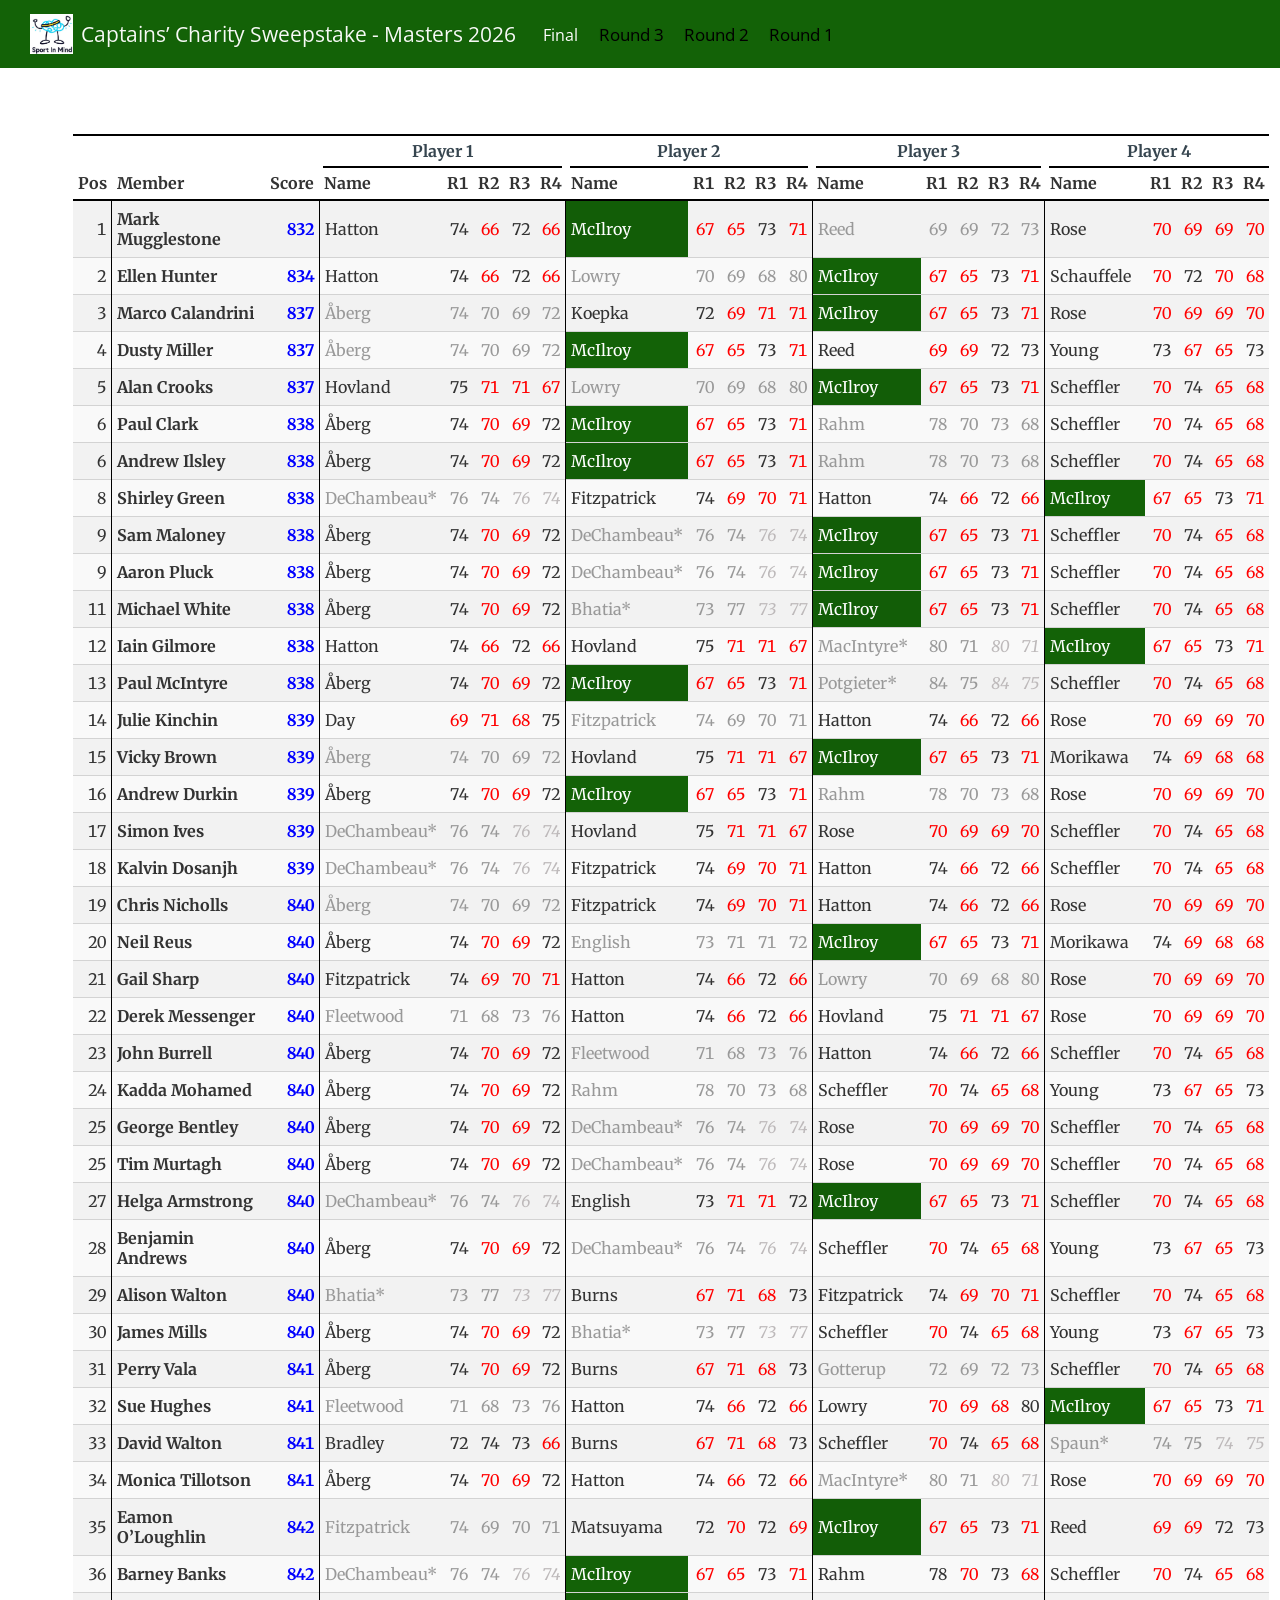
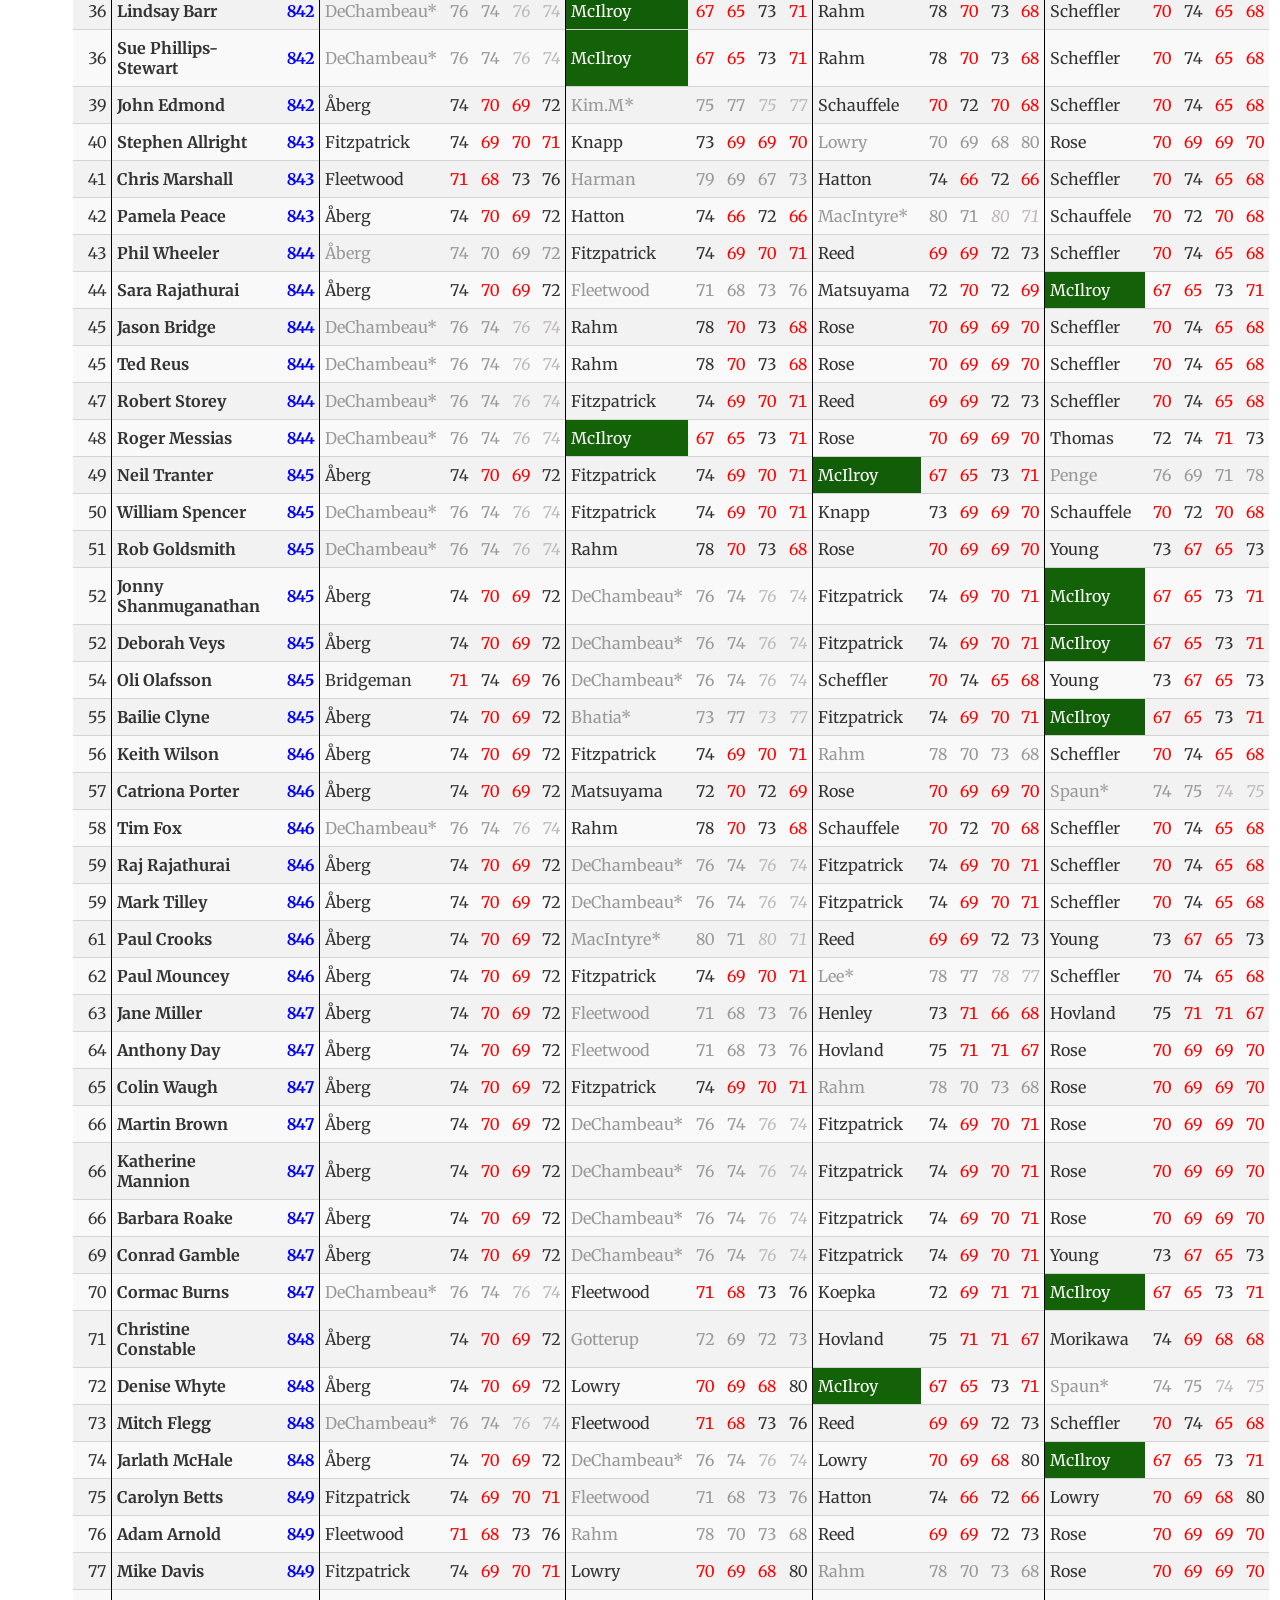
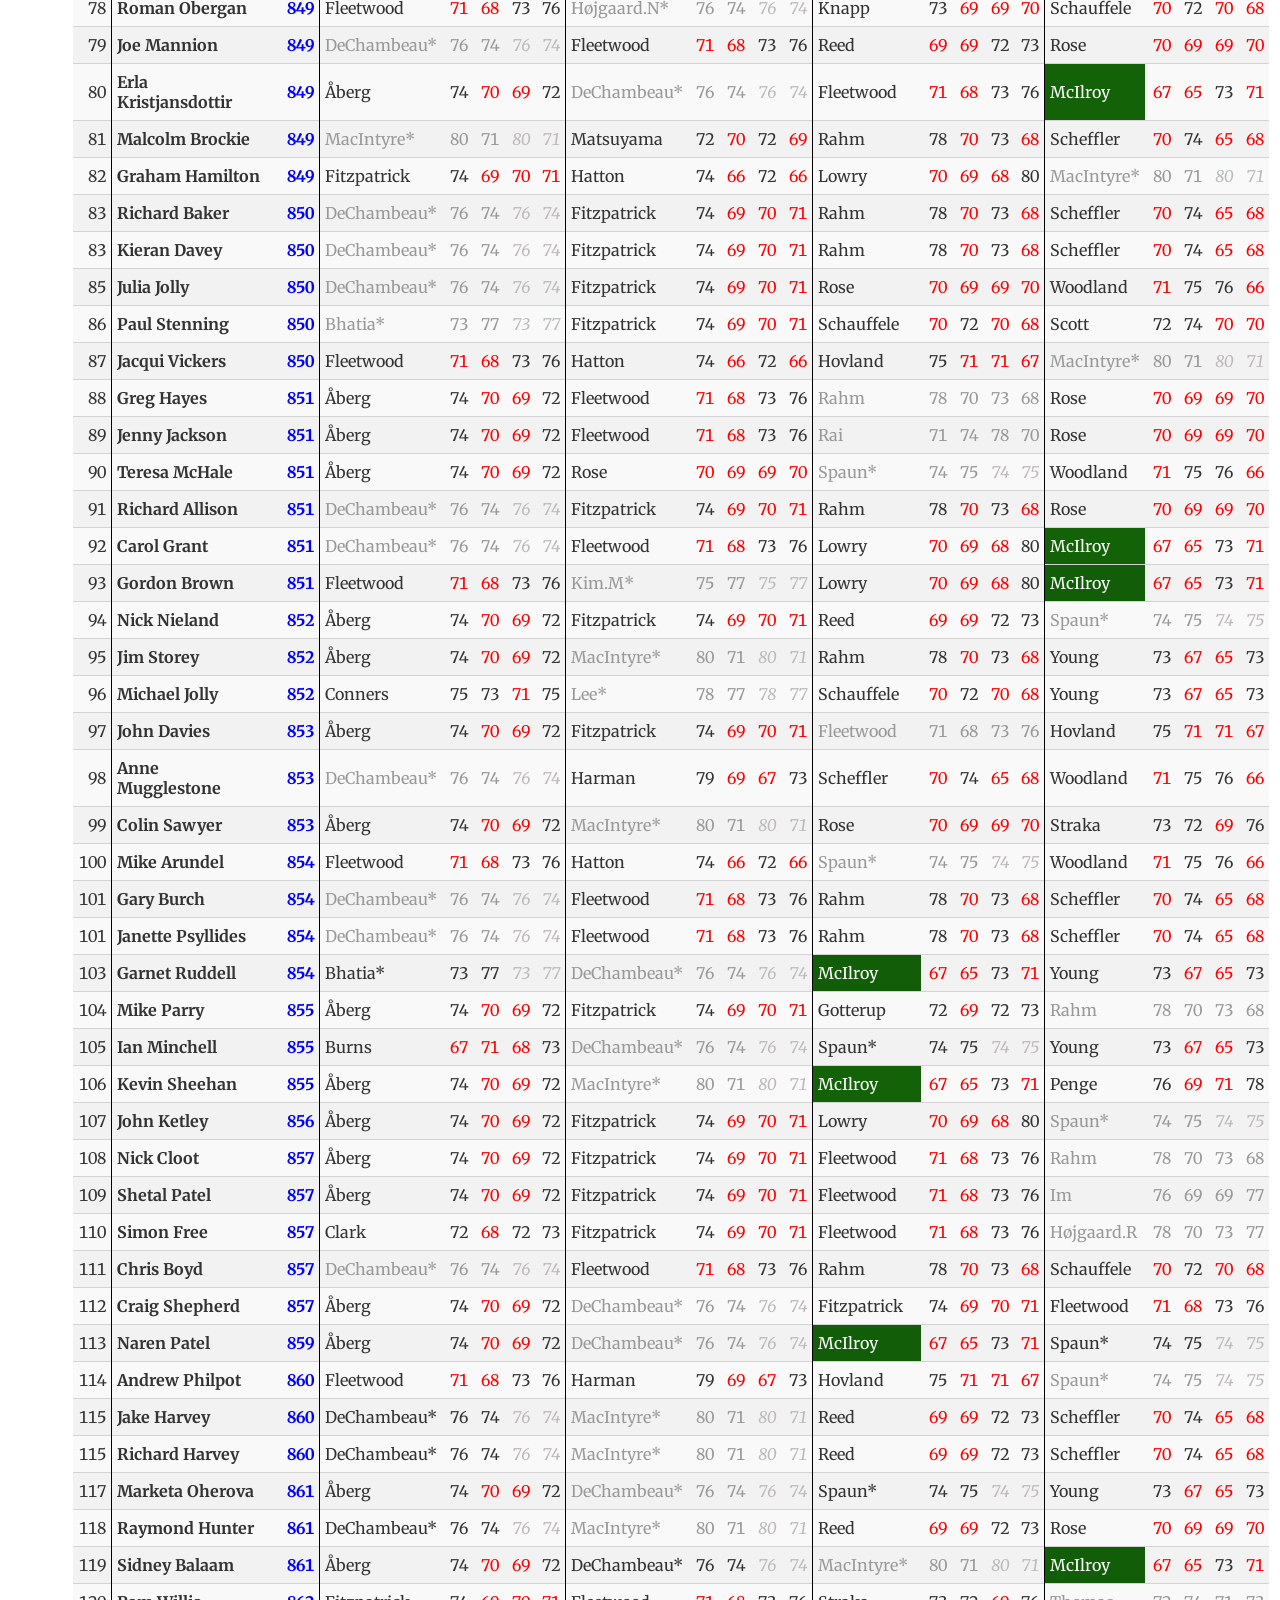
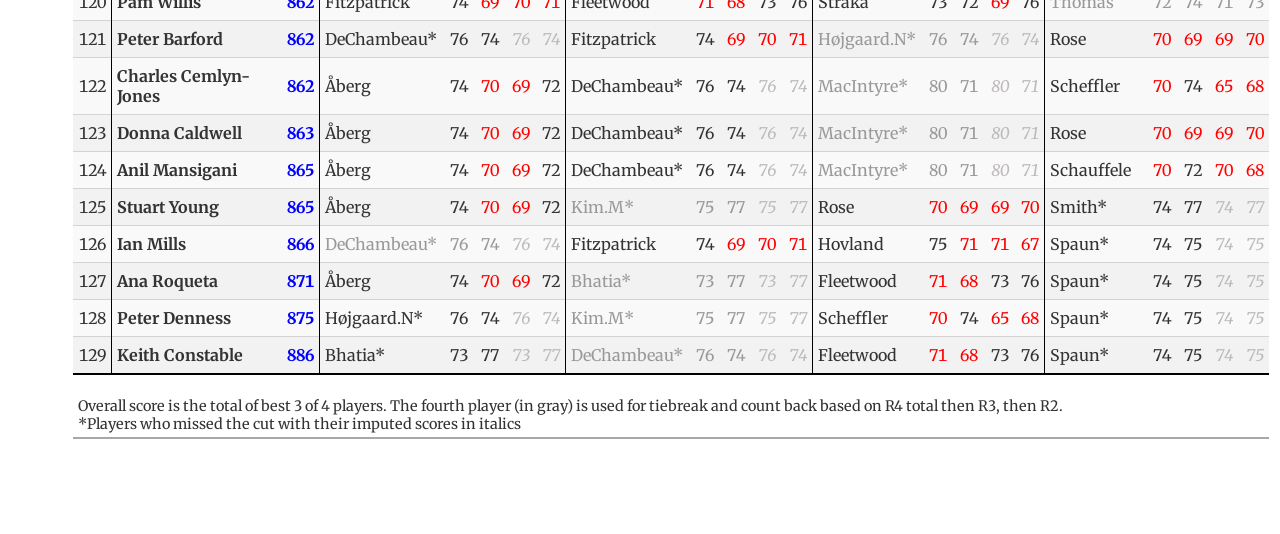
<file: docs/index.html>
<!DOCTYPE html>
<html xmlns="http://www.w3.org/1999/xhtml" lang="en" xml:lang="en"><head>

<meta charset="utf-8">
<meta name="generator" content="quarto-1.8.25">

<meta name="viewport" content="width=device-width, initial-scale=1.0, user-scalable=yes">


<title>Captains’ Charity Sweepstake - Masters 2026</title>
<style>
code{white-space: pre-wrap;}
span.smallcaps{font-variant: small-caps;}
div.columns{display: flex; gap: min(4vw, 1.5em);}
div.column{flex: auto; overflow-x: auto;}
div.hanging-indent{margin-left: 1.5em; text-indent: -1.5em;}
ul.task-list{list-style: none;}
ul.task-list li input[type="checkbox"] {
  width: 0.8em;
  margin: 0 0.8em 0.2em -1em; /* quarto-specific, see https://github.com/quarto-dev/quarto-cli/issues/4556 */ 
  vertical-align: middle;
}
</style>


<script src="site_libs/quarto-nav/quarto-nav.js"></script>
<script src="site_libs/quarto-nav/headroom.min.js"></script>
<script src="site_libs/clipboard/clipboard.min.js"></script>
<script src="site_libs/quarto-html/quarto.js" type="module"></script>
<script src="site_libs/quarto-html/tabsets/tabsets.js" type="module"></script>
<script src="site_libs/quarto-html/axe/axe-check.js" type="module"></script>
<script src="site_libs/quarto-html/popper.min.js"></script>
<script src="site_libs/quarto-html/tippy.umd.min.js"></script>
<script src="site_libs/quarto-html/anchor.min.js"></script>
<link href="site_libs/quarto-html/tippy.css" rel="stylesheet">
<link href="site_libs/quarto-html/quarto-syntax-highlighting-7b89279ff1a6dce999919e0e67d4d9ec.css" rel="stylesheet" id="quarto-text-highlighting-styles">
<script src="site_libs/bootstrap/bootstrap.min.js"></script>
<link href="site_libs/bootstrap/bootstrap-icons.css" rel="stylesheet">
<link href="site_libs/bootstrap/bootstrap-b308e4e3dc597f16d4e132da65c1b6ef.min.css" rel="stylesheet" append-hash="true" id="quarto-bootstrap" data-mode="light">
<script id="quarto-search-options" type="application/json">{
  "language": {
    "search-no-results-text": "No results",
    "search-matching-documents-text": "matching documents",
    "search-copy-link-title": "Copy link to search",
    "search-hide-matches-text": "Hide additional matches",
    "search-more-match-text": "more match in this document",
    "search-more-matches-text": "more matches in this document",
    "search-clear-button-title": "Clear",
    "search-text-placeholder": "",
    "search-detached-cancel-button-title": "Cancel",
    "search-submit-button-title": "Submit",
    "search-label": "Search"
  }
}</script>


<link rel="stylesheet" href="styles.css">
</head>

<body class="nav-fixed quarto-light">

<div id="quarto-search-results"></div>
  <header id="quarto-header" class="headroom fixed-top">
    <nav class="navbar navbar-expand-lg " data-bs-theme="dark">
      <div class="navbar-container container-fluid">
      <div class="navbar-brand-container mx-auto">
    <a href="./index.html" class="navbar-brand navbar-brand-logo">
    <img src="./www/sport-in-mind2.png" alt="" class="navbar-logo light-content">
    <img src="./www/sport-in-mind2.png" alt="" class="navbar-logo dark-content">
    </a>
    <a class="navbar-brand" href="./index.html">
    <span class="navbar-title">Captains’ Charity Sweepstake - Masters 2026</span>
    </a>
  </div>
          <button class="navbar-toggler" type="button" data-bs-toggle="collapse" data-bs-target="#navbarCollapse" aria-controls="navbarCollapse" role="menu" aria-expanded="false" aria-label="Toggle navigation" onclick="if (window.quartoToggleHeadroom) { window.quartoToggleHeadroom(); }">
  <span class="navbar-toggler-icon"></span>
</button>
          <div class="collapse navbar-collapse" id="navbarCollapse">
            <ul class="navbar-nav navbar-nav-scroll me-auto">
  <li class="nav-item">
    <a class="nav-link active" href="./index.html" aria-current="page"> 
<span class="menu-text">Final</span></a>
  </li>  
  <li class="nav-item">
    <a class="nav-link" href="./round3.html"> 
<span class="menu-text">Round 3</span></a>
  </li>  
  <li class="nav-item">
    <a class="nav-link" href="./round2.html"> 
<span class="menu-text">Round 2</span></a>
  </li>  
  <li class="nav-item">
    <a class="nav-link" href="./round1.html"> 
<span class="menu-text">Round 1</span></a>
  </li>  
</ul>
          </div> <!-- /navcollapse -->
            <div class="quarto-navbar-tools">
</div>
      </div> <!-- /container-fluid -->
    </nav>
</header>
<!-- content -->
<div id="quarto-content" class="quarto-container page-columns page-rows-contents page-layout-full page-navbar">
<!-- sidebar -->
<!-- margin-sidebar -->
    
<!-- main -->
<main class="content page-columns page-full column-body" id="quarto-document-content"><header id="title-block-header" class="quarto-title-block"></header>




<div id="banner" class="page-columns page-full">
<div class="grid column-page">
<div class="cell">
<div class="cell-output-display">
<div id="rjpuangool" style="padding-left:0px;padding-right:0px;padding-top:10px;padding-bottom:10px;overflow-x:auto;overflow-y:auto;width:auto;height:auto;">
<style>@import url("https://fonts.googleapis.com/css2?family=Merriweather:ital,wght@0,100;0,200;0,300;0,400;0,500;0,600;0,700;0,800;0,900;1,100;1,200;1,300;1,400;1,500;1,600;1,700;1,800;1,900&display=swap");
#rjpuangool table {
  font-family: Merriweather, Cochin, Serif, system-ui, 'Segoe UI', Roboto, Helvetica, Arial, sans-serif, 'Apple Color Emoji', 'Segoe UI Emoji', 'Segoe UI Symbol', 'Noto Color Emoji';
  -webkit-font-smoothing: antialiased;
  -moz-osx-font-smoothing: grayscale;
}

#rjpuangool thead, #rjpuangool tbody, #rjpuangool tfoot, #rjpuangool tr, #rjpuangool td, #rjpuangool th {
  border-style: none;
}

#rjpuangool p {
  margin: 0;
  padding: 0;
}

#rjpuangool .gt_table {
  display: table;
  border-collapse: collapse;
  line-height: normal;
  margin-left: auto;
  margin-right: auto;
  color: #333333;
  font-size: 16px;
  font-weight: normal;
  font-style: normal;
  background-color: #FFFFFF;
  width: auto;
  border-top-style: solid;
  border-top-width: 2px;
  border-top-color: #FFFFFF;
  border-right-style: none;
  border-right-width: 2px;
  border-right-color: #D3D3D3;
  border-bottom-style: solid;
  border-bottom-width: 2px;
  border-bottom-color: #A8A8A8;
  border-left-style: none;
  border-left-width: 2px;
  border-left-color: #D3D3D3;
}

#rjpuangool .gt_caption {
  padding-top: 4px;
  padding-bottom: 4px;
}

#rjpuangool .gt_title {
  color: #333333;
  font-size: 22px;
  font-weight: initial;
  padding-top: 4px;
  padding-bottom: 4px;
  padding-left: 5px;
  padding-right: 5px;
  border-bottom-color: #FFFFFF;
  border-bottom-width: 0;
}

#rjpuangool .gt_subtitle {
  color: #333333;
  font-size: 20px;
  font-weight: initial;
  padding-top: 3px;
  padding-bottom: 5px;
  padding-left: 5px;
  padding-right: 5px;
  border-top-color: #FFFFFF;
  border-top-width: 0;
}

#rjpuangool .gt_heading {
  background-color: #FFFFFF;
  text-align: center;
  border-bottom-color: #FFFFFF;
  border-left-style: none;
  border-left-width: 1px;
  border-left-color: #D3D3D3;
  border-right-style: none;
  border-right-width: 1px;
  border-right-color: #D3D3D3;
}

#rjpuangool .gt_bottom_border {
  border-bottom-style: solid;
  border-bottom-width: 2px;
  border-bottom-color: #D3D3D3;
}

#rjpuangool .gt_col_headings {
  border-top-style: solid;
  border-top-width: 2px;
  border-top-color: #000000;
  border-bottom-style: solid;
  border-bottom-width: 2px;
  border-bottom-color: #000000;
  border-left-style: none;
  border-left-width: 1px;
  border-left-color: #D3D3D3;
  border-right-style: none;
  border-right-width: 1px;
  border-right-color: #D3D3D3;
}

#rjpuangool .gt_col_heading {
  color: #333333;
  background-color: #FFFFFF;
  font-size: 100%;
  font-weight: normal;
  text-transform: inherit;
  border-left-style: none;
  border-left-width: 1px;
  border-left-color: #D3D3D3;
  border-right-style: none;
  border-right-width: 1px;
  border-right-color: #D3D3D3;
  vertical-align: bottom;
  padding-top: 5px;
  padding-bottom: 6px;
  padding-left: 5px;
  padding-right: 5px;
  overflow-x: hidden;
}

#rjpuangool .gt_column_spanner_outer {
  color: #333333;
  background-color: #FFFFFF;
  font-size: 100%;
  font-weight: normal;
  text-transform: inherit;
  padding-top: 0;
  padding-bottom: 0;
  padding-left: 4px;
  padding-right: 4px;
}

#rjpuangool .gt_column_spanner_outer:first-child {
  padding-left: 0;
}

#rjpuangool .gt_column_spanner_outer:last-child {
  padding-right: 0;
}

#rjpuangool .gt_column_spanner {
  border-bottom-style: solid;
  border-bottom-width: 2px;
  border-bottom-color: #000000;
  vertical-align: bottom;
  padding-top: 5px;
  padding-bottom: 5px;
  overflow-x: hidden;
  display: inline-block;
  width: 100%;
}

#rjpuangool .gt_spanner_row {
  border-bottom-style: hidden;
}

#rjpuangool .gt_group_heading {
  padding-top: 8px;
  padding-bottom: 8px;
  padding-left: 5px;
  padding-right: 5px;
  color: #333333;
  background-color: #FFFFFF;
  font-size: 100%;
  font-weight: initial;
  text-transform: inherit;
  border-top-style: solid;
  border-top-width: 2px;
  border-top-color: #D3D3D3;
  border-bottom-style: solid;
  border-bottom-width: 2px;
  border-bottom-color: #D3D3D3;
  border-left-style: none;
  border-left-width: 1px;
  border-left-color: #D3D3D3;
  border-right-style: none;
  border-right-width: 1px;
  border-right-color: #D3D3D3;
  vertical-align: middle;
  text-align: left;
}

#rjpuangool .gt_empty_group_heading {
  padding: 0.5px;
  color: #333333;
  background-color: #FFFFFF;
  font-size: 100%;
  font-weight: initial;
  border-top-style: solid;
  border-top-width: 2px;
  border-top-color: #D3D3D3;
  border-bottom-style: solid;
  border-bottom-width: 2px;
  border-bottom-color: #D3D3D3;
  vertical-align: middle;
}

#rjpuangool .gt_from_md > :first-child {
  margin-top: 0;
}

#rjpuangool .gt_from_md > :last-child {
  margin-bottom: 0;
}

#rjpuangool .gt_row {
  padding-top: 8px;
  padding-bottom: 8px;
  padding-left: 5px;
  padding-right: 5px;
  margin: 10px;
  border-top-style: solid;
  border-top-width: 1px;
  border-top-color: #D3D3D3;
  border-left-style: none;
  border-left-width: 1px;
  border-left-color: #D3D3D3;
  border-right-style: none;
  border-right-width: 1px;
  border-right-color: #D3D3D3;
  vertical-align: middle;
  overflow-x: hidden;
}

#rjpuangool .gt_stub {
  color: #333333;
  background-color: #FFFFFF;
  font-size: 100%;
  font-weight: initial;
  text-transform: inherit;
  border-right-style: solid;
  border-right-width: 2px;
  border-right-color: #D3D3D3;
  padding-left: 5px;
  padding-right: 5px;
}

#rjpuangool .gt_stub_row_group {
  color: #333333;
  background-color: #FFFFFF;
  font-size: 100%;
  font-weight: initial;
  text-transform: inherit;
  border-right-style: solid;
  border-right-width: 2px;
  border-right-color: #D3D3D3;
  padding-left: 5px;
  padding-right: 5px;
  vertical-align: top;
}

#rjpuangool .gt_row_group_first td {
  border-top-width: 2px;
}

#rjpuangool .gt_row_group_first th {
  border-top-width: 2px;
}

#rjpuangool .gt_summary_row {
  color: #333333;
  background-color: #FFFFFF;
  text-transform: inherit;
  padding-top: 8px;
  padding-bottom: 8px;
  padding-left: 5px;
  padding-right: 5px;
}

#rjpuangool .gt_first_summary_row {
  border-top-style: solid;
  border-top-color: #D3D3D3;
}

#rjpuangool .gt_first_summary_row.thick {
  border-top-width: 2px;
}

#rjpuangool .gt_last_summary_row {
  padding-top: 8px;
  padding-bottom: 8px;
  padding-left: 5px;
  padding-right: 5px;
  border-bottom-style: solid;
  border-bottom-width: 2px;
  border-bottom-color: #D3D3D3;
}

#rjpuangool .gt_grand_summary_row {
  color: #333333;
  background-color: #FFFFFF;
  text-transform: inherit;
  padding-top: 8px;
  padding-bottom: 8px;
  padding-left: 5px;
  padding-right: 5px;
}

#rjpuangool .gt_first_grand_summary_row {
  padding-top: 8px;
  padding-bottom: 8px;
  padding-left: 5px;
  padding-right: 5px;
  border-top-style: double;
  border-top-width: 6px;
  border-top-color: #D3D3D3;
}

#rjpuangool .gt_last_grand_summary_row_top {
  padding-top: 8px;
  padding-bottom: 8px;
  padding-left: 5px;
  padding-right: 5px;
  border-bottom-style: double;
  border-bottom-width: 6px;
  border-bottom-color: #D3D3D3;
}

#rjpuangool .gt_striped {
  background-color: rgba(128, 128, 128, 0.05);
}

#rjpuangool .gt_table_body {
  border-top-style: solid;
  border-top-width: 2px;
  border-top-color: #D3D3D3;
  border-bottom-style: solid;
  border-bottom-width: 2px;
  border-bottom-color: #000000;
}

#rjpuangool .gt_footnotes {
  color: #333333;
  background-color: #FFFFFF;
  border-bottom-style: none;
  border-bottom-width: 2px;
  border-bottom-color: #D3D3D3;
  border-left-style: none;
  border-left-width: 2px;
  border-left-color: #D3D3D3;
  border-right-style: none;
  border-right-width: 2px;
  border-right-color: #D3D3D3;
}

#rjpuangool .gt_footnote {
  margin: 0px;
  font-size: 90%;
  padding-top: 4px;
  padding-bottom: 4px;
  padding-left: 5px;
  padding-right: 5px;
}

#rjpuangool .gt_sourcenotes {
  color: #333333;
  background-color: #FFFFFF;
  border-bottom-style: none;
  border-bottom-width: 2px;
  border-bottom-color: #D3D3D3;
  border-left-style: none;
  border-left-width: 2px;
  border-left-color: #D3D3D3;
  border-right-style: none;
  border-right-width: 2px;
  border-right-color: #D3D3D3;
}

#rjpuangool .gt_sourcenote {
  font-size: 90%;
  padding-top: 4px;
  padding-bottom: 4px;
  padding-left: 5px;
  padding-right: 5px;
}

#rjpuangool .gt_left {
  text-align: left;
}

#rjpuangool .gt_center {
  text-align: center;
}

#rjpuangool .gt_right {
  text-align: right;
  font-variant-numeric: tabular-nums;
}

#rjpuangool .gt_font_normal {
  font-weight: normal;
}

#rjpuangool .gt_font_bold {
  font-weight: bold;
}

#rjpuangool .gt_font_italic {
  font-style: italic;
}

#rjpuangool .gt_super {
  font-size: 65%;
}

#rjpuangool .gt_footnote_marks {
  font-size: 75%;
  vertical-align: 0.4em;
  position: initial;
}

#rjpuangool .gt_asterisk {
  font-size: 100%;
  vertical-align: 0;
}

#rjpuangool .gt_indent_1 {
  text-indent: 5px;
}

#rjpuangool .gt_indent_2 {
  text-indent: 10px;
}

#rjpuangool .gt_indent_3 {
  text-indent: 15px;
}

#rjpuangool .gt_indent_4 {
  text-indent: 20px;
}

#rjpuangool .gt_indent_5 {
  text-indent: 25px;
}

#rjpuangool .katex-display {
  display: inline-flex !important;
  margin-bottom: 0.75em !important;
}

#rjpuangool div.Reactable > div.rt-table > div.rt-thead > div.rt-tr.rt-tr-group-header > div.rt-th-group:after {
  height: 0px !important;
}
</style>

<table class="gt_table caption-top table table-sm table-striped small" data-quarto-bootstrap="false">
<thead>
<tr class="gt_col_headings gt_spanner_row header">
<th rowspan="2" id="N" class="gt_col_heading gt_columns_bottom_border gt_right" data-quarto-table-cell-role="th" style="border-bottom-width: 2px; border-bottom-style: solid; border-bottom-color: #000000; font-weight: bold" scope="col">Pos</th>
<th rowspan="2" id="Member" class="gt_col_heading gt_columns_bottom_border gt_left" data-quarto-table-cell-role="th" style="border-bottom-width: 2px; border-bottom-style: solid; border-bottom-color: #000000; font-weight: bold" scope="col">Member</th>
<th rowspan="2" id="Score" class="gt_col_heading gt_columns_bottom_border gt_right" data-quarto-table-cell-role="th" style="border-bottom-width: 2px; border-bottom-style: solid; border-bottom-color: #000000; font-weight: bold" scope="col">Score</th>
<th colspan="5" id="Player 1" class="gt_center gt_columns_top_border gt_column_spanner_outer" data-quarto-table-cell-role="th" style="color: #36454F; font-size: 16px; font-weight: bold" scope="colgroup"><div class="gt_column_spanner">
Player 1
</div></th>
<th colspan="5" id="Player 2" class="gt_center gt_columns_top_border gt_column_spanner_outer" data-quarto-table-cell-role="th" style="color: #36454F; font-size: 16px; font-weight: bold" scope="colgroup"><div class="gt_column_spanner">
Player 2
</div></th>
<th colspan="5" id="Player 3" class="gt_center gt_columns_top_border gt_column_spanner_outer" data-quarto-table-cell-role="th" style="color: #36454F; font-size: 16px; font-weight: bold" scope="colgroup"><div class="gt_column_spanner">
Player 3
</div></th>
<th colspan="5" id="Player 4" class="gt_center gt_columns_top_border gt_column_spanner_outer" data-quarto-table-cell-role="th" style="color: #36454F; font-size: 16px; font-weight: bold" scope="colgroup"><div class="gt_column_spanner">
Player 4
</div></th>
</tr>
<tr class="gt_col_headings even">
<th id="Player1_Name" class="gt_col_heading gt_columns_bottom_border gt_left" data-quarto-table-cell-role="th" style="border-bottom-width: 2px; border-bottom-style: solid; border-bottom-color: #000000; font-weight: bold" scope="col">Name</th>
<th id="Player1_R1" class="gt_col_heading gt_columns_bottom_border gt_right" data-quarto-table-cell-role="th" style="border-bottom-width: 2px; border-bottom-style: solid; border-bottom-color: #000000; font-weight: bold" scope="col">R1</th>
<th id="Player1_R2" class="gt_col_heading gt_columns_bottom_border gt_right" data-quarto-table-cell-role="th" style="border-bottom-width: 2px; border-bottom-style: solid; border-bottom-color: #000000; font-weight: bold" scope="col">R2</th>
<th id="Player1_R3" class="gt_col_heading gt_columns_bottom_border gt_right" data-quarto-table-cell-role="th" style="border-bottom-width: 2px; border-bottom-style: solid; border-bottom-color: #000000; font-weight: bold" scope="col">R3</th>
<th id="Player1_R4" class="gt_col_heading gt_columns_bottom_border gt_right" data-quarto-table-cell-role="th" style="border-bottom-width: 2px; border-bottom-style: solid; border-bottom-color: #000000; font-weight: bold" scope="col">R4</th>
<th id="Player2_Name" class="gt_col_heading gt_columns_bottom_border gt_left" data-quarto-table-cell-role="th" style="border-bottom-width: 2px; border-bottom-style: solid; border-bottom-color: #000000; font-weight: bold" scope="col">Name</th>
<th id="Player2_R1" class="gt_col_heading gt_columns_bottom_border gt_right" data-quarto-table-cell-role="th" style="border-bottom-width: 2px; border-bottom-style: solid; border-bottom-color: #000000; font-weight: bold" scope="col">R1</th>
<th id="Player2_R2" class="gt_col_heading gt_columns_bottom_border gt_right" data-quarto-table-cell-role="th" style="border-bottom-width: 2px; border-bottom-style: solid; border-bottom-color: #000000; font-weight: bold" scope="col">R2</th>
<th id="Player2_R3" class="gt_col_heading gt_columns_bottom_border gt_right" data-quarto-table-cell-role="th" style="border-bottom-width: 2px; border-bottom-style: solid; border-bottom-color: #000000; font-weight: bold" scope="col">R3</th>
<th id="Player2_R4" class="gt_col_heading gt_columns_bottom_border gt_right" data-quarto-table-cell-role="th" style="border-bottom-width: 2px; border-bottom-style: solid; border-bottom-color: #000000; font-weight: bold" scope="col">R4</th>
<th id="Player3_Name" class="gt_col_heading gt_columns_bottom_border gt_left" data-quarto-table-cell-role="th" style="border-bottom-width: 2px; border-bottom-style: solid; border-bottom-color: #000000; font-weight: bold" scope="col">Name</th>
<th id="Player3_R1" class="gt_col_heading gt_columns_bottom_border gt_right" data-quarto-table-cell-role="th" style="border-bottom-width: 2px; border-bottom-style: solid; border-bottom-color: #000000; font-weight: bold" scope="col">R1</th>
<th id="Player3_R2" class="gt_col_heading gt_columns_bottom_border gt_right" data-quarto-table-cell-role="th" style="border-bottom-width: 2px; border-bottom-style: solid; border-bottom-color: #000000; font-weight: bold" scope="col">R2</th>
<th id="Player3_R3" class="gt_col_heading gt_columns_bottom_border gt_right" data-quarto-table-cell-role="th" style="border-bottom-width: 2px; border-bottom-style: solid; border-bottom-color: #000000; font-weight: bold" scope="col">R3</th>
<th id="Player3_R4" class="gt_col_heading gt_columns_bottom_border gt_right" data-quarto-table-cell-role="th" style="border-bottom-width: 2px; border-bottom-style: solid; border-bottom-color: #000000; font-weight: bold" scope="col">R4</th>
<th id="Player4_Name" class="gt_col_heading gt_columns_bottom_border gt_left" data-quarto-table-cell-role="th" style="border-bottom-width: 2px; border-bottom-style: solid; border-bottom-color: #000000; font-weight: bold" scope="col">Name</th>
<th id="Player4_R1" class="gt_col_heading gt_columns_bottom_border gt_right" data-quarto-table-cell-role="th" style="border-bottom-width: 2px; border-bottom-style: solid; border-bottom-color: #000000; font-weight: bold" scope="col">R1</th>
<th id="Player4_R2" class="gt_col_heading gt_columns_bottom_border gt_right" data-quarto-table-cell-role="th" style="border-bottom-width: 2px; border-bottom-style: solid; border-bottom-color: #000000; font-weight: bold" scope="col">R2</th>
<th id="Player4_R3" class="gt_col_heading gt_columns_bottom_border gt_right" data-quarto-table-cell-role="th" style="border-bottom-width: 2px; border-bottom-style: solid; border-bottom-color: #000000; font-weight: bold" scope="col">R3</th>
<th id="Player4_R4" class="gt_col_heading gt_columns_bottom_border gt_right" data-quarto-table-cell-role="th" style="border-bottom-width: 2px; border-bottom-style: solid; border-bottom-color: #000000; font-weight: bold" scope="col">R4</th>
</tr>
</thead>
<tbody class="gt_table_body">
<tr class="odd">
<td class="gt_row gt_right" headers="N">1</td>
<td class="gt_row gt_left" headers="Member" style="font-weight: bold; border-left-width: 1px; border-left-style: solid; border-left-color: black">Mark Mugglestone</td>
<td class="gt_row gt_right" headers="Score" style="font-weight: bold; color: #0000FF">832</td>
<td class="gt_row gt_left" headers="Player1_Name" style="border-left-width: 1px; border-left-style: solid; border-left-color: black">Hatton</td>
<td class="gt_row gt_right" headers="Player1_R1">74</td>
<td class="gt_row gt_right" headers="Player1_R2" style="color: #FF0000">66</td>
<td class="gt_row gt_right" headers="Player1_R3">72</td>
<td class="gt_row gt_right" headers="Player1_R4" style="color: #FF0000">66</td>
<td class="gt_row gt_left" headers="Player2_Name" style="border-left-width: 1px; border-left-style: solid; border-left-color: black; background-color: #136207; color: #FFFFFF">McIlroy</td>
<td class="gt_row gt_right" headers="Player2_R1" style="color: #FF0000">67</td>
<td class="gt_row gt_right" headers="Player2_R2" style="color: #FF0000">65</td>
<td class="gt_row gt_right" headers="Player2_R3">73</td>
<td class="gt_row gt_right" headers="Player2_R4" style="color: #FF0000">71</td>
<td class="gt_row gt_left" headers="Player3_Name" style="border-left-width: 1px; border-left-style: solid; border-left-color: black; color: #999999">Reed</td>
<td class="gt_row gt_right" headers="Player3_R1" style="color: #999999">69</td>
<td class="gt_row gt_right" headers="Player3_R2" style="color: #999999">69</td>
<td class="gt_row gt_right" headers="Player3_R3" style="color: #999999">72</td>
<td class="gt_row gt_right" headers="Player3_R4" style="color: #999999">73</td>
<td class="gt_row gt_left" headers="Player4_Name" style="border-left-width: 1px; border-left-style: solid; border-left-color: black">Rose</td>
<td class="gt_row gt_right" headers="Player4_R1" style="color: #FF0000">70</td>
<td class="gt_row gt_right" headers="Player4_R2" style="color: #FF0000">69</td>
<td class="gt_row gt_right" headers="Player4_R3" style="color: #FF0000">69</td>
<td class="gt_row gt_right" headers="Player4_R4" style="color: #FF0000">70</td>
</tr>
<tr class="even">
<td class="gt_row gt_right gt_striped" headers="N">2</td>
<td class="gt_row gt_left gt_striped" headers="Member" style="font-weight: bold; border-left-width: 1px; border-left-style: solid; border-left-color: black">Ellen Hunter</td>
<td class="gt_row gt_right gt_striped" headers="Score" style="font-weight: bold; color: #0000FF">834</td>
<td class="gt_row gt_left gt_striped" headers="Player1_Name" style="border-left-width: 1px; border-left-style: solid; border-left-color: black">Hatton</td>
<td class="gt_row gt_right gt_striped" headers="Player1_R1">74</td>
<td class="gt_row gt_right gt_striped" headers="Player1_R2" style="color: #FF0000">66</td>
<td class="gt_row gt_right gt_striped" headers="Player1_R3">72</td>
<td class="gt_row gt_right gt_striped" headers="Player1_R4" style="color: #FF0000">66</td>
<td class="gt_row gt_left gt_striped" headers="Player2_Name" style="border-left-width: 1px; border-left-style: solid; border-left-color: black; color: #999999">Lowry</td>
<td class="gt_row gt_right gt_striped" headers="Player2_R1" style="color: #999999">70</td>
<td class="gt_row gt_right gt_striped" headers="Player2_R2" style="color: #999999">69</td>
<td class="gt_row gt_right gt_striped" headers="Player2_R3" style="color: #999999">68</td>
<td class="gt_row gt_right gt_striped" headers="Player2_R4" style="color: #999999">80</td>
<td class="gt_row gt_left gt_striped" headers="Player3_Name" style="border-left-width: 1px; border-left-style: solid; border-left-color: black; background-color: #136207; color: #FFFFFF">McIlroy</td>
<td class="gt_row gt_right gt_striped" headers="Player3_R1" style="color: #FF0000">67</td>
<td class="gt_row gt_right gt_striped" headers="Player3_R2" style="color: #FF0000">65</td>
<td class="gt_row gt_right gt_striped" headers="Player3_R3">73</td>
<td class="gt_row gt_right gt_striped" headers="Player3_R4" style="color: #FF0000">71</td>
<td class="gt_row gt_left gt_striped" headers="Player4_Name" style="border-left-width: 1px; border-left-style: solid; border-left-color: black">Schauffele</td>
<td class="gt_row gt_right gt_striped" headers="Player4_R1" style="color: #FF0000">70</td>
<td class="gt_row gt_right gt_striped" headers="Player4_R2">72</td>
<td class="gt_row gt_right gt_striped" headers="Player4_R3" style="color: #FF0000">70</td>
<td class="gt_row gt_right gt_striped" headers="Player4_R4" style="color: #FF0000">68</td>
</tr>
<tr class="odd">
<td class="gt_row gt_right" headers="N">3</td>
<td class="gt_row gt_left" headers="Member" style="font-weight: bold; border-left-width: 1px; border-left-style: solid; border-left-color: black">Marco Calandrini</td>
<td class="gt_row gt_right" headers="Score" style="font-weight: bold; color: #0000FF">837</td>
<td class="gt_row gt_left" headers="Player1_Name" style="border-left-width: 1px; border-left-style: solid; border-left-color: black; color: #999999">Åberg</td>
<td class="gt_row gt_right" headers="Player1_R1" style="color: #999999">74</td>
<td class="gt_row gt_right" headers="Player1_R2" style="color: #999999">70</td>
<td class="gt_row gt_right" headers="Player1_R3" style="color: #999999">69</td>
<td class="gt_row gt_right" headers="Player1_R4" style="color: #999999">72</td>
<td class="gt_row gt_left" headers="Player2_Name" style="border-left-width: 1px; border-left-style: solid; border-left-color: black">Koepka</td>
<td class="gt_row gt_right" headers="Player2_R1">72</td>
<td class="gt_row gt_right" headers="Player2_R2" style="color: #FF0000">69</td>
<td class="gt_row gt_right" headers="Player2_R3" style="color: #FF0000">71</td>
<td class="gt_row gt_right" headers="Player2_R4" style="color: #FF0000">71</td>
<td class="gt_row gt_left" headers="Player3_Name" style="border-left-width: 1px; border-left-style: solid; border-left-color: black; background-color: #136207; color: #FFFFFF">McIlroy</td>
<td class="gt_row gt_right" headers="Player3_R1" style="color: #FF0000">67</td>
<td class="gt_row gt_right" headers="Player3_R2" style="color: #FF0000">65</td>
<td class="gt_row gt_right" headers="Player3_R3">73</td>
<td class="gt_row gt_right" headers="Player3_R4" style="color: #FF0000">71</td>
<td class="gt_row gt_left" headers="Player4_Name" style="border-left-width: 1px; border-left-style: solid; border-left-color: black">Rose</td>
<td class="gt_row gt_right" headers="Player4_R1" style="color: #FF0000">70</td>
<td class="gt_row gt_right" headers="Player4_R2" style="color: #FF0000">69</td>
<td class="gt_row gt_right" headers="Player4_R3" style="color: #FF0000">69</td>
<td class="gt_row gt_right" headers="Player4_R4" style="color: #FF0000">70</td>
</tr>
<tr class="even">
<td class="gt_row gt_right gt_striped" headers="N">4</td>
<td class="gt_row gt_left gt_striped" headers="Member" style="font-weight: bold; border-left-width: 1px; border-left-style: solid; border-left-color: black">Dusty Miller</td>
<td class="gt_row gt_right gt_striped" headers="Score" style="font-weight: bold; color: #0000FF">837</td>
<td class="gt_row gt_left gt_striped" headers="Player1_Name" style="border-left-width: 1px; border-left-style: solid; border-left-color: black; color: #999999">Åberg</td>
<td class="gt_row gt_right gt_striped" headers="Player1_R1" style="color: #999999">74</td>
<td class="gt_row gt_right gt_striped" headers="Player1_R2" style="color: #999999">70</td>
<td class="gt_row gt_right gt_striped" headers="Player1_R3" style="color: #999999">69</td>
<td class="gt_row gt_right gt_striped" headers="Player1_R4" style="color: #999999">72</td>
<td class="gt_row gt_left gt_striped" headers="Player2_Name" style="border-left-width: 1px; border-left-style: solid; border-left-color: black; background-color: #136207; color: #FFFFFF">McIlroy</td>
<td class="gt_row gt_right gt_striped" headers="Player2_R1" style="color: #FF0000">67</td>
<td class="gt_row gt_right gt_striped" headers="Player2_R2" style="color: #FF0000">65</td>
<td class="gt_row gt_right gt_striped" headers="Player2_R3">73</td>
<td class="gt_row gt_right gt_striped" headers="Player2_R4" style="color: #FF0000">71</td>
<td class="gt_row gt_left gt_striped" headers="Player3_Name" style="border-left-width: 1px; border-left-style: solid; border-left-color: black">Reed</td>
<td class="gt_row gt_right gt_striped" headers="Player3_R1" style="color: #FF0000">69</td>
<td class="gt_row gt_right gt_striped" headers="Player3_R2" style="color: #FF0000">69</td>
<td class="gt_row gt_right gt_striped" headers="Player3_R3">72</td>
<td class="gt_row gt_right gt_striped" headers="Player3_R4">73</td>
<td class="gt_row gt_left gt_striped" headers="Player4_Name" style="border-left-width: 1px; border-left-style: solid; border-left-color: black">Young</td>
<td class="gt_row gt_right gt_striped" headers="Player4_R1">73</td>
<td class="gt_row gt_right gt_striped" headers="Player4_R2" style="color: #FF0000">67</td>
<td class="gt_row gt_right gt_striped" headers="Player4_R3" style="color: #FF0000">65</td>
<td class="gt_row gt_right gt_striped" headers="Player4_R4">73</td>
</tr>
<tr class="odd">
<td class="gt_row gt_right" headers="N">5</td>
<td class="gt_row gt_left" headers="Member" style="font-weight: bold; border-left-width: 1px; border-left-style: solid; border-left-color: black">Alan Crooks</td>
<td class="gt_row gt_right" headers="Score" style="font-weight: bold; color: #0000FF">837</td>
<td class="gt_row gt_left" headers="Player1_Name" style="border-left-width: 1px; border-left-style: solid; border-left-color: black">Hovland</td>
<td class="gt_row gt_right" headers="Player1_R1">75</td>
<td class="gt_row gt_right" headers="Player1_R2" style="color: #FF0000">71</td>
<td class="gt_row gt_right" headers="Player1_R3" style="color: #FF0000">71</td>
<td class="gt_row gt_right" headers="Player1_R4" style="color: #FF0000">67</td>
<td class="gt_row gt_left" headers="Player2_Name" style="border-left-width: 1px; border-left-style: solid; border-left-color: black; color: #999999">Lowry</td>
<td class="gt_row gt_right" headers="Player2_R1" style="color: #999999">70</td>
<td class="gt_row gt_right" headers="Player2_R2" style="color: #999999">69</td>
<td class="gt_row gt_right" headers="Player2_R3" style="color: #999999">68</td>
<td class="gt_row gt_right" headers="Player2_R4" style="color: #999999">80</td>
<td class="gt_row gt_left" headers="Player3_Name" style="border-left-width: 1px; border-left-style: solid; border-left-color: black; background-color: #136207; color: #FFFFFF">McIlroy</td>
<td class="gt_row gt_right" headers="Player3_R1" style="color: #FF0000">67</td>
<td class="gt_row gt_right" headers="Player3_R2" style="color: #FF0000">65</td>
<td class="gt_row gt_right" headers="Player3_R3">73</td>
<td class="gt_row gt_right" headers="Player3_R4" style="color: #FF0000">71</td>
<td class="gt_row gt_left" headers="Player4_Name" style="border-left-width: 1px; border-left-style: solid; border-left-color: black">Scheffler</td>
<td class="gt_row gt_right" headers="Player4_R1" style="color: #FF0000">70</td>
<td class="gt_row gt_right" headers="Player4_R2">74</td>
<td class="gt_row gt_right" headers="Player4_R3" style="color: #FF0000">65</td>
<td class="gt_row gt_right" headers="Player4_R4" style="color: #FF0000">68</td>
</tr>
<tr class="even">
<td class="gt_row gt_right gt_striped" headers="N">6</td>
<td class="gt_row gt_left gt_striped" headers="Member" style="font-weight: bold; border-left-width: 1px; border-left-style: solid; border-left-color: black">Paul Clark</td>
<td class="gt_row gt_right gt_striped" headers="Score" style="font-weight: bold; color: #0000FF">838</td>
<td class="gt_row gt_left gt_striped" headers="Player1_Name" style="border-left-width: 1px; border-left-style: solid; border-left-color: black">Åberg</td>
<td class="gt_row gt_right gt_striped" headers="Player1_R1">74</td>
<td class="gt_row gt_right gt_striped" headers="Player1_R2" style="color: #FF0000">70</td>
<td class="gt_row gt_right gt_striped" headers="Player1_R3" style="color: #FF0000">69</td>
<td class="gt_row gt_right gt_striped" headers="Player1_R4">72</td>
<td class="gt_row gt_left gt_striped" headers="Player2_Name" style="border-left-width: 1px; border-left-style: solid; border-left-color: black; background-color: #136207; color: #FFFFFF">McIlroy</td>
<td class="gt_row gt_right gt_striped" headers="Player2_R1" style="color: #FF0000">67</td>
<td class="gt_row gt_right gt_striped" headers="Player2_R2" style="color: #FF0000">65</td>
<td class="gt_row gt_right gt_striped" headers="Player2_R3">73</td>
<td class="gt_row gt_right gt_striped" headers="Player2_R4" style="color: #FF0000">71</td>
<td class="gt_row gt_left gt_striped" headers="Player3_Name" style="border-left-width: 1px; border-left-style: solid; border-left-color: black; color: #999999">Rahm</td>
<td class="gt_row gt_right gt_striped" headers="Player3_R1" style="color: #999999">78</td>
<td class="gt_row gt_right gt_striped" headers="Player3_R2" style="color: #999999">70</td>
<td class="gt_row gt_right gt_striped" headers="Player3_R3" style="color: #999999">73</td>
<td class="gt_row gt_right gt_striped" headers="Player3_R4" style="color: #999999">68</td>
<td class="gt_row gt_left gt_striped" headers="Player4_Name" style="border-left-width: 1px; border-left-style: solid; border-left-color: black">Scheffler</td>
<td class="gt_row gt_right gt_striped" headers="Player4_R1" style="color: #FF0000">70</td>
<td class="gt_row gt_right gt_striped" headers="Player4_R2">74</td>
<td class="gt_row gt_right gt_striped" headers="Player4_R3" style="color: #FF0000">65</td>
<td class="gt_row gt_right gt_striped" headers="Player4_R4" style="color: #FF0000">68</td>
</tr>
<tr class="odd">
<td class="gt_row gt_right" headers="N">6</td>
<td class="gt_row gt_left" headers="Member" style="font-weight: bold; border-left-width: 1px; border-left-style: solid; border-left-color: black">Andrew Ilsley</td>
<td class="gt_row gt_right" headers="Score" style="font-weight: bold; color: #0000FF">838</td>
<td class="gt_row gt_left" headers="Player1_Name" style="border-left-width: 1px; border-left-style: solid; border-left-color: black">Åberg</td>
<td class="gt_row gt_right" headers="Player1_R1">74</td>
<td class="gt_row gt_right" headers="Player1_R2" style="color: #FF0000">70</td>
<td class="gt_row gt_right" headers="Player1_R3" style="color: #FF0000">69</td>
<td class="gt_row gt_right" headers="Player1_R4">72</td>
<td class="gt_row gt_left" headers="Player2_Name" style="border-left-width: 1px; border-left-style: solid; border-left-color: black; background-color: #136207; color: #FFFFFF">McIlroy</td>
<td class="gt_row gt_right" headers="Player2_R1" style="color: #FF0000">67</td>
<td class="gt_row gt_right" headers="Player2_R2" style="color: #FF0000">65</td>
<td class="gt_row gt_right" headers="Player2_R3">73</td>
<td class="gt_row gt_right" headers="Player2_R4" style="color: #FF0000">71</td>
<td class="gt_row gt_left" headers="Player3_Name" style="border-left-width: 1px; border-left-style: solid; border-left-color: black; color: #999999">Rahm</td>
<td class="gt_row gt_right" headers="Player3_R1" style="color: #999999">78</td>
<td class="gt_row gt_right" headers="Player3_R2" style="color: #999999">70</td>
<td class="gt_row gt_right" headers="Player3_R3" style="color: #999999">73</td>
<td class="gt_row gt_right" headers="Player3_R4" style="color: #999999">68</td>
<td class="gt_row gt_left" headers="Player4_Name" style="border-left-width: 1px; border-left-style: solid; border-left-color: black">Scheffler</td>
<td class="gt_row gt_right" headers="Player4_R1" style="color: #FF0000">70</td>
<td class="gt_row gt_right" headers="Player4_R2">74</td>
<td class="gt_row gt_right" headers="Player4_R3" style="color: #FF0000">65</td>
<td class="gt_row gt_right" headers="Player4_R4" style="color: #FF0000">68</td>
</tr>
<tr class="even">
<td class="gt_row gt_right gt_striped" headers="N">8</td>
<td class="gt_row gt_left gt_striped" headers="Member" style="font-weight: bold; border-left-width: 1px; border-left-style: solid; border-left-color: black">Shirley Green</td>
<td class="gt_row gt_right gt_striped" headers="Score" style="font-weight: bold; color: #0000FF">838</td>
<td class="gt_row gt_left gt_striped" headers="Player1_Name" style="border-left-width: 1px; border-left-style: solid; border-left-color: black; color: #999999">DeChambeau*</td>
<td class="gt_row gt_right gt_striped" headers="Player1_R1" style="color: #999999">76</td>
<td class="gt_row gt_right gt_striped" headers="Player1_R2" style="color: #999999">74</td>
<td class="gt_row gt_right gt_striped" headers="Player1_R3" style="color: #BDB9BA; font-style: italic">76</td>
<td class="gt_row gt_right gt_striped" headers="Player1_R4" style="color: #BDB9BA; font-style: italic">74</td>
<td class="gt_row gt_left gt_striped" headers="Player2_Name" style="border-left-width: 1px; border-left-style: solid; border-left-color: black">Fitzpatrick</td>
<td class="gt_row gt_right gt_striped" headers="Player2_R1">74</td>
<td class="gt_row gt_right gt_striped" headers="Player2_R2" style="color: #FF0000">69</td>
<td class="gt_row gt_right gt_striped" headers="Player2_R3" style="color: #FF0000">70</td>
<td class="gt_row gt_right gt_striped" headers="Player2_R4" style="color: #FF0000">71</td>
<td class="gt_row gt_left gt_striped" headers="Player3_Name" style="border-left-width: 1px; border-left-style: solid; border-left-color: black">Hatton</td>
<td class="gt_row gt_right gt_striped" headers="Player3_R1">74</td>
<td class="gt_row gt_right gt_striped" headers="Player3_R2" style="color: #FF0000">66</td>
<td class="gt_row gt_right gt_striped" headers="Player3_R3">72</td>
<td class="gt_row gt_right gt_striped" headers="Player3_R4" style="color: #FF0000">66</td>
<td class="gt_row gt_left gt_striped" headers="Player4_Name" style="border-left-width: 1px; border-left-style: solid; border-left-color: black; background-color: #136207; color: #FFFFFF">McIlroy</td>
<td class="gt_row gt_right gt_striped" headers="Player4_R1" style="color: #FF0000">67</td>
<td class="gt_row gt_right gt_striped" headers="Player4_R2" style="color: #FF0000">65</td>
<td class="gt_row gt_right gt_striped" headers="Player4_R3">73</td>
<td class="gt_row gt_right gt_striped" headers="Player4_R4" style="color: #FF0000">71</td>
</tr>
<tr class="odd">
<td class="gt_row gt_right" headers="N">9</td>
<td class="gt_row gt_left" headers="Member" style="font-weight: bold; border-left-width: 1px; border-left-style: solid; border-left-color: black">Sam Maloney</td>
<td class="gt_row gt_right" headers="Score" style="font-weight: bold; color: #0000FF">838</td>
<td class="gt_row gt_left" headers="Player1_Name" style="border-left-width: 1px; border-left-style: solid; border-left-color: black">Åberg</td>
<td class="gt_row gt_right" headers="Player1_R1">74</td>
<td class="gt_row gt_right" headers="Player1_R2" style="color: #FF0000">70</td>
<td class="gt_row gt_right" headers="Player1_R3" style="color: #FF0000">69</td>
<td class="gt_row gt_right" headers="Player1_R4">72</td>
<td class="gt_row gt_left" headers="Player2_Name" style="border-left-width: 1px; border-left-style: solid; border-left-color: black; color: #999999">DeChambeau*</td>
<td class="gt_row gt_right" headers="Player2_R1" style="color: #999999">76</td>
<td class="gt_row gt_right" headers="Player2_R2" style="color: #999999">74</td>
<td class="gt_row gt_right" headers="Player2_R3" style="color: #BDB9BA; font-style: italic">76</td>
<td class="gt_row gt_right" headers="Player2_R4" style="color: #BDB9BA; font-style: italic">74</td>
<td class="gt_row gt_left" headers="Player3_Name" style="border-left-width: 1px; border-left-style: solid; border-left-color: black; background-color: #136207; color: #FFFFFF">McIlroy</td>
<td class="gt_row gt_right" headers="Player3_R1" style="color: #FF0000">67</td>
<td class="gt_row gt_right" headers="Player3_R2" style="color: #FF0000">65</td>
<td class="gt_row gt_right" headers="Player3_R3">73</td>
<td class="gt_row gt_right" headers="Player3_R4" style="color: #FF0000">71</td>
<td class="gt_row gt_left" headers="Player4_Name" style="border-left-width: 1px; border-left-style: solid; border-left-color: black">Scheffler</td>
<td class="gt_row gt_right" headers="Player4_R1" style="color: #FF0000">70</td>
<td class="gt_row gt_right" headers="Player4_R2">74</td>
<td class="gt_row gt_right" headers="Player4_R3" style="color: #FF0000">65</td>
<td class="gt_row gt_right" headers="Player4_R4" style="color: #FF0000">68</td>
</tr>
<tr class="even">
<td class="gt_row gt_right gt_striped" headers="N">9</td>
<td class="gt_row gt_left gt_striped" headers="Member" style="font-weight: bold; border-left-width: 1px; border-left-style: solid; border-left-color: black">Aaron Pluck</td>
<td class="gt_row gt_right gt_striped" headers="Score" style="font-weight: bold; color: #0000FF">838</td>
<td class="gt_row gt_left gt_striped" headers="Player1_Name" style="border-left-width: 1px; border-left-style: solid; border-left-color: black">Åberg</td>
<td class="gt_row gt_right gt_striped" headers="Player1_R1">74</td>
<td class="gt_row gt_right gt_striped" headers="Player1_R2" style="color: #FF0000">70</td>
<td class="gt_row gt_right gt_striped" headers="Player1_R3" style="color: #FF0000">69</td>
<td class="gt_row gt_right gt_striped" headers="Player1_R4">72</td>
<td class="gt_row gt_left gt_striped" headers="Player2_Name" style="border-left-width: 1px; border-left-style: solid; border-left-color: black; color: #999999">DeChambeau*</td>
<td class="gt_row gt_right gt_striped" headers="Player2_R1" style="color: #999999">76</td>
<td class="gt_row gt_right gt_striped" headers="Player2_R2" style="color: #999999">74</td>
<td class="gt_row gt_right gt_striped" headers="Player2_R3" style="color: #BDB9BA; font-style: italic">76</td>
<td class="gt_row gt_right gt_striped" headers="Player2_R4" style="color: #BDB9BA; font-style: italic">74</td>
<td class="gt_row gt_left gt_striped" headers="Player3_Name" style="border-left-width: 1px; border-left-style: solid; border-left-color: black; background-color: #136207; color: #FFFFFF">McIlroy</td>
<td class="gt_row gt_right gt_striped" headers="Player3_R1" style="color: #FF0000">67</td>
<td class="gt_row gt_right gt_striped" headers="Player3_R2" style="color: #FF0000">65</td>
<td class="gt_row gt_right gt_striped" headers="Player3_R3">73</td>
<td class="gt_row gt_right gt_striped" headers="Player3_R4" style="color: #FF0000">71</td>
<td class="gt_row gt_left gt_striped" headers="Player4_Name" style="border-left-width: 1px; border-left-style: solid; border-left-color: black">Scheffler</td>
<td class="gt_row gt_right gt_striped" headers="Player4_R1" style="color: #FF0000">70</td>
<td class="gt_row gt_right gt_striped" headers="Player4_R2">74</td>
<td class="gt_row gt_right gt_striped" headers="Player4_R3" style="color: #FF0000">65</td>
<td class="gt_row gt_right gt_striped" headers="Player4_R4" style="color: #FF0000">68</td>
</tr>
<tr class="odd">
<td class="gt_row gt_right" headers="N">11</td>
<td class="gt_row gt_left" headers="Member" style="font-weight: bold; border-left-width: 1px; border-left-style: solid; border-left-color: black">Michael White</td>
<td class="gt_row gt_right" headers="Score" style="font-weight: bold; color: #0000FF">838</td>
<td class="gt_row gt_left" headers="Player1_Name" style="border-left-width: 1px; border-left-style: solid; border-left-color: black">Åberg</td>
<td class="gt_row gt_right" headers="Player1_R1">74</td>
<td class="gt_row gt_right" headers="Player1_R2" style="color: #FF0000">70</td>
<td class="gt_row gt_right" headers="Player1_R3" style="color: #FF0000">69</td>
<td class="gt_row gt_right" headers="Player1_R4">72</td>
<td class="gt_row gt_left" headers="Player2_Name" style="border-left-width: 1px; border-left-style: solid; border-left-color: black; color: #999999">Bhatia*</td>
<td class="gt_row gt_right" headers="Player2_R1" style="color: #999999">73</td>
<td class="gt_row gt_right" headers="Player2_R2" style="color: #999999">77</td>
<td class="gt_row gt_right" headers="Player2_R3" style="color: #BDB9BA; font-style: italic">73</td>
<td class="gt_row gt_right" headers="Player2_R4" style="color: #BDB9BA; font-style: italic">77</td>
<td class="gt_row gt_left" headers="Player3_Name" style="border-left-width: 1px; border-left-style: solid; border-left-color: black; background-color: #136207; color: #FFFFFF">McIlroy</td>
<td class="gt_row gt_right" headers="Player3_R1" style="color: #FF0000">67</td>
<td class="gt_row gt_right" headers="Player3_R2" style="color: #FF0000">65</td>
<td class="gt_row gt_right" headers="Player3_R3">73</td>
<td class="gt_row gt_right" headers="Player3_R4" style="color: #FF0000">71</td>
<td class="gt_row gt_left" headers="Player4_Name" style="border-left-width: 1px; border-left-style: solid; border-left-color: black">Scheffler</td>
<td class="gt_row gt_right" headers="Player4_R1" style="color: #FF0000">70</td>
<td class="gt_row gt_right" headers="Player4_R2">74</td>
<td class="gt_row gt_right" headers="Player4_R3" style="color: #FF0000">65</td>
<td class="gt_row gt_right" headers="Player4_R4" style="color: #FF0000">68</td>
</tr>
<tr class="even">
<td class="gt_row gt_right gt_striped" headers="N">12</td>
<td class="gt_row gt_left gt_striped" headers="Member" style="font-weight: bold; border-left-width: 1px; border-left-style: solid; border-left-color: black">Iain Gilmore</td>
<td class="gt_row gt_right gt_striped" headers="Score" style="font-weight: bold; color: #0000FF">838</td>
<td class="gt_row gt_left gt_striped" headers="Player1_Name" style="border-left-width: 1px; border-left-style: solid; border-left-color: black">Hatton</td>
<td class="gt_row gt_right gt_striped" headers="Player1_R1">74</td>
<td class="gt_row gt_right gt_striped" headers="Player1_R2" style="color: #FF0000">66</td>
<td class="gt_row gt_right gt_striped" headers="Player1_R3">72</td>
<td class="gt_row gt_right gt_striped" headers="Player1_R4" style="color: #FF0000">66</td>
<td class="gt_row gt_left gt_striped" headers="Player2_Name" style="border-left-width: 1px; border-left-style: solid; border-left-color: black">Hovland</td>
<td class="gt_row gt_right gt_striped" headers="Player2_R1">75</td>
<td class="gt_row gt_right gt_striped" headers="Player2_R2" style="color: #FF0000">71</td>
<td class="gt_row gt_right gt_striped" headers="Player2_R3" style="color: #FF0000">71</td>
<td class="gt_row gt_right gt_striped" headers="Player2_R4" style="color: #FF0000">67</td>
<td class="gt_row gt_left gt_striped" headers="Player3_Name" style="border-left-width: 1px; border-left-style: solid; border-left-color: black; color: #999999">MacIntyre*</td>
<td class="gt_row gt_right gt_striped" headers="Player3_R1" style="color: #999999">80</td>
<td class="gt_row gt_right gt_striped" headers="Player3_R2" style="color: #999999">71</td>
<td class="gt_row gt_right gt_striped" headers="Player3_R3" style="color: #BDB9BA; font-style: italic">80</td>
<td class="gt_row gt_right gt_striped" headers="Player3_R4" style="color: #BDB9BA; font-style: italic">71</td>
<td class="gt_row gt_left gt_striped" headers="Player4_Name" style="border-left-width: 1px; border-left-style: solid; border-left-color: black; background-color: #136207; color: #FFFFFF">McIlroy</td>
<td class="gt_row gt_right gt_striped" headers="Player4_R1" style="color: #FF0000">67</td>
<td class="gt_row gt_right gt_striped" headers="Player4_R2" style="color: #FF0000">65</td>
<td class="gt_row gt_right gt_striped" headers="Player4_R3">73</td>
<td class="gt_row gt_right gt_striped" headers="Player4_R4" style="color: #FF0000">71</td>
</tr>
<tr class="odd">
<td class="gt_row gt_right" headers="N">13</td>
<td class="gt_row gt_left" headers="Member" style="font-weight: bold; border-left-width: 1px; border-left-style: solid; border-left-color: black">Paul McIntyre</td>
<td class="gt_row gt_right" headers="Score" style="font-weight: bold; color: #0000FF">838</td>
<td class="gt_row gt_left" headers="Player1_Name" style="border-left-width: 1px; border-left-style: solid; border-left-color: black">Åberg</td>
<td class="gt_row gt_right" headers="Player1_R1">74</td>
<td class="gt_row gt_right" headers="Player1_R2" style="color: #FF0000">70</td>
<td class="gt_row gt_right" headers="Player1_R3" style="color: #FF0000">69</td>
<td class="gt_row gt_right" headers="Player1_R4">72</td>
<td class="gt_row gt_left" headers="Player2_Name" style="border-left-width: 1px; border-left-style: solid; border-left-color: black; background-color: #136207; color: #FFFFFF">McIlroy</td>
<td class="gt_row gt_right" headers="Player2_R1" style="color: #FF0000">67</td>
<td class="gt_row gt_right" headers="Player2_R2" style="color: #FF0000">65</td>
<td class="gt_row gt_right" headers="Player2_R3">73</td>
<td class="gt_row gt_right" headers="Player2_R4" style="color: #FF0000">71</td>
<td class="gt_row gt_left" headers="Player3_Name" style="border-left-width: 1px; border-left-style: solid; border-left-color: black; color: #999999">Potgieter*</td>
<td class="gt_row gt_right" headers="Player3_R1" style="color: #999999">84</td>
<td class="gt_row gt_right" headers="Player3_R2" style="color: #999999">75</td>
<td class="gt_row gt_right" headers="Player3_R3" style="color: #BDB9BA; font-style: italic">84</td>
<td class="gt_row gt_right" headers="Player3_R4" style="color: #BDB9BA; font-style: italic">75</td>
<td class="gt_row gt_left" headers="Player4_Name" style="border-left-width: 1px; border-left-style: solid; border-left-color: black">Scheffler</td>
<td class="gt_row gt_right" headers="Player4_R1" style="color: #FF0000">70</td>
<td class="gt_row gt_right" headers="Player4_R2">74</td>
<td class="gt_row gt_right" headers="Player4_R3" style="color: #FF0000">65</td>
<td class="gt_row gt_right" headers="Player4_R4" style="color: #FF0000">68</td>
</tr>
<tr class="even">
<td class="gt_row gt_right gt_striped" headers="N">14</td>
<td class="gt_row gt_left gt_striped" headers="Member" style="font-weight: bold; border-left-width: 1px; border-left-style: solid; border-left-color: black">Julie Kinchin</td>
<td class="gt_row gt_right gt_striped" headers="Score" style="font-weight: bold; color: #0000FF">839</td>
<td class="gt_row gt_left gt_striped" headers="Player1_Name" style="border-left-width: 1px; border-left-style: solid; border-left-color: black">Day</td>
<td class="gt_row gt_right gt_striped" headers="Player1_R1" style="color: #FF0000">69</td>
<td class="gt_row gt_right gt_striped" headers="Player1_R2" style="color: #FF0000">71</td>
<td class="gt_row gt_right gt_striped" headers="Player1_R3" style="color: #FF0000">68</td>
<td class="gt_row gt_right gt_striped" headers="Player1_R4">75</td>
<td class="gt_row gt_left gt_striped" headers="Player2_Name" style="border-left-width: 1px; border-left-style: solid; border-left-color: black; color: #999999">Fitzpatrick</td>
<td class="gt_row gt_right gt_striped" headers="Player2_R1" style="color: #999999">74</td>
<td class="gt_row gt_right gt_striped" headers="Player2_R2" style="color: #999999">69</td>
<td class="gt_row gt_right gt_striped" headers="Player2_R3" style="color: #999999">70</td>
<td class="gt_row gt_right gt_striped" headers="Player2_R4" style="color: #999999">71</td>
<td class="gt_row gt_left gt_striped" headers="Player3_Name" style="border-left-width: 1px; border-left-style: solid; border-left-color: black">Hatton</td>
<td class="gt_row gt_right gt_striped" headers="Player3_R1">74</td>
<td class="gt_row gt_right gt_striped" headers="Player3_R2" style="color: #FF0000">66</td>
<td class="gt_row gt_right gt_striped" headers="Player3_R3">72</td>
<td class="gt_row gt_right gt_striped" headers="Player3_R4" style="color: #FF0000">66</td>
<td class="gt_row gt_left gt_striped" headers="Player4_Name" style="border-left-width: 1px; border-left-style: solid; border-left-color: black">Rose</td>
<td class="gt_row gt_right gt_striped" headers="Player4_R1" style="color: #FF0000">70</td>
<td class="gt_row gt_right gt_striped" headers="Player4_R2" style="color: #FF0000">69</td>
<td class="gt_row gt_right gt_striped" headers="Player4_R3" style="color: #FF0000">69</td>
<td class="gt_row gt_right gt_striped" headers="Player4_R4" style="color: #FF0000">70</td>
</tr>
<tr class="odd">
<td class="gt_row gt_right" headers="N">15</td>
<td class="gt_row gt_left" headers="Member" style="font-weight: bold; border-left-width: 1px; border-left-style: solid; border-left-color: black">Vicky Brown</td>
<td class="gt_row gt_right" headers="Score" style="font-weight: bold; color: #0000FF">839</td>
<td class="gt_row gt_left" headers="Player1_Name" style="border-left-width: 1px; border-left-style: solid; border-left-color: black; color: #999999">Åberg</td>
<td class="gt_row gt_right" headers="Player1_R1" style="color: #999999">74</td>
<td class="gt_row gt_right" headers="Player1_R2" style="color: #999999">70</td>
<td class="gt_row gt_right" headers="Player1_R3" style="color: #999999">69</td>
<td class="gt_row gt_right" headers="Player1_R4" style="color: #999999">72</td>
<td class="gt_row gt_left" headers="Player2_Name" style="border-left-width: 1px; border-left-style: solid; border-left-color: black">Hovland</td>
<td class="gt_row gt_right" headers="Player2_R1">75</td>
<td class="gt_row gt_right" headers="Player2_R2" style="color: #FF0000">71</td>
<td class="gt_row gt_right" headers="Player2_R3" style="color: #FF0000">71</td>
<td class="gt_row gt_right" headers="Player2_R4" style="color: #FF0000">67</td>
<td class="gt_row gt_left" headers="Player3_Name" style="border-left-width: 1px; border-left-style: solid; border-left-color: black; background-color: #136207; color: #FFFFFF">McIlroy</td>
<td class="gt_row gt_right" headers="Player3_R1" style="color: #FF0000">67</td>
<td class="gt_row gt_right" headers="Player3_R2" style="color: #FF0000">65</td>
<td class="gt_row gt_right" headers="Player3_R3">73</td>
<td class="gt_row gt_right" headers="Player3_R4" style="color: #FF0000">71</td>
<td class="gt_row gt_left" headers="Player4_Name" style="border-left-width: 1px; border-left-style: solid; border-left-color: black">Morikawa</td>
<td class="gt_row gt_right" headers="Player4_R1">74</td>
<td class="gt_row gt_right" headers="Player4_R2" style="color: #FF0000">69</td>
<td class="gt_row gt_right" headers="Player4_R3" style="color: #FF0000">68</td>
<td class="gt_row gt_right" headers="Player4_R4" style="color: #FF0000">68</td>
</tr>
<tr class="even">
<td class="gt_row gt_right gt_striped" headers="N">16</td>
<td class="gt_row gt_left gt_striped" headers="Member" style="font-weight: bold; border-left-width: 1px; border-left-style: solid; border-left-color: black">Andrew Durkin</td>
<td class="gt_row gt_right gt_striped" headers="Score" style="font-weight: bold; color: #0000FF">839</td>
<td class="gt_row gt_left gt_striped" headers="Player1_Name" style="border-left-width: 1px; border-left-style: solid; border-left-color: black">Åberg</td>
<td class="gt_row gt_right gt_striped" headers="Player1_R1">74</td>
<td class="gt_row gt_right gt_striped" headers="Player1_R2" style="color: #FF0000">70</td>
<td class="gt_row gt_right gt_striped" headers="Player1_R3" style="color: #FF0000">69</td>
<td class="gt_row gt_right gt_striped" headers="Player1_R4">72</td>
<td class="gt_row gt_left gt_striped" headers="Player2_Name" style="border-left-width: 1px; border-left-style: solid; border-left-color: black; background-color: #136207; color: #FFFFFF">McIlroy</td>
<td class="gt_row gt_right gt_striped" headers="Player2_R1" style="color: #FF0000">67</td>
<td class="gt_row gt_right gt_striped" headers="Player2_R2" style="color: #FF0000">65</td>
<td class="gt_row gt_right gt_striped" headers="Player2_R3">73</td>
<td class="gt_row gt_right gt_striped" headers="Player2_R4" style="color: #FF0000">71</td>
<td class="gt_row gt_left gt_striped" headers="Player3_Name" style="border-left-width: 1px; border-left-style: solid; border-left-color: black; color: #999999">Rahm</td>
<td class="gt_row gt_right gt_striped" headers="Player3_R1" style="color: #999999">78</td>
<td class="gt_row gt_right gt_striped" headers="Player3_R2" style="color: #999999">70</td>
<td class="gt_row gt_right gt_striped" headers="Player3_R3" style="color: #999999">73</td>
<td class="gt_row gt_right gt_striped" headers="Player3_R4" style="color: #999999">68</td>
<td class="gt_row gt_left gt_striped" headers="Player4_Name" style="border-left-width: 1px; border-left-style: solid; border-left-color: black">Rose</td>
<td class="gt_row gt_right gt_striped" headers="Player4_R1" style="color: #FF0000">70</td>
<td class="gt_row gt_right gt_striped" headers="Player4_R2" style="color: #FF0000">69</td>
<td class="gt_row gt_right gt_striped" headers="Player4_R3" style="color: #FF0000">69</td>
<td class="gt_row gt_right gt_striped" headers="Player4_R4" style="color: #FF0000">70</td>
</tr>
<tr class="odd">
<td class="gt_row gt_right" headers="N">17</td>
<td class="gt_row gt_left" headers="Member" style="font-weight: bold; border-left-width: 1px; border-left-style: solid; border-left-color: black">Simon Ives</td>
<td class="gt_row gt_right" headers="Score" style="font-weight: bold; color: #0000FF">839</td>
<td class="gt_row gt_left" headers="Player1_Name" style="border-left-width: 1px; border-left-style: solid; border-left-color: black; color: #999999">DeChambeau*</td>
<td class="gt_row gt_right" headers="Player1_R1" style="color: #999999">76</td>
<td class="gt_row gt_right" headers="Player1_R2" style="color: #999999">74</td>
<td class="gt_row gt_right" headers="Player1_R3" style="color: #BDB9BA; font-style: italic">76</td>
<td class="gt_row gt_right" headers="Player1_R4" style="color: #BDB9BA; font-style: italic">74</td>
<td class="gt_row gt_left" headers="Player2_Name" style="border-left-width: 1px; border-left-style: solid; border-left-color: black">Hovland</td>
<td class="gt_row gt_right" headers="Player2_R1">75</td>
<td class="gt_row gt_right" headers="Player2_R2" style="color: #FF0000">71</td>
<td class="gt_row gt_right" headers="Player2_R3" style="color: #FF0000">71</td>
<td class="gt_row gt_right" headers="Player2_R4" style="color: #FF0000">67</td>
<td class="gt_row gt_left" headers="Player3_Name" style="border-left-width: 1px; border-left-style: solid; border-left-color: black">Rose</td>
<td class="gt_row gt_right" headers="Player3_R1" style="color: #FF0000">70</td>
<td class="gt_row gt_right" headers="Player3_R2" style="color: #FF0000">69</td>
<td class="gt_row gt_right" headers="Player3_R3" style="color: #FF0000">69</td>
<td class="gt_row gt_right" headers="Player3_R4" style="color: #FF0000">70</td>
<td class="gt_row gt_left" headers="Player4_Name" style="border-left-width: 1px; border-left-style: solid; border-left-color: black">Scheffler</td>
<td class="gt_row gt_right" headers="Player4_R1" style="color: #FF0000">70</td>
<td class="gt_row gt_right" headers="Player4_R2">74</td>
<td class="gt_row gt_right" headers="Player4_R3" style="color: #FF0000">65</td>
<td class="gt_row gt_right" headers="Player4_R4" style="color: #FF0000">68</td>
</tr>
<tr class="even">
<td class="gt_row gt_right gt_striped" headers="N">18</td>
<td class="gt_row gt_left gt_striped" headers="Member" style="font-weight: bold; border-left-width: 1px; border-left-style: solid; border-left-color: black">Kalvin Dosanjh</td>
<td class="gt_row gt_right gt_striped" headers="Score" style="font-weight: bold; color: #0000FF">839</td>
<td class="gt_row gt_left gt_striped" headers="Player1_Name" style="border-left-width: 1px; border-left-style: solid; border-left-color: black; color: #999999">DeChambeau*</td>
<td class="gt_row gt_right gt_striped" headers="Player1_R1" style="color: #999999">76</td>
<td class="gt_row gt_right gt_striped" headers="Player1_R2" style="color: #999999">74</td>
<td class="gt_row gt_right gt_striped" headers="Player1_R3" style="color: #BDB9BA; font-style: italic">76</td>
<td class="gt_row gt_right gt_striped" headers="Player1_R4" style="color: #BDB9BA; font-style: italic">74</td>
<td class="gt_row gt_left gt_striped" headers="Player2_Name" style="border-left-width: 1px; border-left-style: solid; border-left-color: black">Fitzpatrick</td>
<td class="gt_row gt_right gt_striped" headers="Player2_R1">74</td>
<td class="gt_row gt_right gt_striped" headers="Player2_R2" style="color: #FF0000">69</td>
<td class="gt_row gt_right gt_striped" headers="Player2_R3" style="color: #FF0000">70</td>
<td class="gt_row gt_right gt_striped" headers="Player2_R4" style="color: #FF0000">71</td>
<td class="gt_row gt_left gt_striped" headers="Player3_Name" style="border-left-width: 1px; border-left-style: solid; border-left-color: black">Hatton</td>
<td class="gt_row gt_right gt_striped" headers="Player3_R1">74</td>
<td class="gt_row gt_right gt_striped" headers="Player3_R2" style="color: #FF0000">66</td>
<td class="gt_row gt_right gt_striped" headers="Player3_R3">72</td>
<td class="gt_row gt_right gt_striped" headers="Player3_R4" style="color: #FF0000">66</td>
<td class="gt_row gt_left gt_striped" headers="Player4_Name" style="border-left-width: 1px; border-left-style: solid; border-left-color: black">Scheffler</td>
<td class="gt_row gt_right gt_striped" headers="Player4_R1" style="color: #FF0000">70</td>
<td class="gt_row gt_right gt_striped" headers="Player4_R2">74</td>
<td class="gt_row gt_right gt_striped" headers="Player4_R3" style="color: #FF0000">65</td>
<td class="gt_row gt_right gt_striped" headers="Player4_R4" style="color: #FF0000">68</td>
</tr>
<tr class="odd">
<td class="gt_row gt_right" headers="N">19</td>
<td class="gt_row gt_left" headers="Member" style="font-weight: bold; border-left-width: 1px; border-left-style: solid; border-left-color: black">Chris Nicholls</td>
<td class="gt_row gt_right" headers="Score" style="font-weight: bold; color: #0000FF">840</td>
<td class="gt_row gt_left" headers="Player1_Name" style="border-left-width: 1px; border-left-style: solid; border-left-color: black; color: #999999">Åberg</td>
<td class="gt_row gt_right" headers="Player1_R1" style="color: #999999">74</td>
<td class="gt_row gt_right" headers="Player1_R2" style="color: #999999">70</td>
<td class="gt_row gt_right" headers="Player1_R3" style="color: #999999">69</td>
<td class="gt_row gt_right" headers="Player1_R4" style="color: #999999">72</td>
<td class="gt_row gt_left" headers="Player2_Name" style="border-left-width: 1px; border-left-style: solid; border-left-color: black">Fitzpatrick</td>
<td class="gt_row gt_right" headers="Player2_R1">74</td>
<td class="gt_row gt_right" headers="Player2_R2" style="color: #FF0000">69</td>
<td class="gt_row gt_right" headers="Player2_R3" style="color: #FF0000">70</td>
<td class="gt_row gt_right" headers="Player2_R4" style="color: #FF0000">71</td>
<td class="gt_row gt_left" headers="Player3_Name" style="border-left-width: 1px; border-left-style: solid; border-left-color: black">Hatton</td>
<td class="gt_row gt_right" headers="Player3_R1">74</td>
<td class="gt_row gt_right" headers="Player3_R2" style="color: #FF0000">66</td>
<td class="gt_row gt_right" headers="Player3_R3">72</td>
<td class="gt_row gt_right" headers="Player3_R4" style="color: #FF0000">66</td>
<td class="gt_row gt_left" headers="Player4_Name" style="border-left-width: 1px; border-left-style: solid; border-left-color: black">Rose</td>
<td class="gt_row gt_right" headers="Player4_R1" style="color: #FF0000">70</td>
<td class="gt_row gt_right" headers="Player4_R2" style="color: #FF0000">69</td>
<td class="gt_row gt_right" headers="Player4_R3" style="color: #FF0000">69</td>
<td class="gt_row gt_right" headers="Player4_R4" style="color: #FF0000">70</td>
</tr>
<tr class="even">
<td class="gt_row gt_right gt_striped" headers="N">20</td>
<td class="gt_row gt_left gt_striped" headers="Member" style="font-weight: bold; border-left-width: 1px; border-left-style: solid; border-left-color: black">Neil Reus</td>
<td class="gt_row gt_right gt_striped" headers="Score" style="font-weight: bold; color: #0000FF">840</td>
<td class="gt_row gt_left gt_striped" headers="Player1_Name" style="border-left-width: 1px; border-left-style: solid; border-left-color: black">Åberg</td>
<td class="gt_row gt_right gt_striped" headers="Player1_R1">74</td>
<td class="gt_row gt_right gt_striped" headers="Player1_R2" style="color: #FF0000">70</td>
<td class="gt_row gt_right gt_striped" headers="Player1_R3" style="color: #FF0000">69</td>
<td class="gt_row gt_right gt_striped" headers="Player1_R4">72</td>
<td class="gt_row gt_left gt_striped" headers="Player2_Name" style="border-left-width: 1px; border-left-style: solid; border-left-color: black; color: #999999">English</td>
<td class="gt_row gt_right gt_striped" headers="Player2_R1" style="color: #999999">73</td>
<td class="gt_row gt_right gt_striped" headers="Player2_R2" style="color: #999999">71</td>
<td class="gt_row gt_right gt_striped" headers="Player2_R3" style="color: #999999">71</td>
<td class="gt_row gt_right gt_striped" headers="Player2_R4" style="color: #999999">72</td>
<td class="gt_row gt_left gt_striped" headers="Player3_Name" style="border-left-width: 1px; border-left-style: solid; border-left-color: black; background-color: #136207; color: #FFFFFF">McIlroy</td>
<td class="gt_row gt_right gt_striped" headers="Player3_R1" style="color: #FF0000">67</td>
<td class="gt_row gt_right gt_striped" headers="Player3_R2" style="color: #FF0000">65</td>
<td class="gt_row gt_right gt_striped" headers="Player3_R3">73</td>
<td class="gt_row gt_right gt_striped" headers="Player3_R4" style="color: #FF0000">71</td>
<td class="gt_row gt_left gt_striped" headers="Player4_Name" style="border-left-width: 1px; border-left-style: solid; border-left-color: black">Morikawa</td>
<td class="gt_row gt_right gt_striped" headers="Player4_R1">74</td>
<td class="gt_row gt_right gt_striped" headers="Player4_R2" style="color: #FF0000">69</td>
<td class="gt_row gt_right gt_striped" headers="Player4_R3" style="color: #FF0000">68</td>
<td class="gt_row gt_right gt_striped" headers="Player4_R4" style="color: #FF0000">68</td>
</tr>
<tr class="odd">
<td class="gt_row gt_right" headers="N">21</td>
<td class="gt_row gt_left" headers="Member" style="font-weight: bold; border-left-width: 1px; border-left-style: solid; border-left-color: black">Gail Sharp</td>
<td class="gt_row gt_right" headers="Score" style="font-weight: bold; color: #0000FF">840</td>
<td class="gt_row gt_left" headers="Player1_Name" style="border-left-width: 1px; border-left-style: solid; border-left-color: black">Fitzpatrick</td>
<td class="gt_row gt_right" headers="Player1_R1">74</td>
<td class="gt_row gt_right" headers="Player1_R2" style="color: #FF0000">69</td>
<td class="gt_row gt_right" headers="Player1_R3" style="color: #FF0000">70</td>
<td class="gt_row gt_right" headers="Player1_R4" style="color: #FF0000">71</td>
<td class="gt_row gt_left" headers="Player2_Name" style="border-left-width: 1px; border-left-style: solid; border-left-color: black">Hatton</td>
<td class="gt_row gt_right" headers="Player2_R1">74</td>
<td class="gt_row gt_right" headers="Player2_R2" style="color: #FF0000">66</td>
<td class="gt_row gt_right" headers="Player2_R3">72</td>
<td class="gt_row gt_right" headers="Player2_R4" style="color: #FF0000">66</td>
<td class="gt_row gt_left" headers="Player3_Name" style="border-left-width: 1px; border-left-style: solid; border-left-color: black; color: #999999">Lowry</td>
<td class="gt_row gt_right" headers="Player3_R1" style="color: #999999">70</td>
<td class="gt_row gt_right" headers="Player3_R2" style="color: #999999">69</td>
<td class="gt_row gt_right" headers="Player3_R3" style="color: #999999">68</td>
<td class="gt_row gt_right" headers="Player3_R4" style="color: #999999">80</td>
<td class="gt_row gt_left" headers="Player4_Name" style="border-left-width: 1px; border-left-style: solid; border-left-color: black">Rose</td>
<td class="gt_row gt_right" headers="Player4_R1" style="color: #FF0000">70</td>
<td class="gt_row gt_right" headers="Player4_R2" style="color: #FF0000">69</td>
<td class="gt_row gt_right" headers="Player4_R3" style="color: #FF0000">69</td>
<td class="gt_row gt_right" headers="Player4_R4" style="color: #FF0000">70</td>
</tr>
<tr class="even">
<td class="gt_row gt_right gt_striped" headers="N">22</td>
<td class="gt_row gt_left gt_striped" headers="Member" style="font-weight: bold; border-left-width: 1px; border-left-style: solid; border-left-color: black">Derek Messenger</td>
<td class="gt_row gt_right gt_striped" headers="Score" style="font-weight: bold; color: #0000FF">840</td>
<td class="gt_row gt_left gt_striped" headers="Player1_Name" style="border-left-width: 1px; border-left-style: solid; border-left-color: black; color: #999999">Fleetwood</td>
<td class="gt_row gt_right gt_striped" headers="Player1_R1" style="color: #999999">71</td>
<td class="gt_row gt_right gt_striped" headers="Player1_R2" style="color: #999999">68</td>
<td class="gt_row gt_right gt_striped" headers="Player1_R3" style="color: #999999">73</td>
<td class="gt_row gt_right gt_striped" headers="Player1_R4" style="color: #999999">76</td>
<td class="gt_row gt_left gt_striped" headers="Player2_Name" style="border-left-width: 1px; border-left-style: solid; border-left-color: black">Hatton</td>
<td class="gt_row gt_right gt_striped" headers="Player2_R1">74</td>
<td class="gt_row gt_right gt_striped" headers="Player2_R2" style="color: #FF0000">66</td>
<td class="gt_row gt_right gt_striped" headers="Player2_R3">72</td>
<td class="gt_row gt_right gt_striped" headers="Player2_R4" style="color: #FF0000">66</td>
<td class="gt_row gt_left gt_striped" headers="Player3_Name" style="border-left-width: 1px; border-left-style: solid; border-left-color: black">Hovland</td>
<td class="gt_row gt_right gt_striped" headers="Player3_R1">75</td>
<td class="gt_row gt_right gt_striped" headers="Player3_R2" style="color: #FF0000">71</td>
<td class="gt_row gt_right gt_striped" headers="Player3_R3" style="color: #FF0000">71</td>
<td class="gt_row gt_right gt_striped" headers="Player3_R4" style="color: #FF0000">67</td>
<td class="gt_row gt_left gt_striped" headers="Player4_Name" style="border-left-width: 1px; border-left-style: solid; border-left-color: black">Rose</td>
<td class="gt_row gt_right gt_striped" headers="Player4_R1" style="color: #FF0000">70</td>
<td class="gt_row gt_right gt_striped" headers="Player4_R2" style="color: #FF0000">69</td>
<td class="gt_row gt_right gt_striped" headers="Player4_R3" style="color: #FF0000">69</td>
<td class="gt_row gt_right gt_striped" headers="Player4_R4" style="color: #FF0000">70</td>
</tr>
<tr class="odd">
<td class="gt_row gt_right" headers="N">23</td>
<td class="gt_row gt_left" headers="Member" style="font-weight: bold; border-left-width: 1px; border-left-style: solid; border-left-color: black">John Burrell</td>
<td class="gt_row gt_right" headers="Score" style="font-weight: bold; color: #0000FF">840</td>
<td class="gt_row gt_left" headers="Player1_Name" style="border-left-width: 1px; border-left-style: solid; border-left-color: black">Åberg</td>
<td class="gt_row gt_right" headers="Player1_R1">74</td>
<td class="gt_row gt_right" headers="Player1_R2" style="color: #FF0000">70</td>
<td class="gt_row gt_right" headers="Player1_R3" style="color: #FF0000">69</td>
<td class="gt_row gt_right" headers="Player1_R4">72</td>
<td class="gt_row gt_left" headers="Player2_Name" style="border-left-width: 1px; border-left-style: solid; border-left-color: black; color: #999999">Fleetwood</td>
<td class="gt_row gt_right" headers="Player2_R1" style="color: #999999">71</td>
<td class="gt_row gt_right" headers="Player2_R2" style="color: #999999">68</td>
<td class="gt_row gt_right" headers="Player2_R3" style="color: #999999">73</td>
<td class="gt_row gt_right" headers="Player2_R4" style="color: #999999">76</td>
<td class="gt_row gt_left" headers="Player3_Name" style="border-left-width: 1px; border-left-style: solid; border-left-color: black">Hatton</td>
<td class="gt_row gt_right" headers="Player3_R1">74</td>
<td class="gt_row gt_right" headers="Player3_R2" style="color: #FF0000">66</td>
<td class="gt_row gt_right" headers="Player3_R3">72</td>
<td class="gt_row gt_right" headers="Player3_R4" style="color: #FF0000">66</td>
<td class="gt_row gt_left" headers="Player4_Name" style="border-left-width: 1px; border-left-style: solid; border-left-color: black">Scheffler</td>
<td class="gt_row gt_right" headers="Player4_R1" style="color: #FF0000">70</td>
<td class="gt_row gt_right" headers="Player4_R2">74</td>
<td class="gt_row gt_right" headers="Player4_R3" style="color: #FF0000">65</td>
<td class="gt_row gt_right" headers="Player4_R4" style="color: #FF0000">68</td>
</tr>
<tr class="even">
<td class="gt_row gt_right gt_striped" headers="N">24</td>
<td class="gt_row gt_left gt_striped" headers="Member" style="font-weight: bold; border-left-width: 1px; border-left-style: solid; border-left-color: black">Kadda Mohamed</td>
<td class="gt_row gt_right gt_striped" headers="Score" style="font-weight: bold; color: #0000FF">840</td>
<td class="gt_row gt_left gt_striped" headers="Player1_Name" style="border-left-width: 1px; border-left-style: solid; border-left-color: black">Åberg</td>
<td class="gt_row gt_right gt_striped" headers="Player1_R1">74</td>
<td class="gt_row gt_right gt_striped" headers="Player1_R2" style="color: #FF0000">70</td>
<td class="gt_row gt_right gt_striped" headers="Player1_R3" style="color: #FF0000">69</td>
<td class="gt_row gt_right gt_striped" headers="Player1_R4">72</td>
<td class="gt_row gt_left gt_striped" headers="Player2_Name" style="border-left-width: 1px; border-left-style: solid; border-left-color: black; color: #999999">Rahm</td>
<td class="gt_row gt_right gt_striped" headers="Player2_R1" style="color: #999999">78</td>
<td class="gt_row gt_right gt_striped" headers="Player2_R2" style="color: #999999">70</td>
<td class="gt_row gt_right gt_striped" headers="Player2_R3" style="color: #999999">73</td>
<td class="gt_row gt_right gt_striped" headers="Player2_R4" style="color: #999999">68</td>
<td class="gt_row gt_left gt_striped" headers="Player3_Name" style="border-left-width: 1px; border-left-style: solid; border-left-color: black">Scheffler</td>
<td class="gt_row gt_right gt_striped" headers="Player3_R1" style="color: #FF0000">70</td>
<td class="gt_row gt_right gt_striped" headers="Player3_R2">74</td>
<td class="gt_row gt_right gt_striped" headers="Player3_R3" style="color: #FF0000">65</td>
<td class="gt_row gt_right gt_striped" headers="Player3_R4" style="color: #FF0000">68</td>
<td class="gt_row gt_left gt_striped" headers="Player4_Name" style="border-left-width: 1px; border-left-style: solid; border-left-color: black">Young</td>
<td class="gt_row gt_right gt_striped" headers="Player4_R1">73</td>
<td class="gt_row gt_right gt_striped" headers="Player4_R2" style="color: #FF0000">67</td>
<td class="gt_row gt_right gt_striped" headers="Player4_R3" style="color: #FF0000">65</td>
<td class="gt_row gt_right gt_striped" headers="Player4_R4">73</td>
</tr>
<tr class="odd">
<td class="gt_row gt_right" headers="N">25</td>
<td class="gt_row gt_left" headers="Member" style="font-weight: bold; border-left-width: 1px; border-left-style: solid; border-left-color: black">George Bentley</td>
<td class="gt_row gt_right" headers="Score" style="font-weight: bold; color: #0000FF">840</td>
<td class="gt_row gt_left" headers="Player1_Name" style="border-left-width: 1px; border-left-style: solid; border-left-color: black">Åberg</td>
<td class="gt_row gt_right" headers="Player1_R1">74</td>
<td class="gt_row gt_right" headers="Player1_R2" style="color: #FF0000">70</td>
<td class="gt_row gt_right" headers="Player1_R3" style="color: #FF0000">69</td>
<td class="gt_row gt_right" headers="Player1_R4">72</td>
<td class="gt_row gt_left" headers="Player2_Name" style="border-left-width: 1px; border-left-style: solid; border-left-color: black; color: #999999">DeChambeau*</td>
<td class="gt_row gt_right" headers="Player2_R1" style="color: #999999">76</td>
<td class="gt_row gt_right" headers="Player2_R2" style="color: #999999">74</td>
<td class="gt_row gt_right" headers="Player2_R3" style="color: #BDB9BA; font-style: italic">76</td>
<td class="gt_row gt_right" headers="Player2_R4" style="color: #BDB9BA; font-style: italic">74</td>
<td class="gt_row gt_left" headers="Player3_Name" style="border-left-width: 1px; border-left-style: solid; border-left-color: black">Rose</td>
<td class="gt_row gt_right" headers="Player3_R1" style="color: #FF0000">70</td>
<td class="gt_row gt_right" headers="Player3_R2" style="color: #FF0000">69</td>
<td class="gt_row gt_right" headers="Player3_R3" style="color: #FF0000">69</td>
<td class="gt_row gt_right" headers="Player3_R4" style="color: #FF0000">70</td>
<td class="gt_row gt_left" headers="Player4_Name" style="border-left-width: 1px; border-left-style: solid; border-left-color: black">Scheffler</td>
<td class="gt_row gt_right" headers="Player4_R1" style="color: #FF0000">70</td>
<td class="gt_row gt_right" headers="Player4_R2">74</td>
<td class="gt_row gt_right" headers="Player4_R3" style="color: #FF0000">65</td>
<td class="gt_row gt_right" headers="Player4_R4" style="color: #FF0000">68</td>
</tr>
<tr class="even">
<td class="gt_row gt_right gt_striped" headers="N">25</td>
<td class="gt_row gt_left gt_striped" headers="Member" style="font-weight: bold; border-left-width: 1px; border-left-style: solid; border-left-color: black">Tim Murtagh</td>
<td class="gt_row gt_right gt_striped" headers="Score" style="font-weight: bold; color: #0000FF">840</td>
<td class="gt_row gt_left gt_striped" headers="Player1_Name" style="border-left-width: 1px; border-left-style: solid; border-left-color: black">Åberg</td>
<td class="gt_row gt_right gt_striped" headers="Player1_R1">74</td>
<td class="gt_row gt_right gt_striped" headers="Player1_R2" style="color: #FF0000">70</td>
<td class="gt_row gt_right gt_striped" headers="Player1_R3" style="color: #FF0000">69</td>
<td class="gt_row gt_right gt_striped" headers="Player1_R4">72</td>
<td class="gt_row gt_left gt_striped" headers="Player2_Name" style="border-left-width: 1px; border-left-style: solid; border-left-color: black; color: #999999">DeChambeau*</td>
<td class="gt_row gt_right gt_striped" headers="Player2_R1" style="color: #999999">76</td>
<td class="gt_row gt_right gt_striped" headers="Player2_R2" style="color: #999999">74</td>
<td class="gt_row gt_right gt_striped" headers="Player2_R3" style="color: #BDB9BA; font-style: italic">76</td>
<td class="gt_row gt_right gt_striped" headers="Player2_R4" style="color: #BDB9BA; font-style: italic">74</td>
<td class="gt_row gt_left gt_striped" headers="Player3_Name" style="border-left-width: 1px; border-left-style: solid; border-left-color: black">Rose</td>
<td class="gt_row gt_right gt_striped" headers="Player3_R1" style="color: #FF0000">70</td>
<td class="gt_row gt_right gt_striped" headers="Player3_R2" style="color: #FF0000">69</td>
<td class="gt_row gt_right gt_striped" headers="Player3_R3" style="color: #FF0000">69</td>
<td class="gt_row gt_right gt_striped" headers="Player3_R4" style="color: #FF0000">70</td>
<td class="gt_row gt_left gt_striped" headers="Player4_Name" style="border-left-width: 1px; border-left-style: solid; border-left-color: black">Scheffler</td>
<td class="gt_row gt_right gt_striped" headers="Player4_R1" style="color: #FF0000">70</td>
<td class="gt_row gt_right gt_striped" headers="Player4_R2">74</td>
<td class="gt_row gt_right gt_striped" headers="Player4_R3" style="color: #FF0000">65</td>
<td class="gt_row gt_right gt_striped" headers="Player4_R4" style="color: #FF0000">68</td>
</tr>
<tr class="odd">
<td class="gt_row gt_right" headers="N">27</td>
<td class="gt_row gt_left" headers="Member" style="font-weight: bold; border-left-width: 1px; border-left-style: solid; border-left-color: black">Helga Armstrong</td>
<td class="gt_row gt_right" headers="Score" style="font-weight: bold; color: #0000FF">840</td>
<td class="gt_row gt_left" headers="Player1_Name" style="border-left-width: 1px; border-left-style: solid; border-left-color: black; color: #999999">DeChambeau*</td>
<td class="gt_row gt_right" headers="Player1_R1" style="color: #999999">76</td>
<td class="gt_row gt_right" headers="Player1_R2" style="color: #999999">74</td>
<td class="gt_row gt_right" headers="Player1_R3" style="color: #BDB9BA; font-style: italic">76</td>
<td class="gt_row gt_right" headers="Player1_R4" style="color: #BDB9BA; font-style: italic">74</td>
<td class="gt_row gt_left" headers="Player2_Name" style="border-left-width: 1px; border-left-style: solid; border-left-color: black">English</td>
<td class="gt_row gt_right" headers="Player2_R1">73</td>
<td class="gt_row gt_right" headers="Player2_R2" style="color: #FF0000">71</td>
<td class="gt_row gt_right" headers="Player2_R3" style="color: #FF0000">71</td>
<td class="gt_row gt_right" headers="Player2_R4">72</td>
<td class="gt_row gt_left" headers="Player3_Name" style="border-left-width: 1px; border-left-style: solid; border-left-color: black; background-color: #136207; color: #FFFFFF">McIlroy</td>
<td class="gt_row gt_right" headers="Player3_R1" style="color: #FF0000">67</td>
<td class="gt_row gt_right" headers="Player3_R2" style="color: #FF0000">65</td>
<td class="gt_row gt_right" headers="Player3_R3">73</td>
<td class="gt_row gt_right" headers="Player3_R4" style="color: #FF0000">71</td>
<td class="gt_row gt_left" headers="Player4_Name" style="border-left-width: 1px; border-left-style: solid; border-left-color: black">Scheffler</td>
<td class="gt_row gt_right" headers="Player4_R1" style="color: #FF0000">70</td>
<td class="gt_row gt_right" headers="Player4_R2">74</td>
<td class="gt_row gt_right" headers="Player4_R3" style="color: #FF0000">65</td>
<td class="gt_row gt_right" headers="Player4_R4" style="color: #FF0000">68</td>
</tr>
<tr class="even">
<td class="gt_row gt_right gt_striped" headers="N">28</td>
<td class="gt_row gt_left gt_striped" headers="Member" style="font-weight: bold; border-left-width: 1px; border-left-style: solid; border-left-color: black">Benjamin Andrews</td>
<td class="gt_row gt_right gt_striped" headers="Score" style="font-weight: bold; color: #0000FF">840</td>
<td class="gt_row gt_left gt_striped" headers="Player1_Name" style="border-left-width: 1px; border-left-style: solid; border-left-color: black">Åberg</td>
<td class="gt_row gt_right gt_striped" headers="Player1_R1">74</td>
<td class="gt_row gt_right gt_striped" headers="Player1_R2" style="color: #FF0000">70</td>
<td class="gt_row gt_right gt_striped" headers="Player1_R3" style="color: #FF0000">69</td>
<td class="gt_row gt_right gt_striped" headers="Player1_R4">72</td>
<td class="gt_row gt_left gt_striped" headers="Player2_Name" style="border-left-width: 1px; border-left-style: solid; border-left-color: black; color: #999999">DeChambeau*</td>
<td class="gt_row gt_right gt_striped" headers="Player2_R1" style="color: #999999">76</td>
<td class="gt_row gt_right gt_striped" headers="Player2_R2" style="color: #999999">74</td>
<td class="gt_row gt_right gt_striped" headers="Player2_R3" style="color: #BDB9BA; font-style: italic">76</td>
<td class="gt_row gt_right gt_striped" headers="Player2_R4" style="color: #BDB9BA; font-style: italic">74</td>
<td class="gt_row gt_left gt_striped" headers="Player3_Name" style="border-left-width: 1px; border-left-style: solid; border-left-color: black">Scheffler</td>
<td class="gt_row gt_right gt_striped" headers="Player3_R1" style="color: #FF0000">70</td>
<td class="gt_row gt_right gt_striped" headers="Player3_R2">74</td>
<td class="gt_row gt_right gt_striped" headers="Player3_R3" style="color: #FF0000">65</td>
<td class="gt_row gt_right gt_striped" headers="Player3_R4" style="color: #FF0000">68</td>
<td class="gt_row gt_left gt_striped" headers="Player4_Name" style="border-left-width: 1px; border-left-style: solid; border-left-color: black">Young</td>
<td class="gt_row gt_right gt_striped" headers="Player4_R1">73</td>
<td class="gt_row gt_right gt_striped" headers="Player4_R2" style="color: #FF0000">67</td>
<td class="gt_row gt_right gt_striped" headers="Player4_R3" style="color: #FF0000">65</td>
<td class="gt_row gt_right gt_striped" headers="Player4_R4">73</td>
</tr>
<tr class="odd">
<td class="gt_row gt_right" headers="N">29</td>
<td class="gt_row gt_left" headers="Member" style="font-weight: bold; border-left-width: 1px; border-left-style: solid; border-left-color: black">Alison Walton</td>
<td class="gt_row gt_right" headers="Score" style="font-weight: bold; color: #0000FF">840</td>
<td class="gt_row gt_left" headers="Player1_Name" style="border-left-width: 1px; border-left-style: solid; border-left-color: black; color: #999999">Bhatia*</td>
<td class="gt_row gt_right" headers="Player1_R1" style="color: #999999">73</td>
<td class="gt_row gt_right" headers="Player1_R2" style="color: #999999">77</td>
<td class="gt_row gt_right" headers="Player1_R3" style="color: #BDB9BA; font-style: italic">73</td>
<td class="gt_row gt_right" headers="Player1_R4" style="color: #BDB9BA; font-style: italic">77</td>
<td class="gt_row gt_left" headers="Player2_Name" style="border-left-width: 1px; border-left-style: solid; border-left-color: black">Burns</td>
<td class="gt_row gt_right" headers="Player2_R1" style="color: #FF0000">67</td>
<td class="gt_row gt_right" headers="Player2_R2" style="color: #FF0000">71</td>
<td class="gt_row gt_right" headers="Player2_R3" style="color: #FF0000">68</td>
<td class="gt_row gt_right" headers="Player2_R4">73</td>
<td class="gt_row gt_left" headers="Player3_Name" style="border-left-width: 1px; border-left-style: solid; border-left-color: black">Fitzpatrick</td>
<td class="gt_row gt_right" headers="Player3_R1">74</td>
<td class="gt_row gt_right" headers="Player3_R2" style="color: #FF0000">69</td>
<td class="gt_row gt_right" headers="Player3_R3" style="color: #FF0000">70</td>
<td class="gt_row gt_right" headers="Player3_R4" style="color: #FF0000">71</td>
<td class="gt_row gt_left" headers="Player4_Name" style="border-left-width: 1px; border-left-style: solid; border-left-color: black">Scheffler</td>
<td class="gt_row gt_right" headers="Player4_R1" style="color: #FF0000">70</td>
<td class="gt_row gt_right" headers="Player4_R2">74</td>
<td class="gt_row gt_right" headers="Player4_R3" style="color: #FF0000">65</td>
<td class="gt_row gt_right" headers="Player4_R4" style="color: #FF0000">68</td>
</tr>
<tr class="even">
<td class="gt_row gt_right gt_striped" headers="N">30</td>
<td class="gt_row gt_left gt_striped" headers="Member" style="font-weight: bold; border-left-width: 1px; border-left-style: solid; border-left-color: black">James Mills</td>
<td class="gt_row gt_right gt_striped" headers="Score" style="font-weight: bold; color: #0000FF">840</td>
<td class="gt_row gt_left gt_striped" headers="Player1_Name" style="border-left-width: 1px; border-left-style: solid; border-left-color: black">Åberg</td>
<td class="gt_row gt_right gt_striped" headers="Player1_R1">74</td>
<td class="gt_row gt_right gt_striped" headers="Player1_R2" style="color: #FF0000">70</td>
<td class="gt_row gt_right gt_striped" headers="Player1_R3" style="color: #FF0000">69</td>
<td class="gt_row gt_right gt_striped" headers="Player1_R4">72</td>
<td class="gt_row gt_left gt_striped" headers="Player2_Name" style="border-left-width: 1px; border-left-style: solid; border-left-color: black; color: #999999">Bhatia*</td>
<td class="gt_row gt_right gt_striped" headers="Player2_R1" style="color: #999999">73</td>
<td class="gt_row gt_right gt_striped" headers="Player2_R2" style="color: #999999">77</td>
<td class="gt_row gt_right gt_striped" headers="Player2_R3" style="color: #BDB9BA; font-style: italic">73</td>
<td class="gt_row gt_right gt_striped" headers="Player2_R4" style="color: #BDB9BA; font-style: italic">77</td>
<td class="gt_row gt_left gt_striped" headers="Player3_Name" style="border-left-width: 1px; border-left-style: solid; border-left-color: black">Scheffler</td>
<td class="gt_row gt_right gt_striped" headers="Player3_R1" style="color: #FF0000">70</td>
<td class="gt_row gt_right gt_striped" headers="Player3_R2">74</td>
<td class="gt_row gt_right gt_striped" headers="Player3_R3" style="color: #FF0000">65</td>
<td class="gt_row gt_right gt_striped" headers="Player3_R4" style="color: #FF0000">68</td>
<td class="gt_row gt_left gt_striped" headers="Player4_Name" style="border-left-width: 1px; border-left-style: solid; border-left-color: black">Young</td>
<td class="gt_row gt_right gt_striped" headers="Player4_R1">73</td>
<td class="gt_row gt_right gt_striped" headers="Player4_R2" style="color: #FF0000">67</td>
<td class="gt_row gt_right gt_striped" headers="Player4_R3" style="color: #FF0000">65</td>
<td class="gt_row gt_right gt_striped" headers="Player4_R4">73</td>
</tr>
<tr class="odd">
<td class="gt_row gt_right" headers="N">31</td>
<td class="gt_row gt_left" headers="Member" style="font-weight: bold; border-left-width: 1px; border-left-style: solid; border-left-color: black">Perry Vala</td>
<td class="gt_row gt_right" headers="Score" style="font-weight: bold; color: #0000FF">841</td>
<td class="gt_row gt_left" headers="Player1_Name" style="border-left-width: 1px; border-left-style: solid; border-left-color: black">Åberg</td>
<td class="gt_row gt_right" headers="Player1_R1">74</td>
<td class="gt_row gt_right" headers="Player1_R2" style="color: #FF0000">70</td>
<td class="gt_row gt_right" headers="Player1_R3" style="color: #FF0000">69</td>
<td class="gt_row gt_right" headers="Player1_R4">72</td>
<td class="gt_row gt_left" headers="Player2_Name" style="border-left-width: 1px; border-left-style: solid; border-left-color: black">Burns</td>
<td class="gt_row gt_right" headers="Player2_R1" style="color: #FF0000">67</td>
<td class="gt_row gt_right" headers="Player2_R2" style="color: #FF0000">71</td>
<td class="gt_row gt_right" headers="Player2_R3" style="color: #FF0000">68</td>
<td class="gt_row gt_right" headers="Player2_R4">73</td>
<td class="gt_row gt_left" headers="Player3_Name" style="border-left-width: 1px; border-left-style: solid; border-left-color: black; color: #999999">Gotterup</td>
<td class="gt_row gt_right" headers="Player3_R1" style="color: #999999">72</td>
<td class="gt_row gt_right" headers="Player3_R2" style="color: #999999">69</td>
<td class="gt_row gt_right" headers="Player3_R3" style="color: #999999">72</td>
<td class="gt_row gt_right" headers="Player3_R4" style="color: #999999">73</td>
<td class="gt_row gt_left" headers="Player4_Name" style="border-left-width: 1px; border-left-style: solid; border-left-color: black">Scheffler</td>
<td class="gt_row gt_right" headers="Player4_R1" style="color: #FF0000">70</td>
<td class="gt_row gt_right" headers="Player4_R2">74</td>
<td class="gt_row gt_right" headers="Player4_R3" style="color: #FF0000">65</td>
<td class="gt_row gt_right" headers="Player4_R4" style="color: #FF0000">68</td>
</tr>
<tr class="even">
<td class="gt_row gt_right gt_striped" headers="N">32</td>
<td class="gt_row gt_left gt_striped" headers="Member" style="font-weight: bold; border-left-width: 1px; border-left-style: solid; border-left-color: black">Sue Hughes</td>
<td class="gt_row gt_right gt_striped" headers="Score" style="font-weight: bold; color: #0000FF">841</td>
<td class="gt_row gt_left gt_striped" headers="Player1_Name" style="border-left-width: 1px; border-left-style: solid; border-left-color: black; color: #999999">Fleetwood</td>
<td class="gt_row gt_right gt_striped" headers="Player1_R1" style="color: #999999">71</td>
<td class="gt_row gt_right gt_striped" headers="Player1_R2" style="color: #999999">68</td>
<td class="gt_row gt_right gt_striped" headers="Player1_R3" style="color: #999999">73</td>
<td class="gt_row gt_right gt_striped" headers="Player1_R4" style="color: #999999">76</td>
<td class="gt_row gt_left gt_striped" headers="Player2_Name" style="border-left-width: 1px; border-left-style: solid; border-left-color: black">Hatton</td>
<td class="gt_row gt_right gt_striped" headers="Player2_R1">74</td>
<td class="gt_row gt_right gt_striped" headers="Player2_R2" style="color: #FF0000">66</td>
<td class="gt_row gt_right gt_striped" headers="Player2_R3">72</td>
<td class="gt_row gt_right gt_striped" headers="Player2_R4" style="color: #FF0000">66</td>
<td class="gt_row gt_left gt_striped" headers="Player3_Name" style="border-left-width: 1px; border-left-style: solid; border-left-color: black">Lowry</td>
<td class="gt_row gt_right gt_striped" headers="Player3_R1" style="color: #FF0000">70</td>
<td class="gt_row gt_right gt_striped" headers="Player3_R2" style="color: #FF0000">69</td>
<td class="gt_row gt_right gt_striped" headers="Player3_R3" style="color: #FF0000">68</td>
<td class="gt_row gt_right gt_striped" headers="Player3_R4">80</td>
<td class="gt_row gt_left gt_striped" headers="Player4_Name" style="border-left-width: 1px; border-left-style: solid; border-left-color: black; background-color: #136207; color: #FFFFFF">McIlroy</td>
<td class="gt_row gt_right gt_striped" headers="Player4_R1" style="color: #FF0000">67</td>
<td class="gt_row gt_right gt_striped" headers="Player4_R2" style="color: #FF0000">65</td>
<td class="gt_row gt_right gt_striped" headers="Player4_R3">73</td>
<td class="gt_row gt_right gt_striped" headers="Player4_R4" style="color: #FF0000">71</td>
</tr>
<tr class="odd">
<td class="gt_row gt_right" headers="N">33</td>
<td class="gt_row gt_left" headers="Member" style="font-weight: bold; border-left-width: 1px; border-left-style: solid; border-left-color: black">David Walton</td>
<td class="gt_row gt_right" headers="Score" style="font-weight: bold; color: #0000FF">841</td>
<td class="gt_row gt_left" headers="Player1_Name" style="border-left-width: 1px; border-left-style: solid; border-left-color: black">Bradley</td>
<td class="gt_row gt_right" headers="Player1_R1">72</td>
<td class="gt_row gt_right" headers="Player1_R2">74</td>
<td class="gt_row gt_right" headers="Player1_R3">73</td>
<td class="gt_row gt_right" headers="Player1_R4" style="color: #FF0000">66</td>
<td class="gt_row gt_left" headers="Player2_Name" style="border-left-width: 1px; border-left-style: solid; border-left-color: black">Burns</td>
<td class="gt_row gt_right" headers="Player2_R1" style="color: #FF0000">67</td>
<td class="gt_row gt_right" headers="Player2_R2" style="color: #FF0000">71</td>
<td class="gt_row gt_right" headers="Player2_R3" style="color: #FF0000">68</td>
<td class="gt_row gt_right" headers="Player2_R4">73</td>
<td class="gt_row gt_left" headers="Player3_Name" style="border-left-width: 1px; border-left-style: solid; border-left-color: black">Scheffler</td>
<td class="gt_row gt_right" headers="Player3_R1" style="color: #FF0000">70</td>
<td class="gt_row gt_right" headers="Player3_R2">74</td>
<td class="gt_row gt_right" headers="Player3_R3" style="color: #FF0000">65</td>
<td class="gt_row gt_right" headers="Player3_R4" style="color: #FF0000">68</td>
<td class="gt_row gt_left" headers="Player4_Name" style="border-left-width: 1px; border-left-style: solid; border-left-color: black; color: #999999">Spaun*</td>
<td class="gt_row gt_right" headers="Player4_R1" style="color: #999999">74</td>
<td class="gt_row gt_right" headers="Player4_R2" style="color: #999999">75</td>
<td class="gt_row gt_right" headers="Player4_R3" style="color: #BDB9BA; font-style: italic">74</td>
<td class="gt_row gt_right" headers="Player4_R4" style="color: #BDB9BA; font-style: italic">75</td>
</tr>
<tr class="even">
<td class="gt_row gt_right gt_striped" headers="N">34</td>
<td class="gt_row gt_left gt_striped" headers="Member" style="font-weight: bold; border-left-width: 1px; border-left-style: solid; border-left-color: black">Monica Tillotson</td>
<td class="gt_row gt_right gt_striped" headers="Score" style="font-weight: bold; color: #0000FF">841</td>
<td class="gt_row gt_left gt_striped" headers="Player1_Name" style="border-left-width: 1px; border-left-style: solid; border-left-color: black">Åberg</td>
<td class="gt_row gt_right gt_striped" headers="Player1_R1">74</td>
<td class="gt_row gt_right gt_striped" headers="Player1_R2" style="color: #FF0000">70</td>
<td class="gt_row gt_right gt_striped" headers="Player1_R3" style="color: #FF0000">69</td>
<td class="gt_row gt_right gt_striped" headers="Player1_R4">72</td>
<td class="gt_row gt_left gt_striped" headers="Player2_Name" style="border-left-width: 1px; border-left-style: solid; border-left-color: black">Hatton</td>
<td class="gt_row gt_right gt_striped" headers="Player2_R1">74</td>
<td class="gt_row gt_right gt_striped" headers="Player2_R2" style="color: #FF0000">66</td>
<td class="gt_row gt_right gt_striped" headers="Player2_R3">72</td>
<td class="gt_row gt_right gt_striped" headers="Player2_R4" style="color: #FF0000">66</td>
<td class="gt_row gt_left gt_striped" headers="Player3_Name" style="border-left-width: 1px; border-left-style: solid; border-left-color: black; color: #999999">MacIntyre*</td>
<td class="gt_row gt_right gt_striped" headers="Player3_R1" style="color: #999999">80</td>
<td class="gt_row gt_right gt_striped" headers="Player3_R2" style="color: #999999">71</td>
<td class="gt_row gt_right gt_striped" headers="Player3_R3" style="color: #BDB9BA; font-style: italic">80</td>
<td class="gt_row gt_right gt_striped" headers="Player3_R4" style="color: #BDB9BA; font-style: italic">71</td>
<td class="gt_row gt_left gt_striped" headers="Player4_Name" style="border-left-width: 1px; border-left-style: solid; border-left-color: black">Rose</td>
<td class="gt_row gt_right gt_striped" headers="Player4_R1" style="color: #FF0000">70</td>
<td class="gt_row gt_right gt_striped" headers="Player4_R2" style="color: #FF0000">69</td>
<td class="gt_row gt_right gt_striped" headers="Player4_R3" style="color: #FF0000">69</td>
<td class="gt_row gt_right gt_striped" headers="Player4_R4" style="color: #FF0000">70</td>
</tr>
<tr class="odd">
<td class="gt_row gt_right" headers="N">35</td>
<td class="gt_row gt_left" headers="Member" style="font-weight: bold; border-left-width: 1px; border-left-style: solid; border-left-color: black">Eamon O’Loughlin</td>
<td class="gt_row gt_right" headers="Score" style="font-weight: bold; color: #0000FF">842</td>
<td class="gt_row gt_left" headers="Player1_Name" style="border-left-width: 1px; border-left-style: solid; border-left-color: black; color: #999999">Fitzpatrick</td>
<td class="gt_row gt_right" headers="Player1_R1" style="color: #999999">74</td>
<td class="gt_row gt_right" headers="Player1_R2" style="color: #999999">69</td>
<td class="gt_row gt_right" headers="Player1_R3" style="color: #999999">70</td>
<td class="gt_row gt_right" headers="Player1_R4" style="color: #999999">71</td>
<td class="gt_row gt_left" headers="Player2_Name" style="border-left-width: 1px; border-left-style: solid; border-left-color: black">Matsuyama</td>
<td class="gt_row gt_right" headers="Player2_R1">72</td>
<td class="gt_row gt_right" headers="Player2_R2" style="color: #FF0000">70</td>
<td class="gt_row gt_right" headers="Player2_R3">72</td>
<td class="gt_row gt_right" headers="Player2_R4" style="color: #FF0000">69</td>
<td class="gt_row gt_left" headers="Player3_Name" style="border-left-width: 1px; border-left-style: solid; border-left-color: black; background-color: #136207; color: #FFFFFF">McIlroy</td>
<td class="gt_row gt_right" headers="Player3_R1" style="color: #FF0000">67</td>
<td class="gt_row gt_right" headers="Player3_R2" style="color: #FF0000">65</td>
<td class="gt_row gt_right" headers="Player3_R3">73</td>
<td class="gt_row gt_right" headers="Player3_R4" style="color: #FF0000">71</td>
<td class="gt_row gt_left" headers="Player4_Name" style="border-left-width: 1px; border-left-style: solid; border-left-color: black">Reed</td>
<td class="gt_row gt_right" headers="Player4_R1" style="color: #FF0000">69</td>
<td class="gt_row gt_right" headers="Player4_R2" style="color: #FF0000">69</td>
<td class="gt_row gt_right" headers="Player4_R3">72</td>
<td class="gt_row gt_right" headers="Player4_R4">73</td>
</tr>
<tr class="even">
<td class="gt_row gt_right gt_striped" headers="N">36</td>
<td class="gt_row gt_left gt_striped" headers="Member" style="font-weight: bold; border-left-width: 1px; border-left-style: solid; border-left-color: black">Barney Banks</td>
<td class="gt_row gt_right gt_striped" headers="Score" style="font-weight: bold; color: #0000FF">842</td>
<td class="gt_row gt_left gt_striped" headers="Player1_Name" style="border-left-width: 1px; border-left-style: solid; border-left-color: black; color: #999999">DeChambeau*</td>
<td class="gt_row gt_right gt_striped" headers="Player1_R1" style="color: #999999">76</td>
<td class="gt_row gt_right gt_striped" headers="Player1_R2" style="color: #999999">74</td>
<td class="gt_row gt_right gt_striped" headers="Player1_R3" style="color: #BDB9BA; font-style: italic">76</td>
<td class="gt_row gt_right gt_striped" headers="Player1_R4" style="color: #BDB9BA; font-style: italic">74</td>
<td class="gt_row gt_left gt_striped" headers="Player2_Name" style="border-left-width: 1px; border-left-style: solid; border-left-color: black; background-color: #136207; color: #FFFFFF">McIlroy</td>
<td class="gt_row gt_right gt_striped" headers="Player2_R1" style="color: #FF0000">67</td>
<td class="gt_row gt_right gt_striped" headers="Player2_R2" style="color: #FF0000">65</td>
<td class="gt_row gt_right gt_striped" headers="Player2_R3">73</td>
<td class="gt_row gt_right gt_striped" headers="Player2_R4" style="color: #FF0000">71</td>
<td class="gt_row gt_left gt_striped" headers="Player3_Name" style="border-left-width: 1px; border-left-style: solid; border-left-color: black">Rahm</td>
<td class="gt_row gt_right gt_striped" headers="Player3_R1">78</td>
<td class="gt_row gt_right gt_striped" headers="Player3_R2" style="color: #FF0000">70</td>
<td class="gt_row gt_right gt_striped" headers="Player3_R3">73</td>
<td class="gt_row gt_right gt_striped" headers="Player3_R4" style="color: #FF0000">68</td>
<td class="gt_row gt_left gt_striped" headers="Player4_Name" style="border-left-width: 1px; border-left-style: solid; border-left-color: black">Scheffler</td>
<td class="gt_row gt_right gt_striped" headers="Player4_R1" style="color: #FF0000">70</td>
<td class="gt_row gt_right gt_striped" headers="Player4_R2">74</td>
<td class="gt_row gt_right gt_striped" headers="Player4_R3" style="color: #FF0000">65</td>
<td class="gt_row gt_right gt_striped" headers="Player4_R4" style="color: #FF0000">68</td>
</tr>
<tr class="odd">
<td class="gt_row gt_right" headers="N">36</td>
<td class="gt_row gt_left" headers="Member" style="font-weight: bold; border-left-width: 1px; border-left-style: solid; border-left-color: black">Lindsay Barr</td>
<td class="gt_row gt_right" headers="Score" style="font-weight: bold; color: #0000FF">842</td>
<td class="gt_row gt_left" headers="Player1_Name" style="border-left-width: 1px; border-left-style: solid; border-left-color: black; color: #999999">DeChambeau*</td>
<td class="gt_row gt_right" headers="Player1_R1" style="color: #999999">76</td>
<td class="gt_row gt_right" headers="Player1_R2" style="color: #999999">74</td>
<td class="gt_row gt_right" headers="Player1_R3" style="color: #BDB9BA; font-style: italic">76</td>
<td class="gt_row gt_right" headers="Player1_R4" style="color: #BDB9BA; font-style: italic">74</td>
<td class="gt_row gt_left" headers="Player2_Name" style="border-left-width: 1px; border-left-style: solid; border-left-color: black; background-color: #136207; color: #FFFFFF">McIlroy</td>
<td class="gt_row gt_right" headers="Player2_R1" style="color: #FF0000">67</td>
<td class="gt_row gt_right" headers="Player2_R2" style="color: #FF0000">65</td>
<td class="gt_row gt_right" headers="Player2_R3">73</td>
<td class="gt_row gt_right" headers="Player2_R4" style="color: #FF0000">71</td>
<td class="gt_row gt_left" headers="Player3_Name" style="border-left-width: 1px; border-left-style: solid; border-left-color: black">Rahm</td>
<td class="gt_row gt_right" headers="Player3_R1">78</td>
<td class="gt_row gt_right" headers="Player3_R2" style="color: #FF0000">70</td>
<td class="gt_row gt_right" headers="Player3_R3">73</td>
<td class="gt_row gt_right" headers="Player3_R4" style="color: #FF0000">68</td>
<td class="gt_row gt_left" headers="Player4_Name" style="border-left-width: 1px; border-left-style: solid; border-left-color: black">Scheffler</td>
<td class="gt_row gt_right" headers="Player4_R1" style="color: #FF0000">70</td>
<td class="gt_row gt_right" headers="Player4_R2">74</td>
<td class="gt_row gt_right" headers="Player4_R3" style="color: #FF0000">65</td>
<td class="gt_row gt_right" headers="Player4_R4" style="color: #FF0000">68</td>
</tr>
<tr class="even">
<td class="gt_row gt_right gt_striped" headers="N">36</td>
<td class="gt_row gt_left gt_striped" headers="Member" style="font-weight: bold; border-left-width: 1px; border-left-style: solid; border-left-color: black">Sue Phillips-Stewart</td>
<td class="gt_row gt_right gt_striped" headers="Score" style="font-weight: bold; color: #0000FF">842</td>
<td class="gt_row gt_left gt_striped" headers="Player1_Name" style="border-left-width: 1px; border-left-style: solid; border-left-color: black; color: #999999">DeChambeau*</td>
<td class="gt_row gt_right gt_striped" headers="Player1_R1" style="color: #999999">76</td>
<td class="gt_row gt_right gt_striped" headers="Player1_R2" style="color: #999999">74</td>
<td class="gt_row gt_right gt_striped" headers="Player1_R3" style="color: #BDB9BA; font-style: italic">76</td>
<td class="gt_row gt_right gt_striped" headers="Player1_R4" style="color: #BDB9BA; font-style: italic">74</td>
<td class="gt_row gt_left gt_striped" headers="Player2_Name" style="border-left-width: 1px; border-left-style: solid; border-left-color: black; background-color: #136207; color: #FFFFFF">McIlroy</td>
<td class="gt_row gt_right gt_striped" headers="Player2_R1" style="color: #FF0000">67</td>
<td class="gt_row gt_right gt_striped" headers="Player2_R2" style="color: #FF0000">65</td>
<td class="gt_row gt_right gt_striped" headers="Player2_R3">73</td>
<td class="gt_row gt_right gt_striped" headers="Player2_R4" style="color: #FF0000">71</td>
<td class="gt_row gt_left gt_striped" headers="Player3_Name" style="border-left-width: 1px; border-left-style: solid; border-left-color: black">Rahm</td>
<td class="gt_row gt_right gt_striped" headers="Player3_R1">78</td>
<td class="gt_row gt_right gt_striped" headers="Player3_R2" style="color: #FF0000">70</td>
<td class="gt_row gt_right gt_striped" headers="Player3_R3">73</td>
<td class="gt_row gt_right gt_striped" headers="Player3_R4" style="color: #FF0000">68</td>
<td class="gt_row gt_left gt_striped" headers="Player4_Name" style="border-left-width: 1px; border-left-style: solid; border-left-color: black">Scheffler</td>
<td class="gt_row gt_right gt_striped" headers="Player4_R1" style="color: #FF0000">70</td>
<td class="gt_row gt_right gt_striped" headers="Player4_R2">74</td>
<td class="gt_row gt_right gt_striped" headers="Player4_R3" style="color: #FF0000">65</td>
<td class="gt_row gt_right gt_striped" headers="Player4_R4" style="color: #FF0000">68</td>
</tr>
<tr class="odd">
<td class="gt_row gt_right" headers="N">39</td>
<td class="gt_row gt_left" headers="Member" style="font-weight: bold; border-left-width: 1px; border-left-style: solid; border-left-color: black">John Edmond</td>
<td class="gt_row gt_right" headers="Score" style="font-weight: bold; color: #0000FF">842</td>
<td class="gt_row gt_left" headers="Player1_Name" style="border-left-width: 1px; border-left-style: solid; border-left-color: black">Åberg</td>
<td class="gt_row gt_right" headers="Player1_R1">74</td>
<td class="gt_row gt_right" headers="Player1_R2" style="color: #FF0000">70</td>
<td class="gt_row gt_right" headers="Player1_R3" style="color: #FF0000">69</td>
<td class="gt_row gt_right" headers="Player1_R4">72</td>
<td class="gt_row gt_left" headers="Player2_Name" style="border-left-width: 1px; border-left-style: solid; border-left-color: black; color: #999999">Kim.M*</td>
<td class="gt_row gt_right" headers="Player2_R1" style="color: #999999">75</td>
<td class="gt_row gt_right" headers="Player2_R2" style="color: #999999">77</td>
<td class="gt_row gt_right" headers="Player2_R3" style="color: #BDB9BA; font-style: italic">75</td>
<td class="gt_row gt_right" headers="Player2_R4" style="color: #BDB9BA; font-style: italic">77</td>
<td class="gt_row gt_left" headers="Player3_Name" style="border-left-width: 1px; border-left-style: solid; border-left-color: black">Schauffele</td>
<td class="gt_row gt_right" headers="Player3_R1" style="color: #FF0000">70</td>
<td class="gt_row gt_right" headers="Player3_R2">72</td>
<td class="gt_row gt_right" headers="Player3_R3" style="color: #FF0000">70</td>
<td class="gt_row gt_right" headers="Player3_R4" style="color: #FF0000">68</td>
<td class="gt_row gt_left" headers="Player4_Name" style="border-left-width: 1px; border-left-style: solid; border-left-color: black">Scheffler</td>
<td class="gt_row gt_right" headers="Player4_R1" style="color: #FF0000">70</td>
<td class="gt_row gt_right" headers="Player4_R2">74</td>
<td class="gt_row gt_right" headers="Player4_R3" style="color: #FF0000">65</td>
<td class="gt_row gt_right" headers="Player4_R4" style="color: #FF0000">68</td>
</tr>
<tr class="even">
<td class="gt_row gt_right gt_striped" headers="N">40</td>
<td class="gt_row gt_left gt_striped" headers="Member" style="font-weight: bold; border-left-width: 1px; border-left-style: solid; border-left-color: black">Stephen Allright</td>
<td class="gt_row gt_right gt_striped" headers="Score" style="font-weight: bold; color: #0000FF">843</td>
<td class="gt_row gt_left gt_striped" headers="Player1_Name" style="border-left-width: 1px; border-left-style: solid; border-left-color: black">Fitzpatrick</td>
<td class="gt_row gt_right gt_striped" headers="Player1_R1">74</td>
<td class="gt_row gt_right gt_striped" headers="Player1_R2" style="color: #FF0000">69</td>
<td class="gt_row gt_right gt_striped" headers="Player1_R3" style="color: #FF0000">70</td>
<td class="gt_row gt_right gt_striped" headers="Player1_R4" style="color: #FF0000">71</td>
<td class="gt_row gt_left gt_striped" headers="Player2_Name" style="border-left-width: 1px; border-left-style: solid; border-left-color: black">Knapp</td>
<td class="gt_row gt_right gt_striped" headers="Player2_R1">73</td>
<td class="gt_row gt_right gt_striped" headers="Player2_R2" style="color: #FF0000">69</td>
<td class="gt_row gt_right gt_striped" headers="Player2_R3" style="color: #FF0000">69</td>
<td class="gt_row gt_right gt_striped" headers="Player2_R4" style="color: #FF0000">70</td>
<td class="gt_row gt_left gt_striped" headers="Player3_Name" style="border-left-width: 1px; border-left-style: solid; border-left-color: black; color: #999999">Lowry</td>
<td class="gt_row gt_right gt_striped" headers="Player3_R1" style="color: #999999">70</td>
<td class="gt_row gt_right gt_striped" headers="Player3_R2" style="color: #999999">69</td>
<td class="gt_row gt_right gt_striped" headers="Player3_R3" style="color: #999999">68</td>
<td class="gt_row gt_right gt_striped" headers="Player3_R4" style="color: #999999">80</td>
<td class="gt_row gt_left gt_striped" headers="Player4_Name" style="border-left-width: 1px; border-left-style: solid; border-left-color: black">Rose</td>
<td class="gt_row gt_right gt_striped" headers="Player4_R1" style="color: #FF0000">70</td>
<td class="gt_row gt_right gt_striped" headers="Player4_R2" style="color: #FF0000">69</td>
<td class="gt_row gt_right gt_striped" headers="Player4_R3" style="color: #FF0000">69</td>
<td class="gt_row gt_right gt_striped" headers="Player4_R4" style="color: #FF0000">70</td>
</tr>
<tr class="odd">
<td class="gt_row gt_right" headers="N">41</td>
<td class="gt_row gt_left" headers="Member" style="font-weight: bold; border-left-width: 1px; border-left-style: solid; border-left-color: black">Chris Marshall</td>
<td class="gt_row gt_right" headers="Score" style="font-weight: bold; color: #0000FF">843</td>
<td class="gt_row gt_left" headers="Player1_Name" style="border-left-width: 1px; border-left-style: solid; border-left-color: black">Fleetwood</td>
<td class="gt_row gt_right" headers="Player1_R1" style="color: #FF0000">71</td>
<td class="gt_row gt_right" headers="Player1_R2" style="color: #FF0000">68</td>
<td class="gt_row gt_right" headers="Player1_R3">73</td>
<td class="gt_row gt_right" headers="Player1_R4">76</td>
<td class="gt_row gt_left" headers="Player2_Name" style="border-left-width: 1px; border-left-style: solid; border-left-color: black; color: #999999">Harman</td>
<td class="gt_row gt_right" headers="Player2_R1" style="color: #999999">79</td>
<td class="gt_row gt_right" headers="Player2_R2" style="color: #999999">69</td>
<td class="gt_row gt_right" headers="Player2_R3" style="color: #999999">67</td>
<td class="gt_row gt_right" headers="Player2_R4" style="color: #999999">73</td>
<td class="gt_row gt_left" headers="Player3_Name" style="border-left-width: 1px; border-left-style: solid; border-left-color: black">Hatton</td>
<td class="gt_row gt_right" headers="Player3_R1">74</td>
<td class="gt_row gt_right" headers="Player3_R2" style="color: #FF0000">66</td>
<td class="gt_row gt_right" headers="Player3_R3">72</td>
<td class="gt_row gt_right" headers="Player3_R4" style="color: #FF0000">66</td>
<td class="gt_row gt_left" headers="Player4_Name" style="border-left-width: 1px; border-left-style: solid; border-left-color: black">Scheffler</td>
<td class="gt_row gt_right" headers="Player4_R1" style="color: #FF0000">70</td>
<td class="gt_row gt_right" headers="Player4_R2">74</td>
<td class="gt_row gt_right" headers="Player4_R3" style="color: #FF0000">65</td>
<td class="gt_row gt_right" headers="Player4_R4" style="color: #FF0000">68</td>
</tr>
<tr class="even">
<td class="gt_row gt_right gt_striped" headers="N">42</td>
<td class="gt_row gt_left gt_striped" headers="Member" style="font-weight: bold; border-left-width: 1px; border-left-style: solid; border-left-color: black">Pamela Peace</td>
<td class="gt_row gt_right gt_striped" headers="Score" style="font-weight: bold; color: #0000FF">843</td>
<td class="gt_row gt_left gt_striped" headers="Player1_Name" style="border-left-width: 1px; border-left-style: solid; border-left-color: black">Åberg</td>
<td class="gt_row gt_right gt_striped" headers="Player1_R1">74</td>
<td class="gt_row gt_right gt_striped" headers="Player1_R2" style="color: #FF0000">70</td>
<td class="gt_row gt_right gt_striped" headers="Player1_R3" style="color: #FF0000">69</td>
<td class="gt_row gt_right gt_striped" headers="Player1_R4">72</td>
<td class="gt_row gt_left gt_striped" headers="Player2_Name" style="border-left-width: 1px; border-left-style: solid; border-left-color: black">Hatton</td>
<td class="gt_row gt_right gt_striped" headers="Player2_R1">74</td>
<td class="gt_row gt_right gt_striped" headers="Player2_R2" style="color: #FF0000">66</td>
<td class="gt_row gt_right gt_striped" headers="Player2_R3">72</td>
<td class="gt_row gt_right gt_striped" headers="Player2_R4" style="color: #FF0000">66</td>
<td class="gt_row gt_left gt_striped" headers="Player3_Name" style="border-left-width: 1px; border-left-style: solid; border-left-color: black; color: #999999">MacIntyre*</td>
<td class="gt_row gt_right gt_striped" headers="Player3_R1" style="color: #999999">80</td>
<td class="gt_row gt_right gt_striped" headers="Player3_R2" style="color: #999999">71</td>
<td class="gt_row gt_right gt_striped" headers="Player3_R3" style="color: #BDB9BA; font-style: italic">80</td>
<td class="gt_row gt_right gt_striped" headers="Player3_R4" style="color: #BDB9BA; font-style: italic">71</td>
<td class="gt_row gt_left gt_striped" headers="Player4_Name" style="border-left-width: 1px; border-left-style: solid; border-left-color: black">Schauffele</td>
<td class="gt_row gt_right gt_striped" headers="Player4_R1" style="color: #FF0000">70</td>
<td class="gt_row gt_right gt_striped" headers="Player4_R2">72</td>
<td class="gt_row gt_right gt_striped" headers="Player4_R3" style="color: #FF0000">70</td>
<td class="gt_row gt_right gt_striped" headers="Player4_R4" style="color: #FF0000">68</td>
</tr>
<tr class="odd">
<td class="gt_row gt_right" headers="N">43</td>
<td class="gt_row gt_left" headers="Member" style="font-weight: bold; border-left-width: 1px; border-left-style: solid; border-left-color: black">Phil Wheeler</td>
<td class="gt_row gt_right" headers="Score" style="font-weight: bold; color: #0000FF">844</td>
<td class="gt_row gt_left" headers="Player1_Name" style="border-left-width: 1px; border-left-style: solid; border-left-color: black; color: #999999">Åberg</td>
<td class="gt_row gt_right" headers="Player1_R1" style="color: #999999">74</td>
<td class="gt_row gt_right" headers="Player1_R2" style="color: #999999">70</td>
<td class="gt_row gt_right" headers="Player1_R3" style="color: #999999">69</td>
<td class="gt_row gt_right" headers="Player1_R4" style="color: #999999">72</td>
<td class="gt_row gt_left" headers="Player2_Name" style="border-left-width: 1px; border-left-style: solid; border-left-color: black">Fitzpatrick</td>
<td class="gt_row gt_right" headers="Player2_R1">74</td>
<td class="gt_row gt_right" headers="Player2_R2" style="color: #FF0000">69</td>
<td class="gt_row gt_right" headers="Player2_R3" style="color: #FF0000">70</td>
<td class="gt_row gt_right" headers="Player2_R4" style="color: #FF0000">71</td>
<td class="gt_row gt_left" headers="Player3_Name" style="border-left-width: 1px; border-left-style: solid; border-left-color: black">Reed</td>
<td class="gt_row gt_right" headers="Player3_R1" style="color: #FF0000">69</td>
<td class="gt_row gt_right" headers="Player3_R2" style="color: #FF0000">69</td>
<td class="gt_row gt_right" headers="Player3_R3">72</td>
<td class="gt_row gt_right" headers="Player3_R4">73</td>
<td class="gt_row gt_left" headers="Player4_Name" style="border-left-width: 1px; border-left-style: solid; border-left-color: black">Scheffler</td>
<td class="gt_row gt_right" headers="Player4_R1" style="color: #FF0000">70</td>
<td class="gt_row gt_right" headers="Player4_R2">74</td>
<td class="gt_row gt_right" headers="Player4_R3" style="color: #FF0000">65</td>
<td class="gt_row gt_right" headers="Player4_R4" style="color: #FF0000">68</td>
</tr>
<tr class="even">
<td class="gt_row gt_right gt_striped" headers="N">44</td>
<td class="gt_row gt_left gt_striped" headers="Member" style="font-weight: bold; border-left-width: 1px; border-left-style: solid; border-left-color: black">Sara Rajathurai</td>
<td class="gt_row gt_right gt_striped" headers="Score" style="font-weight: bold; color: #0000FF">844</td>
<td class="gt_row gt_left gt_striped" headers="Player1_Name" style="border-left-width: 1px; border-left-style: solid; border-left-color: black">Åberg</td>
<td class="gt_row gt_right gt_striped" headers="Player1_R1">74</td>
<td class="gt_row gt_right gt_striped" headers="Player1_R2" style="color: #FF0000">70</td>
<td class="gt_row gt_right gt_striped" headers="Player1_R3" style="color: #FF0000">69</td>
<td class="gt_row gt_right gt_striped" headers="Player1_R4">72</td>
<td class="gt_row gt_left gt_striped" headers="Player2_Name" style="border-left-width: 1px; border-left-style: solid; border-left-color: black; color: #999999">Fleetwood</td>
<td class="gt_row gt_right gt_striped" headers="Player2_R1" style="color: #999999">71</td>
<td class="gt_row gt_right gt_striped" headers="Player2_R2" style="color: #999999">68</td>
<td class="gt_row gt_right gt_striped" headers="Player2_R3" style="color: #999999">73</td>
<td class="gt_row gt_right gt_striped" headers="Player2_R4" style="color: #999999">76</td>
<td class="gt_row gt_left gt_striped" headers="Player3_Name" style="border-left-width: 1px; border-left-style: solid; border-left-color: black">Matsuyama</td>
<td class="gt_row gt_right gt_striped" headers="Player3_R1">72</td>
<td class="gt_row gt_right gt_striped" headers="Player3_R2" style="color: #FF0000">70</td>
<td class="gt_row gt_right gt_striped" headers="Player3_R3">72</td>
<td class="gt_row gt_right gt_striped" headers="Player3_R4" style="color: #FF0000">69</td>
<td class="gt_row gt_left gt_striped" headers="Player4_Name" style="border-left-width: 1px; border-left-style: solid; border-left-color: black; background-color: #136207; color: #FFFFFF">McIlroy</td>
<td class="gt_row gt_right gt_striped" headers="Player4_R1" style="color: #FF0000">67</td>
<td class="gt_row gt_right gt_striped" headers="Player4_R2" style="color: #FF0000">65</td>
<td class="gt_row gt_right gt_striped" headers="Player4_R3">73</td>
<td class="gt_row gt_right gt_striped" headers="Player4_R4" style="color: #FF0000">71</td>
</tr>
<tr class="odd">
<td class="gt_row gt_right" headers="N">45</td>
<td class="gt_row gt_left" headers="Member" style="font-weight: bold; border-left-width: 1px; border-left-style: solid; border-left-color: black">Jason Bridge</td>
<td class="gt_row gt_right" headers="Score" style="font-weight: bold; color: #0000FF">844</td>
<td class="gt_row gt_left" headers="Player1_Name" style="border-left-width: 1px; border-left-style: solid; border-left-color: black; color: #999999">DeChambeau*</td>
<td class="gt_row gt_right" headers="Player1_R1" style="color: #999999">76</td>
<td class="gt_row gt_right" headers="Player1_R2" style="color: #999999">74</td>
<td class="gt_row gt_right" headers="Player1_R3" style="color: #BDB9BA; font-style: italic">76</td>
<td class="gt_row gt_right" headers="Player1_R4" style="color: #BDB9BA; font-style: italic">74</td>
<td class="gt_row gt_left" headers="Player2_Name" style="border-left-width: 1px; border-left-style: solid; border-left-color: black">Rahm</td>
<td class="gt_row gt_right" headers="Player2_R1">78</td>
<td class="gt_row gt_right" headers="Player2_R2" style="color: #FF0000">70</td>
<td class="gt_row gt_right" headers="Player2_R3">73</td>
<td class="gt_row gt_right" headers="Player2_R4" style="color: #FF0000">68</td>
<td class="gt_row gt_left" headers="Player3_Name" style="border-left-width: 1px; border-left-style: solid; border-left-color: black">Rose</td>
<td class="gt_row gt_right" headers="Player3_R1" style="color: #FF0000">70</td>
<td class="gt_row gt_right" headers="Player3_R2" style="color: #FF0000">69</td>
<td class="gt_row gt_right" headers="Player3_R3" style="color: #FF0000">69</td>
<td class="gt_row gt_right" headers="Player3_R4" style="color: #FF0000">70</td>
<td class="gt_row gt_left" headers="Player4_Name" style="border-left-width: 1px; border-left-style: solid; border-left-color: black">Scheffler</td>
<td class="gt_row gt_right" headers="Player4_R1" style="color: #FF0000">70</td>
<td class="gt_row gt_right" headers="Player4_R2">74</td>
<td class="gt_row gt_right" headers="Player4_R3" style="color: #FF0000">65</td>
<td class="gt_row gt_right" headers="Player4_R4" style="color: #FF0000">68</td>
</tr>
<tr class="even">
<td class="gt_row gt_right gt_striped" headers="N">45</td>
<td class="gt_row gt_left gt_striped" headers="Member" style="font-weight: bold; border-left-width: 1px; border-left-style: solid; border-left-color: black">Ted Reus</td>
<td class="gt_row gt_right gt_striped" headers="Score" style="font-weight: bold; color: #0000FF">844</td>
<td class="gt_row gt_left gt_striped" headers="Player1_Name" style="border-left-width: 1px; border-left-style: solid; border-left-color: black; color: #999999">DeChambeau*</td>
<td class="gt_row gt_right gt_striped" headers="Player1_R1" style="color: #999999">76</td>
<td class="gt_row gt_right gt_striped" headers="Player1_R2" style="color: #999999">74</td>
<td class="gt_row gt_right gt_striped" headers="Player1_R3" style="color: #BDB9BA; font-style: italic">76</td>
<td class="gt_row gt_right gt_striped" headers="Player1_R4" style="color: #BDB9BA; font-style: italic">74</td>
<td class="gt_row gt_left gt_striped" headers="Player2_Name" style="border-left-width: 1px; border-left-style: solid; border-left-color: black">Rahm</td>
<td class="gt_row gt_right gt_striped" headers="Player2_R1">78</td>
<td class="gt_row gt_right gt_striped" headers="Player2_R2" style="color: #FF0000">70</td>
<td class="gt_row gt_right gt_striped" headers="Player2_R3">73</td>
<td class="gt_row gt_right gt_striped" headers="Player2_R4" style="color: #FF0000">68</td>
<td class="gt_row gt_left gt_striped" headers="Player3_Name" style="border-left-width: 1px; border-left-style: solid; border-left-color: black">Rose</td>
<td class="gt_row gt_right gt_striped" headers="Player3_R1" style="color: #FF0000">70</td>
<td class="gt_row gt_right gt_striped" headers="Player3_R2" style="color: #FF0000">69</td>
<td class="gt_row gt_right gt_striped" headers="Player3_R3" style="color: #FF0000">69</td>
<td class="gt_row gt_right gt_striped" headers="Player3_R4" style="color: #FF0000">70</td>
<td class="gt_row gt_left gt_striped" headers="Player4_Name" style="border-left-width: 1px; border-left-style: solid; border-left-color: black">Scheffler</td>
<td class="gt_row gt_right gt_striped" headers="Player4_R1" style="color: #FF0000">70</td>
<td class="gt_row gt_right gt_striped" headers="Player4_R2">74</td>
<td class="gt_row gt_right gt_striped" headers="Player4_R3" style="color: #FF0000">65</td>
<td class="gt_row gt_right gt_striped" headers="Player4_R4" style="color: #FF0000">68</td>
</tr>
<tr class="odd">
<td class="gt_row gt_right" headers="N">47</td>
<td class="gt_row gt_left" headers="Member" style="font-weight: bold; border-left-width: 1px; border-left-style: solid; border-left-color: black">Robert Storey</td>
<td class="gt_row gt_right" headers="Score" style="font-weight: bold; color: #0000FF">844</td>
<td class="gt_row gt_left" headers="Player1_Name" style="border-left-width: 1px; border-left-style: solid; border-left-color: black; color: #999999">DeChambeau*</td>
<td class="gt_row gt_right" headers="Player1_R1" style="color: #999999">76</td>
<td class="gt_row gt_right" headers="Player1_R2" style="color: #999999">74</td>
<td class="gt_row gt_right" headers="Player1_R3" style="color: #BDB9BA; font-style: italic">76</td>
<td class="gt_row gt_right" headers="Player1_R4" style="color: #BDB9BA; font-style: italic">74</td>
<td class="gt_row gt_left" headers="Player2_Name" style="border-left-width: 1px; border-left-style: solid; border-left-color: black">Fitzpatrick</td>
<td class="gt_row gt_right" headers="Player2_R1">74</td>
<td class="gt_row gt_right" headers="Player2_R2" style="color: #FF0000">69</td>
<td class="gt_row gt_right" headers="Player2_R3" style="color: #FF0000">70</td>
<td class="gt_row gt_right" headers="Player2_R4" style="color: #FF0000">71</td>
<td class="gt_row gt_left" headers="Player3_Name" style="border-left-width: 1px; border-left-style: solid; border-left-color: black">Reed</td>
<td class="gt_row gt_right" headers="Player3_R1" style="color: #FF0000">69</td>
<td class="gt_row gt_right" headers="Player3_R2" style="color: #FF0000">69</td>
<td class="gt_row gt_right" headers="Player3_R3">72</td>
<td class="gt_row gt_right" headers="Player3_R4">73</td>
<td class="gt_row gt_left" headers="Player4_Name" style="border-left-width: 1px; border-left-style: solid; border-left-color: black">Scheffler</td>
<td class="gt_row gt_right" headers="Player4_R1" style="color: #FF0000">70</td>
<td class="gt_row gt_right" headers="Player4_R2">74</td>
<td class="gt_row gt_right" headers="Player4_R3" style="color: #FF0000">65</td>
<td class="gt_row gt_right" headers="Player4_R4" style="color: #FF0000">68</td>
</tr>
<tr class="even">
<td class="gt_row gt_right gt_striped" headers="N">48</td>
<td class="gt_row gt_left gt_striped" headers="Member" style="font-weight: bold; border-left-width: 1px; border-left-style: solid; border-left-color: black">Roger Messias</td>
<td class="gt_row gt_right gt_striped" headers="Score" style="font-weight: bold; color: #0000FF">844</td>
<td class="gt_row gt_left gt_striped" headers="Player1_Name" style="border-left-width: 1px; border-left-style: solid; border-left-color: black; color: #999999">DeChambeau*</td>
<td class="gt_row gt_right gt_striped" headers="Player1_R1" style="color: #999999">76</td>
<td class="gt_row gt_right gt_striped" headers="Player1_R2" style="color: #999999">74</td>
<td class="gt_row gt_right gt_striped" headers="Player1_R3" style="color: #BDB9BA; font-style: italic">76</td>
<td class="gt_row gt_right gt_striped" headers="Player1_R4" style="color: #BDB9BA; font-style: italic">74</td>
<td class="gt_row gt_left gt_striped" headers="Player2_Name" style="border-left-width: 1px; border-left-style: solid; border-left-color: black; background-color: #136207; color: #FFFFFF">McIlroy</td>
<td class="gt_row gt_right gt_striped" headers="Player2_R1" style="color: #FF0000">67</td>
<td class="gt_row gt_right gt_striped" headers="Player2_R2" style="color: #FF0000">65</td>
<td class="gt_row gt_right gt_striped" headers="Player2_R3">73</td>
<td class="gt_row gt_right gt_striped" headers="Player2_R4" style="color: #FF0000">71</td>
<td class="gt_row gt_left gt_striped" headers="Player3_Name" style="border-left-width: 1px; border-left-style: solid; border-left-color: black">Rose</td>
<td class="gt_row gt_right gt_striped" headers="Player3_R1" style="color: #FF0000">70</td>
<td class="gt_row gt_right gt_striped" headers="Player3_R2" style="color: #FF0000">69</td>
<td class="gt_row gt_right gt_striped" headers="Player3_R3" style="color: #FF0000">69</td>
<td class="gt_row gt_right gt_striped" headers="Player3_R4" style="color: #FF0000">70</td>
<td class="gt_row gt_left gt_striped" headers="Player4_Name" style="border-left-width: 1px; border-left-style: solid; border-left-color: black">Thomas</td>
<td class="gt_row gt_right gt_striped" headers="Player4_R1">72</td>
<td class="gt_row gt_right gt_striped" headers="Player4_R2">74</td>
<td class="gt_row gt_right gt_striped" headers="Player4_R3" style="color: #FF0000">71</td>
<td class="gt_row gt_right gt_striped" headers="Player4_R4">73</td>
</tr>
<tr class="odd">
<td class="gt_row gt_right" headers="N">49</td>
<td class="gt_row gt_left" headers="Member" style="font-weight: bold; border-left-width: 1px; border-left-style: solid; border-left-color: black">Neil Tranter</td>
<td class="gt_row gt_right" headers="Score" style="font-weight: bold; color: #0000FF">845</td>
<td class="gt_row gt_left" headers="Player1_Name" style="border-left-width: 1px; border-left-style: solid; border-left-color: black">Åberg</td>
<td class="gt_row gt_right" headers="Player1_R1">74</td>
<td class="gt_row gt_right" headers="Player1_R2" style="color: #FF0000">70</td>
<td class="gt_row gt_right" headers="Player1_R3" style="color: #FF0000">69</td>
<td class="gt_row gt_right" headers="Player1_R4">72</td>
<td class="gt_row gt_left" headers="Player2_Name" style="border-left-width: 1px; border-left-style: solid; border-left-color: black">Fitzpatrick</td>
<td class="gt_row gt_right" headers="Player2_R1">74</td>
<td class="gt_row gt_right" headers="Player2_R2" style="color: #FF0000">69</td>
<td class="gt_row gt_right" headers="Player2_R3" style="color: #FF0000">70</td>
<td class="gt_row gt_right" headers="Player2_R4" style="color: #FF0000">71</td>
<td class="gt_row gt_left" headers="Player3_Name" style="border-left-width: 1px; border-left-style: solid; border-left-color: black; background-color: #136207; color: #FFFFFF">McIlroy</td>
<td class="gt_row gt_right" headers="Player3_R1" style="color: #FF0000">67</td>
<td class="gt_row gt_right" headers="Player3_R2" style="color: #FF0000">65</td>
<td class="gt_row gt_right" headers="Player3_R3">73</td>
<td class="gt_row gt_right" headers="Player3_R4" style="color: #FF0000">71</td>
<td class="gt_row gt_left" headers="Player4_Name" style="border-left-width: 1px; border-left-style: solid; border-left-color: black; color: #999999">Penge</td>
<td class="gt_row gt_right" headers="Player4_R1" style="color: #999999">76</td>
<td class="gt_row gt_right" headers="Player4_R2" style="color: #999999">69</td>
<td class="gt_row gt_right" headers="Player4_R3" style="color: #999999">71</td>
<td class="gt_row gt_right" headers="Player4_R4" style="color: #999999">78</td>
</tr>
<tr class="even">
<td class="gt_row gt_right gt_striped" headers="N">50</td>
<td class="gt_row gt_left gt_striped" headers="Member" style="font-weight: bold; border-left-width: 1px; border-left-style: solid; border-left-color: black">William Spencer</td>
<td class="gt_row gt_right gt_striped" headers="Score" style="font-weight: bold; color: #0000FF">845</td>
<td class="gt_row gt_left gt_striped" headers="Player1_Name" style="border-left-width: 1px; border-left-style: solid; border-left-color: black; color: #999999">DeChambeau*</td>
<td class="gt_row gt_right gt_striped" headers="Player1_R1" style="color: #999999">76</td>
<td class="gt_row gt_right gt_striped" headers="Player1_R2" style="color: #999999">74</td>
<td class="gt_row gt_right gt_striped" headers="Player1_R3" style="color: #BDB9BA; font-style: italic">76</td>
<td class="gt_row gt_right gt_striped" headers="Player1_R4" style="color: #BDB9BA; font-style: italic">74</td>
<td class="gt_row gt_left gt_striped" headers="Player2_Name" style="border-left-width: 1px; border-left-style: solid; border-left-color: black">Fitzpatrick</td>
<td class="gt_row gt_right gt_striped" headers="Player2_R1">74</td>
<td class="gt_row gt_right gt_striped" headers="Player2_R2" style="color: #FF0000">69</td>
<td class="gt_row gt_right gt_striped" headers="Player2_R3" style="color: #FF0000">70</td>
<td class="gt_row gt_right gt_striped" headers="Player2_R4" style="color: #FF0000">71</td>
<td class="gt_row gt_left gt_striped" headers="Player3_Name" style="border-left-width: 1px; border-left-style: solid; border-left-color: black">Knapp</td>
<td class="gt_row gt_right gt_striped" headers="Player3_R1">73</td>
<td class="gt_row gt_right gt_striped" headers="Player3_R2" style="color: #FF0000">69</td>
<td class="gt_row gt_right gt_striped" headers="Player3_R3" style="color: #FF0000">69</td>
<td class="gt_row gt_right gt_striped" headers="Player3_R4" style="color: #FF0000">70</td>
<td class="gt_row gt_left gt_striped" headers="Player4_Name" style="border-left-width: 1px; border-left-style: solid; border-left-color: black">Schauffele</td>
<td class="gt_row gt_right gt_striped" headers="Player4_R1" style="color: #FF0000">70</td>
<td class="gt_row gt_right gt_striped" headers="Player4_R2">72</td>
<td class="gt_row gt_right gt_striped" headers="Player4_R3" style="color: #FF0000">70</td>
<td class="gt_row gt_right gt_striped" headers="Player4_R4" style="color: #FF0000">68</td>
</tr>
<tr class="odd">
<td class="gt_row gt_right" headers="N">51</td>
<td class="gt_row gt_left" headers="Member" style="font-weight: bold; border-left-width: 1px; border-left-style: solid; border-left-color: black">Rob Goldsmith</td>
<td class="gt_row gt_right" headers="Score" style="font-weight: bold; color: #0000FF">845</td>
<td class="gt_row gt_left" headers="Player1_Name" style="border-left-width: 1px; border-left-style: solid; border-left-color: black; color: #999999">DeChambeau*</td>
<td class="gt_row gt_right" headers="Player1_R1" style="color: #999999">76</td>
<td class="gt_row gt_right" headers="Player1_R2" style="color: #999999">74</td>
<td class="gt_row gt_right" headers="Player1_R3" style="color: #BDB9BA; font-style: italic">76</td>
<td class="gt_row gt_right" headers="Player1_R4" style="color: #BDB9BA; font-style: italic">74</td>
<td class="gt_row gt_left" headers="Player2_Name" style="border-left-width: 1px; border-left-style: solid; border-left-color: black">Rahm</td>
<td class="gt_row gt_right" headers="Player2_R1">78</td>
<td class="gt_row gt_right" headers="Player2_R2" style="color: #FF0000">70</td>
<td class="gt_row gt_right" headers="Player2_R3">73</td>
<td class="gt_row gt_right" headers="Player2_R4" style="color: #FF0000">68</td>
<td class="gt_row gt_left" headers="Player3_Name" style="border-left-width: 1px; border-left-style: solid; border-left-color: black">Rose</td>
<td class="gt_row gt_right" headers="Player3_R1" style="color: #FF0000">70</td>
<td class="gt_row gt_right" headers="Player3_R2" style="color: #FF0000">69</td>
<td class="gt_row gt_right" headers="Player3_R3" style="color: #FF0000">69</td>
<td class="gt_row gt_right" headers="Player3_R4" style="color: #FF0000">70</td>
<td class="gt_row gt_left" headers="Player4_Name" style="border-left-width: 1px; border-left-style: solid; border-left-color: black">Young</td>
<td class="gt_row gt_right" headers="Player4_R1">73</td>
<td class="gt_row gt_right" headers="Player4_R2" style="color: #FF0000">67</td>
<td class="gt_row gt_right" headers="Player4_R3" style="color: #FF0000">65</td>
<td class="gt_row gt_right" headers="Player4_R4">73</td>
</tr>
<tr class="even">
<td class="gt_row gt_right gt_striped" headers="N">52</td>
<td class="gt_row gt_left gt_striped" headers="Member" style="font-weight: bold; border-left-width: 1px; border-left-style: solid; border-left-color: black">Jonny Shanmuganathan</td>
<td class="gt_row gt_right gt_striped" headers="Score" style="font-weight: bold; color: #0000FF">845</td>
<td class="gt_row gt_left gt_striped" headers="Player1_Name" style="border-left-width: 1px; border-left-style: solid; border-left-color: black">Åberg</td>
<td class="gt_row gt_right gt_striped" headers="Player1_R1">74</td>
<td class="gt_row gt_right gt_striped" headers="Player1_R2" style="color: #FF0000">70</td>
<td class="gt_row gt_right gt_striped" headers="Player1_R3" style="color: #FF0000">69</td>
<td class="gt_row gt_right gt_striped" headers="Player1_R4">72</td>
<td class="gt_row gt_left gt_striped" headers="Player2_Name" style="border-left-width: 1px; border-left-style: solid; border-left-color: black; color: #999999">DeChambeau*</td>
<td class="gt_row gt_right gt_striped" headers="Player2_R1" style="color: #999999">76</td>
<td class="gt_row gt_right gt_striped" headers="Player2_R2" style="color: #999999">74</td>
<td class="gt_row gt_right gt_striped" headers="Player2_R3" style="color: #BDB9BA; font-style: italic">76</td>
<td class="gt_row gt_right gt_striped" headers="Player2_R4" style="color: #BDB9BA; font-style: italic">74</td>
<td class="gt_row gt_left gt_striped" headers="Player3_Name" style="border-left-width: 1px; border-left-style: solid; border-left-color: black">Fitzpatrick</td>
<td class="gt_row gt_right gt_striped" headers="Player3_R1">74</td>
<td class="gt_row gt_right gt_striped" headers="Player3_R2" style="color: #FF0000">69</td>
<td class="gt_row gt_right gt_striped" headers="Player3_R3" style="color: #FF0000">70</td>
<td class="gt_row gt_right gt_striped" headers="Player3_R4" style="color: #FF0000">71</td>
<td class="gt_row gt_left gt_striped" headers="Player4_Name" style="border-left-width: 1px; border-left-style: solid; border-left-color: black; background-color: #136207; color: #FFFFFF">McIlroy</td>
<td class="gt_row gt_right gt_striped" headers="Player4_R1" style="color: #FF0000">67</td>
<td class="gt_row gt_right gt_striped" headers="Player4_R2" style="color: #FF0000">65</td>
<td class="gt_row gt_right gt_striped" headers="Player4_R3">73</td>
<td class="gt_row gt_right gt_striped" headers="Player4_R4" style="color: #FF0000">71</td>
</tr>
<tr class="odd">
<td class="gt_row gt_right" headers="N">52</td>
<td class="gt_row gt_left" headers="Member" style="font-weight: bold; border-left-width: 1px; border-left-style: solid; border-left-color: black">Deborah Veys</td>
<td class="gt_row gt_right" headers="Score" style="font-weight: bold; color: #0000FF">845</td>
<td class="gt_row gt_left" headers="Player1_Name" style="border-left-width: 1px; border-left-style: solid; border-left-color: black">Åberg</td>
<td class="gt_row gt_right" headers="Player1_R1">74</td>
<td class="gt_row gt_right" headers="Player1_R2" style="color: #FF0000">70</td>
<td class="gt_row gt_right" headers="Player1_R3" style="color: #FF0000">69</td>
<td class="gt_row gt_right" headers="Player1_R4">72</td>
<td class="gt_row gt_left" headers="Player2_Name" style="border-left-width: 1px; border-left-style: solid; border-left-color: black; color: #999999">DeChambeau*</td>
<td class="gt_row gt_right" headers="Player2_R1" style="color: #999999">76</td>
<td class="gt_row gt_right" headers="Player2_R2" style="color: #999999">74</td>
<td class="gt_row gt_right" headers="Player2_R3" style="color: #BDB9BA; font-style: italic">76</td>
<td class="gt_row gt_right" headers="Player2_R4" style="color: #BDB9BA; font-style: italic">74</td>
<td class="gt_row gt_left" headers="Player3_Name" style="border-left-width: 1px; border-left-style: solid; border-left-color: black">Fitzpatrick</td>
<td class="gt_row gt_right" headers="Player3_R1">74</td>
<td class="gt_row gt_right" headers="Player3_R2" style="color: #FF0000">69</td>
<td class="gt_row gt_right" headers="Player3_R3" style="color: #FF0000">70</td>
<td class="gt_row gt_right" headers="Player3_R4" style="color: #FF0000">71</td>
<td class="gt_row gt_left" headers="Player4_Name" style="border-left-width: 1px; border-left-style: solid; border-left-color: black; background-color: #136207; color: #FFFFFF">McIlroy</td>
<td class="gt_row gt_right" headers="Player4_R1" style="color: #FF0000">67</td>
<td class="gt_row gt_right" headers="Player4_R2" style="color: #FF0000">65</td>
<td class="gt_row gt_right" headers="Player4_R3">73</td>
<td class="gt_row gt_right" headers="Player4_R4" style="color: #FF0000">71</td>
</tr>
<tr class="even">
<td class="gt_row gt_right gt_striped" headers="N">54</td>
<td class="gt_row gt_left gt_striped" headers="Member" style="font-weight: bold; border-left-width: 1px; border-left-style: solid; border-left-color: black">Oli Olafsson</td>
<td class="gt_row gt_right gt_striped" headers="Score" style="font-weight: bold; color: #0000FF">845</td>
<td class="gt_row gt_left gt_striped" headers="Player1_Name" style="border-left-width: 1px; border-left-style: solid; border-left-color: black">Bridgeman</td>
<td class="gt_row gt_right gt_striped" headers="Player1_R1" style="color: #FF0000">71</td>
<td class="gt_row gt_right gt_striped" headers="Player1_R2">74</td>
<td class="gt_row gt_right gt_striped" headers="Player1_R3" style="color: #FF0000">69</td>
<td class="gt_row gt_right gt_striped" headers="Player1_R4">76</td>
<td class="gt_row gt_left gt_striped" headers="Player2_Name" style="border-left-width: 1px; border-left-style: solid; border-left-color: black; color: #999999">DeChambeau*</td>
<td class="gt_row gt_right gt_striped" headers="Player2_R1" style="color: #999999">76</td>
<td class="gt_row gt_right gt_striped" headers="Player2_R2" style="color: #999999">74</td>
<td class="gt_row gt_right gt_striped" headers="Player2_R3" style="color: #BDB9BA; font-style: italic">76</td>
<td class="gt_row gt_right gt_striped" headers="Player2_R4" style="color: #BDB9BA; font-style: italic">74</td>
<td class="gt_row gt_left gt_striped" headers="Player3_Name" style="border-left-width: 1px; border-left-style: solid; border-left-color: black">Scheffler</td>
<td class="gt_row gt_right gt_striped" headers="Player3_R1" style="color: #FF0000">70</td>
<td class="gt_row gt_right gt_striped" headers="Player3_R2">74</td>
<td class="gt_row gt_right gt_striped" headers="Player3_R3" style="color: #FF0000">65</td>
<td class="gt_row gt_right gt_striped" headers="Player3_R4" style="color: #FF0000">68</td>
<td class="gt_row gt_left gt_striped" headers="Player4_Name" style="border-left-width: 1px; border-left-style: solid; border-left-color: black">Young</td>
<td class="gt_row gt_right gt_striped" headers="Player4_R1">73</td>
<td class="gt_row gt_right gt_striped" headers="Player4_R2" style="color: #FF0000">67</td>
<td class="gt_row gt_right gt_striped" headers="Player4_R3" style="color: #FF0000">65</td>
<td class="gt_row gt_right gt_striped" headers="Player4_R4">73</td>
</tr>
<tr class="odd">
<td class="gt_row gt_right" headers="N">55</td>
<td class="gt_row gt_left" headers="Member" style="font-weight: bold; border-left-width: 1px; border-left-style: solid; border-left-color: black">Bailie Clyne</td>
<td class="gt_row gt_right" headers="Score" style="font-weight: bold; color: #0000FF">845</td>
<td class="gt_row gt_left" headers="Player1_Name" style="border-left-width: 1px; border-left-style: solid; border-left-color: black">Åberg</td>
<td class="gt_row gt_right" headers="Player1_R1">74</td>
<td class="gt_row gt_right" headers="Player1_R2" style="color: #FF0000">70</td>
<td class="gt_row gt_right" headers="Player1_R3" style="color: #FF0000">69</td>
<td class="gt_row gt_right" headers="Player1_R4">72</td>
<td class="gt_row gt_left" headers="Player2_Name" style="border-left-width: 1px; border-left-style: solid; border-left-color: black; color: #999999">Bhatia*</td>
<td class="gt_row gt_right" headers="Player2_R1" style="color: #999999">73</td>
<td class="gt_row gt_right" headers="Player2_R2" style="color: #999999">77</td>
<td class="gt_row gt_right" headers="Player2_R3" style="color: #BDB9BA; font-style: italic">73</td>
<td class="gt_row gt_right" headers="Player2_R4" style="color: #BDB9BA; font-style: italic">77</td>
<td class="gt_row gt_left" headers="Player3_Name" style="border-left-width: 1px; border-left-style: solid; border-left-color: black">Fitzpatrick</td>
<td class="gt_row gt_right" headers="Player3_R1">74</td>
<td class="gt_row gt_right" headers="Player3_R2" style="color: #FF0000">69</td>
<td class="gt_row gt_right" headers="Player3_R3" style="color: #FF0000">70</td>
<td class="gt_row gt_right" headers="Player3_R4" style="color: #FF0000">71</td>
<td class="gt_row gt_left" headers="Player4_Name" style="border-left-width: 1px; border-left-style: solid; border-left-color: black; background-color: #136207; color: #FFFFFF">McIlroy</td>
<td class="gt_row gt_right" headers="Player4_R1" style="color: #FF0000">67</td>
<td class="gt_row gt_right" headers="Player4_R2" style="color: #FF0000">65</td>
<td class="gt_row gt_right" headers="Player4_R3">73</td>
<td class="gt_row gt_right" headers="Player4_R4" style="color: #FF0000">71</td>
</tr>
<tr class="even">
<td class="gt_row gt_right gt_striped" headers="N">56</td>
<td class="gt_row gt_left gt_striped" headers="Member" style="font-weight: bold; border-left-width: 1px; border-left-style: solid; border-left-color: black">Keith Wilson</td>
<td class="gt_row gt_right gt_striped" headers="Score" style="font-weight: bold; color: #0000FF">846</td>
<td class="gt_row gt_left gt_striped" headers="Player1_Name" style="border-left-width: 1px; border-left-style: solid; border-left-color: black">Åberg</td>
<td class="gt_row gt_right gt_striped" headers="Player1_R1">74</td>
<td class="gt_row gt_right gt_striped" headers="Player1_R2" style="color: #FF0000">70</td>
<td class="gt_row gt_right gt_striped" headers="Player1_R3" style="color: #FF0000">69</td>
<td class="gt_row gt_right gt_striped" headers="Player1_R4">72</td>
<td class="gt_row gt_left gt_striped" headers="Player2_Name" style="border-left-width: 1px; border-left-style: solid; border-left-color: black">Fitzpatrick</td>
<td class="gt_row gt_right gt_striped" headers="Player2_R1">74</td>
<td class="gt_row gt_right gt_striped" headers="Player2_R2" style="color: #FF0000">69</td>
<td class="gt_row gt_right gt_striped" headers="Player2_R3" style="color: #FF0000">70</td>
<td class="gt_row gt_right gt_striped" headers="Player2_R4" style="color: #FF0000">71</td>
<td class="gt_row gt_left gt_striped" headers="Player3_Name" style="border-left-width: 1px; border-left-style: solid; border-left-color: black; color: #999999">Rahm</td>
<td class="gt_row gt_right gt_striped" headers="Player3_R1" style="color: #999999">78</td>
<td class="gt_row gt_right gt_striped" headers="Player3_R2" style="color: #999999">70</td>
<td class="gt_row gt_right gt_striped" headers="Player3_R3" style="color: #999999">73</td>
<td class="gt_row gt_right gt_striped" headers="Player3_R4" style="color: #999999">68</td>
<td class="gt_row gt_left gt_striped" headers="Player4_Name" style="border-left-width: 1px; border-left-style: solid; border-left-color: black">Scheffler</td>
<td class="gt_row gt_right gt_striped" headers="Player4_R1" style="color: #FF0000">70</td>
<td class="gt_row gt_right gt_striped" headers="Player4_R2">74</td>
<td class="gt_row gt_right gt_striped" headers="Player4_R3" style="color: #FF0000">65</td>
<td class="gt_row gt_right gt_striped" headers="Player4_R4" style="color: #FF0000">68</td>
</tr>
<tr class="odd">
<td class="gt_row gt_right" headers="N">57</td>
<td class="gt_row gt_left" headers="Member" style="font-weight: bold; border-left-width: 1px; border-left-style: solid; border-left-color: black">Catriona Porter</td>
<td class="gt_row gt_right" headers="Score" style="font-weight: bold; color: #0000FF">846</td>
<td class="gt_row gt_left" headers="Player1_Name" style="border-left-width: 1px; border-left-style: solid; border-left-color: black">Åberg</td>
<td class="gt_row gt_right" headers="Player1_R1">74</td>
<td class="gt_row gt_right" headers="Player1_R2" style="color: #FF0000">70</td>
<td class="gt_row gt_right" headers="Player1_R3" style="color: #FF0000">69</td>
<td class="gt_row gt_right" headers="Player1_R4">72</td>
<td class="gt_row gt_left" headers="Player2_Name" style="border-left-width: 1px; border-left-style: solid; border-left-color: black">Matsuyama</td>
<td class="gt_row gt_right" headers="Player2_R1">72</td>
<td class="gt_row gt_right" headers="Player2_R2" style="color: #FF0000">70</td>
<td class="gt_row gt_right" headers="Player2_R3">72</td>
<td class="gt_row gt_right" headers="Player2_R4" style="color: #FF0000">69</td>
<td class="gt_row gt_left" headers="Player3_Name" style="border-left-width: 1px; border-left-style: solid; border-left-color: black">Rose</td>
<td class="gt_row gt_right" headers="Player3_R1" style="color: #FF0000">70</td>
<td class="gt_row gt_right" headers="Player3_R2" style="color: #FF0000">69</td>
<td class="gt_row gt_right" headers="Player3_R3" style="color: #FF0000">69</td>
<td class="gt_row gt_right" headers="Player3_R4" style="color: #FF0000">70</td>
<td class="gt_row gt_left" headers="Player4_Name" style="border-left-width: 1px; border-left-style: solid; border-left-color: black; color: #999999">Spaun*</td>
<td class="gt_row gt_right" headers="Player4_R1" style="color: #999999">74</td>
<td class="gt_row gt_right" headers="Player4_R2" style="color: #999999">75</td>
<td class="gt_row gt_right" headers="Player4_R3" style="color: #BDB9BA; font-style: italic">74</td>
<td class="gt_row gt_right" headers="Player4_R4" style="color: #BDB9BA; font-style: italic">75</td>
</tr>
<tr class="even">
<td class="gt_row gt_right gt_striped" headers="N">58</td>
<td class="gt_row gt_left gt_striped" headers="Member" style="font-weight: bold; border-left-width: 1px; border-left-style: solid; border-left-color: black">Tim Fox</td>
<td class="gt_row gt_right gt_striped" headers="Score" style="font-weight: bold; color: #0000FF">846</td>
<td class="gt_row gt_left gt_striped" headers="Player1_Name" style="border-left-width: 1px; border-left-style: solid; border-left-color: black; color: #999999">DeChambeau*</td>
<td class="gt_row gt_right gt_striped" headers="Player1_R1" style="color: #999999">76</td>
<td class="gt_row gt_right gt_striped" headers="Player1_R2" style="color: #999999">74</td>
<td class="gt_row gt_right gt_striped" headers="Player1_R3" style="color: #BDB9BA; font-style: italic">76</td>
<td class="gt_row gt_right gt_striped" headers="Player1_R4" style="color: #BDB9BA; font-style: italic">74</td>
<td class="gt_row gt_left gt_striped" headers="Player2_Name" style="border-left-width: 1px; border-left-style: solid; border-left-color: black">Rahm</td>
<td class="gt_row gt_right gt_striped" headers="Player2_R1">78</td>
<td class="gt_row gt_right gt_striped" headers="Player2_R2" style="color: #FF0000">70</td>
<td class="gt_row gt_right gt_striped" headers="Player2_R3">73</td>
<td class="gt_row gt_right gt_striped" headers="Player2_R4" style="color: #FF0000">68</td>
<td class="gt_row gt_left gt_striped" headers="Player3_Name" style="border-left-width: 1px; border-left-style: solid; border-left-color: black">Schauffele</td>
<td class="gt_row gt_right gt_striped" headers="Player3_R1" style="color: #FF0000">70</td>
<td class="gt_row gt_right gt_striped" headers="Player3_R2">72</td>
<td class="gt_row gt_right gt_striped" headers="Player3_R3" style="color: #FF0000">70</td>
<td class="gt_row gt_right gt_striped" headers="Player3_R4" style="color: #FF0000">68</td>
<td class="gt_row gt_left gt_striped" headers="Player4_Name" style="border-left-width: 1px; border-left-style: solid; border-left-color: black">Scheffler</td>
<td class="gt_row gt_right gt_striped" headers="Player4_R1" style="color: #FF0000">70</td>
<td class="gt_row gt_right gt_striped" headers="Player4_R2">74</td>
<td class="gt_row gt_right gt_striped" headers="Player4_R3" style="color: #FF0000">65</td>
<td class="gt_row gt_right gt_striped" headers="Player4_R4" style="color: #FF0000">68</td>
</tr>
<tr class="odd">
<td class="gt_row gt_right" headers="N">59</td>
<td class="gt_row gt_left" headers="Member" style="font-weight: bold; border-left-width: 1px; border-left-style: solid; border-left-color: black">Raj Rajathurai</td>
<td class="gt_row gt_right" headers="Score" style="font-weight: bold; color: #0000FF">846</td>
<td class="gt_row gt_left" headers="Player1_Name" style="border-left-width: 1px; border-left-style: solid; border-left-color: black">Åberg</td>
<td class="gt_row gt_right" headers="Player1_R1">74</td>
<td class="gt_row gt_right" headers="Player1_R2" style="color: #FF0000">70</td>
<td class="gt_row gt_right" headers="Player1_R3" style="color: #FF0000">69</td>
<td class="gt_row gt_right" headers="Player1_R4">72</td>
<td class="gt_row gt_left" headers="Player2_Name" style="border-left-width: 1px; border-left-style: solid; border-left-color: black; color: #999999">DeChambeau*</td>
<td class="gt_row gt_right" headers="Player2_R1" style="color: #999999">76</td>
<td class="gt_row gt_right" headers="Player2_R2" style="color: #999999">74</td>
<td class="gt_row gt_right" headers="Player2_R3" style="color: #BDB9BA; font-style: italic">76</td>
<td class="gt_row gt_right" headers="Player2_R4" style="color: #BDB9BA; font-style: italic">74</td>
<td class="gt_row gt_left" headers="Player3_Name" style="border-left-width: 1px; border-left-style: solid; border-left-color: black">Fitzpatrick</td>
<td class="gt_row gt_right" headers="Player3_R1">74</td>
<td class="gt_row gt_right" headers="Player3_R2" style="color: #FF0000">69</td>
<td class="gt_row gt_right" headers="Player3_R3" style="color: #FF0000">70</td>
<td class="gt_row gt_right" headers="Player3_R4" style="color: #FF0000">71</td>
<td class="gt_row gt_left" headers="Player4_Name" style="border-left-width: 1px; border-left-style: solid; border-left-color: black">Scheffler</td>
<td class="gt_row gt_right" headers="Player4_R1" style="color: #FF0000">70</td>
<td class="gt_row gt_right" headers="Player4_R2">74</td>
<td class="gt_row gt_right" headers="Player4_R3" style="color: #FF0000">65</td>
<td class="gt_row gt_right" headers="Player4_R4" style="color: #FF0000">68</td>
</tr>
<tr class="even">
<td class="gt_row gt_right gt_striped" headers="N">59</td>
<td class="gt_row gt_left gt_striped" headers="Member" style="font-weight: bold; border-left-width: 1px; border-left-style: solid; border-left-color: black">Mark Tilley</td>
<td class="gt_row gt_right gt_striped" headers="Score" style="font-weight: bold; color: #0000FF">846</td>
<td class="gt_row gt_left gt_striped" headers="Player1_Name" style="border-left-width: 1px; border-left-style: solid; border-left-color: black">Åberg</td>
<td class="gt_row gt_right gt_striped" headers="Player1_R1">74</td>
<td class="gt_row gt_right gt_striped" headers="Player1_R2" style="color: #FF0000">70</td>
<td class="gt_row gt_right gt_striped" headers="Player1_R3" style="color: #FF0000">69</td>
<td class="gt_row gt_right gt_striped" headers="Player1_R4">72</td>
<td class="gt_row gt_left gt_striped" headers="Player2_Name" style="border-left-width: 1px; border-left-style: solid; border-left-color: black; color: #999999">DeChambeau*</td>
<td class="gt_row gt_right gt_striped" headers="Player2_R1" style="color: #999999">76</td>
<td class="gt_row gt_right gt_striped" headers="Player2_R2" style="color: #999999">74</td>
<td class="gt_row gt_right gt_striped" headers="Player2_R3" style="color: #BDB9BA; font-style: italic">76</td>
<td class="gt_row gt_right gt_striped" headers="Player2_R4" style="color: #BDB9BA; font-style: italic">74</td>
<td class="gt_row gt_left gt_striped" headers="Player3_Name" style="border-left-width: 1px; border-left-style: solid; border-left-color: black">Fitzpatrick</td>
<td class="gt_row gt_right gt_striped" headers="Player3_R1">74</td>
<td class="gt_row gt_right gt_striped" headers="Player3_R2" style="color: #FF0000">69</td>
<td class="gt_row gt_right gt_striped" headers="Player3_R3" style="color: #FF0000">70</td>
<td class="gt_row gt_right gt_striped" headers="Player3_R4" style="color: #FF0000">71</td>
<td class="gt_row gt_left gt_striped" headers="Player4_Name" style="border-left-width: 1px; border-left-style: solid; border-left-color: black">Scheffler</td>
<td class="gt_row gt_right gt_striped" headers="Player4_R1" style="color: #FF0000">70</td>
<td class="gt_row gt_right gt_striped" headers="Player4_R2">74</td>
<td class="gt_row gt_right gt_striped" headers="Player4_R3" style="color: #FF0000">65</td>
<td class="gt_row gt_right gt_striped" headers="Player4_R4" style="color: #FF0000">68</td>
</tr>
<tr class="odd">
<td class="gt_row gt_right" headers="N">61</td>
<td class="gt_row gt_left" headers="Member" style="font-weight: bold; border-left-width: 1px; border-left-style: solid; border-left-color: black">Paul Crooks</td>
<td class="gt_row gt_right" headers="Score" style="font-weight: bold; color: #0000FF">846</td>
<td class="gt_row gt_left" headers="Player1_Name" style="border-left-width: 1px; border-left-style: solid; border-left-color: black">Åberg</td>
<td class="gt_row gt_right" headers="Player1_R1">74</td>
<td class="gt_row gt_right" headers="Player1_R2" style="color: #FF0000">70</td>
<td class="gt_row gt_right" headers="Player1_R3" style="color: #FF0000">69</td>
<td class="gt_row gt_right" headers="Player1_R4">72</td>
<td class="gt_row gt_left" headers="Player2_Name" style="border-left-width: 1px; border-left-style: solid; border-left-color: black; color: #999999">MacIntyre*</td>
<td class="gt_row gt_right" headers="Player2_R1" style="color: #999999">80</td>
<td class="gt_row gt_right" headers="Player2_R2" style="color: #999999">71</td>
<td class="gt_row gt_right" headers="Player2_R3" style="color: #BDB9BA; font-style: italic">80</td>
<td class="gt_row gt_right" headers="Player2_R4" style="color: #BDB9BA; font-style: italic">71</td>
<td class="gt_row gt_left" headers="Player3_Name" style="border-left-width: 1px; border-left-style: solid; border-left-color: black">Reed</td>
<td class="gt_row gt_right" headers="Player3_R1" style="color: #FF0000">69</td>
<td class="gt_row gt_right" headers="Player3_R2" style="color: #FF0000">69</td>
<td class="gt_row gt_right" headers="Player3_R3">72</td>
<td class="gt_row gt_right" headers="Player3_R4">73</td>
<td class="gt_row gt_left" headers="Player4_Name" style="border-left-width: 1px; border-left-style: solid; border-left-color: black">Young</td>
<td class="gt_row gt_right" headers="Player4_R1">73</td>
<td class="gt_row gt_right" headers="Player4_R2" style="color: #FF0000">67</td>
<td class="gt_row gt_right" headers="Player4_R3" style="color: #FF0000">65</td>
<td class="gt_row gt_right" headers="Player4_R4">73</td>
</tr>
<tr class="even">
<td class="gt_row gt_right gt_striped" headers="N">62</td>
<td class="gt_row gt_left gt_striped" headers="Member" style="font-weight: bold; border-left-width: 1px; border-left-style: solid; border-left-color: black">Paul Mouncey</td>
<td class="gt_row gt_right gt_striped" headers="Score" style="font-weight: bold; color: #0000FF">846</td>
<td class="gt_row gt_left gt_striped" headers="Player1_Name" style="border-left-width: 1px; border-left-style: solid; border-left-color: black">Åberg</td>
<td class="gt_row gt_right gt_striped" headers="Player1_R1">74</td>
<td class="gt_row gt_right gt_striped" headers="Player1_R2" style="color: #FF0000">70</td>
<td class="gt_row gt_right gt_striped" headers="Player1_R3" style="color: #FF0000">69</td>
<td class="gt_row gt_right gt_striped" headers="Player1_R4">72</td>
<td class="gt_row gt_left gt_striped" headers="Player2_Name" style="border-left-width: 1px; border-left-style: solid; border-left-color: black">Fitzpatrick</td>
<td class="gt_row gt_right gt_striped" headers="Player2_R1">74</td>
<td class="gt_row gt_right gt_striped" headers="Player2_R2" style="color: #FF0000">69</td>
<td class="gt_row gt_right gt_striped" headers="Player2_R3" style="color: #FF0000">70</td>
<td class="gt_row gt_right gt_striped" headers="Player2_R4" style="color: #FF0000">71</td>
<td class="gt_row gt_left gt_striped" headers="Player3_Name" style="border-left-width: 1px; border-left-style: solid; border-left-color: black; color: #999999">Lee*</td>
<td class="gt_row gt_right gt_striped" headers="Player3_R1" style="color: #999999">78</td>
<td class="gt_row gt_right gt_striped" headers="Player3_R2" style="color: #999999">77</td>
<td class="gt_row gt_right gt_striped" headers="Player3_R3" style="color: #BDB9BA; font-style: italic">78</td>
<td class="gt_row gt_right gt_striped" headers="Player3_R4" style="color: #BDB9BA; font-style: italic">77</td>
<td class="gt_row gt_left gt_striped" headers="Player4_Name" style="border-left-width: 1px; border-left-style: solid; border-left-color: black">Scheffler</td>
<td class="gt_row gt_right gt_striped" headers="Player4_R1" style="color: #FF0000">70</td>
<td class="gt_row gt_right gt_striped" headers="Player4_R2">74</td>
<td class="gt_row gt_right gt_striped" headers="Player4_R3" style="color: #FF0000">65</td>
<td class="gt_row gt_right gt_striped" headers="Player4_R4" style="color: #FF0000">68</td>
</tr>
<tr class="odd">
<td class="gt_row gt_right" headers="N">63</td>
<td class="gt_row gt_left" headers="Member" style="font-weight: bold; border-left-width: 1px; border-left-style: solid; border-left-color: black">Jane Miller</td>
<td class="gt_row gt_right" headers="Score" style="font-weight: bold; color: #0000FF">847</td>
<td class="gt_row gt_left" headers="Player1_Name" style="border-left-width: 1px; border-left-style: solid; border-left-color: black">Åberg</td>
<td class="gt_row gt_right" headers="Player1_R1">74</td>
<td class="gt_row gt_right" headers="Player1_R2" style="color: #FF0000">70</td>
<td class="gt_row gt_right" headers="Player1_R3" style="color: #FF0000">69</td>
<td class="gt_row gt_right" headers="Player1_R4">72</td>
<td class="gt_row gt_left" headers="Player2_Name" style="border-left-width: 1px; border-left-style: solid; border-left-color: black; color: #999999">Fleetwood</td>
<td class="gt_row gt_right" headers="Player2_R1" style="color: #999999">71</td>
<td class="gt_row gt_right" headers="Player2_R2" style="color: #999999">68</td>
<td class="gt_row gt_right" headers="Player2_R3" style="color: #999999">73</td>
<td class="gt_row gt_right" headers="Player2_R4" style="color: #999999">76</td>
<td class="gt_row gt_left" headers="Player3_Name" style="border-left-width: 1px; border-left-style: solid; border-left-color: black">Henley</td>
<td class="gt_row gt_right" headers="Player3_R1">73</td>
<td class="gt_row gt_right" headers="Player3_R2" style="color: #FF0000">71</td>
<td class="gt_row gt_right" headers="Player3_R3" style="color: #FF0000">66</td>
<td class="gt_row gt_right" headers="Player3_R4" style="color: #FF0000">68</td>
<td class="gt_row gt_left" headers="Player4_Name" style="border-left-width: 1px; border-left-style: solid; border-left-color: black">Hovland</td>
<td class="gt_row gt_right" headers="Player4_R1">75</td>
<td class="gt_row gt_right" headers="Player4_R2" style="color: #FF0000">71</td>
<td class="gt_row gt_right" headers="Player4_R3" style="color: #FF0000">71</td>
<td class="gt_row gt_right" headers="Player4_R4" style="color: #FF0000">67</td>
</tr>
<tr class="even">
<td class="gt_row gt_right gt_striped" headers="N">64</td>
<td class="gt_row gt_left gt_striped" headers="Member" style="font-weight: bold; border-left-width: 1px; border-left-style: solid; border-left-color: black">Anthony Day</td>
<td class="gt_row gt_right gt_striped" headers="Score" style="font-weight: bold; color: #0000FF">847</td>
<td class="gt_row gt_left gt_striped" headers="Player1_Name" style="border-left-width: 1px; border-left-style: solid; border-left-color: black">Åberg</td>
<td class="gt_row gt_right gt_striped" headers="Player1_R1">74</td>
<td class="gt_row gt_right gt_striped" headers="Player1_R2" style="color: #FF0000">70</td>
<td class="gt_row gt_right gt_striped" headers="Player1_R3" style="color: #FF0000">69</td>
<td class="gt_row gt_right gt_striped" headers="Player1_R4">72</td>
<td class="gt_row gt_left gt_striped" headers="Player2_Name" style="border-left-width: 1px; border-left-style: solid; border-left-color: black; color: #999999">Fleetwood</td>
<td class="gt_row gt_right gt_striped" headers="Player2_R1" style="color: #999999">71</td>
<td class="gt_row gt_right gt_striped" headers="Player2_R2" style="color: #999999">68</td>
<td class="gt_row gt_right gt_striped" headers="Player2_R3" style="color: #999999">73</td>
<td class="gt_row gt_right gt_striped" headers="Player2_R4" style="color: #999999">76</td>
<td class="gt_row gt_left gt_striped" headers="Player3_Name" style="border-left-width: 1px; border-left-style: solid; border-left-color: black">Hovland</td>
<td class="gt_row gt_right gt_striped" headers="Player3_R1">75</td>
<td class="gt_row gt_right gt_striped" headers="Player3_R2" style="color: #FF0000">71</td>
<td class="gt_row gt_right gt_striped" headers="Player3_R3" style="color: #FF0000">71</td>
<td class="gt_row gt_right gt_striped" headers="Player3_R4" style="color: #FF0000">67</td>
<td class="gt_row gt_left gt_striped" headers="Player4_Name" style="border-left-width: 1px; border-left-style: solid; border-left-color: black">Rose</td>
<td class="gt_row gt_right gt_striped" headers="Player4_R1" style="color: #FF0000">70</td>
<td class="gt_row gt_right gt_striped" headers="Player4_R2" style="color: #FF0000">69</td>
<td class="gt_row gt_right gt_striped" headers="Player4_R3" style="color: #FF0000">69</td>
<td class="gt_row gt_right gt_striped" headers="Player4_R4" style="color: #FF0000">70</td>
</tr>
<tr class="odd">
<td class="gt_row gt_right" headers="N">65</td>
<td class="gt_row gt_left" headers="Member" style="font-weight: bold; border-left-width: 1px; border-left-style: solid; border-left-color: black">Colin Waugh</td>
<td class="gt_row gt_right" headers="Score" style="font-weight: bold; color: #0000FF">847</td>
<td class="gt_row gt_left" headers="Player1_Name" style="border-left-width: 1px; border-left-style: solid; border-left-color: black">Åberg</td>
<td class="gt_row gt_right" headers="Player1_R1">74</td>
<td class="gt_row gt_right" headers="Player1_R2" style="color: #FF0000">70</td>
<td class="gt_row gt_right" headers="Player1_R3" style="color: #FF0000">69</td>
<td class="gt_row gt_right" headers="Player1_R4">72</td>
<td class="gt_row gt_left" headers="Player2_Name" style="border-left-width: 1px; border-left-style: solid; border-left-color: black">Fitzpatrick</td>
<td class="gt_row gt_right" headers="Player2_R1">74</td>
<td class="gt_row gt_right" headers="Player2_R2" style="color: #FF0000">69</td>
<td class="gt_row gt_right" headers="Player2_R3" style="color: #FF0000">70</td>
<td class="gt_row gt_right" headers="Player2_R4" style="color: #FF0000">71</td>
<td class="gt_row gt_left" headers="Player3_Name" style="border-left-width: 1px; border-left-style: solid; border-left-color: black; color: #999999">Rahm</td>
<td class="gt_row gt_right" headers="Player3_R1" style="color: #999999">78</td>
<td class="gt_row gt_right" headers="Player3_R2" style="color: #999999">70</td>
<td class="gt_row gt_right" headers="Player3_R3" style="color: #999999">73</td>
<td class="gt_row gt_right" headers="Player3_R4" style="color: #999999">68</td>
<td class="gt_row gt_left" headers="Player4_Name" style="border-left-width: 1px; border-left-style: solid; border-left-color: black">Rose</td>
<td class="gt_row gt_right" headers="Player4_R1" style="color: #FF0000">70</td>
<td class="gt_row gt_right" headers="Player4_R2" style="color: #FF0000">69</td>
<td class="gt_row gt_right" headers="Player4_R3" style="color: #FF0000">69</td>
<td class="gt_row gt_right" headers="Player4_R4" style="color: #FF0000">70</td>
</tr>
<tr class="even">
<td class="gt_row gt_right gt_striped" headers="N">66</td>
<td class="gt_row gt_left gt_striped" headers="Member" style="font-weight: bold; border-left-width: 1px; border-left-style: solid; border-left-color: black">Martin Brown</td>
<td class="gt_row gt_right gt_striped" headers="Score" style="font-weight: bold; color: #0000FF">847</td>
<td class="gt_row gt_left gt_striped" headers="Player1_Name" style="border-left-width: 1px; border-left-style: solid; border-left-color: black">Åberg</td>
<td class="gt_row gt_right gt_striped" headers="Player1_R1">74</td>
<td class="gt_row gt_right gt_striped" headers="Player1_R2" style="color: #FF0000">70</td>
<td class="gt_row gt_right gt_striped" headers="Player1_R3" style="color: #FF0000">69</td>
<td class="gt_row gt_right gt_striped" headers="Player1_R4">72</td>
<td class="gt_row gt_left gt_striped" headers="Player2_Name" style="border-left-width: 1px; border-left-style: solid; border-left-color: black; color: #999999">DeChambeau*</td>
<td class="gt_row gt_right gt_striped" headers="Player2_R1" style="color: #999999">76</td>
<td class="gt_row gt_right gt_striped" headers="Player2_R2" style="color: #999999">74</td>
<td class="gt_row gt_right gt_striped" headers="Player2_R3" style="color: #BDB9BA; font-style: italic">76</td>
<td class="gt_row gt_right gt_striped" headers="Player2_R4" style="color: #BDB9BA; font-style: italic">74</td>
<td class="gt_row gt_left gt_striped" headers="Player3_Name" style="border-left-width: 1px; border-left-style: solid; border-left-color: black">Fitzpatrick</td>
<td class="gt_row gt_right gt_striped" headers="Player3_R1">74</td>
<td class="gt_row gt_right gt_striped" headers="Player3_R2" style="color: #FF0000">69</td>
<td class="gt_row gt_right gt_striped" headers="Player3_R3" style="color: #FF0000">70</td>
<td class="gt_row gt_right gt_striped" headers="Player3_R4" style="color: #FF0000">71</td>
<td class="gt_row gt_left gt_striped" headers="Player4_Name" style="border-left-width: 1px; border-left-style: solid; border-left-color: black">Rose</td>
<td class="gt_row gt_right gt_striped" headers="Player4_R1" style="color: #FF0000">70</td>
<td class="gt_row gt_right gt_striped" headers="Player4_R2" style="color: #FF0000">69</td>
<td class="gt_row gt_right gt_striped" headers="Player4_R3" style="color: #FF0000">69</td>
<td class="gt_row gt_right gt_striped" headers="Player4_R4" style="color: #FF0000">70</td>
</tr>
<tr class="odd">
<td class="gt_row gt_right" headers="N">66</td>
<td class="gt_row gt_left" headers="Member" style="font-weight: bold; border-left-width: 1px; border-left-style: solid; border-left-color: black">Katherine Mannion</td>
<td class="gt_row gt_right" headers="Score" style="font-weight: bold; color: #0000FF">847</td>
<td class="gt_row gt_left" headers="Player1_Name" style="border-left-width: 1px; border-left-style: solid; border-left-color: black">Åberg</td>
<td class="gt_row gt_right" headers="Player1_R1">74</td>
<td class="gt_row gt_right" headers="Player1_R2" style="color: #FF0000">70</td>
<td class="gt_row gt_right" headers="Player1_R3" style="color: #FF0000">69</td>
<td class="gt_row gt_right" headers="Player1_R4">72</td>
<td class="gt_row gt_left" headers="Player2_Name" style="border-left-width: 1px; border-left-style: solid; border-left-color: black; color: #999999">DeChambeau*</td>
<td class="gt_row gt_right" headers="Player2_R1" style="color: #999999">76</td>
<td class="gt_row gt_right" headers="Player2_R2" style="color: #999999">74</td>
<td class="gt_row gt_right" headers="Player2_R3" style="color: #BDB9BA; font-style: italic">76</td>
<td class="gt_row gt_right" headers="Player2_R4" style="color: #BDB9BA; font-style: italic">74</td>
<td class="gt_row gt_left" headers="Player3_Name" style="border-left-width: 1px; border-left-style: solid; border-left-color: black">Fitzpatrick</td>
<td class="gt_row gt_right" headers="Player3_R1">74</td>
<td class="gt_row gt_right" headers="Player3_R2" style="color: #FF0000">69</td>
<td class="gt_row gt_right" headers="Player3_R3" style="color: #FF0000">70</td>
<td class="gt_row gt_right" headers="Player3_R4" style="color: #FF0000">71</td>
<td class="gt_row gt_left" headers="Player4_Name" style="border-left-width: 1px; border-left-style: solid; border-left-color: black">Rose</td>
<td class="gt_row gt_right" headers="Player4_R1" style="color: #FF0000">70</td>
<td class="gt_row gt_right" headers="Player4_R2" style="color: #FF0000">69</td>
<td class="gt_row gt_right" headers="Player4_R3" style="color: #FF0000">69</td>
<td class="gt_row gt_right" headers="Player4_R4" style="color: #FF0000">70</td>
</tr>
<tr class="even">
<td class="gt_row gt_right gt_striped" headers="N">66</td>
<td class="gt_row gt_left gt_striped" headers="Member" style="font-weight: bold; border-left-width: 1px; border-left-style: solid; border-left-color: black">Barbara Roake</td>
<td class="gt_row gt_right gt_striped" headers="Score" style="font-weight: bold; color: #0000FF">847</td>
<td class="gt_row gt_left gt_striped" headers="Player1_Name" style="border-left-width: 1px; border-left-style: solid; border-left-color: black">Åberg</td>
<td class="gt_row gt_right gt_striped" headers="Player1_R1">74</td>
<td class="gt_row gt_right gt_striped" headers="Player1_R2" style="color: #FF0000">70</td>
<td class="gt_row gt_right gt_striped" headers="Player1_R3" style="color: #FF0000">69</td>
<td class="gt_row gt_right gt_striped" headers="Player1_R4">72</td>
<td class="gt_row gt_left gt_striped" headers="Player2_Name" style="border-left-width: 1px; border-left-style: solid; border-left-color: black; color: #999999">DeChambeau*</td>
<td class="gt_row gt_right gt_striped" headers="Player2_R1" style="color: #999999">76</td>
<td class="gt_row gt_right gt_striped" headers="Player2_R2" style="color: #999999">74</td>
<td class="gt_row gt_right gt_striped" headers="Player2_R3" style="color: #BDB9BA; font-style: italic">76</td>
<td class="gt_row gt_right gt_striped" headers="Player2_R4" style="color: #BDB9BA; font-style: italic">74</td>
<td class="gt_row gt_left gt_striped" headers="Player3_Name" style="border-left-width: 1px; border-left-style: solid; border-left-color: black">Fitzpatrick</td>
<td class="gt_row gt_right gt_striped" headers="Player3_R1">74</td>
<td class="gt_row gt_right gt_striped" headers="Player3_R2" style="color: #FF0000">69</td>
<td class="gt_row gt_right gt_striped" headers="Player3_R3" style="color: #FF0000">70</td>
<td class="gt_row gt_right gt_striped" headers="Player3_R4" style="color: #FF0000">71</td>
<td class="gt_row gt_left gt_striped" headers="Player4_Name" style="border-left-width: 1px; border-left-style: solid; border-left-color: black">Rose</td>
<td class="gt_row gt_right gt_striped" headers="Player4_R1" style="color: #FF0000">70</td>
<td class="gt_row gt_right gt_striped" headers="Player4_R2" style="color: #FF0000">69</td>
<td class="gt_row gt_right gt_striped" headers="Player4_R3" style="color: #FF0000">69</td>
<td class="gt_row gt_right gt_striped" headers="Player4_R4" style="color: #FF0000">70</td>
</tr>
<tr class="odd">
<td class="gt_row gt_right" headers="N">69</td>
<td class="gt_row gt_left" headers="Member" style="font-weight: bold; border-left-width: 1px; border-left-style: solid; border-left-color: black">Conrad Gamble</td>
<td class="gt_row gt_right" headers="Score" style="font-weight: bold; color: #0000FF">847</td>
<td class="gt_row gt_left" headers="Player1_Name" style="border-left-width: 1px; border-left-style: solid; border-left-color: black">Åberg</td>
<td class="gt_row gt_right" headers="Player1_R1">74</td>
<td class="gt_row gt_right" headers="Player1_R2" style="color: #FF0000">70</td>
<td class="gt_row gt_right" headers="Player1_R3" style="color: #FF0000">69</td>
<td class="gt_row gt_right" headers="Player1_R4">72</td>
<td class="gt_row gt_left" headers="Player2_Name" style="border-left-width: 1px; border-left-style: solid; border-left-color: black; color: #999999">DeChambeau*</td>
<td class="gt_row gt_right" headers="Player2_R1" style="color: #999999">76</td>
<td class="gt_row gt_right" headers="Player2_R2" style="color: #999999">74</td>
<td class="gt_row gt_right" headers="Player2_R3" style="color: #BDB9BA; font-style: italic">76</td>
<td class="gt_row gt_right" headers="Player2_R4" style="color: #BDB9BA; font-style: italic">74</td>
<td class="gt_row gt_left" headers="Player3_Name" style="border-left-width: 1px; border-left-style: solid; border-left-color: black">Fitzpatrick</td>
<td class="gt_row gt_right" headers="Player3_R1">74</td>
<td class="gt_row gt_right" headers="Player3_R2" style="color: #FF0000">69</td>
<td class="gt_row gt_right" headers="Player3_R3" style="color: #FF0000">70</td>
<td class="gt_row gt_right" headers="Player3_R4" style="color: #FF0000">71</td>
<td class="gt_row gt_left" headers="Player4_Name" style="border-left-width: 1px; border-left-style: solid; border-left-color: black">Young</td>
<td class="gt_row gt_right" headers="Player4_R1">73</td>
<td class="gt_row gt_right" headers="Player4_R2" style="color: #FF0000">67</td>
<td class="gt_row gt_right" headers="Player4_R3" style="color: #FF0000">65</td>
<td class="gt_row gt_right" headers="Player4_R4">73</td>
</tr>
<tr class="even">
<td class="gt_row gt_right gt_striped" headers="N">70</td>
<td class="gt_row gt_left gt_striped" headers="Member" style="font-weight: bold; border-left-width: 1px; border-left-style: solid; border-left-color: black">Cormac Burns</td>
<td class="gt_row gt_right gt_striped" headers="Score" style="font-weight: bold; color: #0000FF">847</td>
<td class="gt_row gt_left gt_striped" headers="Player1_Name" style="border-left-width: 1px; border-left-style: solid; border-left-color: black; color: #999999">DeChambeau*</td>
<td class="gt_row gt_right gt_striped" headers="Player1_R1" style="color: #999999">76</td>
<td class="gt_row gt_right gt_striped" headers="Player1_R2" style="color: #999999">74</td>
<td class="gt_row gt_right gt_striped" headers="Player1_R3" style="color: #BDB9BA; font-style: italic">76</td>
<td class="gt_row gt_right gt_striped" headers="Player1_R4" style="color: #BDB9BA; font-style: italic">74</td>
<td class="gt_row gt_left gt_striped" headers="Player2_Name" style="border-left-width: 1px; border-left-style: solid; border-left-color: black">Fleetwood</td>
<td class="gt_row gt_right gt_striped" headers="Player2_R1" style="color: #FF0000">71</td>
<td class="gt_row gt_right gt_striped" headers="Player2_R2" style="color: #FF0000">68</td>
<td class="gt_row gt_right gt_striped" headers="Player2_R3">73</td>
<td class="gt_row gt_right gt_striped" headers="Player2_R4">76</td>
<td class="gt_row gt_left gt_striped" headers="Player3_Name" style="border-left-width: 1px; border-left-style: solid; border-left-color: black">Koepka</td>
<td class="gt_row gt_right gt_striped" headers="Player3_R1">72</td>
<td class="gt_row gt_right gt_striped" headers="Player3_R2" style="color: #FF0000">69</td>
<td class="gt_row gt_right gt_striped" headers="Player3_R3" style="color: #FF0000">71</td>
<td class="gt_row gt_right gt_striped" headers="Player3_R4" style="color: #FF0000">71</td>
<td class="gt_row gt_left gt_striped" headers="Player4_Name" style="border-left-width: 1px; border-left-style: solid; border-left-color: black; background-color: #136207; color: #FFFFFF">McIlroy</td>
<td class="gt_row gt_right gt_striped" headers="Player4_R1" style="color: #FF0000">67</td>
<td class="gt_row gt_right gt_striped" headers="Player4_R2" style="color: #FF0000">65</td>
<td class="gt_row gt_right gt_striped" headers="Player4_R3">73</td>
<td class="gt_row gt_right gt_striped" headers="Player4_R4" style="color: #FF0000">71</td>
</tr>
<tr class="odd">
<td class="gt_row gt_right" headers="N">71</td>
<td class="gt_row gt_left" headers="Member" style="font-weight: bold; border-left-width: 1px; border-left-style: solid; border-left-color: black">Christine Constable</td>
<td class="gt_row gt_right" headers="Score" style="font-weight: bold; color: #0000FF">848</td>
<td class="gt_row gt_left" headers="Player1_Name" style="border-left-width: 1px; border-left-style: solid; border-left-color: black">Åberg</td>
<td class="gt_row gt_right" headers="Player1_R1">74</td>
<td class="gt_row gt_right" headers="Player1_R2" style="color: #FF0000">70</td>
<td class="gt_row gt_right" headers="Player1_R3" style="color: #FF0000">69</td>
<td class="gt_row gt_right" headers="Player1_R4">72</td>
<td class="gt_row gt_left" headers="Player2_Name" style="border-left-width: 1px; border-left-style: solid; border-left-color: black; color: #999999">Gotterup</td>
<td class="gt_row gt_right" headers="Player2_R1" style="color: #999999">72</td>
<td class="gt_row gt_right" headers="Player2_R2" style="color: #999999">69</td>
<td class="gt_row gt_right" headers="Player2_R3" style="color: #999999">72</td>
<td class="gt_row gt_right" headers="Player2_R4" style="color: #999999">73</td>
<td class="gt_row gt_left" headers="Player3_Name" style="border-left-width: 1px; border-left-style: solid; border-left-color: black">Hovland</td>
<td class="gt_row gt_right" headers="Player3_R1">75</td>
<td class="gt_row gt_right" headers="Player3_R2" style="color: #FF0000">71</td>
<td class="gt_row gt_right" headers="Player3_R3" style="color: #FF0000">71</td>
<td class="gt_row gt_right" headers="Player3_R4" style="color: #FF0000">67</td>
<td class="gt_row gt_left" headers="Player4_Name" style="border-left-width: 1px; border-left-style: solid; border-left-color: black">Morikawa</td>
<td class="gt_row gt_right" headers="Player4_R1">74</td>
<td class="gt_row gt_right" headers="Player4_R2" style="color: #FF0000">69</td>
<td class="gt_row gt_right" headers="Player4_R3" style="color: #FF0000">68</td>
<td class="gt_row gt_right" headers="Player4_R4" style="color: #FF0000">68</td>
</tr>
<tr class="even">
<td class="gt_row gt_right gt_striped" headers="N">72</td>
<td class="gt_row gt_left gt_striped" headers="Member" style="font-weight: bold; border-left-width: 1px; border-left-style: solid; border-left-color: black">Denise Whyte</td>
<td class="gt_row gt_right gt_striped" headers="Score" style="font-weight: bold; color: #0000FF">848</td>
<td class="gt_row gt_left gt_striped" headers="Player1_Name" style="border-left-width: 1px; border-left-style: solid; border-left-color: black">Åberg</td>
<td class="gt_row gt_right gt_striped" headers="Player1_R1">74</td>
<td class="gt_row gt_right gt_striped" headers="Player1_R2" style="color: #FF0000">70</td>
<td class="gt_row gt_right gt_striped" headers="Player1_R3" style="color: #FF0000">69</td>
<td class="gt_row gt_right gt_striped" headers="Player1_R4">72</td>
<td class="gt_row gt_left gt_striped" headers="Player2_Name" style="border-left-width: 1px; border-left-style: solid; border-left-color: black">Lowry</td>
<td class="gt_row gt_right gt_striped" headers="Player2_R1" style="color: #FF0000">70</td>
<td class="gt_row gt_right gt_striped" headers="Player2_R2" style="color: #FF0000">69</td>
<td class="gt_row gt_right gt_striped" headers="Player2_R3" style="color: #FF0000">68</td>
<td class="gt_row gt_right gt_striped" headers="Player2_R4">80</td>
<td class="gt_row gt_left gt_striped" headers="Player3_Name" style="border-left-width: 1px; border-left-style: solid; border-left-color: black; background-color: #136207; color: #FFFFFF">McIlroy</td>
<td class="gt_row gt_right gt_striped" headers="Player3_R1" style="color: #FF0000">67</td>
<td class="gt_row gt_right gt_striped" headers="Player3_R2" style="color: #FF0000">65</td>
<td class="gt_row gt_right gt_striped" headers="Player3_R3">73</td>
<td class="gt_row gt_right gt_striped" headers="Player3_R4" style="color: #FF0000">71</td>
<td class="gt_row gt_left gt_striped" headers="Player4_Name" style="border-left-width: 1px; border-left-style: solid; border-left-color: black; color: #999999">Spaun*</td>
<td class="gt_row gt_right gt_striped" headers="Player4_R1" style="color: #999999">74</td>
<td class="gt_row gt_right gt_striped" headers="Player4_R2" style="color: #999999">75</td>
<td class="gt_row gt_right gt_striped" headers="Player4_R3" style="color: #BDB9BA; font-style: italic">74</td>
<td class="gt_row gt_right gt_striped" headers="Player4_R4" style="color: #BDB9BA; font-style: italic">75</td>
</tr>
<tr class="odd">
<td class="gt_row gt_right" headers="N">73</td>
<td class="gt_row gt_left" headers="Member" style="font-weight: bold; border-left-width: 1px; border-left-style: solid; border-left-color: black">Mitch Flegg</td>
<td class="gt_row gt_right" headers="Score" style="font-weight: bold; color: #0000FF">848</td>
<td class="gt_row gt_left" headers="Player1_Name" style="border-left-width: 1px; border-left-style: solid; border-left-color: black; color: #999999">DeChambeau*</td>
<td class="gt_row gt_right" headers="Player1_R1" style="color: #999999">76</td>
<td class="gt_row gt_right" headers="Player1_R2" style="color: #999999">74</td>
<td class="gt_row gt_right" headers="Player1_R3" style="color: #BDB9BA; font-style: italic">76</td>
<td class="gt_row gt_right" headers="Player1_R4" style="color: #BDB9BA; font-style: italic">74</td>
<td class="gt_row gt_left" headers="Player2_Name" style="border-left-width: 1px; border-left-style: solid; border-left-color: black">Fleetwood</td>
<td class="gt_row gt_right" headers="Player2_R1" style="color: #FF0000">71</td>
<td class="gt_row gt_right" headers="Player2_R2" style="color: #FF0000">68</td>
<td class="gt_row gt_right" headers="Player2_R3">73</td>
<td class="gt_row gt_right" headers="Player2_R4">76</td>
<td class="gt_row gt_left" headers="Player3_Name" style="border-left-width: 1px; border-left-style: solid; border-left-color: black">Reed</td>
<td class="gt_row gt_right" headers="Player3_R1" style="color: #FF0000">69</td>
<td class="gt_row gt_right" headers="Player3_R2" style="color: #FF0000">69</td>
<td class="gt_row gt_right" headers="Player3_R3">72</td>
<td class="gt_row gt_right" headers="Player3_R4">73</td>
<td class="gt_row gt_left" headers="Player4_Name" style="border-left-width: 1px; border-left-style: solid; border-left-color: black">Scheffler</td>
<td class="gt_row gt_right" headers="Player4_R1" style="color: #FF0000">70</td>
<td class="gt_row gt_right" headers="Player4_R2">74</td>
<td class="gt_row gt_right" headers="Player4_R3" style="color: #FF0000">65</td>
<td class="gt_row gt_right" headers="Player4_R4" style="color: #FF0000">68</td>
</tr>
<tr class="even">
<td class="gt_row gt_right gt_striped" headers="N">74</td>
<td class="gt_row gt_left gt_striped" headers="Member" style="font-weight: bold; border-left-width: 1px; border-left-style: solid; border-left-color: black">Jarlath McHale</td>
<td class="gt_row gt_right gt_striped" headers="Score" style="font-weight: bold; color: #0000FF">848</td>
<td class="gt_row gt_left gt_striped" headers="Player1_Name" style="border-left-width: 1px; border-left-style: solid; border-left-color: black">Åberg</td>
<td class="gt_row gt_right gt_striped" headers="Player1_R1">74</td>
<td class="gt_row gt_right gt_striped" headers="Player1_R2" style="color: #FF0000">70</td>
<td class="gt_row gt_right gt_striped" headers="Player1_R3" style="color: #FF0000">69</td>
<td class="gt_row gt_right gt_striped" headers="Player1_R4">72</td>
<td class="gt_row gt_left gt_striped" headers="Player2_Name" style="border-left-width: 1px; border-left-style: solid; border-left-color: black; color: #999999">DeChambeau*</td>
<td class="gt_row gt_right gt_striped" headers="Player2_R1" style="color: #999999">76</td>
<td class="gt_row gt_right gt_striped" headers="Player2_R2" style="color: #999999">74</td>
<td class="gt_row gt_right gt_striped" headers="Player2_R3" style="color: #BDB9BA; font-style: italic">76</td>
<td class="gt_row gt_right gt_striped" headers="Player2_R4" style="color: #BDB9BA; font-style: italic">74</td>
<td class="gt_row gt_left gt_striped" headers="Player3_Name" style="border-left-width: 1px; border-left-style: solid; border-left-color: black">Lowry</td>
<td class="gt_row gt_right gt_striped" headers="Player3_R1" style="color: #FF0000">70</td>
<td class="gt_row gt_right gt_striped" headers="Player3_R2" style="color: #FF0000">69</td>
<td class="gt_row gt_right gt_striped" headers="Player3_R3" style="color: #FF0000">68</td>
<td class="gt_row gt_right gt_striped" headers="Player3_R4">80</td>
<td class="gt_row gt_left gt_striped" headers="Player4_Name" style="border-left-width: 1px; border-left-style: solid; border-left-color: black; background-color: #136207; color: #FFFFFF">McIlroy</td>
<td class="gt_row gt_right gt_striped" headers="Player4_R1" style="color: #FF0000">67</td>
<td class="gt_row gt_right gt_striped" headers="Player4_R2" style="color: #FF0000">65</td>
<td class="gt_row gt_right gt_striped" headers="Player4_R3">73</td>
<td class="gt_row gt_right gt_striped" headers="Player4_R4" style="color: #FF0000">71</td>
</tr>
<tr class="odd">
<td class="gt_row gt_right" headers="N">75</td>
<td class="gt_row gt_left" headers="Member" style="font-weight: bold; border-left-width: 1px; border-left-style: solid; border-left-color: black">Carolyn Betts</td>
<td class="gt_row gt_right" headers="Score" style="font-weight: bold; color: #0000FF">849</td>
<td class="gt_row gt_left" headers="Player1_Name" style="border-left-width: 1px; border-left-style: solid; border-left-color: black">Fitzpatrick</td>
<td class="gt_row gt_right" headers="Player1_R1">74</td>
<td class="gt_row gt_right" headers="Player1_R2" style="color: #FF0000">69</td>
<td class="gt_row gt_right" headers="Player1_R3" style="color: #FF0000">70</td>
<td class="gt_row gt_right" headers="Player1_R4" style="color: #FF0000">71</td>
<td class="gt_row gt_left" headers="Player2_Name" style="border-left-width: 1px; border-left-style: solid; border-left-color: black; color: #999999">Fleetwood</td>
<td class="gt_row gt_right" headers="Player2_R1" style="color: #999999">71</td>
<td class="gt_row gt_right" headers="Player2_R2" style="color: #999999">68</td>
<td class="gt_row gt_right" headers="Player2_R3" style="color: #999999">73</td>
<td class="gt_row gt_right" headers="Player2_R4" style="color: #999999">76</td>
<td class="gt_row gt_left" headers="Player3_Name" style="border-left-width: 1px; border-left-style: solid; border-left-color: black">Hatton</td>
<td class="gt_row gt_right" headers="Player3_R1">74</td>
<td class="gt_row gt_right" headers="Player3_R2" style="color: #FF0000">66</td>
<td class="gt_row gt_right" headers="Player3_R3">72</td>
<td class="gt_row gt_right" headers="Player3_R4" style="color: #FF0000">66</td>
<td class="gt_row gt_left" headers="Player4_Name" style="border-left-width: 1px; border-left-style: solid; border-left-color: black">Lowry</td>
<td class="gt_row gt_right" headers="Player4_R1" style="color: #FF0000">70</td>
<td class="gt_row gt_right" headers="Player4_R2" style="color: #FF0000">69</td>
<td class="gt_row gt_right" headers="Player4_R3" style="color: #FF0000">68</td>
<td class="gt_row gt_right" headers="Player4_R4">80</td>
</tr>
<tr class="even">
<td class="gt_row gt_right gt_striped" headers="N">76</td>
<td class="gt_row gt_left gt_striped" headers="Member" style="font-weight: bold; border-left-width: 1px; border-left-style: solid; border-left-color: black">Adam Arnold</td>
<td class="gt_row gt_right gt_striped" headers="Score" style="font-weight: bold; color: #0000FF">849</td>
<td class="gt_row gt_left gt_striped" headers="Player1_Name" style="border-left-width: 1px; border-left-style: solid; border-left-color: black">Fleetwood</td>
<td class="gt_row gt_right gt_striped" headers="Player1_R1" style="color: #FF0000">71</td>
<td class="gt_row gt_right gt_striped" headers="Player1_R2" style="color: #FF0000">68</td>
<td class="gt_row gt_right gt_striped" headers="Player1_R3">73</td>
<td class="gt_row gt_right gt_striped" headers="Player1_R4">76</td>
<td class="gt_row gt_left gt_striped" headers="Player2_Name" style="border-left-width: 1px; border-left-style: solid; border-left-color: black; color: #999999">Rahm</td>
<td class="gt_row gt_right gt_striped" headers="Player2_R1" style="color: #999999">78</td>
<td class="gt_row gt_right gt_striped" headers="Player2_R2" style="color: #999999">70</td>
<td class="gt_row gt_right gt_striped" headers="Player2_R3" style="color: #999999">73</td>
<td class="gt_row gt_right gt_striped" headers="Player2_R4" style="color: #999999">68</td>
<td class="gt_row gt_left gt_striped" headers="Player3_Name" style="border-left-width: 1px; border-left-style: solid; border-left-color: black">Reed</td>
<td class="gt_row gt_right gt_striped" headers="Player3_R1" style="color: #FF0000">69</td>
<td class="gt_row gt_right gt_striped" headers="Player3_R2" style="color: #FF0000">69</td>
<td class="gt_row gt_right gt_striped" headers="Player3_R3">72</td>
<td class="gt_row gt_right gt_striped" headers="Player3_R4">73</td>
<td class="gt_row gt_left gt_striped" headers="Player4_Name" style="border-left-width: 1px; border-left-style: solid; border-left-color: black">Rose</td>
<td class="gt_row gt_right gt_striped" headers="Player4_R1" style="color: #FF0000">70</td>
<td class="gt_row gt_right gt_striped" headers="Player4_R2" style="color: #FF0000">69</td>
<td class="gt_row gt_right gt_striped" headers="Player4_R3" style="color: #FF0000">69</td>
<td class="gt_row gt_right gt_striped" headers="Player4_R4" style="color: #FF0000">70</td>
</tr>
<tr class="odd">
<td class="gt_row gt_right" headers="N">77</td>
<td class="gt_row gt_left" headers="Member" style="font-weight: bold; border-left-width: 1px; border-left-style: solid; border-left-color: black">Mike Davis</td>
<td class="gt_row gt_right" headers="Score" style="font-weight: bold; color: #0000FF">849</td>
<td class="gt_row gt_left" headers="Player1_Name" style="border-left-width: 1px; border-left-style: solid; border-left-color: black">Fitzpatrick</td>
<td class="gt_row gt_right" headers="Player1_R1">74</td>
<td class="gt_row gt_right" headers="Player1_R2" style="color: #FF0000">69</td>
<td class="gt_row gt_right" headers="Player1_R3" style="color: #FF0000">70</td>
<td class="gt_row gt_right" headers="Player1_R4" style="color: #FF0000">71</td>
<td class="gt_row gt_left" headers="Player2_Name" style="border-left-width: 1px; border-left-style: solid; border-left-color: black">Lowry</td>
<td class="gt_row gt_right" headers="Player2_R1" style="color: #FF0000">70</td>
<td class="gt_row gt_right" headers="Player2_R2" style="color: #FF0000">69</td>
<td class="gt_row gt_right" headers="Player2_R3" style="color: #FF0000">68</td>
<td class="gt_row gt_right" headers="Player2_R4">80</td>
<td class="gt_row gt_left" headers="Player3_Name" style="border-left-width: 1px; border-left-style: solid; border-left-color: black; color: #999999">Rahm</td>
<td class="gt_row gt_right" headers="Player3_R1" style="color: #999999">78</td>
<td class="gt_row gt_right" headers="Player3_R2" style="color: #999999">70</td>
<td class="gt_row gt_right" headers="Player3_R3" style="color: #999999">73</td>
<td class="gt_row gt_right" headers="Player3_R4" style="color: #999999">68</td>
<td class="gt_row gt_left" headers="Player4_Name" style="border-left-width: 1px; border-left-style: solid; border-left-color: black">Rose</td>
<td class="gt_row gt_right" headers="Player4_R1" style="color: #FF0000">70</td>
<td class="gt_row gt_right" headers="Player4_R2" style="color: #FF0000">69</td>
<td class="gt_row gt_right" headers="Player4_R3" style="color: #FF0000">69</td>
<td class="gt_row gt_right" headers="Player4_R4" style="color: #FF0000">70</td>
</tr>
<tr class="even">
<td class="gt_row gt_right gt_striped" headers="N">78</td>
<td class="gt_row gt_left gt_striped" headers="Member" style="font-weight: bold; border-left-width: 1px; border-left-style: solid; border-left-color: black">Roman Obergan</td>
<td class="gt_row gt_right gt_striped" headers="Score" style="font-weight: bold; color: #0000FF">849</td>
<td class="gt_row gt_left gt_striped" headers="Player1_Name" style="border-left-width: 1px; border-left-style: solid; border-left-color: black">Fleetwood</td>
<td class="gt_row gt_right gt_striped" headers="Player1_R1" style="color: #FF0000">71</td>
<td class="gt_row gt_right gt_striped" headers="Player1_R2" style="color: #FF0000">68</td>
<td class="gt_row gt_right gt_striped" headers="Player1_R3">73</td>
<td class="gt_row gt_right gt_striped" headers="Player1_R4">76</td>
<td class="gt_row gt_left gt_striped" headers="Player2_Name" style="border-left-width: 1px; border-left-style: solid; border-left-color: black; color: #999999">Højgaard.N*</td>
<td class="gt_row gt_right gt_striped" headers="Player2_R1" style="color: #999999">76</td>
<td class="gt_row gt_right gt_striped" headers="Player2_R2" style="color: #999999">74</td>
<td class="gt_row gt_right gt_striped" headers="Player2_R3" style="color: #BDB9BA; font-style: italic">76</td>
<td class="gt_row gt_right gt_striped" headers="Player2_R4" style="color: #BDB9BA; font-style: italic">74</td>
<td class="gt_row gt_left gt_striped" headers="Player3_Name" style="border-left-width: 1px; border-left-style: solid; border-left-color: black">Knapp</td>
<td class="gt_row gt_right gt_striped" headers="Player3_R1">73</td>
<td class="gt_row gt_right gt_striped" headers="Player3_R2" style="color: #FF0000">69</td>
<td class="gt_row gt_right gt_striped" headers="Player3_R3" style="color: #FF0000">69</td>
<td class="gt_row gt_right gt_striped" headers="Player3_R4" style="color: #FF0000">70</td>
<td class="gt_row gt_left gt_striped" headers="Player4_Name" style="border-left-width: 1px; border-left-style: solid; border-left-color: black">Schauffele</td>
<td class="gt_row gt_right gt_striped" headers="Player4_R1" style="color: #FF0000">70</td>
<td class="gt_row gt_right gt_striped" headers="Player4_R2">72</td>
<td class="gt_row gt_right gt_striped" headers="Player4_R3" style="color: #FF0000">70</td>
<td class="gt_row gt_right gt_striped" headers="Player4_R4" style="color: #FF0000">68</td>
</tr>
<tr class="odd">
<td class="gt_row gt_right" headers="N">79</td>
<td class="gt_row gt_left" headers="Member" style="font-weight: bold; border-left-width: 1px; border-left-style: solid; border-left-color: black">Joe Mannion</td>
<td class="gt_row gt_right" headers="Score" style="font-weight: bold; color: #0000FF">849</td>
<td class="gt_row gt_left" headers="Player1_Name" style="border-left-width: 1px; border-left-style: solid; border-left-color: black; color: #999999">DeChambeau*</td>
<td class="gt_row gt_right" headers="Player1_R1" style="color: #999999">76</td>
<td class="gt_row gt_right" headers="Player1_R2" style="color: #999999">74</td>
<td class="gt_row gt_right" headers="Player1_R3" style="color: #BDB9BA; font-style: italic">76</td>
<td class="gt_row gt_right" headers="Player1_R4" style="color: #BDB9BA; font-style: italic">74</td>
<td class="gt_row gt_left" headers="Player2_Name" style="border-left-width: 1px; border-left-style: solid; border-left-color: black">Fleetwood</td>
<td class="gt_row gt_right" headers="Player2_R1" style="color: #FF0000">71</td>
<td class="gt_row gt_right" headers="Player2_R2" style="color: #FF0000">68</td>
<td class="gt_row gt_right" headers="Player2_R3">73</td>
<td class="gt_row gt_right" headers="Player2_R4">76</td>
<td class="gt_row gt_left" headers="Player3_Name" style="border-left-width: 1px; border-left-style: solid; border-left-color: black">Reed</td>
<td class="gt_row gt_right" headers="Player3_R1" style="color: #FF0000">69</td>
<td class="gt_row gt_right" headers="Player3_R2" style="color: #FF0000">69</td>
<td class="gt_row gt_right" headers="Player3_R3">72</td>
<td class="gt_row gt_right" headers="Player3_R4">73</td>
<td class="gt_row gt_left" headers="Player4_Name" style="border-left-width: 1px; border-left-style: solid; border-left-color: black">Rose</td>
<td class="gt_row gt_right" headers="Player4_R1" style="color: #FF0000">70</td>
<td class="gt_row gt_right" headers="Player4_R2" style="color: #FF0000">69</td>
<td class="gt_row gt_right" headers="Player4_R3" style="color: #FF0000">69</td>
<td class="gt_row gt_right" headers="Player4_R4" style="color: #FF0000">70</td>
</tr>
<tr class="even">
<td class="gt_row gt_right gt_striped" headers="N">80</td>
<td class="gt_row gt_left gt_striped" headers="Member" style="font-weight: bold; border-left-width: 1px; border-left-style: solid; border-left-color: black">Erla Kristjansdottir</td>
<td class="gt_row gt_right gt_striped" headers="Score" style="font-weight: bold; color: #0000FF">849</td>
<td class="gt_row gt_left gt_striped" headers="Player1_Name" style="border-left-width: 1px; border-left-style: solid; border-left-color: black">Åberg</td>
<td class="gt_row gt_right gt_striped" headers="Player1_R1">74</td>
<td class="gt_row gt_right gt_striped" headers="Player1_R2" style="color: #FF0000">70</td>
<td class="gt_row gt_right gt_striped" headers="Player1_R3" style="color: #FF0000">69</td>
<td class="gt_row gt_right gt_striped" headers="Player1_R4">72</td>
<td class="gt_row gt_left gt_striped" headers="Player2_Name" style="border-left-width: 1px; border-left-style: solid; border-left-color: black; color: #999999">DeChambeau*</td>
<td class="gt_row gt_right gt_striped" headers="Player2_R1" style="color: #999999">76</td>
<td class="gt_row gt_right gt_striped" headers="Player2_R2" style="color: #999999">74</td>
<td class="gt_row gt_right gt_striped" headers="Player2_R3" style="color: #BDB9BA; font-style: italic">76</td>
<td class="gt_row gt_right gt_striped" headers="Player2_R4" style="color: #BDB9BA; font-style: italic">74</td>
<td class="gt_row gt_left gt_striped" headers="Player3_Name" style="border-left-width: 1px; border-left-style: solid; border-left-color: black">Fleetwood</td>
<td class="gt_row gt_right gt_striped" headers="Player3_R1" style="color: #FF0000">71</td>
<td class="gt_row gt_right gt_striped" headers="Player3_R2" style="color: #FF0000">68</td>
<td class="gt_row gt_right gt_striped" headers="Player3_R3">73</td>
<td class="gt_row gt_right gt_striped" headers="Player3_R4">76</td>
<td class="gt_row gt_left gt_striped" headers="Player4_Name" style="border-left-width: 1px; border-left-style: solid; border-left-color: black; background-color: #136207; color: #FFFFFF">McIlroy</td>
<td class="gt_row gt_right gt_striped" headers="Player4_R1" style="color: #FF0000">67</td>
<td class="gt_row gt_right gt_striped" headers="Player4_R2" style="color: #FF0000">65</td>
<td class="gt_row gt_right gt_striped" headers="Player4_R3">73</td>
<td class="gt_row gt_right gt_striped" headers="Player4_R4" style="color: #FF0000">71</td>
</tr>
<tr class="odd">
<td class="gt_row gt_right" headers="N">81</td>
<td class="gt_row gt_left" headers="Member" style="font-weight: bold; border-left-width: 1px; border-left-style: solid; border-left-color: black">Malcolm Brockie</td>
<td class="gt_row gt_right" headers="Score" style="font-weight: bold; color: #0000FF">849</td>
<td class="gt_row gt_left" headers="Player1_Name" style="border-left-width: 1px; border-left-style: solid; border-left-color: black; color: #999999">MacIntyre*</td>
<td class="gt_row gt_right" headers="Player1_R1" style="color: #999999">80</td>
<td class="gt_row gt_right" headers="Player1_R2" style="color: #999999">71</td>
<td class="gt_row gt_right" headers="Player1_R3" style="color: #BDB9BA; font-style: italic">80</td>
<td class="gt_row gt_right" headers="Player1_R4" style="color: #BDB9BA; font-style: italic">71</td>
<td class="gt_row gt_left" headers="Player2_Name" style="border-left-width: 1px; border-left-style: solid; border-left-color: black">Matsuyama</td>
<td class="gt_row gt_right" headers="Player2_R1">72</td>
<td class="gt_row gt_right" headers="Player2_R2" style="color: #FF0000">70</td>
<td class="gt_row gt_right" headers="Player2_R3">72</td>
<td class="gt_row gt_right" headers="Player2_R4" style="color: #FF0000">69</td>
<td class="gt_row gt_left" headers="Player3_Name" style="border-left-width: 1px; border-left-style: solid; border-left-color: black">Rahm</td>
<td class="gt_row gt_right" headers="Player3_R1">78</td>
<td class="gt_row gt_right" headers="Player3_R2" style="color: #FF0000">70</td>
<td class="gt_row gt_right" headers="Player3_R3">73</td>
<td class="gt_row gt_right" headers="Player3_R4" style="color: #FF0000">68</td>
<td class="gt_row gt_left" headers="Player4_Name" style="border-left-width: 1px; border-left-style: solid; border-left-color: black">Scheffler</td>
<td class="gt_row gt_right" headers="Player4_R1" style="color: #FF0000">70</td>
<td class="gt_row gt_right" headers="Player4_R2">74</td>
<td class="gt_row gt_right" headers="Player4_R3" style="color: #FF0000">65</td>
<td class="gt_row gt_right" headers="Player4_R4" style="color: #FF0000">68</td>
</tr>
<tr class="even">
<td class="gt_row gt_right gt_striped" headers="N">82</td>
<td class="gt_row gt_left gt_striped" headers="Member" style="font-weight: bold; border-left-width: 1px; border-left-style: solid; border-left-color: black">Graham Hamilton</td>
<td class="gt_row gt_right gt_striped" headers="Score" style="font-weight: bold; color: #0000FF">849</td>
<td class="gt_row gt_left gt_striped" headers="Player1_Name" style="border-left-width: 1px; border-left-style: solid; border-left-color: black">Fitzpatrick</td>
<td class="gt_row gt_right gt_striped" headers="Player1_R1">74</td>
<td class="gt_row gt_right gt_striped" headers="Player1_R2" style="color: #FF0000">69</td>
<td class="gt_row gt_right gt_striped" headers="Player1_R3" style="color: #FF0000">70</td>
<td class="gt_row gt_right gt_striped" headers="Player1_R4" style="color: #FF0000">71</td>
<td class="gt_row gt_left gt_striped" headers="Player2_Name" style="border-left-width: 1px; border-left-style: solid; border-left-color: black">Hatton</td>
<td class="gt_row gt_right gt_striped" headers="Player2_R1">74</td>
<td class="gt_row gt_right gt_striped" headers="Player2_R2" style="color: #FF0000">66</td>
<td class="gt_row gt_right gt_striped" headers="Player2_R3">72</td>
<td class="gt_row gt_right gt_striped" headers="Player2_R4" style="color: #FF0000">66</td>
<td class="gt_row gt_left gt_striped" headers="Player3_Name" style="border-left-width: 1px; border-left-style: solid; border-left-color: black">Lowry</td>
<td class="gt_row gt_right gt_striped" headers="Player3_R1" style="color: #FF0000">70</td>
<td class="gt_row gt_right gt_striped" headers="Player3_R2" style="color: #FF0000">69</td>
<td class="gt_row gt_right gt_striped" headers="Player3_R3" style="color: #FF0000">68</td>
<td class="gt_row gt_right gt_striped" headers="Player3_R4">80</td>
<td class="gt_row gt_left gt_striped" headers="Player4_Name" style="border-left-width: 1px; border-left-style: solid; border-left-color: black; color: #999999">MacIntyre*</td>
<td class="gt_row gt_right gt_striped" headers="Player4_R1" style="color: #999999">80</td>
<td class="gt_row gt_right gt_striped" headers="Player4_R2" style="color: #999999">71</td>
<td class="gt_row gt_right gt_striped" headers="Player4_R3" style="color: #BDB9BA; font-style: italic">80</td>
<td class="gt_row gt_right gt_striped" headers="Player4_R4" style="color: #BDB9BA; font-style: italic">71</td>
</tr>
<tr class="odd">
<td class="gt_row gt_right" headers="N">83</td>
<td class="gt_row gt_left" headers="Member" style="font-weight: bold; border-left-width: 1px; border-left-style: solid; border-left-color: black">Richard Baker</td>
<td class="gt_row gt_right" headers="Score" style="font-weight: bold; color: #0000FF">850</td>
<td class="gt_row gt_left" headers="Player1_Name" style="border-left-width: 1px; border-left-style: solid; border-left-color: black; color: #999999">DeChambeau*</td>
<td class="gt_row gt_right" headers="Player1_R1" style="color: #999999">76</td>
<td class="gt_row gt_right" headers="Player1_R2" style="color: #999999">74</td>
<td class="gt_row gt_right" headers="Player1_R3" style="color: #BDB9BA; font-style: italic">76</td>
<td class="gt_row gt_right" headers="Player1_R4" style="color: #BDB9BA; font-style: italic">74</td>
<td class="gt_row gt_left" headers="Player2_Name" style="border-left-width: 1px; border-left-style: solid; border-left-color: black">Fitzpatrick</td>
<td class="gt_row gt_right" headers="Player2_R1">74</td>
<td class="gt_row gt_right" headers="Player2_R2" style="color: #FF0000">69</td>
<td class="gt_row gt_right" headers="Player2_R3" style="color: #FF0000">70</td>
<td class="gt_row gt_right" headers="Player2_R4" style="color: #FF0000">71</td>
<td class="gt_row gt_left" headers="Player3_Name" style="border-left-width: 1px; border-left-style: solid; border-left-color: black">Rahm</td>
<td class="gt_row gt_right" headers="Player3_R1">78</td>
<td class="gt_row gt_right" headers="Player3_R2" style="color: #FF0000">70</td>
<td class="gt_row gt_right" headers="Player3_R3">73</td>
<td class="gt_row gt_right" headers="Player3_R4" style="color: #FF0000">68</td>
<td class="gt_row gt_left" headers="Player4_Name" style="border-left-width: 1px; border-left-style: solid; border-left-color: black">Scheffler</td>
<td class="gt_row gt_right" headers="Player4_R1" style="color: #FF0000">70</td>
<td class="gt_row gt_right" headers="Player4_R2">74</td>
<td class="gt_row gt_right" headers="Player4_R3" style="color: #FF0000">65</td>
<td class="gt_row gt_right" headers="Player4_R4" style="color: #FF0000">68</td>
</tr>
<tr class="even">
<td class="gt_row gt_right gt_striped" headers="N">83</td>
<td class="gt_row gt_left gt_striped" headers="Member" style="font-weight: bold; border-left-width: 1px; border-left-style: solid; border-left-color: black">Kieran Davey</td>
<td class="gt_row gt_right gt_striped" headers="Score" style="font-weight: bold; color: #0000FF">850</td>
<td class="gt_row gt_left gt_striped" headers="Player1_Name" style="border-left-width: 1px; border-left-style: solid; border-left-color: black; color: #999999">DeChambeau*</td>
<td class="gt_row gt_right gt_striped" headers="Player1_R1" style="color: #999999">76</td>
<td class="gt_row gt_right gt_striped" headers="Player1_R2" style="color: #999999">74</td>
<td class="gt_row gt_right gt_striped" headers="Player1_R3" style="color: #BDB9BA; font-style: italic">76</td>
<td class="gt_row gt_right gt_striped" headers="Player1_R4" style="color: #BDB9BA; font-style: italic">74</td>
<td class="gt_row gt_left gt_striped" headers="Player2_Name" style="border-left-width: 1px; border-left-style: solid; border-left-color: black">Fitzpatrick</td>
<td class="gt_row gt_right gt_striped" headers="Player2_R1">74</td>
<td class="gt_row gt_right gt_striped" headers="Player2_R2" style="color: #FF0000">69</td>
<td class="gt_row gt_right gt_striped" headers="Player2_R3" style="color: #FF0000">70</td>
<td class="gt_row gt_right gt_striped" headers="Player2_R4" style="color: #FF0000">71</td>
<td class="gt_row gt_left gt_striped" headers="Player3_Name" style="border-left-width: 1px; border-left-style: solid; border-left-color: black">Rahm</td>
<td class="gt_row gt_right gt_striped" headers="Player3_R1">78</td>
<td class="gt_row gt_right gt_striped" headers="Player3_R2" style="color: #FF0000">70</td>
<td class="gt_row gt_right gt_striped" headers="Player3_R3">73</td>
<td class="gt_row gt_right gt_striped" headers="Player3_R4" style="color: #FF0000">68</td>
<td class="gt_row gt_left gt_striped" headers="Player4_Name" style="border-left-width: 1px; border-left-style: solid; border-left-color: black">Scheffler</td>
<td class="gt_row gt_right gt_striped" headers="Player4_R1" style="color: #FF0000">70</td>
<td class="gt_row gt_right gt_striped" headers="Player4_R2">74</td>
<td class="gt_row gt_right gt_striped" headers="Player4_R3" style="color: #FF0000">65</td>
<td class="gt_row gt_right gt_striped" headers="Player4_R4" style="color: #FF0000">68</td>
</tr>
<tr class="odd">
<td class="gt_row gt_right" headers="N">85</td>
<td class="gt_row gt_left" headers="Member" style="font-weight: bold; border-left-width: 1px; border-left-style: solid; border-left-color: black">Julia Jolly</td>
<td class="gt_row gt_right" headers="Score" style="font-weight: bold; color: #0000FF">850</td>
<td class="gt_row gt_left" headers="Player1_Name" style="border-left-width: 1px; border-left-style: solid; border-left-color: black; color: #999999">DeChambeau*</td>
<td class="gt_row gt_right" headers="Player1_R1" style="color: #999999">76</td>
<td class="gt_row gt_right" headers="Player1_R2" style="color: #999999">74</td>
<td class="gt_row gt_right" headers="Player1_R3" style="color: #BDB9BA; font-style: italic">76</td>
<td class="gt_row gt_right" headers="Player1_R4" style="color: #BDB9BA; font-style: italic">74</td>
<td class="gt_row gt_left" headers="Player2_Name" style="border-left-width: 1px; border-left-style: solid; border-left-color: black">Fitzpatrick</td>
<td class="gt_row gt_right" headers="Player2_R1">74</td>
<td class="gt_row gt_right" headers="Player2_R2" style="color: #FF0000">69</td>
<td class="gt_row gt_right" headers="Player2_R3" style="color: #FF0000">70</td>
<td class="gt_row gt_right" headers="Player2_R4" style="color: #FF0000">71</td>
<td class="gt_row gt_left" headers="Player3_Name" style="border-left-width: 1px; border-left-style: solid; border-left-color: black">Rose</td>
<td class="gt_row gt_right" headers="Player3_R1" style="color: #FF0000">70</td>
<td class="gt_row gt_right" headers="Player3_R2" style="color: #FF0000">69</td>
<td class="gt_row gt_right" headers="Player3_R3" style="color: #FF0000">69</td>
<td class="gt_row gt_right" headers="Player3_R4" style="color: #FF0000">70</td>
<td class="gt_row gt_left" headers="Player4_Name" style="border-left-width: 1px; border-left-style: solid; border-left-color: black">Woodland</td>
<td class="gt_row gt_right" headers="Player4_R1" style="color: #FF0000">71</td>
<td class="gt_row gt_right" headers="Player4_R2">75</td>
<td class="gt_row gt_right" headers="Player4_R3">76</td>
<td class="gt_row gt_right" headers="Player4_R4" style="color: #FF0000">66</td>
</tr>
<tr class="even">
<td class="gt_row gt_right gt_striped" headers="N">86</td>
<td class="gt_row gt_left gt_striped" headers="Member" style="font-weight: bold; border-left-width: 1px; border-left-style: solid; border-left-color: black">Paul Stenning</td>
<td class="gt_row gt_right gt_striped" headers="Score" style="font-weight: bold; color: #0000FF">850</td>
<td class="gt_row gt_left gt_striped" headers="Player1_Name" style="border-left-width: 1px; border-left-style: solid; border-left-color: black; color: #999999">Bhatia*</td>
<td class="gt_row gt_right gt_striped" headers="Player1_R1" style="color: #999999">73</td>
<td class="gt_row gt_right gt_striped" headers="Player1_R2" style="color: #999999">77</td>
<td class="gt_row gt_right gt_striped" headers="Player1_R3" style="color: #BDB9BA; font-style: italic">73</td>
<td class="gt_row gt_right gt_striped" headers="Player1_R4" style="color: #BDB9BA; font-style: italic">77</td>
<td class="gt_row gt_left gt_striped" headers="Player2_Name" style="border-left-width: 1px; border-left-style: solid; border-left-color: black">Fitzpatrick</td>
<td class="gt_row gt_right gt_striped" headers="Player2_R1">74</td>
<td class="gt_row gt_right gt_striped" headers="Player2_R2" style="color: #FF0000">69</td>
<td class="gt_row gt_right gt_striped" headers="Player2_R3" style="color: #FF0000">70</td>
<td class="gt_row gt_right gt_striped" headers="Player2_R4" style="color: #FF0000">71</td>
<td class="gt_row gt_left gt_striped" headers="Player3_Name" style="border-left-width: 1px; border-left-style: solid; border-left-color: black">Schauffele</td>
<td class="gt_row gt_right gt_striped" headers="Player3_R1" style="color: #FF0000">70</td>
<td class="gt_row gt_right gt_striped" headers="Player3_R2">72</td>
<td class="gt_row gt_right gt_striped" headers="Player3_R3" style="color: #FF0000">70</td>
<td class="gt_row gt_right gt_striped" headers="Player3_R4" style="color: #FF0000">68</td>
<td class="gt_row gt_left gt_striped" headers="Player4_Name" style="border-left-width: 1px; border-left-style: solid; border-left-color: black">Scott</td>
<td class="gt_row gt_right gt_striped" headers="Player4_R1">72</td>
<td class="gt_row gt_right gt_striped" headers="Player4_R2">74</td>
<td class="gt_row gt_right gt_striped" headers="Player4_R3" style="color: #FF0000">70</td>
<td class="gt_row gt_right gt_striped" headers="Player4_R4" style="color: #FF0000">70</td>
</tr>
<tr class="odd">
<td class="gt_row gt_right" headers="N">87</td>
<td class="gt_row gt_left" headers="Member" style="font-weight: bold; border-left-width: 1px; border-left-style: solid; border-left-color: black">Jacqui Vickers</td>
<td class="gt_row gt_right" headers="Score" style="font-weight: bold; color: #0000FF">850</td>
<td class="gt_row gt_left" headers="Player1_Name" style="border-left-width: 1px; border-left-style: solid; border-left-color: black">Fleetwood</td>
<td class="gt_row gt_right" headers="Player1_R1" style="color: #FF0000">71</td>
<td class="gt_row gt_right" headers="Player1_R2" style="color: #FF0000">68</td>
<td class="gt_row gt_right" headers="Player1_R3">73</td>
<td class="gt_row gt_right" headers="Player1_R4">76</td>
<td class="gt_row gt_left" headers="Player2_Name" style="border-left-width: 1px; border-left-style: solid; border-left-color: black">Hatton</td>
<td class="gt_row gt_right" headers="Player2_R1">74</td>
<td class="gt_row gt_right" headers="Player2_R2" style="color: #FF0000">66</td>
<td class="gt_row gt_right" headers="Player2_R3">72</td>
<td class="gt_row gt_right" headers="Player2_R4" style="color: #FF0000">66</td>
<td class="gt_row gt_left" headers="Player3_Name" style="border-left-width: 1px; border-left-style: solid; border-left-color: black">Hovland</td>
<td class="gt_row gt_right" headers="Player3_R1">75</td>
<td class="gt_row gt_right" headers="Player3_R2" style="color: #FF0000">71</td>
<td class="gt_row gt_right" headers="Player3_R3" style="color: #FF0000">71</td>
<td class="gt_row gt_right" headers="Player3_R4" style="color: #FF0000">67</td>
<td class="gt_row gt_left" headers="Player4_Name" style="border-left-width: 1px; border-left-style: solid; border-left-color: black; color: #999999">MacIntyre*</td>
<td class="gt_row gt_right" headers="Player4_R1" style="color: #999999">80</td>
<td class="gt_row gt_right" headers="Player4_R2" style="color: #999999">71</td>
<td class="gt_row gt_right" headers="Player4_R3" style="color: #BDB9BA; font-style: italic">80</td>
<td class="gt_row gt_right" headers="Player4_R4" style="color: #BDB9BA; font-style: italic">71</td>
</tr>
<tr class="even">
<td class="gt_row gt_right gt_striped" headers="N">88</td>
<td class="gt_row gt_left gt_striped" headers="Member" style="font-weight: bold; border-left-width: 1px; border-left-style: solid; border-left-color: black">Greg Hayes</td>
<td class="gt_row gt_right gt_striped" headers="Score" style="font-weight: bold; color: #0000FF">851</td>
<td class="gt_row gt_left gt_striped" headers="Player1_Name" style="border-left-width: 1px; border-left-style: solid; border-left-color: black">Åberg</td>
<td class="gt_row gt_right gt_striped" headers="Player1_R1">74</td>
<td class="gt_row gt_right gt_striped" headers="Player1_R2" style="color: #FF0000">70</td>
<td class="gt_row gt_right gt_striped" headers="Player1_R3" style="color: #FF0000">69</td>
<td class="gt_row gt_right gt_striped" headers="Player1_R4">72</td>
<td class="gt_row gt_left gt_striped" headers="Player2_Name" style="border-left-width: 1px; border-left-style: solid; border-left-color: black">Fleetwood</td>
<td class="gt_row gt_right gt_striped" headers="Player2_R1" style="color: #FF0000">71</td>
<td class="gt_row gt_right gt_striped" headers="Player2_R2" style="color: #FF0000">68</td>
<td class="gt_row gt_right gt_striped" headers="Player2_R3">73</td>
<td class="gt_row gt_right gt_striped" headers="Player2_R4">76</td>
<td class="gt_row gt_left gt_striped" headers="Player3_Name" style="border-left-width: 1px; border-left-style: solid; border-left-color: black; color: #999999">Rahm</td>
<td class="gt_row gt_right gt_striped" headers="Player3_R1" style="color: #999999">78</td>
<td class="gt_row gt_right gt_striped" headers="Player3_R2" style="color: #999999">70</td>
<td class="gt_row gt_right gt_striped" headers="Player3_R3" style="color: #999999">73</td>
<td class="gt_row gt_right gt_striped" headers="Player3_R4" style="color: #999999">68</td>
<td class="gt_row gt_left gt_striped" headers="Player4_Name" style="border-left-width: 1px; border-left-style: solid; border-left-color: black">Rose</td>
<td class="gt_row gt_right gt_striped" headers="Player4_R1" style="color: #FF0000">70</td>
<td class="gt_row gt_right gt_striped" headers="Player4_R2" style="color: #FF0000">69</td>
<td class="gt_row gt_right gt_striped" headers="Player4_R3" style="color: #FF0000">69</td>
<td class="gt_row gt_right gt_striped" headers="Player4_R4" style="color: #FF0000">70</td>
</tr>
<tr class="odd">
<td class="gt_row gt_right" headers="N">89</td>
<td class="gt_row gt_left" headers="Member" style="font-weight: bold; border-left-width: 1px; border-left-style: solid; border-left-color: black">Jenny Jackson</td>
<td class="gt_row gt_right" headers="Score" style="font-weight: bold; color: #0000FF">851</td>
<td class="gt_row gt_left" headers="Player1_Name" style="border-left-width: 1px; border-left-style: solid; border-left-color: black">Åberg</td>
<td class="gt_row gt_right" headers="Player1_R1">74</td>
<td class="gt_row gt_right" headers="Player1_R2" style="color: #FF0000">70</td>
<td class="gt_row gt_right" headers="Player1_R3" style="color: #FF0000">69</td>
<td class="gt_row gt_right" headers="Player1_R4">72</td>
<td class="gt_row gt_left" headers="Player2_Name" style="border-left-width: 1px; border-left-style: solid; border-left-color: black">Fleetwood</td>
<td class="gt_row gt_right" headers="Player2_R1" style="color: #FF0000">71</td>
<td class="gt_row gt_right" headers="Player2_R2" style="color: #FF0000">68</td>
<td class="gt_row gt_right" headers="Player2_R3">73</td>
<td class="gt_row gt_right" headers="Player2_R4">76</td>
<td class="gt_row gt_left" headers="Player3_Name" style="border-left-width: 1px; border-left-style: solid; border-left-color: black; color: #999999">Rai</td>
<td class="gt_row gt_right" headers="Player3_R1" style="color: #999999">71</td>
<td class="gt_row gt_right" headers="Player3_R2" style="color: #999999">74</td>
<td class="gt_row gt_right" headers="Player3_R3" style="color: #999999">78</td>
<td class="gt_row gt_right" headers="Player3_R4" style="color: #999999">70</td>
<td class="gt_row gt_left" headers="Player4_Name" style="border-left-width: 1px; border-left-style: solid; border-left-color: black">Rose</td>
<td class="gt_row gt_right" headers="Player4_R1" style="color: #FF0000">70</td>
<td class="gt_row gt_right" headers="Player4_R2" style="color: #FF0000">69</td>
<td class="gt_row gt_right" headers="Player4_R3" style="color: #FF0000">69</td>
<td class="gt_row gt_right" headers="Player4_R4" style="color: #FF0000">70</td>
</tr>
<tr class="even">
<td class="gt_row gt_right gt_striped" headers="N">90</td>
<td class="gt_row gt_left gt_striped" headers="Member" style="font-weight: bold; border-left-width: 1px; border-left-style: solid; border-left-color: black">Teresa McHale</td>
<td class="gt_row gt_right gt_striped" headers="Score" style="font-weight: bold; color: #0000FF">851</td>
<td class="gt_row gt_left gt_striped" headers="Player1_Name" style="border-left-width: 1px; border-left-style: solid; border-left-color: black">Åberg</td>
<td class="gt_row gt_right gt_striped" headers="Player1_R1">74</td>
<td class="gt_row gt_right gt_striped" headers="Player1_R2" style="color: #FF0000">70</td>
<td class="gt_row gt_right gt_striped" headers="Player1_R3" style="color: #FF0000">69</td>
<td class="gt_row gt_right gt_striped" headers="Player1_R4">72</td>
<td class="gt_row gt_left gt_striped" headers="Player2_Name" style="border-left-width: 1px; border-left-style: solid; border-left-color: black">Rose</td>
<td class="gt_row gt_right gt_striped" headers="Player2_R1" style="color: #FF0000">70</td>
<td class="gt_row gt_right gt_striped" headers="Player2_R2" style="color: #FF0000">69</td>
<td class="gt_row gt_right gt_striped" headers="Player2_R3" style="color: #FF0000">69</td>
<td class="gt_row gt_right gt_striped" headers="Player2_R4" style="color: #FF0000">70</td>
<td class="gt_row gt_left gt_striped" headers="Player3_Name" style="border-left-width: 1px; border-left-style: solid; border-left-color: black; color: #999999">Spaun*</td>
<td class="gt_row gt_right gt_striped" headers="Player3_R1" style="color: #999999">74</td>
<td class="gt_row gt_right gt_striped" headers="Player3_R2" style="color: #999999">75</td>
<td class="gt_row gt_right gt_striped" headers="Player3_R3" style="color: #BDB9BA; font-style: italic">74</td>
<td class="gt_row gt_right gt_striped" headers="Player3_R4" style="color: #BDB9BA; font-style: italic">75</td>
<td class="gt_row gt_left gt_striped" headers="Player4_Name" style="border-left-width: 1px; border-left-style: solid; border-left-color: black">Woodland</td>
<td class="gt_row gt_right gt_striped" headers="Player4_R1" style="color: #FF0000">71</td>
<td class="gt_row gt_right gt_striped" headers="Player4_R2">75</td>
<td class="gt_row gt_right gt_striped" headers="Player4_R3">76</td>
<td class="gt_row gt_right gt_striped" headers="Player4_R4" style="color: #FF0000">66</td>
</tr>
<tr class="odd">
<td class="gt_row gt_right" headers="N">91</td>
<td class="gt_row gt_left" headers="Member" style="font-weight: bold; border-left-width: 1px; border-left-style: solid; border-left-color: black">Richard Allison</td>
<td class="gt_row gt_right" headers="Score" style="font-weight: bold; color: #0000FF">851</td>
<td class="gt_row gt_left" headers="Player1_Name" style="border-left-width: 1px; border-left-style: solid; border-left-color: black; color: #999999">DeChambeau*</td>
<td class="gt_row gt_right" headers="Player1_R1" style="color: #999999">76</td>
<td class="gt_row gt_right" headers="Player1_R2" style="color: #999999">74</td>
<td class="gt_row gt_right" headers="Player1_R3" style="color: #BDB9BA; font-style: italic">76</td>
<td class="gt_row gt_right" headers="Player1_R4" style="color: #BDB9BA; font-style: italic">74</td>
<td class="gt_row gt_left" headers="Player2_Name" style="border-left-width: 1px; border-left-style: solid; border-left-color: black">Fitzpatrick</td>
<td class="gt_row gt_right" headers="Player2_R1">74</td>
<td class="gt_row gt_right" headers="Player2_R2" style="color: #FF0000">69</td>
<td class="gt_row gt_right" headers="Player2_R3" style="color: #FF0000">70</td>
<td class="gt_row gt_right" headers="Player2_R4" style="color: #FF0000">71</td>
<td class="gt_row gt_left" headers="Player3_Name" style="border-left-width: 1px; border-left-style: solid; border-left-color: black">Rahm</td>
<td class="gt_row gt_right" headers="Player3_R1">78</td>
<td class="gt_row gt_right" headers="Player3_R2" style="color: #FF0000">70</td>
<td class="gt_row gt_right" headers="Player3_R3">73</td>
<td class="gt_row gt_right" headers="Player3_R4" style="color: #FF0000">68</td>
<td class="gt_row gt_left" headers="Player4_Name" style="border-left-width: 1px; border-left-style: solid; border-left-color: black">Rose</td>
<td class="gt_row gt_right" headers="Player4_R1" style="color: #FF0000">70</td>
<td class="gt_row gt_right" headers="Player4_R2" style="color: #FF0000">69</td>
<td class="gt_row gt_right" headers="Player4_R3" style="color: #FF0000">69</td>
<td class="gt_row gt_right" headers="Player4_R4" style="color: #FF0000">70</td>
</tr>
<tr class="even">
<td class="gt_row gt_right gt_striped" headers="N">92</td>
<td class="gt_row gt_left gt_striped" headers="Member" style="font-weight: bold; border-left-width: 1px; border-left-style: solid; border-left-color: black">Carol Grant</td>
<td class="gt_row gt_right gt_striped" headers="Score" style="font-weight: bold; color: #0000FF">851</td>
<td class="gt_row gt_left gt_striped" headers="Player1_Name" style="border-left-width: 1px; border-left-style: solid; border-left-color: black; color: #999999">DeChambeau*</td>
<td class="gt_row gt_right gt_striped" headers="Player1_R1" style="color: #999999">76</td>
<td class="gt_row gt_right gt_striped" headers="Player1_R2" style="color: #999999">74</td>
<td class="gt_row gt_right gt_striped" headers="Player1_R3" style="color: #BDB9BA; font-style: italic">76</td>
<td class="gt_row gt_right gt_striped" headers="Player1_R4" style="color: #BDB9BA; font-style: italic">74</td>
<td class="gt_row gt_left gt_striped" headers="Player2_Name" style="border-left-width: 1px; border-left-style: solid; border-left-color: black">Fleetwood</td>
<td class="gt_row gt_right gt_striped" headers="Player2_R1" style="color: #FF0000">71</td>
<td class="gt_row gt_right gt_striped" headers="Player2_R2" style="color: #FF0000">68</td>
<td class="gt_row gt_right gt_striped" headers="Player2_R3">73</td>
<td class="gt_row gt_right gt_striped" headers="Player2_R4">76</td>
<td class="gt_row gt_left gt_striped" headers="Player3_Name" style="border-left-width: 1px; border-left-style: solid; border-left-color: black">Lowry</td>
<td class="gt_row gt_right gt_striped" headers="Player3_R1" style="color: #FF0000">70</td>
<td class="gt_row gt_right gt_striped" headers="Player3_R2" style="color: #FF0000">69</td>
<td class="gt_row gt_right gt_striped" headers="Player3_R3" style="color: #FF0000">68</td>
<td class="gt_row gt_right gt_striped" headers="Player3_R4">80</td>
<td class="gt_row gt_left gt_striped" headers="Player4_Name" style="border-left-width: 1px; border-left-style: solid; border-left-color: black; background-color: #136207; color: #FFFFFF">McIlroy</td>
<td class="gt_row gt_right gt_striped" headers="Player4_R1" style="color: #FF0000">67</td>
<td class="gt_row gt_right gt_striped" headers="Player4_R2" style="color: #FF0000">65</td>
<td class="gt_row gt_right gt_striped" headers="Player4_R3">73</td>
<td class="gt_row gt_right gt_striped" headers="Player4_R4" style="color: #FF0000">71</td>
</tr>
<tr class="odd">
<td class="gt_row gt_right" headers="N">93</td>
<td class="gt_row gt_left" headers="Member" style="font-weight: bold; border-left-width: 1px; border-left-style: solid; border-left-color: black">Gordon Brown</td>
<td class="gt_row gt_right" headers="Score" style="font-weight: bold; color: #0000FF">851</td>
<td class="gt_row gt_left" headers="Player1_Name" style="border-left-width: 1px; border-left-style: solid; border-left-color: black">Fleetwood</td>
<td class="gt_row gt_right" headers="Player1_R1" style="color: #FF0000">71</td>
<td class="gt_row gt_right" headers="Player1_R2" style="color: #FF0000">68</td>
<td class="gt_row gt_right" headers="Player1_R3">73</td>
<td class="gt_row gt_right" headers="Player1_R4">76</td>
<td class="gt_row gt_left" headers="Player2_Name" style="border-left-width: 1px; border-left-style: solid; border-left-color: black; color: #999999">Kim.M*</td>
<td class="gt_row gt_right" headers="Player2_R1" style="color: #999999">75</td>
<td class="gt_row gt_right" headers="Player2_R2" style="color: #999999">77</td>
<td class="gt_row gt_right" headers="Player2_R3" style="color: #BDB9BA; font-style: italic">75</td>
<td class="gt_row gt_right" headers="Player2_R4" style="color: #BDB9BA; font-style: italic">77</td>
<td class="gt_row gt_left" headers="Player3_Name" style="border-left-width: 1px; border-left-style: solid; border-left-color: black">Lowry</td>
<td class="gt_row gt_right" headers="Player3_R1" style="color: #FF0000">70</td>
<td class="gt_row gt_right" headers="Player3_R2" style="color: #FF0000">69</td>
<td class="gt_row gt_right" headers="Player3_R3" style="color: #FF0000">68</td>
<td class="gt_row gt_right" headers="Player3_R4">80</td>
<td class="gt_row gt_left" headers="Player4_Name" style="border-left-width: 1px; border-left-style: solid; border-left-color: black; background-color: #136207; color: #FFFFFF">McIlroy</td>
<td class="gt_row gt_right" headers="Player4_R1" style="color: #FF0000">67</td>
<td class="gt_row gt_right" headers="Player4_R2" style="color: #FF0000">65</td>
<td class="gt_row gt_right" headers="Player4_R3">73</td>
<td class="gt_row gt_right" headers="Player4_R4" style="color: #FF0000">71</td>
</tr>
<tr class="even">
<td class="gt_row gt_right gt_striped" headers="N">94</td>
<td class="gt_row gt_left gt_striped" headers="Member" style="font-weight: bold; border-left-width: 1px; border-left-style: solid; border-left-color: black">Nick Nieland</td>
<td class="gt_row gt_right gt_striped" headers="Score" style="font-weight: bold; color: #0000FF">852</td>
<td class="gt_row gt_left gt_striped" headers="Player1_Name" style="border-left-width: 1px; border-left-style: solid; border-left-color: black">Åberg</td>
<td class="gt_row gt_right gt_striped" headers="Player1_R1">74</td>
<td class="gt_row gt_right gt_striped" headers="Player1_R2" style="color: #FF0000">70</td>
<td class="gt_row gt_right gt_striped" headers="Player1_R3" style="color: #FF0000">69</td>
<td class="gt_row gt_right gt_striped" headers="Player1_R4">72</td>
<td class="gt_row gt_left gt_striped" headers="Player2_Name" style="border-left-width: 1px; border-left-style: solid; border-left-color: black">Fitzpatrick</td>
<td class="gt_row gt_right gt_striped" headers="Player2_R1">74</td>
<td class="gt_row gt_right gt_striped" headers="Player2_R2" style="color: #FF0000">69</td>
<td class="gt_row gt_right gt_striped" headers="Player2_R3" style="color: #FF0000">70</td>
<td class="gt_row gt_right gt_striped" headers="Player2_R4" style="color: #FF0000">71</td>
<td class="gt_row gt_left gt_striped" headers="Player3_Name" style="border-left-width: 1px; border-left-style: solid; border-left-color: black">Reed</td>
<td class="gt_row gt_right gt_striped" headers="Player3_R1" style="color: #FF0000">69</td>
<td class="gt_row gt_right gt_striped" headers="Player3_R2" style="color: #FF0000">69</td>
<td class="gt_row gt_right gt_striped" headers="Player3_R3">72</td>
<td class="gt_row gt_right gt_striped" headers="Player3_R4">73</td>
<td class="gt_row gt_left gt_striped" headers="Player4_Name" style="border-left-width: 1px; border-left-style: solid; border-left-color: black; color: #999999">Spaun*</td>
<td class="gt_row gt_right gt_striped" headers="Player4_R1" style="color: #999999">74</td>
<td class="gt_row gt_right gt_striped" headers="Player4_R2" style="color: #999999">75</td>
<td class="gt_row gt_right gt_striped" headers="Player4_R3" style="color: #BDB9BA; font-style: italic">74</td>
<td class="gt_row gt_right gt_striped" headers="Player4_R4" style="color: #BDB9BA; font-style: italic">75</td>
</tr>
<tr class="odd">
<td class="gt_row gt_right" headers="N">95</td>
<td class="gt_row gt_left" headers="Member" style="font-weight: bold; border-left-width: 1px; border-left-style: solid; border-left-color: black">Jim Storey</td>
<td class="gt_row gt_right" headers="Score" style="font-weight: bold; color: #0000FF">852</td>
<td class="gt_row gt_left" headers="Player1_Name" style="border-left-width: 1px; border-left-style: solid; border-left-color: black">Åberg</td>
<td class="gt_row gt_right" headers="Player1_R1">74</td>
<td class="gt_row gt_right" headers="Player1_R2" style="color: #FF0000">70</td>
<td class="gt_row gt_right" headers="Player1_R3" style="color: #FF0000">69</td>
<td class="gt_row gt_right" headers="Player1_R4">72</td>
<td class="gt_row gt_left" headers="Player2_Name" style="border-left-width: 1px; border-left-style: solid; border-left-color: black; color: #999999">MacIntyre*</td>
<td class="gt_row gt_right" headers="Player2_R1" style="color: #999999">80</td>
<td class="gt_row gt_right" headers="Player2_R2" style="color: #999999">71</td>
<td class="gt_row gt_right" headers="Player2_R3" style="color: #BDB9BA; font-style: italic">80</td>
<td class="gt_row gt_right" headers="Player2_R4" style="color: #BDB9BA; font-style: italic">71</td>
<td class="gt_row gt_left" headers="Player3_Name" style="border-left-width: 1px; border-left-style: solid; border-left-color: black">Rahm</td>
<td class="gt_row gt_right" headers="Player3_R1">78</td>
<td class="gt_row gt_right" headers="Player3_R2" style="color: #FF0000">70</td>
<td class="gt_row gt_right" headers="Player3_R3">73</td>
<td class="gt_row gt_right" headers="Player3_R4" style="color: #FF0000">68</td>
<td class="gt_row gt_left" headers="Player4_Name" style="border-left-width: 1px; border-left-style: solid; border-left-color: black">Young</td>
<td class="gt_row gt_right" headers="Player4_R1">73</td>
<td class="gt_row gt_right" headers="Player4_R2" style="color: #FF0000">67</td>
<td class="gt_row gt_right" headers="Player4_R3" style="color: #FF0000">65</td>
<td class="gt_row gt_right" headers="Player4_R4">73</td>
</tr>
<tr class="even">
<td class="gt_row gt_right gt_striped" headers="N">96</td>
<td class="gt_row gt_left gt_striped" headers="Member" style="font-weight: bold; border-left-width: 1px; border-left-style: solid; border-left-color: black">Michael Jolly</td>
<td class="gt_row gt_right gt_striped" headers="Score" style="font-weight: bold; color: #0000FF">852</td>
<td class="gt_row gt_left gt_striped" headers="Player1_Name" style="border-left-width: 1px; border-left-style: solid; border-left-color: black">Conners</td>
<td class="gt_row gt_right gt_striped" headers="Player1_R1">75</td>
<td class="gt_row gt_right gt_striped" headers="Player1_R2">73</td>
<td class="gt_row gt_right gt_striped" headers="Player1_R3" style="color: #FF0000">71</td>
<td class="gt_row gt_right gt_striped" headers="Player1_R4">75</td>
<td class="gt_row gt_left gt_striped" headers="Player2_Name" style="border-left-width: 1px; border-left-style: solid; border-left-color: black; color: #999999">Lee*</td>
<td class="gt_row gt_right gt_striped" headers="Player2_R1" style="color: #999999">78</td>
<td class="gt_row gt_right gt_striped" headers="Player2_R2" style="color: #999999">77</td>
<td class="gt_row gt_right gt_striped" headers="Player2_R3" style="color: #BDB9BA; font-style: italic">78</td>
<td class="gt_row gt_right gt_striped" headers="Player2_R4" style="color: #BDB9BA; font-style: italic">77</td>
<td class="gt_row gt_left gt_striped" headers="Player3_Name" style="border-left-width: 1px; border-left-style: solid; border-left-color: black">Schauffele</td>
<td class="gt_row gt_right gt_striped" headers="Player3_R1" style="color: #FF0000">70</td>
<td class="gt_row gt_right gt_striped" headers="Player3_R2">72</td>
<td class="gt_row gt_right gt_striped" headers="Player3_R3" style="color: #FF0000">70</td>
<td class="gt_row gt_right gt_striped" headers="Player3_R4" style="color: #FF0000">68</td>
<td class="gt_row gt_left gt_striped" headers="Player4_Name" style="border-left-width: 1px; border-left-style: solid; border-left-color: black">Young</td>
<td class="gt_row gt_right gt_striped" headers="Player4_R1">73</td>
<td class="gt_row gt_right gt_striped" headers="Player4_R2" style="color: #FF0000">67</td>
<td class="gt_row gt_right gt_striped" headers="Player4_R3" style="color: #FF0000">65</td>
<td class="gt_row gt_right gt_striped" headers="Player4_R4">73</td>
</tr>
<tr class="odd">
<td class="gt_row gt_right" headers="N">97</td>
<td class="gt_row gt_left" headers="Member" style="font-weight: bold; border-left-width: 1px; border-left-style: solid; border-left-color: black">John Davies</td>
<td class="gt_row gt_right" headers="Score" style="font-weight: bold; color: #0000FF">853</td>
<td class="gt_row gt_left" headers="Player1_Name" style="border-left-width: 1px; border-left-style: solid; border-left-color: black">Åberg</td>
<td class="gt_row gt_right" headers="Player1_R1">74</td>
<td class="gt_row gt_right" headers="Player1_R2" style="color: #FF0000">70</td>
<td class="gt_row gt_right" headers="Player1_R3" style="color: #FF0000">69</td>
<td class="gt_row gt_right" headers="Player1_R4">72</td>
<td class="gt_row gt_left" headers="Player2_Name" style="border-left-width: 1px; border-left-style: solid; border-left-color: black">Fitzpatrick</td>
<td class="gt_row gt_right" headers="Player2_R1">74</td>
<td class="gt_row gt_right" headers="Player2_R2" style="color: #FF0000">69</td>
<td class="gt_row gt_right" headers="Player2_R3" style="color: #FF0000">70</td>
<td class="gt_row gt_right" headers="Player2_R4" style="color: #FF0000">71</td>
<td class="gt_row gt_left" headers="Player3_Name" style="border-left-width: 1px; border-left-style: solid; border-left-color: black; color: #999999">Fleetwood</td>
<td class="gt_row gt_right" headers="Player3_R1" style="color: #999999">71</td>
<td class="gt_row gt_right" headers="Player3_R2" style="color: #999999">68</td>
<td class="gt_row gt_right" headers="Player3_R3" style="color: #999999">73</td>
<td class="gt_row gt_right" headers="Player3_R4" style="color: #999999">76</td>
<td class="gt_row gt_left" headers="Player4_Name" style="border-left-width: 1px; border-left-style: solid; border-left-color: black">Hovland</td>
<td class="gt_row gt_right" headers="Player4_R1">75</td>
<td class="gt_row gt_right" headers="Player4_R2" style="color: #FF0000">71</td>
<td class="gt_row gt_right" headers="Player4_R3" style="color: #FF0000">71</td>
<td class="gt_row gt_right" headers="Player4_R4" style="color: #FF0000">67</td>
</tr>
<tr class="even">
<td class="gt_row gt_right gt_striped" headers="N">98</td>
<td class="gt_row gt_left gt_striped" headers="Member" style="font-weight: bold; border-left-width: 1px; border-left-style: solid; border-left-color: black">Anne Mugglestone</td>
<td class="gt_row gt_right gt_striped" headers="Score" style="font-weight: bold; color: #0000FF">853</td>
<td class="gt_row gt_left gt_striped" headers="Player1_Name" style="border-left-width: 1px; border-left-style: solid; border-left-color: black; color: #999999">DeChambeau*</td>
<td class="gt_row gt_right gt_striped" headers="Player1_R1" style="color: #999999">76</td>
<td class="gt_row gt_right gt_striped" headers="Player1_R2" style="color: #999999">74</td>
<td class="gt_row gt_right gt_striped" headers="Player1_R3" style="color: #BDB9BA; font-style: italic">76</td>
<td class="gt_row gt_right gt_striped" headers="Player1_R4" style="color: #BDB9BA; font-style: italic">74</td>
<td class="gt_row gt_left gt_striped" headers="Player2_Name" style="border-left-width: 1px; border-left-style: solid; border-left-color: black">Harman</td>
<td class="gt_row gt_right gt_striped" headers="Player2_R1">79</td>
<td class="gt_row gt_right gt_striped" headers="Player2_R2" style="color: #FF0000">69</td>
<td class="gt_row gt_right gt_striped" headers="Player2_R3" style="color: #FF0000">67</td>
<td class="gt_row gt_right gt_striped" headers="Player2_R4">73</td>
<td class="gt_row gt_left gt_striped" headers="Player3_Name" style="border-left-width: 1px; border-left-style: solid; border-left-color: black">Scheffler</td>
<td class="gt_row gt_right gt_striped" headers="Player3_R1" style="color: #FF0000">70</td>
<td class="gt_row gt_right gt_striped" headers="Player3_R2">74</td>
<td class="gt_row gt_right gt_striped" headers="Player3_R3" style="color: #FF0000">65</td>
<td class="gt_row gt_right gt_striped" headers="Player3_R4" style="color: #FF0000">68</td>
<td class="gt_row gt_left gt_striped" headers="Player4_Name" style="border-left-width: 1px; border-left-style: solid; border-left-color: black">Woodland</td>
<td class="gt_row gt_right gt_striped" headers="Player4_R1" style="color: #FF0000">71</td>
<td class="gt_row gt_right gt_striped" headers="Player4_R2">75</td>
<td class="gt_row gt_right gt_striped" headers="Player4_R3">76</td>
<td class="gt_row gt_right gt_striped" headers="Player4_R4" style="color: #FF0000">66</td>
</tr>
<tr class="odd">
<td class="gt_row gt_right" headers="N">99</td>
<td class="gt_row gt_left" headers="Member" style="font-weight: bold; border-left-width: 1px; border-left-style: solid; border-left-color: black">Colin Sawyer</td>
<td class="gt_row gt_right" headers="Score" style="font-weight: bold; color: #0000FF">853</td>
<td class="gt_row gt_left" headers="Player1_Name" style="border-left-width: 1px; border-left-style: solid; border-left-color: black">Åberg</td>
<td class="gt_row gt_right" headers="Player1_R1">74</td>
<td class="gt_row gt_right" headers="Player1_R2" style="color: #FF0000">70</td>
<td class="gt_row gt_right" headers="Player1_R3" style="color: #FF0000">69</td>
<td class="gt_row gt_right" headers="Player1_R4">72</td>
<td class="gt_row gt_left" headers="Player2_Name" style="border-left-width: 1px; border-left-style: solid; border-left-color: black; color: #999999">MacIntyre*</td>
<td class="gt_row gt_right" headers="Player2_R1" style="color: #999999">80</td>
<td class="gt_row gt_right" headers="Player2_R2" style="color: #999999">71</td>
<td class="gt_row gt_right" headers="Player2_R3" style="color: #BDB9BA; font-style: italic">80</td>
<td class="gt_row gt_right" headers="Player2_R4" style="color: #BDB9BA; font-style: italic">71</td>
<td class="gt_row gt_left" headers="Player3_Name" style="border-left-width: 1px; border-left-style: solid; border-left-color: black">Rose</td>
<td class="gt_row gt_right" headers="Player3_R1" style="color: #FF0000">70</td>
<td class="gt_row gt_right" headers="Player3_R2" style="color: #FF0000">69</td>
<td class="gt_row gt_right" headers="Player3_R3" style="color: #FF0000">69</td>
<td class="gt_row gt_right" headers="Player3_R4" style="color: #FF0000">70</td>
<td class="gt_row gt_left" headers="Player4_Name" style="border-left-width: 1px; border-left-style: solid; border-left-color: black">Straka</td>
<td class="gt_row gt_right" headers="Player4_R1">73</td>
<td class="gt_row gt_right" headers="Player4_R2">72</td>
<td class="gt_row gt_right" headers="Player4_R3" style="color: #FF0000">69</td>
<td class="gt_row gt_right" headers="Player4_R4">76</td>
</tr>
<tr class="even">
<td class="gt_row gt_right gt_striped" headers="N">100</td>
<td class="gt_row gt_left gt_striped" headers="Member" style="font-weight: bold; border-left-width: 1px; border-left-style: solid; border-left-color: black">Mike Arundel</td>
<td class="gt_row gt_right gt_striped" headers="Score" style="font-weight: bold; color: #0000FF">854</td>
<td class="gt_row gt_left gt_striped" headers="Player1_Name" style="border-left-width: 1px; border-left-style: solid; border-left-color: black">Fleetwood</td>
<td class="gt_row gt_right gt_striped" headers="Player1_R1" style="color: #FF0000">71</td>
<td class="gt_row gt_right gt_striped" headers="Player1_R2" style="color: #FF0000">68</td>
<td class="gt_row gt_right gt_striped" headers="Player1_R3">73</td>
<td class="gt_row gt_right gt_striped" headers="Player1_R4">76</td>
<td class="gt_row gt_left gt_striped" headers="Player2_Name" style="border-left-width: 1px; border-left-style: solid; border-left-color: black">Hatton</td>
<td class="gt_row gt_right gt_striped" headers="Player2_R1">74</td>
<td class="gt_row gt_right gt_striped" headers="Player2_R2" style="color: #FF0000">66</td>
<td class="gt_row gt_right gt_striped" headers="Player2_R3">72</td>
<td class="gt_row gt_right gt_striped" headers="Player2_R4" style="color: #FF0000">66</td>
<td class="gt_row gt_left gt_striped" headers="Player3_Name" style="border-left-width: 1px; border-left-style: solid; border-left-color: black; color: #999999">Spaun*</td>
<td class="gt_row gt_right gt_striped" headers="Player3_R1" style="color: #999999">74</td>
<td class="gt_row gt_right gt_striped" headers="Player3_R2" style="color: #999999">75</td>
<td class="gt_row gt_right gt_striped" headers="Player3_R3" style="color: #BDB9BA; font-style: italic">74</td>
<td class="gt_row gt_right gt_striped" headers="Player3_R4" style="color: #BDB9BA; font-style: italic">75</td>
<td class="gt_row gt_left gt_striped" headers="Player4_Name" style="border-left-width: 1px; border-left-style: solid; border-left-color: black">Woodland</td>
<td class="gt_row gt_right gt_striped" headers="Player4_R1" style="color: #FF0000">71</td>
<td class="gt_row gt_right gt_striped" headers="Player4_R2">75</td>
<td class="gt_row gt_right gt_striped" headers="Player4_R3">76</td>
<td class="gt_row gt_right gt_striped" headers="Player4_R4" style="color: #FF0000">66</td>
</tr>
<tr class="odd">
<td class="gt_row gt_right" headers="N">101</td>
<td class="gt_row gt_left" headers="Member" style="font-weight: bold; border-left-width: 1px; border-left-style: solid; border-left-color: black">Gary Burch</td>
<td class="gt_row gt_right" headers="Score" style="font-weight: bold; color: #0000FF">854</td>
<td class="gt_row gt_left" headers="Player1_Name" style="border-left-width: 1px; border-left-style: solid; border-left-color: black; color: #999999">DeChambeau*</td>
<td class="gt_row gt_right" headers="Player1_R1" style="color: #999999">76</td>
<td class="gt_row gt_right" headers="Player1_R2" style="color: #999999">74</td>
<td class="gt_row gt_right" headers="Player1_R3" style="color: #BDB9BA; font-style: italic">76</td>
<td class="gt_row gt_right" headers="Player1_R4" style="color: #BDB9BA; font-style: italic">74</td>
<td class="gt_row gt_left" headers="Player2_Name" style="border-left-width: 1px; border-left-style: solid; border-left-color: black">Fleetwood</td>
<td class="gt_row gt_right" headers="Player2_R1" style="color: #FF0000">71</td>
<td class="gt_row gt_right" headers="Player2_R2" style="color: #FF0000">68</td>
<td class="gt_row gt_right" headers="Player2_R3">73</td>
<td class="gt_row gt_right" headers="Player2_R4">76</td>
<td class="gt_row gt_left" headers="Player3_Name" style="border-left-width: 1px; border-left-style: solid; border-left-color: black">Rahm</td>
<td class="gt_row gt_right" headers="Player3_R1">78</td>
<td class="gt_row gt_right" headers="Player3_R2" style="color: #FF0000">70</td>
<td class="gt_row gt_right" headers="Player3_R3">73</td>
<td class="gt_row gt_right" headers="Player3_R4" style="color: #FF0000">68</td>
<td class="gt_row gt_left" headers="Player4_Name" style="border-left-width: 1px; border-left-style: solid; border-left-color: black">Scheffler</td>
<td class="gt_row gt_right" headers="Player4_R1" style="color: #FF0000">70</td>
<td class="gt_row gt_right" headers="Player4_R2">74</td>
<td class="gt_row gt_right" headers="Player4_R3" style="color: #FF0000">65</td>
<td class="gt_row gt_right" headers="Player4_R4" style="color: #FF0000">68</td>
</tr>
<tr class="even">
<td class="gt_row gt_right gt_striped" headers="N">101</td>
<td class="gt_row gt_left gt_striped" headers="Member" style="font-weight: bold; border-left-width: 1px; border-left-style: solid; border-left-color: black">Janette Psyllides</td>
<td class="gt_row gt_right gt_striped" headers="Score" style="font-weight: bold; color: #0000FF">854</td>
<td class="gt_row gt_left gt_striped" headers="Player1_Name" style="border-left-width: 1px; border-left-style: solid; border-left-color: black; color: #999999">DeChambeau*</td>
<td class="gt_row gt_right gt_striped" headers="Player1_R1" style="color: #999999">76</td>
<td class="gt_row gt_right gt_striped" headers="Player1_R2" style="color: #999999">74</td>
<td class="gt_row gt_right gt_striped" headers="Player1_R3" style="color: #BDB9BA; font-style: italic">76</td>
<td class="gt_row gt_right gt_striped" headers="Player1_R4" style="color: #BDB9BA; font-style: italic">74</td>
<td class="gt_row gt_left gt_striped" headers="Player2_Name" style="border-left-width: 1px; border-left-style: solid; border-left-color: black">Fleetwood</td>
<td class="gt_row gt_right gt_striped" headers="Player2_R1" style="color: #FF0000">71</td>
<td class="gt_row gt_right gt_striped" headers="Player2_R2" style="color: #FF0000">68</td>
<td class="gt_row gt_right gt_striped" headers="Player2_R3">73</td>
<td class="gt_row gt_right gt_striped" headers="Player2_R4">76</td>
<td class="gt_row gt_left gt_striped" headers="Player3_Name" style="border-left-width: 1px; border-left-style: solid; border-left-color: black">Rahm</td>
<td class="gt_row gt_right gt_striped" headers="Player3_R1">78</td>
<td class="gt_row gt_right gt_striped" headers="Player3_R2" style="color: #FF0000">70</td>
<td class="gt_row gt_right gt_striped" headers="Player3_R3">73</td>
<td class="gt_row gt_right gt_striped" headers="Player3_R4" style="color: #FF0000">68</td>
<td class="gt_row gt_left gt_striped" headers="Player4_Name" style="border-left-width: 1px; border-left-style: solid; border-left-color: black">Scheffler</td>
<td class="gt_row gt_right gt_striped" headers="Player4_R1" style="color: #FF0000">70</td>
<td class="gt_row gt_right gt_striped" headers="Player4_R2">74</td>
<td class="gt_row gt_right gt_striped" headers="Player4_R3" style="color: #FF0000">65</td>
<td class="gt_row gt_right gt_striped" headers="Player4_R4" style="color: #FF0000">68</td>
</tr>
<tr class="odd">
<td class="gt_row gt_right" headers="N">103</td>
<td class="gt_row gt_left" headers="Member" style="font-weight: bold; border-left-width: 1px; border-left-style: solid; border-left-color: black">Garnet Ruddell</td>
<td class="gt_row gt_right" headers="Score" style="font-weight: bold; color: #0000FF">854</td>
<td class="gt_row gt_left" headers="Player1_Name" style="border-left-width: 1px; border-left-style: solid; border-left-color: black">Bhatia*</td>
<td class="gt_row gt_right" headers="Player1_R1">73</td>
<td class="gt_row gt_right" headers="Player1_R2">77</td>
<td class="gt_row gt_right" headers="Player1_R3" style="color: #BDB9BA; font-style: italic">73</td>
<td class="gt_row gt_right" headers="Player1_R4" style="color: #BDB9BA; font-style: italic">77</td>
<td class="gt_row gt_left" headers="Player2_Name" style="border-left-width: 1px; border-left-style: solid; border-left-color: black; color: #999999">DeChambeau*</td>
<td class="gt_row gt_right" headers="Player2_R1" style="color: #999999">76</td>
<td class="gt_row gt_right" headers="Player2_R2" style="color: #999999">74</td>
<td class="gt_row gt_right" headers="Player2_R3" style="color: #BDB9BA; font-style: italic">76</td>
<td class="gt_row gt_right" headers="Player2_R4" style="color: #BDB9BA; font-style: italic">74</td>
<td class="gt_row gt_left" headers="Player3_Name" style="border-left-width: 1px; border-left-style: solid; border-left-color: black; background-color: #136207; color: #FFFFFF">McIlroy</td>
<td class="gt_row gt_right" headers="Player3_R1" style="color: #FF0000">67</td>
<td class="gt_row gt_right" headers="Player3_R2" style="color: #FF0000">65</td>
<td class="gt_row gt_right" headers="Player3_R3">73</td>
<td class="gt_row gt_right" headers="Player3_R4" style="color: #FF0000">71</td>
<td class="gt_row gt_left" headers="Player4_Name" style="border-left-width: 1px; border-left-style: solid; border-left-color: black">Young</td>
<td class="gt_row gt_right" headers="Player4_R1">73</td>
<td class="gt_row gt_right" headers="Player4_R2" style="color: #FF0000">67</td>
<td class="gt_row gt_right" headers="Player4_R3" style="color: #FF0000">65</td>
<td class="gt_row gt_right" headers="Player4_R4">73</td>
</tr>
<tr class="even">
<td class="gt_row gt_right gt_striped" headers="N">104</td>
<td class="gt_row gt_left gt_striped" headers="Member" style="font-weight: bold; border-left-width: 1px; border-left-style: solid; border-left-color: black">Mike Parry</td>
<td class="gt_row gt_right gt_striped" headers="Score" style="font-weight: bold; color: #0000FF">855</td>
<td class="gt_row gt_left gt_striped" headers="Player1_Name" style="border-left-width: 1px; border-left-style: solid; border-left-color: black">Åberg</td>
<td class="gt_row gt_right gt_striped" headers="Player1_R1">74</td>
<td class="gt_row gt_right gt_striped" headers="Player1_R2" style="color: #FF0000">70</td>
<td class="gt_row gt_right gt_striped" headers="Player1_R3" style="color: #FF0000">69</td>
<td class="gt_row gt_right gt_striped" headers="Player1_R4">72</td>
<td class="gt_row gt_left gt_striped" headers="Player2_Name" style="border-left-width: 1px; border-left-style: solid; border-left-color: black">Fitzpatrick</td>
<td class="gt_row gt_right gt_striped" headers="Player2_R1">74</td>
<td class="gt_row gt_right gt_striped" headers="Player2_R2" style="color: #FF0000">69</td>
<td class="gt_row gt_right gt_striped" headers="Player2_R3" style="color: #FF0000">70</td>
<td class="gt_row gt_right gt_striped" headers="Player2_R4" style="color: #FF0000">71</td>
<td class="gt_row gt_left gt_striped" headers="Player3_Name" style="border-left-width: 1px; border-left-style: solid; border-left-color: black">Gotterup</td>
<td class="gt_row gt_right gt_striped" headers="Player3_R1">72</td>
<td class="gt_row gt_right gt_striped" headers="Player3_R2" style="color: #FF0000">69</td>
<td class="gt_row gt_right gt_striped" headers="Player3_R3">72</td>
<td class="gt_row gt_right gt_striped" headers="Player3_R4">73</td>
<td class="gt_row gt_left gt_striped" headers="Player4_Name" style="border-left-width: 1px; border-left-style: solid; border-left-color: black; color: #999999">Rahm</td>
<td class="gt_row gt_right gt_striped" headers="Player4_R1" style="color: #999999">78</td>
<td class="gt_row gt_right gt_striped" headers="Player4_R2" style="color: #999999">70</td>
<td class="gt_row gt_right gt_striped" headers="Player4_R3" style="color: #999999">73</td>
<td class="gt_row gt_right gt_striped" headers="Player4_R4" style="color: #999999">68</td>
</tr>
<tr class="odd">
<td class="gt_row gt_right" headers="N">105</td>
<td class="gt_row gt_left" headers="Member" style="font-weight: bold; border-left-width: 1px; border-left-style: solid; border-left-color: black">Ian Minchell</td>
<td class="gt_row gt_right" headers="Score" style="font-weight: bold; color: #0000FF">855</td>
<td class="gt_row gt_left" headers="Player1_Name" style="border-left-width: 1px; border-left-style: solid; border-left-color: black">Burns</td>
<td class="gt_row gt_right" headers="Player1_R1" style="color: #FF0000">67</td>
<td class="gt_row gt_right" headers="Player1_R2" style="color: #FF0000">71</td>
<td class="gt_row gt_right" headers="Player1_R3" style="color: #FF0000">68</td>
<td class="gt_row gt_right" headers="Player1_R4">73</td>
<td class="gt_row gt_left" headers="Player2_Name" style="border-left-width: 1px; border-left-style: solid; border-left-color: black; color: #999999">DeChambeau*</td>
<td class="gt_row gt_right" headers="Player2_R1" style="color: #999999">76</td>
<td class="gt_row gt_right" headers="Player2_R2" style="color: #999999">74</td>
<td class="gt_row gt_right" headers="Player2_R3" style="color: #BDB9BA; font-style: italic">76</td>
<td class="gt_row gt_right" headers="Player2_R4" style="color: #BDB9BA; font-style: italic">74</td>
<td class="gt_row gt_left" headers="Player3_Name" style="border-left-width: 1px; border-left-style: solid; border-left-color: black">Spaun*</td>
<td class="gt_row gt_right" headers="Player3_R1">74</td>
<td class="gt_row gt_right" headers="Player3_R2">75</td>
<td class="gt_row gt_right" headers="Player3_R3" style="color: #BDB9BA; font-style: italic">74</td>
<td class="gt_row gt_right" headers="Player3_R4" style="color: #BDB9BA; font-style: italic">75</td>
<td class="gt_row gt_left" headers="Player4_Name" style="border-left-width: 1px; border-left-style: solid; border-left-color: black">Young</td>
<td class="gt_row gt_right" headers="Player4_R1">73</td>
<td class="gt_row gt_right" headers="Player4_R2" style="color: #FF0000">67</td>
<td class="gt_row gt_right" headers="Player4_R3" style="color: #FF0000">65</td>
<td class="gt_row gt_right" headers="Player4_R4">73</td>
</tr>
<tr class="even">
<td class="gt_row gt_right gt_striped" headers="N">106</td>
<td class="gt_row gt_left gt_striped" headers="Member" style="font-weight: bold; border-left-width: 1px; border-left-style: solid; border-left-color: black">Kevin Sheehan</td>
<td class="gt_row gt_right gt_striped" headers="Score" style="font-weight: bold; color: #0000FF">855</td>
<td class="gt_row gt_left gt_striped" headers="Player1_Name" style="border-left-width: 1px; border-left-style: solid; border-left-color: black">Åberg</td>
<td class="gt_row gt_right gt_striped" headers="Player1_R1">74</td>
<td class="gt_row gt_right gt_striped" headers="Player1_R2" style="color: #FF0000">70</td>
<td class="gt_row gt_right gt_striped" headers="Player1_R3" style="color: #FF0000">69</td>
<td class="gt_row gt_right gt_striped" headers="Player1_R4">72</td>
<td class="gt_row gt_left gt_striped" headers="Player2_Name" style="border-left-width: 1px; border-left-style: solid; border-left-color: black; color: #999999">MacIntyre*</td>
<td class="gt_row gt_right gt_striped" headers="Player2_R1" style="color: #999999">80</td>
<td class="gt_row gt_right gt_striped" headers="Player2_R2" style="color: #999999">71</td>
<td class="gt_row gt_right gt_striped" headers="Player2_R3" style="color: #BDB9BA; font-style: italic">80</td>
<td class="gt_row gt_right gt_striped" headers="Player2_R4" style="color: #BDB9BA; font-style: italic">71</td>
<td class="gt_row gt_left gt_striped" headers="Player3_Name" style="border-left-width: 1px; border-left-style: solid; border-left-color: black; background-color: #136207; color: #FFFFFF">McIlroy</td>
<td class="gt_row gt_right gt_striped" headers="Player3_R1" style="color: #FF0000">67</td>
<td class="gt_row gt_right gt_striped" headers="Player3_R2" style="color: #FF0000">65</td>
<td class="gt_row gt_right gt_striped" headers="Player3_R3">73</td>
<td class="gt_row gt_right gt_striped" headers="Player3_R4" style="color: #FF0000">71</td>
<td class="gt_row gt_left gt_striped" headers="Player4_Name" style="border-left-width: 1px; border-left-style: solid; border-left-color: black">Penge</td>
<td class="gt_row gt_right gt_striped" headers="Player4_R1">76</td>
<td class="gt_row gt_right gt_striped" headers="Player4_R2" style="color: #FF0000">69</td>
<td class="gt_row gt_right gt_striped" headers="Player4_R3" style="color: #FF0000">71</td>
<td class="gt_row gt_right gt_striped" headers="Player4_R4">78</td>
</tr>
<tr class="odd">
<td class="gt_row gt_right" headers="N">107</td>
<td class="gt_row gt_left" headers="Member" style="font-weight: bold; border-left-width: 1px; border-left-style: solid; border-left-color: black">John Ketley</td>
<td class="gt_row gt_right" headers="Score" style="font-weight: bold; color: #0000FF">856</td>
<td class="gt_row gt_left" headers="Player1_Name" style="border-left-width: 1px; border-left-style: solid; border-left-color: black">Åberg</td>
<td class="gt_row gt_right" headers="Player1_R1">74</td>
<td class="gt_row gt_right" headers="Player1_R2" style="color: #FF0000">70</td>
<td class="gt_row gt_right" headers="Player1_R3" style="color: #FF0000">69</td>
<td class="gt_row gt_right" headers="Player1_R4">72</td>
<td class="gt_row gt_left" headers="Player2_Name" style="border-left-width: 1px; border-left-style: solid; border-left-color: black">Fitzpatrick</td>
<td class="gt_row gt_right" headers="Player2_R1">74</td>
<td class="gt_row gt_right" headers="Player2_R2" style="color: #FF0000">69</td>
<td class="gt_row gt_right" headers="Player2_R3" style="color: #FF0000">70</td>
<td class="gt_row gt_right" headers="Player2_R4" style="color: #FF0000">71</td>
<td class="gt_row gt_left" headers="Player3_Name" style="border-left-width: 1px; border-left-style: solid; border-left-color: black">Lowry</td>
<td class="gt_row gt_right" headers="Player3_R1" style="color: #FF0000">70</td>
<td class="gt_row gt_right" headers="Player3_R2" style="color: #FF0000">69</td>
<td class="gt_row gt_right" headers="Player3_R3" style="color: #FF0000">68</td>
<td class="gt_row gt_right" headers="Player3_R4">80</td>
<td class="gt_row gt_left" headers="Player4_Name" style="border-left-width: 1px; border-left-style: solid; border-left-color: black; color: #999999">Spaun*</td>
<td class="gt_row gt_right" headers="Player4_R1" style="color: #999999">74</td>
<td class="gt_row gt_right" headers="Player4_R2" style="color: #999999">75</td>
<td class="gt_row gt_right" headers="Player4_R3" style="color: #BDB9BA; font-style: italic">74</td>
<td class="gt_row gt_right" headers="Player4_R4" style="color: #BDB9BA; font-style: italic">75</td>
</tr>
<tr class="even">
<td class="gt_row gt_right gt_striped" headers="N">108</td>
<td class="gt_row gt_left gt_striped" headers="Member" style="font-weight: bold; border-left-width: 1px; border-left-style: solid; border-left-color: black">Nick Cloot</td>
<td class="gt_row gt_right gt_striped" headers="Score" style="font-weight: bold; color: #0000FF">857</td>
<td class="gt_row gt_left gt_striped" headers="Player1_Name" style="border-left-width: 1px; border-left-style: solid; border-left-color: black">Åberg</td>
<td class="gt_row gt_right gt_striped" headers="Player1_R1">74</td>
<td class="gt_row gt_right gt_striped" headers="Player1_R2" style="color: #FF0000">70</td>
<td class="gt_row gt_right gt_striped" headers="Player1_R3" style="color: #FF0000">69</td>
<td class="gt_row gt_right gt_striped" headers="Player1_R4">72</td>
<td class="gt_row gt_left gt_striped" headers="Player2_Name" style="border-left-width: 1px; border-left-style: solid; border-left-color: black">Fitzpatrick</td>
<td class="gt_row gt_right gt_striped" headers="Player2_R1">74</td>
<td class="gt_row gt_right gt_striped" headers="Player2_R2" style="color: #FF0000">69</td>
<td class="gt_row gt_right gt_striped" headers="Player2_R3" style="color: #FF0000">70</td>
<td class="gt_row gt_right gt_striped" headers="Player2_R4" style="color: #FF0000">71</td>
<td class="gt_row gt_left gt_striped" headers="Player3_Name" style="border-left-width: 1px; border-left-style: solid; border-left-color: black">Fleetwood</td>
<td class="gt_row gt_right gt_striped" headers="Player3_R1" style="color: #FF0000">71</td>
<td class="gt_row gt_right gt_striped" headers="Player3_R2" style="color: #FF0000">68</td>
<td class="gt_row gt_right gt_striped" headers="Player3_R3">73</td>
<td class="gt_row gt_right gt_striped" headers="Player3_R4">76</td>
<td class="gt_row gt_left gt_striped" headers="Player4_Name" style="border-left-width: 1px; border-left-style: solid; border-left-color: black; color: #999999">Rahm</td>
<td class="gt_row gt_right gt_striped" headers="Player4_R1" style="color: #999999">78</td>
<td class="gt_row gt_right gt_striped" headers="Player4_R2" style="color: #999999">70</td>
<td class="gt_row gt_right gt_striped" headers="Player4_R3" style="color: #999999">73</td>
<td class="gt_row gt_right gt_striped" headers="Player4_R4" style="color: #999999">68</td>
</tr>
<tr class="odd">
<td class="gt_row gt_right" headers="N">109</td>
<td class="gt_row gt_left" headers="Member" style="font-weight: bold; border-left-width: 1px; border-left-style: solid; border-left-color: black">Shetal Patel</td>
<td class="gt_row gt_right" headers="Score" style="font-weight: bold; color: #0000FF">857</td>
<td class="gt_row gt_left" headers="Player1_Name" style="border-left-width: 1px; border-left-style: solid; border-left-color: black">Åberg</td>
<td class="gt_row gt_right" headers="Player1_R1">74</td>
<td class="gt_row gt_right" headers="Player1_R2" style="color: #FF0000">70</td>
<td class="gt_row gt_right" headers="Player1_R3" style="color: #FF0000">69</td>
<td class="gt_row gt_right" headers="Player1_R4">72</td>
<td class="gt_row gt_left" headers="Player2_Name" style="border-left-width: 1px; border-left-style: solid; border-left-color: black">Fitzpatrick</td>
<td class="gt_row gt_right" headers="Player2_R1">74</td>
<td class="gt_row gt_right" headers="Player2_R2" style="color: #FF0000">69</td>
<td class="gt_row gt_right" headers="Player2_R3" style="color: #FF0000">70</td>
<td class="gt_row gt_right" headers="Player2_R4" style="color: #FF0000">71</td>
<td class="gt_row gt_left" headers="Player3_Name" style="border-left-width: 1px; border-left-style: solid; border-left-color: black">Fleetwood</td>
<td class="gt_row gt_right" headers="Player3_R1" style="color: #FF0000">71</td>
<td class="gt_row gt_right" headers="Player3_R2" style="color: #FF0000">68</td>
<td class="gt_row gt_right" headers="Player3_R3">73</td>
<td class="gt_row gt_right" headers="Player3_R4">76</td>
<td class="gt_row gt_left" headers="Player4_Name" style="border-left-width: 1px; border-left-style: solid; border-left-color: black; color: #999999">Im</td>
<td class="gt_row gt_right" headers="Player4_R1" style="color: #999999">76</td>
<td class="gt_row gt_right" headers="Player4_R2" style="color: #999999">69</td>
<td class="gt_row gt_right" headers="Player4_R3" style="color: #999999">69</td>
<td class="gt_row gt_right" headers="Player4_R4" style="color: #999999">77</td>
</tr>
<tr class="even">
<td class="gt_row gt_right gt_striped" headers="N">110</td>
<td class="gt_row gt_left gt_striped" headers="Member" style="font-weight: bold; border-left-width: 1px; border-left-style: solid; border-left-color: black">Simon Free</td>
<td class="gt_row gt_right gt_striped" headers="Score" style="font-weight: bold; color: #0000FF">857</td>
<td class="gt_row gt_left gt_striped" headers="Player1_Name" style="border-left-width: 1px; border-left-style: solid; border-left-color: black">Clark</td>
<td class="gt_row gt_right gt_striped" headers="Player1_R1">72</td>
<td class="gt_row gt_right gt_striped" headers="Player1_R2" style="color: #FF0000">68</td>
<td class="gt_row gt_right gt_striped" headers="Player1_R3">72</td>
<td class="gt_row gt_right gt_striped" headers="Player1_R4">73</td>
<td class="gt_row gt_left gt_striped" headers="Player2_Name" style="border-left-width: 1px; border-left-style: solid; border-left-color: black">Fitzpatrick</td>
<td class="gt_row gt_right gt_striped" headers="Player2_R1">74</td>
<td class="gt_row gt_right gt_striped" headers="Player2_R2" style="color: #FF0000">69</td>
<td class="gt_row gt_right gt_striped" headers="Player2_R3" style="color: #FF0000">70</td>
<td class="gt_row gt_right gt_striped" headers="Player2_R4" style="color: #FF0000">71</td>
<td class="gt_row gt_left gt_striped" headers="Player3_Name" style="border-left-width: 1px; border-left-style: solid; border-left-color: black">Fleetwood</td>
<td class="gt_row gt_right gt_striped" headers="Player3_R1" style="color: #FF0000">71</td>
<td class="gt_row gt_right gt_striped" headers="Player3_R2" style="color: #FF0000">68</td>
<td class="gt_row gt_right gt_striped" headers="Player3_R3">73</td>
<td class="gt_row gt_right gt_striped" headers="Player3_R4">76</td>
<td class="gt_row gt_left gt_striped" headers="Player4_Name" style="border-left-width: 1px; border-left-style: solid; border-left-color: black; color: #999999">Højgaard.R</td>
<td class="gt_row gt_right gt_striped" headers="Player4_R1" style="color: #999999">78</td>
<td class="gt_row gt_right gt_striped" headers="Player4_R2" style="color: #999999">70</td>
<td class="gt_row gt_right gt_striped" headers="Player4_R3" style="color: #999999">73</td>
<td class="gt_row gt_right gt_striped" headers="Player4_R4" style="color: #999999">77</td>
</tr>
<tr class="odd">
<td class="gt_row gt_right" headers="N">111</td>
<td class="gt_row gt_left" headers="Member" style="font-weight: bold; border-left-width: 1px; border-left-style: solid; border-left-color: black">Chris Boyd</td>
<td class="gt_row gt_right" headers="Score" style="font-weight: bold; color: #0000FF">857</td>
<td class="gt_row gt_left" headers="Player1_Name" style="border-left-width: 1px; border-left-style: solid; border-left-color: black; color: #999999">DeChambeau*</td>
<td class="gt_row gt_right" headers="Player1_R1" style="color: #999999">76</td>
<td class="gt_row gt_right" headers="Player1_R2" style="color: #999999">74</td>
<td class="gt_row gt_right" headers="Player1_R3" style="color: #BDB9BA; font-style: italic">76</td>
<td class="gt_row gt_right" headers="Player1_R4" style="color: #BDB9BA; font-style: italic">74</td>
<td class="gt_row gt_left" headers="Player2_Name" style="border-left-width: 1px; border-left-style: solid; border-left-color: black">Fleetwood</td>
<td class="gt_row gt_right" headers="Player2_R1" style="color: #FF0000">71</td>
<td class="gt_row gt_right" headers="Player2_R2" style="color: #FF0000">68</td>
<td class="gt_row gt_right" headers="Player2_R3">73</td>
<td class="gt_row gt_right" headers="Player2_R4">76</td>
<td class="gt_row gt_left" headers="Player3_Name" style="border-left-width: 1px; border-left-style: solid; border-left-color: black">Rahm</td>
<td class="gt_row gt_right" headers="Player3_R1">78</td>
<td class="gt_row gt_right" headers="Player3_R2" style="color: #FF0000">70</td>
<td class="gt_row gt_right" headers="Player3_R3">73</td>
<td class="gt_row gt_right" headers="Player3_R4" style="color: #FF0000">68</td>
<td class="gt_row gt_left" headers="Player4_Name" style="border-left-width: 1px; border-left-style: solid; border-left-color: black">Schauffele</td>
<td class="gt_row gt_right" headers="Player4_R1" style="color: #FF0000">70</td>
<td class="gt_row gt_right" headers="Player4_R2">72</td>
<td class="gt_row gt_right" headers="Player4_R3" style="color: #FF0000">70</td>
<td class="gt_row gt_right" headers="Player4_R4" style="color: #FF0000">68</td>
</tr>
<tr class="even">
<td class="gt_row gt_right gt_striped" headers="N">112</td>
<td class="gt_row gt_left gt_striped" headers="Member" style="font-weight: bold; border-left-width: 1px; border-left-style: solid; border-left-color: black">Craig Shepherd</td>
<td class="gt_row gt_right gt_striped" headers="Score" style="font-weight: bold; color: #0000FF">857</td>
<td class="gt_row gt_left gt_striped" headers="Player1_Name" style="border-left-width: 1px; border-left-style: solid; border-left-color: black">Åberg</td>
<td class="gt_row gt_right gt_striped" headers="Player1_R1">74</td>
<td class="gt_row gt_right gt_striped" headers="Player1_R2" style="color: #FF0000">70</td>
<td class="gt_row gt_right gt_striped" headers="Player1_R3" style="color: #FF0000">69</td>
<td class="gt_row gt_right gt_striped" headers="Player1_R4">72</td>
<td class="gt_row gt_left gt_striped" headers="Player2_Name" style="border-left-width: 1px; border-left-style: solid; border-left-color: black; color: #999999">DeChambeau*</td>
<td class="gt_row gt_right gt_striped" headers="Player2_R1" style="color: #999999">76</td>
<td class="gt_row gt_right gt_striped" headers="Player2_R2" style="color: #999999">74</td>
<td class="gt_row gt_right gt_striped" headers="Player2_R3" style="color: #BDB9BA; font-style: italic">76</td>
<td class="gt_row gt_right gt_striped" headers="Player2_R4" style="color: #BDB9BA; font-style: italic">74</td>
<td class="gt_row gt_left gt_striped" headers="Player3_Name" style="border-left-width: 1px; border-left-style: solid; border-left-color: black">Fitzpatrick</td>
<td class="gt_row gt_right gt_striped" headers="Player3_R1">74</td>
<td class="gt_row gt_right gt_striped" headers="Player3_R2" style="color: #FF0000">69</td>
<td class="gt_row gt_right gt_striped" headers="Player3_R3" style="color: #FF0000">70</td>
<td class="gt_row gt_right gt_striped" headers="Player3_R4" style="color: #FF0000">71</td>
<td class="gt_row gt_left gt_striped" headers="Player4_Name" style="border-left-width: 1px; border-left-style: solid; border-left-color: black">Fleetwood</td>
<td class="gt_row gt_right gt_striped" headers="Player4_R1" style="color: #FF0000">71</td>
<td class="gt_row gt_right gt_striped" headers="Player4_R2" style="color: #FF0000">68</td>
<td class="gt_row gt_right gt_striped" headers="Player4_R3">73</td>
<td class="gt_row gt_right gt_striped" headers="Player4_R4">76</td>
</tr>
<tr class="odd">
<td class="gt_row gt_right" headers="N">113</td>
<td class="gt_row gt_left" headers="Member" style="font-weight: bold; border-left-width: 1px; border-left-style: solid; border-left-color: black">Naren Patel</td>
<td class="gt_row gt_right" headers="Score" style="font-weight: bold; color: #0000FF">859</td>
<td class="gt_row gt_left" headers="Player1_Name" style="border-left-width: 1px; border-left-style: solid; border-left-color: black">Åberg</td>
<td class="gt_row gt_right" headers="Player1_R1">74</td>
<td class="gt_row gt_right" headers="Player1_R2" style="color: #FF0000">70</td>
<td class="gt_row gt_right" headers="Player1_R3" style="color: #FF0000">69</td>
<td class="gt_row gt_right" headers="Player1_R4">72</td>
<td class="gt_row gt_left" headers="Player2_Name" style="border-left-width: 1px; border-left-style: solid; border-left-color: black; color: #999999">DeChambeau*</td>
<td class="gt_row gt_right" headers="Player2_R1" style="color: #999999">76</td>
<td class="gt_row gt_right" headers="Player2_R2" style="color: #999999">74</td>
<td class="gt_row gt_right" headers="Player2_R3" style="color: #BDB9BA; font-style: italic">76</td>
<td class="gt_row gt_right" headers="Player2_R4" style="color: #BDB9BA; font-style: italic">74</td>
<td class="gt_row gt_left" headers="Player3_Name" style="border-left-width: 1px; border-left-style: solid; border-left-color: black; background-color: #136207; color: #FFFFFF">McIlroy</td>
<td class="gt_row gt_right" headers="Player3_R1" style="color: #FF0000">67</td>
<td class="gt_row gt_right" headers="Player3_R2" style="color: #FF0000">65</td>
<td class="gt_row gt_right" headers="Player3_R3">73</td>
<td class="gt_row gt_right" headers="Player3_R4" style="color: #FF0000">71</td>
<td class="gt_row gt_left" headers="Player4_Name" style="border-left-width: 1px; border-left-style: solid; border-left-color: black">Spaun*</td>
<td class="gt_row gt_right" headers="Player4_R1">74</td>
<td class="gt_row gt_right" headers="Player4_R2">75</td>
<td class="gt_row gt_right" headers="Player4_R3" style="color: #BDB9BA; font-style: italic">74</td>
<td class="gt_row gt_right" headers="Player4_R4" style="color: #BDB9BA; font-style: italic">75</td>
</tr>
<tr class="even">
<td class="gt_row gt_right gt_striped" headers="N">114</td>
<td class="gt_row gt_left gt_striped" headers="Member" style="font-weight: bold; border-left-width: 1px; border-left-style: solid; border-left-color: black">Andrew Philpot</td>
<td class="gt_row gt_right gt_striped" headers="Score" style="font-weight: bold; color: #0000FF">860</td>
<td class="gt_row gt_left gt_striped" headers="Player1_Name" style="border-left-width: 1px; border-left-style: solid; border-left-color: black">Fleetwood</td>
<td class="gt_row gt_right gt_striped" headers="Player1_R1" style="color: #FF0000">71</td>
<td class="gt_row gt_right gt_striped" headers="Player1_R2" style="color: #FF0000">68</td>
<td class="gt_row gt_right gt_striped" headers="Player1_R3">73</td>
<td class="gt_row gt_right gt_striped" headers="Player1_R4">76</td>
<td class="gt_row gt_left gt_striped" headers="Player2_Name" style="border-left-width: 1px; border-left-style: solid; border-left-color: black">Harman</td>
<td class="gt_row gt_right gt_striped" headers="Player2_R1">79</td>
<td class="gt_row gt_right gt_striped" headers="Player2_R2" style="color: #FF0000">69</td>
<td class="gt_row gt_right gt_striped" headers="Player2_R3" style="color: #FF0000">67</td>
<td class="gt_row gt_right gt_striped" headers="Player2_R4">73</td>
<td class="gt_row gt_left gt_striped" headers="Player3_Name" style="border-left-width: 1px; border-left-style: solid; border-left-color: black">Hovland</td>
<td class="gt_row gt_right gt_striped" headers="Player3_R1">75</td>
<td class="gt_row gt_right gt_striped" headers="Player3_R2" style="color: #FF0000">71</td>
<td class="gt_row gt_right gt_striped" headers="Player3_R3" style="color: #FF0000">71</td>
<td class="gt_row gt_right gt_striped" headers="Player3_R4" style="color: #FF0000">67</td>
<td class="gt_row gt_left gt_striped" headers="Player4_Name" style="border-left-width: 1px; border-left-style: solid; border-left-color: black; color: #999999">Spaun*</td>
<td class="gt_row gt_right gt_striped" headers="Player4_R1" style="color: #999999">74</td>
<td class="gt_row gt_right gt_striped" headers="Player4_R2" style="color: #999999">75</td>
<td class="gt_row gt_right gt_striped" headers="Player4_R3" style="color: #BDB9BA; font-style: italic">74</td>
<td class="gt_row gt_right gt_striped" headers="Player4_R4" style="color: #BDB9BA; font-style: italic">75</td>
</tr>
<tr class="odd">
<td class="gt_row gt_right" headers="N">115</td>
<td class="gt_row gt_left" headers="Member" style="font-weight: bold; border-left-width: 1px; border-left-style: solid; border-left-color: black">Jake Harvey</td>
<td class="gt_row gt_right" headers="Score" style="font-weight: bold; color: #0000FF">860</td>
<td class="gt_row gt_left" headers="Player1_Name" style="border-left-width: 1px; border-left-style: solid; border-left-color: black">DeChambeau*</td>
<td class="gt_row gt_right" headers="Player1_R1">76</td>
<td class="gt_row gt_right" headers="Player1_R2">74</td>
<td class="gt_row gt_right" headers="Player1_R3" style="color: #BDB9BA; font-style: italic">76</td>
<td class="gt_row gt_right" headers="Player1_R4" style="color: #BDB9BA; font-style: italic">74</td>
<td class="gt_row gt_left" headers="Player2_Name" style="border-left-width: 1px; border-left-style: solid; border-left-color: black; color: #999999">MacIntyre*</td>
<td class="gt_row gt_right" headers="Player2_R1" style="color: #999999">80</td>
<td class="gt_row gt_right" headers="Player2_R2" style="color: #999999">71</td>
<td class="gt_row gt_right" headers="Player2_R3" style="color: #BDB9BA; font-style: italic">80</td>
<td class="gt_row gt_right" headers="Player2_R4" style="color: #BDB9BA; font-style: italic">71</td>
<td class="gt_row gt_left" headers="Player3_Name" style="border-left-width: 1px; border-left-style: solid; border-left-color: black">Reed</td>
<td class="gt_row gt_right" headers="Player3_R1" style="color: #FF0000">69</td>
<td class="gt_row gt_right" headers="Player3_R2" style="color: #FF0000">69</td>
<td class="gt_row gt_right" headers="Player3_R3">72</td>
<td class="gt_row gt_right" headers="Player3_R4">73</td>
<td class="gt_row gt_left" headers="Player4_Name" style="border-left-width: 1px; border-left-style: solid; border-left-color: black">Scheffler</td>
<td class="gt_row gt_right" headers="Player4_R1" style="color: #FF0000">70</td>
<td class="gt_row gt_right" headers="Player4_R2">74</td>
<td class="gt_row gt_right" headers="Player4_R3" style="color: #FF0000">65</td>
<td class="gt_row gt_right" headers="Player4_R4" style="color: #FF0000">68</td>
</tr>
<tr class="even">
<td class="gt_row gt_right gt_striped" headers="N">115</td>
<td class="gt_row gt_left gt_striped" headers="Member" style="font-weight: bold; border-left-width: 1px; border-left-style: solid; border-left-color: black">Richard Harvey</td>
<td class="gt_row gt_right gt_striped" headers="Score" style="font-weight: bold; color: #0000FF">860</td>
<td class="gt_row gt_left gt_striped" headers="Player1_Name" style="border-left-width: 1px; border-left-style: solid; border-left-color: black">DeChambeau*</td>
<td class="gt_row gt_right gt_striped" headers="Player1_R1">76</td>
<td class="gt_row gt_right gt_striped" headers="Player1_R2">74</td>
<td class="gt_row gt_right gt_striped" headers="Player1_R3" style="color: #BDB9BA; font-style: italic">76</td>
<td class="gt_row gt_right gt_striped" headers="Player1_R4" style="color: #BDB9BA; font-style: italic">74</td>
<td class="gt_row gt_left gt_striped" headers="Player2_Name" style="border-left-width: 1px; border-left-style: solid; border-left-color: black; color: #999999">MacIntyre*</td>
<td class="gt_row gt_right gt_striped" headers="Player2_R1" style="color: #999999">80</td>
<td class="gt_row gt_right gt_striped" headers="Player2_R2" style="color: #999999">71</td>
<td class="gt_row gt_right gt_striped" headers="Player2_R3" style="color: #BDB9BA; font-style: italic">80</td>
<td class="gt_row gt_right gt_striped" headers="Player2_R4" style="color: #BDB9BA; font-style: italic">71</td>
<td class="gt_row gt_left gt_striped" headers="Player3_Name" style="border-left-width: 1px; border-left-style: solid; border-left-color: black">Reed</td>
<td class="gt_row gt_right gt_striped" headers="Player3_R1" style="color: #FF0000">69</td>
<td class="gt_row gt_right gt_striped" headers="Player3_R2" style="color: #FF0000">69</td>
<td class="gt_row gt_right gt_striped" headers="Player3_R3">72</td>
<td class="gt_row gt_right gt_striped" headers="Player3_R4">73</td>
<td class="gt_row gt_left gt_striped" headers="Player4_Name" style="border-left-width: 1px; border-left-style: solid; border-left-color: black">Scheffler</td>
<td class="gt_row gt_right gt_striped" headers="Player4_R1" style="color: #FF0000">70</td>
<td class="gt_row gt_right gt_striped" headers="Player4_R2">74</td>
<td class="gt_row gt_right gt_striped" headers="Player4_R3" style="color: #FF0000">65</td>
<td class="gt_row gt_right gt_striped" headers="Player4_R4" style="color: #FF0000">68</td>
</tr>
<tr class="odd">
<td class="gt_row gt_right" headers="N">117</td>
<td class="gt_row gt_left" headers="Member" style="font-weight: bold; border-left-width: 1px; border-left-style: solid; border-left-color: black">Marketa Oherova</td>
<td class="gt_row gt_right" headers="Score" style="font-weight: bold; color: #0000FF">861</td>
<td class="gt_row gt_left" headers="Player1_Name" style="border-left-width: 1px; border-left-style: solid; border-left-color: black">Åberg</td>
<td class="gt_row gt_right" headers="Player1_R1">74</td>
<td class="gt_row gt_right" headers="Player1_R2" style="color: #FF0000">70</td>
<td class="gt_row gt_right" headers="Player1_R3" style="color: #FF0000">69</td>
<td class="gt_row gt_right" headers="Player1_R4">72</td>
<td class="gt_row gt_left" headers="Player2_Name" style="border-left-width: 1px; border-left-style: solid; border-left-color: black; color: #999999">DeChambeau*</td>
<td class="gt_row gt_right" headers="Player2_R1" style="color: #999999">76</td>
<td class="gt_row gt_right" headers="Player2_R2" style="color: #999999">74</td>
<td class="gt_row gt_right" headers="Player2_R3" style="color: #BDB9BA; font-style: italic">76</td>
<td class="gt_row gt_right" headers="Player2_R4" style="color: #BDB9BA; font-style: italic">74</td>
<td class="gt_row gt_left" headers="Player3_Name" style="border-left-width: 1px; border-left-style: solid; border-left-color: black">Spaun*</td>
<td class="gt_row gt_right" headers="Player3_R1">74</td>
<td class="gt_row gt_right" headers="Player3_R2">75</td>
<td class="gt_row gt_right" headers="Player3_R3" style="color: #BDB9BA; font-style: italic">74</td>
<td class="gt_row gt_right" headers="Player3_R4" style="color: #BDB9BA; font-style: italic">75</td>
<td class="gt_row gt_left" headers="Player4_Name" style="border-left-width: 1px; border-left-style: solid; border-left-color: black">Young</td>
<td class="gt_row gt_right" headers="Player4_R1">73</td>
<td class="gt_row gt_right" headers="Player4_R2" style="color: #FF0000">67</td>
<td class="gt_row gt_right" headers="Player4_R3" style="color: #FF0000">65</td>
<td class="gt_row gt_right" headers="Player4_R4">73</td>
</tr>
<tr class="even">
<td class="gt_row gt_right gt_striped" headers="N">118</td>
<td class="gt_row gt_left gt_striped" headers="Member" style="font-weight: bold; border-left-width: 1px; border-left-style: solid; border-left-color: black">Raymond Hunter</td>
<td class="gt_row gt_right gt_striped" headers="Score" style="font-weight: bold; color: #0000FF">861</td>
<td class="gt_row gt_left gt_striped" headers="Player1_Name" style="border-left-width: 1px; border-left-style: solid; border-left-color: black">DeChambeau*</td>
<td class="gt_row gt_right gt_striped" headers="Player1_R1">76</td>
<td class="gt_row gt_right gt_striped" headers="Player1_R2">74</td>
<td class="gt_row gt_right gt_striped" headers="Player1_R3" style="color: #BDB9BA; font-style: italic">76</td>
<td class="gt_row gt_right gt_striped" headers="Player1_R4" style="color: #BDB9BA; font-style: italic">74</td>
<td class="gt_row gt_left gt_striped" headers="Player2_Name" style="border-left-width: 1px; border-left-style: solid; border-left-color: black; color: #999999">MacIntyre*</td>
<td class="gt_row gt_right gt_striped" headers="Player2_R1" style="color: #999999">80</td>
<td class="gt_row gt_right gt_striped" headers="Player2_R2" style="color: #999999">71</td>
<td class="gt_row gt_right gt_striped" headers="Player2_R3" style="color: #BDB9BA; font-style: italic">80</td>
<td class="gt_row gt_right gt_striped" headers="Player2_R4" style="color: #BDB9BA; font-style: italic">71</td>
<td class="gt_row gt_left gt_striped" headers="Player3_Name" style="border-left-width: 1px; border-left-style: solid; border-left-color: black">Reed</td>
<td class="gt_row gt_right gt_striped" headers="Player3_R1" style="color: #FF0000">69</td>
<td class="gt_row gt_right gt_striped" headers="Player3_R2" style="color: #FF0000">69</td>
<td class="gt_row gt_right gt_striped" headers="Player3_R3">72</td>
<td class="gt_row gt_right gt_striped" headers="Player3_R4">73</td>
<td class="gt_row gt_left gt_striped" headers="Player4_Name" style="border-left-width: 1px; border-left-style: solid; border-left-color: black">Rose</td>
<td class="gt_row gt_right gt_striped" headers="Player4_R1" style="color: #FF0000">70</td>
<td class="gt_row gt_right gt_striped" headers="Player4_R2" style="color: #FF0000">69</td>
<td class="gt_row gt_right gt_striped" headers="Player4_R3" style="color: #FF0000">69</td>
<td class="gt_row gt_right gt_striped" headers="Player4_R4" style="color: #FF0000">70</td>
</tr>
<tr class="odd">
<td class="gt_row gt_right" headers="N">119</td>
<td class="gt_row gt_left" headers="Member" style="font-weight: bold; border-left-width: 1px; border-left-style: solid; border-left-color: black">Sidney Balaam</td>
<td class="gt_row gt_right" headers="Score" style="font-weight: bold; color: #0000FF">861</td>
<td class="gt_row gt_left" headers="Player1_Name" style="border-left-width: 1px; border-left-style: solid; border-left-color: black">Åberg</td>
<td class="gt_row gt_right" headers="Player1_R1">74</td>
<td class="gt_row gt_right" headers="Player1_R2" style="color: #FF0000">70</td>
<td class="gt_row gt_right" headers="Player1_R3" style="color: #FF0000">69</td>
<td class="gt_row gt_right" headers="Player1_R4">72</td>
<td class="gt_row gt_left" headers="Player2_Name" style="border-left-width: 1px; border-left-style: solid; border-left-color: black">DeChambeau*</td>
<td class="gt_row gt_right" headers="Player2_R1">76</td>
<td class="gt_row gt_right" headers="Player2_R2">74</td>
<td class="gt_row gt_right" headers="Player2_R3" style="color: #BDB9BA; font-style: italic">76</td>
<td class="gt_row gt_right" headers="Player2_R4" style="color: #BDB9BA; font-style: italic">74</td>
<td class="gt_row gt_left" headers="Player3_Name" style="border-left-width: 1px; border-left-style: solid; border-left-color: black; color: #999999">MacIntyre*</td>
<td class="gt_row gt_right" headers="Player3_R1" style="color: #999999">80</td>
<td class="gt_row gt_right" headers="Player3_R2" style="color: #999999">71</td>
<td class="gt_row gt_right" headers="Player3_R3" style="color: #BDB9BA; font-style: italic">80</td>
<td class="gt_row gt_right" headers="Player3_R4" style="color: #BDB9BA; font-style: italic">71</td>
<td class="gt_row gt_left" headers="Player4_Name" style="border-left-width: 1px; border-left-style: solid; border-left-color: black; background-color: #136207; color: #FFFFFF">McIlroy</td>
<td class="gt_row gt_right" headers="Player4_R1" style="color: #FF0000">67</td>
<td class="gt_row gt_right" headers="Player4_R2" style="color: #FF0000">65</td>
<td class="gt_row gt_right" headers="Player4_R3">73</td>
<td class="gt_row gt_right" headers="Player4_R4" style="color: #FF0000">71</td>
</tr>
<tr class="even">
<td class="gt_row gt_right gt_striped" headers="N">120</td>
<td class="gt_row gt_left gt_striped" headers="Member" style="font-weight: bold; border-left-width: 1px; border-left-style: solid; border-left-color: black">Pam Willis</td>
<td class="gt_row gt_right gt_striped" headers="Score" style="font-weight: bold; color: #0000FF">862</td>
<td class="gt_row gt_left gt_striped" headers="Player1_Name" style="border-left-width: 1px; border-left-style: solid; border-left-color: black">Fitzpatrick</td>
<td class="gt_row gt_right gt_striped" headers="Player1_R1">74</td>
<td class="gt_row gt_right gt_striped" headers="Player1_R2" style="color: #FF0000">69</td>
<td class="gt_row gt_right gt_striped" headers="Player1_R3" style="color: #FF0000">70</td>
<td class="gt_row gt_right gt_striped" headers="Player1_R4" style="color: #FF0000">71</td>
<td class="gt_row gt_left gt_striped" headers="Player2_Name" style="border-left-width: 1px; border-left-style: solid; border-left-color: black">Fleetwood</td>
<td class="gt_row gt_right gt_striped" headers="Player2_R1" style="color: #FF0000">71</td>
<td class="gt_row gt_right gt_striped" headers="Player2_R2" style="color: #FF0000">68</td>
<td class="gt_row gt_right gt_striped" headers="Player2_R3">73</td>
<td class="gt_row gt_right gt_striped" headers="Player2_R4">76</td>
<td class="gt_row gt_left gt_striped" headers="Player3_Name" style="border-left-width: 1px; border-left-style: solid; border-left-color: black">Straka</td>
<td class="gt_row gt_right gt_striped" headers="Player3_R1">73</td>
<td class="gt_row gt_right gt_striped" headers="Player3_R2">72</td>
<td class="gt_row gt_right gt_striped" headers="Player3_R3" style="color: #FF0000">69</td>
<td class="gt_row gt_right gt_striped" headers="Player3_R4">76</td>
<td class="gt_row gt_left gt_striped" headers="Player4_Name" style="border-left-width: 1px; border-left-style: solid; border-left-color: black; color: #999999">Thomas</td>
<td class="gt_row gt_right gt_striped" headers="Player4_R1" style="color: #999999">72</td>
<td class="gt_row gt_right gt_striped" headers="Player4_R2" style="color: #999999">74</td>
<td class="gt_row gt_right gt_striped" headers="Player4_R3" style="color: #999999">71</td>
<td class="gt_row gt_right gt_striped" headers="Player4_R4" style="color: #999999">73</td>
</tr>
<tr class="odd">
<td class="gt_row gt_right" headers="N">121</td>
<td class="gt_row gt_left" headers="Member" style="font-weight: bold; border-left-width: 1px; border-left-style: solid; border-left-color: black">Peter Barford</td>
<td class="gt_row gt_right" headers="Score" style="font-weight: bold; color: #0000FF">862</td>
<td class="gt_row gt_left" headers="Player1_Name" style="border-left-width: 1px; border-left-style: solid; border-left-color: black">DeChambeau*</td>
<td class="gt_row gt_right" headers="Player1_R1">76</td>
<td class="gt_row gt_right" headers="Player1_R2">74</td>
<td class="gt_row gt_right" headers="Player1_R3" style="color: #BDB9BA; font-style: italic">76</td>
<td class="gt_row gt_right" headers="Player1_R4" style="color: #BDB9BA; font-style: italic">74</td>
<td class="gt_row gt_left" headers="Player2_Name" style="border-left-width: 1px; border-left-style: solid; border-left-color: black">Fitzpatrick</td>
<td class="gt_row gt_right" headers="Player2_R1">74</td>
<td class="gt_row gt_right" headers="Player2_R2" style="color: #FF0000">69</td>
<td class="gt_row gt_right" headers="Player2_R3" style="color: #FF0000">70</td>
<td class="gt_row gt_right" headers="Player2_R4" style="color: #FF0000">71</td>
<td class="gt_row gt_left" headers="Player3_Name" style="border-left-width: 1px; border-left-style: solid; border-left-color: black; color: #999999">Højgaard.N*</td>
<td class="gt_row gt_right" headers="Player3_R1" style="color: #999999">76</td>
<td class="gt_row gt_right" headers="Player3_R2" style="color: #999999">74</td>
<td class="gt_row gt_right" headers="Player3_R3" style="color: #BDB9BA; font-style: italic">76</td>
<td class="gt_row gt_right" headers="Player3_R4" style="color: #BDB9BA; font-style: italic">74</td>
<td class="gt_row gt_left" headers="Player4_Name" style="border-left-width: 1px; border-left-style: solid; border-left-color: black">Rose</td>
<td class="gt_row gt_right" headers="Player4_R1" style="color: #FF0000">70</td>
<td class="gt_row gt_right" headers="Player4_R2" style="color: #FF0000">69</td>
<td class="gt_row gt_right" headers="Player4_R3" style="color: #FF0000">69</td>
<td class="gt_row gt_right" headers="Player4_R4" style="color: #FF0000">70</td>
</tr>
<tr class="even">
<td class="gt_row gt_right gt_striped" headers="N">122</td>
<td class="gt_row gt_left gt_striped" headers="Member" style="font-weight: bold; border-left-width: 1px; border-left-style: solid; border-left-color: black">Charles Cemlyn-Jones</td>
<td class="gt_row gt_right gt_striped" headers="Score" style="font-weight: bold; color: #0000FF">862</td>
<td class="gt_row gt_left gt_striped" headers="Player1_Name" style="border-left-width: 1px; border-left-style: solid; border-left-color: black">Åberg</td>
<td class="gt_row gt_right gt_striped" headers="Player1_R1">74</td>
<td class="gt_row gt_right gt_striped" headers="Player1_R2" style="color: #FF0000">70</td>
<td class="gt_row gt_right gt_striped" headers="Player1_R3" style="color: #FF0000">69</td>
<td class="gt_row gt_right gt_striped" headers="Player1_R4">72</td>
<td class="gt_row gt_left gt_striped" headers="Player2_Name" style="border-left-width: 1px; border-left-style: solid; border-left-color: black">DeChambeau*</td>
<td class="gt_row gt_right gt_striped" headers="Player2_R1">76</td>
<td class="gt_row gt_right gt_striped" headers="Player2_R2">74</td>
<td class="gt_row gt_right gt_striped" headers="Player2_R3" style="color: #BDB9BA; font-style: italic">76</td>
<td class="gt_row gt_right gt_striped" headers="Player2_R4" style="color: #BDB9BA; font-style: italic">74</td>
<td class="gt_row gt_left gt_striped" headers="Player3_Name" style="border-left-width: 1px; border-left-style: solid; border-left-color: black; color: #999999">MacIntyre*</td>
<td class="gt_row gt_right gt_striped" headers="Player3_R1" style="color: #999999">80</td>
<td class="gt_row gt_right gt_striped" headers="Player3_R2" style="color: #999999">71</td>
<td class="gt_row gt_right gt_striped" headers="Player3_R3" style="color: #BDB9BA; font-style: italic">80</td>
<td class="gt_row gt_right gt_striped" headers="Player3_R4" style="color: #BDB9BA; font-style: italic">71</td>
<td class="gt_row gt_left gt_striped" headers="Player4_Name" style="border-left-width: 1px; border-left-style: solid; border-left-color: black">Scheffler</td>
<td class="gt_row gt_right gt_striped" headers="Player4_R1" style="color: #FF0000">70</td>
<td class="gt_row gt_right gt_striped" headers="Player4_R2">74</td>
<td class="gt_row gt_right gt_striped" headers="Player4_R3" style="color: #FF0000">65</td>
<td class="gt_row gt_right gt_striped" headers="Player4_R4" style="color: #FF0000">68</td>
</tr>
<tr class="odd">
<td class="gt_row gt_right" headers="N">123</td>
<td class="gt_row gt_left" headers="Member" style="font-weight: bold; border-left-width: 1px; border-left-style: solid; border-left-color: black">Donna Caldwell</td>
<td class="gt_row gt_right" headers="Score" style="font-weight: bold; color: #0000FF">863</td>
<td class="gt_row gt_left" headers="Player1_Name" style="border-left-width: 1px; border-left-style: solid; border-left-color: black">Åberg</td>
<td class="gt_row gt_right" headers="Player1_R1">74</td>
<td class="gt_row gt_right" headers="Player1_R2" style="color: #FF0000">70</td>
<td class="gt_row gt_right" headers="Player1_R3" style="color: #FF0000">69</td>
<td class="gt_row gt_right" headers="Player1_R4">72</td>
<td class="gt_row gt_left" headers="Player2_Name" style="border-left-width: 1px; border-left-style: solid; border-left-color: black">DeChambeau*</td>
<td class="gt_row gt_right" headers="Player2_R1">76</td>
<td class="gt_row gt_right" headers="Player2_R2">74</td>
<td class="gt_row gt_right" headers="Player2_R3" style="color: #BDB9BA; font-style: italic">76</td>
<td class="gt_row gt_right" headers="Player2_R4" style="color: #BDB9BA; font-style: italic">74</td>
<td class="gt_row gt_left" headers="Player3_Name" style="border-left-width: 1px; border-left-style: solid; border-left-color: black; color: #999999">MacIntyre*</td>
<td class="gt_row gt_right" headers="Player3_R1" style="color: #999999">80</td>
<td class="gt_row gt_right" headers="Player3_R2" style="color: #999999">71</td>
<td class="gt_row gt_right" headers="Player3_R3" style="color: #BDB9BA; font-style: italic">80</td>
<td class="gt_row gt_right" headers="Player3_R4" style="color: #BDB9BA; font-style: italic">71</td>
<td class="gt_row gt_left" headers="Player4_Name" style="border-left-width: 1px; border-left-style: solid; border-left-color: black">Rose</td>
<td class="gt_row gt_right" headers="Player4_R1" style="color: #FF0000">70</td>
<td class="gt_row gt_right" headers="Player4_R2" style="color: #FF0000">69</td>
<td class="gt_row gt_right" headers="Player4_R3" style="color: #FF0000">69</td>
<td class="gt_row gt_right" headers="Player4_R4" style="color: #FF0000">70</td>
</tr>
<tr class="even">
<td class="gt_row gt_right gt_striped" headers="N">124</td>
<td class="gt_row gt_left gt_striped" headers="Member" style="font-weight: bold; border-left-width: 1px; border-left-style: solid; border-left-color: black">Anil Mansigani</td>
<td class="gt_row gt_right gt_striped" headers="Score" style="font-weight: bold; color: #0000FF">865</td>
<td class="gt_row gt_left gt_striped" headers="Player1_Name" style="border-left-width: 1px; border-left-style: solid; border-left-color: black">Åberg</td>
<td class="gt_row gt_right gt_striped" headers="Player1_R1">74</td>
<td class="gt_row gt_right gt_striped" headers="Player1_R2" style="color: #FF0000">70</td>
<td class="gt_row gt_right gt_striped" headers="Player1_R3" style="color: #FF0000">69</td>
<td class="gt_row gt_right gt_striped" headers="Player1_R4">72</td>
<td class="gt_row gt_left gt_striped" headers="Player2_Name" style="border-left-width: 1px; border-left-style: solid; border-left-color: black">DeChambeau*</td>
<td class="gt_row gt_right gt_striped" headers="Player2_R1">76</td>
<td class="gt_row gt_right gt_striped" headers="Player2_R2">74</td>
<td class="gt_row gt_right gt_striped" headers="Player2_R3" style="color: #BDB9BA; font-style: italic">76</td>
<td class="gt_row gt_right gt_striped" headers="Player2_R4" style="color: #BDB9BA; font-style: italic">74</td>
<td class="gt_row gt_left gt_striped" headers="Player3_Name" style="border-left-width: 1px; border-left-style: solid; border-left-color: black; color: #999999">MacIntyre*</td>
<td class="gt_row gt_right gt_striped" headers="Player3_R1" style="color: #999999">80</td>
<td class="gt_row gt_right gt_striped" headers="Player3_R2" style="color: #999999">71</td>
<td class="gt_row gt_right gt_striped" headers="Player3_R3" style="color: #BDB9BA; font-style: italic">80</td>
<td class="gt_row gt_right gt_striped" headers="Player3_R4" style="color: #BDB9BA; font-style: italic">71</td>
<td class="gt_row gt_left gt_striped" headers="Player4_Name" style="border-left-width: 1px; border-left-style: solid; border-left-color: black">Schauffele</td>
<td class="gt_row gt_right gt_striped" headers="Player4_R1" style="color: #FF0000">70</td>
<td class="gt_row gt_right gt_striped" headers="Player4_R2">72</td>
<td class="gt_row gt_right gt_striped" headers="Player4_R3" style="color: #FF0000">70</td>
<td class="gt_row gt_right gt_striped" headers="Player4_R4" style="color: #FF0000">68</td>
</tr>
<tr class="odd">
<td class="gt_row gt_right" headers="N">125</td>
<td class="gt_row gt_left" headers="Member" style="font-weight: bold; border-left-width: 1px; border-left-style: solid; border-left-color: black">Stuart Young</td>
<td class="gt_row gt_right" headers="Score" style="font-weight: bold; color: #0000FF">865</td>
<td class="gt_row gt_left" headers="Player1_Name" style="border-left-width: 1px; border-left-style: solid; border-left-color: black">Åberg</td>
<td class="gt_row gt_right" headers="Player1_R1">74</td>
<td class="gt_row gt_right" headers="Player1_R2" style="color: #FF0000">70</td>
<td class="gt_row gt_right" headers="Player1_R3" style="color: #FF0000">69</td>
<td class="gt_row gt_right" headers="Player1_R4">72</td>
<td class="gt_row gt_left" headers="Player2_Name" style="border-left-width: 1px; border-left-style: solid; border-left-color: black; color: #999999">Kim.M*</td>
<td class="gt_row gt_right" headers="Player2_R1" style="color: #999999">75</td>
<td class="gt_row gt_right" headers="Player2_R2" style="color: #999999">77</td>
<td class="gt_row gt_right" headers="Player2_R3" style="color: #BDB9BA; font-style: italic">75</td>
<td class="gt_row gt_right" headers="Player2_R4" style="color: #BDB9BA; font-style: italic">77</td>
<td class="gt_row gt_left" headers="Player3_Name" style="border-left-width: 1px; border-left-style: solid; border-left-color: black">Rose</td>
<td class="gt_row gt_right" headers="Player3_R1" style="color: #FF0000">70</td>
<td class="gt_row gt_right" headers="Player3_R2" style="color: #FF0000">69</td>
<td class="gt_row gt_right" headers="Player3_R3" style="color: #FF0000">69</td>
<td class="gt_row gt_right" headers="Player3_R4" style="color: #FF0000">70</td>
<td class="gt_row gt_left" headers="Player4_Name" style="border-left-width: 1px; border-left-style: solid; border-left-color: black">Smith*</td>
<td class="gt_row gt_right" headers="Player4_R1">74</td>
<td class="gt_row gt_right" headers="Player4_R2">77</td>
<td class="gt_row gt_right" headers="Player4_R3" style="color: #BDB9BA; font-style: italic">74</td>
<td class="gt_row gt_right" headers="Player4_R4" style="color: #BDB9BA; font-style: italic">77</td>
</tr>
<tr class="even">
<td class="gt_row gt_right gt_striped" headers="N">126</td>
<td class="gt_row gt_left gt_striped" headers="Member" style="font-weight: bold; border-left-width: 1px; border-left-style: solid; border-left-color: black">Ian Mills</td>
<td class="gt_row gt_right gt_striped" headers="Score" style="font-weight: bold; color: #0000FF">866</td>
<td class="gt_row gt_left gt_striped" headers="Player1_Name" style="border-left-width: 1px; border-left-style: solid; border-left-color: black; color: #999999">DeChambeau*</td>
<td class="gt_row gt_right gt_striped" headers="Player1_R1" style="color: #999999">76</td>
<td class="gt_row gt_right gt_striped" headers="Player1_R2" style="color: #999999">74</td>
<td class="gt_row gt_right gt_striped" headers="Player1_R3" style="color: #BDB9BA; font-style: italic">76</td>
<td class="gt_row gt_right gt_striped" headers="Player1_R4" style="color: #BDB9BA; font-style: italic">74</td>
<td class="gt_row gt_left gt_striped" headers="Player2_Name" style="border-left-width: 1px; border-left-style: solid; border-left-color: black">Fitzpatrick</td>
<td class="gt_row gt_right gt_striped" headers="Player2_R1">74</td>
<td class="gt_row gt_right gt_striped" headers="Player2_R2" style="color: #FF0000">69</td>
<td class="gt_row gt_right gt_striped" headers="Player2_R3" style="color: #FF0000">70</td>
<td class="gt_row gt_right gt_striped" headers="Player2_R4" style="color: #FF0000">71</td>
<td class="gt_row gt_left gt_striped" headers="Player3_Name" style="border-left-width: 1px; border-left-style: solid; border-left-color: black">Hovland</td>
<td class="gt_row gt_right gt_striped" headers="Player3_R1">75</td>
<td class="gt_row gt_right gt_striped" headers="Player3_R2" style="color: #FF0000">71</td>
<td class="gt_row gt_right gt_striped" headers="Player3_R3" style="color: #FF0000">71</td>
<td class="gt_row gt_right gt_striped" headers="Player3_R4" style="color: #FF0000">67</td>
<td class="gt_row gt_left gt_striped" headers="Player4_Name" style="border-left-width: 1px; border-left-style: solid; border-left-color: black">Spaun*</td>
<td class="gt_row gt_right gt_striped" headers="Player4_R1">74</td>
<td class="gt_row gt_right gt_striped" headers="Player4_R2">75</td>
<td class="gt_row gt_right gt_striped" headers="Player4_R3" style="color: #BDB9BA; font-style: italic">74</td>
<td class="gt_row gt_right gt_striped" headers="Player4_R4" style="color: #BDB9BA; font-style: italic">75</td>
</tr>
<tr class="odd">
<td class="gt_row gt_right" headers="N">127</td>
<td class="gt_row gt_left" headers="Member" style="font-weight: bold; border-left-width: 1px; border-left-style: solid; border-left-color: black">Ana Roqueta</td>
<td class="gt_row gt_right" headers="Score" style="font-weight: bold; color: #0000FF">871</td>
<td class="gt_row gt_left" headers="Player1_Name" style="border-left-width: 1px; border-left-style: solid; border-left-color: black">Åberg</td>
<td class="gt_row gt_right" headers="Player1_R1">74</td>
<td class="gt_row gt_right" headers="Player1_R2" style="color: #FF0000">70</td>
<td class="gt_row gt_right" headers="Player1_R3" style="color: #FF0000">69</td>
<td class="gt_row gt_right" headers="Player1_R4">72</td>
<td class="gt_row gt_left" headers="Player2_Name" style="border-left-width: 1px; border-left-style: solid; border-left-color: black; color: #999999">Bhatia*</td>
<td class="gt_row gt_right" headers="Player2_R1" style="color: #999999">73</td>
<td class="gt_row gt_right" headers="Player2_R2" style="color: #999999">77</td>
<td class="gt_row gt_right" headers="Player2_R3" style="color: #BDB9BA; font-style: italic">73</td>
<td class="gt_row gt_right" headers="Player2_R4" style="color: #BDB9BA; font-style: italic">77</td>
<td class="gt_row gt_left" headers="Player3_Name" style="border-left-width: 1px; border-left-style: solid; border-left-color: black">Fleetwood</td>
<td class="gt_row gt_right" headers="Player3_R1" style="color: #FF0000">71</td>
<td class="gt_row gt_right" headers="Player3_R2" style="color: #FF0000">68</td>
<td class="gt_row gt_right" headers="Player3_R3">73</td>
<td class="gt_row gt_right" headers="Player3_R4">76</td>
<td class="gt_row gt_left" headers="Player4_Name" style="border-left-width: 1px; border-left-style: solid; border-left-color: black">Spaun*</td>
<td class="gt_row gt_right" headers="Player4_R1">74</td>
<td class="gt_row gt_right" headers="Player4_R2">75</td>
<td class="gt_row gt_right" headers="Player4_R3" style="color: #BDB9BA; font-style: italic">74</td>
<td class="gt_row gt_right" headers="Player4_R4" style="color: #BDB9BA; font-style: italic">75</td>
</tr>
<tr class="even">
<td class="gt_row gt_right gt_striped" headers="N">128</td>
<td class="gt_row gt_left gt_striped" headers="Member" style="font-weight: bold; border-left-width: 1px; border-left-style: solid; border-left-color: black">Peter Denness</td>
<td class="gt_row gt_right gt_striped" headers="Score" style="font-weight: bold; color: #0000FF">875</td>
<td class="gt_row gt_left gt_striped" headers="Player1_Name" style="border-left-width: 1px; border-left-style: solid; border-left-color: black">Højgaard.N*</td>
<td class="gt_row gt_right gt_striped" headers="Player1_R1">76</td>
<td class="gt_row gt_right gt_striped" headers="Player1_R2">74</td>
<td class="gt_row gt_right gt_striped" headers="Player1_R3" style="color: #BDB9BA; font-style: italic">76</td>
<td class="gt_row gt_right gt_striped" headers="Player1_R4" style="color: #BDB9BA; font-style: italic">74</td>
<td class="gt_row gt_left gt_striped" headers="Player2_Name" style="border-left-width: 1px; border-left-style: solid; border-left-color: black; color: #999999">Kim.M*</td>
<td class="gt_row gt_right gt_striped" headers="Player2_R1" style="color: #999999">75</td>
<td class="gt_row gt_right gt_striped" headers="Player2_R2" style="color: #999999">77</td>
<td class="gt_row gt_right gt_striped" headers="Player2_R3" style="color: #BDB9BA; font-style: italic">75</td>
<td class="gt_row gt_right gt_striped" headers="Player2_R4" style="color: #BDB9BA; font-style: italic">77</td>
<td class="gt_row gt_left gt_striped" headers="Player3_Name" style="border-left-width: 1px; border-left-style: solid; border-left-color: black">Scheffler</td>
<td class="gt_row gt_right gt_striped" headers="Player3_R1" style="color: #FF0000">70</td>
<td class="gt_row gt_right gt_striped" headers="Player3_R2">74</td>
<td class="gt_row gt_right gt_striped" headers="Player3_R3" style="color: #FF0000">65</td>
<td class="gt_row gt_right gt_striped" headers="Player3_R4" style="color: #FF0000">68</td>
<td class="gt_row gt_left gt_striped" headers="Player4_Name" style="border-left-width: 1px; border-left-style: solid; border-left-color: black">Spaun*</td>
<td class="gt_row gt_right gt_striped" headers="Player4_R1">74</td>
<td class="gt_row gt_right gt_striped" headers="Player4_R2">75</td>
<td class="gt_row gt_right gt_striped" headers="Player4_R3" style="color: #BDB9BA; font-style: italic">74</td>
<td class="gt_row gt_right gt_striped" headers="Player4_R4" style="color: #BDB9BA; font-style: italic">75</td>
</tr>
<tr class="odd">
<td class="gt_row gt_right" headers="N">129</td>
<td class="gt_row gt_left" headers="Member" style="font-weight: bold; border-left-width: 1px; border-left-style: solid; border-left-color: black">Keith Constable</td>
<td class="gt_row gt_right" headers="Score" style="font-weight: bold; color: #0000FF">886</td>
<td class="gt_row gt_left" headers="Player1_Name" style="border-left-width: 1px; border-left-style: solid; border-left-color: black">Bhatia*</td>
<td class="gt_row gt_right" headers="Player1_R1">73</td>
<td class="gt_row gt_right" headers="Player1_R2">77</td>
<td class="gt_row gt_right" headers="Player1_R3" style="color: #BDB9BA; font-style: italic">73</td>
<td class="gt_row gt_right" headers="Player1_R4" style="color: #BDB9BA; font-style: italic">77</td>
<td class="gt_row gt_left" headers="Player2_Name" style="border-left-width: 1px; border-left-style: solid; border-left-color: black; color: #999999">DeChambeau*</td>
<td class="gt_row gt_right" headers="Player2_R1" style="color: #999999">76</td>
<td class="gt_row gt_right" headers="Player2_R2" style="color: #999999">74</td>
<td class="gt_row gt_right" headers="Player2_R3" style="color: #BDB9BA; font-style: italic">76</td>
<td class="gt_row gt_right" headers="Player2_R4" style="color: #BDB9BA; font-style: italic">74</td>
<td class="gt_row gt_left" headers="Player3_Name" style="border-left-width: 1px; border-left-style: solid; border-left-color: black">Fleetwood</td>
<td class="gt_row gt_right" headers="Player3_R1" style="color: #FF0000">71</td>
<td class="gt_row gt_right" headers="Player3_R2" style="color: #FF0000">68</td>
<td class="gt_row gt_right" headers="Player3_R3">73</td>
<td class="gt_row gt_right" headers="Player3_R4">76</td>
<td class="gt_row gt_left" headers="Player4_Name" style="border-left-width: 1px; border-left-style: solid; border-left-color: black">Spaun*</td>
<td class="gt_row gt_right" headers="Player4_R1">74</td>
<td class="gt_row gt_right" headers="Player4_R2">75</td>
<td class="gt_row gt_right" headers="Player4_R3" style="color: #BDB9BA; font-style: italic">74</td>
<td class="gt_row gt_right" headers="Player4_R4" style="color: #BDB9BA; font-style: italic">75</td>
</tr>
</tbody><tfoot class="gt_sourcenotes">
<tr class="odd">
<td colspan="23" class="gt_sourcenote"><br>
Overall score is the total of best 3 of 4 players. The fourth player (in gray) is used for tiebreak and count back based on R4 total then R3, then R2.<br>
*Players who missed the cut with their imputed scores in italics</td>
</tr>
</tfoot>

</table>

</div>
</div>
</div>
</div>
</div>



</main> <!-- /main -->
<script id="quarto-html-after-body" type="application/javascript">
  window.document.addEventListener("DOMContentLoaded", function (event) {
    const icon = "";
    const anchorJS = new window.AnchorJS();
    anchorJS.options = {
      placement: 'right',
      icon: icon
    };
    anchorJS.add('.anchored');
    const isCodeAnnotation = (el) => {
      for (const clz of el.classList) {
        if (clz.startsWith('code-annotation-')) {                     
          return true;
        }
      }
      return false;
    }
    const onCopySuccess = function(e) {
      // button target
      const button = e.trigger;
      // don't keep focus
      button.blur();
      // flash "checked"
      button.classList.add('code-copy-button-checked');
      var currentTitle = button.getAttribute("title");
      button.setAttribute("title", "Copied!");
      let tooltip;
      if (window.bootstrap) {
        button.setAttribute("data-bs-toggle", "tooltip");
        button.setAttribute("data-bs-placement", "left");
        button.setAttribute("data-bs-title", "Copied!");
        tooltip = new bootstrap.Tooltip(button, 
          { trigger: "manual", 
            customClass: "code-copy-button-tooltip",
            offset: [0, -8]});
        tooltip.show();    
      }
      setTimeout(function() {
        if (tooltip) {
          tooltip.hide();
          button.removeAttribute("data-bs-title");
          button.removeAttribute("data-bs-toggle");
          button.removeAttribute("data-bs-placement");
        }
        button.setAttribute("title", currentTitle);
        button.classList.remove('code-copy-button-checked');
      }, 1000);
      // clear code selection
      e.clearSelection();
    }
    const getTextToCopy = function(trigger) {
      const outerScaffold = trigger.parentElement.cloneNode(true);
      const codeEl = outerScaffold.querySelector('code');
      for (const childEl of codeEl.children) {
        if (isCodeAnnotation(childEl)) {
          childEl.remove();
        }
      }
      return codeEl.innerText;
    }
    const clipboard = new window.ClipboardJS('.code-copy-button:not([data-in-quarto-modal])', {
      text: getTextToCopy
    });
    clipboard.on('success', onCopySuccess);
    if (window.document.getElementById('quarto-embedded-source-code-modal')) {
      const clipboardModal = new window.ClipboardJS('.code-copy-button[data-in-quarto-modal]', {
        text: getTextToCopy,
        container: window.document.getElementById('quarto-embedded-source-code-modal')
      });
      clipboardModal.on('success', onCopySuccess);
    }
      var localhostRegex = new RegExp(/^(?:http|https):\/\/localhost\:?[0-9]*\//);
      var mailtoRegex = new RegExp(/^mailto:/);
        var filterRegex = new RegExp('/' + window.location.host + '/');
      var isInternal = (href) => {
          return filterRegex.test(href) || localhostRegex.test(href) || mailtoRegex.test(href);
      }
      // Inspect non-navigation links and adorn them if external
     var links = window.document.querySelectorAll('a[href]:not(.nav-link):not(.navbar-brand):not(.toc-action):not(.sidebar-link):not(.sidebar-item-toggle):not(.pagination-link):not(.no-external):not([aria-hidden]):not(.dropdown-item):not(.quarto-navigation-tool):not(.about-link)');
      for (var i=0; i<links.length; i++) {
        const link = links[i];
        if (!isInternal(link.href)) {
          // undo the damage that might have been done by quarto-nav.js in the case of
          // links that we want to consider external
          if (link.dataset.originalHref !== undefined) {
            link.href = link.dataset.originalHref;
          }
        }
      }
    function tippyHover(el, contentFn, onTriggerFn, onUntriggerFn) {
      const config = {
        allowHTML: true,
        maxWidth: 500,
        delay: 100,
        arrow: false,
        appendTo: function(el) {
            return el.parentElement;
        },
        interactive: true,
        interactiveBorder: 10,
        theme: 'quarto',
        placement: 'bottom-start',
      };
      if (contentFn) {
        config.content = contentFn;
      }
      if (onTriggerFn) {
        config.onTrigger = onTriggerFn;
      }
      if (onUntriggerFn) {
        config.onUntrigger = onUntriggerFn;
      }
      window.tippy(el, config); 
    }
    const noterefs = window.document.querySelectorAll('a[role="doc-noteref"]');
    for (var i=0; i<noterefs.length; i++) {
      const ref = noterefs[i];
      tippyHover(ref, function() {
        // use id or data attribute instead here
        let href = ref.getAttribute('data-footnote-href') || ref.getAttribute('href');
        try { href = new URL(href).hash; } catch {}
        const id = href.replace(/^#\/?/, "");
        const note = window.document.getElementById(id);
        if (note) {
          return note.innerHTML;
        } else {
          return "";
        }
      });
    }
    const xrefs = window.document.querySelectorAll('a.quarto-xref');
    const processXRef = (id, note) => {
      // Strip column container classes
      const stripColumnClz = (el) => {
        el.classList.remove("page-full", "page-columns");
        if (el.children) {
          for (const child of el.children) {
            stripColumnClz(child);
          }
        }
      }
      stripColumnClz(note)
      if (id === null || id.startsWith('sec-')) {
        // Special case sections, only their first couple elements
        const container = document.createElement("div");
        if (note.children && note.children.length > 2) {
          container.appendChild(note.children[0].cloneNode(true));
          for (let i = 1; i < note.children.length; i++) {
            const child = note.children[i];
            if (child.tagName === "P" && child.innerText === "") {
              continue;
            } else {
              container.appendChild(child.cloneNode(true));
              break;
            }
          }
          if (window.Quarto?.typesetMath) {
            window.Quarto.typesetMath(container);
          }
          return container.innerHTML
        } else {
          if (window.Quarto?.typesetMath) {
            window.Quarto.typesetMath(note);
          }
          return note.innerHTML;
        }
      } else {
        // Remove any anchor links if they are present
        const anchorLink = note.querySelector('a.anchorjs-link');
        if (anchorLink) {
          anchorLink.remove();
        }
        if (window.Quarto?.typesetMath) {
          window.Quarto.typesetMath(note);
        }
        if (note.classList.contains("callout")) {
          return note.outerHTML;
        } else {
          return note.innerHTML;
        }
      }
    }
    for (var i=0; i<xrefs.length; i++) {
      const xref = xrefs[i];
      tippyHover(xref, undefined, function(instance) {
        instance.disable();
        let url = xref.getAttribute('href');
        let hash = undefined; 
        if (url.startsWith('#')) {
          hash = url;
        } else {
          try { hash = new URL(url).hash; } catch {}
        }
        if (hash) {
          const id = hash.replace(/^#\/?/, "");
          const note = window.document.getElementById(id);
          if (note !== null) {
            try {
              const html = processXRef(id, note.cloneNode(true));
              instance.setContent(html);
            } finally {
              instance.enable();
              instance.show();
            }
          } else {
            // See if we can fetch this
            fetch(url.split('#')[0])
            .then(res => res.text())
            .then(html => {
              const parser = new DOMParser();
              const htmlDoc = parser.parseFromString(html, "text/html");
              const note = htmlDoc.getElementById(id);
              if (note !== null) {
                const html = processXRef(id, note);
                instance.setContent(html);
              } 
            }).finally(() => {
              instance.enable();
              instance.show();
            });
          }
        } else {
          // See if we can fetch a full url (with no hash to target)
          // This is a special case and we should probably do some content thinning / targeting
          fetch(url)
          .then(res => res.text())
          .then(html => {
            const parser = new DOMParser();
            const htmlDoc = parser.parseFromString(html, "text/html");
            const note = htmlDoc.querySelector('main.content');
            if (note !== null) {
              // This should only happen for chapter cross references
              // (since there is no id in the URL)
              // remove the first header
              if (note.children.length > 0 && note.children[0].tagName === "HEADER") {
                note.children[0].remove();
              }
              const html = processXRef(null, note);
              instance.setContent(html);
            } 
          }).finally(() => {
            instance.enable();
            instance.show();
          });
        }
      }, function(instance) {
      });
    }
        let selectedAnnoteEl;
        const selectorForAnnotation = ( cell, annotation) => {
          let cellAttr = 'data-code-cell="' + cell + '"';
          let lineAttr = 'data-code-annotation="' +  annotation + '"';
          const selector = 'span[' + cellAttr + '][' + lineAttr + ']';
          return selector;
        }
        const selectCodeLines = (annoteEl) => {
          const doc = window.document;
          const targetCell = annoteEl.getAttribute("data-target-cell");
          const targetAnnotation = annoteEl.getAttribute("data-target-annotation");
          const annoteSpan = window.document.querySelector(selectorForAnnotation(targetCell, targetAnnotation));
          const lines = annoteSpan.getAttribute("data-code-lines").split(",");
          const lineIds = lines.map((line) => {
            return targetCell + "-" + line;
          })
          let top = null;
          let height = null;
          let parent = null;
          if (lineIds.length > 0) {
              //compute the position of the single el (top and bottom and make a div)
              const el = window.document.getElementById(lineIds[0]);
              top = el.offsetTop;
              height = el.offsetHeight;
              parent = el.parentElement.parentElement;
            if (lineIds.length > 1) {
              const lastEl = window.document.getElementById(lineIds[lineIds.length - 1]);
              const bottom = lastEl.offsetTop + lastEl.offsetHeight;
              height = bottom - top;
            }
            if (top !== null && height !== null && parent !== null) {
              // cook up a div (if necessary) and position it 
              let div = window.document.getElementById("code-annotation-line-highlight");
              if (div === null) {
                div = window.document.createElement("div");
                div.setAttribute("id", "code-annotation-line-highlight");
                div.style.position = 'absolute';
                parent.appendChild(div);
              }
              div.style.top = top - 2 + "px";
              div.style.height = height + 4 + "px";
              div.style.left = 0;
              let gutterDiv = window.document.getElementById("code-annotation-line-highlight-gutter");
              if (gutterDiv === null) {
                gutterDiv = window.document.createElement("div");
                gutterDiv.setAttribute("id", "code-annotation-line-highlight-gutter");
                gutterDiv.style.position = 'absolute';
                const codeCell = window.document.getElementById(targetCell);
                const gutter = codeCell.querySelector('.code-annotation-gutter');
                gutter.appendChild(gutterDiv);
              }
              gutterDiv.style.top = top - 2 + "px";
              gutterDiv.style.height = height + 4 + "px";
            }
            selectedAnnoteEl = annoteEl;
          }
        };
        const unselectCodeLines = () => {
          const elementsIds = ["code-annotation-line-highlight", "code-annotation-line-highlight-gutter"];
          elementsIds.forEach((elId) => {
            const div = window.document.getElementById(elId);
            if (div) {
              div.remove();
            }
          });
          selectedAnnoteEl = undefined;
        };
          // Handle positioning of the toggle
      window.addEventListener(
        "resize",
        throttle(() => {
          elRect = undefined;
          if (selectedAnnoteEl) {
            selectCodeLines(selectedAnnoteEl);
          }
        }, 10)
      );
      function throttle(fn, ms) {
      let throttle = false;
      let timer;
        return (...args) => {
          if(!throttle) { // first call gets through
              fn.apply(this, args);
              throttle = true;
          } else { // all the others get throttled
              if(timer) clearTimeout(timer); // cancel #2
              timer = setTimeout(() => {
                fn.apply(this, args);
                timer = throttle = false;
              }, ms);
          }
        };
      }
        // Attach click handler to the DT
        const annoteDls = window.document.querySelectorAll('dt[data-target-cell]');
        for (const annoteDlNode of annoteDls) {
          annoteDlNode.addEventListener('click', (event) => {
            const clickedEl = event.target;
            if (clickedEl !== selectedAnnoteEl) {
              unselectCodeLines();
              const activeEl = window.document.querySelector('dt[data-target-cell].code-annotation-active');
              if (activeEl) {
                activeEl.classList.remove('code-annotation-active');
              }
              selectCodeLines(clickedEl);
              clickedEl.classList.add('code-annotation-active');
            } else {
              // Unselect the line
              unselectCodeLines();
              clickedEl.classList.remove('code-annotation-active');
            }
          });
        }
    const findCites = (el) => {
      const parentEl = el.parentElement;
      if (parentEl) {
        const cites = parentEl.dataset.cites;
        if (cites) {
          return {
            el,
            cites: cites.split(' ')
          };
        } else {
          return findCites(el.parentElement)
        }
      } else {
        return undefined;
      }
    };
    var bibliorefs = window.document.querySelectorAll('a[role="doc-biblioref"]');
    for (var i=0; i<bibliorefs.length; i++) {
      const ref = bibliorefs[i];
      const citeInfo = findCites(ref);
      if (citeInfo) {
        tippyHover(citeInfo.el, function() {
          var popup = window.document.createElement('div');
          citeInfo.cites.forEach(function(cite) {
            var citeDiv = window.document.createElement('div');
            citeDiv.classList.add('hanging-indent');
            citeDiv.classList.add('csl-entry');
            var biblioDiv = window.document.getElementById('ref-' + cite);
            if (biblioDiv) {
              citeDiv.innerHTML = biblioDiv.innerHTML;
            }
            popup.appendChild(citeDiv);
          });
          return popup.innerHTML;
        });
      }
    }
  });
  </script>
</div> <!-- /content -->




</body></html>
</file>
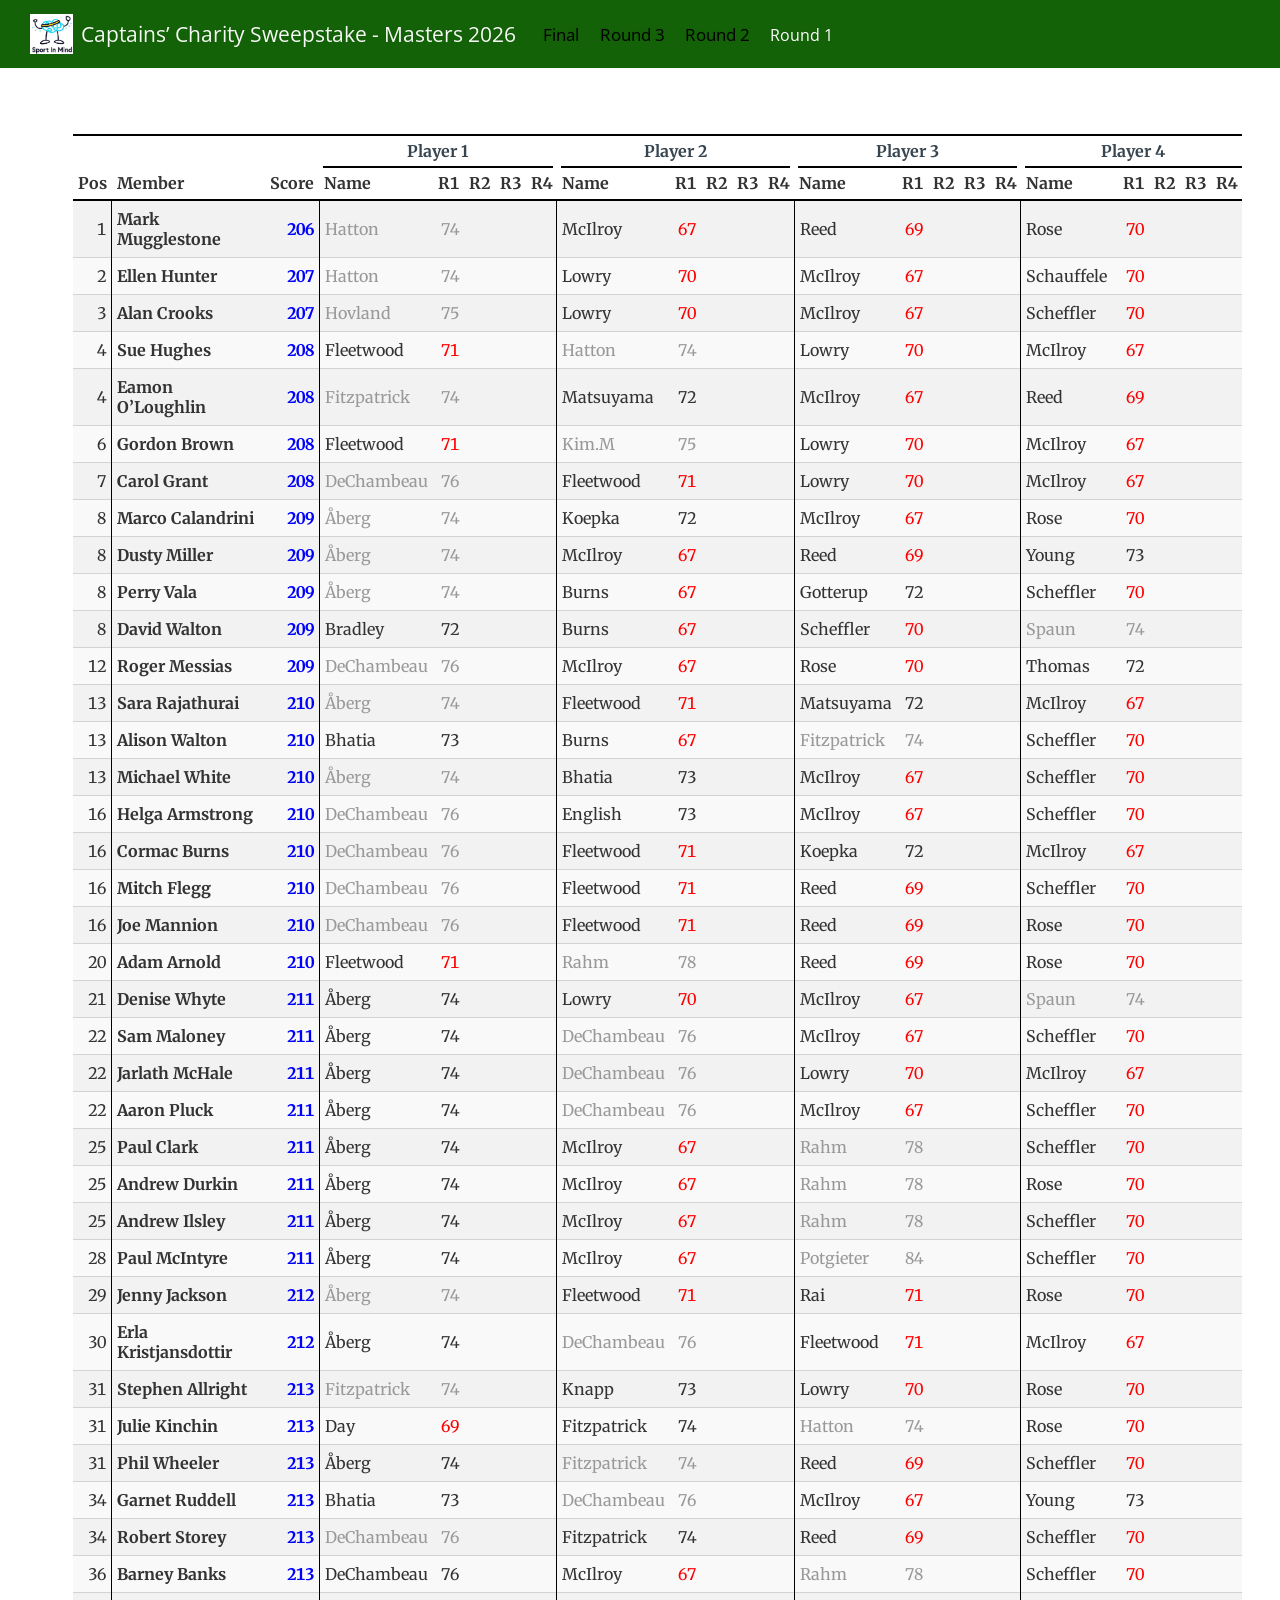
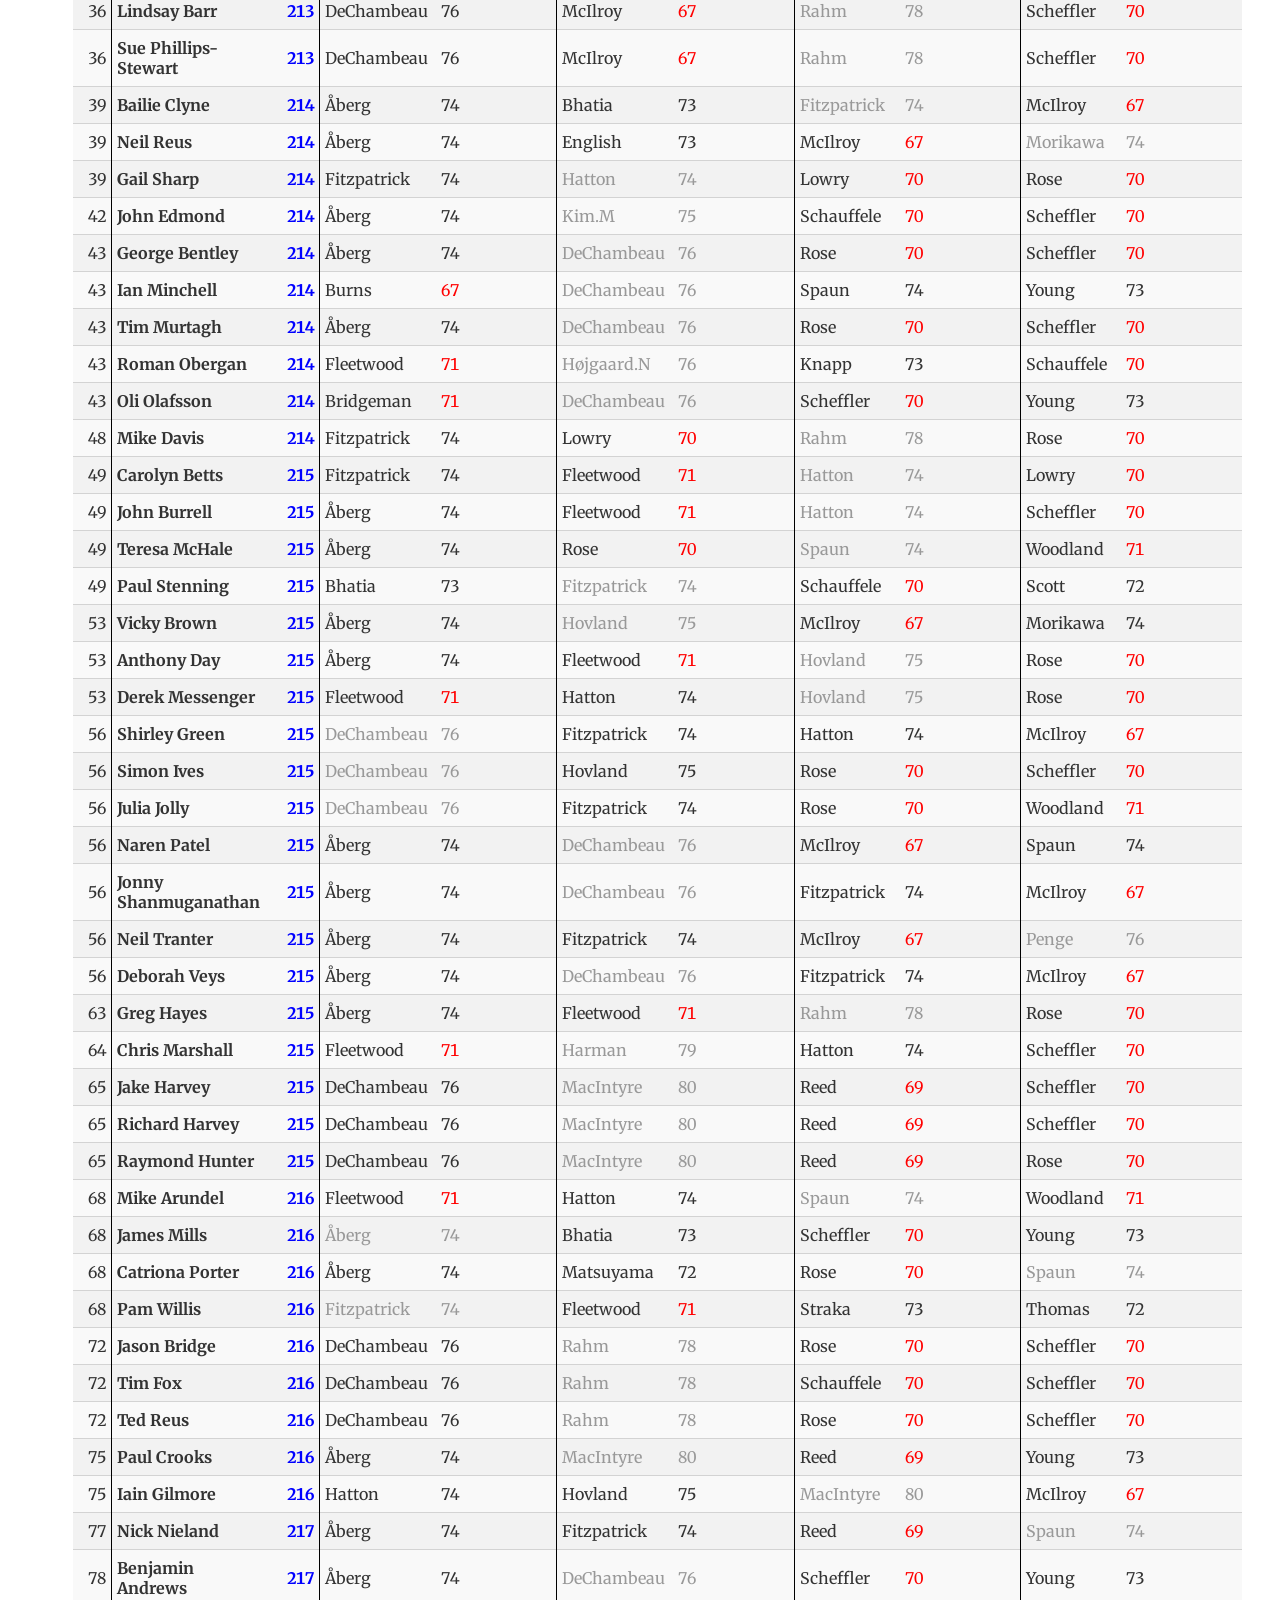
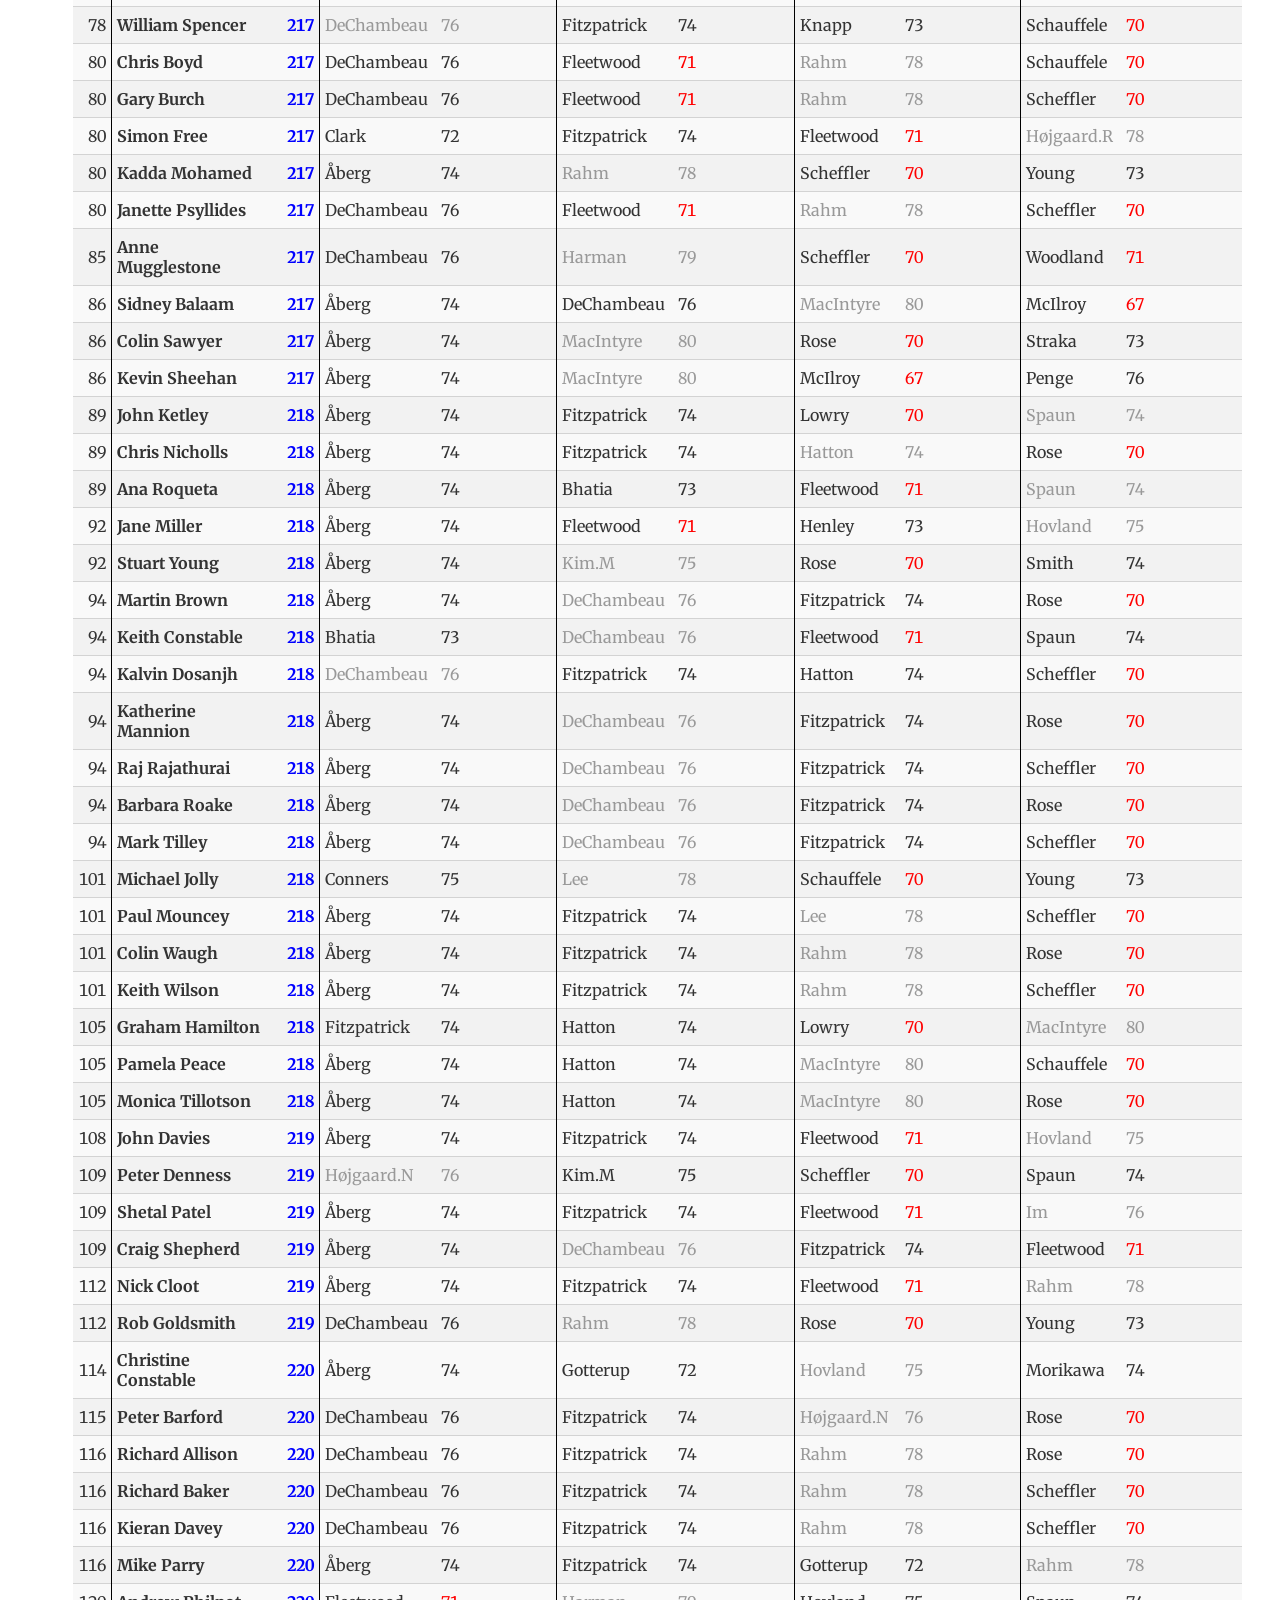
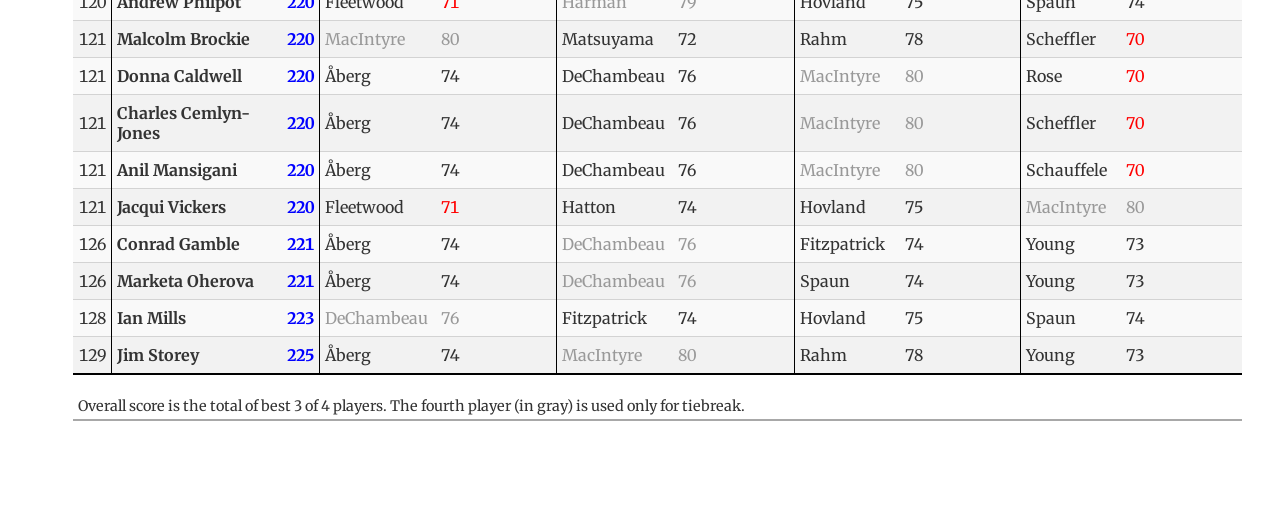
<file: docs/round1.html>
<!DOCTYPE html>
<html xmlns="http://www.w3.org/1999/xhtml" lang="en" xml:lang="en"><head>

<meta charset="utf-8">
<meta name="generator" content="quarto-1.8.25">

<meta name="viewport" content="width=device-width, initial-scale=1.0, user-scalable=yes">


<title>round1 – Captains' Charity Sweepstake - Masters 2026</title>
<style>
code{white-space: pre-wrap;}
span.smallcaps{font-variant: small-caps;}
div.columns{display: flex; gap: min(4vw, 1.5em);}
div.column{flex: auto; overflow-x: auto;}
div.hanging-indent{margin-left: 1.5em; text-indent: -1.5em;}
ul.task-list{list-style: none;}
ul.task-list li input[type="checkbox"] {
  width: 0.8em;
  margin: 0 0.8em 0.2em -1em; /* quarto-specific, see https://github.com/quarto-dev/quarto-cli/issues/4556 */ 
  vertical-align: middle;
}
</style>


<script src="site_libs/quarto-nav/quarto-nav.js"></script>
<script src="site_libs/quarto-nav/headroom.min.js"></script>
<script src="site_libs/clipboard/clipboard.min.js"></script>
<script src="site_libs/quarto-html/quarto.js" type="module"></script>
<script src="site_libs/quarto-html/tabsets/tabsets.js" type="module"></script>
<script src="site_libs/quarto-html/axe/axe-check.js" type="module"></script>
<script src="site_libs/quarto-html/popper.min.js"></script>
<script src="site_libs/quarto-html/tippy.umd.min.js"></script>
<script src="site_libs/quarto-html/anchor.min.js"></script>
<link href="site_libs/quarto-html/tippy.css" rel="stylesheet">
<link href="site_libs/quarto-html/quarto-syntax-highlighting-7b89279ff1a6dce999919e0e67d4d9ec.css" rel="stylesheet" id="quarto-text-highlighting-styles">
<script src="site_libs/bootstrap/bootstrap.min.js"></script>
<link href="site_libs/bootstrap/bootstrap-icons.css" rel="stylesheet">
<link href="site_libs/bootstrap/bootstrap-b308e4e3dc597f16d4e132da65c1b6ef.min.css" rel="stylesheet" append-hash="true" id="quarto-bootstrap" data-mode="light">
<script id="quarto-search-options" type="application/json">{
  "language": {
    "search-no-results-text": "No results",
    "search-matching-documents-text": "matching documents",
    "search-copy-link-title": "Copy link to search",
    "search-hide-matches-text": "Hide additional matches",
    "search-more-match-text": "more match in this document",
    "search-more-matches-text": "more matches in this document",
    "search-clear-button-title": "Clear",
    "search-text-placeholder": "",
    "search-detached-cancel-button-title": "Cancel",
    "search-submit-button-title": "Submit",
    "search-label": "Search"
  }
}</script>


<link rel="stylesheet" href="styles.css">
</head>

<body class="nav-fixed quarto-light">

<div id="quarto-search-results"></div>
  <header id="quarto-header" class="headroom fixed-top">
    <nav class="navbar navbar-expand-lg " data-bs-theme="dark">
      <div class="navbar-container container-fluid">
      <div class="navbar-brand-container mx-auto">
    <a href="./index.html" class="navbar-brand navbar-brand-logo">
    <img src="./www/sport-in-mind2.png" alt="" class="navbar-logo light-content">
    <img src="./www/sport-in-mind2.png" alt="" class="navbar-logo dark-content">
    </a>
    <a class="navbar-brand" href="./index.html">
    <span class="navbar-title">Captains’ Charity Sweepstake - Masters 2026</span>
    </a>
  </div>
          <button class="navbar-toggler" type="button" data-bs-toggle="collapse" data-bs-target="#navbarCollapse" aria-controls="navbarCollapse" role="menu" aria-expanded="false" aria-label="Toggle navigation" onclick="if (window.quartoToggleHeadroom) { window.quartoToggleHeadroom(); }">
  <span class="navbar-toggler-icon"></span>
</button>
          <div class="collapse navbar-collapse" id="navbarCollapse">
            <ul class="navbar-nav navbar-nav-scroll me-auto">
  <li class="nav-item">
    <a class="nav-link" href="./index.html"> 
<span class="menu-text">Final</span></a>
  </li>  
  <li class="nav-item">
    <a class="nav-link" href="./round3.html"> 
<span class="menu-text">Round 3</span></a>
  </li>  
  <li class="nav-item">
    <a class="nav-link" href="./round2.html"> 
<span class="menu-text">Round 2</span></a>
  </li>  
  <li class="nav-item">
    <a class="nav-link active" href="./round1.html" aria-current="page"> 
<span class="menu-text">Round 1</span></a>
  </li>  
</ul>
          </div> <!-- /navcollapse -->
            <div class="quarto-navbar-tools">
</div>
      </div> <!-- /container-fluid -->
    </nav>
</header>
<!-- content -->
<div id="quarto-content" class="quarto-container page-columns page-rows-contents page-layout-full page-navbar">
<!-- sidebar -->
<!-- margin-sidebar -->
    
<!-- main -->
<main class="content page-columns page-full column-body" id="quarto-document-content"><header id="title-block-header" class="quarto-title-block"></header>




<div id="banner" class="page-columns page-full">
<div class="grid column-page">
<div class="cell">
<div class="cell-output-display">
<div id="majbcyvdsv" style="padding-left:0px;padding-right:0px;padding-top:10px;padding-bottom:10px;overflow-x:auto;overflow-y:auto;width:auto;height:auto;">
<style>@import url("https://fonts.googleapis.com/css2?family=Merriweather:ital,wght@0,100;0,200;0,300;0,400;0,500;0,600;0,700;0,800;0,900;1,100;1,200;1,300;1,400;1,500;1,600;1,700;1,800;1,900&display=swap");
#majbcyvdsv table {
  font-family: Merriweather, Cochin, Serif, system-ui, 'Segoe UI', Roboto, Helvetica, Arial, sans-serif, 'Apple Color Emoji', 'Segoe UI Emoji', 'Segoe UI Symbol', 'Noto Color Emoji';
  -webkit-font-smoothing: antialiased;
  -moz-osx-font-smoothing: grayscale;
}

#majbcyvdsv thead, #majbcyvdsv tbody, #majbcyvdsv tfoot, #majbcyvdsv tr, #majbcyvdsv td, #majbcyvdsv th {
  border-style: none;
}

#majbcyvdsv p {
  margin: 0;
  padding: 0;
}

#majbcyvdsv .gt_table {
  display: table;
  border-collapse: collapse;
  line-height: normal;
  margin-left: auto;
  margin-right: auto;
  color: #333333;
  font-size: 16px;
  font-weight: normal;
  font-style: normal;
  background-color: #FFFFFF;
  width: auto;
  border-top-style: solid;
  border-top-width: 2px;
  border-top-color: #FFFFFF;
  border-right-style: none;
  border-right-width: 2px;
  border-right-color: #D3D3D3;
  border-bottom-style: solid;
  border-bottom-width: 2px;
  border-bottom-color: #A8A8A8;
  border-left-style: none;
  border-left-width: 2px;
  border-left-color: #D3D3D3;
}

#majbcyvdsv .gt_caption {
  padding-top: 4px;
  padding-bottom: 4px;
}

#majbcyvdsv .gt_title {
  color: #333333;
  font-size: 22px;
  font-weight: initial;
  padding-top: 4px;
  padding-bottom: 4px;
  padding-left: 5px;
  padding-right: 5px;
  border-bottom-color: #FFFFFF;
  border-bottom-width: 0;
}

#majbcyvdsv .gt_subtitle {
  color: #333333;
  font-size: 20px;
  font-weight: initial;
  padding-top: 3px;
  padding-bottom: 5px;
  padding-left: 5px;
  padding-right: 5px;
  border-top-color: #FFFFFF;
  border-top-width: 0;
}

#majbcyvdsv .gt_heading {
  background-color: #FFFFFF;
  text-align: center;
  border-bottom-color: #FFFFFF;
  border-left-style: none;
  border-left-width: 1px;
  border-left-color: #D3D3D3;
  border-right-style: none;
  border-right-width: 1px;
  border-right-color: #D3D3D3;
}

#majbcyvdsv .gt_bottom_border {
  border-bottom-style: solid;
  border-bottom-width: 2px;
  border-bottom-color: #D3D3D3;
}

#majbcyvdsv .gt_col_headings {
  border-top-style: solid;
  border-top-width: 2px;
  border-top-color: #000000;
  border-bottom-style: solid;
  border-bottom-width: 2px;
  border-bottom-color: #000000;
  border-left-style: none;
  border-left-width: 1px;
  border-left-color: #D3D3D3;
  border-right-style: none;
  border-right-width: 1px;
  border-right-color: #D3D3D3;
}

#majbcyvdsv .gt_col_heading {
  color: #333333;
  background-color: #FFFFFF;
  font-size: 100%;
  font-weight: normal;
  text-transform: inherit;
  border-left-style: none;
  border-left-width: 1px;
  border-left-color: #D3D3D3;
  border-right-style: none;
  border-right-width: 1px;
  border-right-color: #D3D3D3;
  vertical-align: bottom;
  padding-top: 5px;
  padding-bottom: 6px;
  padding-left: 5px;
  padding-right: 5px;
  overflow-x: hidden;
}

#majbcyvdsv .gt_column_spanner_outer {
  color: #333333;
  background-color: #FFFFFF;
  font-size: 100%;
  font-weight: normal;
  text-transform: inherit;
  padding-top: 0;
  padding-bottom: 0;
  padding-left: 4px;
  padding-right: 4px;
}

#majbcyvdsv .gt_column_spanner_outer:first-child {
  padding-left: 0;
}

#majbcyvdsv .gt_column_spanner_outer:last-child {
  padding-right: 0;
}

#majbcyvdsv .gt_column_spanner {
  border-bottom-style: solid;
  border-bottom-width: 2px;
  border-bottom-color: #000000;
  vertical-align: bottom;
  padding-top: 5px;
  padding-bottom: 5px;
  overflow-x: hidden;
  display: inline-block;
  width: 100%;
}

#majbcyvdsv .gt_spanner_row {
  border-bottom-style: hidden;
}

#majbcyvdsv .gt_group_heading {
  padding-top: 8px;
  padding-bottom: 8px;
  padding-left: 5px;
  padding-right: 5px;
  color: #333333;
  background-color: #FFFFFF;
  font-size: 100%;
  font-weight: initial;
  text-transform: inherit;
  border-top-style: solid;
  border-top-width: 2px;
  border-top-color: #D3D3D3;
  border-bottom-style: solid;
  border-bottom-width: 2px;
  border-bottom-color: #D3D3D3;
  border-left-style: none;
  border-left-width: 1px;
  border-left-color: #D3D3D3;
  border-right-style: none;
  border-right-width: 1px;
  border-right-color: #D3D3D3;
  vertical-align: middle;
  text-align: left;
}

#majbcyvdsv .gt_empty_group_heading {
  padding: 0.5px;
  color: #333333;
  background-color: #FFFFFF;
  font-size: 100%;
  font-weight: initial;
  border-top-style: solid;
  border-top-width: 2px;
  border-top-color: #D3D3D3;
  border-bottom-style: solid;
  border-bottom-width: 2px;
  border-bottom-color: #D3D3D3;
  vertical-align: middle;
}

#majbcyvdsv .gt_from_md > :first-child {
  margin-top: 0;
}

#majbcyvdsv .gt_from_md > :last-child {
  margin-bottom: 0;
}

#majbcyvdsv .gt_row {
  padding-top: 8px;
  padding-bottom: 8px;
  padding-left: 5px;
  padding-right: 5px;
  margin: 10px;
  border-top-style: solid;
  border-top-width: 1px;
  border-top-color: #D3D3D3;
  border-left-style: none;
  border-left-width: 1px;
  border-left-color: #D3D3D3;
  border-right-style: none;
  border-right-width: 1px;
  border-right-color: #D3D3D3;
  vertical-align: middle;
  overflow-x: hidden;
}

#majbcyvdsv .gt_stub {
  color: #333333;
  background-color: #FFFFFF;
  font-size: 100%;
  font-weight: initial;
  text-transform: inherit;
  border-right-style: solid;
  border-right-width: 2px;
  border-right-color: #D3D3D3;
  padding-left: 5px;
  padding-right: 5px;
}

#majbcyvdsv .gt_stub_row_group {
  color: #333333;
  background-color: #FFFFFF;
  font-size: 100%;
  font-weight: initial;
  text-transform: inherit;
  border-right-style: solid;
  border-right-width: 2px;
  border-right-color: #D3D3D3;
  padding-left: 5px;
  padding-right: 5px;
  vertical-align: top;
}

#majbcyvdsv .gt_row_group_first td {
  border-top-width: 2px;
}

#majbcyvdsv .gt_row_group_first th {
  border-top-width: 2px;
}

#majbcyvdsv .gt_summary_row {
  color: #333333;
  background-color: #FFFFFF;
  text-transform: inherit;
  padding-top: 8px;
  padding-bottom: 8px;
  padding-left: 5px;
  padding-right: 5px;
}

#majbcyvdsv .gt_first_summary_row {
  border-top-style: solid;
  border-top-color: #D3D3D3;
}

#majbcyvdsv .gt_first_summary_row.thick {
  border-top-width: 2px;
}

#majbcyvdsv .gt_last_summary_row {
  padding-top: 8px;
  padding-bottom: 8px;
  padding-left: 5px;
  padding-right: 5px;
  border-bottom-style: solid;
  border-bottom-width: 2px;
  border-bottom-color: #D3D3D3;
}

#majbcyvdsv .gt_grand_summary_row {
  color: #333333;
  background-color: #FFFFFF;
  text-transform: inherit;
  padding-top: 8px;
  padding-bottom: 8px;
  padding-left: 5px;
  padding-right: 5px;
}

#majbcyvdsv .gt_first_grand_summary_row {
  padding-top: 8px;
  padding-bottom: 8px;
  padding-left: 5px;
  padding-right: 5px;
  border-top-style: double;
  border-top-width: 6px;
  border-top-color: #D3D3D3;
}

#majbcyvdsv .gt_last_grand_summary_row_top {
  padding-top: 8px;
  padding-bottom: 8px;
  padding-left: 5px;
  padding-right: 5px;
  border-bottom-style: double;
  border-bottom-width: 6px;
  border-bottom-color: #D3D3D3;
}

#majbcyvdsv .gt_striped {
  background-color: rgba(128, 128, 128, 0.05);
}

#majbcyvdsv .gt_table_body {
  border-top-style: solid;
  border-top-width: 2px;
  border-top-color: #D3D3D3;
  border-bottom-style: solid;
  border-bottom-width: 2px;
  border-bottom-color: #000000;
}

#majbcyvdsv .gt_footnotes {
  color: #333333;
  background-color: #FFFFFF;
  border-bottom-style: none;
  border-bottom-width: 2px;
  border-bottom-color: #D3D3D3;
  border-left-style: none;
  border-left-width: 2px;
  border-left-color: #D3D3D3;
  border-right-style: none;
  border-right-width: 2px;
  border-right-color: #D3D3D3;
}

#majbcyvdsv .gt_footnote {
  margin: 0px;
  font-size: 90%;
  padding-top: 4px;
  padding-bottom: 4px;
  padding-left: 5px;
  padding-right: 5px;
}

#majbcyvdsv .gt_sourcenotes {
  color: #333333;
  background-color: #FFFFFF;
  border-bottom-style: none;
  border-bottom-width: 2px;
  border-bottom-color: #D3D3D3;
  border-left-style: none;
  border-left-width: 2px;
  border-left-color: #D3D3D3;
  border-right-style: none;
  border-right-width: 2px;
  border-right-color: #D3D3D3;
}

#majbcyvdsv .gt_sourcenote {
  font-size: 90%;
  padding-top: 4px;
  padding-bottom: 4px;
  padding-left: 5px;
  padding-right: 5px;
}

#majbcyvdsv .gt_left {
  text-align: left;
}

#majbcyvdsv .gt_center {
  text-align: center;
}

#majbcyvdsv .gt_right {
  text-align: right;
  font-variant-numeric: tabular-nums;
}

#majbcyvdsv .gt_font_normal {
  font-weight: normal;
}

#majbcyvdsv .gt_font_bold {
  font-weight: bold;
}

#majbcyvdsv .gt_font_italic {
  font-style: italic;
}

#majbcyvdsv .gt_super {
  font-size: 65%;
}

#majbcyvdsv .gt_footnote_marks {
  font-size: 75%;
  vertical-align: 0.4em;
  position: initial;
}

#majbcyvdsv .gt_asterisk {
  font-size: 100%;
  vertical-align: 0;
}

#majbcyvdsv .gt_indent_1 {
  text-indent: 5px;
}

#majbcyvdsv .gt_indent_2 {
  text-indent: 10px;
}

#majbcyvdsv .gt_indent_3 {
  text-indent: 15px;
}

#majbcyvdsv .gt_indent_4 {
  text-indent: 20px;
}

#majbcyvdsv .gt_indent_5 {
  text-indent: 25px;
}

#majbcyvdsv .katex-display {
  display: inline-flex !important;
  margin-bottom: 0.75em !important;
}

#majbcyvdsv div.Reactable > div.rt-table > div.rt-thead > div.rt-tr.rt-tr-group-header > div.rt-th-group:after {
  height: 0px !important;
}
</style>

<table class="gt_table caption-top table table-sm table-striped small" data-quarto-bootstrap="false">
<thead>
<tr class="gt_col_headings gt_spanner_row header">
<th rowspan="2" id="N" class="gt_col_heading gt_columns_bottom_border gt_right" data-quarto-table-cell-role="th" style="border-bottom-width: 2px; border-bottom-style: solid; border-bottom-color: #000000; font-weight: bold" scope="col">Pos</th>
<th rowspan="2" id="Member" class="gt_col_heading gt_columns_bottom_border gt_left" data-quarto-table-cell-role="th" style="border-bottom-width: 2px; border-bottom-style: solid; border-bottom-color: #000000; font-weight: bold" scope="col">Member</th>
<th rowspan="2" id="Score" class="gt_col_heading gt_columns_bottom_border gt_right" data-quarto-table-cell-role="th" style="border-bottom-width: 2px; border-bottom-style: solid; border-bottom-color: #000000; font-weight: bold" scope="col">Score</th>
<th colspan="5" id="Player 1" class="gt_center gt_columns_top_border gt_column_spanner_outer" data-quarto-table-cell-role="th" style="color: #36454F; font-size: 16px; font-weight: bold" scope="colgroup"><div class="gt_column_spanner">
Player 1
</div></th>
<th colspan="5" id="Player 2" class="gt_center gt_columns_top_border gt_column_spanner_outer" data-quarto-table-cell-role="th" style="color: #36454F; font-size: 16px; font-weight: bold" scope="colgroup"><div class="gt_column_spanner">
Player 2
</div></th>
<th colspan="5" id="Player 3" class="gt_center gt_columns_top_border gt_column_spanner_outer" data-quarto-table-cell-role="th" style="color: #36454F; font-size: 16px; font-weight: bold" scope="colgroup"><div class="gt_column_spanner">
Player 3
</div></th>
<th colspan="5" id="Player 4" class="gt_center gt_columns_top_border gt_column_spanner_outer" data-quarto-table-cell-role="th" style="color: #36454F; font-size: 16px; font-weight: bold" scope="colgroup"><div class="gt_column_spanner">
Player 4
</div></th>
</tr>
<tr class="gt_col_headings even">
<th id="Player1_Name" class="gt_col_heading gt_columns_bottom_border gt_left" data-quarto-table-cell-role="th" style="border-bottom-width: 2px; border-bottom-style: solid; border-bottom-color: #000000; font-weight: bold" scope="col">Name</th>
<th id="Player1_R1" class="gt_col_heading gt_columns_bottom_border gt_right" data-quarto-table-cell-role="th" style="border-bottom-width: 2px; border-bottom-style: solid; border-bottom-color: #000000; font-weight: bold" scope="col">R1</th>
<th id="Player1_R2" class="gt_col_heading gt_columns_bottom_border gt_right" data-quarto-table-cell-role="th" style="border-bottom-width: 2px; border-bottom-style: solid; border-bottom-color: #000000; font-weight: bold" scope="col">R2</th>
<th id="Player1_R3" class="gt_col_heading gt_columns_bottom_border gt_right" data-quarto-table-cell-role="th" style="border-bottom-width: 2px; border-bottom-style: solid; border-bottom-color: #000000; font-weight: bold" scope="col">R3</th>
<th id="Player1_R4" class="gt_col_heading gt_columns_bottom_border gt_right" data-quarto-table-cell-role="th" style="border-bottom-width: 2px; border-bottom-style: solid; border-bottom-color: #000000; font-weight: bold" scope="col">R4</th>
<th id="Player2_Name" class="gt_col_heading gt_columns_bottom_border gt_left" data-quarto-table-cell-role="th" style="border-bottom-width: 2px; border-bottom-style: solid; border-bottom-color: #000000; font-weight: bold" scope="col">Name</th>
<th id="Player2_R1" class="gt_col_heading gt_columns_bottom_border gt_right" data-quarto-table-cell-role="th" style="border-bottom-width: 2px; border-bottom-style: solid; border-bottom-color: #000000; font-weight: bold" scope="col">R1</th>
<th id="Player2_R2" class="gt_col_heading gt_columns_bottom_border gt_right" data-quarto-table-cell-role="th" style="border-bottom-width: 2px; border-bottom-style: solid; border-bottom-color: #000000; font-weight: bold" scope="col">R2</th>
<th id="Player2_R3" class="gt_col_heading gt_columns_bottom_border gt_right" data-quarto-table-cell-role="th" style="border-bottom-width: 2px; border-bottom-style: solid; border-bottom-color: #000000; font-weight: bold" scope="col">R3</th>
<th id="Player2_R4" class="gt_col_heading gt_columns_bottom_border gt_right" data-quarto-table-cell-role="th" style="border-bottom-width: 2px; border-bottom-style: solid; border-bottom-color: #000000; font-weight: bold" scope="col">R4</th>
<th id="Player3_Name" class="gt_col_heading gt_columns_bottom_border gt_left" data-quarto-table-cell-role="th" style="border-bottom-width: 2px; border-bottom-style: solid; border-bottom-color: #000000; font-weight: bold" scope="col">Name</th>
<th id="Player3_R1" class="gt_col_heading gt_columns_bottom_border gt_right" data-quarto-table-cell-role="th" style="border-bottom-width: 2px; border-bottom-style: solid; border-bottom-color: #000000; font-weight: bold" scope="col">R1</th>
<th id="Player3_R2" class="gt_col_heading gt_columns_bottom_border gt_right" data-quarto-table-cell-role="th" style="border-bottom-width: 2px; border-bottom-style: solid; border-bottom-color: #000000; font-weight: bold" scope="col">R2</th>
<th id="Player3_R3" class="gt_col_heading gt_columns_bottom_border gt_right" data-quarto-table-cell-role="th" style="border-bottom-width: 2px; border-bottom-style: solid; border-bottom-color: #000000; font-weight: bold" scope="col">R3</th>
<th id="Player3_R4" class="gt_col_heading gt_columns_bottom_border gt_right" data-quarto-table-cell-role="th" style="border-bottom-width: 2px; border-bottom-style: solid; border-bottom-color: #000000; font-weight: bold" scope="col">R4</th>
<th id="Player4_Name" class="gt_col_heading gt_columns_bottom_border gt_left" data-quarto-table-cell-role="th" style="border-bottom-width: 2px; border-bottom-style: solid; border-bottom-color: #000000; font-weight: bold" scope="col">Name</th>
<th id="Player4_R1" class="gt_col_heading gt_columns_bottom_border gt_right" data-quarto-table-cell-role="th" style="border-bottom-width: 2px; border-bottom-style: solid; border-bottom-color: #000000; font-weight: bold" scope="col">R1</th>
<th id="Player4_R2" class="gt_col_heading gt_columns_bottom_border gt_right" data-quarto-table-cell-role="th" style="border-bottom-width: 2px; border-bottom-style: solid; border-bottom-color: #000000; font-weight: bold" scope="col">R2</th>
<th id="Player4_R3" class="gt_col_heading gt_columns_bottom_border gt_right" data-quarto-table-cell-role="th" style="border-bottom-width: 2px; border-bottom-style: solid; border-bottom-color: #000000; font-weight: bold" scope="col">R3</th>
<th id="Player4_R4" class="gt_col_heading gt_columns_bottom_border gt_right" data-quarto-table-cell-role="th" style="border-bottom-width: 2px; border-bottom-style: solid; border-bottom-color: #000000; font-weight: bold" scope="col">R4</th>
</tr>
</thead>
<tbody class="gt_table_body">
<tr class="odd">
<td class="gt_row gt_right" headers="N">1</td>
<td class="gt_row gt_left" headers="Member" style="font-weight: bold; border-left-width: 1px; border-left-style: solid; border-left-color: black">Mark Mugglestone</td>
<td class="gt_row gt_right" headers="Score" style="font-weight: bold; color: #0000FF">206</td>
<td class="gt_row gt_left" headers="Player1_Name" style="border-left-width: 1px; border-left-style: solid; border-left-color: black; color: #999999">Hatton</td>
<td class="gt_row gt_right" headers="Player1_R1" style="color: #999999">74</td>
<td class="gt_row gt_right" headers="Player1_R2"><br>
</td>
<td class="gt_row gt_right" headers="Player1_R3"><br>
</td>
<td class="gt_row gt_right" headers="Player1_R4"><br>
</td>
<td class="gt_row gt_left" headers="Player2_Name" style="border-left-width: 1px; border-left-style: solid; border-left-color: black">McIlroy</td>
<td class="gt_row gt_right" headers="Player2_R1" style="color: #FF0000">67</td>
<td class="gt_row gt_right" headers="Player2_R2"><br>
</td>
<td class="gt_row gt_right" headers="Player2_R3"><br>
</td>
<td class="gt_row gt_right" headers="Player2_R4"><br>
</td>
<td class="gt_row gt_left" headers="Player3_Name" style="border-left-width: 1px; border-left-style: solid; border-left-color: black">Reed</td>
<td class="gt_row gt_right" headers="Player3_R1" style="color: #FF0000">69</td>
<td class="gt_row gt_right" headers="Player3_R2"><br>
</td>
<td class="gt_row gt_right" headers="Player3_R3"><br>
</td>
<td class="gt_row gt_right" headers="Player3_R4"><br>
</td>
<td class="gt_row gt_left" headers="Player4_Name" style="border-left-width: 1px; border-left-style: solid; border-left-color: black">Rose</td>
<td class="gt_row gt_right" headers="Player4_R1" style="color: #FF0000">70</td>
<td class="gt_row gt_right" headers="Player4_R2"><br>
</td>
<td class="gt_row gt_right" headers="Player4_R3"><br>
</td>
<td class="gt_row gt_right" headers="Player4_R4"><br>
</td>
</tr>
<tr class="even">
<td class="gt_row gt_right gt_striped" headers="N">2</td>
<td class="gt_row gt_left gt_striped" headers="Member" style="font-weight: bold; border-left-width: 1px; border-left-style: solid; border-left-color: black">Ellen Hunter</td>
<td class="gt_row gt_right gt_striped" headers="Score" style="font-weight: bold; color: #0000FF">207</td>
<td class="gt_row gt_left gt_striped" headers="Player1_Name" style="border-left-width: 1px; border-left-style: solid; border-left-color: black; color: #999999">Hatton</td>
<td class="gt_row gt_right gt_striped" headers="Player1_R1" style="color: #999999">74</td>
<td class="gt_row gt_right gt_striped" headers="Player1_R2"><br>
</td>
<td class="gt_row gt_right gt_striped" headers="Player1_R3"><br>
</td>
<td class="gt_row gt_right gt_striped" headers="Player1_R4"><br>
</td>
<td class="gt_row gt_left gt_striped" headers="Player2_Name" style="border-left-width: 1px; border-left-style: solid; border-left-color: black">Lowry</td>
<td class="gt_row gt_right gt_striped" headers="Player2_R1" style="color: #FF0000">70</td>
<td class="gt_row gt_right gt_striped" headers="Player2_R2"><br>
</td>
<td class="gt_row gt_right gt_striped" headers="Player2_R3"><br>
</td>
<td class="gt_row gt_right gt_striped" headers="Player2_R4"><br>
</td>
<td class="gt_row gt_left gt_striped" headers="Player3_Name" style="border-left-width: 1px; border-left-style: solid; border-left-color: black">McIlroy</td>
<td class="gt_row gt_right gt_striped" headers="Player3_R1" style="color: #FF0000">67</td>
<td class="gt_row gt_right gt_striped" headers="Player3_R2"><br>
</td>
<td class="gt_row gt_right gt_striped" headers="Player3_R3"><br>
</td>
<td class="gt_row gt_right gt_striped" headers="Player3_R4"><br>
</td>
<td class="gt_row gt_left gt_striped" headers="Player4_Name" style="border-left-width: 1px; border-left-style: solid; border-left-color: black">Schauffele</td>
<td class="gt_row gt_right gt_striped" headers="Player4_R1" style="color: #FF0000">70</td>
<td class="gt_row gt_right gt_striped" headers="Player4_R2"><br>
</td>
<td class="gt_row gt_right gt_striped" headers="Player4_R3"><br>
</td>
<td class="gt_row gt_right gt_striped" headers="Player4_R4"><br>
</td>
</tr>
<tr class="odd">
<td class="gt_row gt_right" headers="N">3</td>
<td class="gt_row gt_left" headers="Member" style="font-weight: bold; border-left-width: 1px; border-left-style: solid; border-left-color: black">Alan Crooks</td>
<td class="gt_row gt_right" headers="Score" style="font-weight: bold; color: #0000FF">207</td>
<td class="gt_row gt_left" headers="Player1_Name" style="border-left-width: 1px; border-left-style: solid; border-left-color: black; color: #999999">Hovland</td>
<td class="gt_row gt_right" headers="Player1_R1" style="color: #999999">75</td>
<td class="gt_row gt_right" headers="Player1_R2"><br>
</td>
<td class="gt_row gt_right" headers="Player1_R3"><br>
</td>
<td class="gt_row gt_right" headers="Player1_R4"><br>
</td>
<td class="gt_row gt_left" headers="Player2_Name" style="border-left-width: 1px; border-left-style: solid; border-left-color: black">Lowry</td>
<td class="gt_row gt_right" headers="Player2_R1" style="color: #FF0000">70</td>
<td class="gt_row gt_right" headers="Player2_R2"><br>
</td>
<td class="gt_row gt_right" headers="Player2_R3"><br>
</td>
<td class="gt_row gt_right" headers="Player2_R4"><br>
</td>
<td class="gt_row gt_left" headers="Player3_Name" style="border-left-width: 1px; border-left-style: solid; border-left-color: black">McIlroy</td>
<td class="gt_row gt_right" headers="Player3_R1" style="color: #FF0000">67</td>
<td class="gt_row gt_right" headers="Player3_R2"><br>
</td>
<td class="gt_row gt_right" headers="Player3_R3"><br>
</td>
<td class="gt_row gt_right" headers="Player3_R4"><br>
</td>
<td class="gt_row gt_left" headers="Player4_Name" style="border-left-width: 1px; border-left-style: solid; border-left-color: black">Scheffler</td>
<td class="gt_row gt_right" headers="Player4_R1" style="color: #FF0000">70</td>
<td class="gt_row gt_right" headers="Player4_R2"><br>
</td>
<td class="gt_row gt_right" headers="Player4_R3"><br>
</td>
<td class="gt_row gt_right" headers="Player4_R4"><br>
</td>
</tr>
<tr class="even">
<td class="gt_row gt_right gt_striped" headers="N">4</td>
<td class="gt_row gt_left gt_striped" headers="Member" style="font-weight: bold; border-left-width: 1px; border-left-style: solid; border-left-color: black">Sue Hughes</td>
<td class="gt_row gt_right gt_striped" headers="Score" style="font-weight: bold; color: #0000FF">208</td>
<td class="gt_row gt_left gt_striped" headers="Player1_Name" style="border-left-width: 1px; border-left-style: solid; border-left-color: black">Fleetwood</td>
<td class="gt_row gt_right gt_striped" headers="Player1_R1" style="color: #FF0000">71</td>
<td class="gt_row gt_right gt_striped" headers="Player1_R2"><br>
</td>
<td class="gt_row gt_right gt_striped" headers="Player1_R3"><br>
</td>
<td class="gt_row gt_right gt_striped" headers="Player1_R4"><br>
</td>
<td class="gt_row gt_left gt_striped" headers="Player2_Name" style="border-left-width: 1px; border-left-style: solid; border-left-color: black; color: #999999">Hatton</td>
<td class="gt_row gt_right gt_striped" headers="Player2_R1" style="color: #999999">74</td>
<td class="gt_row gt_right gt_striped" headers="Player2_R2"><br>
</td>
<td class="gt_row gt_right gt_striped" headers="Player2_R3"><br>
</td>
<td class="gt_row gt_right gt_striped" headers="Player2_R4"><br>
</td>
<td class="gt_row gt_left gt_striped" headers="Player3_Name" style="border-left-width: 1px; border-left-style: solid; border-left-color: black">Lowry</td>
<td class="gt_row gt_right gt_striped" headers="Player3_R1" style="color: #FF0000">70</td>
<td class="gt_row gt_right gt_striped" headers="Player3_R2"><br>
</td>
<td class="gt_row gt_right gt_striped" headers="Player3_R3"><br>
</td>
<td class="gt_row gt_right gt_striped" headers="Player3_R4"><br>
</td>
<td class="gt_row gt_left gt_striped" headers="Player4_Name" style="border-left-width: 1px; border-left-style: solid; border-left-color: black">McIlroy</td>
<td class="gt_row gt_right gt_striped" headers="Player4_R1" style="color: #FF0000">67</td>
<td class="gt_row gt_right gt_striped" headers="Player4_R2"><br>
</td>
<td class="gt_row gt_right gt_striped" headers="Player4_R3"><br>
</td>
<td class="gt_row gt_right gt_striped" headers="Player4_R4"><br>
</td>
</tr>
<tr class="odd">
<td class="gt_row gt_right" headers="N">4</td>
<td class="gt_row gt_left" headers="Member" style="font-weight: bold; border-left-width: 1px; border-left-style: solid; border-left-color: black">Eamon O’Loughlin</td>
<td class="gt_row gt_right" headers="Score" style="font-weight: bold; color: #0000FF">208</td>
<td class="gt_row gt_left" headers="Player1_Name" style="border-left-width: 1px; border-left-style: solid; border-left-color: black; color: #999999">Fitzpatrick</td>
<td class="gt_row gt_right" headers="Player1_R1" style="color: #999999">74</td>
<td class="gt_row gt_right" headers="Player1_R2"><br>
</td>
<td class="gt_row gt_right" headers="Player1_R3"><br>
</td>
<td class="gt_row gt_right" headers="Player1_R4"><br>
</td>
<td class="gt_row gt_left" headers="Player2_Name" style="border-left-width: 1px; border-left-style: solid; border-left-color: black">Matsuyama</td>
<td class="gt_row gt_right" headers="Player2_R1">72</td>
<td class="gt_row gt_right" headers="Player2_R2"><br>
</td>
<td class="gt_row gt_right" headers="Player2_R3"><br>
</td>
<td class="gt_row gt_right" headers="Player2_R4"><br>
</td>
<td class="gt_row gt_left" headers="Player3_Name" style="border-left-width: 1px; border-left-style: solid; border-left-color: black">McIlroy</td>
<td class="gt_row gt_right" headers="Player3_R1" style="color: #FF0000">67</td>
<td class="gt_row gt_right" headers="Player3_R2"><br>
</td>
<td class="gt_row gt_right" headers="Player3_R3"><br>
</td>
<td class="gt_row gt_right" headers="Player3_R4"><br>
</td>
<td class="gt_row gt_left" headers="Player4_Name" style="border-left-width: 1px; border-left-style: solid; border-left-color: black">Reed</td>
<td class="gt_row gt_right" headers="Player4_R1" style="color: #FF0000">69</td>
<td class="gt_row gt_right" headers="Player4_R2"><br>
</td>
<td class="gt_row gt_right" headers="Player4_R3"><br>
</td>
<td class="gt_row gt_right" headers="Player4_R4"><br>
</td>
</tr>
<tr class="even">
<td class="gt_row gt_right gt_striped" headers="N">6</td>
<td class="gt_row gt_left gt_striped" headers="Member" style="font-weight: bold; border-left-width: 1px; border-left-style: solid; border-left-color: black">Gordon Brown</td>
<td class="gt_row gt_right gt_striped" headers="Score" style="font-weight: bold; color: #0000FF">208</td>
<td class="gt_row gt_left gt_striped" headers="Player1_Name" style="border-left-width: 1px; border-left-style: solid; border-left-color: black">Fleetwood</td>
<td class="gt_row gt_right gt_striped" headers="Player1_R1" style="color: #FF0000">71</td>
<td class="gt_row gt_right gt_striped" headers="Player1_R2"><br>
</td>
<td class="gt_row gt_right gt_striped" headers="Player1_R3"><br>
</td>
<td class="gt_row gt_right gt_striped" headers="Player1_R4"><br>
</td>
<td class="gt_row gt_left gt_striped" headers="Player2_Name" style="border-left-width: 1px; border-left-style: solid; border-left-color: black; color: #999999">Kim.M</td>
<td class="gt_row gt_right gt_striped" headers="Player2_R1" style="color: #999999">75</td>
<td class="gt_row gt_right gt_striped" headers="Player2_R2"><br>
</td>
<td class="gt_row gt_right gt_striped" headers="Player2_R3"><br>
</td>
<td class="gt_row gt_right gt_striped" headers="Player2_R4"><br>
</td>
<td class="gt_row gt_left gt_striped" headers="Player3_Name" style="border-left-width: 1px; border-left-style: solid; border-left-color: black">Lowry</td>
<td class="gt_row gt_right gt_striped" headers="Player3_R1" style="color: #FF0000">70</td>
<td class="gt_row gt_right gt_striped" headers="Player3_R2"><br>
</td>
<td class="gt_row gt_right gt_striped" headers="Player3_R3"><br>
</td>
<td class="gt_row gt_right gt_striped" headers="Player3_R4"><br>
</td>
<td class="gt_row gt_left gt_striped" headers="Player4_Name" style="border-left-width: 1px; border-left-style: solid; border-left-color: black">McIlroy</td>
<td class="gt_row gt_right gt_striped" headers="Player4_R1" style="color: #FF0000">67</td>
<td class="gt_row gt_right gt_striped" headers="Player4_R2"><br>
</td>
<td class="gt_row gt_right gt_striped" headers="Player4_R3"><br>
</td>
<td class="gt_row gt_right gt_striped" headers="Player4_R4"><br>
</td>
</tr>
<tr class="odd">
<td class="gt_row gt_right" headers="N">7</td>
<td class="gt_row gt_left" headers="Member" style="font-weight: bold; border-left-width: 1px; border-left-style: solid; border-left-color: black">Carol Grant</td>
<td class="gt_row gt_right" headers="Score" style="font-weight: bold; color: #0000FF">208</td>
<td class="gt_row gt_left" headers="Player1_Name" style="border-left-width: 1px; border-left-style: solid; border-left-color: black; color: #999999">DeChambeau</td>
<td class="gt_row gt_right" headers="Player1_R1" style="color: #999999">76</td>
<td class="gt_row gt_right" headers="Player1_R2"><br>
</td>
<td class="gt_row gt_right" headers="Player1_R3"><br>
</td>
<td class="gt_row gt_right" headers="Player1_R4"><br>
</td>
<td class="gt_row gt_left" headers="Player2_Name" style="border-left-width: 1px; border-left-style: solid; border-left-color: black">Fleetwood</td>
<td class="gt_row gt_right" headers="Player2_R1" style="color: #FF0000">71</td>
<td class="gt_row gt_right" headers="Player2_R2"><br>
</td>
<td class="gt_row gt_right" headers="Player2_R3"><br>
</td>
<td class="gt_row gt_right" headers="Player2_R4"><br>
</td>
<td class="gt_row gt_left" headers="Player3_Name" style="border-left-width: 1px; border-left-style: solid; border-left-color: black">Lowry</td>
<td class="gt_row gt_right" headers="Player3_R1" style="color: #FF0000">70</td>
<td class="gt_row gt_right" headers="Player3_R2"><br>
</td>
<td class="gt_row gt_right" headers="Player3_R3"><br>
</td>
<td class="gt_row gt_right" headers="Player3_R4"><br>
</td>
<td class="gt_row gt_left" headers="Player4_Name" style="border-left-width: 1px; border-left-style: solid; border-left-color: black">McIlroy</td>
<td class="gt_row gt_right" headers="Player4_R1" style="color: #FF0000">67</td>
<td class="gt_row gt_right" headers="Player4_R2"><br>
</td>
<td class="gt_row gt_right" headers="Player4_R3"><br>
</td>
<td class="gt_row gt_right" headers="Player4_R4"><br>
</td>
</tr>
<tr class="even">
<td class="gt_row gt_right gt_striped" headers="N">8</td>
<td class="gt_row gt_left gt_striped" headers="Member" style="font-weight: bold; border-left-width: 1px; border-left-style: solid; border-left-color: black">Marco Calandrini</td>
<td class="gt_row gt_right gt_striped" headers="Score" style="font-weight: bold; color: #0000FF">209</td>
<td class="gt_row gt_left gt_striped" headers="Player1_Name" style="border-left-width: 1px; border-left-style: solid; border-left-color: black; color: #999999">Åberg</td>
<td class="gt_row gt_right gt_striped" headers="Player1_R1" style="color: #999999">74</td>
<td class="gt_row gt_right gt_striped" headers="Player1_R2"><br>
</td>
<td class="gt_row gt_right gt_striped" headers="Player1_R3"><br>
</td>
<td class="gt_row gt_right gt_striped" headers="Player1_R4"><br>
</td>
<td class="gt_row gt_left gt_striped" headers="Player2_Name" style="border-left-width: 1px; border-left-style: solid; border-left-color: black">Koepka</td>
<td class="gt_row gt_right gt_striped" headers="Player2_R1">72</td>
<td class="gt_row gt_right gt_striped" headers="Player2_R2"><br>
</td>
<td class="gt_row gt_right gt_striped" headers="Player2_R3"><br>
</td>
<td class="gt_row gt_right gt_striped" headers="Player2_R4"><br>
</td>
<td class="gt_row gt_left gt_striped" headers="Player3_Name" style="border-left-width: 1px; border-left-style: solid; border-left-color: black">McIlroy</td>
<td class="gt_row gt_right gt_striped" headers="Player3_R1" style="color: #FF0000">67</td>
<td class="gt_row gt_right gt_striped" headers="Player3_R2"><br>
</td>
<td class="gt_row gt_right gt_striped" headers="Player3_R3"><br>
</td>
<td class="gt_row gt_right gt_striped" headers="Player3_R4"><br>
</td>
<td class="gt_row gt_left gt_striped" headers="Player4_Name" style="border-left-width: 1px; border-left-style: solid; border-left-color: black">Rose</td>
<td class="gt_row gt_right gt_striped" headers="Player4_R1" style="color: #FF0000">70</td>
<td class="gt_row gt_right gt_striped" headers="Player4_R2"><br>
</td>
<td class="gt_row gt_right gt_striped" headers="Player4_R3"><br>
</td>
<td class="gt_row gt_right gt_striped" headers="Player4_R4"><br>
</td>
</tr>
<tr class="odd">
<td class="gt_row gt_right" headers="N">8</td>
<td class="gt_row gt_left" headers="Member" style="font-weight: bold; border-left-width: 1px; border-left-style: solid; border-left-color: black">Dusty Miller</td>
<td class="gt_row gt_right" headers="Score" style="font-weight: bold; color: #0000FF">209</td>
<td class="gt_row gt_left" headers="Player1_Name" style="border-left-width: 1px; border-left-style: solid; border-left-color: black; color: #999999">Åberg</td>
<td class="gt_row gt_right" headers="Player1_R1" style="color: #999999">74</td>
<td class="gt_row gt_right" headers="Player1_R2"><br>
</td>
<td class="gt_row gt_right" headers="Player1_R3"><br>
</td>
<td class="gt_row gt_right" headers="Player1_R4"><br>
</td>
<td class="gt_row gt_left" headers="Player2_Name" style="border-left-width: 1px; border-left-style: solid; border-left-color: black">McIlroy</td>
<td class="gt_row gt_right" headers="Player2_R1" style="color: #FF0000">67</td>
<td class="gt_row gt_right" headers="Player2_R2"><br>
</td>
<td class="gt_row gt_right" headers="Player2_R3"><br>
</td>
<td class="gt_row gt_right" headers="Player2_R4"><br>
</td>
<td class="gt_row gt_left" headers="Player3_Name" style="border-left-width: 1px; border-left-style: solid; border-left-color: black">Reed</td>
<td class="gt_row gt_right" headers="Player3_R1" style="color: #FF0000">69</td>
<td class="gt_row gt_right" headers="Player3_R2"><br>
</td>
<td class="gt_row gt_right" headers="Player3_R3"><br>
</td>
<td class="gt_row gt_right" headers="Player3_R4"><br>
</td>
<td class="gt_row gt_left" headers="Player4_Name" style="border-left-width: 1px; border-left-style: solid; border-left-color: black">Young</td>
<td class="gt_row gt_right" headers="Player4_R1">73</td>
<td class="gt_row gt_right" headers="Player4_R2"><br>
</td>
<td class="gt_row gt_right" headers="Player4_R3"><br>
</td>
<td class="gt_row gt_right" headers="Player4_R4"><br>
</td>
</tr>
<tr class="even">
<td class="gt_row gt_right gt_striped" headers="N">8</td>
<td class="gt_row gt_left gt_striped" headers="Member" style="font-weight: bold; border-left-width: 1px; border-left-style: solid; border-left-color: black">Perry Vala</td>
<td class="gt_row gt_right gt_striped" headers="Score" style="font-weight: bold; color: #0000FF">209</td>
<td class="gt_row gt_left gt_striped" headers="Player1_Name" style="border-left-width: 1px; border-left-style: solid; border-left-color: black; color: #999999">Åberg</td>
<td class="gt_row gt_right gt_striped" headers="Player1_R1" style="color: #999999">74</td>
<td class="gt_row gt_right gt_striped" headers="Player1_R2"><br>
</td>
<td class="gt_row gt_right gt_striped" headers="Player1_R3"><br>
</td>
<td class="gt_row gt_right gt_striped" headers="Player1_R4"><br>
</td>
<td class="gt_row gt_left gt_striped" headers="Player2_Name" style="border-left-width: 1px; border-left-style: solid; border-left-color: black">Burns</td>
<td class="gt_row gt_right gt_striped" headers="Player2_R1" style="color: #FF0000">67</td>
<td class="gt_row gt_right gt_striped" headers="Player2_R2"><br>
</td>
<td class="gt_row gt_right gt_striped" headers="Player2_R3"><br>
</td>
<td class="gt_row gt_right gt_striped" headers="Player2_R4"><br>
</td>
<td class="gt_row gt_left gt_striped" headers="Player3_Name" style="border-left-width: 1px; border-left-style: solid; border-left-color: black">Gotterup</td>
<td class="gt_row gt_right gt_striped" headers="Player3_R1">72</td>
<td class="gt_row gt_right gt_striped" headers="Player3_R2"><br>
</td>
<td class="gt_row gt_right gt_striped" headers="Player3_R3"><br>
</td>
<td class="gt_row gt_right gt_striped" headers="Player3_R4"><br>
</td>
<td class="gt_row gt_left gt_striped" headers="Player4_Name" style="border-left-width: 1px; border-left-style: solid; border-left-color: black">Scheffler</td>
<td class="gt_row gt_right gt_striped" headers="Player4_R1" style="color: #FF0000">70</td>
<td class="gt_row gt_right gt_striped" headers="Player4_R2"><br>
</td>
<td class="gt_row gt_right gt_striped" headers="Player4_R3"><br>
</td>
<td class="gt_row gt_right gt_striped" headers="Player4_R4"><br>
</td>
</tr>
<tr class="odd">
<td class="gt_row gt_right" headers="N">8</td>
<td class="gt_row gt_left" headers="Member" style="font-weight: bold; border-left-width: 1px; border-left-style: solid; border-left-color: black">David Walton</td>
<td class="gt_row gt_right" headers="Score" style="font-weight: bold; color: #0000FF">209</td>
<td class="gt_row gt_left" headers="Player1_Name" style="border-left-width: 1px; border-left-style: solid; border-left-color: black">Bradley</td>
<td class="gt_row gt_right" headers="Player1_R1">72</td>
<td class="gt_row gt_right" headers="Player1_R2"><br>
</td>
<td class="gt_row gt_right" headers="Player1_R3"><br>
</td>
<td class="gt_row gt_right" headers="Player1_R4"><br>
</td>
<td class="gt_row gt_left" headers="Player2_Name" style="border-left-width: 1px; border-left-style: solid; border-left-color: black">Burns</td>
<td class="gt_row gt_right" headers="Player2_R1" style="color: #FF0000">67</td>
<td class="gt_row gt_right" headers="Player2_R2"><br>
</td>
<td class="gt_row gt_right" headers="Player2_R3"><br>
</td>
<td class="gt_row gt_right" headers="Player2_R4"><br>
</td>
<td class="gt_row gt_left" headers="Player3_Name" style="border-left-width: 1px; border-left-style: solid; border-left-color: black">Scheffler</td>
<td class="gt_row gt_right" headers="Player3_R1" style="color: #FF0000">70</td>
<td class="gt_row gt_right" headers="Player3_R2"><br>
</td>
<td class="gt_row gt_right" headers="Player3_R3"><br>
</td>
<td class="gt_row gt_right" headers="Player3_R4"><br>
</td>
<td class="gt_row gt_left" headers="Player4_Name" style="border-left-width: 1px; border-left-style: solid; border-left-color: black; color: #999999">Spaun</td>
<td class="gt_row gt_right" headers="Player4_R1" style="color: #999999">74</td>
<td class="gt_row gt_right" headers="Player4_R2"><br>
</td>
<td class="gt_row gt_right" headers="Player4_R3"><br>
</td>
<td class="gt_row gt_right" headers="Player4_R4"><br>
</td>
</tr>
<tr class="even">
<td class="gt_row gt_right gt_striped" headers="N">12</td>
<td class="gt_row gt_left gt_striped" headers="Member" style="font-weight: bold; border-left-width: 1px; border-left-style: solid; border-left-color: black">Roger Messias</td>
<td class="gt_row gt_right gt_striped" headers="Score" style="font-weight: bold; color: #0000FF">209</td>
<td class="gt_row gt_left gt_striped" headers="Player1_Name" style="border-left-width: 1px; border-left-style: solid; border-left-color: black; color: #999999">DeChambeau</td>
<td class="gt_row gt_right gt_striped" headers="Player1_R1" style="color: #999999">76</td>
<td class="gt_row gt_right gt_striped" headers="Player1_R2"><br>
</td>
<td class="gt_row gt_right gt_striped" headers="Player1_R3"><br>
</td>
<td class="gt_row gt_right gt_striped" headers="Player1_R4"><br>
</td>
<td class="gt_row gt_left gt_striped" headers="Player2_Name" style="border-left-width: 1px; border-left-style: solid; border-left-color: black">McIlroy</td>
<td class="gt_row gt_right gt_striped" headers="Player2_R1" style="color: #FF0000">67</td>
<td class="gt_row gt_right gt_striped" headers="Player2_R2"><br>
</td>
<td class="gt_row gt_right gt_striped" headers="Player2_R3"><br>
</td>
<td class="gt_row gt_right gt_striped" headers="Player2_R4"><br>
</td>
<td class="gt_row gt_left gt_striped" headers="Player3_Name" style="border-left-width: 1px; border-left-style: solid; border-left-color: black">Rose</td>
<td class="gt_row gt_right gt_striped" headers="Player3_R1" style="color: #FF0000">70</td>
<td class="gt_row gt_right gt_striped" headers="Player3_R2"><br>
</td>
<td class="gt_row gt_right gt_striped" headers="Player3_R3"><br>
</td>
<td class="gt_row gt_right gt_striped" headers="Player3_R4"><br>
</td>
<td class="gt_row gt_left gt_striped" headers="Player4_Name" style="border-left-width: 1px; border-left-style: solid; border-left-color: black">Thomas</td>
<td class="gt_row gt_right gt_striped" headers="Player4_R1">72</td>
<td class="gt_row gt_right gt_striped" headers="Player4_R2"><br>
</td>
<td class="gt_row gt_right gt_striped" headers="Player4_R3"><br>
</td>
<td class="gt_row gt_right gt_striped" headers="Player4_R4"><br>
</td>
</tr>
<tr class="odd">
<td class="gt_row gt_right" headers="N">13</td>
<td class="gt_row gt_left" headers="Member" style="font-weight: bold; border-left-width: 1px; border-left-style: solid; border-left-color: black">Sara Rajathurai</td>
<td class="gt_row gt_right" headers="Score" style="font-weight: bold; color: #0000FF">210</td>
<td class="gt_row gt_left" headers="Player1_Name" style="border-left-width: 1px; border-left-style: solid; border-left-color: black; color: #999999">Åberg</td>
<td class="gt_row gt_right" headers="Player1_R1" style="color: #999999">74</td>
<td class="gt_row gt_right" headers="Player1_R2"><br>
</td>
<td class="gt_row gt_right" headers="Player1_R3"><br>
</td>
<td class="gt_row gt_right" headers="Player1_R4"><br>
</td>
<td class="gt_row gt_left" headers="Player2_Name" style="border-left-width: 1px; border-left-style: solid; border-left-color: black">Fleetwood</td>
<td class="gt_row gt_right" headers="Player2_R1" style="color: #FF0000">71</td>
<td class="gt_row gt_right" headers="Player2_R2"><br>
</td>
<td class="gt_row gt_right" headers="Player2_R3"><br>
</td>
<td class="gt_row gt_right" headers="Player2_R4"><br>
</td>
<td class="gt_row gt_left" headers="Player3_Name" style="border-left-width: 1px; border-left-style: solid; border-left-color: black">Matsuyama</td>
<td class="gt_row gt_right" headers="Player3_R1">72</td>
<td class="gt_row gt_right" headers="Player3_R2"><br>
</td>
<td class="gt_row gt_right" headers="Player3_R3"><br>
</td>
<td class="gt_row gt_right" headers="Player3_R4"><br>
</td>
<td class="gt_row gt_left" headers="Player4_Name" style="border-left-width: 1px; border-left-style: solid; border-left-color: black">McIlroy</td>
<td class="gt_row gt_right" headers="Player4_R1" style="color: #FF0000">67</td>
<td class="gt_row gt_right" headers="Player4_R2"><br>
</td>
<td class="gt_row gt_right" headers="Player4_R3"><br>
</td>
<td class="gt_row gt_right" headers="Player4_R4"><br>
</td>
</tr>
<tr class="even">
<td class="gt_row gt_right gt_striped" headers="N">13</td>
<td class="gt_row gt_left gt_striped" headers="Member" style="font-weight: bold; border-left-width: 1px; border-left-style: solid; border-left-color: black">Alison Walton</td>
<td class="gt_row gt_right gt_striped" headers="Score" style="font-weight: bold; color: #0000FF">210</td>
<td class="gt_row gt_left gt_striped" headers="Player1_Name" style="border-left-width: 1px; border-left-style: solid; border-left-color: black">Bhatia</td>
<td class="gt_row gt_right gt_striped" headers="Player1_R1">73</td>
<td class="gt_row gt_right gt_striped" headers="Player1_R2"><br>
</td>
<td class="gt_row gt_right gt_striped" headers="Player1_R3"><br>
</td>
<td class="gt_row gt_right gt_striped" headers="Player1_R4"><br>
</td>
<td class="gt_row gt_left gt_striped" headers="Player2_Name" style="border-left-width: 1px; border-left-style: solid; border-left-color: black">Burns</td>
<td class="gt_row gt_right gt_striped" headers="Player2_R1" style="color: #FF0000">67</td>
<td class="gt_row gt_right gt_striped" headers="Player2_R2"><br>
</td>
<td class="gt_row gt_right gt_striped" headers="Player2_R3"><br>
</td>
<td class="gt_row gt_right gt_striped" headers="Player2_R4"><br>
</td>
<td class="gt_row gt_left gt_striped" headers="Player3_Name" style="border-left-width: 1px; border-left-style: solid; border-left-color: black; color: #999999">Fitzpatrick</td>
<td class="gt_row gt_right gt_striped" headers="Player3_R1" style="color: #999999">74</td>
<td class="gt_row gt_right gt_striped" headers="Player3_R2"><br>
</td>
<td class="gt_row gt_right gt_striped" headers="Player3_R3"><br>
</td>
<td class="gt_row gt_right gt_striped" headers="Player3_R4"><br>
</td>
<td class="gt_row gt_left gt_striped" headers="Player4_Name" style="border-left-width: 1px; border-left-style: solid; border-left-color: black">Scheffler</td>
<td class="gt_row gt_right gt_striped" headers="Player4_R1" style="color: #FF0000">70</td>
<td class="gt_row gt_right gt_striped" headers="Player4_R2"><br>
</td>
<td class="gt_row gt_right gt_striped" headers="Player4_R3"><br>
</td>
<td class="gt_row gt_right gt_striped" headers="Player4_R4"><br>
</td>
</tr>
<tr class="odd">
<td class="gt_row gt_right" headers="N">13</td>
<td class="gt_row gt_left" headers="Member" style="font-weight: bold; border-left-width: 1px; border-left-style: solid; border-left-color: black">Michael White</td>
<td class="gt_row gt_right" headers="Score" style="font-weight: bold; color: #0000FF">210</td>
<td class="gt_row gt_left" headers="Player1_Name" style="border-left-width: 1px; border-left-style: solid; border-left-color: black; color: #999999">Åberg</td>
<td class="gt_row gt_right" headers="Player1_R1" style="color: #999999">74</td>
<td class="gt_row gt_right" headers="Player1_R2"><br>
</td>
<td class="gt_row gt_right" headers="Player1_R3"><br>
</td>
<td class="gt_row gt_right" headers="Player1_R4"><br>
</td>
<td class="gt_row gt_left" headers="Player2_Name" style="border-left-width: 1px; border-left-style: solid; border-left-color: black">Bhatia</td>
<td class="gt_row gt_right" headers="Player2_R1">73</td>
<td class="gt_row gt_right" headers="Player2_R2"><br>
</td>
<td class="gt_row gt_right" headers="Player2_R3"><br>
</td>
<td class="gt_row gt_right" headers="Player2_R4"><br>
</td>
<td class="gt_row gt_left" headers="Player3_Name" style="border-left-width: 1px; border-left-style: solid; border-left-color: black">McIlroy</td>
<td class="gt_row gt_right" headers="Player3_R1" style="color: #FF0000">67</td>
<td class="gt_row gt_right" headers="Player3_R2"><br>
</td>
<td class="gt_row gt_right" headers="Player3_R3"><br>
</td>
<td class="gt_row gt_right" headers="Player3_R4"><br>
</td>
<td class="gt_row gt_left" headers="Player4_Name" style="border-left-width: 1px; border-left-style: solid; border-left-color: black">Scheffler</td>
<td class="gt_row gt_right" headers="Player4_R1" style="color: #FF0000">70</td>
<td class="gt_row gt_right" headers="Player4_R2"><br>
</td>
<td class="gt_row gt_right" headers="Player4_R3"><br>
</td>
<td class="gt_row gt_right" headers="Player4_R4"><br>
</td>
</tr>
<tr class="even">
<td class="gt_row gt_right gt_striped" headers="N">16</td>
<td class="gt_row gt_left gt_striped" headers="Member" style="font-weight: bold; border-left-width: 1px; border-left-style: solid; border-left-color: black">Helga Armstrong</td>
<td class="gt_row gt_right gt_striped" headers="Score" style="font-weight: bold; color: #0000FF">210</td>
<td class="gt_row gt_left gt_striped" headers="Player1_Name" style="border-left-width: 1px; border-left-style: solid; border-left-color: black; color: #999999">DeChambeau</td>
<td class="gt_row gt_right gt_striped" headers="Player1_R1" style="color: #999999">76</td>
<td class="gt_row gt_right gt_striped" headers="Player1_R2"><br>
</td>
<td class="gt_row gt_right gt_striped" headers="Player1_R3"><br>
</td>
<td class="gt_row gt_right gt_striped" headers="Player1_R4"><br>
</td>
<td class="gt_row gt_left gt_striped" headers="Player2_Name" style="border-left-width: 1px; border-left-style: solid; border-left-color: black">English</td>
<td class="gt_row gt_right gt_striped" headers="Player2_R1">73</td>
<td class="gt_row gt_right gt_striped" headers="Player2_R2"><br>
</td>
<td class="gt_row gt_right gt_striped" headers="Player2_R3"><br>
</td>
<td class="gt_row gt_right gt_striped" headers="Player2_R4"><br>
</td>
<td class="gt_row gt_left gt_striped" headers="Player3_Name" style="border-left-width: 1px; border-left-style: solid; border-left-color: black">McIlroy</td>
<td class="gt_row gt_right gt_striped" headers="Player3_R1" style="color: #FF0000">67</td>
<td class="gt_row gt_right gt_striped" headers="Player3_R2"><br>
</td>
<td class="gt_row gt_right gt_striped" headers="Player3_R3"><br>
</td>
<td class="gt_row gt_right gt_striped" headers="Player3_R4"><br>
</td>
<td class="gt_row gt_left gt_striped" headers="Player4_Name" style="border-left-width: 1px; border-left-style: solid; border-left-color: black">Scheffler</td>
<td class="gt_row gt_right gt_striped" headers="Player4_R1" style="color: #FF0000">70</td>
<td class="gt_row gt_right gt_striped" headers="Player4_R2"><br>
</td>
<td class="gt_row gt_right gt_striped" headers="Player4_R3"><br>
</td>
<td class="gt_row gt_right gt_striped" headers="Player4_R4"><br>
</td>
</tr>
<tr class="odd">
<td class="gt_row gt_right" headers="N">16</td>
<td class="gt_row gt_left" headers="Member" style="font-weight: bold; border-left-width: 1px; border-left-style: solid; border-left-color: black">Cormac Burns</td>
<td class="gt_row gt_right" headers="Score" style="font-weight: bold; color: #0000FF">210</td>
<td class="gt_row gt_left" headers="Player1_Name" style="border-left-width: 1px; border-left-style: solid; border-left-color: black; color: #999999">DeChambeau</td>
<td class="gt_row gt_right" headers="Player1_R1" style="color: #999999">76</td>
<td class="gt_row gt_right" headers="Player1_R2"><br>
</td>
<td class="gt_row gt_right" headers="Player1_R3"><br>
</td>
<td class="gt_row gt_right" headers="Player1_R4"><br>
</td>
<td class="gt_row gt_left" headers="Player2_Name" style="border-left-width: 1px; border-left-style: solid; border-left-color: black">Fleetwood</td>
<td class="gt_row gt_right" headers="Player2_R1" style="color: #FF0000">71</td>
<td class="gt_row gt_right" headers="Player2_R2"><br>
</td>
<td class="gt_row gt_right" headers="Player2_R3"><br>
</td>
<td class="gt_row gt_right" headers="Player2_R4"><br>
</td>
<td class="gt_row gt_left" headers="Player3_Name" style="border-left-width: 1px; border-left-style: solid; border-left-color: black">Koepka</td>
<td class="gt_row gt_right" headers="Player3_R1">72</td>
<td class="gt_row gt_right" headers="Player3_R2"><br>
</td>
<td class="gt_row gt_right" headers="Player3_R3"><br>
</td>
<td class="gt_row gt_right" headers="Player3_R4"><br>
</td>
<td class="gt_row gt_left" headers="Player4_Name" style="border-left-width: 1px; border-left-style: solid; border-left-color: black">McIlroy</td>
<td class="gt_row gt_right" headers="Player4_R1" style="color: #FF0000">67</td>
<td class="gt_row gt_right" headers="Player4_R2"><br>
</td>
<td class="gt_row gt_right" headers="Player4_R3"><br>
</td>
<td class="gt_row gt_right" headers="Player4_R4"><br>
</td>
</tr>
<tr class="even">
<td class="gt_row gt_right gt_striped" headers="N">16</td>
<td class="gt_row gt_left gt_striped" headers="Member" style="font-weight: bold; border-left-width: 1px; border-left-style: solid; border-left-color: black">Mitch Flegg</td>
<td class="gt_row gt_right gt_striped" headers="Score" style="font-weight: bold; color: #0000FF">210</td>
<td class="gt_row gt_left gt_striped" headers="Player1_Name" style="border-left-width: 1px; border-left-style: solid; border-left-color: black; color: #999999">DeChambeau</td>
<td class="gt_row gt_right gt_striped" headers="Player1_R1" style="color: #999999">76</td>
<td class="gt_row gt_right gt_striped" headers="Player1_R2"><br>
</td>
<td class="gt_row gt_right gt_striped" headers="Player1_R3"><br>
</td>
<td class="gt_row gt_right gt_striped" headers="Player1_R4"><br>
</td>
<td class="gt_row gt_left gt_striped" headers="Player2_Name" style="border-left-width: 1px; border-left-style: solid; border-left-color: black">Fleetwood</td>
<td class="gt_row gt_right gt_striped" headers="Player2_R1" style="color: #FF0000">71</td>
<td class="gt_row gt_right gt_striped" headers="Player2_R2"><br>
</td>
<td class="gt_row gt_right gt_striped" headers="Player2_R3"><br>
</td>
<td class="gt_row gt_right gt_striped" headers="Player2_R4"><br>
</td>
<td class="gt_row gt_left gt_striped" headers="Player3_Name" style="border-left-width: 1px; border-left-style: solid; border-left-color: black">Reed</td>
<td class="gt_row gt_right gt_striped" headers="Player3_R1" style="color: #FF0000">69</td>
<td class="gt_row gt_right gt_striped" headers="Player3_R2"><br>
</td>
<td class="gt_row gt_right gt_striped" headers="Player3_R3"><br>
</td>
<td class="gt_row gt_right gt_striped" headers="Player3_R4"><br>
</td>
<td class="gt_row gt_left gt_striped" headers="Player4_Name" style="border-left-width: 1px; border-left-style: solid; border-left-color: black">Scheffler</td>
<td class="gt_row gt_right gt_striped" headers="Player4_R1" style="color: #FF0000">70</td>
<td class="gt_row gt_right gt_striped" headers="Player4_R2"><br>
</td>
<td class="gt_row gt_right gt_striped" headers="Player4_R3"><br>
</td>
<td class="gt_row gt_right gt_striped" headers="Player4_R4"><br>
</td>
</tr>
<tr class="odd">
<td class="gt_row gt_right" headers="N">16</td>
<td class="gt_row gt_left" headers="Member" style="font-weight: bold; border-left-width: 1px; border-left-style: solid; border-left-color: black">Joe Mannion</td>
<td class="gt_row gt_right" headers="Score" style="font-weight: bold; color: #0000FF">210</td>
<td class="gt_row gt_left" headers="Player1_Name" style="border-left-width: 1px; border-left-style: solid; border-left-color: black; color: #999999">DeChambeau</td>
<td class="gt_row gt_right" headers="Player1_R1" style="color: #999999">76</td>
<td class="gt_row gt_right" headers="Player1_R2"><br>
</td>
<td class="gt_row gt_right" headers="Player1_R3"><br>
</td>
<td class="gt_row gt_right" headers="Player1_R4"><br>
</td>
<td class="gt_row gt_left" headers="Player2_Name" style="border-left-width: 1px; border-left-style: solid; border-left-color: black">Fleetwood</td>
<td class="gt_row gt_right" headers="Player2_R1" style="color: #FF0000">71</td>
<td class="gt_row gt_right" headers="Player2_R2"><br>
</td>
<td class="gt_row gt_right" headers="Player2_R3"><br>
</td>
<td class="gt_row gt_right" headers="Player2_R4"><br>
</td>
<td class="gt_row gt_left" headers="Player3_Name" style="border-left-width: 1px; border-left-style: solid; border-left-color: black">Reed</td>
<td class="gt_row gt_right" headers="Player3_R1" style="color: #FF0000">69</td>
<td class="gt_row gt_right" headers="Player3_R2"><br>
</td>
<td class="gt_row gt_right" headers="Player3_R3"><br>
</td>
<td class="gt_row gt_right" headers="Player3_R4"><br>
</td>
<td class="gt_row gt_left" headers="Player4_Name" style="border-left-width: 1px; border-left-style: solid; border-left-color: black">Rose</td>
<td class="gt_row gt_right" headers="Player4_R1" style="color: #FF0000">70</td>
<td class="gt_row gt_right" headers="Player4_R2"><br>
</td>
<td class="gt_row gt_right" headers="Player4_R3"><br>
</td>
<td class="gt_row gt_right" headers="Player4_R4"><br>
</td>
</tr>
<tr class="even">
<td class="gt_row gt_right gt_striped" headers="N">20</td>
<td class="gt_row gt_left gt_striped" headers="Member" style="font-weight: bold; border-left-width: 1px; border-left-style: solid; border-left-color: black">Adam Arnold</td>
<td class="gt_row gt_right gt_striped" headers="Score" style="font-weight: bold; color: #0000FF">210</td>
<td class="gt_row gt_left gt_striped" headers="Player1_Name" style="border-left-width: 1px; border-left-style: solid; border-left-color: black">Fleetwood</td>
<td class="gt_row gt_right gt_striped" headers="Player1_R1" style="color: #FF0000">71</td>
<td class="gt_row gt_right gt_striped" headers="Player1_R2"><br>
</td>
<td class="gt_row gt_right gt_striped" headers="Player1_R3"><br>
</td>
<td class="gt_row gt_right gt_striped" headers="Player1_R4"><br>
</td>
<td class="gt_row gt_left gt_striped" headers="Player2_Name" style="border-left-width: 1px; border-left-style: solid; border-left-color: black; color: #999999">Rahm</td>
<td class="gt_row gt_right gt_striped" headers="Player2_R1" style="color: #999999">78</td>
<td class="gt_row gt_right gt_striped" headers="Player2_R2"><br>
</td>
<td class="gt_row gt_right gt_striped" headers="Player2_R3"><br>
</td>
<td class="gt_row gt_right gt_striped" headers="Player2_R4"><br>
</td>
<td class="gt_row gt_left gt_striped" headers="Player3_Name" style="border-left-width: 1px; border-left-style: solid; border-left-color: black">Reed</td>
<td class="gt_row gt_right gt_striped" headers="Player3_R1" style="color: #FF0000">69</td>
<td class="gt_row gt_right gt_striped" headers="Player3_R2"><br>
</td>
<td class="gt_row gt_right gt_striped" headers="Player3_R3"><br>
</td>
<td class="gt_row gt_right gt_striped" headers="Player3_R4"><br>
</td>
<td class="gt_row gt_left gt_striped" headers="Player4_Name" style="border-left-width: 1px; border-left-style: solid; border-left-color: black">Rose</td>
<td class="gt_row gt_right gt_striped" headers="Player4_R1" style="color: #FF0000">70</td>
<td class="gt_row gt_right gt_striped" headers="Player4_R2"><br>
</td>
<td class="gt_row gt_right gt_striped" headers="Player4_R3"><br>
</td>
<td class="gt_row gt_right gt_striped" headers="Player4_R4"><br>
</td>
</tr>
<tr class="odd">
<td class="gt_row gt_right" headers="N">21</td>
<td class="gt_row gt_left" headers="Member" style="font-weight: bold; border-left-width: 1px; border-left-style: solid; border-left-color: black">Denise Whyte</td>
<td class="gt_row gt_right" headers="Score" style="font-weight: bold; color: #0000FF">211</td>
<td class="gt_row gt_left" headers="Player1_Name" style="border-left-width: 1px; border-left-style: solid; border-left-color: black">Åberg</td>
<td class="gt_row gt_right" headers="Player1_R1">74</td>
<td class="gt_row gt_right" headers="Player1_R2"><br>
</td>
<td class="gt_row gt_right" headers="Player1_R3"><br>
</td>
<td class="gt_row gt_right" headers="Player1_R4"><br>
</td>
<td class="gt_row gt_left" headers="Player2_Name" style="border-left-width: 1px; border-left-style: solid; border-left-color: black">Lowry</td>
<td class="gt_row gt_right" headers="Player2_R1" style="color: #FF0000">70</td>
<td class="gt_row gt_right" headers="Player2_R2"><br>
</td>
<td class="gt_row gt_right" headers="Player2_R3"><br>
</td>
<td class="gt_row gt_right" headers="Player2_R4"><br>
</td>
<td class="gt_row gt_left" headers="Player3_Name" style="border-left-width: 1px; border-left-style: solid; border-left-color: black">McIlroy</td>
<td class="gt_row gt_right" headers="Player3_R1" style="color: #FF0000">67</td>
<td class="gt_row gt_right" headers="Player3_R2"><br>
</td>
<td class="gt_row gt_right" headers="Player3_R3"><br>
</td>
<td class="gt_row gt_right" headers="Player3_R4"><br>
</td>
<td class="gt_row gt_left" headers="Player4_Name" style="border-left-width: 1px; border-left-style: solid; border-left-color: black; color: #999999">Spaun</td>
<td class="gt_row gt_right" headers="Player4_R1" style="color: #999999">74</td>
<td class="gt_row gt_right" headers="Player4_R2"><br>
</td>
<td class="gt_row gt_right" headers="Player4_R3"><br>
</td>
<td class="gt_row gt_right" headers="Player4_R4"><br>
</td>
</tr>
<tr class="even">
<td class="gt_row gt_right gt_striped" headers="N">22</td>
<td class="gt_row gt_left gt_striped" headers="Member" style="font-weight: bold; border-left-width: 1px; border-left-style: solid; border-left-color: black">Sam Maloney</td>
<td class="gt_row gt_right gt_striped" headers="Score" style="font-weight: bold; color: #0000FF">211</td>
<td class="gt_row gt_left gt_striped" headers="Player1_Name" style="border-left-width: 1px; border-left-style: solid; border-left-color: black">Åberg</td>
<td class="gt_row gt_right gt_striped" headers="Player1_R1">74</td>
<td class="gt_row gt_right gt_striped" headers="Player1_R2"><br>
</td>
<td class="gt_row gt_right gt_striped" headers="Player1_R3"><br>
</td>
<td class="gt_row gt_right gt_striped" headers="Player1_R4"><br>
</td>
<td class="gt_row gt_left gt_striped" headers="Player2_Name" style="border-left-width: 1px; border-left-style: solid; border-left-color: black; color: #999999">DeChambeau</td>
<td class="gt_row gt_right gt_striped" headers="Player2_R1" style="color: #999999">76</td>
<td class="gt_row gt_right gt_striped" headers="Player2_R2"><br>
</td>
<td class="gt_row gt_right gt_striped" headers="Player2_R3"><br>
</td>
<td class="gt_row gt_right gt_striped" headers="Player2_R4"><br>
</td>
<td class="gt_row gt_left gt_striped" headers="Player3_Name" style="border-left-width: 1px; border-left-style: solid; border-left-color: black">McIlroy</td>
<td class="gt_row gt_right gt_striped" headers="Player3_R1" style="color: #FF0000">67</td>
<td class="gt_row gt_right gt_striped" headers="Player3_R2"><br>
</td>
<td class="gt_row gt_right gt_striped" headers="Player3_R3"><br>
</td>
<td class="gt_row gt_right gt_striped" headers="Player3_R4"><br>
</td>
<td class="gt_row gt_left gt_striped" headers="Player4_Name" style="border-left-width: 1px; border-left-style: solid; border-left-color: black">Scheffler</td>
<td class="gt_row gt_right gt_striped" headers="Player4_R1" style="color: #FF0000">70</td>
<td class="gt_row gt_right gt_striped" headers="Player4_R2"><br>
</td>
<td class="gt_row gt_right gt_striped" headers="Player4_R3"><br>
</td>
<td class="gt_row gt_right gt_striped" headers="Player4_R4"><br>
</td>
</tr>
<tr class="odd">
<td class="gt_row gt_right" headers="N">22</td>
<td class="gt_row gt_left" headers="Member" style="font-weight: bold; border-left-width: 1px; border-left-style: solid; border-left-color: black">Jarlath McHale</td>
<td class="gt_row gt_right" headers="Score" style="font-weight: bold; color: #0000FF">211</td>
<td class="gt_row gt_left" headers="Player1_Name" style="border-left-width: 1px; border-left-style: solid; border-left-color: black">Åberg</td>
<td class="gt_row gt_right" headers="Player1_R1">74</td>
<td class="gt_row gt_right" headers="Player1_R2"><br>
</td>
<td class="gt_row gt_right" headers="Player1_R3"><br>
</td>
<td class="gt_row gt_right" headers="Player1_R4"><br>
</td>
<td class="gt_row gt_left" headers="Player2_Name" style="border-left-width: 1px; border-left-style: solid; border-left-color: black; color: #999999">DeChambeau</td>
<td class="gt_row gt_right" headers="Player2_R1" style="color: #999999">76</td>
<td class="gt_row gt_right" headers="Player2_R2"><br>
</td>
<td class="gt_row gt_right" headers="Player2_R3"><br>
</td>
<td class="gt_row gt_right" headers="Player2_R4"><br>
</td>
<td class="gt_row gt_left" headers="Player3_Name" style="border-left-width: 1px; border-left-style: solid; border-left-color: black">Lowry</td>
<td class="gt_row gt_right" headers="Player3_R1" style="color: #FF0000">70</td>
<td class="gt_row gt_right" headers="Player3_R2"><br>
</td>
<td class="gt_row gt_right" headers="Player3_R3"><br>
</td>
<td class="gt_row gt_right" headers="Player3_R4"><br>
</td>
<td class="gt_row gt_left" headers="Player4_Name" style="border-left-width: 1px; border-left-style: solid; border-left-color: black">McIlroy</td>
<td class="gt_row gt_right" headers="Player4_R1" style="color: #FF0000">67</td>
<td class="gt_row gt_right" headers="Player4_R2"><br>
</td>
<td class="gt_row gt_right" headers="Player4_R3"><br>
</td>
<td class="gt_row gt_right" headers="Player4_R4"><br>
</td>
</tr>
<tr class="even">
<td class="gt_row gt_right gt_striped" headers="N">22</td>
<td class="gt_row gt_left gt_striped" headers="Member" style="font-weight: bold; border-left-width: 1px; border-left-style: solid; border-left-color: black">Aaron Pluck</td>
<td class="gt_row gt_right gt_striped" headers="Score" style="font-weight: bold; color: #0000FF">211</td>
<td class="gt_row gt_left gt_striped" headers="Player1_Name" style="border-left-width: 1px; border-left-style: solid; border-left-color: black">Åberg</td>
<td class="gt_row gt_right gt_striped" headers="Player1_R1">74</td>
<td class="gt_row gt_right gt_striped" headers="Player1_R2"><br>
</td>
<td class="gt_row gt_right gt_striped" headers="Player1_R3"><br>
</td>
<td class="gt_row gt_right gt_striped" headers="Player1_R4"><br>
</td>
<td class="gt_row gt_left gt_striped" headers="Player2_Name" style="border-left-width: 1px; border-left-style: solid; border-left-color: black; color: #999999">DeChambeau</td>
<td class="gt_row gt_right gt_striped" headers="Player2_R1" style="color: #999999">76</td>
<td class="gt_row gt_right gt_striped" headers="Player2_R2"><br>
</td>
<td class="gt_row gt_right gt_striped" headers="Player2_R3"><br>
</td>
<td class="gt_row gt_right gt_striped" headers="Player2_R4"><br>
</td>
<td class="gt_row gt_left gt_striped" headers="Player3_Name" style="border-left-width: 1px; border-left-style: solid; border-left-color: black">McIlroy</td>
<td class="gt_row gt_right gt_striped" headers="Player3_R1" style="color: #FF0000">67</td>
<td class="gt_row gt_right gt_striped" headers="Player3_R2"><br>
</td>
<td class="gt_row gt_right gt_striped" headers="Player3_R3"><br>
</td>
<td class="gt_row gt_right gt_striped" headers="Player3_R4"><br>
</td>
<td class="gt_row gt_left gt_striped" headers="Player4_Name" style="border-left-width: 1px; border-left-style: solid; border-left-color: black">Scheffler</td>
<td class="gt_row gt_right gt_striped" headers="Player4_R1" style="color: #FF0000">70</td>
<td class="gt_row gt_right gt_striped" headers="Player4_R2"><br>
</td>
<td class="gt_row gt_right gt_striped" headers="Player4_R3"><br>
</td>
<td class="gt_row gt_right gt_striped" headers="Player4_R4"><br>
</td>
</tr>
<tr class="odd">
<td class="gt_row gt_right" headers="N">25</td>
<td class="gt_row gt_left" headers="Member" style="font-weight: bold; border-left-width: 1px; border-left-style: solid; border-left-color: black">Paul Clark</td>
<td class="gt_row gt_right" headers="Score" style="font-weight: bold; color: #0000FF">211</td>
<td class="gt_row gt_left" headers="Player1_Name" style="border-left-width: 1px; border-left-style: solid; border-left-color: black">Åberg</td>
<td class="gt_row gt_right" headers="Player1_R1">74</td>
<td class="gt_row gt_right" headers="Player1_R2"><br>
</td>
<td class="gt_row gt_right" headers="Player1_R3"><br>
</td>
<td class="gt_row gt_right" headers="Player1_R4"><br>
</td>
<td class="gt_row gt_left" headers="Player2_Name" style="border-left-width: 1px; border-left-style: solid; border-left-color: black">McIlroy</td>
<td class="gt_row gt_right" headers="Player2_R1" style="color: #FF0000">67</td>
<td class="gt_row gt_right" headers="Player2_R2"><br>
</td>
<td class="gt_row gt_right" headers="Player2_R3"><br>
</td>
<td class="gt_row gt_right" headers="Player2_R4"><br>
</td>
<td class="gt_row gt_left" headers="Player3_Name" style="border-left-width: 1px; border-left-style: solid; border-left-color: black; color: #999999">Rahm</td>
<td class="gt_row gt_right" headers="Player3_R1" style="color: #999999">78</td>
<td class="gt_row gt_right" headers="Player3_R2"><br>
</td>
<td class="gt_row gt_right" headers="Player3_R3"><br>
</td>
<td class="gt_row gt_right" headers="Player3_R4"><br>
</td>
<td class="gt_row gt_left" headers="Player4_Name" style="border-left-width: 1px; border-left-style: solid; border-left-color: black">Scheffler</td>
<td class="gt_row gt_right" headers="Player4_R1" style="color: #FF0000">70</td>
<td class="gt_row gt_right" headers="Player4_R2"><br>
</td>
<td class="gt_row gt_right" headers="Player4_R3"><br>
</td>
<td class="gt_row gt_right" headers="Player4_R4"><br>
</td>
</tr>
<tr class="even">
<td class="gt_row gt_right gt_striped" headers="N">25</td>
<td class="gt_row gt_left gt_striped" headers="Member" style="font-weight: bold; border-left-width: 1px; border-left-style: solid; border-left-color: black">Andrew Durkin</td>
<td class="gt_row gt_right gt_striped" headers="Score" style="font-weight: bold; color: #0000FF">211</td>
<td class="gt_row gt_left gt_striped" headers="Player1_Name" style="border-left-width: 1px; border-left-style: solid; border-left-color: black">Åberg</td>
<td class="gt_row gt_right gt_striped" headers="Player1_R1">74</td>
<td class="gt_row gt_right gt_striped" headers="Player1_R2"><br>
</td>
<td class="gt_row gt_right gt_striped" headers="Player1_R3"><br>
</td>
<td class="gt_row gt_right gt_striped" headers="Player1_R4"><br>
</td>
<td class="gt_row gt_left gt_striped" headers="Player2_Name" style="border-left-width: 1px; border-left-style: solid; border-left-color: black">McIlroy</td>
<td class="gt_row gt_right gt_striped" headers="Player2_R1" style="color: #FF0000">67</td>
<td class="gt_row gt_right gt_striped" headers="Player2_R2"><br>
</td>
<td class="gt_row gt_right gt_striped" headers="Player2_R3"><br>
</td>
<td class="gt_row gt_right gt_striped" headers="Player2_R4"><br>
</td>
<td class="gt_row gt_left gt_striped" headers="Player3_Name" style="border-left-width: 1px; border-left-style: solid; border-left-color: black; color: #999999">Rahm</td>
<td class="gt_row gt_right gt_striped" headers="Player3_R1" style="color: #999999">78</td>
<td class="gt_row gt_right gt_striped" headers="Player3_R2"><br>
</td>
<td class="gt_row gt_right gt_striped" headers="Player3_R3"><br>
</td>
<td class="gt_row gt_right gt_striped" headers="Player3_R4"><br>
</td>
<td class="gt_row gt_left gt_striped" headers="Player4_Name" style="border-left-width: 1px; border-left-style: solid; border-left-color: black">Rose</td>
<td class="gt_row gt_right gt_striped" headers="Player4_R1" style="color: #FF0000">70</td>
<td class="gt_row gt_right gt_striped" headers="Player4_R2"><br>
</td>
<td class="gt_row gt_right gt_striped" headers="Player4_R3"><br>
</td>
<td class="gt_row gt_right gt_striped" headers="Player4_R4"><br>
</td>
</tr>
<tr class="odd">
<td class="gt_row gt_right" headers="N">25</td>
<td class="gt_row gt_left" headers="Member" style="font-weight: bold; border-left-width: 1px; border-left-style: solid; border-left-color: black">Andrew Ilsley</td>
<td class="gt_row gt_right" headers="Score" style="font-weight: bold; color: #0000FF">211</td>
<td class="gt_row gt_left" headers="Player1_Name" style="border-left-width: 1px; border-left-style: solid; border-left-color: black">Åberg</td>
<td class="gt_row gt_right" headers="Player1_R1">74</td>
<td class="gt_row gt_right" headers="Player1_R2"><br>
</td>
<td class="gt_row gt_right" headers="Player1_R3"><br>
</td>
<td class="gt_row gt_right" headers="Player1_R4"><br>
</td>
<td class="gt_row gt_left" headers="Player2_Name" style="border-left-width: 1px; border-left-style: solid; border-left-color: black">McIlroy</td>
<td class="gt_row gt_right" headers="Player2_R1" style="color: #FF0000">67</td>
<td class="gt_row gt_right" headers="Player2_R2"><br>
</td>
<td class="gt_row gt_right" headers="Player2_R3"><br>
</td>
<td class="gt_row gt_right" headers="Player2_R4"><br>
</td>
<td class="gt_row gt_left" headers="Player3_Name" style="border-left-width: 1px; border-left-style: solid; border-left-color: black; color: #999999">Rahm</td>
<td class="gt_row gt_right" headers="Player3_R1" style="color: #999999">78</td>
<td class="gt_row gt_right" headers="Player3_R2"><br>
</td>
<td class="gt_row gt_right" headers="Player3_R3"><br>
</td>
<td class="gt_row gt_right" headers="Player3_R4"><br>
</td>
<td class="gt_row gt_left" headers="Player4_Name" style="border-left-width: 1px; border-left-style: solid; border-left-color: black">Scheffler</td>
<td class="gt_row gt_right" headers="Player4_R1" style="color: #FF0000">70</td>
<td class="gt_row gt_right" headers="Player4_R2"><br>
</td>
<td class="gt_row gt_right" headers="Player4_R3"><br>
</td>
<td class="gt_row gt_right" headers="Player4_R4"><br>
</td>
</tr>
<tr class="even">
<td class="gt_row gt_right gt_striped" headers="N">28</td>
<td class="gt_row gt_left gt_striped" headers="Member" style="font-weight: bold; border-left-width: 1px; border-left-style: solid; border-left-color: black">Paul McIntyre</td>
<td class="gt_row gt_right gt_striped" headers="Score" style="font-weight: bold; color: #0000FF">211</td>
<td class="gt_row gt_left gt_striped" headers="Player1_Name" style="border-left-width: 1px; border-left-style: solid; border-left-color: black">Åberg</td>
<td class="gt_row gt_right gt_striped" headers="Player1_R1">74</td>
<td class="gt_row gt_right gt_striped" headers="Player1_R2"><br>
</td>
<td class="gt_row gt_right gt_striped" headers="Player1_R3"><br>
</td>
<td class="gt_row gt_right gt_striped" headers="Player1_R4"><br>
</td>
<td class="gt_row gt_left gt_striped" headers="Player2_Name" style="border-left-width: 1px; border-left-style: solid; border-left-color: black">McIlroy</td>
<td class="gt_row gt_right gt_striped" headers="Player2_R1" style="color: #FF0000">67</td>
<td class="gt_row gt_right gt_striped" headers="Player2_R2"><br>
</td>
<td class="gt_row gt_right gt_striped" headers="Player2_R3"><br>
</td>
<td class="gt_row gt_right gt_striped" headers="Player2_R4"><br>
</td>
<td class="gt_row gt_left gt_striped" headers="Player3_Name" style="border-left-width: 1px; border-left-style: solid; border-left-color: black; color: #999999">Potgieter</td>
<td class="gt_row gt_right gt_striped" headers="Player3_R1" style="color: #999999">84</td>
<td class="gt_row gt_right gt_striped" headers="Player3_R2"><br>
</td>
<td class="gt_row gt_right gt_striped" headers="Player3_R3"><br>
</td>
<td class="gt_row gt_right gt_striped" headers="Player3_R4"><br>
</td>
<td class="gt_row gt_left gt_striped" headers="Player4_Name" style="border-left-width: 1px; border-left-style: solid; border-left-color: black">Scheffler</td>
<td class="gt_row gt_right gt_striped" headers="Player4_R1" style="color: #FF0000">70</td>
<td class="gt_row gt_right gt_striped" headers="Player4_R2"><br>
</td>
<td class="gt_row gt_right gt_striped" headers="Player4_R3"><br>
</td>
<td class="gt_row gt_right gt_striped" headers="Player4_R4"><br>
</td>
</tr>
<tr class="odd">
<td class="gt_row gt_right" headers="N">29</td>
<td class="gt_row gt_left" headers="Member" style="font-weight: bold; border-left-width: 1px; border-left-style: solid; border-left-color: black">Jenny Jackson</td>
<td class="gt_row gt_right" headers="Score" style="font-weight: bold; color: #0000FF">212</td>
<td class="gt_row gt_left" headers="Player1_Name" style="border-left-width: 1px; border-left-style: solid; border-left-color: black; color: #999999">Åberg</td>
<td class="gt_row gt_right" headers="Player1_R1" style="color: #999999">74</td>
<td class="gt_row gt_right" headers="Player1_R2"><br>
</td>
<td class="gt_row gt_right" headers="Player1_R3"><br>
</td>
<td class="gt_row gt_right" headers="Player1_R4"><br>
</td>
<td class="gt_row gt_left" headers="Player2_Name" style="border-left-width: 1px; border-left-style: solid; border-left-color: black">Fleetwood</td>
<td class="gt_row gt_right" headers="Player2_R1" style="color: #FF0000">71</td>
<td class="gt_row gt_right" headers="Player2_R2"><br>
</td>
<td class="gt_row gt_right" headers="Player2_R3"><br>
</td>
<td class="gt_row gt_right" headers="Player2_R4"><br>
</td>
<td class="gt_row gt_left" headers="Player3_Name" style="border-left-width: 1px; border-left-style: solid; border-left-color: black">Rai</td>
<td class="gt_row gt_right" headers="Player3_R1" style="color: #FF0000">71</td>
<td class="gt_row gt_right" headers="Player3_R2"><br>
</td>
<td class="gt_row gt_right" headers="Player3_R3"><br>
</td>
<td class="gt_row gt_right" headers="Player3_R4"><br>
</td>
<td class="gt_row gt_left" headers="Player4_Name" style="border-left-width: 1px; border-left-style: solid; border-left-color: black">Rose</td>
<td class="gt_row gt_right" headers="Player4_R1" style="color: #FF0000">70</td>
<td class="gt_row gt_right" headers="Player4_R2"><br>
</td>
<td class="gt_row gt_right" headers="Player4_R3"><br>
</td>
<td class="gt_row gt_right" headers="Player4_R4"><br>
</td>
</tr>
<tr class="even">
<td class="gt_row gt_right gt_striped" headers="N">30</td>
<td class="gt_row gt_left gt_striped" headers="Member" style="font-weight: bold; border-left-width: 1px; border-left-style: solid; border-left-color: black">Erla Kristjansdottir</td>
<td class="gt_row gt_right gt_striped" headers="Score" style="font-weight: bold; color: #0000FF">212</td>
<td class="gt_row gt_left gt_striped" headers="Player1_Name" style="border-left-width: 1px; border-left-style: solid; border-left-color: black">Åberg</td>
<td class="gt_row gt_right gt_striped" headers="Player1_R1">74</td>
<td class="gt_row gt_right gt_striped" headers="Player1_R2"><br>
</td>
<td class="gt_row gt_right gt_striped" headers="Player1_R3"><br>
</td>
<td class="gt_row gt_right gt_striped" headers="Player1_R4"><br>
</td>
<td class="gt_row gt_left gt_striped" headers="Player2_Name" style="border-left-width: 1px; border-left-style: solid; border-left-color: black; color: #999999">DeChambeau</td>
<td class="gt_row gt_right gt_striped" headers="Player2_R1" style="color: #999999">76</td>
<td class="gt_row gt_right gt_striped" headers="Player2_R2"><br>
</td>
<td class="gt_row gt_right gt_striped" headers="Player2_R3"><br>
</td>
<td class="gt_row gt_right gt_striped" headers="Player2_R4"><br>
</td>
<td class="gt_row gt_left gt_striped" headers="Player3_Name" style="border-left-width: 1px; border-left-style: solid; border-left-color: black">Fleetwood</td>
<td class="gt_row gt_right gt_striped" headers="Player3_R1" style="color: #FF0000">71</td>
<td class="gt_row gt_right gt_striped" headers="Player3_R2"><br>
</td>
<td class="gt_row gt_right gt_striped" headers="Player3_R3"><br>
</td>
<td class="gt_row gt_right gt_striped" headers="Player3_R4"><br>
</td>
<td class="gt_row gt_left gt_striped" headers="Player4_Name" style="border-left-width: 1px; border-left-style: solid; border-left-color: black">McIlroy</td>
<td class="gt_row gt_right gt_striped" headers="Player4_R1" style="color: #FF0000">67</td>
<td class="gt_row gt_right gt_striped" headers="Player4_R2"><br>
</td>
<td class="gt_row gt_right gt_striped" headers="Player4_R3"><br>
</td>
<td class="gt_row gt_right gt_striped" headers="Player4_R4"><br>
</td>
</tr>
<tr class="odd">
<td class="gt_row gt_right" headers="N">31</td>
<td class="gt_row gt_left" headers="Member" style="font-weight: bold; border-left-width: 1px; border-left-style: solid; border-left-color: black">Stephen Allright</td>
<td class="gt_row gt_right" headers="Score" style="font-weight: bold; color: #0000FF">213</td>
<td class="gt_row gt_left" headers="Player1_Name" style="border-left-width: 1px; border-left-style: solid; border-left-color: black; color: #999999">Fitzpatrick</td>
<td class="gt_row gt_right" headers="Player1_R1" style="color: #999999">74</td>
<td class="gt_row gt_right" headers="Player1_R2"><br>
</td>
<td class="gt_row gt_right" headers="Player1_R3"><br>
</td>
<td class="gt_row gt_right" headers="Player1_R4"><br>
</td>
<td class="gt_row gt_left" headers="Player2_Name" style="border-left-width: 1px; border-left-style: solid; border-left-color: black">Knapp</td>
<td class="gt_row gt_right" headers="Player2_R1">73</td>
<td class="gt_row gt_right" headers="Player2_R2"><br>
</td>
<td class="gt_row gt_right" headers="Player2_R3"><br>
</td>
<td class="gt_row gt_right" headers="Player2_R4"><br>
</td>
<td class="gt_row gt_left" headers="Player3_Name" style="border-left-width: 1px; border-left-style: solid; border-left-color: black">Lowry</td>
<td class="gt_row gt_right" headers="Player3_R1" style="color: #FF0000">70</td>
<td class="gt_row gt_right" headers="Player3_R2"><br>
</td>
<td class="gt_row gt_right" headers="Player3_R3"><br>
</td>
<td class="gt_row gt_right" headers="Player3_R4"><br>
</td>
<td class="gt_row gt_left" headers="Player4_Name" style="border-left-width: 1px; border-left-style: solid; border-left-color: black">Rose</td>
<td class="gt_row gt_right" headers="Player4_R1" style="color: #FF0000">70</td>
<td class="gt_row gt_right" headers="Player4_R2"><br>
</td>
<td class="gt_row gt_right" headers="Player4_R3"><br>
</td>
<td class="gt_row gt_right" headers="Player4_R4"><br>
</td>
</tr>
<tr class="even">
<td class="gt_row gt_right gt_striped" headers="N">31</td>
<td class="gt_row gt_left gt_striped" headers="Member" style="font-weight: bold; border-left-width: 1px; border-left-style: solid; border-left-color: black">Julie Kinchin</td>
<td class="gt_row gt_right gt_striped" headers="Score" style="font-weight: bold; color: #0000FF">213</td>
<td class="gt_row gt_left gt_striped" headers="Player1_Name" style="border-left-width: 1px; border-left-style: solid; border-left-color: black">Day</td>
<td class="gt_row gt_right gt_striped" headers="Player1_R1" style="color: #FF0000">69</td>
<td class="gt_row gt_right gt_striped" headers="Player1_R2"><br>
</td>
<td class="gt_row gt_right gt_striped" headers="Player1_R3"><br>
</td>
<td class="gt_row gt_right gt_striped" headers="Player1_R4"><br>
</td>
<td class="gt_row gt_left gt_striped" headers="Player2_Name" style="border-left-width: 1px; border-left-style: solid; border-left-color: black">Fitzpatrick</td>
<td class="gt_row gt_right gt_striped" headers="Player2_R1">74</td>
<td class="gt_row gt_right gt_striped" headers="Player2_R2"><br>
</td>
<td class="gt_row gt_right gt_striped" headers="Player2_R3"><br>
</td>
<td class="gt_row gt_right gt_striped" headers="Player2_R4"><br>
</td>
<td class="gt_row gt_left gt_striped" headers="Player3_Name" style="border-left-width: 1px; border-left-style: solid; border-left-color: black; color: #999999">Hatton</td>
<td class="gt_row gt_right gt_striped" headers="Player3_R1" style="color: #999999">74</td>
<td class="gt_row gt_right gt_striped" headers="Player3_R2"><br>
</td>
<td class="gt_row gt_right gt_striped" headers="Player3_R3"><br>
</td>
<td class="gt_row gt_right gt_striped" headers="Player3_R4"><br>
</td>
<td class="gt_row gt_left gt_striped" headers="Player4_Name" style="border-left-width: 1px; border-left-style: solid; border-left-color: black">Rose</td>
<td class="gt_row gt_right gt_striped" headers="Player4_R1" style="color: #FF0000">70</td>
<td class="gt_row gt_right gt_striped" headers="Player4_R2"><br>
</td>
<td class="gt_row gt_right gt_striped" headers="Player4_R3"><br>
</td>
<td class="gt_row gt_right gt_striped" headers="Player4_R4"><br>
</td>
</tr>
<tr class="odd">
<td class="gt_row gt_right" headers="N">31</td>
<td class="gt_row gt_left" headers="Member" style="font-weight: bold; border-left-width: 1px; border-left-style: solid; border-left-color: black">Phil Wheeler</td>
<td class="gt_row gt_right" headers="Score" style="font-weight: bold; color: #0000FF">213</td>
<td class="gt_row gt_left" headers="Player1_Name" style="border-left-width: 1px; border-left-style: solid; border-left-color: black">Åberg</td>
<td class="gt_row gt_right" headers="Player1_R1">74</td>
<td class="gt_row gt_right" headers="Player1_R2"><br>
</td>
<td class="gt_row gt_right" headers="Player1_R3"><br>
</td>
<td class="gt_row gt_right" headers="Player1_R4"><br>
</td>
<td class="gt_row gt_left" headers="Player2_Name" style="border-left-width: 1px; border-left-style: solid; border-left-color: black; color: #999999">Fitzpatrick</td>
<td class="gt_row gt_right" headers="Player2_R1" style="color: #999999">74</td>
<td class="gt_row gt_right" headers="Player2_R2"><br>
</td>
<td class="gt_row gt_right" headers="Player2_R3"><br>
</td>
<td class="gt_row gt_right" headers="Player2_R4"><br>
</td>
<td class="gt_row gt_left" headers="Player3_Name" style="border-left-width: 1px; border-left-style: solid; border-left-color: black">Reed</td>
<td class="gt_row gt_right" headers="Player3_R1" style="color: #FF0000">69</td>
<td class="gt_row gt_right" headers="Player3_R2"><br>
</td>
<td class="gt_row gt_right" headers="Player3_R3"><br>
</td>
<td class="gt_row gt_right" headers="Player3_R4"><br>
</td>
<td class="gt_row gt_left" headers="Player4_Name" style="border-left-width: 1px; border-left-style: solid; border-left-color: black">Scheffler</td>
<td class="gt_row gt_right" headers="Player4_R1" style="color: #FF0000">70</td>
<td class="gt_row gt_right" headers="Player4_R2"><br>
</td>
<td class="gt_row gt_right" headers="Player4_R3"><br>
</td>
<td class="gt_row gt_right" headers="Player4_R4"><br>
</td>
</tr>
<tr class="even">
<td class="gt_row gt_right gt_striped" headers="N">34</td>
<td class="gt_row gt_left gt_striped" headers="Member" style="font-weight: bold; border-left-width: 1px; border-left-style: solid; border-left-color: black">Garnet Ruddell</td>
<td class="gt_row gt_right gt_striped" headers="Score" style="font-weight: bold; color: #0000FF">213</td>
<td class="gt_row gt_left gt_striped" headers="Player1_Name" style="border-left-width: 1px; border-left-style: solid; border-left-color: black">Bhatia</td>
<td class="gt_row gt_right gt_striped" headers="Player1_R1">73</td>
<td class="gt_row gt_right gt_striped" headers="Player1_R2"><br>
</td>
<td class="gt_row gt_right gt_striped" headers="Player1_R3"><br>
</td>
<td class="gt_row gt_right gt_striped" headers="Player1_R4"><br>
</td>
<td class="gt_row gt_left gt_striped" headers="Player2_Name" style="border-left-width: 1px; border-left-style: solid; border-left-color: black; color: #999999">DeChambeau</td>
<td class="gt_row gt_right gt_striped" headers="Player2_R1" style="color: #999999">76</td>
<td class="gt_row gt_right gt_striped" headers="Player2_R2"><br>
</td>
<td class="gt_row gt_right gt_striped" headers="Player2_R3"><br>
</td>
<td class="gt_row gt_right gt_striped" headers="Player2_R4"><br>
</td>
<td class="gt_row gt_left gt_striped" headers="Player3_Name" style="border-left-width: 1px; border-left-style: solid; border-left-color: black">McIlroy</td>
<td class="gt_row gt_right gt_striped" headers="Player3_R1" style="color: #FF0000">67</td>
<td class="gt_row gt_right gt_striped" headers="Player3_R2"><br>
</td>
<td class="gt_row gt_right gt_striped" headers="Player3_R3"><br>
</td>
<td class="gt_row gt_right gt_striped" headers="Player3_R4"><br>
</td>
<td class="gt_row gt_left gt_striped" headers="Player4_Name" style="border-left-width: 1px; border-left-style: solid; border-left-color: black">Young</td>
<td class="gt_row gt_right gt_striped" headers="Player4_R1">73</td>
<td class="gt_row gt_right gt_striped" headers="Player4_R2"><br>
</td>
<td class="gt_row gt_right gt_striped" headers="Player4_R3"><br>
</td>
<td class="gt_row gt_right gt_striped" headers="Player4_R4"><br>
</td>
</tr>
<tr class="odd">
<td class="gt_row gt_right" headers="N">34</td>
<td class="gt_row gt_left" headers="Member" style="font-weight: bold; border-left-width: 1px; border-left-style: solid; border-left-color: black">Robert Storey</td>
<td class="gt_row gt_right" headers="Score" style="font-weight: bold; color: #0000FF">213</td>
<td class="gt_row gt_left" headers="Player1_Name" style="border-left-width: 1px; border-left-style: solid; border-left-color: black; color: #999999">DeChambeau</td>
<td class="gt_row gt_right" headers="Player1_R1" style="color: #999999">76</td>
<td class="gt_row gt_right" headers="Player1_R2"><br>
</td>
<td class="gt_row gt_right" headers="Player1_R3"><br>
</td>
<td class="gt_row gt_right" headers="Player1_R4"><br>
</td>
<td class="gt_row gt_left" headers="Player2_Name" style="border-left-width: 1px; border-left-style: solid; border-left-color: black">Fitzpatrick</td>
<td class="gt_row gt_right" headers="Player2_R1">74</td>
<td class="gt_row gt_right" headers="Player2_R2"><br>
</td>
<td class="gt_row gt_right" headers="Player2_R3"><br>
</td>
<td class="gt_row gt_right" headers="Player2_R4"><br>
</td>
<td class="gt_row gt_left" headers="Player3_Name" style="border-left-width: 1px; border-left-style: solid; border-left-color: black">Reed</td>
<td class="gt_row gt_right" headers="Player3_R1" style="color: #FF0000">69</td>
<td class="gt_row gt_right" headers="Player3_R2"><br>
</td>
<td class="gt_row gt_right" headers="Player3_R3"><br>
</td>
<td class="gt_row gt_right" headers="Player3_R4"><br>
</td>
<td class="gt_row gt_left" headers="Player4_Name" style="border-left-width: 1px; border-left-style: solid; border-left-color: black">Scheffler</td>
<td class="gt_row gt_right" headers="Player4_R1" style="color: #FF0000">70</td>
<td class="gt_row gt_right" headers="Player4_R2"><br>
</td>
<td class="gt_row gt_right" headers="Player4_R3"><br>
</td>
<td class="gt_row gt_right" headers="Player4_R4"><br>
</td>
</tr>
<tr class="even">
<td class="gt_row gt_right gt_striped" headers="N">36</td>
<td class="gt_row gt_left gt_striped" headers="Member" style="font-weight: bold; border-left-width: 1px; border-left-style: solid; border-left-color: black">Barney Banks</td>
<td class="gt_row gt_right gt_striped" headers="Score" style="font-weight: bold; color: #0000FF">213</td>
<td class="gt_row gt_left gt_striped" headers="Player1_Name" style="border-left-width: 1px; border-left-style: solid; border-left-color: black">DeChambeau</td>
<td class="gt_row gt_right gt_striped" headers="Player1_R1">76</td>
<td class="gt_row gt_right gt_striped" headers="Player1_R2"><br>
</td>
<td class="gt_row gt_right gt_striped" headers="Player1_R3"><br>
</td>
<td class="gt_row gt_right gt_striped" headers="Player1_R4"><br>
</td>
<td class="gt_row gt_left gt_striped" headers="Player2_Name" style="border-left-width: 1px; border-left-style: solid; border-left-color: black">McIlroy</td>
<td class="gt_row gt_right gt_striped" headers="Player2_R1" style="color: #FF0000">67</td>
<td class="gt_row gt_right gt_striped" headers="Player2_R2"><br>
</td>
<td class="gt_row gt_right gt_striped" headers="Player2_R3"><br>
</td>
<td class="gt_row gt_right gt_striped" headers="Player2_R4"><br>
</td>
<td class="gt_row gt_left gt_striped" headers="Player3_Name" style="border-left-width: 1px; border-left-style: solid; border-left-color: black; color: #999999">Rahm</td>
<td class="gt_row gt_right gt_striped" headers="Player3_R1" style="color: #999999">78</td>
<td class="gt_row gt_right gt_striped" headers="Player3_R2"><br>
</td>
<td class="gt_row gt_right gt_striped" headers="Player3_R3"><br>
</td>
<td class="gt_row gt_right gt_striped" headers="Player3_R4"><br>
</td>
<td class="gt_row gt_left gt_striped" headers="Player4_Name" style="border-left-width: 1px; border-left-style: solid; border-left-color: black">Scheffler</td>
<td class="gt_row gt_right gt_striped" headers="Player4_R1" style="color: #FF0000">70</td>
<td class="gt_row gt_right gt_striped" headers="Player4_R2"><br>
</td>
<td class="gt_row gt_right gt_striped" headers="Player4_R3"><br>
</td>
<td class="gt_row gt_right gt_striped" headers="Player4_R4"><br>
</td>
</tr>
<tr class="odd">
<td class="gt_row gt_right" headers="N">36</td>
<td class="gt_row gt_left" headers="Member" style="font-weight: bold; border-left-width: 1px; border-left-style: solid; border-left-color: black">Lindsay Barr</td>
<td class="gt_row gt_right" headers="Score" style="font-weight: bold; color: #0000FF">213</td>
<td class="gt_row gt_left" headers="Player1_Name" style="border-left-width: 1px; border-left-style: solid; border-left-color: black">DeChambeau</td>
<td class="gt_row gt_right" headers="Player1_R1">76</td>
<td class="gt_row gt_right" headers="Player1_R2"><br>
</td>
<td class="gt_row gt_right" headers="Player1_R3"><br>
</td>
<td class="gt_row gt_right" headers="Player1_R4"><br>
</td>
<td class="gt_row gt_left" headers="Player2_Name" style="border-left-width: 1px; border-left-style: solid; border-left-color: black">McIlroy</td>
<td class="gt_row gt_right" headers="Player2_R1" style="color: #FF0000">67</td>
<td class="gt_row gt_right" headers="Player2_R2"><br>
</td>
<td class="gt_row gt_right" headers="Player2_R3"><br>
</td>
<td class="gt_row gt_right" headers="Player2_R4"><br>
</td>
<td class="gt_row gt_left" headers="Player3_Name" style="border-left-width: 1px; border-left-style: solid; border-left-color: black; color: #999999">Rahm</td>
<td class="gt_row gt_right" headers="Player3_R1" style="color: #999999">78</td>
<td class="gt_row gt_right" headers="Player3_R2"><br>
</td>
<td class="gt_row gt_right" headers="Player3_R3"><br>
</td>
<td class="gt_row gt_right" headers="Player3_R4"><br>
</td>
<td class="gt_row gt_left" headers="Player4_Name" style="border-left-width: 1px; border-left-style: solid; border-left-color: black">Scheffler</td>
<td class="gt_row gt_right" headers="Player4_R1" style="color: #FF0000">70</td>
<td class="gt_row gt_right" headers="Player4_R2"><br>
</td>
<td class="gt_row gt_right" headers="Player4_R3"><br>
</td>
<td class="gt_row gt_right" headers="Player4_R4"><br>
</td>
</tr>
<tr class="even">
<td class="gt_row gt_right gt_striped" headers="N">36</td>
<td class="gt_row gt_left gt_striped" headers="Member" style="font-weight: bold; border-left-width: 1px; border-left-style: solid; border-left-color: black">Sue Phillips-Stewart</td>
<td class="gt_row gt_right gt_striped" headers="Score" style="font-weight: bold; color: #0000FF">213</td>
<td class="gt_row gt_left gt_striped" headers="Player1_Name" style="border-left-width: 1px; border-left-style: solid; border-left-color: black">DeChambeau</td>
<td class="gt_row gt_right gt_striped" headers="Player1_R1">76</td>
<td class="gt_row gt_right gt_striped" headers="Player1_R2"><br>
</td>
<td class="gt_row gt_right gt_striped" headers="Player1_R3"><br>
</td>
<td class="gt_row gt_right gt_striped" headers="Player1_R4"><br>
</td>
<td class="gt_row gt_left gt_striped" headers="Player2_Name" style="border-left-width: 1px; border-left-style: solid; border-left-color: black">McIlroy</td>
<td class="gt_row gt_right gt_striped" headers="Player2_R1" style="color: #FF0000">67</td>
<td class="gt_row gt_right gt_striped" headers="Player2_R2"><br>
</td>
<td class="gt_row gt_right gt_striped" headers="Player2_R3"><br>
</td>
<td class="gt_row gt_right gt_striped" headers="Player2_R4"><br>
</td>
<td class="gt_row gt_left gt_striped" headers="Player3_Name" style="border-left-width: 1px; border-left-style: solid; border-left-color: black; color: #999999">Rahm</td>
<td class="gt_row gt_right gt_striped" headers="Player3_R1" style="color: #999999">78</td>
<td class="gt_row gt_right gt_striped" headers="Player3_R2"><br>
</td>
<td class="gt_row gt_right gt_striped" headers="Player3_R3"><br>
</td>
<td class="gt_row gt_right gt_striped" headers="Player3_R4"><br>
</td>
<td class="gt_row gt_left gt_striped" headers="Player4_Name" style="border-left-width: 1px; border-left-style: solid; border-left-color: black">Scheffler</td>
<td class="gt_row gt_right gt_striped" headers="Player4_R1" style="color: #FF0000">70</td>
<td class="gt_row gt_right gt_striped" headers="Player4_R2"><br>
</td>
<td class="gt_row gt_right gt_striped" headers="Player4_R3"><br>
</td>
<td class="gt_row gt_right gt_striped" headers="Player4_R4"><br>
</td>
</tr>
<tr class="odd">
<td class="gt_row gt_right" headers="N">39</td>
<td class="gt_row gt_left" headers="Member" style="font-weight: bold; border-left-width: 1px; border-left-style: solid; border-left-color: black">Bailie Clyne</td>
<td class="gt_row gt_right" headers="Score" style="font-weight: bold; color: #0000FF">214</td>
<td class="gt_row gt_left" headers="Player1_Name" style="border-left-width: 1px; border-left-style: solid; border-left-color: black">Åberg</td>
<td class="gt_row gt_right" headers="Player1_R1">74</td>
<td class="gt_row gt_right" headers="Player1_R2"><br>
</td>
<td class="gt_row gt_right" headers="Player1_R3"><br>
</td>
<td class="gt_row gt_right" headers="Player1_R4"><br>
</td>
<td class="gt_row gt_left" headers="Player2_Name" style="border-left-width: 1px; border-left-style: solid; border-left-color: black">Bhatia</td>
<td class="gt_row gt_right" headers="Player2_R1">73</td>
<td class="gt_row gt_right" headers="Player2_R2"><br>
</td>
<td class="gt_row gt_right" headers="Player2_R3"><br>
</td>
<td class="gt_row gt_right" headers="Player2_R4"><br>
</td>
<td class="gt_row gt_left" headers="Player3_Name" style="border-left-width: 1px; border-left-style: solid; border-left-color: black; color: #999999">Fitzpatrick</td>
<td class="gt_row gt_right" headers="Player3_R1" style="color: #999999">74</td>
<td class="gt_row gt_right" headers="Player3_R2"><br>
</td>
<td class="gt_row gt_right" headers="Player3_R3"><br>
</td>
<td class="gt_row gt_right" headers="Player3_R4"><br>
</td>
<td class="gt_row gt_left" headers="Player4_Name" style="border-left-width: 1px; border-left-style: solid; border-left-color: black">McIlroy</td>
<td class="gt_row gt_right" headers="Player4_R1" style="color: #FF0000">67</td>
<td class="gt_row gt_right" headers="Player4_R2"><br>
</td>
<td class="gt_row gt_right" headers="Player4_R3"><br>
</td>
<td class="gt_row gt_right" headers="Player4_R4"><br>
</td>
</tr>
<tr class="even">
<td class="gt_row gt_right gt_striped" headers="N">39</td>
<td class="gt_row gt_left gt_striped" headers="Member" style="font-weight: bold; border-left-width: 1px; border-left-style: solid; border-left-color: black">Neil Reus</td>
<td class="gt_row gt_right gt_striped" headers="Score" style="font-weight: bold; color: #0000FF">214</td>
<td class="gt_row gt_left gt_striped" headers="Player1_Name" style="border-left-width: 1px; border-left-style: solid; border-left-color: black">Åberg</td>
<td class="gt_row gt_right gt_striped" headers="Player1_R1">74</td>
<td class="gt_row gt_right gt_striped" headers="Player1_R2"><br>
</td>
<td class="gt_row gt_right gt_striped" headers="Player1_R3"><br>
</td>
<td class="gt_row gt_right gt_striped" headers="Player1_R4"><br>
</td>
<td class="gt_row gt_left gt_striped" headers="Player2_Name" style="border-left-width: 1px; border-left-style: solid; border-left-color: black">English</td>
<td class="gt_row gt_right gt_striped" headers="Player2_R1">73</td>
<td class="gt_row gt_right gt_striped" headers="Player2_R2"><br>
</td>
<td class="gt_row gt_right gt_striped" headers="Player2_R3"><br>
</td>
<td class="gt_row gt_right gt_striped" headers="Player2_R4"><br>
</td>
<td class="gt_row gt_left gt_striped" headers="Player3_Name" style="border-left-width: 1px; border-left-style: solid; border-left-color: black">McIlroy</td>
<td class="gt_row gt_right gt_striped" headers="Player3_R1" style="color: #FF0000">67</td>
<td class="gt_row gt_right gt_striped" headers="Player3_R2"><br>
</td>
<td class="gt_row gt_right gt_striped" headers="Player3_R3"><br>
</td>
<td class="gt_row gt_right gt_striped" headers="Player3_R4"><br>
</td>
<td class="gt_row gt_left gt_striped" headers="Player4_Name" style="border-left-width: 1px; border-left-style: solid; border-left-color: black; color: #999999">Morikawa</td>
<td class="gt_row gt_right gt_striped" headers="Player4_R1" style="color: #999999">74</td>
<td class="gt_row gt_right gt_striped" headers="Player4_R2"><br>
</td>
<td class="gt_row gt_right gt_striped" headers="Player4_R3"><br>
</td>
<td class="gt_row gt_right gt_striped" headers="Player4_R4"><br>
</td>
</tr>
<tr class="odd">
<td class="gt_row gt_right" headers="N">39</td>
<td class="gt_row gt_left" headers="Member" style="font-weight: bold; border-left-width: 1px; border-left-style: solid; border-left-color: black">Gail Sharp</td>
<td class="gt_row gt_right" headers="Score" style="font-weight: bold; color: #0000FF">214</td>
<td class="gt_row gt_left" headers="Player1_Name" style="border-left-width: 1px; border-left-style: solid; border-left-color: black">Fitzpatrick</td>
<td class="gt_row gt_right" headers="Player1_R1">74</td>
<td class="gt_row gt_right" headers="Player1_R2"><br>
</td>
<td class="gt_row gt_right" headers="Player1_R3"><br>
</td>
<td class="gt_row gt_right" headers="Player1_R4"><br>
</td>
<td class="gt_row gt_left" headers="Player2_Name" style="border-left-width: 1px; border-left-style: solid; border-left-color: black; color: #999999">Hatton</td>
<td class="gt_row gt_right" headers="Player2_R1" style="color: #999999">74</td>
<td class="gt_row gt_right" headers="Player2_R2"><br>
</td>
<td class="gt_row gt_right" headers="Player2_R3"><br>
</td>
<td class="gt_row gt_right" headers="Player2_R4"><br>
</td>
<td class="gt_row gt_left" headers="Player3_Name" style="border-left-width: 1px; border-left-style: solid; border-left-color: black">Lowry</td>
<td class="gt_row gt_right" headers="Player3_R1" style="color: #FF0000">70</td>
<td class="gt_row gt_right" headers="Player3_R2"><br>
</td>
<td class="gt_row gt_right" headers="Player3_R3"><br>
</td>
<td class="gt_row gt_right" headers="Player3_R4"><br>
</td>
<td class="gt_row gt_left" headers="Player4_Name" style="border-left-width: 1px; border-left-style: solid; border-left-color: black">Rose</td>
<td class="gt_row gt_right" headers="Player4_R1" style="color: #FF0000">70</td>
<td class="gt_row gt_right" headers="Player4_R2"><br>
</td>
<td class="gt_row gt_right" headers="Player4_R3"><br>
</td>
<td class="gt_row gt_right" headers="Player4_R4"><br>
</td>
</tr>
<tr class="even">
<td class="gt_row gt_right gt_striped" headers="N">42</td>
<td class="gt_row gt_left gt_striped" headers="Member" style="font-weight: bold; border-left-width: 1px; border-left-style: solid; border-left-color: black">John Edmond</td>
<td class="gt_row gt_right gt_striped" headers="Score" style="font-weight: bold; color: #0000FF">214</td>
<td class="gt_row gt_left gt_striped" headers="Player1_Name" style="border-left-width: 1px; border-left-style: solid; border-left-color: black">Åberg</td>
<td class="gt_row gt_right gt_striped" headers="Player1_R1">74</td>
<td class="gt_row gt_right gt_striped" headers="Player1_R2"><br>
</td>
<td class="gt_row gt_right gt_striped" headers="Player1_R3"><br>
</td>
<td class="gt_row gt_right gt_striped" headers="Player1_R4"><br>
</td>
<td class="gt_row gt_left gt_striped" headers="Player2_Name" style="border-left-width: 1px; border-left-style: solid; border-left-color: black; color: #999999">Kim.M</td>
<td class="gt_row gt_right gt_striped" headers="Player2_R1" style="color: #999999">75</td>
<td class="gt_row gt_right gt_striped" headers="Player2_R2"><br>
</td>
<td class="gt_row gt_right gt_striped" headers="Player2_R3"><br>
</td>
<td class="gt_row gt_right gt_striped" headers="Player2_R4"><br>
</td>
<td class="gt_row gt_left gt_striped" headers="Player3_Name" style="border-left-width: 1px; border-left-style: solid; border-left-color: black">Schauffele</td>
<td class="gt_row gt_right gt_striped" headers="Player3_R1" style="color: #FF0000">70</td>
<td class="gt_row gt_right gt_striped" headers="Player3_R2"><br>
</td>
<td class="gt_row gt_right gt_striped" headers="Player3_R3"><br>
</td>
<td class="gt_row gt_right gt_striped" headers="Player3_R4"><br>
</td>
<td class="gt_row gt_left gt_striped" headers="Player4_Name" style="border-left-width: 1px; border-left-style: solid; border-left-color: black">Scheffler</td>
<td class="gt_row gt_right gt_striped" headers="Player4_R1" style="color: #FF0000">70</td>
<td class="gt_row gt_right gt_striped" headers="Player4_R2"><br>
</td>
<td class="gt_row gt_right gt_striped" headers="Player4_R3"><br>
</td>
<td class="gt_row gt_right gt_striped" headers="Player4_R4"><br>
</td>
</tr>
<tr class="odd">
<td class="gt_row gt_right" headers="N">43</td>
<td class="gt_row gt_left" headers="Member" style="font-weight: bold; border-left-width: 1px; border-left-style: solid; border-left-color: black">George Bentley</td>
<td class="gt_row gt_right" headers="Score" style="font-weight: bold; color: #0000FF">214</td>
<td class="gt_row gt_left" headers="Player1_Name" style="border-left-width: 1px; border-left-style: solid; border-left-color: black">Åberg</td>
<td class="gt_row gt_right" headers="Player1_R1">74</td>
<td class="gt_row gt_right" headers="Player1_R2"><br>
</td>
<td class="gt_row gt_right" headers="Player1_R3"><br>
</td>
<td class="gt_row gt_right" headers="Player1_R4"><br>
</td>
<td class="gt_row gt_left" headers="Player2_Name" style="border-left-width: 1px; border-left-style: solid; border-left-color: black; color: #999999">DeChambeau</td>
<td class="gt_row gt_right" headers="Player2_R1" style="color: #999999">76</td>
<td class="gt_row gt_right" headers="Player2_R2"><br>
</td>
<td class="gt_row gt_right" headers="Player2_R3"><br>
</td>
<td class="gt_row gt_right" headers="Player2_R4"><br>
</td>
<td class="gt_row gt_left" headers="Player3_Name" style="border-left-width: 1px; border-left-style: solid; border-left-color: black">Rose</td>
<td class="gt_row gt_right" headers="Player3_R1" style="color: #FF0000">70</td>
<td class="gt_row gt_right" headers="Player3_R2"><br>
</td>
<td class="gt_row gt_right" headers="Player3_R3"><br>
</td>
<td class="gt_row gt_right" headers="Player3_R4"><br>
</td>
<td class="gt_row gt_left" headers="Player4_Name" style="border-left-width: 1px; border-left-style: solid; border-left-color: black">Scheffler</td>
<td class="gt_row gt_right" headers="Player4_R1" style="color: #FF0000">70</td>
<td class="gt_row gt_right" headers="Player4_R2"><br>
</td>
<td class="gt_row gt_right" headers="Player4_R3"><br>
</td>
<td class="gt_row gt_right" headers="Player4_R4"><br>
</td>
</tr>
<tr class="even">
<td class="gt_row gt_right gt_striped" headers="N">43</td>
<td class="gt_row gt_left gt_striped" headers="Member" style="font-weight: bold; border-left-width: 1px; border-left-style: solid; border-left-color: black">Ian Minchell</td>
<td class="gt_row gt_right gt_striped" headers="Score" style="font-weight: bold; color: #0000FF">214</td>
<td class="gt_row gt_left gt_striped" headers="Player1_Name" style="border-left-width: 1px; border-left-style: solid; border-left-color: black">Burns</td>
<td class="gt_row gt_right gt_striped" headers="Player1_R1" style="color: #FF0000">67</td>
<td class="gt_row gt_right gt_striped" headers="Player1_R2"><br>
</td>
<td class="gt_row gt_right gt_striped" headers="Player1_R3"><br>
</td>
<td class="gt_row gt_right gt_striped" headers="Player1_R4"><br>
</td>
<td class="gt_row gt_left gt_striped" headers="Player2_Name" style="border-left-width: 1px; border-left-style: solid; border-left-color: black; color: #999999">DeChambeau</td>
<td class="gt_row gt_right gt_striped" headers="Player2_R1" style="color: #999999">76</td>
<td class="gt_row gt_right gt_striped" headers="Player2_R2"><br>
</td>
<td class="gt_row gt_right gt_striped" headers="Player2_R3"><br>
</td>
<td class="gt_row gt_right gt_striped" headers="Player2_R4"><br>
</td>
<td class="gt_row gt_left gt_striped" headers="Player3_Name" style="border-left-width: 1px; border-left-style: solid; border-left-color: black">Spaun</td>
<td class="gt_row gt_right gt_striped" headers="Player3_R1">74</td>
<td class="gt_row gt_right gt_striped" headers="Player3_R2"><br>
</td>
<td class="gt_row gt_right gt_striped" headers="Player3_R3"><br>
</td>
<td class="gt_row gt_right gt_striped" headers="Player3_R4"><br>
</td>
<td class="gt_row gt_left gt_striped" headers="Player4_Name" style="border-left-width: 1px; border-left-style: solid; border-left-color: black">Young</td>
<td class="gt_row gt_right gt_striped" headers="Player4_R1">73</td>
<td class="gt_row gt_right gt_striped" headers="Player4_R2"><br>
</td>
<td class="gt_row gt_right gt_striped" headers="Player4_R3"><br>
</td>
<td class="gt_row gt_right gt_striped" headers="Player4_R4"><br>
</td>
</tr>
<tr class="odd">
<td class="gt_row gt_right" headers="N">43</td>
<td class="gt_row gt_left" headers="Member" style="font-weight: bold; border-left-width: 1px; border-left-style: solid; border-left-color: black">Tim Murtagh</td>
<td class="gt_row gt_right" headers="Score" style="font-weight: bold; color: #0000FF">214</td>
<td class="gt_row gt_left" headers="Player1_Name" style="border-left-width: 1px; border-left-style: solid; border-left-color: black">Åberg</td>
<td class="gt_row gt_right" headers="Player1_R1">74</td>
<td class="gt_row gt_right" headers="Player1_R2"><br>
</td>
<td class="gt_row gt_right" headers="Player1_R3"><br>
</td>
<td class="gt_row gt_right" headers="Player1_R4"><br>
</td>
<td class="gt_row gt_left" headers="Player2_Name" style="border-left-width: 1px; border-left-style: solid; border-left-color: black; color: #999999">DeChambeau</td>
<td class="gt_row gt_right" headers="Player2_R1" style="color: #999999">76</td>
<td class="gt_row gt_right" headers="Player2_R2"><br>
</td>
<td class="gt_row gt_right" headers="Player2_R3"><br>
</td>
<td class="gt_row gt_right" headers="Player2_R4"><br>
</td>
<td class="gt_row gt_left" headers="Player3_Name" style="border-left-width: 1px; border-left-style: solid; border-left-color: black">Rose</td>
<td class="gt_row gt_right" headers="Player3_R1" style="color: #FF0000">70</td>
<td class="gt_row gt_right" headers="Player3_R2"><br>
</td>
<td class="gt_row gt_right" headers="Player3_R3"><br>
</td>
<td class="gt_row gt_right" headers="Player3_R4"><br>
</td>
<td class="gt_row gt_left" headers="Player4_Name" style="border-left-width: 1px; border-left-style: solid; border-left-color: black">Scheffler</td>
<td class="gt_row gt_right" headers="Player4_R1" style="color: #FF0000">70</td>
<td class="gt_row gt_right" headers="Player4_R2"><br>
</td>
<td class="gt_row gt_right" headers="Player4_R3"><br>
</td>
<td class="gt_row gt_right" headers="Player4_R4"><br>
</td>
</tr>
<tr class="even">
<td class="gt_row gt_right gt_striped" headers="N">43</td>
<td class="gt_row gt_left gt_striped" headers="Member" style="font-weight: bold; border-left-width: 1px; border-left-style: solid; border-left-color: black">Roman Obergan</td>
<td class="gt_row gt_right gt_striped" headers="Score" style="font-weight: bold; color: #0000FF">214</td>
<td class="gt_row gt_left gt_striped" headers="Player1_Name" style="border-left-width: 1px; border-left-style: solid; border-left-color: black">Fleetwood</td>
<td class="gt_row gt_right gt_striped" headers="Player1_R1" style="color: #FF0000">71</td>
<td class="gt_row gt_right gt_striped" headers="Player1_R2"><br>
</td>
<td class="gt_row gt_right gt_striped" headers="Player1_R3"><br>
</td>
<td class="gt_row gt_right gt_striped" headers="Player1_R4"><br>
</td>
<td class="gt_row gt_left gt_striped" headers="Player2_Name" style="border-left-width: 1px; border-left-style: solid; border-left-color: black; color: #999999">Højgaard.N</td>
<td class="gt_row gt_right gt_striped" headers="Player2_R1" style="color: #999999">76</td>
<td class="gt_row gt_right gt_striped" headers="Player2_R2"><br>
</td>
<td class="gt_row gt_right gt_striped" headers="Player2_R3"><br>
</td>
<td class="gt_row gt_right gt_striped" headers="Player2_R4"><br>
</td>
<td class="gt_row gt_left gt_striped" headers="Player3_Name" style="border-left-width: 1px; border-left-style: solid; border-left-color: black">Knapp</td>
<td class="gt_row gt_right gt_striped" headers="Player3_R1">73</td>
<td class="gt_row gt_right gt_striped" headers="Player3_R2"><br>
</td>
<td class="gt_row gt_right gt_striped" headers="Player3_R3"><br>
</td>
<td class="gt_row gt_right gt_striped" headers="Player3_R4"><br>
</td>
<td class="gt_row gt_left gt_striped" headers="Player4_Name" style="border-left-width: 1px; border-left-style: solid; border-left-color: black">Schauffele</td>
<td class="gt_row gt_right gt_striped" headers="Player4_R1" style="color: #FF0000">70</td>
<td class="gt_row gt_right gt_striped" headers="Player4_R2"><br>
</td>
<td class="gt_row gt_right gt_striped" headers="Player4_R3"><br>
</td>
<td class="gt_row gt_right gt_striped" headers="Player4_R4"><br>
</td>
</tr>
<tr class="odd">
<td class="gt_row gt_right" headers="N">43</td>
<td class="gt_row gt_left" headers="Member" style="font-weight: bold; border-left-width: 1px; border-left-style: solid; border-left-color: black">Oli Olafsson</td>
<td class="gt_row gt_right" headers="Score" style="font-weight: bold; color: #0000FF">214</td>
<td class="gt_row gt_left" headers="Player1_Name" style="border-left-width: 1px; border-left-style: solid; border-left-color: black">Bridgeman</td>
<td class="gt_row gt_right" headers="Player1_R1" style="color: #FF0000">71</td>
<td class="gt_row gt_right" headers="Player1_R2"><br>
</td>
<td class="gt_row gt_right" headers="Player1_R3"><br>
</td>
<td class="gt_row gt_right" headers="Player1_R4"><br>
</td>
<td class="gt_row gt_left" headers="Player2_Name" style="border-left-width: 1px; border-left-style: solid; border-left-color: black; color: #999999">DeChambeau</td>
<td class="gt_row gt_right" headers="Player2_R1" style="color: #999999">76</td>
<td class="gt_row gt_right" headers="Player2_R2"><br>
</td>
<td class="gt_row gt_right" headers="Player2_R3"><br>
</td>
<td class="gt_row gt_right" headers="Player2_R4"><br>
</td>
<td class="gt_row gt_left" headers="Player3_Name" style="border-left-width: 1px; border-left-style: solid; border-left-color: black">Scheffler</td>
<td class="gt_row gt_right" headers="Player3_R1" style="color: #FF0000">70</td>
<td class="gt_row gt_right" headers="Player3_R2"><br>
</td>
<td class="gt_row gt_right" headers="Player3_R3"><br>
</td>
<td class="gt_row gt_right" headers="Player3_R4"><br>
</td>
<td class="gt_row gt_left" headers="Player4_Name" style="border-left-width: 1px; border-left-style: solid; border-left-color: black">Young</td>
<td class="gt_row gt_right" headers="Player4_R1">73</td>
<td class="gt_row gt_right" headers="Player4_R2"><br>
</td>
<td class="gt_row gt_right" headers="Player4_R3"><br>
</td>
<td class="gt_row gt_right" headers="Player4_R4"><br>
</td>
</tr>
<tr class="even">
<td class="gt_row gt_right gt_striped" headers="N">48</td>
<td class="gt_row gt_left gt_striped" headers="Member" style="font-weight: bold; border-left-width: 1px; border-left-style: solid; border-left-color: black">Mike Davis</td>
<td class="gt_row gt_right gt_striped" headers="Score" style="font-weight: bold; color: #0000FF">214</td>
<td class="gt_row gt_left gt_striped" headers="Player1_Name" style="border-left-width: 1px; border-left-style: solid; border-left-color: black">Fitzpatrick</td>
<td class="gt_row gt_right gt_striped" headers="Player1_R1">74</td>
<td class="gt_row gt_right gt_striped" headers="Player1_R2"><br>
</td>
<td class="gt_row gt_right gt_striped" headers="Player1_R3"><br>
</td>
<td class="gt_row gt_right gt_striped" headers="Player1_R4"><br>
</td>
<td class="gt_row gt_left gt_striped" headers="Player2_Name" style="border-left-width: 1px; border-left-style: solid; border-left-color: black">Lowry</td>
<td class="gt_row gt_right gt_striped" headers="Player2_R1" style="color: #FF0000">70</td>
<td class="gt_row gt_right gt_striped" headers="Player2_R2"><br>
</td>
<td class="gt_row gt_right gt_striped" headers="Player2_R3"><br>
</td>
<td class="gt_row gt_right gt_striped" headers="Player2_R4"><br>
</td>
<td class="gt_row gt_left gt_striped" headers="Player3_Name" style="border-left-width: 1px; border-left-style: solid; border-left-color: black; color: #999999">Rahm</td>
<td class="gt_row gt_right gt_striped" headers="Player3_R1" style="color: #999999">78</td>
<td class="gt_row gt_right gt_striped" headers="Player3_R2"><br>
</td>
<td class="gt_row gt_right gt_striped" headers="Player3_R3"><br>
</td>
<td class="gt_row gt_right gt_striped" headers="Player3_R4"><br>
</td>
<td class="gt_row gt_left gt_striped" headers="Player4_Name" style="border-left-width: 1px; border-left-style: solid; border-left-color: black">Rose</td>
<td class="gt_row gt_right gt_striped" headers="Player4_R1" style="color: #FF0000">70</td>
<td class="gt_row gt_right gt_striped" headers="Player4_R2"><br>
</td>
<td class="gt_row gt_right gt_striped" headers="Player4_R3"><br>
</td>
<td class="gt_row gt_right gt_striped" headers="Player4_R4"><br>
</td>
</tr>
<tr class="odd">
<td class="gt_row gt_right" headers="N">49</td>
<td class="gt_row gt_left" headers="Member" style="font-weight: bold; border-left-width: 1px; border-left-style: solid; border-left-color: black">Carolyn Betts</td>
<td class="gt_row gt_right" headers="Score" style="font-weight: bold; color: #0000FF">215</td>
<td class="gt_row gt_left" headers="Player1_Name" style="border-left-width: 1px; border-left-style: solid; border-left-color: black">Fitzpatrick</td>
<td class="gt_row gt_right" headers="Player1_R1">74</td>
<td class="gt_row gt_right" headers="Player1_R2"><br>
</td>
<td class="gt_row gt_right" headers="Player1_R3"><br>
</td>
<td class="gt_row gt_right" headers="Player1_R4"><br>
</td>
<td class="gt_row gt_left" headers="Player2_Name" style="border-left-width: 1px; border-left-style: solid; border-left-color: black">Fleetwood</td>
<td class="gt_row gt_right" headers="Player2_R1" style="color: #FF0000">71</td>
<td class="gt_row gt_right" headers="Player2_R2"><br>
</td>
<td class="gt_row gt_right" headers="Player2_R3"><br>
</td>
<td class="gt_row gt_right" headers="Player2_R4"><br>
</td>
<td class="gt_row gt_left" headers="Player3_Name" style="border-left-width: 1px; border-left-style: solid; border-left-color: black; color: #999999">Hatton</td>
<td class="gt_row gt_right" headers="Player3_R1" style="color: #999999">74</td>
<td class="gt_row gt_right" headers="Player3_R2"><br>
</td>
<td class="gt_row gt_right" headers="Player3_R3"><br>
</td>
<td class="gt_row gt_right" headers="Player3_R4"><br>
</td>
<td class="gt_row gt_left" headers="Player4_Name" style="border-left-width: 1px; border-left-style: solid; border-left-color: black">Lowry</td>
<td class="gt_row gt_right" headers="Player4_R1" style="color: #FF0000">70</td>
<td class="gt_row gt_right" headers="Player4_R2"><br>
</td>
<td class="gt_row gt_right" headers="Player4_R3"><br>
</td>
<td class="gt_row gt_right" headers="Player4_R4"><br>
</td>
</tr>
<tr class="even">
<td class="gt_row gt_right gt_striped" headers="N">49</td>
<td class="gt_row gt_left gt_striped" headers="Member" style="font-weight: bold; border-left-width: 1px; border-left-style: solid; border-left-color: black">John Burrell</td>
<td class="gt_row gt_right gt_striped" headers="Score" style="font-weight: bold; color: #0000FF">215</td>
<td class="gt_row gt_left gt_striped" headers="Player1_Name" style="border-left-width: 1px; border-left-style: solid; border-left-color: black">Åberg</td>
<td class="gt_row gt_right gt_striped" headers="Player1_R1">74</td>
<td class="gt_row gt_right gt_striped" headers="Player1_R2"><br>
</td>
<td class="gt_row gt_right gt_striped" headers="Player1_R3"><br>
</td>
<td class="gt_row gt_right gt_striped" headers="Player1_R4"><br>
</td>
<td class="gt_row gt_left gt_striped" headers="Player2_Name" style="border-left-width: 1px; border-left-style: solid; border-left-color: black">Fleetwood</td>
<td class="gt_row gt_right gt_striped" headers="Player2_R1" style="color: #FF0000">71</td>
<td class="gt_row gt_right gt_striped" headers="Player2_R2"><br>
</td>
<td class="gt_row gt_right gt_striped" headers="Player2_R3"><br>
</td>
<td class="gt_row gt_right gt_striped" headers="Player2_R4"><br>
</td>
<td class="gt_row gt_left gt_striped" headers="Player3_Name" style="border-left-width: 1px; border-left-style: solid; border-left-color: black; color: #999999">Hatton</td>
<td class="gt_row gt_right gt_striped" headers="Player3_R1" style="color: #999999">74</td>
<td class="gt_row gt_right gt_striped" headers="Player3_R2"><br>
</td>
<td class="gt_row gt_right gt_striped" headers="Player3_R3"><br>
</td>
<td class="gt_row gt_right gt_striped" headers="Player3_R4"><br>
</td>
<td class="gt_row gt_left gt_striped" headers="Player4_Name" style="border-left-width: 1px; border-left-style: solid; border-left-color: black">Scheffler</td>
<td class="gt_row gt_right gt_striped" headers="Player4_R1" style="color: #FF0000">70</td>
<td class="gt_row gt_right gt_striped" headers="Player4_R2"><br>
</td>
<td class="gt_row gt_right gt_striped" headers="Player4_R3"><br>
</td>
<td class="gt_row gt_right gt_striped" headers="Player4_R4"><br>
</td>
</tr>
<tr class="odd">
<td class="gt_row gt_right" headers="N">49</td>
<td class="gt_row gt_left" headers="Member" style="font-weight: bold; border-left-width: 1px; border-left-style: solid; border-left-color: black">Teresa McHale</td>
<td class="gt_row gt_right" headers="Score" style="font-weight: bold; color: #0000FF">215</td>
<td class="gt_row gt_left" headers="Player1_Name" style="border-left-width: 1px; border-left-style: solid; border-left-color: black">Åberg</td>
<td class="gt_row gt_right" headers="Player1_R1">74</td>
<td class="gt_row gt_right" headers="Player1_R2"><br>
</td>
<td class="gt_row gt_right" headers="Player1_R3"><br>
</td>
<td class="gt_row gt_right" headers="Player1_R4"><br>
</td>
<td class="gt_row gt_left" headers="Player2_Name" style="border-left-width: 1px; border-left-style: solid; border-left-color: black">Rose</td>
<td class="gt_row gt_right" headers="Player2_R1" style="color: #FF0000">70</td>
<td class="gt_row gt_right" headers="Player2_R2"><br>
</td>
<td class="gt_row gt_right" headers="Player2_R3"><br>
</td>
<td class="gt_row gt_right" headers="Player2_R4"><br>
</td>
<td class="gt_row gt_left" headers="Player3_Name" style="border-left-width: 1px; border-left-style: solid; border-left-color: black; color: #999999">Spaun</td>
<td class="gt_row gt_right" headers="Player3_R1" style="color: #999999">74</td>
<td class="gt_row gt_right" headers="Player3_R2"><br>
</td>
<td class="gt_row gt_right" headers="Player3_R3"><br>
</td>
<td class="gt_row gt_right" headers="Player3_R4"><br>
</td>
<td class="gt_row gt_left" headers="Player4_Name" style="border-left-width: 1px; border-left-style: solid; border-left-color: black">Woodland</td>
<td class="gt_row gt_right" headers="Player4_R1" style="color: #FF0000">71</td>
<td class="gt_row gt_right" headers="Player4_R2"><br>
</td>
<td class="gt_row gt_right" headers="Player4_R3"><br>
</td>
<td class="gt_row gt_right" headers="Player4_R4"><br>
</td>
</tr>
<tr class="even">
<td class="gt_row gt_right gt_striped" headers="N">49</td>
<td class="gt_row gt_left gt_striped" headers="Member" style="font-weight: bold; border-left-width: 1px; border-left-style: solid; border-left-color: black">Paul Stenning</td>
<td class="gt_row gt_right gt_striped" headers="Score" style="font-weight: bold; color: #0000FF">215</td>
<td class="gt_row gt_left gt_striped" headers="Player1_Name" style="border-left-width: 1px; border-left-style: solid; border-left-color: black">Bhatia</td>
<td class="gt_row gt_right gt_striped" headers="Player1_R1">73</td>
<td class="gt_row gt_right gt_striped" headers="Player1_R2"><br>
</td>
<td class="gt_row gt_right gt_striped" headers="Player1_R3"><br>
</td>
<td class="gt_row gt_right gt_striped" headers="Player1_R4"><br>
</td>
<td class="gt_row gt_left gt_striped" headers="Player2_Name" style="border-left-width: 1px; border-left-style: solid; border-left-color: black; color: #999999">Fitzpatrick</td>
<td class="gt_row gt_right gt_striped" headers="Player2_R1" style="color: #999999">74</td>
<td class="gt_row gt_right gt_striped" headers="Player2_R2"><br>
</td>
<td class="gt_row gt_right gt_striped" headers="Player2_R3"><br>
</td>
<td class="gt_row gt_right gt_striped" headers="Player2_R4"><br>
</td>
<td class="gt_row gt_left gt_striped" headers="Player3_Name" style="border-left-width: 1px; border-left-style: solid; border-left-color: black">Schauffele</td>
<td class="gt_row gt_right gt_striped" headers="Player3_R1" style="color: #FF0000">70</td>
<td class="gt_row gt_right gt_striped" headers="Player3_R2"><br>
</td>
<td class="gt_row gt_right gt_striped" headers="Player3_R3"><br>
</td>
<td class="gt_row gt_right gt_striped" headers="Player3_R4"><br>
</td>
<td class="gt_row gt_left gt_striped" headers="Player4_Name" style="border-left-width: 1px; border-left-style: solid; border-left-color: black">Scott</td>
<td class="gt_row gt_right gt_striped" headers="Player4_R1">72</td>
<td class="gt_row gt_right gt_striped" headers="Player4_R2"><br>
</td>
<td class="gt_row gt_right gt_striped" headers="Player4_R3"><br>
</td>
<td class="gt_row gt_right gt_striped" headers="Player4_R4"><br>
</td>
</tr>
<tr class="odd">
<td class="gt_row gt_right" headers="N">53</td>
<td class="gt_row gt_left" headers="Member" style="font-weight: bold; border-left-width: 1px; border-left-style: solid; border-left-color: black">Vicky Brown</td>
<td class="gt_row gt_right" headers="Score" style="font-weight: bold; color: #0000FF">215</td>
<td class="gt_row gt_left" headers="Player1_Name" style="border-left-width: 1px; border-left-style: solid; border-left-color: black">Åberg</td>
<td class="gt_row gt_right" headers="Player1_R1">74</td>
<td class="gt_row gt_right" headers="Player1_R2"><br>
</td>
<td class="gt_row gt_right" headers="Player1_R3"><br>
</td>
<td class="gt_row gt_right" headers="Player1_R4"><br>
</td>
<td class="gt_row gt_left" headers="Player2_Name" style="border-left-width: 1px; border-left-style: solid; border-left-color: black; color: #999999">Hovland</td>
<td class="gt_row gt_right" headers="Player2_R1" style="color: #999999">75</td>
<td class="gt_row gt_right" headers="Player2_R2"><br>
</td>
<td class="gt_row gt_right" headers="Player2_R3"><br>
</td>
<td class="gt_row gt_right" headers="Player2_R4"><br>
</td>
<td class="gt_row gt_left" headers="Player3_Name" style="border-left-width: 1px; border-left-style: solid; border-left-color: black">McIlroy</td>
<td class="gt_row gt_right" headers="Player3_R1" style="color: #FF0000">67</td>
<td class="gt_row gt_right" headers="Player3_R2"><br>
</td>
<td class="gt_row gt_right" headers="Player3_R3"><br>
</td>
<td class="gt_row gt_right" headers="Player3_R4"><br>
</td>
<td class="gt_row gt_left" headers="Player4_Name" style="border-left-width: 1px; border-left-style: solid; border-left-color: black">Morikawa</td>
<td class="gt_row gt_right" headers="Player4_R1">74</td>
<td class="gt_row gt_right" headers="Player4_R2"><br>
</td>
<td class="gt_row gt_right" headers="Player4_R3"><br>
</td>
<td class="gt_row gt_right" headers="Player4_R4"><br>
</td>
</tr>
<tr class="even">
<td class="gt_row gt_right gt_striped" headers="N">53</td>
<td class="gt_row gt_left gt_striped" headers="Member" style="font-weight: bold; border-left-width: 1px; border-left-style: solid; border-left-color: black">Anthony Day</td>
<td class="gt_row gt_right gt_striped" headers="Score" style="font-weight: bold; color: #0000FF">215</td>
<td class="gt_row gt_left gt_striped" headers="Player1_Name" style="border-left-width: 1px; border-left-style: solid; border-left-color: black">Åberg</td>
<td class="gt_row gt_right gt_striped" headers="Player1_R1">74</td>
<td class="gt_row gt_right gt_striped" headers="Player1_R2"><br>
</td>
<td class="gt_row gt_right gt_striped" headers="Player1_R3"><br>
</td>
<td class="gt_row gt_right gt_striped" headers="Player1_R4"><br>
</td>
<td class="gt_row gt_left gt_striped" headers="Player2_Name" style="border-left-width: 1px; border-left-style: solid; border-left-color: black">Fleetwood</td>
<td class="gt_row gt_right gt_striped" headers="Player2_R1" style="color: #FF0000">71</td>
<td class="gt_row gt_right gt_striped" headers="Player2_R2"><br>
</td>
<td class="gt_row gt_right gt_striped" headers="Player2_R3"><br>
</td>
<td class="gt_row gt_right gt_striped" headers="Player2_R4"><br>
</td>
<td class="gt_row gt_left gt_striped" headers="Player3_Name" style="border-left-width: 1px; border-left-style: solid; border-left-color: black; color: #999999">Hovland</td>
<td class="gt_row gt_right gt_striped" headers="Player3_R1" style="color: #999999">75</td>
<td class="gt_row gt_right gt_striped" headers="Player3_R2"><br>
</td>
<td class="gt_row gt_right gt_striped" headers="Player3_R3"><br>
</td>
<td class="gt_row gt_right gt_striped" headers="Player3_R4"><br>
</td>
<td class="gt_row gt_left gt_striped" headers="Player4_Name" style="border-left-width: 1px; border-left-style: solid; border-left-color: black">Rose</td>
<td class="gt_row gt_right gt_striped" headers="Player4_R1" style="color: #FF0000">70</td>
<td class="gt_row gt_right gt_striped" headers="Player4_R2"><br>
</td>
<td class="gt_row gt_right gt_striped" headers="Player4_R3"><br>
</td>
<td class="gt_row gt_right gt_striped" headers="Player4_R4"><br>
</td>
</tr>
<tr class="odd">
<td class="gt_row gt_right" headers="N">53</td>
<td class="gt_row gt_left" headers="Member" style="font-weight: bold; border-left-width: 1px; border-left-style: solid; border-left-color: black">Derek Messenger</td>
<td class="gt_row gt_right" headers="Score" style="font-weight: bold; color: #0000FF">215</td>
<td class="gt_row gt_left" headers="Player1_Name" style="border-left-width: 1px; border-left-style: solid; border-left-color: black">Fleetwood</td>
<td class="gt_row gt_right" headers="Player1_R1" style="color: #FF0000">71</td>
<td class="gt_row gt_right" headers="Player1_R2"><br>
</td>
<td class="gt_row gt_right" headers="Player1_R3"><br>
</td>
<td class="gt_row gt_right" headers="Player1_R4"><br>
</td>
<td class="gt_row gt_left" headers="Player2_Name" style="border-left-width: 1px; border-left-style: solid; border-left-color: black">Hatton</td>
<td class="gt_row gt_right" headers="Player2_R1">74</td>
<td class="gt_row gt_right" headers="Player2_R2"><br>
</td>
<td class="gt_row gt_right" headers="Player2_R3"><br>
</td>
<td class="gt_row gt_right" headers="Player2_R4"><br>
</td>
<td class="gt_row gt_left" headers="Player3_Name" style="border-left-width: 1px; border-left-style: solid; border-left-color: black; color: #999999">Hovland</td>
<td class="gt_row gt_right" headers="Player3_R1" style="color: #999999">75</td>
<td class="gt_row gt_right" headers="Player3_R2"><br>
</td>
<td class="gt_row gt_right" headers="Player3_R3"><br>
</td>
<td class="gt_row gt_right" headers="Player3_R4"><br>
</td>
<td class="gt_row gt_left" headers="Player4_Name" style="border-left-width: 1px; border-left-style: solid; border-left-color: black">Rose</td>
<td class="gt_row gt_right" headers="Player4_R1" style="color: #FF0000">70</td>
<td class="gt_row gt_right" headers="Player4_R2"><br>
</td>
<td class="gt_row gt_right" headers="Player4_R3"><br>
</td>
<td class="gt_row gt_right" headers="Player4_R4"><br>
</td>
</tr>
<tr class="even">
<td class="gt_row gt_right gt_striped" headers="N">56</td>
<td class="gt_row gt_left gt_striped" headers="Member" style="font-weight: bold; border-left-width: 1px; border-left-style: solid; border-left-color: black">Shirley Green</td>
<td class="gt_row gt_right gt_striped" headers="Score" style="font-weight: bold; color: #0000FF">215</td>
<td class="gt_row gt_left gt_striped" headers="Player1_Name" style="border-left-width: 1px; border-left-style: solid; border-left-color: black; color: #999999">DeChambeau</td>
<td class="gt_row gt_right gt_striped" headers="Player1_R1" style="color: #999999">76</td>
<td class="gt_row gt_right gt_striped" headers="Player1_R2"><br>
</td>
<td class="gt_row gt_right gt_striped" headers="Player1_R3"><br>
</td>
<td class="gt_row gt_right gt_striped" headers="Player1_R4"><br>
</td>
<td class="gt_row gt_left gt_striped" headers="Player2_Name" style="border-left-width: 1px; border-left-style: solid; border-left-color: black">Fitzpatrick</td>
<td class="gt_row gt_right gt_striped" headers="Player2_R1">74</td>
<td class="gt_row gt_right gt_striped" headers="Player2_R2"><br>
</td>
<td class="gt_row gt_right gt_striped" headers="Player2_R3"><br>
</td>
<td class="gt_row gt_right gt_striped" headers="Player2_R4"><br>
</td>
<td class="gt_row gt_left gt_striped" headers="Player3_Name" style="border-left-width: 1px; border-left-style: solid; border-left-color: black">Hatton</td>
<td class="gt_row gt_right gt_striped" headers="Player3_R1">74</td>
<td class="gt_row gt_right gt_striped" headers="Player3_R2"><br>
</td>
<td class="gt_row gt_right gt_striped" headers="Player3_R3"><br>
</td>
<td class="gt_row gt_right gt_striped" headers="Player3_R4"><br>
</td>
<td class="gt_row gt_left gt_striped" headers="Player4_Name" style="border-left-width: 1px; border-left-style: solid; border-left-color: black">McIlroy</td>
<td class="gt_row gt_right gt_striped" headers="Player4_R1" style="color: #FF0000">67</td>
<td class="gt_row gt_right gt_striped" headers="Player4_R2"><br>
</td>
<td class="gt_row gt_right gt_striped" headers="Player4_R3"><br>
</td>
<td class="gt_row gt_right gt_striped" headers="Player4_R4"><br>
</td>
</tr>
<tr class="odd">
<td class="gt_row gt_right" headers="N">56</td>
<td class="gt_row gt_left" headers="Member" style="font-weight: bold; border-left-width: 1px; border-left-style: solid; border-left-color: black">Simon Ives</td>
<td class="gt_row gt_right" headers="Score" style="font-weight: bold; color: #0000FF">215</td>
<td class="gt_row gt_left" headers="Player1_Name" style="border-left-width: 1px; border-left-style: solid; border-left-color: black; color: #999999">DeChambeau</td>
<td class="gt_row gt_right" headers="Player1_R1" style="color: #999999">76</td>
<td class="gt_row gt_right" headers="Player1_R2"><br>
</td>
<td class="gt_row gt_right" headers="Player1_R3"><br>
</td>
<td class="gt_row gt_right" headers="Player1_R4"><br>
</td>
<td class="gt_row gt_left" headers="Player2_Name" style="border-left-width: 1px; border-left-style: solid; border-left-color: black">Hovland</td>
<td class="gt_row gt_right" headers="Player2_R1">75</td>
<td class="gt_row gt_right" headers="Player2_R2"><br>
</td>
<td class="gt_row gt_right" headers="Player2_R3"><br>
</td>
<td class="gt_row gt_right" headers="Player2_R4"><br>
</td>
<td class="gt_row gt_left" headers="Player3_Name" style="border-left-width: 1px; border-left-style: solid; border-left-color: black">Rose</td>
<td class="gt_row gt_right" headers="Player3_R1" style="color: #FF0000">70</td>
<td class="gt_row gt_right" headers="Player3_R2"><br>
</td>
<td class="gt_row gt_right" headers="Player3_R3"><br>
</td>
<td class="gt_row gt_right" headers="Player3_R4"><br>
</td>
<td class="gt_row gt_left" headers="Player4_Name" style="border-left-width: 1px; border-left-style: solid; border-left-color: black">Scheffler</td>
<td class="gt_row gt_right" headers="Player4_R1" style="color: #FF0000">70</td>
<td class="gt_row gt_right" headers="Player4_R2"><br>
</td>
<td class="gt_row gt_right" headers="Player4_R3"><br>
</td>
<td class="gt_row gt_right" headers="Player4_R4"><br>
</td>
</tr>
<tr class="even">
<td class="gt_row gt_right gt_striped" headers="N">56</td>
<td class="gt_row gt_left gt_striped" headers="Member" style="font-weight: bold; border-left-width: 1px; border-left-style: solid; border-left-color: black">Julia Jolly</td>
<td class="gt_row gt_right gt_striped" headers="Score" style="font-weight: bold; color: #0000FF">215</td>
<td class="gt_row gt_left gt_striped" headers="Player1_Name" style="border-left-width: 1px; border-left-style: solid; border-left-color: black; color: #999999">DeChambeau</td>
<td class="gt_row gt_right gt_striped" headers="Player1_R1" style="color: #999999">76</td>
<td class="gt_row gt_right gt_striped" headers="Player1_R2"><br>
</td>
<td class="gt_row gt_right gt_striped" headers="Player1_R3"><br>
</td>
<td class="gt_row gt_right gt_striped" headers="Player1_R4"><br>
</td>
<td class="gt_row gt_left gt_striped" headers="Player2_Name" style="border-left-width: 1px; border-left-style: solid; border-left-color: black">Fitzpatrick</td>
<td class="gt_row gt_right gt_striped" headers="Player2_R1">74</td>
<td class="gt_row gt_right gt_striped" headers="Player2_R2"><br>
</td>
<td class="gt_row gt_right gt_striped" headers="Player2_R3"><br>
</td>
<td class="gt_row gt_right gt_striped" headers="Player2_R4"><br>
</td>
<td class="gt_row gt_left gt_striped" headers="Player3_Name" style="border-left-width: 1px; border-left-style: solid; border-left-color: black">Rose</td>
<td class="gt_row gt_right gt_striped" headers="Player3_R1" style="color: #FF0000">70</td>
<td class="gt_row gt_right gt_striped" headers="Player3_R2"><br>
</td>
<td class="gt_row gt_right gt_striped" headers="Player3_R3"><br>
</td>
<td class="gt_row gt_right gt_striped" headers="Player3_R4"><br>
</td>
<td class="gt_row gt_left gt_striped" headers="Player4_Name" style="border-left-width: 1px; border-left-style: solid; border-left-color: black">Woodland</td>
<td class="gt_row gt_right gt_striped" headers="Player4_R1" style="color: #FF0000">71</td>
<td class="gt_row gt_right gt_striped" headers="Player4_R2"><br>
</td>
<td class="gt_row gt_right gt_striped" headers="Player4_R3"><br>
</td>
<td class="gt_row gt_right gt_striped" headers="Player4_R4"><br>
</td>
</tr>
<tr class="odd">
<td class="gt_row gt_right" headers="N">56</td>
<td class="gt_row gt_left" headers="Member" style="font-weight: bold; border-left-width: 1px; border-left-style: solid; border-left-color: black">Naren Patel</td>
<td class="gt_row gt_right" headers="Score" style="font-weight: bold; color: #0000FF">215</td>
<td class="gt_row gt_left" headers="Player1_Name" style="border-left-width: 1px; border-left-style: solid; border-left-color: black">Åberg</td>
<td class="gt_row gt_right" headers="Player1_R1">74</td>
<td class="gt_row gt_right" headers="Player1_R2"><br>
</td>
<td class="gt_row gt_right" headers="Player1_R3"><br>
</td>
<td class="gt_row gt_right" headers="Player1_R4"><br>
</td>
<td class="gt_row gt_left" headers="Player2_Name" style="border-left-width: 1px; border-left-style: solid; border-left-color: black; color: #999999">DeChambeau</td>
<td class="gt_row gt_right" headers="Player2_R1" style="color: #999999">76</td>
<td class="gt_row gt_right" headers="Player2_R2"><br>
</td>
<td class="gt_row gt_right" headers="Player2_R3"><br>
</td>
<td class="gt_row gt_right" headers="Player2_R4"><br>
</td>
<td class="gt_row gt_left" headers="Player3_Name" style="border-left-width: 1px; border-left-style: solid; border-left-color: black">McIlroy</td>
<td class="gt_row gt_right" headers="Player3_R1" style="color: #FF0000">67</td>
<td class="gt_row gt_right" headers="Player3_R2"><br>
</td>
<td class="gt_row gt_right" headers="Player3_R3"><br>
</td>
<td class="gt_row gt_right" headers="Player3_R4"><br>
</td>
<td class="gt_row gt_left" headers="Player4_Name" style="border-left-width: 1px; border-left-style: solid; border-left-color: black">Spaun</td>
<td class="gt_row gt_right" headers="Player4_R1">74</td>
<td class="gt_row gt_right" headers="Player4_R2"><br>
</td>
<td class="gt_row gt_right" headers="Player4_R3"><br>
</td>
<td class="gt_row gt_right" headers="Player4_R4"><br>
</td>
</tr>
<tr class="even">
<td class="gt_row gt_right gt_striped" headers="N">56</td>
<td class="gt_row gt_left gt_striped" headers="Member" style="font-weight: bold; border-left-width: 1px; border-left-style: solid; border-left-color: black">Jonny Shanmuganathan</td>
<td class="gt_row gt_right gt_striped" headers="Score" style="font-weight: bold; color: #0000FF">215</td>
<td class="gt_row gt_left gt_striped" headers="Player1_Name" style="border-left-width: 1px; border-left-style: solid; border-left-color: black">Åberg</td>
<td class="gt_row gt_right gt_striped" headers="Player1_R1">74</td>
<td class="gt_row gt_right gt_striped" headers="Player1_R2"><br>
</td>
<td class="gt_row gt_right gt_striped" headers="Player1_R3"><br>
</td>
<td class="gt_row gt_right gt_striped" headers="Player1_R4"><br>
</td>
<td class="gt_row gt_left gt_striped" headers="Player2_Name" style="border-left-width: 1px; border-left-style: solid; border-left-color: black; color: #999999">DeChambeau</td>
<td class="gt_row gt_right gt_striped" headers="Player2_R1" style="color: #999999">76</td>
<td class="gt_row gt_right gt_striped" headers="Player2_R2"><br>
</td>
<td class="gt_row gt_right gt_striped" headers="Player2_R3"><br>
</td>
<td class="gt_row gt_right gt_striped" headers="Player2_R4"><br>
</td>
<td class="gt_row gt_left gt_striped" headers="Player3_Name" style="border-left-width: 1px; border-left-style: solid; border-left-color: black">Fitzpatrick</td>
<td class="gt_row gt_right gt_striped" headers="Player3_R1">74</td>
<td class="gt_row gt_right gt_striped" headers="Player3_R2"><br>
</td>
<td class="gt_row gt_right gt_striped" headers="Player3_R3"><br>
</td>
<td class="gt_row gt_right gt_striped" headers="Player3_R4"><br>
</td>
<td class="gt_row gt_left gt_striped" headers="Player4_Name" style="border-left-width: 1px; border-left-style: solid; border-left-color: black">McIlroy</td>
<td class="gt_row gt_right gt_striped" headers="Player4_R1" style="color: #FF0000">67</td>
<td class="gt_row gt_right gt_striped" headers="Player4_R2"><br>
</td>
<td class="gt_row gt_right gt_striped" headers="Player4_R3"><br>
</td>
<td class="gt_row gt_right gt_striped" headers="Player4_R4"><br>
</td>
</tr>
<tr class="odd">
<td class="gt_row gt_right" headers="N">56</td>
<td class="gt_row gt_left" headers="Member" style="font-weight: bold; border-left-width: 1px; border-left-style: solid; border-left-color: black">Neil Tranter</td>
<td class="gt_row gt_right" headers="Score" style="font-weight: bold; color: #0000FF">215</td>
<td class="gt_row gt_left" headers="Player1_Name" style="border-left-width: 1px; border-left-style: solid; border-left-color: black">Åberg</td>
<td class="gt_row gt_right" headers="Player1_R1">74</td>
<td class="gt_row gt_right" headers="Player1_R2"><br>
</td>
<td class="gt_row gt_right" headers="Player1_R3"><br>
</td>
<td class="gt_row gt_right" headers="Player1_R4"><br>
</td>
<td class="gt_row gt_left" headers="Player2_Name" style="border-left-width: 1px; border-left-style: solid; border-left-color: black">Fitzpatrick</td>
<td class="gt_row gt_right" headers="Player2_R1">74</td>
<td class="gt_row gt_right" headers="Player2_R2"><br>
</td>
<td class="gt_row gt_right" headers="Player2_R3"><br>
</td>
<td class="gt_row gt_right" headers="Player2_R4"><br>
</td>
<td class="gt_row gt_left" headers="Player3_Name" style="border-left-width: 1px; border-left-style: solid; border-left-color: black">McIlroy</td>
<td class="gt_row gt_right" headers="Player3_R1" style="color: #FF0000">67</td>
<td class="gt_row gt_right" headers="Player3_R2"><br>
</td>
<td class="gt_row gt_right" headers="Player3_R3"><br>
</td>
<td class="gt_row gt_right" headers="Player3_R4"><br>
</td>
<td class="gt_row gt_left" headers="Player4_Name" style="border-left-width: 1px; border-left-style: solid; border-left-color: black; color: #999999">Penge</td>
<td class="gt_row gt_right" headers="Player4_R1" style="color: #999999">76</td>
<td class="gt_row gt_right" headers="Player4_R2"><br>
</td>
<td class="gt_row gt_right" headers="Player4_R3"><br>
</td>
<td class="gt_row gt_right" headers="Player4_R4"><br>
</td>
</tr>
<tr class="even">
<td class="gt_row gt_right gt_striped" headers="N">56</td>
<td class="gt_row gt_left gt_striped" headers="Member" style="font-weight: bold; border-left-width: 1px; border-left-style: solid; border-left-color: black">Deborah Veys</td>
<td class="gt_row gt_right gt_striped" headers="Score" style="font-weight: bold; color: #0000FF">215</td>
<td class="gt_row gt_left gt_striped" headers="Player1_Name" style="border-left-width: 1px; border-left-style: solid; border-left-color: black">Åberg</td>
<td class="gt_row gt_right gt_striped" headers="Player1_R1">74</td>
<td class="gt_row gt_right gt_striped" headers="Player1_R2"><br>
</td>
<td class="gt_row gt_right gt_striped" headers="Player1_R3"><br>
</td>
<td class="gt_row gt_right gt_striped" headers="Player1_R4"><br>
</td>
<td class="gt_row gt_left gt_striped" headers="Player2_Name" style="border-left-width: 1px; border-left-style: solid; border-left-color: black; color: #999999">DeChambeau</td>
<td class="gt_row gt_right gt_striped" headers="Player2_R1" style="color: #999999">76</td>
<td class="gt_row gt_right gt_striped" headers="Player2_R2"><br>
</td>
<td class="gt_row gt_right gt_striped" headers="Player2_R3"><br>
</td>
<td class="gt_row gt_right gt_striped" headers="Player2_R4"><br>
</td>
<td class="gt_row gt_left gt_striped" headers="Player3_Name" style="border-left-width: 1px; border-left-style: solid; border-left-color: black">Fitzpatrick</td>
<td class="gt_row gt_right gt_striped" headers="Player3_R1">74</td>
<td class="gt_row gt_right gt_striped" headers="Player3_R2"><br>
</td>
<td class="gt_row gt_right gt_striped" headers="Player3_R3"><br>
</td>
<td class="gt_row gt_right gt_striped" headers="Player3_R4"><br>
</td>
<td class="gt_row gt_left gt_striped" headers="Player4_Name" style="border-left-width: 1px; border-left-style: solid; border-left-color: black">McIlroy</td>
<td class="gt_row gt_right gt_striped" headers="Player4_R1" style="color: #FF0000">67</td>
<td class="gt_row gt_right gt_striped" headers="Player4_R2"><br>
</td>
<td class="gt_row gt_right gt_striped" headers="Player4_R3"><br>
</td>
<td class="gt_row gt_right gt_striped" headers="Player4_R4"><br>
</td>
</tr>
<tr class="odd">
<td class="gt_row gt_right" headers="N">63</td>
<td class="gt_row gt_left" headers="Member" style="font-weight: bold; border-left-width: 1px; border-left-style: solid; border-left-color: black">Greg Hayes</td>
<td class="gt_row gt_right" headers="Score" style="font-weight: bold; color: #0000FF">215</td>
<td class="gt_row gt_left" headers="Player1_Name" style="border-left-width: 1px; border-left-style: solid; border-left-color: black">Åberg</td>
<td class="gt_row gt_right" headers="Player1_R1">74</td>
<td class="gt_row gt_right" headers="Player1_R2"><br>
</td>
<td class="gt_row gt_right" headers="Player1_R3"><br>
</td>
<td class="gt_row gt_right" headers="Player1_R4"><br>
</td>
<td class="gt_row gt_left" headers="Player2_Name" style="border-left-width: 1px; border-left-style: solid; border-left-color: black">Fleetwood</td>
<td class="gt_row gt_right" headers="Player2_R1" style="color: #FF0000">71</td>
<td class="gt_row gt_right" headers="Player2_R2"><br>
</td>
<td class="gt_row gt_right" headers="Player2_R3"><br>
</td>
<td class="gt_row gt_right" headers="Player2_R4"><br>
</td>
<td class="gt_row gt_left" headers="Player3_Name" style="border-left-width: 1px; border-left-style: solid; border-left-color: black; color: #999999">Rahm</td>
<td class="gt_row gt_right" headers="Player3_R1" style="color: #999999">78</td>
<td class="gt_row gt_right" headers="Player3_R2"><br>
</td>
<td class="gt_row gt_right" headers="Player3_R3"><br>
</td>
<td class="gt_row gt_right" headers="Player3_R4"><br>
</td>
<td class="gt_row gt_left" headers="Player4_Name" style="border-left-width: 1px; border-left-style: solid; border-left-color: black">Rose</td>
<td class="gt_row gt_right" headers="Player4_R1" style="color: #FF0000">70</td>
<td class="gt_row gt_right" headers="Player4_R2"><br>
</td>
<td class="gt_row gt_right" headers="Player4_R3"><br>
</td>
<td class="gt_row gt_right" headers="Player4_R4"><br>
</td>
</tr>
<tr class="even">
<td class="gt_row gt_right gt_striped" headers="N">64</td>
<td class="gt_row gt_left gt_striped" headers="Member" style="font-weight: bold; border-left-width: 1px; border-left-style: solid; border-left-color: black">Chris Marshall</td>
<td class="gt_row gt_right gt_striped" headers="Score" style="font-weight: bold; color: #0000FF">215</td>
<td class="gt_row gt_left gt_striped" headers="Player1_Name" style="border-left-width: 1px; border-left-style: solid; border-left-color: black">Fleetwood</td>
<td class="gt_row gt_right gt_striped" headers="Player1_R1" style="color: #FF0000">71</td>
<td class="gt_row gt_right gt_striped" headers="Player1_R2"><br>
</td>
<td class="gt_row gt_right gt_striped" headers="Player1_R3"><br>
</td>
<td class="gt_row gt_right gt_striped" headers="Player1_R4"><br>
</td>
<td class="gt_row gt_left gt_striped" headers="Player2_Name" style="border-left-width: 1px; border-left-style: solid; border-left-color: black; color: #999999">Harman</td>
<td class="gt_row gt_right gt_striped" headers="Player2_R1" style="color: #999999">79</td>
<td class="gt_row gt_right gt_striped" headers="Player2_R2"><br>
</td>
<td class="gt_row gt_right gt_striped" headers="Player2_R3"><br>
</td>
<td class="gt_row gt_right gt_striped" headers="Player2_R4"><br>
</td>
<td class="gt_row gt_left gt_striped" headers="Player3_Name" style="border-left-width: 1px; border-left-style: solid; border-left-color: black">Hatton</td>
<td class="gt_row gt_right gt_striped" headers="Player3_R1">74</td>
<td class="gt_row gt_right gt_striped" headers="Player3_R2"><br>
</td>
<td class="gt_row gt_right gt_striped" headers="Player3_R3"><br>
</td>
<td class="gt_row gt_right gt_striped" headers="Player3_R4"><br>
</td>
<td class="gt_row gt_left gt_striped" headers="Player4_Name" style="border-left-width: 1px; border-left-style: solid; border-left-color: black">Scheffler</td>
<td class="gt_row gt_right gt_striped" headers="Player4_R1" style="color: #FF0000">70</td>
<td class="gt_row gt_right gt_striped" headers="Player4_R2"><br>
</td>
<td class="gt_row gt_right gt_striped" headers="Player4_R3"><br>
</td>
<td class="gt_row gt_right gt_striped" headers="Player4_R4"><br>
</td>
</tr>
<tr class="odd">
<td class="gt_row gt_right" headers="N">65</td>
<td class="gt_row gt_left" headers="Member" style="font-weight: bold; border-left-width: 1px; border-left-style: solid; border-left-color: black">Jake Harvey</td>
<td class="gt_row gt_right" headers="Score" style="font-weight: bold; color: #0000FF">215</td>
<td class="gt_row gt_left" headers="Player1_Name" style="border-left-width: 1px; border-left-style: solid; border-left-color: black">DeChambeau</td>
<td class="gt_row gt_right" headers="Player1_R1">76</td>
<td class="gt_row gt_right" headers="Player1_R2"><br>
</td>
<td class="gt_row gt_right" headers="Player1_R3"><br>
</td>
<td class="gt_row gt_right" headers="Player1_R4"><br>
</td>
<td class="gt_row gt_left" headers="Player2_Name" style="border-left-width: 1px; border-left-style: solid; border-left-color: black; color: #999999">MacIntyre</td>
<td class="gt_row gt_right" headers="Player2_R1" style="color: #999999">80</td>
<td class="gt_row gt_right" headers="Player2_R2"><br>
</td>
<td class="gt_row gt_right" headers="Player2_R3"><br>
</td>
<td class="gt_row gt_right" headers="Player2_R4"><br>
</td>
<td class="gt_row gt_left" headers="Player3_Name" style="border-left-width: 1px; border-left-style: solid; border-left-color: black">Reed</td>
<td class="gt_row gt_right" headers="Player3_R1" style="color: #FF0000">69</td>
<td class="gt_row gt_right" headers="Player3_R2"><br>
</td>
<td class="gt_row gt_right" headers="Player3_R3"><br>
</td>
<td class="gt_row gt_right" headers="Player3_R4"><br>
</td>
<td class="gt_row gt_left" headers="Player4_Name" style="border-left-width: 1px; border-left-style: solid; border-left-color: black">Scheffler</td>
<td class="gt_row gt_right" headers="Player4_R1" style="color: #FF0000">70</td>
<td class="gt_row gt_right" headers="Player4_R2"><br>
</td>
<td class="gt_row gt_right" headers="Player4_R3"><br>
</td>
<td class="gt_row gt_right" headers="Player4_R4"><br>
</td>
</tr>
<tr class="even">
<td class="gt_row gt_right gt_striped" headers="N">65</td>
<td class="gt_row gt_left gt_striped" headers="Member" style="font-weight: bold; border-left-width: 1px; border-left-style: solid; border-left-color: black">Richard Harvey</td>
<td class="gt_row gt_right gt_striped" headers="Score" style="font-weight: bold; color: #0000FF">215</td>
<td class="gt_row gt_left gt_striped" headers="Player1_Name" style="border-left-width: 1px; border-left-style: solid; border-left-color: black">DeChambeau</td>
<td class="gt_row gt_right gt_striped" headers="Player1_R1">76</td>
<td class="gt_row gt_right gt_striped" headers="Player1_R2"><br>
</td>
<td class="gt_row gt_right gt_striped" headers="Player1_R3"><br>
</td>
<td class="gt_row gt_right gt_striped" headers="Player1_R4"><br>
</td>
<td class="gt_row gt_left gt_striped" headers="Player2_Name" style="border-left-width: 1px; border-left-style: solid; border-left-color: black; color: #999999">MacIntyre</td>
<td class="gt_row gt_right gt_striped" headers="Player2_R1" style="color: #999999">80</td>
<td class="gt_row gt_right gt_striped" headers="Player2_R2"><br>
</td>
<td class="gt_row gt_right gt_striped" headers="Player2_R3"><br>
</td>
<td class="gt_row gt_right gt_striped" headers="Player2_R4"><br>
</td>
<td class="gt_row gt_left gt_striped" headers="Player3_Name" style="border-left-width: 1px; border-left-style: solid; border-left-color: black">Reed</td>
<td class="gt_row gt_right gt_striped" headers="Player3_R1" style="color: #FF0000">69</td>
<td class="gt_row gt_right gt_striped" headers="Player3_R2"><br>
</td>
<td class="gt_row gt_right gt_striped" headers="Player3_R3"><br>
</td>
<td class="gt_row gt_right gt_striped" headers="Player3_R4"><br>
</td>
<td class="gt_row gt_left gt_striped" headers="Player4_Name" style="border-left-width: 1px; border-left-style: solid; border-left-color: black">Scheffler</td>
<td class="gt_row gt_right gt_striped" headers="Player4_R1" style="color: #FF0000">70</td>
<td class="gt_row gt_right gt_striped" headers="Player4_R2"><br>
</td>
<td class="gt_row gt_right gt_striped" headers="Player4_R3"><br>
</td>
<td class="gt_row gt_right gt_striped" headers="Player4_R4"><br>
</td>
</tr>
<tr class="odd">
<td class="gt_row gt_right" headers="N">65</td>
<td class="gt_row gt_left" headers="Member" style="font-weight: bold; border-left-width: 1px; border-left-style: solid; border-left-color: black">Raymond Hunter</td>
<td class="gt_row gt_right" headers="Score" style="font-weight: bold; color: #0000FF">215</td>
<td class="gt_row gt_left" headers="Player1_Name" style="border-left-width: 1px; border-left-style: solid; border-left-color: black">DeChambeau</td>
<td class="gt_row gt_right" headers="Player1_R1">76</td>
<td class="gt_row gt_right" headers="Player1_R2"><br>
</td>
<td class="gt_row gt_right" headers="Player1_R3"><br>
</td>
<td class="gt_row gt_right" headers="Player1_R4"><br>
</td>
<td class="gt_row gt_left" headers="Player2_Name" style="border-left-width: 1px; border-left-style: solid; border-left-color: black; color: #999999">MacIntyre</td>
<td class="gt_row gt_right" headers="Player2_R1" style="color: #999999">80</td>
<td class="gt_row gt_right" headers="Player2_R2"><br>
</td>
<td class="gt_row gt_right" headers="Player2_R3"><br>
</td>
<td class="gt_row gt_right" headers="Player2_R4"><br>
</td>
<td class="gt_row gt_left" headers="Player3_Name" style="border-left-width: 1px; border-left-style: solid; border-left-color: black">Reed</td>
<td class="gt_row gt_right" headers="Player3_R1" style="color: #FF0000">69</td>
<td class="gt_row gt_right" headers="Player3_R2"><br>
</td>
<td class="gt_row gt_right" headers="Player3_R3"><br>
</td>
<td class="gt_row gt_right" headers="Player3_R4"><br>
</td>
<td class="gt_row gt_left" headers="Player4_Name" style="border-left-width: 1px; border-left-style: solid; border-left-color: black">Rose</td>
<td class="gt_row gt_right" headers="Player4_R1" style="color: #FF0000">70</td>
<td class="gt_row gt_right" headers="Player4_R2"><br>
</td>
<td class="gt_row gt_right" headers="Player4_R3"><br>
</td>
<td class="gt_row gt_right" headers="Player4_R4"><br>
</td>
</tr>
<tr class="even">
<td class="gt_row gt_right gt_striped" headers="N">68</td>
<td class="gt_row gt_left gt_striped" headers="Member" style="font-weight: bold; border-left-width: 1px; border-left-style: solid; border-left-color: black">Mike Arundel</td>
<td class="gt_row gt_right gt_striped" headers="Score" style="font-weight: bold; color: #0000FF">216</td>
<td class="gt_row gt_left gt_striped" headers="Player1_Name" style="border-left-width: 1px; border-left-style: solid; border-left-color: black">Fleetwood</td>
<td class="gt_row gt_right gt_striped" headers="Player1_R1" style="color: #FF0000">71</td>
<td class="gt_row gt_right gt_striped" headers="Player1_R2"><br>
</td>
<td class="gt_row gt_right gt_striped" headers="Player1_R3"><br>
</td>
<td class="gt_row gt_right gt_striped" headers="Player1_R4"><br>
</td>
<td class="gt_row gt_left gt_striped" headers="Player2_Name" style="border-left-width: 1px; border-left-style: solid; border-left-color: black">Hatton</td>
<td class="gt_row gt_right gt_striped" headers="Player2_R1">74</td>
<td class="gt_row gt_right gt_striped" headers="Player2_R2"><br>
</td>
<td class="gt_row gt_right gt_striped" headers="Player2_R3"><br>
</td>
<td class="gt_row gt_right gt_striped" headers="Player2_R4"><br>
</td>
<td class="gt_row gt_left gt_striped" headers="Player3_Name" style="border-left-width: 1px; border-left-style: solid; border-left-color: black; color: #999999">Spaun</td>
<td class="gt_row gt_right gt_striped" headers="Player3_R1" style="color: #999999">74</td>
<td class="gt_row gt_right gt_striped" headers="Player3_R2"><br>
</td>
<td class="gt_row gt_right gt_striped" headers="Player3_R3"><br>
</td>
<td class="gt_row gt_right gt_striped" headers="Player3_R4"><br>
</td>
<td class="gt_row gt_left gt_striped" headers="Player4_Name" style="border-left-width: 1px; border-left-style: solid; border-left-color: black">Woodland</td>
<td class="gt_row gt_right gt_striped" headers="Player4_R1" style="color: #FF0000">71</td>
<td class="gt_row gt_right gt_striped" headers="Player4_R2"><br>
</td>
<td class="gt_row gt_right gt_striped" headers="Player4_R3"><br>
</td>
<td class="gt_row gt_right gt_striped" headers="Player4_R4"><br>
</td>
</tr>
<tr class="odd">
<td class="gt_row gt_right" headers="N">68</td>
<td class="gt_row gt_left" headers="Member" style="font-weight: bold; border-left-width: 1px; border-left-style: solid; border-left-color: black">James Mills</td>
<td class="gt_row gt_right" headers="Score" style="font-weight: bold; color: #0000FF">216</td>
<td class="gt_row gt_left" headers="Player1_Name" style="border-left-width: 1px; border-left-style: solid; border-left-color: black; color: #999999">Åberg</td>
<td class="gt_row gt_right" headers="Player1_R1" style="color: #999999">74</td>
<td class="gt_row gt_right" headers="Player1_R2"><br>
</td>
<td class="gt_row gt_right" headers="Player1_R3"><br>
</td>
<td class="gt_row gt_right" headers="Player1_R4"><br>
</td>
<td class="gt_row gt_left" headers="Player2_Name" style="border-left-width: 1px; border-left-style: solid; border-left-color: black">Bhatia</td>
<td class="gt_row gt_right" headers="Player2_R1">73</td>
<td class="gt_row gt_right" headers="Player2_R2"><br>
</td>
<td class="gt_row gt_right" headers="Player2_R3"><br>
</td>
<td class="gt_row gt_right" headers="Player2_R4"><br>
</td>
<td class="gt_row gt_left" headers="Player3_Name" style="border-left-width: 1px; border-left-style: solid; border-left-color: black">Scheffler</td>
<td class="gt_row gt_right" headers="Player3_R1" style="color: #FF0000">70</td>
<td class="gt_row gt_right" headers="Player3_R2"><br>
</td>
<td class="gt_row gt_right" headers="Player3_R3"><br>
</td>
<td class="gt_row gt_right" headers="Player3_R4"><br>
</td>
<td class="gt_row gt_left" headers="Player4_Name" style="border-left-width: 1px; border-left-style: solid; border-left-color: black">Young</td>
<td class="gt_row gt_right" headers="Player4_R1">73</td>
<td class="gt_row gt_right" headers="Player4_R2"><br>
</td>
<td class="gt_row gt_right" headers="Player4_R3"><br>
</td>
<td class="gt_row gt_right" headers="Player4_R4"><br>
</td>
</tr>
<tr class="even">
<td class="gt_row gt_right gt_striped" headers="N">68</td>
<td class="gt_row gt_left gt_striped" headers="Member" style="font-weight: bold; border-left-width: 1px; border-left-style: solid; border-left-color: black">Catriona Porter</td>
<td class="gt_row gt_right gt_striped" headers="Score" style="font-weight: bold; color: #0000FF">216</td>
<td class="gt_row gt_left gt_striped" headers="Player1_Name" style="border-left-width: 1px; border-left-style: solid; border-left-color: black">Åberg</td>
<td class="gt_row gt_right gt_striped" headers="Player1_R1">74</td>
<td class="gt_row gt_right gt_striped" headers="Player1_R2"><br>
</td>
<td class="gt_row gt_right gt_striped" headers="Player1_R3"><br>
</td>
<td class="gt_row gt_right gt_striped" headers="Player1_R4"><br>
</td>
<td class="gt_row gt_left gt_striped" headers="Player2_Name" style="border-left-width: 1px; border-left-style: solid; border-left-color: black">Matsuyama</td>
<td class="gt_row gt_right gt_striped" headers="Player2_R1">72</td>
<td class="gt_row gt_right gt_striped" headers="Player2_R2"><br>
</td>
<td class="gt_row gt_right gt_striped" headers="Player2_R3"><br>
</td>
<td class="gt_row gt_right gt_striped" headers="Player2_R4"><br>
</td>
<td class="gt_row gt_left gt_striped" headers="Player3_Name" style="border-left-width: 1px; border-left-style: solid; border-left-color: black">Rose</td>
<td class="gt_row gt_right gt_striped" headers="Player3_R1" style="color: #FF0000">70</td>
<td class="gt_row gt_right gt_striped" headers="Player3_R2"><br>
</td>
<td class="gt_row gt_right gt_striped" headers="Player3_R3"><br>
</td>
<td class="gt_row gt_right gt_striped" headers="Player3_R4"><br>
</td>
<td class="gt_row gt_left gt_striped" headers="Player4_Name" style="border-left-width: 1px; border-left-style: solid; border-left-color: black; color: #999999">Spaun</td>
<td class="gt_row gt_right gt_striped" headers="Player4_R1" style="color: #999999">74</td>
<td class="gt_row gt_right gt_striped" headers="Player4_R2"><br>
</td>
<td class="gt_row gt_right gt_striped" headers="Player4_R3"><br>
</td>
<td class="gt_row gt_right gt_striped" headers="Player4_R4"><br>
</td>
</tr>
<tr class="odd">
<td class="gt_row gt_right" headers="N">68</td>
<td class="gt_row gt_left" headers="Member" style="font-weight: bold; border-left-width: 1px; border-left-style: solid; border-left-color: black">Pam Willis</td>
<td class="gt_row gt_right" headers="Score" style="font-weight: bold; color: #0000FF">216</td>
<td class="gt_row gt_left" headers="Player1_Name" style="border-left-width: 1px; border-left-style: solid; border-left-color: black; color: #999999">Fitzpatrick</td>
<td class="gt_row gt_right" headers="Player1_R1" style="color: #999999">74</td>
<td class="gt_row gt_right" headers="Player1_R2"><br>
</td>
<td class="gt_row gt_right" headers="Player1_R3"><br>
</td>
<td class="gt_row gt_right" headers="Player1_R4"><br>
</td>
<td class="gt_row gt_left" headers="Player2_Name" style="border-left-width: 1px; border-left-style: solid; border-left-color: black">Fleetwood</td>
<td class="gt_row gt_right" headers="Player2_R1" style="color: #FF0000">71</td>
<td class="gt_row gt_right" headers="Player2_R2"><br>
</td>
<td class="gt_row gt_right" headers="Player2_R3"><br>
</td>
<td class="gt_row gt_right" headers="Player2_R4"><br>
</td>
<td class="gt_row gt_left" headers="Player3_Name" style="border-left-width: 1px; border-left-style: solid; border-left-color: black">Straka</td>
<td class="gt_row gt_right" headers="Player3_R1">73</td>
<td class="gt_row gt_right" headers="Player3_R2"><br>
</td>
<td class="gt_row gt_right" headers="Player3_R3"><br>
</td>
<td class="gt_row gt_right" headers="Player3_R4"><br>
</td>
<td class="gt_row gt_left" headers="Player4_Name" style="border-left-width: 1px; border-left-style: solid; border-left-color: black">Thomas</td>
<td class="gt_row gt_right" headers="Player4_R1">72</td>
<td class="gt_row gt_right" headers="Player4_R2"><br>
</td>
<td class="gt_row gt_right" headers="Player4_R3"><br>
</td>
<td class="gt_row gt_right" headers="Player4_R4"><br>
</td>
</tr>
<tr class="even">
<td class="gt_row gt_right gt_striped" headers="N">72</td>
<td class="gt_row gt_left gt_striped" headers="Member" style="font-weight: bold; border-left-width: 1px; border-left-style: solid; border-left-color: black">Jason Bridge</td>
<td class="gt_row gt_right gt_striped" headers="Score" style="font-weight: bold; color: #0000FF">216</td>
<td class="gt_row gt_left gt_striped" headers="Player1_Name" style="border-left-width: 1px; border-left-style: solid; border-left-color: black">DeChambeau</td>
<td class="gt_row gt_right gt_striped" headers="Player1_R1">76</td>
<td class="gt_row gt_right gt_striped" headers="Player1_R2"><br>
</td>
<td class="gt_row gt_right gt_striped" headers="Player1_R3"><br>
</td>
<td class="gt_row gt_right gt_striped" headers="Player1_R4"><br>
</td>
<td class="gt_row gt_left gt_striped" headers="Player2_Name" style="border-left-width: 1px; border-left-style: solid; border-left-color: black; color: #999999">Rahm</td>
<td class="gt_row gt_right gt_striped" headers="Player2_R1" style="color: #999999">78</td>
<td class="gt_row gt_right gt_striped" headers="Player2_R2"><br>
</td>
<td class="gt_row gt_right gt_striped" headers="Player2_R3"><br>
</td>
<td class="gt_row gt_right gt_striped" headers="Player2_R4"><br>
</td>
<td class="gt_row gt_left gt_striped" headers="Player3_Name" style="border-left-width: 1px; border-left-style: solid; border-left-color: black">Rose</td>
<td class="gt_row gt_right gt_striped" headers="Player3_R1" style="color: #FF0000">70</td>
<td class="gt_row gt_right gt_striped" headers="Player3_R2"><br>
</td>
<td class="gt_row gt_right gt_striped" headers="Player3_R3"><br>
</td>
<td class="gt_row gt_right gt_striped" headers="Player3_R4"><br>
</td>
<td class="gt_row gt_left gt_striped" headers="Player4_Name" style="border-left-width: 1px; border-left-style: solid; border-left-color: black">Scheffler</td>
<td class="gt_row gt_right gt_striped" headers="Player4_R1" style="color: #FF0000">70</td>
<td class="gt_row gt_right gt_striped" headers="Player4_R2"><br>
</td>
<td class="gt_row gt_right gt_striped" headers="Player4_R3"><br>
</td>
<td class="gt_row gt_right gt_striped" headers="Player4_R4"><br>
</td>
</tr>
<tr class="odd">
<td class="gt_row gt_right" headers="N">72</td>
<td class="gt_row gt_left" headers="Member" style="font-weight: bold; border-left-width: 1px; border-left-style: solid; border-left-color: black">Tim Fox</td>
<td class="gt_row gt_right" headers="Score" style="font-weight: bold; color: #0000FF">216</td>
<td class="gt_row gt_left" headers="Player1_Name" style="border-left-width: 1px; border-left-style: solid; border-left-color: black">DeChambeau</td>
<td class="gt_row gt_right" headers="Player1_R1">76</td>
<td class="gt_row gt_right" headers="Player1_R2"><br>
</td>
<td class="gt_row gt_right" headers="Player1_R3"><br>
</td>
<td class="gt_row gt_right" headers="Player1_R4"><br>
</td>
<td class="gt_row gt_left" headers="Player2_Name" style="border-left-width: 1px; border-left-style: solid; border-left-color: black; color: #999999">Rahm</td>
<td class="gt_row gt_right" headers="Player2_R1" style="color: #999999">78</td>
<td class="gt_row gt_right" headers="Player2_R2"><br>
</td>
<td class="gt_row gt_right" headers="Player2_R3"><br>
</td>
<td class="gt_row gt_right" headers="Player2_R4"><br>
</td>
<td class="gt_row gt_left" headers="Player3_Name" style="border-left-width: 1px; border-left-style: solid; border-left-color: black">Schauffele</td>
<td class="gt_row gt_right" headers="Player3_R1" style="color: #FF0000">70</td>
<td class="gt_row gt_right" headers="Player3_R2"><br>
</td>
<td class="gt_row gt_right" headers="Player3_R3"><br>
</td>
<td class="gt_row gt_right" headers="Player3_R4"><br>
</td>
<td class="gt_row gt_left" headers="Player4_Name" style="border-left-width: 1px; border-left-style: solid; border-left-color: black">Scheffler</td>
<td class="gt_row gt_right" headers="Player4_R1" style="color: #FF0000">70</td>
<td class="gt_row gt_right" headers="Player4_R2"><br>
</td>
<td class="gt_row gt_right" headers="Player4_R3"><br>
</td>
<td class="gt_row gt_right" headers="Player4_R4"><br>
</td>
</tr>
<tr class="even">
<td class="gt_row gt_right gt_striped" headers="N">72</td>
<td class="gt_row gt_left gt_striped" headers="Member" style="font-weight: bold; border-left-width: 1px; border-left-style: solid; border-left-color: black">Ted Reus</td>
<td class="gt_row gt_right gt_striped" headers="Score" style="font-weight: bold; color: #0000FF">216</td>
<td class="gt_row gt_left gt_striped" headers="Player1_Name" style="border-left-width: 1px; border-left-style: solid; border-left-color: black">DeChambeau</td>
<td class="gt_row gt_right gt_striped" headers="Player1_R1">76</td>
<td class="gt_row gt_right gt_striped" headers="Player1_R2"><br>
</td>
<td class="gt_row gt_right gt_striped" headers="Player1_R3"><br>
</td>
<td class="gt_row gt_right gt_striped" headers="Player1_R4"><br>
</td>
<td class="gt_row gt_left gt_striped" headers="Player2_Name" style="border-left-width: 1px; border-left-style: solid; border-left-color: black; color: #999999">Rahm</td>
<td class="gt_row gt_right gt_striped" headers="Player2_R1" style="color: #999999">78</td>
<td class="gt_row gt_right gt_striped" headers="Player2_R2"><br>
</td>
<td class="gt_row gt_right gt_striped" headers="Player2_R3"><br>
</td>
<td class="gt_row gt_right gt_striped" headers="Player2_R4"><br>
</td>
<td class="gt_row gt_left gt_striped" headers="Player3_Name" style="border-left-width: 1px; border-left-style: solid; border-left-color: black">Rose</td>
<td class="gt_row gt_right gt_striped" headers="Player3_R1" style="color: #FF0000">70</td>
<td class="gt_row gt_right gt_striped" headers="Player3_R2"><br>
</td>
<td class="gt_row gt_right gt_striped" headers="Player3_R3"><br>
</td>
<td class="gt_row gt_right gt_striped" headers="Player3_R4"><br>
</td>
<td class="gt_row gt_left gt_striped" headers="Player4_Name" style="border-left-width: 1px; border-left-style: solid; border-left-color: black">Scheffler</td>
<td class="gt_row gt_right gt_striped" headers="Player4_R1" style="color: #FF0000">70</td>
<td class="gt_row gt_right gt_striped" headers="Player4_R2"><br>
</td>
<td class="gt_row gt_right gt_striped" headers="Player4_R3"><br>
</td>
<td class="gt_row gt_right gt_striped" headers="Player4_R4"><br>
</td>
</tr>
<tr class="odd">
<td class="gt_row gt_right" headers="N">75</td>
<td class="gt_row gt_left" headers="Member" style="font-weight: bold; border-left-width: 1px; border-left-style: solid; border-left-color: black">Paul Crooks</td>
<td class="gt_row gt_right" headers="Score" style="font-weight: bold; color: #0000FF">216</td>
<td class="gt_row gt_left" headers="Player1_Name" style="border-left-width: 1px; border-left-style: solid; border-left-color: black">Åberg</td>
<td class="gt_row gt_right" headers="Player1_R1">74</td>
<td class="gt_row gt_right" headers="Player1_R2"><br>
</td>
<td class="gt_row gt_right" headers="Player1_R3"><br>
</td>
<td class="gt_row gt_right" headers="Player1_R4"><br>
</td>
<td class="gt_row gt_left" headers="Player2_Name" style="border-left-width: 1px; border-left-style: solid; border-left-color: black; color: #999999">MacIntyre</td>
<td class="gt_row gt_right" headers="Player2_R1" style="color: #999999">80</td>
<td class="gt_row gt_right" headers="Player2_R2"><br>
</td>
<td class="gt_row gt_right" headers="Player2_R3"><br>
</td>
<td class="gt_row gt_right" headers="Player2_R4"><br>
</td>
<td class="gt_row gt_left" headers="Player3_Name" style="border-left-width: 1px; border-left-style: solid; border-left-color: black">Reed</td>
<td class="gt_row gt_right" headers="Player3_R1" style="color: #FF0000">69</td>
<td class="gt_row gt_right" headers="Player3_R2"><br>
</td>
<td class="gt_row gt_right" headers="Player3_R3"><br>
</td>
<td class="gt_row gt_right" headers="Player3_R4"><br>
</td>
<td class="gt_row gt_left" headers="Player4_Name" style="border-left-width: 1px; border-left-style: solid; border-left-color: black">Young</td>
<td class="gt_row gt_right" headers="Player4_R1">73</td>
<td class="gt_row gt_right" headers="Player4_R2"><br>
</td>
<td class="gt_row gt_right" headers="Player4_R3"><br>
</td>
<td class="gt_row gt_right" headers="Player4_R4"><br>
</td>
</tr>
<tr class="even">
<td class="gt_row gt_right gt_striped" headers="N">75</td>
<td class="gt_row gt_left gt_striped" headers="Member" style="font-weight: bold; border-left-width: 1px; border-left-style: solid; border-left-color: black">Iain Gilmore</td>
<td class="gt_row gt_right gt_striped" headers="Score" style="font-weight: bold; color: #0000FF">216</td>
<td class="gt_row gt_left gt_striped" headers="Player1_Name" style="border-left-width: 1px; border-left-style: solid; border-left-color: black">Hatton</td>
<td class="gt_row gt_right gt_striped" headers="Player1_R1">74</td>
<td class="gt_row gt_right gt_striped" headers="Player1_R2"><br>
</td>
<td class="gt_row gt_right gt_striped" headers="Player1_R3"><br>
</td>
<td class="gt_row gt_right gt_striped" headers="Player1_R4"><br>
</td>
<td class="gt_row gt_left gt_striped" headers="Player2_Name" style="border-left-width: 1px; border-left-style: solid; border-left-color: black">Hovland</td>
<td class="gt_row gt_right gt_striped" headers="Player2_R1">75</td>
<td class="gt_row gt_right gt_striped" headers="Player2_R2"><br>
</td>
<td class="gt_row gt_right gt_striped" headers="Player2_R3"><br>
</td>
<td class="gt_row gt_right gt_striped" headers="Player2_R4"><br>
</td>
<td class="gt_row gt_left gt_striped" headers="Player3_Name" style="border-left-width: 1px; border-left-style: solid; border-left-color: black; color: #999999">MacIntyre</td>
<td class="gt_row gt_right gt_striped" headers="Player3_R1" style="color: #999999">80</td>
<td class="gt_row gt_right gt_striped" headers="Player3_R2"><br>
</td>
<td class="gt_row gt_right gt_striped" headers="Player3_R3"><br>
</td>
<td class="gt_row gt_right gt_striped" headers="Player3_R4"><br>
</td>
<td class="gt_row gt_left gt_striped" headers="Player4_Name" style="border-left-width: 1px; border-left-style: solid; border-left-color: black">McIlroy</td>
<td class="gt_row gt_right gt_striped" headers="Player4_R1" style="color: #FF0000">67</td>
<td class="gt_row gt_right gt_striped" headers="Player4_R2"><br>
</td>
<td class="gt_row gt_right gt_striped" headers="Player4_R3"><br>
</td>
<td class="gt_row gt_right gt_striped" headers="Player4_R4"><br>
</td>
</tr>
<tr class="odd">
<td class="gt_row gt_right" headers="N">77</td>
<td class="gt_row gt_left" headers="Member" style="font-weight: bold; border-left-width: 1px; border-left-style: solid; border-left-color: black">Nick Nieland</td>
<td class="gt_row gt_right" headers="Score" style="font-weight: bold; color: #0000FF">217</td>
<td class="gt_row gt_left" headers="Player1_Name" style="border-left-width: 1px; border-left-style: solid; border-left-color: black">Åberg</td>
<td class="gt_row gt_right" headers="Player1_R1">74</td>
<td class="gt_row gt_right" headers="Player1_R2"><br>
</td>
<td class="gt_row gt_right" headers="Player1_R3"><br>
</td>
<td class="gt_row gt_right" headers="Player1_R4"><br>
</td>
<td class="gt_row gt_left" headers="Player2_Name" style="border-left-width: 1px; border-left-style: solid; border-left-color: black">Fitzpatrick</td>
<td class="gt_row gt_right" headers="Player2_R1">74</td>
<td class="gt_row gt_right" headers="Player2_R2"><br>
</td>
<td class="gt_row gt_right" headers="Player2_R3"><br>
</td>
<td class="gt_row gt_right" headers="Player2_R4"><br>
</td>
<td class="gt_row gt_left" headers="Player3_Name" style="border-left-width: 1px; border-left-style: solid; border-left-color: black">Reed</td>
<td class="gt_row gt_right" headers="Player3_R1" style="color: #FF0000">69</td>
<td class="gt_row gt_right" headers="Player3_R2"><br>
</td>
<td class="gt_row gt_right" headers="Player3_R3"><br>
</td>
<td class="gt_row gt_right" headers="Player3_R4"><br>
</td>
<td class="gt_row gt_left" headers="Player4_Name" style="border-left-width: 1px; border-left-style: solid; border-left-color: black; color: #999999">Spaun</td>
<td class="gt_row gt_right" headers="Player4_R1" style="color: #999999">74</td>
<td class="gt_row gt_right" headers="Player4_R2"><br>
</td>
<td class="gt_row gt_right" headers="Player4_R3"><br>
</td>
<td class="gt_row gt_right" headers="Player4_R4"><br>
</td>
</tr>
<tr class="even">
<td class="gt_row gt_right gt_striped" headers="N">78</td>
<td class="gt_row gt_left gt_striped" headers="Member" style="font-weight: bold; border-left-width: 1px; border-left-style: solid; border-left-color: black">Benjamin Andrews</td>
<td class="gt_row gt_right gt_striped" headers="Score" style="font-weight: bold; color: #0000FF">217</td>
<td class="gt_row gt_left gt_striped" headers="Player1_Name" style="border-left-width: 1px; border-left-style: solid; border-left-color: black">Åberg</td>
<td class="gt_row gt_right gt_striped" headers="Player1_R1">74</td>
<td class="gt_row gt_right gt_striped" headers="Player1_R2"><br>
</td>
<td class="gt_row gt_right gt_striped" headers="Player1_R3"><br>
</td>
<td class="gt_row gt_right gt_striped" headers="Player1_R4"><br>
</td>
<td class="gt_row gt_left gt_striped" headers="Player2_Name" style="border-left-width: 1px; border-left-style: solid; border-left-color: black; color: #999999">DeChambeau</td>
<td class="gt_row gt_right gt_striped" headers="Player2_R1" style="color: #999999">76</td>
<td class="gt_row gt_right gt_striped" headers="Player2_R2"><br>
</td>
<td class="gt_row gt_right gt_striped" headers="Player2_R3"><br>
</td>
<td class="gt_row gt_right gt_striped" headers="Player2_R4"><br>
</td>
<td class="gt_row gt_left gt_striped" headers="Player3_Name" style="border-left-width: 1px; border-left-style: solid; border-left-color: black">Scheffler</td>
<td class="gt_row gt_right gt_striped" headers="Player3_R1" style="color: #FF0000">70</td>
<td class="gt_row gt_right gt_striped" headers="Player3_R2"><br>
</td>
<td class="gt_row gt_right gt_striped" headers="Player3_R3"><br>
</td>
<td class="gt_row gt_right gt_striped" headers="Player3_R4"><br>
</td>
<td class="gt_row gt_left gt_striped" headers="Player4_Name" style="border-left-width: 1px; border-left-style: solid; border-left-color: black">Young</td>
<td class="gt_row gt_right gt_striped" headers="Player4_R1">73</td>
<td class="gt_row gt_right gt_striped" headers="Player4_R2"><br>
</td>
<td class="gt_row gt_right gt_striped" headers="Player4_R3"><br>
</td>
<td class="gt_row gt_right gt_striped" headers="Player4_R4"><br>
</td>
</tr>
<tr class="odd">
<td class="gt_row gt_right" headers="N">78</td>
<td class="gt_row gt_left" headers="Member" style="font-weight: bold; border-left-width: 1px; border-left-style: solid; border-left-color: black">William Spencer</td>
<td class="gt_row gt_right" headers="Score" style="font-weight: bold; color: #0000FF">217</td>
<td class="gt_row gt_left" headers="Player1_Name" style="border-left-width: 1px; border-left-style: solid; border-left-color: black; color: #999999">DeChambeau</td>
<td class="gt_row gt_right" headers="Player1_R1" style="color: #999999">76</td>
<td class="gt_row gt_right" headers="Player1_R2"><br>
</td>
<td class="gt_row gt_right" headers="Player1_R3"><br>
</td>
<td class="gt_row gt_right" headers="Player1_R4"><br>
</td>
<td class="gt_row gt_left" headers="Player2_Name" style="border-left-width: 1px; border-left-style: solid; border-left-color: black">Fitzpatrick</td>
<td class="gt_row gt_right" headers="Player2_R1">74</td>
<td class="gt_row gt_right" headers="Player2_R2"><br>
</td>
<td class="gt_row gt_right" headers="Player2_R3"><br>
</td>
<td class="gt_row gt_right" headers="Player2_R4"><br>
</td>
<td class="gt_row gt_left" headers="Player3_Name" style="border-left-width: 1px; border-left-style: solid; border-left-color: black">Knapp</td>
<td class="gt_row gt_right" headers="Player3_R1">73</td>
<td class="gt_row gt_right" headers="Player3_R2"><br>
</td>
<td class="gt_row gt_right" headers="Player3_R3"><br>
</td>
<td class="gt_row gt_right" headers="Player3_R4"><br>
</td>
<td class="gt_row gt_left" headers="Player4_Name" style="border-left-width: 1px; border-left-style: solid; border-left-color: black">Schauffele</td>
<td class="gt_row gt_right" headers="Player4_R1" style="color: #FF0000">70</td>
<td class="gt_row gt_right" headers="Player4_R2"><br>
</td>
<td class="gt_row gt_right" headers="Player4_R3"><br>
</td>
<td class="gt_row gt_right" headers="Player4_R4"><br>
</td>
</tr>
<tr class="even">
<td class="gt_row gt_right gt_striped" headers="N">80</td>
<td class="gt_row gt_left gt_striped" headers="Member" style="font-weight: bold; border-left-width: 1px; border-left-style: solid; border-left-color: black">Chris Boyd</td>
<td class="gt_row gt_right gt_striped" headers="Score" style="font-weight: bold; color: #0000FF">217</td>
<td class="gt_row gt_left gt_striped" headers="Player1_Name" style="border-left-width: 1px; border-left-style: solid; border-left-color: black">DeChambeau</td>
<td class="gt_row gt_right gt_striped" headers="Player1_R1">76</td>
<td class="gt_row gt_right gt_striped" headers="Player1_R2"><br>
</td>
<td class="gt_row gt_right gt_striped" headers="Player1_R3"><br>
</td>
<td class="gt_row gt_right gt_striped" headers="Player1_R4"><br>
</td>
<td class="gt_row gt_left gt_striped" headers="Player2_Name" style="border-left-width: 1px; border-left-style: solid; border-left-color: black">Fleetwood</td>
<td class="gt_row gt_right gt_striped" headers="Player2_R1" style="color: #FF0000">71</td>
<td class="gt_row gt_right gt_striped" headers="Player2_R2"><br>
</td>
<td class="gt_row gt_right gt_striped" headers="Player2_R3"><br>
</td>
<td class="gt_row gt_right gt_striped" headers="Player2_R4"><br>
</td>
<td class="gt_row gt_left gt_striped" headers="Player3_Name" style="border-left-width: 1px; border-left-style: solid; border-left-color: black; color: #999999">Rahm</td>
<td class="gt_row gt_right gt_striped" headers="Player3_R1" style="color: #999999">78</td>
<td class="gt_row gt_right gt_striped" headers="Player3_R2"><br>
</td>
<td class="gt_row gt_right gt_striped" headers="Player3_R3"><br>
</td>
<td class="gt_row gt_right gt_striped" headers="Player3_R4"><br>
</td>
<td class="gt_row gt_left gt_striped" headers="Player4_Name" style="border-left-width: 1px; border-left-style: solid; border-left-color: black">Schauffele</td>
<td class="gt_row gt_right gt_striped" headers="Player4_R1" style="color: #FF0000">70</td>
<td class="gt_row gt_right gt_striped" headers="Player4_R2"><br>
</td>
<td class="gt_row gt_right gt_striped" headers="Player4_R3"><br>
</td>
<td class="gt_row gt_right gt_striped" headers="Player4_R4"><br>
</td>
</tr>
<tr class="odd">
<td class="gt_row gt_right" headers="N">80</td>
<td class="gt_row gt_left" headers="Member" style="font-weight: bold; border-left-width: 1px; border-left-style: solid; border-left-color: black">Gary Burch</td>
<td class="gt_row gt_right" headers="Score" style="font-weight: bold; color: #0000FF">217</td>
<td class="gt_row gt_left" headers="Player1_Name" style="border-left-width: 1px; border-left-style: solid; border-left-color: black">DeChambeau</td>
<td class="gt_row gt_right" headers="Player1_R1">76</td>
<td class="gt_row gt_right" headers="Player1_R2"><br>
</td>
<td class="gt_row gt_right" headers="Player1_R3"><br>
</td>
<td class="gt_row gt_right" headers="Player1_R4"><br>
</td>
<td class="gt_row gt_left" headers="Player2_Name" style="border-left-width: 1px; border-left-style: solid; border-left-color: black">Fleetwood</td>
<td class="gt_row gt_right" headers="Player2_R1" style="color: #FF0000">71</td>
<td class="gt_row gt_right" headers="Player2_R2"><br>
</td>
<td class="gt_row gt_right" headers="Player2_R3"><br>
</td>
<td class="gt_row gt_right" headers="Player2_R4"><br>
</td>
<td class="gt_row gt_left" headers="Player3_Name" style="border-left-width: 1px; border-left-style: solid; border-left-color: black; color: #999999">Rahm</td>
<td class="gt_row gt_right" headers="Player3_R1" style="color: #999999">78</td>
<td class="gt_row gt_right" headers="Player3_R2"><br>
</td>
<td class="gt_row gt_right" headers="Player3_R3"><br>
</td>
<td class="gt_row gt_right" headers="Player3_R4"><br>
</td>
<td class="gt_row gt_left" headers="Player4_Name" style="border-left-width: 1px; border-left-style: solid; border-left-color: black">Scheffler</td>
<td class="gt_row gt_right" headers="Player4_R1" style="color: #FF0000">70</td>
<td class="gt_row gt_right" headers="Player4_R2"><br>
</td>
<td class="gt_row gt_right" headers="Player4_R3"><br>
</td>
<td class="gt_row gt_right" headers="Player4_R4"><br>
</td>
</tr>
<tr class="even">
<td class="gt_row gt_right gt_striped" headers="N">80</td>
<td class="gt_row gt_left gt_striped" headers="Member" style="font-weight: bold; border-left-width: 1px; border-left-style: solid; border-left-color: black">Simon Free</td>
<td class="gt_row gt_right gt_striped" headers="Score" style="font-weight: bold; color: #0000FF">217</td>
<td class="gt_row gt_left gt_striped" headers="Player1_Name" style="border-left-width: 1px; border-left-style: solid; border-left-color: black">Clark</td>
<td class="gt_row gt_right gt_striped" headers="Player1_R1">72</td>
<td class="gt_row gt_right gt_striped" headers="Player1_R2"><br>
</td>
<td class="gt_row gt_right gt_striped" headers="Player1_R3"><br>
</td>
<td class="gt_row gt_right gt_striped" headers="Player1_R4"><br>
</td>
<td class="gt_row gt_left gt_striped" headers="Player2_Name" style="border-left-width: 1px; border-left-style: solid; border-left-color: black">Fitzpatrick</td>
<td class="gt_row gt_right gt_striped" headers="Player2_R1">74</td>
<td class="gt_row gt_right gt_striped" headers="Player2_R2"><br>
</td>
<td class="gt_row gt_right gt_striped" headers="Player2_R3"><br>
</td>
<td class="gt_row gt_right gt_striped" headers="Player2_R4"><br>
</td>
<td class="gt_row gt_left gt_striped" headers="Player3_Name" style="border-left-width: 1px; border-left-style: solid; border-left-color: black">Fleetwood</td>
<td class="gt_row gt_right gt_striped" headers="Player3_R1" style="color: #FF0000">71</td>
<td class="gt_row gt_right gt_striped" headers="Player3_R2"><br>
</td>
<td class="gt_row gt_right gt_striped" headers="Player3_R3"><br>
</td>
<td class="gt_row gt_right gt_striped" headers="Player3_R4"><br>
</td>
<td class="gt_row gt_left gt_striped" headers="Player4_Name" style="border-left-width: 1px; border-left-style: solid; border-left-color: black; color: #999999">Højgaard.R</td>
<td class="gt_row gt_right gt_striped" headers="Player4_R1" style="color: #999999">78</td>
<td class="gt_row gt_right gt_striped" headers="Player4_R2"><br>
</td>
<td class="gt_row gt_right gt_striped" headers="Player4_R3"><br>
</td>
<td class="gt_row gt_right gt_striped" headers="Player4_R4"><br>
</td>
</tr>
<tr class="odd">
<td class="gt_row gt_right" headers="N">80</td>
<td class="gt_row gt_left" headers="Member" style="font-weight: bold; border-left-width: 1px; border-left-style: solid; border-left-color: black">Kadda Mohamed</td>
<td class="gt_row gt_right" headers="Score" style="font-weight: bold; color: #0000FF">217</td>
<td class="gt_row gt_left" headers="Player1_Name" style="border-left-width: 1px; border-left-style: solid; border-left-color: black">Åberg</td>
<td class="gt_row gt_right" headers="Player1_R1">74</td>
<td class="gt_row gt_right" headers="Player1_R2"><br>
</td>
<td class="gt_row gt_right" headers="Player1_R3"><br>
</td>
<td class="gt_row gt_right" headers="Player1_R4"><br>
</td>
<td class="gt_row gt_left" headers="Player2_Name" style="border-left-width: 1px; border-left-style: solid; border-left-color: black; color: #999999">Rahm</td>
<td class="gt_row gt_right" headers="Player2_R1" style="color: #999999">78</td>
<td class="gt_row gt_right" headers="Player2_R2"><br>
</td>
<td class="gt_row gt_right" headers="Player2_R3"><br>
</td>
<td class="gt_row gt_right" headers="Player2_R4"><br>
</td>
<td class="gt_row gt_left" headers="Player3_Name" style="border-left-width: 1px; border-left-style: solid; border-left-color: black">Scheffler</td>
<td class="gt_row gt_right" headers="Player3_R1" style="color: #FF0000">70</td>
<td class="gt_row gt_right" headers="Player3_R2"><br>
</td>
<td class="gt_row gt_right" headers="Player3_R3"><br>
</td>
<td class="gt_row gt_right" headers="Player3_R4"><br>
</td>
<td class="gt_row gt_left" headers="Player4_Name" style="border-left-width: 1px; border-left-style: solid; border-left-color: black">Young</td>
<td class="gt_row gt_right" headers="Player4_R1">73</td>
<td class="gt_row gt_right" headers="Player4_R2"><br>
</td>
<td class="gt_row gt_right" headers="Player4_R3"><br>
</td>
<td class="gt_row gt_right" headers="Player4_R4"><br>
</td>
</tr>
<tr class="even">
<td class="gt_row gt_right gt_striped" headers="N">80</td>
<td class="gt_row gt_left gt_striped" headers="Member" style="font-weight: bold; border-left-width: 1px; border-left-style: solid; border-left-color: black">Janette Psyllides</td>
<td class="gt_row gt_right gt_striped" headers="Score" style="font-weight: bold; color: #0000FF">217</td>
<td class="gt_row gt_left gt_striped" headers="Player1_Name" style="border-left-width: 1px; border-left-style: solid; border-left-color: black">DeChambeau</td>
<td class="gt_row gt_right gt_striped" headers="Player1_R1">76</td>
<td class="gt_row gt_right gt_striped" headers="Player1_R2"><br>
</td>
<td class="gt_row gt_right gt_striped" headers="Player1_R3"><br>
</td>
<td class="gt_row gt_right gt_striped" headers="Player1_R4"><br>
</td>
<td class="gt_row gt_left gt_striped" headers="Player2_Name" style="border-left-width: 1px; border-left-style: solid; border-left-color: black">Fleetwood</td>
<td class="gt_row gt_right gt_striped" headers="Player2_R1" style="color: #FF0000">71</td>
<td class="gt_row gt_right gt_striped" headers="Player2_R2"><br>
</td>
<td class="gt_row gt_right gt_striped" headers="Player2_R3"><br>
</td>
<td class="gt_row gt_right gt_striped" headers="Player2_R4"><br>
</td>
<td class="gt_row gt_left gt_striped" headers="Player3_Name" style="border-left-width: 1px; border-left-style: solid; border-left-color: black; color: #999999">Rahm</td>
<td class="gt_row gt_right gt_striped" headers="Player3_R1" style="color: #999999">78</td>
<td class="gt_row gt_right gt_striped" headers="Player3_R2"><br>
</td>
<td class="gt_row gt_right gt_striped" headers="Player3_R3"><br>
</td>
<td class="gt_row gt_right gt_striped" headers="Player3_R4"><br>
</td>
<td class="gt_row gt_left gt_striped" headers="Player4_Name" style="border-left-width: 1px; border-left-style: solid; border-left-color: black">Scheffler</td>
<td class="gt_row gt_right gt_striped" headers="Player4_R1" style="color: #FF0000">70</td>
<td class="gt_row gt_right gt_striped" headers="Player4_R2"><br>
</td>
<td class="gt_row gt_right gt_striped" headers="Player4_R3"><br>
</td>
<td class="gt_row gt_right gt_striped" headers="Player4_R4"><br>
</td>
</tr>
<tr class="odd">
<td class="gt_row gt_right" headers="N">85</td>
<td class="gt_row gt_left" headers="Member" style="font-weight: bold; border-left-width: 1px; border-left-style: solid; border-left-color: black">Anne Mugglestone</td>
<td class="gt_row gt_right" headers="Score" style="font-weight: bold; color: #0000FF">217</td>
<td class="gt_row gt_left" headers="Player1_Name" style="border-left-width: 1px; border-left-style: solid; border-left-color: black">DeChambeau</td>
<td class="gt_row gt_right" headers="Player1_R1">76</td>
<td class="gt_row gt_right" headers="Player1_R2"><br>
</td>
<td class="gt_row gt_right" headers="Player1_R3"><br>
</td>
<td class="gt_row gt_right" headers="Player1_R4"><br>
</td>
<td class="gt_row gt_left" headers="Player2_Name" style="border-left-width: 1px; border-left-style: solid; border-left-color: black; color: #999999">Harman</td>
<td class="gt_row gt_right" headers="Player2_R1" style="color: #999999">79</td>
<td class="gt_row gt_right" headers="Player2_R2"><br>
</td>
<td class="gt_row gt_right" headers="Player2_R3"><br>
</td>
<td class="gt_row gt_right" headers="Player2_R4"><br>
</td>
<td class="gt_row gt_left" headers="Player3_Name" style="border-left-width: 1px; border-left-style: solid; border-left-color: black">Scheffler</td>
<td class="gt_row gt_right" headers="Player3_R1" style="color: #FF0000">70</td>
<td class="gt_row gt_right" headers="Player3_R2"><br>
</td>
<td class="gt_row gt_right" headers="Player3_R3"><br>
</td>
<td class="gt_row gt_right" headers="Player3_R4"><br>
</td>
<td class="gt_row gt_left" headers="Player4_Name" style="border-left-width: 1px; border-left-style: solid; border-left-color: black">Woodland</td>
<td class="gt_row gt_right" headers="Player4_R1" style="color: #FF0000">71</td>
<td class="gt_row gt_right" headers="Player4_R2"><br>
</td>
<td class="gt_row gt_right" headers="Player4_R3"><br>
</td>
<td class="gt_row gt_right" headers="Player4_R4"><br>
</td>
</tr>
<tr class="even">
<td class="gt_row gt_right gt_striped" headers="N">86</td>
<td class="gt_row gt_left gt_striped" headers="Member" style="font-weight: bold; border-left-width: 1px; border-left-style: solid; border-left-color: black">Sidney Balaam</td>
<td class="gt_row gt_right gt_striped" headers="Score" style="font-weight: bold; color: #0000FF">217</td>
<td class="gt_row gt_left gt_striped" headers="Player1_Name" style="border-left-width: 1px; border-left-style: solid; border-left-color: black">Åberg</td>
<td class="gt_row gt_right gt_striped" headers="Player1_R1">74</td>
<td class="gt_row gt_right gt_striped" headers="Player1_R2"><br>
</td>
<td class="gt_row gt_right gt_striped" headers="Player1_R3"><br>
</td>
<td class="gt_row gt_right gt_striped" headers="Player1_R4"><br>
</td>
<td class="gt_row gt_left gt_striped" headers="Player2_Name" style="border-left-width: 1px; border-left-style: solid; border-left-color: black">DeChambeau</td>
<td class="gt_row gt_right gt_striped" headers="Player2_R1">76</td>
<td class="gt_row gt_right gt_striped" headers="Player2_R2"><br>
</td>
<td class="gt_row gt_right gt_striped" headers="Player2_R3"><br>
</td>
<td class="gt_row gt_right gt_striped" headers="Player2_R4"><br>
</td>
<td class="gt_row gt_left gt_striped" headers="Player3_Name" style="border-left-width: 1px; border-left-style: solid; border-left-color: black; color: #999999">MacIntyre</td>
<td class="gt_row gt_right gt_striped" headers="Player3_R1" style="color: #999999">80</td>
<td class="gt_row gt_right gt_striped" headers="Player3_R2"><br>
</td>
<td class="gt_row gt_right gt_striped" headers="Player3_R3"><br>
</td>
<td class="gt_row gt_right gt_striped" headers="Player3_R4"><br>
</td>
<td class="gt_row gt_left gt_striped" headers="Player4_Name" style="border-left-width: 1px; border-left-style: solid; border-left-color: black">McIlroy</td>
<td class="gt_row gt_right gt_striped" headers="Player4_R1" style="color: #FF0000">67</td>
<td class="gt_row gt_right gt_striped" headers="Player4_R2"><br>
</td>
<td class="gt_row gt_right gt_striped" headers="Player4_R3"><br>
</td>
<td class="gt_row gt_right gt_striped" headers="Player4_R4"><br>
</td>
</tr>
<tr class="odd">
<td class="gt_row gt_right" headers="N">86</td>
<td class="gt_row gt_left" headers="Member" style="font-weight: bold; border-left-width: 1px; border-left-style: solid; border-left-color: black">Colin Sawyer</td>
<td class="gt_row gt_right" headers="Score" style="font-weight: bold; color: #0000FF">217</td>
<td class="gt_row gt_left" headers="Player1_Name" style="border-left-width: 1px; border-left-style: solid; border-left-color: black">Åberg</td>
<td class="gt_row gt_right" headers="Player1_R1">74</td>
<td class="gt_row gt_right" headers="Player1_R2"><br>
</td>
<td class="gt_row gt_right" headers="Player1_R3"><br>
</td>
<td class="gt_row gt_right" headers="Player1_R4"><br>
</td>
<td class="gt_row gt_left" headers="Player2_Name" style="border-left-width: 1px; border-left-style: solid; border-left-color: black; color: #999999">MacIntyre</td>
<td class="gt_row gt_right" headers="Player2_R1" style="color: #999999">80</td>
<td class="gt_row gt_right" headers="Player2_R2"><br>
</td>
<td class="gt_row gt_right" headers="Player2_R3"><br>
</td>
<td class="gt_row gt_right" headers="Player2_R4"><br>
</td>
<td class="gt_row gt_left" headers="Player3_Name" style="border-left-width: 1px; border-left-style: solid; border-left-color: black">Rose</td>
<td class="gt_row gt_right" headers="Player3_R1" style="color: #FF0000">70</td>
<td class="gt_row gt_right" headers="Player3_R2"><br>
</td>
<td class="gt_row gt_right" headers="Player3_R3"><br>
</td>
<td class="gt_row gt_right" headers="Player3_R4"><br>
</td>
<td class="gt_row gt_left" headers="Player4_Name" style="border-left-width: 1px; border-left-style: solid; border-left-color: black">Straka</td>
<td class="gt_row gt_right" headers="Player4_R1">73</td>
<td class="gt_row gt_right" headers="Player4_R2"><br>
</td>
<td class="gt_row gt_right" headers="Player4_R3"><br>
</td>
<td class="gt_row gt_right" headers="Player4_R4"><br>
</td>
</tr>
<tr class="even">
<td class="gt_row gt_right gt_striped" headers="N">86</td>
<td class="gt_row gt_left gt_striped" headers="Member" style="font-weight: bold; border-left-width: 1px; border-left-style: solid; border-left-color: black">Kevin Sheehan</td>
<td class="gt_row gt_right gt_striped" headers="Score" style="font-weight: bold; color: #0000FF">217</td>
<td class="gt_row gt_left gt_striped" headers="Player1_Name" style="border-left-width: 1px; border-left-style: solid; border-left-color: black">Åberg</td>
<td class="gt_row gt_right gt_striped" headers="Player1_R1">74</td>
<td class="gt_row gt_right gt_striped" headers="Player1_R2"><br>
</td>
<td class="gt_row gt_right gt_striped" headers="Player1_R3"><br>
</td>
<td class="gt_row gt_right gt_striped" headers="Player1_R4"><br>
</td>
<td class="gt_row gt_left gt_striped" headers="Player2_Name" style="border-left-width: 1px; border-left-style: solid; border-left-color: black; color: #999999">MacIntyre</td>
<td class="gt_row gt_right gt_striped" headers="Player2_R1" style="color: #999999">80</td>
<td class="gt_row gt_right gt_striped" headers="Player2_R2"><br>
</td>
<td class="gt_row gt_right gt_striped" headers="Player2_R3"><br>
</td>
<td class="gt_row gt_right gt_striped" headers="Player2_R4"><br>
</td>
<td class="gt_row gt_left gt_striped" headers="Player3_Name" style="border-left-width: 1px; border-left-style: solid; border-left-color: black">McIlroy</td>
<td class="gt_row gt_right gt_striped" headers="Player3_R1" style="color: #FF0000">67</td>
<td class="gt_row gt_right gt_striped" headers="Player3_R2"><br>
</td>
<td class="gt_row gt_right gt_striped" headers="Player3_R3"><br>
</td>
<td class="gt_row gt_right gt_striped" headers="Player3_R4"><br>
</td>
<td class="gt_row gt_left gt_striped" headers="Player4_Name" style="border-left-width: 1px; border-left-style: solid; border-left-color: black">Penge</td>
<td class="gt_row gt_right gt_striped" headers="Player4_R1">76</td>
<td class="gt_row gt_right gt_striped" headers="Player4_R2"><br>
</td>
<td class="gt_row gt_right gt_striped" headers="Player4_R3"><br>
</td>
<td class="gt_row gt_right gt_striped" headers="Player4_R4"><br>
</td>
</tr>
<tr class="odd">
<td class="gt_row gt_right" headers="N">89</td>
<td class="gt_row gt_left" headers="Member" style="font-weight: bold; border-left-width: 1px; border-left-style: solid; border-left-color: black">John Ketley</td>
<td class="gt_row gt_right" headers="Score" style="font-weight: bold; color: #0000FF">218</td>
<td class="gt_row gt_left" headers="Player1_Name" style="border-left-width: 1px; border-left-style: solid; border-left-color: black">Åberg</td>
<td class="gt_row gt_right" headers="Player1_R1">74</td>
<td class="gt_row gt_right" headers="Player1_R2"><br>
</td>
<td class="gt_row gt_right" headers="Player1_R3"><br>
</td>
<td class="gt_row gt_right" headers="Player1_R4"><br>
</td>
<td class="gt_row gt_left" headers="Player2_Name" style="border-left-width: 1px; border-left-style: solid; border-left-color: black">Fitzpatrick</td>
<td class="gt_row gt_right" headers="Player2_R1">74</td>
<td class="gt_row gt_right" headers="Player2_R2"><br>
</td>
<td class="gt_row gt_right" headers="Player2_R3"><br>
</td>
<td class="gt_row gt_right" headers="Player2_R4"><br>
</td>
<td class="gt_row gt_left" headers="Player3_Name" style="border-left-width: 1px; border-left-style: solid; border-left-color: black">Lowry</td>
<td class="gt_row gt_right" headers="Player3_R1" style="color: #FF0000">70</td>
<td class="gt_row gt_right" headers="Player3_R2"><br>
</td>
<td class="gt_row gt_right" headers="Player3_R3"><br>
</td>
<td class="gt_row gt_right" headers="Player3_R4"><br>
</td>
<td class="gt_row gt_left" headers="Player4_Name" style="border-left-width: 1px; border-left-style: solid; border-left-color: black; color: #999999">Spaun</td>
<td class="gt_row gt_right" headers="Player4_R1" style="color: #999999">74</td>
<td class="gt_row gt_right" headers="Player4_R2"><br>
</td>
<td class="gt_row gt_right" headers="Player4_R3"><br>
</td>
<td class="gt_row gt_right" headers="Player4_R4"><br>
</td>
</tr>
<tr class="even">
<td class="gt_row gt_right gt_striped" headers="N">89</td>
<td class="gt_row gt_left gt_striped" headers="Member" style="font-weight: bold; border-left-width: 1px; border-left-style: solid; border-left-color: black">Chris Nicholls</td>
<td class="gt_row gt_right gt_striped" headers="Score" style="font-weight: bold; color: #0000FF">218</td>
<td class="gt_row gt_left gt_striped" headers="Player1_Name" style="border-left-width: 1px; border-left-style: solid; border-left-color: black">Åberg</td>
<td class="gt_row gt_right gt_striped" headers="Player1_R1">74</td>
<td class="gt_row gt_right gt_striped" headers="Player1_R2"><br>
</td>
<td class="gt_row gt_right gt_striped" headers="Player1_R3"><br>
</td>
<td class="gt_row gt_right gt_striped" headers="Player1_R4"><br>
</td>
<td class="gt_row gt_left gt_striped" headers="Player2_Name" style="border-left-width: 1px; border-left-style: solid; border-left-color: black">Fitzpatrick</td>
<td class="gt_row gt_right gt_striped" headers="Player2_R1">74</td>
<td class="gt_row gt_right gt_striped" headers="Player2_R2"><br>
</td>
<td class="gt_row gt_right gt_striped" headers="Player2_R3"><br>
</td>
<td class="gt_row gt_right gt_striped" headers="Player2_R4"><br>
</td>
<td class="gt_row gt_left gt_striped" headers="Player3_Name" style="border-left-width: 1px; border-left-style: solid; border-left-color: black; color: #999999">Hatton</td>
<td class="gt_row gt_right gt_striped" headers="Player3_R1" style="color: #999999">74</td>
<td class="gt_row gt_right gt_striped" headers="Player3_R2"><br>
</td>
<td class="gt_row gt_right gt_striped" headers="Player3_R3"><br>
</td>
<td class="gt_row gt_right gt_striped" headers="Player3_R4"><br>
</td>
<td class="gt_row gt_left gt_striped" headers="Player4_Name" style="border-left-width: 1px; border-left-style: solid; border-left-color: black">Rose</td>
<td class="gt_row gt_right gt_striped" headers="Player4_R1" style="color: #FF0000">70</td>
<td class="gt_row gt_right gt_striped" headers="Player4_R2"><br>
</td>
<td class="gt_row gt_right gt_striped" headers="Player4_R3"><br>
</td>
<td class="gt_row gt_right gt_striped" headers="Player4_R4"><br>
</td>
</tr>
<tr class="odd">
<td class="gt_row gt_right" headers="N">89</td>
<td class="gt_row gt_left" headers="Member" style="font-weight: bold; border-left-width: 1px; border-left-style: solid; border-left-color: black">Ana Roqueta</td>
<td class="gt_row gt_right" headers="Score" style="font-weight: bold; color: #0000FF">218</td>
<td class="gt_row gt_left" headers="Player1_Name" style="border-left-width: 1px; border-left-style: solid; border-left-color: black">Åberg</td>
<td class="gt_row gt_right" headers="Player1_R1">74</td>
<td class="gt_row gt_right" headers="Player1_R2"><br>
</td>
<td class="gt_row gt_right" headers="Player1_R3"><br>
</td>
<td class="gt_row gt_right" headers="Player1_R4"><br>
</td>
<td class="gt_row gt_left" headers="Player2_Name" style="border-left-width: 1px; border-left-style: solid; border-left-color: black">Bhatia</td>
<td class="gt_row gt_right" headers="Player2_R1">73</td>
<td class="gt_row gt_right" headers="Player2_R2"><br>
</td>
<td class="gt_row gt_right" headers="Player2_R3"><br>
</td>
<td class="gt_row gt_right" headers="Player2_R4"><br>
</td>
<td class="gt_row gt_left" headers="Player3_Name" style="border-left-width: 1px; border-left-style: solid; border-left-color: black">Fleetwood</td>
<td class="gt_row gt_right" headers="Player3_R1" style="color: #FF0000">71</td>
<td class="gt_row gt_right" headers="Player3_R2"><br>
</td>
<td class="gt_row gt_right" headers="Player3_R3"><br>
</td>
<td class="gt_row gt_right" headers="Player3_R4"><br>
</td>
<td class="gt_row gt_left" headers="Player4_Name" style="border-left-width: 1px; border-left-style: solid; border-left-color: black; color: #999999">Spaun</td>
<td class="gt_row gt_right" headers="Player4_R1" style="color: #999999">74</td>
<td class="gt_row gt_right" headers="Player4_R2"><br>
</td>
<td class="gt_row gt_right" headers="Player4_R3"><br>
</td>
<td class="gt_row gt_right" headers="Player4_R4"><br>
</td>
</tr>
<tr class="even">
<td class="gt_row gt_right gt_striped" headers="N">92</td>
<td class="gt_row gt_left gt_striped" headers="Member" style="font-weight: bold; border-left-width: 1px; border-left-style: solid; border-left-color: black">Jane Miller</td>
<td class="gt_row gt_right gt_striped" headers="Score" style="font-weight: bold; color: #0000FF">218</td>
<td class="gt_row gt_left gt_striped" headers="Player1_Name" style="border-left-width: 1px; border-left-style: solid; border-left-color: black">Åberg</td>
<td class="gt_row gt_right gt_striped" headers="Player1_R1">74</td>
<td class="gt_row gt_right gt_striped" headers="Player1_R2"><br>
</td>
<td class="gt_row gt_right gt_striped" headers="Player1_R3"><br>
</td>
<td class="gt_row gt_right gt_striped" headers="Player1_R4"><br>
</td>
<td class="gt_row gt_left gt_striped" headers="Player2_Name" style="border-left-width: 1px; border-left-style: solid; border-left-color: black">Fleetwood</td>
<td class="gt_row gt_right gt_striped" headers="Player2_R1" style="color: #FF0000">71</td>
<td class="gt_row gt_right gt_striped" headers="Player2_R2"><br>
</td>
<td class="gt_row gt_right gt_striped" headers="Player2_R3"><br>
</td>
<td class="gt_row gt_right gt_striped" headers="Player2_R4"><br>
</td>
<td class="gt_row gt_left gt_striped" headers="Player3_Name" style="border-left-width: 1px; border-left-style: solid; border-left-color: black">Henley</td>
<td class="gt_row gt_right gt_striped" headers="Player3_R1">73</td>
<td class="gt_row gt_right gt_striped" headers="Player3_R2"><br>
</td>
<td class="gt_row gt_right gt_striped" headers="Player3_R3"><br>
</td>
<td class="gt_row gt_right gt_striped" headers="Player3_R4"><br>
</td>
<td class="gt_row gt_left gt_striped" headers="Player4_Name" style="border-left-width: 1px; border-left-style: solid; border-left-color: black; color: #999999">Hovland</td>
<td class="gt_row gt_right gt_striped" headers="Player4_R1" style="color: #999999">75</td>
<td class="gt_row gt_right gt_striped" headers="Player4_R2"><br>
</td>
<td class="gt_row gt_right gt_striped" headers="Player4_R3"><br>
</td>
<td class="gt_row gt_right gt_striped" headers="Player4_R4"><br>
</td>
</tr>
<tr class="odd">
<td class="gt_row gt_right" headers="N">92</td>
<td class="gt_row gt_left" headers="Member" style="font-weight: bold; border-left-width: 1px; border-left-style: solid; border-left-color: black">Stuart Young</td>
<td class="gt_row gt_right" headers="Score" style="font-weight: bold; color: #0000FF">218</td>
<td class="gt_row gt_left" headers="Player1_Name" style="border-left-width: 1px; border-left-style: solid; border-left-color: black">Åberg</td>
<td class="gt_row gt_right" headers="Player1_R1">74</td>
<td class="gt_row gt_right" headers="Player1_R2"><br>
</td>
<td class="gt_row gt_right" headers="Player1_R3"><br>
</td>
<td class="gt_row gt_right" headers="Player1_R4"><br>
</td>
<td class="gt_row gt_left" headers="Player2_Name" style="border-left-width: 1px; border-left-style: solid; border-left-color: black; color: #999999">Kim.M</td>
<td class="gt_row gt_right" headers="Player2_R1" style="color: #999999">75</td>
<td class="gt_row gt_right" headers="Player2_R2"><br>
</td>
<td class="gt_row gt_right" headers="Player2_R3"><br>
</td>
<td class="gt_row gt_right" headers="Player2_R4"><br>
</td>
<td class="gt_row gt_left" headers="Player3_Name" style="border-left-width: 1px; border-left-style: solid; border-left-color: black">Rose</td>
<td class="gt_row gt_right" headers="Player3_R1" style="color: #FF0000">70</td>
<td class="gt_row gt_right" headers="Player3_R2"><br>
</td>
<td class="gt_row gt_right" headers="Player3_R3"><br>
</td>
<td class="gt_row gt_right" headers="Player3_R4"><br>
</td>
<td class="gt_row gt_left" headers="Player4_Name" style="border-left-width: 1px; border-left-style: solid; border-left-color: black">Smith</td>
<td class="gt_row gt_right" headers="Player4_R1">74</td>
<td class="gt_row gt_right" headers="Player4_R2"><br>
</td>
<td class="gt_row gt_right" headers="Player4_R3"><br>
</td>
<td class="gt_row gt_right" headers="Player4_R4"><br>
</td>
</tr>
<tr class="even">
<td class="gt_row gt_right gt_striped" headers="N">94</td>
<td class="gt_row gt_left gt_striped" headers="Member" style="font-weight: bold; border-left-width: 1px; border-left-style: solid; border-left-color: black">Martin Brown</td>
<td class="gt_row gt_right gt_striped" headers="Score" style="font-weight: bold; color: #0000FF">218</td>
<td class="gt_row gt_left gt_striped" headers="Player1_Name" style="border-left-width: 1px; border-left-style: solid; border-left-color: black">Åberg</td>
<td class="gt_row gt_right gt_striped" headers="Player1_R1">74</td>
<td class="gt_row gt_right gt_striped" headers="Player1_R2"><br>
</td>
<td class="gt_row gt_right gt_striped" headers="Player1_R3"><br>
</td>
<td class="gt_row gt_right gt_striped" headers="Player1_R4"><br>
</td>
<td class="gt_row gt_left gt_striped" headers="Player2_Name" style="border-left-width: 1px; border-left-style: solid; border-left-color: black; color: #999999">DeChambeau</td>
<td class="gt_row gt_right gt_striped" headers="Player2_R1" style="color: #999999">76</td>
<td class="gt_row gt_right gt_striped" headers="Player2_R2"><br>
</td>
<td class="gt_row gt_right gt_striped" headers="Player2_R3"><br>
</td>
<td class="gt_row gt_right gt_striped" headers="Player2_R4"><br>
</td>
<td class="gt_row gt_left gt_striped" headers="Player3_Name" style="border-left-width: 1px; border-left-style: solid; border-left-color: black">Fitzpatrick</td>
<td class="gt_row gt_right gt_striped" headers="Player3_R1">74</td>
<td class="gt_row gt_right gt_striped" headers="Player3_R2"><br>
</td>
<td class="gt_row gt_right gt_striped" headers="Player3_R3"><br>
</td>
<td class="gt_row gt_right gt_striped" headers="Player3_R4"><br>
</td>
<td class="gt_row gt_left gt_striped" headers="Player4_Name" style="border-left-width: 1px; border-left-style: solid; border-left-color: black">Rose</td>
<td class="gt_row gt_right gt_striped" headers="Player4_R1" style="color: #FF0000">70</td>
<td class="gt_row gt_right gt_striped" headers="Player4_R2"><br>
</td>
<td class="gt_row gt_right gt_striped" headers="Player4_R3"><br>
</td>
<td class="gt_row gt_right gt_striped" headers="Player4_R4"><br>
</td>
</tr>
<tr class="odd">
<td class="gt_row gt_right" headers="N">94</td>
<td class="gt_row gt_left" headers="Member" style="font-weight: bold; border-left-width: 1px; border-left-style: solid; border-left-color: black">Keith Constable</td>
<td class="gt_row gt_right" headers="Score" style="font-weight: bold; color: #0000FF">218</td>
<td class="gt_row gt_left" headers="Player1_Name" style="border-left-width: 1px; border-left-style: solid; border-left-color: black">Bhatia</td>
<td class="gt_row gt_right" headers="Player1_R1">73</td>
<td class="gt_row gt_right" headers="Player1_R2"><br>
</td>
<td class="gt_row gt_right" headers="Player1_R3"><br>
</td>
<td class="gt_row gt_right" headers="Player1_R4"><br>
</td>
<td class="gt_row gt_left" headers="Player2_Name" style="border-left-width: 1px; border-left-style: solid; border-left-color: black; color: #999999">DeChambeau</td>
<td class="gt_row gt_right" headers="Player2_R1" style="color: #999999">76</td>
<td class="gt_row gt_right" headers="Player2_R2"><br>
</td>
<td class="gt_row gt_right" headers="Player2_R3"><br>
</td>
<td class="gt_row gt_right" headers="Player2_R4"><br>
</td>
<td class="gt_row gt_left" headers="Player3_Name" style="border-left-width: 1px; border-left-style: solid; border-left-color: black">Fleetwood</td>
<td class="gt_row gt_right" headers="Player3_R1" style="color: #FF0000">71</td>
<td class="gt_row gt_right" headers="Player3_R2"><br>
</td>
<td class="gt_row gt_right" headers="Player3_R3"><br>
</td>
<td class="gt_row gt_right" headers="Player3_R4"><br>
</td>
<td class="gt_row gt_left" headers="Player4_Name" style="border-left-width: 1px; border-left-style: solid; border-left-color: black">Spaun</td>
<td class="gt_row gt_right" headers="Player4_R1">74</td>
<td class="gt_row gt_right" headers="Player4_R2"><br>
</td>
<td class="gt_row gt_right" headers="Player4_R3"><br>
</td>
<td class="gt_row gt_right" headers="Player4_R4"><br>
</td>
</tr>
<tr class="even">
<td class="gt_row gt_right gt_striped" headers="N">94</td>
<td class="gt_row gt_left gt_striped" headers="Member" style="font-weight: bold; border-left-width: 1px; border-left-style: solid; border-left-color: black">Kalvin Dosanjh</td>
<td class="gt_row gt_right gt_striped" headers="Score" style="font-weight: bold; color: #0000FF">218</td>
<td class="gt_row gt_left gt_striped" headers="Player1_Name" style="border-left-width: 1px; border-left-style: solid; border-left-color: black; color: #999999">DeChambeau</td>
<td class="gt_row gt_right gt_striped" headers="Player1_R1" style="color: #999999">76</td>
<td class="gt_row gt_right gt_striped" headers="Player1_R2"><br>
</td>
<td class="gt_row gt_right gt_striped" headers="Player1_R3"><br>
</td>
<td class="gt_row gt_right gt_striped" headers="Player1_R4"><br>
</td>
<td class="gt_row gt_left gt_striped" headers="Player2_Name" style="border-left-width: 1px; border-left-style: solid; border-left-color: black">Fitzpatrick</td>
<td class="gt_row gt_right gt_striped" headers="Player2_R1">74</td>
<td class="gt_row gt_right gt_striped" headers="Player2_R2"><br>
</td>
<td class="gt_row gt_right gt_striped" headers="Player2_R3"><br>
</td>
<td class="gt_row gt_right gt_striped" headers="Player2_R4"><br>
</td>
<td class="gt_row gt_left gt_striped" headers="Player3_Name" style="border-left-width: 1px; border-left-style: solid; border-left-color: black">Hatton</td>
<td class="gt_row gt_right gt_striped" headers="Player3_R1">74</td>
<td class="gt_row gt_right gt_striped" headers="Player3_R2"><br>
</td>
<td class="gt_row gt_right gt_striped" headers="Player3_R3"><br>
</td>
<td class="gt_row gt_right gt_striped" headers="Player3_R4"><br>
</td>
<td class="gt_row gt_left gt_striped" headers="Player4_Name" style="border-left-width: 1px; border-left-style: solid; border-left-color: black">Scheffler</td>
<td class="gt_row gt_right gt_striped" headers="Player4_R1" style="color: #FF0000">70</td>
<td class="gt_row gt_right gt_striped" headers="Player4_R2"><br>
</td>
<td class="gt_row gt_right gt_striped" headers="Player4_R3"><br>
</td>
<td class="gt_row gt_right gt_striped" headers="Player4_R4"><br>
</td>
</tr>
<tr class="odd">
<td class="gt_row gt_right" headers="N">94</td>
<td class="gt_row gt_left" headers="Member" style="font-weight: bold; border-left-width: 1px; border-left-style: solid; border-left-color: black">Katherine Mannion</td>
<td class="gt_row gt_right" headers="Score" style="font-weight: bold; color: #0000FF">218</td>
<td class="gt_row gt_left" headers="Player1_Name" style="border-left-width: 1px; border-left-style: solid; border-left-color: black">Åberg</td>
<td class="gt_row gt_right" headers="Player1_R1">74</td>
<td class="gt_row gt_right" headers="Player1_R2"><br>
</td>
<td class="gt_row gt_right" headers="Player1_R3"><br>
</td>
<td class="gt_row gt_right" headers="Player1_R4"><br>
</td>
<td class="gt_row gt_left" headers="Player2_Name" style="border-left-width: 1px; border-left-style: solid; border-left-color: black; color: #999999">DeChambeau</td>
<td class="gt_row gt_right" headers="Player2_R1" style="color: #999999">76</td>
<td class="gt_row gt_right" headers="Player2_R2"><br>
</td>
<td class="gt_row gt_right" headers="Player2_R3"><br>
</td>
<td class="gt_row gt_right" headers="Player2_R4"><br>
</td>
<td class="gt_row gt_left" headers="Player3_Name" style="border-left-width: 1px; border-left-style: solid; border-left-color: black">Fitzpatrick</td>
<td class="gt_row gt_right" headers="Player3_R1">74</td>
<td class="gt_row gt_right" headers="Player3_R2"><br>
</td>
<td class="gt_row gt_right" headers="Player3_R3"><br>
</td>
<td class="gt_row gt_right" headers="Player3_R4"><br>
</td>
<td class="gt_row gt_left" headers="Player4_Name" style="border-left-width: 1px; border-left-style: solid; border-left-color: black">Rose</td>
<td class="gt_row gt_right" headers="Player4_R1" style="color: #FF0000">70</td>
<td class="gt_row gt_right" headers="Player4_R2"><br>
</td>
<td class="gt_row gt_right" headers="Player4_R3"><br>
</td>
<td class="gt_row gt_right" headers="Player4_R4"><br>
</td>
</tr>
<tr class="even">
<td class="gt_row gt_right gt_striped" headers="N">94</td>
<td class="gt_row gt_left gt_striped" headers="Member" style="font-weight: bold; border-left-width: 1px; border-left-style: solid; border-left-color: black">Raj Rajathurai</td>
<td class="gt_row gt_right gt_striped" headers="Score" style="font-weight: bold; color: #0000FF">218</td>
<td class="gt_row gt_left gt_striped" headers="Player1_Name" style="border-left-width: 1px; border-left-style: solid; border-left-color: black">Åberg</td>
<td class="gt_row gt_right gt_striped" headers="Player1_R1">74</td>
<td class="gt_row gt_right gt_striped" headers="Player1_R2"><br>
</td>
<td class="gt_row gt_right gt_striped" headers="Player1_R3"><br>
</td>
<td class="gt_row gt_right gt_striped" headers="Player1_R4"><br>
</td>
<td class="gt_row gt_left gt_striped" headers="Player2_Name" style="border-left-width: 1px; border-left-style: solid; border-left-color: black; color: #999999">DeChambeau</td>
<td class="gt_row gt_right gt_striped" headers="Player2_R1" style="color: #999999">76</td>
<td class="gt_row gt_right gt_striped" headers="Player2_R2"><br>
</td>
<td class="gt_row gt_right gt_striped" headers="Player2_R3"><br>
</td>
<td class="gt_row gt_right gt_striped" headers="Player2_R4"><br>
</td>
<td class="gt_row gt_left gt_striped" headers="Player3_Name" style="border-left-width: 1px; border-left-style: solid; border-left-color: black">Fitzpatrick</td>
<td class="gt_row gt_right gt_striped" headers="Player3_R1">74</td>
<td class="gt_row gt_right gt_striped" headers="Player3_R2"><br>
</td>
<td class="gt_row gt_right gt_striped" headers="Player3_R3"><br>
</td>
<td class="gt_row gt_right gt_striped" headers="Player3_R4"><br>
</td>
<td class="gt_row gt_left gt_striped" headers="Player4_Name" style="border-left-width: 1px; border-left-style: solid; border-left-color: black">Scheffler</td>
<td class="gt_row gt_right gt_striped" headers="Player4_R1" style="color: #FF0000">70</td>
<td class="gt_row gt_right gt_striped" headers="Player4_R2"><br>
</td>
<td class="gt_row gt_right gt_striped" headers="Player4_R3"><br>
</td>
<td class="gt_row gt_right gt_striped" headers="Player4_R4"><br>
</td>
</tr>
<tr class="odd">
<td class="gt_row gt_right" headers="N">94</td>
<td class="gt_row gt_left" headers="Member" style="font-weight: bold; border-left-width: 1px; border-left-style: solid; border-left-color: black">Barbara Roake</td>
<td class="gt_row gt_right" headers="Score" style="font-weight: bold; color: #0000FF">218</td>
<td class="gt_row gt_left" headers="Player1_Name" style="border-left-width: 1px; border-left-style: solid; border-left-color: black">Åberg</td>
<td class="gt_row gt_right" headers="Player1_R1">74</td>
<td class="gt_row gt_right" headers="Player1_R2"><br>
</td>
<td class="gt_row gt_right" headers="Player1_R3"><br>
</td>
<td class="gt_row gt_right" headers="Player1_R4"><br>
</td>
<td class="gt_row gt_left" headers="Player2_Name" style="border-left-width: 1px; border-left-style: solid; border-left-color: black; color: #999999">DeChambeau</td>
<td class="gt_row gt_right" headers="Player2_R1" style="color: #999999">76</td>
<td class="gt_row gt_right" headers="Player2_R2"><br>
</td>
<td class="gt_row gt_right" headers="Player2_R3"><br>
</td>
<td class="gt_row gt_right" headers="Player2_R4"><br>
</td>
<td class="gt_row gt_left" headers="Player3_Name" style="border-left-width: 1px; border-left-style: solid; border-left-color: black">Fitzpatrick</td>
<td class="gt_row gt_right" headers="Player3_R1">74</td>
<td class="gt_row gt_right" headers="Player3_R2"><br>
</td>
<td class="gt_row gt_right" headers="Player3_R3"><br>
</td>
<td class="gt_row gt_right" headers="Player3_R4"><br>
</td>
<td class="gt_row gt_left" headers="Player4_Name" style="border-left-width: 1px; border-left-style: solid; border-left-color: black">Rose</td>
<td class="gt_row gt_right" headers="Player4_R1" style="color: #FF0000">70</td>
<td class="gt_row gt_right" headers="Player4_R2"><br>
</td>
<td class="gt_row gt_right" headers="Player4_R3"><br>
</td>
<td class="gt_row gt_right" headers="Player4_R4"><br>
</td>
</tr>
<tr class="even">
<td class="gt_row gt_right gt_striped" headers="N">94</td>
<td class="gt_row gt_left gt_striped" headers="Member" style="font-weight: bold; border-left-width: 1px; border-left-style: solid; border-left-color: black">Mark Tilley</td>
<td class="gt_row gt_right gt_striped" headers="Score" style="font-weight: bold; color: #0000FF">218</td>
<td class="gt_row gt_left gt_striped" headers="Player1_Name" style="border-left-width: 1px; border-left-style: solid; border-left-color: black">Åberg</td>
<td class="gt_row gt_right gt_striped" headers="Player1_R1">74</td>
<td class="gt_row gt_right gt_striped" headers="Player1_R2"><br>
</td>
<td class="gt_row gt_right gt_striped" headers="Player1_R3"><br>
</td>
<td class="gt_row gt_right gt_striped" headers="Player1_R4"><br>
</td>
<td class="gt_row gt_left gt_striped" headers="Player2_Name" style="border-left-width: 1px; border-left-style: solid; border-left-color: black; color: #999999">DeChambeau</td>
<td class="gt_row gt_right gt_striped" headers="Player2_R1" style="color: #999999">76</td>
<td class="gt_row gt_right gt_striped" headers="Player2_R2"><br>
</td>
<td class="gt_row gt_right gt_striped" headers="Player2_R3"><br>
</td>
<td class="gt_row gt_right gt_striped" headers="Player2_R4"><br>
</td>
<td class="gt_row gt_left gt_striped" headers="Player3_Name" style="border-left-width: 1px; border-left-style: solid; border-left-color: black">Fitzpatrick</td>
<td class="gt_row gt_right gt_striped" headers="Player3_R1">74</td>
<td class="gt_row gt_right gt_striped" headers="Player3_R2"><br>
</td>
<td class="gt_row gt_right gt_striped" headers="Player3_R3"><br>
</td>
<td class="gt_row gt_right gt_striped" headers="Player3_R4"><br>
</td>
<td class="gt_row gt_left gt_striped" headers="Player4_Name" style="border-left-width: 1px; border-left-style: solid; border-left-color: black">Scheffler</td>
<td class="gt_row gt_right gt_striped" headers="Player4_R1" style="color: #FF0000">70</td>
<td class="gt_row gt_right gt_striped" headers="Player4_R2"><br>
</td>
<td class="gt_row gt_right gt_striped" headers="Player4_R3"><br>
</td>
<td class="gt_row gt_right gt_striped" headers="Player4_R4"><br>
</td>
</tr>
<tr class="odd">
<td class="gt_row gt_right" headers="N">101</td>
<td class="gt_row gt_left" headers="Member" style="font-weight: bold; border-left-width: 1px; border-left-style: solid; border-left-color: black">Michael Jolly</td>
<td class="gt_row gt_right" headers="Score" style="font-weight: bold; color: #0000FF">218</td>
<td class="gt_row gt_left" headers="Player1_Name" style="border-left-width: 1px; border-left-style: solid; border-left-color: black">Conners</td>
<td class="gt_row gt_right" headers="Player1_R1">75</td>
<td class="gt_row gt_right" headers="Player1_R2"><br>
</td>
<td class="gt_row gt_right" headers="Player1_R3"><br>
</td>
<td class="gt_row gt_right" headers="Player1_R4"><br>
</td>
<td class="gt_row gt_left" headers="Player2_Name" style="border-left-width: 1px; border-left-style: solid; border-left-color: black; color: #999999">Lee</td>
<td class="gt_row gt_right" headers="Player2_R1" style="color: #999999">78</td>
<td class="gt_row gt_right" headers="Player2_R2"><br>
</td>
<td class="gt_row gt_right" headers="Player2_R3"><br>
</td>
<td class="gt_row gt_right" headers="Player2_R4"><br>
</td>
<td class="gt_row gt_left" headers="Player3_Name" style="border-left-width: 1px; border-left-style: solid; border-left-color: black">Schauffele</td>
<td class="gt_row gt_right" headers="Player3_R1" style="color: #FF0000">70</td>
<td class="gt_row gt_right" headers="Player3_R2"><br>
</td>
<td class="gt_row gt_right" headers="Player3_R3"><br>
</td>
<td class="gt_row gt_right" headers="Player3_R4"><br>
</td>
<td class="gt_row gt_left" headers="Player4_Name" style="border-left-width: 1px; border-left-style: solid; border-left-color: black">Young</td>
<td class="gt_row gt_right" headers="Player4_R1">73</td>
<td class="gt_row gt_right" headers="Player4_R2"><br>
</td>
<td class="gt_row gt_right" headers="Player4_R3"><br>
</td>
<td class="gt_row gt_right" headers="Player4_R4"><br>
</td>
</tr>
<tr class="even">
<td class="gt_row gt_right gt_striped" headers="N">101</td>
<td class="gt_row gt_left gt_striped" headers="Member" style="font-weight: bold; border-left-width: 1px; border-left-style: solid; border-left-color: black">Paul Mouncey</td>
<td class="gt_row gt_right gt_striped" headers="Score" style="font-weight: bold; color: #0000FF">218</td>
<td class="gt_row gt_left gt_striped" headers="Player1_Name" style="border-left-width: 1px; border-left-style: solid; border-left-color: black">Åberg</td>
<td class="gt_row gt_right gt_striped" headers="Player1_R1">74</td>
<td class="gt_row gt_right gt_striped" headers="Player1_R2"><br>
</td>
<td class="gt_row gt_right gt_striped" headers="Player1_R3"><br>
</td>
<td class="gt_row gt_right gt_striped" headers="Player1_R4"><br>
</td>
<td class="gt_row gt_left gt_striped" headers="Player2_Name" style="border-left-width: 1px; border-left-style: solid; border-left-color: black">Fitzpatrick</td>
<td class="gt_row gt_right gt_striped" headers="Player2_R1">74</td>
<td class="gt_row gt_right gt_striped" headers="Player2_R2"><br>
</td>
<td class="gt_row gt_right gt_striped" headers="Player2_R3"><br>
</td>
<td class="gt_row gt_right gt_striped" headers="Player2_R4"><br>
</td>
<td class="gt_row gt_left gt_striped" headers="Player3_Name" style="border-left-width: 1px; border-left-style: solid; border-left-color: black; color: #999999">Lee</td>
<td class="gt_row gt_right gt_striped" headers="Player3_R1" style="color: #999999">78</td>
<td class="gt_row gt_right gt_striped" headers="Player3_R2"><br>
</td>
<td class="gt_row gt_right gt_striped" headers="Player3_R3"><br>
</td>
<td class="gt_row gt_right gt_striped" headers="Player3_R4"><br>
</td>
<td class="gt_row gt_left gt_striped" headers="Player4_Name" style="border-left-width: 1px; border-left-style: solid; border-left-color: black">Scheffler</td>
<td class="gt_row gt_right gt_striped" headers="Player4_R1" style="color: #FF0000">70</td>
<td class="gt_row gt_right gt_striped" headers="Player4_R2"><br>
</td>
<td class="gt_row gt_right gt_striped" headers="Player4_R3"><br>
</td>
<td class="gt_row gt_right gt_striped" headers="Player4_R4"><br>
</td>
</tr>
<tr class="odd">
<td class="gt_row gt_right" headers="N">101</td>
<td class="gt_row gt_left" headers="Member" style="font-weight: bold; border-left-width: 1px; border-left-style: solid; border-left-color: black">Colin Waugh</td>
<td class="gt_row gt_right" headers="Score" style="font-weight: bold; color: #0000FF">218</td>
<td class="gt_row gt_left" headers="Player1_Name" style="border-left-width: 1px; border-left-style: solid; border-left-color: black">Åberg</td>
<td class="gt_row gt_right" headers="Player1_R1">74</td>
<td class="gt_row gt_right" headers="Player1_R2"><br>
</td>
<td class="gt_row gt_right" headers="Player1_R3"><br>
</td>
<td class="gt_row gt_right" headers="Player1_R4"><br>
</td>
<td class="gt_row gt_left" headers="Player2_Name" style="border-left-width: 1px; border-left-style: solid; border-left-color: black">Fitzpatrick</td>
<td class="gt_row gt_right" headers="Player2_R1">74</td>
<td class="gt_row gt_right" headers="Player2_R2"><br>
</td>
<td class="gt_row gt_right" headers="Player2_R3"><br>
</td>
<td class="gt_row gt_right" headers="Player2_R4"><br>
</td>
<td class="gt_row gt_left" headers="Player3_Name" style="border-left-width: 1px; border-left-style: solid; border-left-color: black; color: #999999">Rahm</td>
<td class="gt_row gt_right" headers="Player3_R1" style="color: #999999">78</td>
<td class="gt_row gt_right" headers="Player3_R2"><br>
</td>
<td class="gt_row gt_right" headers="Player3_R3"><br>
</td>
<td class="gt_row gt_right" headers="Player3_R4"><br>
</td>
<td class="gt_row gt_left" headers="Player4_Name" style="border-left-width: 1px; border-left-style: solid; border-left-color: black">Rose</td>
<td class="gt_row gt_right" headers="Player4_R1" style="color: #FF0000">70</td>
<td class="gt_row gt_right" headers="Player4_R2"><br>
</td>
<td class="gt_row gt_right" headers="Player4_R3"><br>
</td>
<td class="gt_row gt_right" headers="Player4_R4"><br>
</td>
</tr>
<tr class="even">
<td class="gt_row gt_right gt_striped" headers="N">101</td>
<td class="gt_row gt_left gt_striped" headers="Member" style="font-weight: bold; border-left-width: 1px; border-left-style: solid; border-left-color: black">Keith Wilson</td>
<td class="gt_row gt_right gt_striped" headers="Score" style="font-weight: bold; color: #0000FF">218</td>
<td class="gt_row gt_left gt_striped" headers="Player1_Name" style="border-left-width: 1px; border-left-style: solid; border-left-color: black">Åberg</td>
<td class="gt_row gt_right gt_striped" headers="Player1_R1">74</td>
<td class="gt_row gt_right gt_striped" headers="Player1_R2"><br>
</td>
<td class="gt_row gt_right gt_striped" headers="Player1_R3"><br>
</td>
<td class="gt_row gt_right gt_striped" headers="Player1_R4"><br>
</td>
<td class="gt_row gt_left gt_striped" headers="Player2_Name" style="border-left-width: 1px; border-left-style: solid; border-left-color: black">Fitzpatrick</td>
<td class="gt_row gt_right gt_striped" headers="Player2_R1">74</td>
<td class="gt_row gt_right gt_striped" headers="Player2_R2"><br>
</td>
<td class="gt_row gt_right gt_striped" headers="Player2_R3"><br>
</td>
<td class="gt_row gt_right gt_striped" headers="Player2_R4"><br>
</td>
<td class="gt_row gt_left gt_striped" headers="Player3_Name" style="border-left-width: 1px; border-left-style: solid; border-left-color: black; color: #999999">Rahm</td>
<td class="gt_row gt_right gt_striped" headers="Player3_R1" style="color: #999999">78</td>
<td class="gt_row gt_right gt_striped" headers="Player3_R2"><br>
</td>
<td class="gt_row gt_right gt_striped" headers="Player3_R3"><br>
</td>
<td class="gt_row gt_right gt_striped" headers="Player3_R4"><br>
</td>
<td class="gt_row gt_left gt_striped" headers="Player4_Name" style="border-left-width: 1px; border-left-style: solid; border-left-color: black">Scheffler</td>
<td class="gt_row gt_right gt_striped" headers="Player4_R1" style="color: #FF0000">70</td>
<td class="gt_row gt_right gt_striped" headers="Player4_R2"><br>
</td>
<td class="gt_row gt_right gt_striped" headers="Player4_R3"><br>
</td>
<td class="gt_row gt_right gt_striped" headers="Player4_R4"><br>
</td>
</tr>
<tr class="odd">
<td class="gt_row gt_right" headers="N">105</td>
<td class="gt_row gt_left" headers="Member" style="font-weight: bold; border-left-width: 1px; border-left-style: solid; border-left-color: black">Graham Hamilton</td>
<td class="gt_row gt_right" headers="Score" style="font-weight: bold; color: #0000FF">218</td>
<td class="gt_row gt_left" headers="Player1_Name" style="border-left-width: 1px; border-left-style: solid; border-left-color: black">Fitzpatrick</td>
<td class="gt_row gt_right" headers="Player1_R1">74</td>
<td class="gt_row gt_right" headers="Player1_R2"><br>
</td>
<td class="gt_row gt_right" headers="Player1_R3"><br>
</td>
<td class="gt_row gt_right" headers="Player1_R4"><br>
</td>
<td class="gt_row gt_left" headers="Player2_Name" style="border-left-width: 1px; border-left-style: solid; border-left-color: black">Hatton</td>
<td class="gt_row gt_right" headers="Player2_R1">74</td>
<td class="gt_row gt_right" headers="Player2_R2"><br>
</td>
<td class="gt_row gt_right" headers="Player2_R3"><br>
</td>
<td class="gt_row gt_right" headers="Player2_R4"><br>
</td>
<td class="gt_row gt_left" headers="Player3_Name" style="border-left-width: 1px; border-left-style: solid; border-left-color: black">Lowry</td>
<td class="gt_row gt_right" headers="Player3_R1" style="color: #FF0000">70</td>
<td class="gt_row gt_right" headers="Player3_R2"><br>
</td>
<td class="gt_row gt_right" headers="Player3_R3"><br>
</td>
<td class="gt_row gt_right" headers="Player3_R4"><br>
</td>
<td class="gt_row gt_left" headers="Player4_Name" style="border-left-width: 1px; border-left-style: solid; border-left-color: black; color: #999999">MacIntyre</td>
<td class="gt_row gt_right" headers="Player4_R1" style="color: #999999">80</td>
<td class="gt_row gt_right" headers="Player4_R2"><br>
</td>
<td class="gt_row gt_right" headers="Player4_R3"><br>
</td>
<td class="gt_row gt_right" headers="Player4_R4"><br>
</td>
</tr>
<tr class="even">
<td class="gt_row gt_right gt_striped" headers="N">105</td>
<td class="gt_row gt_left gt_striped" headers="Member" style="font-weight: bold; border-left-width: 1px; border-left-style: solid; border-left-color: black">Pamela Peace</td>
<td class="gt_row gt_right gt_striped" headers="Score" style="font-weight: bold; color: #0000FF">218</td>
<td class="gt_row gt_left gt_striped" headers="Player1_Name" style="border-left-width: 1px; border-left-style: solid; border-left-color: black">Åberg</td>
<td class="gt_row gt_right gt_striped" headers="Player1_R1">74</td>
<td class="gt_row gt_right gt_striped" headers="Player1_R2"><br>
</td>
<td class="gt_row gt_right gt_striped" headers="Player1_R3"><br>
</td>
<td class="gt_row gt_right gt_striped" headers="Player1_R4"><br>
</td>
<td class="gt_row gt_left gt_striped" headers="Player2_Name" style="border-left-width: 1px; border-left-style: solid; border-left-color: black">Hatton</td>
<td class="gt_row gt_right gt_striped" headers="Player2_R1">74</td>
<td class="gt_row gt_right gt_striped" headers="Player2_R2"><br>
</td>
<td class="gt_row gt_right gt_striped" headers="Player2_R3"><br>
</td>
<td class="gt_row gt_right gt_striped" headers="Player2_R4"><br>
</td>
<td class="gt_row gt_left gt_striped" headers="Player3_Name" style="border-left-width: 1px; border-left-style: solid; border-left-color: black; color: #999999">MacIntyre</td>
<td class="gt_row gt_right gt_striped" headers="Player3_R1" style="color: #999999">80</td>
<td class="gt_row gt_right gt_striped" headers="Player3_R2"><br>
</td>
<td class="gt_row gt_right gt_striped" headers="Player3_R3"><br>
</td>
<td class="gt_row gt_right gt_striped" headers="Player3_R4"><br>
</td>
<td class="gt_row gt_left gt_striped" headers="Player4_Name" style="border-left-width: 1px; border-left-style: solid; border-left-color: black">Schauffele</td>
<td class="gt_row gt_right gt_striped" headers="Player4_R1" style="color: #FF0000">70</td>
<td class="gt_row gt_right gt_striped" headers="Player4_R2"><br>
</td>
<td class="gt_row gt_right gt_striped" headers="Player4_R3"><br>
</td>
<td class="gt_row gt_right gt_striped" headers="Player4_R4"><br>
</td>
</tr>
<tr class="odd">
<td class="gt_row gt_right" headers="N">105</td>
<td class="gt_row gt_left" headers="Member" style="font-weight: bold; border-left-width: 1px; border-left-style: solid; border-left-color: black">Monica Tillotson</td>
<td class="gt_row gt_right" headers="Score" style="font-weight: bold; color: #0000FF">218</td>
<td class="gt_row gt_left" headers="Player1_Name" style="border-left-width: 1px; border-left-style: solid; border-left-color: black">Åberg</td>
<td class="gt_row gt_right" headers="Player1_R1">74</td>
<td class="gt_row gt_right" headers="Player1_R2"><br>
</td>
<td class="gt_row gt_right" headers="Player1_R3"><br>
</td>
<td class="gt_row gt_right" headers="Player1_R4"><br>
</td>
<td class="gt_row gt_left" headers="Player2_Name" style="border-left-width: 1px; border-left-style: solid; border-left-color: black">Hatton</td>
<td class="gt_row gt_right" headers="Player2_R1">74</td>
<td class="gt_row gt_right" headers="Player2_R2"><br>
</td>
<td class="gt_row gt_right" headers="Player2_R3"><br>
</td>
<td class="gt_row gt_right" headers="Player2_R4"><br>
</td>
<td class="gt_row gt_left" headers="Player3_Name" style="border-left-width: 1px; border-left-style: solid; border-left-color: black; color: #999999">MacIntyre</td>
<td class="gt_row gt_right" headers="Player3_R1" style="color: #999999">80</td>
<td class="gt_row gt_right" headers="Player3_R2"><br>
</td>
<td class="gt_row gt_right" headers="Player3_R3"><br>
</td>
<td class="gt_row gt_right" headers="Player3_R4"><br>
</td>
<td class="gt_row gt_left" headers="Player4_Name" style="border-left-width: 1px; border-left-style: solid; border-left-color: black">Rose</td>
<td class="gt_row gt_right" headers="Player4_R1" style="color: #FF0000">70</td>
<td class="gt_row gt_right" headers="Player4_R2"><br>
</td>
<td class="gt_row gt_right" headers="Player4_R3"><br>
</td>
<td class="gt_row gt_right" headers="Player4_R4"><br>
</td>
</tr>
<tr class="even">
<td class="gt_row gt_right gt_striped" headers="N">108</td>
<td class="gt_row gt_left gt_striped" headers="Member" style="font-weight: bold; border-left-width: 1px; border-left-style: solid; border-left-color: black">John Davies</td>
<td class="gt_row gt_right gt_striped" headers="Score" style="font-weight: bold; color: #0000FF">219</td>
<td class="gt_row gt_left gt_striped" headers="Player1_Name" style="border-left-width: 1px; border-left-style: solid; border-left-color: black">Åberg</td>
<td class="gt_row gt_right gt_striped" headers="Player1_R1">74</td>
<td class="gt_row gt_right gt_striped" headers="Player1_R2"><br>
</td>
<td class="gt_row gt_right gt_striped" headers="Player1_R3"><br>
</td>
<td class="gt_row gt_right gt_striped" headers="Player1_R4"><br>
</td>
<td class="gt_row gt_left gt_striped" headers="Player2_Name" style="border-left-width: 1px; border-left-style: solid; border-left-color: black">Fitzpatrick</td>
<td class="gt_row gt_right gt_striped" headers="Player2_R1">74</td>
<td class="gt_row gt_right gt_striped" headers="Player2_R2"><br>
</td>
<td class="gt_row gt_right gt_striped" headers="Player2_R3"><br>
</td>
<td class="gt_row gt_right gt_striped" headers="Player2_R4"><br>
</td>
<td class="gt_row gt_left gt_striped" headers="Player3_Name" style="border-left-width: 1px; border-left-style: solid; border-left-color: black">Fleetwood</td>
<td class="gt_row gt_right gt_striped" headers="Player3_R1" style="color: #FF0000">71</td>
<td class="gt_row gt_right gt_striped" headers="Player3_R2"><br>
</td>
<td class="gt_row gt_right gt_striped" headers="Player3_R3"><br>
</td>
<td class="gt_row gt_right gt_striped" headers="Player3_R4"><br>
</td>
<td class="gt_row gt_left gt_striped" headers="Player4_Name" style="border-left-width: 1px; border-left-style: solid; border-left-color: black; color: #999999">Hovland</td>
<td class="gt_row gt_right gt_striped" headers="Player4_R1" style="color: #999999">75</td>
<td class="gt_row gt_right gt_striped" headers="Player4_R2"><br>
</td>
<td class="gt_row gt_right gt_striped" headers="Player4_R3"><br>
</td>
<td class="gt_row gt_right gt_striped" headers="Player4_R4"><br>
</td>
</tr>
<tr class="odd">
<td class="gt_row gt_right" headers="N">109</td>
<td class="gt_row gt_left" headers="Member" style="font-weight: bold; border-left-width: 1px; border-left-style: solid; border-left-color: black">Peter Denness</td>
<td class="gt_row gt_right" headers="Score" style="font-weight: bold; color: #0000FF">219</td>
<td class="gt_row gt_left" headers="Player1_Name" style="border-left-width: 1px; border-left-style: solid; border-left-color: black; color: #999999">Højgaard.N</td>
<td class="gt_row gt_right" headers="Player1_R1" style="color: #999999">76</td>
<td class="gt_row gt_right" headers="Player1_R2"><br>
</td>
<td class="gt_row gt_right" headers="Player1_R3"><br>
</td>
<td class="gt_row gt_right" headers="Player1_R4"><br>
</td>
<td class="gt_row gt_left" headers="Player2_Name" style="border-left-width: 1px; border-left-style: solid; border-left-color: black">Kim.M</td>
<td class="gt_row gt_right" headers="Player2_R1">75</td>
<td class="gt_row gt_right" headers="Player2_R2"><br>
</td>
<td class="gt_row gt_right" headers="Player2_R3"><br>
</td>
<td class="gt_row gt_right" headers="Player2_R4"><br>
</td>
<td class="gt_row gt_left" headers="Player3_Name" style="border-left-width: 1px; border-left-style: solid; border-left-color: black">Scheffler</td>
<td class="gt_row gt_right" headers="Player3_R1" style="color: #FF0000">70</td>
<td class="gt_row gt_right" headers="Player3_R2"><br>
</td>
<td class="gt_row gt_right" headers="Player3_R3"><br>
</td>
<td class="gt_row gt_right" headers="Player3_R4"><br>
</td>
<td class="gt_row gt_left" headers="Player4_Name" style="border-left-width: 1px; border-left-style: solid; border-left-color: black">Spaun</td>
<td class="gt_row gt_right" headers="Player4_R1">74</td>
<td class="gt_row gt_right" headers="Player4_R2"><br>
</td>
<td class="gt_row gt_right" headers="Player4_R3"><br>
</td>
<td class="gt_row gt_right" headers="Player4_R4"><br>
</td>
</tr>
<tr class="even">
<td class="gt_row gt_right gt_striped" headers="N">109</td>
<td class="gt_row gt_left gt_striped" headers="Member" style="font-weight: bold; border-left-width: 1px; border-left-style: solid; border-left-color: black">Shetal Patel</td>
<td class="gt_row gt_right gt_striped" headers="Score" style="font-weight: bold; color: #0000FF">219</td>
<td class="gt_row gt_left gt_striped" headers="Player1_Name" style="border-left-width: 1px; border-left-style: solid; border-left-color: black">Åberg</td>
<td class="gt_row gt_right gt_striped" headers="Player1_R1">74</td>
<td class="gt_row gt_right gt_striped" headers="Player1_R2"><br>
</td>
<td class="gt_row gt_right gt_striped" headers="Player1_R3"><br>
</td>
<td class="gt_row gt_right gt_striped" headers="Player1_R4"><br>
</td>
<td class="gt_row gt_left gt_striped" headers="Player2_Name" style="border-left-width: 1px; border-left-style: solid; border-left-color: black">Fitzpatrick</td>
<td class="gt_row gt_right gt_striped" headers="Player2_R1">74</td>
<td class="gt_row gt_right gt_striped" headers="Player2_R2"><br>
</td>
<td class="gt_row gt_right gt_striped" headers="Player2_R3"><br>
</td>
<td class="gt_row gt_right gt_striped" headers="Player2_R4"><br>
</td>
<td class="gt_row gt_left gt_striped" headers="Player3_Name" style="border-left-width: 1px; border-left-style: solid; border-left-color: black">Fleetwood</td>
<td class="gt_row gt_right gt_striped" headers="Player3_R1" style="color: #FF0000">71</td>
<td class="gt_row gt_right gt_striped" headers="Player3_R2"><br>
</td>
<td class="gt_row gt_right gt_striped" headers="Player3_R3"><br>
</td>
<td class="gt_row gt_right gt_striped" headers="Player3_R4"><br>
</td>
<td class="gt_row gt_left gt_striped" headers="Player4_Name" style="border-left-width: 1px; border-left-style: solid; border-left-color: black; color: #999999">Im</td>
<td class="gt_row gt_right gt_striped" headers="Player4_R1" style="color: #999999">76</td>
<td class="gt_row gt_right gt_striped" headers="Player4_R2"><br>
</td>
<td class="gt_row gt_right gt_striped" headers="Player4_R3"><br>
</td>
<td class="gt_row gt_right gt_striped" headers="Player4_R4"><br>
</td>
</tr>
<tr class="odd">
<td class="gt_row gt_right" headers="N">109</td>
<td class="gt_row gt_left" headers="Member" style="font-weight: bold; border-left-width: 1px; border-left-style: solid; border-left-color: black">Craig Shepherd</td>
<td class="gt_row gt_right" headers="Score" style="font-weight: bold; color: #0000FF">219</td>
<td class="gt_row gt_left" headers="Player1_Name" style="border-left-width: 1px; border-left-style: solid; border-left-color: black">Åberg</td>
<td class="gt_row gt_right" headers="Player1_R1">74</td>
<td class="gt_row gt_right" headers="Player1_R2"><br>
</td>
<td class="gt_row gt_right" headers="Player1_R3"><br>
</td>
<td class="gt_row gt_right" headers="Player1_R4"><br>
</td>
<td class="gt_row gt_left" headers="Player2_Name" style="border-left-width: 1px; border-left-style: solid; border-left-color: black; color: #999999">DeChambeau</td>
<td class="gt_row gt_right" headers="Player2_R1" style="color: #999999">76</td>
<td class="gt_row gt_right" headers="Player2_R2"><br>
</td>
<td class="gt_row gt_right" headers="Player2_R3"><br>
</td>
<td class="gt_row gt_right" headers="Player2_R4"><br>
</td>
<td class="gt_row gt_left" headers="Player3_Name" style="border-left-width: 1px; border-left-style: solid; border-left-color: black">Fitzpatrick</td>
<td class="gt_row gt_right" headers="Player3_R1">74</td>
<td class="gt_row gt_right" headers="Player3_R2"><br>
</td>
<td class="gt_row gt_right" headers="Player3_R3"><br>
</td>
<td class="gt_row gt_right" headers="Player3_R4"><br>
</td>
<td class="gt_row gt_left" headers="Player4_Name" style="border-left-width: 1px; border-left-style: solid; border-left-color: black">Fleetwood</td>
<td class="gt_row gt_right" headers="Player4_R1" style="color: #FF0000">71</td>
<td class="gt_row gt_right" headers="Player4_R2"><br>
</td>
<td class="gt_row gt_right" headers="Player4_R3"><br>
</td>
<td class="gt_row gt_right" headers="Player4_R4"><br>
</td>
</tr>
<tr class="even">
<td class="gt_row gt_right gt_striped" headers="N">112</td>
<td class="gt_row gt_left gt_striped" headers="Member" style="font-weight: bold; border-left-width: 1px; border-left-style: solid; border-left-color: black">Nick Cloot</td>
<td class="gt_row gt_right gt_striped" headers="Score" style="font-weight: bold; color: #0000FF">219</td>
<td class="gt_row gt_left gt_striped" headers="Player1_Name" style="border-left-width: 1px; border-left-style: solid; border-left-color: black">Åberg</td>
<td class="gt_row gt_right gt_striped" headers="Player1_R1">74</td>
<td class="gt_row gt_right gt_striped" headers="Player1_R2"><br>
</td>
<td class="gt_row gt_right gt_striped" headers="Player1_R3"><br>
</td>
<td class="gt_row gt_right gt_striped" headers="Player1_R4"><br>
</td>
<td class="gt_row gt_left gt_striped" headers="Player2_Name" style="border-left-width: 1px; border-left-style: solid; border-left-color: black">Fitzpatrick</td>
<td class="gt_row gt_right gt_striped" headers="Player2_R1">74</td>
<td class="gt_row gt_right gt_striped" headers="Player2_R2"><br>
</td>
<td class="gt_row gt_right gt_striped" headers="Player2_R3"><br>
</td>
<td class="gt_row gt_right gt_striped" headers="Player2_R4"><br>
</td>
<td class="gt_row gt_left gt_striped" headers="Player3_Name" style="border-left-width: 1px; border-left-style: solid; border-left-color: black">Fleetwood</td>
<td class="gt_row gt_right gt_striped" headers="Player3_R1" style="color: #FF0000">71</td>
<td class="gt_row gt_right gt_striped" headers="Player3_R2"><br>
</td>
<td class="gt_row gt_right gt_striped" headers="Player3_R3"><br>
</td>
<td class="gt_row gt_right gt_striped" headers="Player3_R4"><br>
</td>
<td class="gt_row gt_left gt_striped" headers="Player4_Name" style="border-left-width: 1px; border-left-style: solid; border-left-color: black; color: #999999">Rahm</td>
<td class="gt_row gt_right gt_striped" headers="Player4_R1" style="color: #999999">78</td>
<td class="gt_row gt_right gt_striped" headers="Player4_R2"><br>
</td>
<td class="gt_row gt_right gt_striped" headers="Player4_R3"><br>
</td>
<td class="gt_row gt_right gt_striped" headers="Player4_R4"><br>
</td>
</tr>
<tr class="odd">
<td class="gt_row gt_right" headers="N">112</td>
<td class="gt_row gt_left" headers="Member" style="font-weight: bold; border-left-width: 1px; border-left-style: solid; border-left-color: black">Rob Goldsmith</td>
<td class="gt_row gt_right" headers="Score" style="font-weight: bold; color: #0000FF">219</td>
<td class="gt_row gt_left" headers="Player1_Name" style="border-left-width: 1px; border-left-style: solid; border-left-color: black">DeChambeau</td>
<td class="gt_row gt_right" headers="Player1_R1">76</td>
<td class="gt_row gt_right" headers="Player1_R2"><br>
</td>
<td class="gt_row gt_right" headers="Player1_R3"><br>
</td>
<td class="gt_row gt_right" headers="Player1_R4"><br>
</td>
<td class="gt_row gt_left" headers="Player2_Name" style="border-left-width: 1px; border-left-style: solid; border-left-color: black; color: #999999">Rahm</td>
<td class="gt_row gt_right" headers="Player2_R1" style="color: #999999">78</td>
<td class="gt_row gt_right" headers="Player2_R2"><br>
</td>
<td class="gt_row gt_right" headers="Player2_R3"><br>
</td>
<td class="gt_row gt_right" headers="Player2_R4"><br>
</td>
<td class="gt_row gt_left" headers="Player3_Name" style="border-left-width: 1px; border-left-style: solid; border-left-color: black">Rose</td>
<td class="gt_row gt_right" headers="Player3_R1" style="color: #FF0000">70</td>
<td class="gt_row gt_right" headers="Player3_R2"><br>
</td>
<td class="gt_row gt_right" headers="Player3_R3"><br>
</td>
<td class="gt_row gt_right" headers="Player3_R4"><br>
</td>
<td class="gt_row gt_left" headers="Player4_Name" style="border-left-width: 1px; border-left-style: solid; border-left-color: black">Young</td>
<td class="gt_row gt_right" headers="Player4_R1">73</td>
<td class="gt_row gt_right" headers="Player4_R2"><br>
</td>
<td class="gt_row gt_right" headers="Player4_R3"><br>
</td>
<td class="gt_row gt_right" headers="Player4_R4"><br>
</td>
</tr>
<tr class="even">
<td class="gt_row gt_right gt_striped" headers="N">114</td>
<td class="gt_row gt_left gt_striped" headers="Member" style="font-weight: bold; border-left-width: 1px; border-left-style: solid; border-left-color: black">Christine Constable</td>
<td class="gt_row gt_right gt_striped" headers="Score" style="font-weight: bold; color: #0000FF">220</td>
<td class="gt_row gt_left gt_striped" headers="Player1_Name" style="border-left-width: 1px; border-left-style: solid; border-left-color: black">Åberg</td>
<td class="gt_row gt_right gt_striped" headers="Player1_R1">74</td>
<td class="gt_row gt_right gt_striped" headers="Player1_R2"><br>
</td>
<td class="gt_row gt_right gt_striped" headers="Player1_R3"><br>
</td>
<td class="gt_row gt_right gt_striped" headers="Player1_R4"><br>
</td>
<td class="gt_row gt_left gt_striped" headers="Player2_Name" style="border-left-width: 1px; border-left-style: solid; border-left-color: black">Gotterup</td>
<td class="gt_row gt_right gt_striped" headers="Player2_R1">72</td>
<td class="gt_row gt_right gt_striped" headers="Player2_R2"><br>
</td>
<td class="gt_row gt_right gt_striped" headers="Player2_R3"><br>
</td>
<td class="gt_row gt_right gt_striped" headers="Player2_R4"><br>
</td>
<td class="gt_row gt_left gt_striped" headers="Player3_Name" style="border-left-width: 1px; border-left-style: solid; border-left-color: black; color: #999999">Hovland</td>
<td class="gt_row gt_right gt_striped" headers="Player3_R1" style="color: #999999">75</td>
<td class="gt_row gt_right gt_striped" headers="Player3_R2"><br>
</td>
<td class="gt_row gt_right gt_striped" headers="Player3_R3"><br>
</td>
<td class="gt_row gt_right gt_striped" headers="Player3_R4"><br>
</td>
<td class="gt_row gt_left gt_striped" headers="Player4_Name" style="border-left-width: 1px; border-left-style: solid; border-left-color: black">Morikawa</td>
<td class="gt_row gt_right gt_striped" headers="Player4_R1">74</td>
<td class="gt_row gt_right gt_striped" headers="Player4_R2"><br>
</td>
<td class="gt_row gt_right gt_striped" headers="Player4_R3"><br>
</td>
<td class="gt_row gt_right gt_striped" headers="Player4_R4"><br>
</td>
</tr>
<tr class="odd">
<td class="gt_row gt_right" headers="N">115</td>
<td class="gt_row gt_left" headers="Member" style="font-weight: bold; border-left-width: 1px; border-left-style: solid; border-left-color: black">Peter Barford</td>
<td class="gt_row gt_right" headers="Score" style="font-weight: bold; color: #0000FF">220</td>
<td class="gt_row gt_left" headers="Player1_Name" style="border-left-width: 1px; border-left-style: solid; border-left-color: black">DeChambeau</td>
<td class="gt_row gt_right" headers="Player1_R1">76</td>
<td class="gt_row gt_right" headers="Player1_R2"><br>
</td>
<td class="gt_row gt_right" headers="Player1_R3"><br>
</td>
<td class="gt_row gt_right" headers="Player1_R4"><br>
</td>
<td class="gt_row gt_left" headers="Player2_Name" style="border-left-width: 1px; border-left-style: solid; border-left-color: black">Fitzpatrick</td>
<td class="gt_row gt_right" headers="Player2_R1">74</td>
<td class="gt_row gt_right" headers="Player2_R2"><br>
</td>
<td class="gt_row gt_right" headers="Player2_R3"><br>
</td>
<td class="gt_row gt_right" headers="Player2_R4"><br>
</td>
<td class="gt_row gt_left" headers="Player3_Name" style="border-left-width: 1px; border-left-style: solid; border-left-color: black; color: #999999">Højgaard.N</td>
<td class="gt_row gt_right" headers="Player3_R1" style="color: #999999">76</td>
<td class="gt_row gt_right" headers="Player3_R2"><br>
</td>
<td class="gt_row gt_right" headers="Player3_R3"><br>
</td>
<td class="gt_row gt_right" headers="Player3_R4"><br>
</td>
<td class="gt_row gt_left" headers="Player4_Name" style="border-left-width: 1px; border-left-style: solid; border-left-color: black">Rose</td>
<td class="gt_row gt_right" headers="Player4_R1" style="color: #FF0000">70</td>
<td class="gt_row gt_right" headers="Player4_R2"><br>
</td>
<td class="gt_row gt_right" headers="Player4_R3"><br>
</td>
<td class="gt_row gt_right" headers="Player4_R4"><br>
</td>
</tr>
<tr class="even">
<td class="gt_row gt_right gt_striped" headers="N">116</td>
<td class="gt_row gt_left gt_striped" headers="Member" style="font-weight: bold; border-left-width: 1px; border-left-style: solid; border-left-color: black">Richard Allison</td>
<td class="gt_row gt_right gt_striped" headers="Score" style="font-weight: bold; color: #0000FF">220</td>
<td class="gt_row gt_left gt_striped" headers="Player1_Name" style="border-left-width: 1px; border-left-style: solid; border-left-color: black">DeChambeau</td>
<td class="gt_row gt_right gt_striped" headers="Player1_R1">76</td>
<td class="gt_row gt_right gt_striped" headers="Player1_R2"><br>
</td>
<td class="gt_row gt_right gt_striped" headers="Player1_R3"><br>
</td>
<td class="gt_row gt_right gt_striped" headers="Player1_R4"><br>
</td>
<td class="gt_row gt_left gt_striped" headers="Player2_Name" style="border-left-width: 1px; border-left-style: solid; border-left-color: black">Fitzpatrick</td>
<td class="gt_row gt_right gt_striped" headers="Player2_R1">74</td>
<td class="gt_row gt_right gt_striped" headers="Player2_R2"><br>
</td>
<td class="gt_row gt_right gt_striped" headers="Player2_R3"><br>
</td>
<td class="gt_row gt_right gt_striped" headers="Player2_R4"><br>
</td>
<td class="gt_row gt_left gt_striped" headers="Player3_Name" style="border-left-width: 1px; border-left-style: solid; border-left-color: black; color: #999999">Rahm</td>
<td class="gt_row gt_right gt_striped" headers="Player3_R1" style="color: #999999">78</td>
<td class="gt_row gt_right gt_striped" headers="Player3_R2"><br>
</td>
<td class="gt_row gt_right gt_striped" headers="Player3_R3"><br>
</td>
<td class="gt_row gt_right gt_striped" headers="Player3_R4"><br>
</td>
<td class="gt_row gt_left gt_striped" headers="Player4_Name" style="border-left-width: 1px; border-left-style: solid; border-left-color: black">Rose</td>
<td class="gt_row gt_right gt_striped" headers="Player4_R1" style="color: #FF0000">70</td>
<td class="gt_row gt_right gt_striped" headers="Player4_R2"><br>
</td>
<td class="gt_row gt_right gt_striped" headers="Player4_R3"><br>
</td>
<td class="gt_row gt_right gt_striped" headers="Player4_R4"><br>
</td>
</tr>
<tr class="odd">
<td class="gt_row gt_right" headers="N">116</td>
<td class="gt_row gt_left" headers="Member" style="font-weight: bold; border-left-width: 1px; border-left-style: solid; border-left-color: black">Richard Baker</td>
<td class="gt_row gt_right" headers="Score" style="font-weight: bold; color: #0000FF">220</td>
<td class="gt_row gt_left" headers="Player1_Name" style="border-left-width: 1px; border-left-style: solid; border-left-color: black">DeChambeau</td>
<td class="gt_row gt_right" headers="Player1_R1">76</td>
<td class="gt_row gt_right" headers="Player1_R2"><br>
</td>
<td class="gt_row gt_right" headers="Player1_R3"><br>
</td>
<td class="gt_row gt_right" headers="Player1_R4"><br>
</td>
<td class="gt_row gt_left" headers="Player2_Name" style="border-left-width: 1px; border-left-style: solid; border-left-color: black">Fitzpatrick</td>
<td class="gt_row gt_right" headers="Player2_R1">74</td>
<td class="gt_row gt_right" headers="Player2_R2"><br>
</td>
<td class="gt_row gt_right" headers="Player2_R3"><br>
</td>
<td class="gt_row gt_right" headers="Player2_R4"><br>
</td>
<td class="gt_row gt_left" headers="Player3_Name" style="border-left-width: 1px; border-left-style: solid; border-left-color: black; color: #999999">Rahm</td>
<td class="gt_row gt_right" headers="Player3_R1" style="color: #999999">78</td>
<td class="gt_row gt_right" headers="Player3_R2"><br>
</td>
<td class="gt_row gt_right" headers="Player3_R3"><br>
</td>
<td class="gt_row gt_right" headers="Player3_R4"><br>
</td>
<td class="gt_row gt_left" headers="Player4_Name" style="border-left-width: 1px; border-left-style: solid; border-left-color: black">Scheffler</td>
<td class="gt_row gt_right" headers="Player4_R1" style="color: #FF0000">70</td>
<td class="gt_row gt_right" headers="Player4_R2"><br>
</td>
<td class="gt_row gt_right" headers="Player4_R3"><br>
</td>
<td class="gt_row gt_right" headers="Player4_R4"><br>
</td>
</tr>
<tr class="even">
<td class="gt_row gt_right gt_striped" headers="N">116</td>
<td class="gt_row gt_left gt_striped" headers="Member" style="font-weight: bold; border-left-width: 1px; border-left-style: solid; border-left-color: black">Kieran Davey</td>
<td class="gt_row gt_right gt_striped" headers="Score" style="font-weight: bold; color: #0000FF">220</td>
<td class="gt_row gt_left gt_striped" headers="Player1_Name" style="border-left-width: 1px; border-left-style: solid; border-left-color: black">DeChambeau</td>
<td class="gt_row gt_right gt_striped" headers="Player1_R1">76</td>
<td class="gt_row gt_right gt_striped" headers="Player1_R2"><br>
</td>
<td class="gt_row gt_right gt_striped" headers="Player1_R3"><br>
</td>
<td class="gt_row gt_right gt_striped" headers="Player1_R4"><br>
</td>
<td class="gt_row gt_left gt_striped" headers="Player2_Name" style="border-left-width: 1px; border-left-style: solid; border-left-color: black">Fitzpatrick</td>
<td class="gt_row gt_right gt_striped" headers="Player2_R1">74</td>
<td class="gt_row gt_right gt_striped" headers="Player2_R2"><br>
</td>
<td class="gt_row gt_right gt_striped" headers="Player2_R3"><br>
</td>
<td class="gt_row gt_right gt_striped" headers="Player2_R4"><br>
</td>
<td class="gt_row gt_left gt_striped" headers="Player3_Name" style="border-left-width: 1px; border-left-style: solid; border-left-color: black; color: #999999">Rahm</td>
<td class="gt_row gt_right gt_striped" headers="Player3_R1" style="color: #999999">78</td>
<td class="gt_row gt_right gt_striped" headers="Player3_R2"><br>
</td>
<td class="gt_row gt_right gt_striped" headers="Player3_R3"><br>
</td>
<td class="gt_row gt_right gt_striped" headers="Player3_R4"><br>
</td>
<td class="gt_row gt_left gt_striped" headers="Player4_Name" style="border-left-width: 1px; border-left-style: solid; border-left-color: black">Scheffler</td>
<td class="gt_row gt_right gt_striped" headers="Player4_R1" style="color: #FF0000">70</td>
<td class="gt_row gt_right gt_striped" headers="Player4_R2"><br>
</td>
<td class="gt_row gt_right gt_striped" headers="Player4_R3"><br>
</td>
<td class="gt_row gt_right gt_striped" headers="Player4_R4"><br>
</td>
</tr>
<tr class="odd">
<td class="gt_row gt_right" headers="N">116</td>
<td class="gt_row gt_left" headers="Member" style="font-weight: bold; border-left-width: 1px; border-left-style: solid; border-left-color: black">Mike Parry</td>
<td class="gt_row gt_right" headers="Score" style="font-weight: bold; color: #0000FF">220</td>
<td class="gt_row gt_left" headers="Player1_Name" style="border-left-width: 1px; border-left-style: solid; border-left-color: black">Åberg</td>
<td class="gt_row gt_right" headers="Player1_R1">74</td>
<td class="gt_row gt_right" headers="Player1_R2"><br>
</td>
<td class="gt_row gt_right" headers="Player1_R3"><br>
</td>
<td class="gt_row gt_right" headers="Player1_R4"><br>
</td>
<td class="gt_row gt_left" headers="Player2_Name" style="border-left-width: 1px; border-left-style: solid; border-left-color: black">Fitzpatrick</td>
<td class="gt_row gt_right" headers="Player2_R1">74</td>
<td class="gt_row gt_right" headers="Player2_R2"><br>
</td>
<td class="gt_row gt_right" headers="Player2_R3"><br>
</td>
<td class="gt_row gt_right" headers="Player2_R4"><br>
</td>
<td class="gt_row gt_left" headers="Player3_Name" style="border-left-width: 1px; border-left-style: solid; border-left-color: black">Gotterup</td>
<td class="gt_row gt_right" headers="Player3_R1">72</td>
<td class="gt_row gt_right" headers="Player3_R2"><br>
</td>
<td class="gt_row gt_right" headers="Player3_R3"><br>
</td>
<td class="gt_row gt_right" headers="Player3_R4"><br>
</td>
<td class="gt_row gt_left" headers="Player4_Name" style="border-left-width: 1px; border-left-style: solid; border-left-color: black; color: #999999">Rahm</td>
<td class="gt_row gt_right" headers="Player4_R1" style="color: #999999">78</td>
<td class="gt_row gt_right" headers="Player4_R2"><br>
</td>
<td class="gt_row gt_right" headers="Player4_R3"><br>
</td>
<td class="gt_row gt_right" headers="Player4_R4"><br>
</td>
</tr>
<tr class="even">
<td class="gt_row gt_right gt_striped" headers="N">120</td>
<td class="gt_row gt_left gt_striped" headers="Member" style="font-weight: bold; border-left-width: 1px; border-left-style: solid; border-left-color: black">Andrew Philpot</td>
<td class="gt_row gt_right gt_striped" headers="Score" style="font-weight: bold; color: #0000FF">220</td>
<td class="gt_row gt_left gt_striped" headers="Player1_Name" style="border-left-width: 1px; border-left-style: solid; border-left-color: black">Fleetwood</td>
<td class="gt_row gt_right gt_striped" headers="Player1_R1" style="color: #FF0000">71</td>
<td class="gt_row gt_right gt_striped" headers="Player1_R2"><br>
</td>
<td class="gt_row gt_right gt_striped" headers="Player1_R3"><br>
</td>
<td class="gt_row gt_right gt_striped" headers="Player1_R4"><br>
</td>
<td class="gt_row gt_left gt_striped" headers="Player2_Name" style="border-left-width: 1px; border-left-style: solid; border-left-color: black; color: #999999">Harman</td>
<td class="gt_row gt_right gt_striped" headers="Player2_R1" style="color: #999999">79</td>
<td class="gt_row gt_right gt_striped" headers="Player2_R2"><br>
</td>
<td class="gt_row gt_right gt_striped" headers="Player2_R3"><br>
</td>
<td class="gt_row gt_right gt_striped" headers="Player2_R4"><br>
</td>
<td class="gt_row gt_left gt_striped" headers="Player3_Name" style="border-left-width: 1px; border-left-style: solid; border-left-color: black">Hovland</td>
<td class="gt_row gt_right gt_striped" headers="Player3_R1">75</td>
<td class="gt_row gt_right gt_striped" headers="Player3_R2"><br>
</td>
<td class="gt_row gt_right gt_striped" headers="Player3_R3"><br>
</td>
<td class="gt_row gt_right gt_striped" headers="Player3_R4"><br>
</td>
<td class="gt_row gt_left gt_striped" headers="Player4_Name" style="border-left-width: 1px; border-left-style: solid; border-left-color: black">Spaun</td>
<td class="gt_row gt_right gt_striped" headers="Player4_R1">74</td>
<td class="gt_row gt_right gt_striped" headers="Player4_R2"><br>
</td>
<td class="gt_row gt_right gt_striped" headers="Player4_R3"><br>
</td>
<td class="gt_row gt_right gt_striped" headers="Player4_R4"><br>
</td>
</tr>
<tr class="odd">
<td class="gt_row gt_right" headers="N">121</td>
<td class="gt_row gt_left" headers="Member" style="font-weight: bold; border-left-width: 1px; border-left-style: solid; border-left-color: black">Malcolm Brockie</td>
<td class="gt_row gt_right" headers="Score" style="font-weight: bold; color: #0000FF">220</td>
<td class="gt_row gt_left" headers="Player1_Name" style="border-left-width: 1px; border-left-style: solid; border-left-color: black; color: #999999">MacIntyre</td>
<td class="gt_row gt_right" headers="Player1_R1" style="color: #999999">80</td>
<td class="gt_row gt_right" headers="Player1_R2"><br>
</td>
<td class="gt_row gt_right" headers="Player1_R3"><br>
</td>
<td class="gt_row gt_right" headers="Player1_R4"><br>
</td>
<td class="gt_row gt_left" headers="Player2_Name" style="border-left-width: 1px; border-left-style: solid; border-left-color: black">Matsuyama</td>
<td class="gt_row gt_right" headers="Player2_R1">72</td>
<td class="gt_row gt_right" headers="Player2_R2"><br>
</td>
<td class="gt_row gt_right" headers="Player2_R3"><br>
</td>
<td class="gt_row gt_right" headers="Player2_R4"><br>
</td>
<td class="gt_row gt_left" headers="Player3_Name" style="border-left-width: 1px; border-left-style: solid; border-left-color: black">Rahm</td>
<td class="gt_row gt_right" headers="Player3_R1">78</td>
<td class="gt_row gt_right" headers="Player3_R2"><br>
</td>
<td class="gt_row gt_right" headers="Player3_R3"><br>
</td>
<td class="gt_row gt_right" headers="Player3_R4"><br>
</td>
<td class="gt_row gt_left" headers="Player4_Name" style="border-left-width: 1px; border-left-style: solid; border-left-color: black">Scheffler</td>
<td class="gt_row gt_right" headers="Player4_R1" style="color: #FF0000">70</td>
<td class="gt_row gt_right" headers="Player4_R2"><br>
</td>
<td class="gt_row gt_right" headers="Player4_R3"><br>
</td>
<td class="gt_row gt_right" headers="Player4_R4"><br>
</td>
</tr>
<tr class="even">
<td class="gt_row gt_right gt_striped" headers="N">121</td>
<td class="gt_row gt_left gt_striped" headers="Member" style="font-weight: bold; border-left-width: 1px; border-left-style: solid; border-left-color: black">Donna Caldwell</td>
<td class="gt_row gt_right gt_striped" headers="Score" style="font-weight: bold; color: #0000FF">220</td>
<td class="gt_row gt_left gt_striped" headers="Player1_Name" style="border-left-width: 1px; border-left-style: solid; border-left-color: black">Åberg</td>
<td class="gt_row gt_right gt_striped" headers="Player1_R1">74</td>
<td class="gt_row gt_right gt_striped" headers="Player1_R2"><br>
</td>
<td class="gt_row gt_right gt_striped" headers="Player1_R3"><br>
</td>
<td class="gt_row gt_right gt_striped" headers="Player1_R4"><br>
</td>
<td class="gt_row gt_left gt_striped" headers="Player2_Name" style="border-left-width: 1px; border-left-style: solid; border-left-color: black">DeChambeau</td>
<td class="gt_row gt_right gt_striped" headers="Player2_R1">76</td>
<td class="gt_row gt_right gt_striped" headers="Player2_R2"><br>
</td>
<td class="gt_row gt_right gt_striped" headers="Player2_R3"><br>
</td>
<td class="gt_row gt_right gt_striped" headers="Player2_R4"><br>
</td>
<td class="gt_row gt_left gt_striped" headers="Player3_Name" style="border-left-width: 1px; border-left-style: solid; border-left-color: black; color: #999999">MacIntyre</td>
<td class="gt_row gt_right gt_striped" headers="Player3_R1" style="color: #999999">80</td>
<td class="gt_row gt_right gt_striped" headers="Player3_R2"><br>
</td>
<td class="gt_row gt_right gt_striped" headers="Player3_R3"><br>
</td>
<td class="gt_row gt_right gt_striped" headers="Player3_R4"><br>
</td>
<td class="gt_row gt_left gt_striped" headers="Player4_Name" style="border-left-width: 1px; border-left-style: solid; border-left-color: black">Rose</td>
<td class="gt_row gt_right gt_striped" headers="Player4_R1" style="color: #FF0000">70</td>
<td class="gt_row gt_right gt_striped" headers="Player4_R2"><br>
</td>
<td class="gt_row gt_right gt_striped" headers="Player4_R3"><br>
</td>
<td class="gt_row gt_right gt_striped" headers="Player4_R4"><br>
</td>
</tr>
<tr class="odd">
<td class="gt_row gt_right" headers="N">121</td>
<td class="gt_row gt_left" headers="Member" style="font-weight: bold; border-left-width: 1px; border-left-style: solid; border-left-color: black">Charles Cemlyn-Jones</td>
<td class="gt_row gt_right" headers="Score" style="font-weight: bold; color: #0000FF">220</td>
<td class="gt_row gt_left" headers="Player1_Name" style="border-left-width: 1px; border-left-style: solid; border-left-color: black">Åberg</td>
<td class="gt_row gt_right" headers="Player1_R1">74</td>
<td class="gt_row gt_right" headers="Player1_R2"><br>
</td>
<td class="gt_row gt_right" headers="Player1_R3"><br>
</td>
<td class="gt_row gt_right" headers="Player1_R4"><br>
</td>
<td class="gt_row gt_left" headers="Player2_Name" style="border-left-width: 1px; border-left-style: solid; border-left-color: black">DeChambeau</td>
<td class="gt_row gt_right" headers="Player2_R1">76</td>
<td class="gt_row gt_right" headers="Player2_R2"><br>
</td>
<td class="gt_row gt_right" headers="Player2_R3"><br>
</td>
<td class="gt_row gt_right" headers="Player2_R4"><br>
</td>
<td class="gt_row gt_left" headers="Player3_Name" style="border-left-width: 1px; border-left-style: solid; border-left-color: black; color: #999999">MacIntyre</td>
<td class="gt_row gt_right" headers="Player3_R1" style="color: #999999">80</td>
<td class="gt_row gt_right" headers="Player3_R2"><br>
</td>
<td class="gt_row gt_right" headers="Player3_R3"><br>
</td>
<td class="gt_row gt_right" headers="Player3_R4"><br>
</td>
<td class="gt_row gt_left" headers="Player4_Name" style="border-left-width: 1px; border-left-style: solid; border-left-color: black">Scheffler</td>
<td class="gt_row gt_right" headers="Player4_R1" style="color: #FF0000">70</td>
<td class="gt_row gt_right" headers="Player4_R2"><br>
</td>
<td class="gt_row gt_right" headers="Player4_R3"><br>
</td>
<td class="gt_row gt_right" headers="Player4_R4"><br>
</td>
</tr>
<tr class="even">
<td class="gt_row gt_right gt_striped" headers="N">121</td>
<td class="gt_row gt_left gt_striped" headers="Member" style="font-weight: bold; border-left-width: 1px; border-left-style: solid; border-left-color: black">Anil Mansigani</td>
<td class="gt_row gt_right gt_striped" headers="Score" style="font-weight: bold; color: #0000FF">220</td>
<td class="gt_row gt_left gt_striped" headers="Player1_Name" style="border-left-width: 1px; border-left-style: solid; border-left-color: black">Åberg</td>
<td class="gt_row gt_right gt_striped" headers="Player1_R1">74</td>
<td class="gt_row gt_right gt_striped" headers="Player1_R2"><br>
</td>
<td class="gt_row gt_right gt_striped" headers="Player1_R3"><br>
</td>
<td class="gt_row gt_right gt_striped" headers="Player1_R4"><br>
</td>
<td class="gt_row gt_left gt_striped" headers="Player2_Name" style="border-left-width: 1px; border-left-style: solid; border-left-color: black">DeChambeau</td>
<td class="gt_row gt_right gt_striped" headers="Player2_R1">76</td>
<td class="gt_row gt_right gt_striped" headers="Player2_R2"><br>
</td>
<td class="gt_row gt_right gt_striped" headers="Player2_R3"><br>
</td>
<td class="gt_row gt_right gt_striped" headers="Player2_R4"><br>
</td>
<td class="gt_row gt_left gt_striped" headers="Player3_Name" style="border-left-width: 1px; border-left-style: solid; border-left-color: black; color: #999999">MacIntyre</td>
<td class="gt_row gt_right gt_striped" headers="Player3_R1" style="color: #999999">80</td>
<td class="gt_row gt_right gt_striped" headers="Player3_R2"><br>
</td>
<td class="gt_row gt_right gt_striped" headers="Player3_R3"><br>
</td>
<td class="gt_row gt_right gt_striped" headers="Player3_R4"><br>
</td>
<td class="gt_row gt_left gt_striped" headers="Player4_Name" style="border-left-width: 1px; border-left-style: solid; border-left-color: black">Schauffele</td>
<td class="gt_row gt_right gt_striped" headers="Player4_R1" style="color: #FF0000">70</td>
<td class="gt_row gt_right gt_striped" headers="Player4_R2"><br>
</td>
<td class="gt_row gt_right gt_striped" headers="Player4_R3"><br>
</td>
<td class="gt_row gt_right gt_striped" headers="Player4_R4"><br>
</td>
</tr>
<tr class="odd">
<td class="gt_row gt_right" headers="N">121</td>
<td class="gt_row gt_left" headers="Member" style="font-weight: bold; border-left-width: 1px; border-left-style: solid; border-left-color: black">Jacqui Vickers</td>
<td class="gt_row gt_right" headers="Score" style="font-weight: bold; color: #0000FF">220</td>
<td class="gt_row gt_left" headers="Player1_Name" style="border-left-width: 1px; border-left-style: solid; border-left-color: black">Fleetwood</td>
<td class="gt_row gt_right" headers="Player1_R1" style="color: #FF0000">71</td>
<td class="gt_row gt_right" headers="Player1_R2"><br>
</td>
<td class="gt_row gt_right" headers="Player1_R3"><br>
</td>
<td class="gt_row gt_right" headers="Player1_R4"><br>
</td>
<td class="gt_row gt_left" headers="Player2_Name" style="border-left-width: 1px; border-left-style: solid; border-left-color: black">Hatton</td>
<td class="gt_row gt_right" headers="Player2_R1">74</td>
<td class="gt_row gt_right" headers="Player2_R2"><br>
</td>
<td class="gt_row gt_right" headers="Player2_R3"><br>
</td>
<td class="gt_row gt_right" headers="Player2_R4"><br>
</td>
<td class="gt_row gt_left" headers="Player3_Name" style="border-left-width: 1px; border-left-style: solid; border-left-color: black">Hovland</td>
<td class="gt_row gt_right" headers="Player3_R1">75</td>
<td class="gt_row gt_right" headers="Player3_R2"><br>
</td>
<td class="gt_row gt_right" headers="Player3_R3"><br>
</td>
<td class="gt_row gt_right" headers="Player3_R4"><br>
</td>
<td class="gt_row gt_left" headers="Player4_Name" style="border-left-width: 1px; border-left-style: solid; border-left-color: black; color: #999999">MacIntyre</td>
<td class="gt_row gt_right" headers="Player4_R1" style="color: #999999">80</td>
<td class="gt_row gt_right" headers="Player4_R2"><br>
</td>
<td class="gt_row gt_right" headers="Player4_R3"><br>
</td>
<td class="gt_row gt_right" headers="Player4_R4"><br>
</td>
</tr>
<tr class="even">
<td class="gt_row gt_right gt_striped" headers="N">126</td>
<td class="gt_row gt_left gt_striped" headers="Member" style="font-weight: bold; border-left-width: 1px; border-left-style: solid; border-left-color: black">Conrad Gamble</td>
<td class="gt_row gt_right gt_striped" headers="Score" style="font-weight: bold; color: #0000FF">221</td>
<td class="gt_row gt_left gt_striped" headers="Player1_Name" style="border-left-width: 1px; border-left-style: solid; border-left-color: black">Åberg</td>
<td class="gt_row gt_right gt_striped" headers="Player1_R1">74</td>
<td class="gt_row gt_right gt_striped" headers="Player1_R2"><br>
</td>
<td class="gt_row gt_right gt_striped" headers="Player1_R3"><br>
</td>
<td class="gt_row gt_right gt_striped" headers="Player1_R4"><br>
</td>
<td class="gt_row gt_left gt_striped" headers="Player2_Name" style="border-left-width: 1px; border-left-style: solid; border-left-color: black; color: #999999">DeChambeau</td>
<td class="gt_row gt_right gt_striped" headers="Player2_R1" style="color: #999999">76</td>
<td class="gt_row gt_right gt_striped" headers="Player2_R2"><br>
</td>
<td class="gt_row gt_right gt_striped" headers="Player2_R3"><br>
</td>
<td class="gt_row gt_right gt_striped" headers="Player2_R4"><br>
</td>
<td class="gt_row gt_left gt_striped" headers="Player3_Name" style="border-left-width: 1px; border-left-style: solid; border-left-color: black">Fitzpatrick</td>
<td class="gt_row gt_right gt_striped" headers="Player3_R1">74</td>
<td class="gt_row gt_right gt_striped" headers="Player3_R2"><br>
</td>
<td class="gt_row gt_right gt_striped" headers="Player3_R3"><br>
</td>
<td class="gt_row gt_right gt_striped" headers="Player3_R4"><br>
</td>
<td class="gt_row gt_left gt_striped" headers="Player4_Name" style="border-left-width: 1px; border-left-style: solid; border-left-color: black">Young</td>
<td class="gt_row gt_right gt_striped" headers="Player4_R1">73</td>
<td class="gt_row gt_right gt_striped" headers="Player4_R2"><br>
</td>
<td class="gt_row gt_right gt_striped" headers="Player4_R3"><br>
</td>
<td class="gt_row gt_right gt_striped" headers="Player4_R4"><br>
</td>
</tr>
<tr class="odd">
<td class="gt_row gt_right" headers="N">126</td>
<td class="gt_row gt_left" headers="Member" style="font-weight: bold; border-left-width: 1px; border-left-style: solid; border-left-color: black">Marketa Oherova</td>
<td class="gt_row gt_right" headers="Score" style="font-weight: bold; color: #0000FF">221</td>
<td class="gt_row gt_left" headers="Player1_Name" style="border-left-width: 1px; border-left-style: solid; border-left-color: black">Åberg</td>
<td class="gt_row gt_right" headers="Player1_R1">74</td>
<td class="gt_row gt_right" headers="Player1_R2"><br>
</td>
<td class="gt_row gt_right" headers="Player1_R3"><br>
</td>
<td class="gt_row gt_right" headers="Player1_R4"><br>
</td>
<td class="gt_row gt_left" headers="Player2_Name" style="border-left-width: 1px; border-left-style: solid; border-left-color: black; color: #999999">DeChambeau</td>
<td class="gt_row gt_right" headers="Player2_R1" style="color: #999999">76</td>
<td class="gt_row gt_right" headers="Player2_R2"><br>
</td>
<td class="gt_row gt_right" headers="Player2_R3"><br>
</td>
<td class="gt_row gt_right" headers="Player2_R4"><br>
</td>
<td class="gt_row gt_left" headers="Player3_Name" style="border-left-width: 1px; border-left-style: solid; border-left-color: black">Spaun</td>
<td class="gt_row gt_right" headers="Player3_R1">74</td>
<td class="gt_row gt_right" headers="Player3_R2"><br>
</td>
<td class="gt_row gt_right" headers="Player3_R3"><br>
</td>
<td class="gt_row gt_right" headers="Player3_R4"><br>
</td>
<td class="gt_row gt_left" headers="Player4_Name" style="border-left-width: 1px; border-left-style: solid; border-left-color: black">Young</td>
<td class="gt_row gt_right" headers="Player4_R1">73</td>
<td class="gt_row gt_right" headers="Player4_R2"><br>
</td>
<td class="gt_row gt_right" headers="Player4_R3"><br>
</td>
<td class="gt_row gt_right" headers="Player4_R4"><br>
</td>
</tr>
<tr class="even">
<td class="gt_row gt_right gt_striped" headers="N">128</td>
<td class="gt_row gt_left gt_striped" headers="Member" style="font-weight: bold; border-left-width: 1px; border-left-style: solid; border-left-color: black">Ian Mills</td>
<td class="gt_row gt_right gt_striped" headers="Score" style="font-weight: bold; color: #0000FF">223</td>
<td class="gt_row gt_left gt_striped" headers="Player1_Name" style="border-left-width: 1px; border-left-style: solid; border-left-color: black; color: #999999">DeChambeau</td>
<td class="gt_row gt_right gt_striped" headers="Player1_R1" style="color: #999999">76</td>
<td class="gt_row gt_right gt_striped" headers="Player1_R2"><br>
</td>
<td class="gt_row gt_right gt_striped" headers="Player1_R3"><br>
</td>
<td class="gt_row gt_right gt_striped" headers="Player1_R4"><br>
</td>
<td class="gt_row gt_left gt_striped" headers="Player2_Name" style="border-left-width: 1px; border-left-style: solid; border-left-color: black">Fitzpatrick</td>
<td class="gt_row gt_right gt_striped" headers="Player2_R1">74</td>
<td class="gt_row gt_right gt_striped" headers="Player2_R2"><br>
</td>
<td class="gt_row gt_right gt_striped" headers="Player2_R3"><br>
</td>
<td class="gt_row gt_right gt_striped" headers="Player2_R4"><br>
</td>
<td class="gt_row gt_left gt_striped" headers="Player3_Name" style="border-left-width: 1px; border-left-style: solid; border-left-color: black">Hovland</td>
<td class="gt_row gt_right gt_striped" headers="Player3_R1">75</td>
<td class="gt_row gt_right gt_striped" headers="Player3_R2"><br>
</td>
<td class="gt_row gt_right gt_striped" headers="Player3_R3"><br>
</td>
<td class="gt_row gt_right gt_striped" headers="Player3_R4"><br>
</td>
<td class="gt_row gt_left gt_striped" headers="Player4_Name" style="border-left-width: 1px; border-left-style: solid; border-left-color: black">Spaun</td>
<td class="gt_row gt_right gt_striped" headers="Player4_R1">74</td>
<td class="gt_row gt_right gt_striped" headers="Player4_R2"><br>
</td>
<td class="gt_row gt_right gt_striped" headers="Player4_R3"><br>
</td>
<td class="gt_row gt_right gt_striped" headers="Player4_R4"><br>
</td>
</tr>
<tr class="odd">
<td class="gt_row gt_right" headers="N">129</td>
<td class="gt_row gt_left" headers="Member" style="font-weight: bold; border-left-width: 1px; border-left-style: solid; border-left-color: black">Jim Storey</td>
<td class="gt_row gt_right" headers="Score" style="font-weight: bold; color: #0000FF">225</td>
<td class="gt_row gt_left" headers="Player1_Name" style="border-left-width: 1px; border-left-style: solid; border-left-color: black">Åberg</td>
<td class="gt_row gt_right" headers="Player1_R1">74</td>
<td class="gt_row gt_right" headers="Player1_R2"><br>
</td>
<td class="gt_row gt_right" headers="Player1_R3"><br>
</td>
<td class="gt_row gt_right" headers="Player1_R4"><br>
</td>
<td class="gt_row gt_left" headers="Player2_Name" style="border-left-width: 1px; border-left-style: solid; border-left-color: black; color: #999999">MacIntyre</td>
<td class="gt_row gt_right" headers="Player2_R1" style="color: #999999">80</td>
<td class="gt_row gt_right" headers="Player2_R2"><br>
</td>
<td class="gt_row gt_right" headers="Player2_R3"><br>
</td>
<td class="gt_row gt_right" headers="Player2_R4"><br>
</td>
<td class="gt_row gt_left" headers="Player3_Name" style="border-left-width: 1px; border-left-style: solid; border-left-color: black">Rahm</td>
<td class="gt_row gt_right" headers="Player3_R1">78</td>
<td class="gt_row gt_right" headers="Player3_R2"><br>
</td>
<td class="gt_row gt_right" headers="Player3_R3"><br>
</td>
<td class="gt_row gt_right" headers="Player3_R4"><br>
</td>
<td class="gt_row gt_left" headers="Player4_Name" style="border-left-width: 1px; border-left-style: solid; border-left-color: black">Young</td>
<td class="gt_row gt_right" headers="Player4_R1">73</td>
<td class="gt_row gt_right" headers="Player4_R2"><br>
</td>
<td class="gt_row gt_right" headers="Player4_R3"><br>
</td>
<td class="gt_row gt_right" headers="Player4_R4"><br>
</td>
</tr>
</tbody><tfoot class="gt_sourcenotes">
<tr class="odd">
<td colspan="23" class="gt_sourcenote"><br>
Overall score is the total of best 3 of 4 players. The fourth player (in gray) is used only for tiebreak.<br>
</td>
</tr>
</tfoot>

</table>

</div>
</div>
</div>
</div>
</div>



</main> <!-- /main -->
<script id="quarto-html-after-body" type="application/javascript">
  window.document.addEventListener("DOMContentLoaded", function (event) {
    const icon = "";
    const anchorJS = new window.AnchorJS();
    anchorJS.options = {
      placement: 'right',
      icon: icon
    };
    anchorJS.add('.anchored');
    const isCodeAnnotation = (el) => {
      for (const clz of el.classList) {
        if (clz.startsWith('code-annotation-')) {                     
          return true;
        }
      }
      return false;
    }
    const onCopySuccess = function(e) {
      // button target
      const button = e.trigger;
      // don't keep focus
      button.blur();
      // flash "checked"
      button.classList.add('code-copy-button-checked');
      var currentTitle = button.getAttribute("title");
      button.setAttribute("title", "Copied!");
      let tooltip;
      if (window.bootstrap) {
        button.setAttribute("data-bs-toggle", "tooltip");
        button.setAttribute("data-bs-placement", "left");
        button.setAttribute("data-bs-title", "Copied!");
        tooltip = new bootstrap.Tooltip(button, 
          { trigger: "manual", 
            customClass: "code-copy-button-tooltip",
            offset: [0, -8]});
        tooltip.show();    
      }
      setTimeout(function() {
        if (tooltip) {
          tooltip.hide();
          button.removeAttribute("data-bs-title");
          button.removeAttribute("data-bs-toggle");
          button.removeAttribute("data-bs-placement");
        }
        button.setAttribute("title", currentTitle);
        button.classList.remove('code-copy-button-checked');
      }, 1000);
      // clear code selection
      e.clearSelection();
    }
    const getTextToCopy = function(trigger) {
      const outerScaffold = trigger.parentElement.cloneNode(true);
      const codeEl = outerScaffold.querySelector('code');
      for (const childEl of codeEl.children) {
        if (isCodeAnnotation(childEl)) {
          childEl.remove();
        }
      }
      return codeEl.innerText;
    }
    const clipboard = new window.ClipboardJS('.code-copy-button:not([data-in-quarto-modal])', {
      text: getTextToCopy
    });
    clipboard.on('success', onCopySuccess);
    if (window.document.getElementById('quarto-embedded-source-code-modal')) {
      const clipboardModal = new window.ClipboardJS('.code-copy-button[data-in-quarto-modal]', {
        text: getTextToCopy,
        container: window.document.getElementById('quarto-embedded-source-code-modal')
      });
      clipboardModal.on('success', onCopySuccess);
    }
      var localhostRegex = new RegExp(/^(?:http|https):\/\/localhost\:?[0-9]*\//);
      var mailtoRegex = new RegExp(/^mailto:/);
        var filterRegex = new RegExp('/' + window.location.host + '/');
      var isInternal = (href) => {
          return filterRegex.test(href) || localhostRegex.test(href) || mailtoRegex.test(href);
      }
      // Inspect non-navigation links and adorn them if external
     var links = window.document.querySelectorAll('a[href]:not(.nav-link):not(.navbar-brand):not(.toc-action):not(.sidebar-link):not(.sidebar-item-toggle):not(.pagination-link):not(.no-external):not([aria-hidden]):not(.dropdown-item):not(.quarto-navigation-tool):not(.about-link)');
      for (var i=0; i<links.length; i++) {
        const link = links[i];
        if (!isInternal(link.href)) {
          // undo the damage that might have been done by quarto-nav.js in the case of
          // links that we want to consider external
          if (link.dataset.originalHref !== undefined) {
            link.href = link.dataset.originalHref;
          }
        }
      }
    function tippyHover(el, contentFn, onTriggerFn, onUntriggerFn) {
      const config = {
        allowHTML: true,
        maxWidth: 500,
        delay: 100,
        arrow: false,
        appendTo: function(el) {
            return el.parentElement;
        },
        interactive: true,
        interactiveBorder: 10,
        theme: 'quarto',
        placement: 'bottom-start',
      };
      if (contentFn) {
        config.content = contentFn;
      }
      if (onTriggerFn) {
        config.onTrigger = onTriggerFn;
      }
      if (onUntriggerFn) {
        config.onUntrigger = onUntriggerFn;
      }
      window.tippy(el, config); 
    }
    const noterefs = window.document.querySelectorAll('a[role="doc-noteref"]');
    for (var i=0; i<noterefs.length; i++) {
      const ref = noterefs[i];
      tippyHover(ref, function() {
        // use id or data attribute instead here
        let href = ref.getAttribute('data-footnote-href') || ref.getAttribute('href');
        try { href = new URL(href).hash; } catch {}
        const id = href.replace(/^#\/?/, "");
        const note = window.document.getElementById(id);
        if (note) {
          return note.innerHTML;
        } else {
          return "";
        }
      });
    }
    const xrefs = window.document.querySelectorAll('a.quarto-xref');
    const processXRef = (id, note) => {
      // Strip column container classes
      const stripColumnClz = (el) => {
        el.classList.remove("page-full", "page-columns");
        if (el.children) {
          for (const child of el.children) {
            stripColumnClz(child);
          }
        }
      }
      stripColumnClz(note)
      if (id === null || id.startsWith('sec-')) {
        // Special case sections, only their first couple elements
        const container = document.createElement("div");
        if (note.children && note.children.length > 2) {
          container.appendChild(note.children[0].cloneNode(true));
          for (let i = 1; i < note.children.length; i++) {
            const child = note.children[i];
            if (child.tagName === "P" && child.innerText === "") {
              continue;
            } else {
              container.appendChild(child.cloneNode(true));
              break;
            }
          }
          if (window.Quarto?.typesetMath) {
            window.Quarto.typesetMath(container);
          }
          return container.innerHTML
        } else {
          if (window.Quarto?.typesetMath) {
            window.Quarto.typesetMath(note);
          }
          return note.innerHTML;
        }
      } else {
        // Remove any anchor links if they are present
        const anchorLink = note.querySelector('a.anchorjs-link');
        if (anchorLink) {
          anchorLink.remove();
        }
        if (window.Quarto?.typesetMath) {
          window.Quarto.typesetMath(note);
        }
        if (note.classList.contains("callout")) {
          return note.outerHTML;
        } else {
          return note.innerHTML;
        }
      }
    }
    for (var i=0; i<xrefs.length; i++) {
      const xref = xrefs[i];
      tippyHover(xref, undefined, function(instance) {
        instance.disable();
        let url = xref.getAttribute('href');
        let hash = undefined; 
        if (url.startsWith('#')) {
          hash = url;
        } else {
          try { hash = new URL(url).hash; } catch {}
        }
        if (hash) {
          const id = hash.replace(/^#\/?/, "");
          const note = window.document.getElementById(id);
          if (note !== null) {
            try {
              const html = processXRef(id, note.cloneNode(true));
              instance.setContent(html);
            } finally {
              instance.enable();
              instance.show();
            }
          } else {
            // See if we can fetch this
            fetch(url.split('#')[0])
            .then(res => res.text())
            .then(html => {
              const parser = new DOMParser();
              const htmlDoc = parser.parseFromString(html, "text/html");
              const note = htmlDoc.getElementById(id);
              if (note !== null) {
                const html = processXRef(id, note);
                instance.setContent(html);
              } 
            }).finally(() => {
              instance.enable();
              instance.show();
            });
          }
        } else {
          // See if we can fetch a full url (with no hash to target)
          // This is a special case and we should probably do some content thinning / targeting
          fetch(url)
          .then(res => res.text())
          .then(html => {
            const parser = new DOMParser();
            const htmlDoc = parser.parseFromString(html, "text/html");
            const note = htmlDoc.querySelector('main.content');
            if (note !== null) {
              // This should only happen for chapter cross references
              // (since there is no id in the URL)
              // remove the first header
              if (note.children.length > 0 && note.children[0].tagName === "HEADER") {
                note.children[0].remove();
              }
              const html = processXRef(null, note);
              instance.setContent(html);
            } 
          }).finally(() => {
            instance.enable();
            instance.show();
          });
        }
      }, function(instance) {
      });
    }
        let selectedAnnoteEl;
        const selectorForAnnotation = ( cell, annotation) => {
          let cellAttr = 'data-code-cell="' + cell + '"';
          let lineAttr = 'data-code-annotation="' +  annotation + '"';
          const selector = 'span[' + cellAttr + '][' + lineAttr + ']';
          return selector;
        }
        const selectCodeLines = (annoteEl) => {
          const doc = window.document;
          const targetCell = annoteEl.getAttribute("data-target-cell");
          const targetAnnotation = annoteEl.getAttribute("data-target-annotation");
          const annoteSpan = window.document.querySelector(selectorForAnnotation(targetCell, targetAnnotation));
          const lines = annoteSpan.getAttribute("data-code-lines").split(",");
          const lineIds = lines.map((line) => {
            return targetCell + "-" + line;
          })
          let top = null;
          let height = null;
          let parent = null;
          if (lineIds.length > 0) {
              //compute the position of the single el (top and bottom and make a div)
              const el = window.document.getElementById(lineIds[0]);
              top = el.offsetTop;
              height = el.offsetHeight;
              parent = el.parentElement.parentElement;
            if (lineIds.length > 1) {
              const lastEl = window.document.getElementById(lineIds[lineIds.length - 1]);
              const bottom = lastEl.offsetTop + lastEl.offsetHeight;
              height = bottom - top;
            }
            if (top !== null && height !== null && parent !== null) {
              // cook up a div (if necessary) and position it 
              let div = window.document.getElementById("code-annotation-line-highlight");
              if (div === null) {
                div = window.document.createElement("div");
                div.setAttribute("id", "code-annotation-line-highlight");
                div.style.position = 'absolute';
                parent.appendChild(div);
              }
              div.style.top = top - 2 + "px";
              div.style.height = height + 4 + "px";
              div.style.left = 0;
              let gutterDiv = window.document.getElementById("code-annotation-line-highlight-gutter");
              if (gutterDiv === null) {
                gutterDiv = window.document.createElement("div");
                gutterDiv.setAttribute("id", "code-annotation-line-highlight-gutter");
                gutterDiv.style.position = 'absolute';
                const codeCell = window.document.getElementById(targetCell);
                const gutter = codeCell.querySelector('.code-annotation-gutter');
                gutter.appendChild(gutterDiv);
              }
              gutterDiv.style.top = top - 2 + "px";
              gutterDiv.style.height = height + 4 + "px";
            }
            selectedAnnoteEl = annoteEl;
          }
        };
        const unselectCodeLines = () => {
          const elementsIds = ["code-annotation-line-highlight", "code-annotation-line-highlight-gutter"];
          elementsIds.forEach((elId) => {
            const div = window.document.getElementById(elId);
            if (div) {
              div.remove();
            }
          });
          selectedAnnoteEl = undefined;
        };
          // Handle positioning of the toggle
      window.addEventListener(
        "resize",
        throttle(() => {
          elRect = undefined;
          if (selectedAnnoteEl) {
            selectCodeLines(selectedAnnoteEl);
          }
        }, 10)
      );
      function throttle(fn, ms) {
      let throttle = false;
      let timer;
        return (...args) => {
          if(!throttle) { // first call gets through
              fn.apply(this, args);
              throttle = true;
          } else { // all the others get throttled
              if(timer) clearTimeout(timer); // cancel #2
              timer = setTimeout(() => {
                fn.apply(this, args);
                timer = throttle = false;
              }, ms);
          }
        };
      }
        // Attach click handler to the DT
        const annoteDls = window.document.querySelectorAll('dt[data-target-cell]');
        for (const annoteDlNode of annoteDls) {
          annoteDlNode.addEventListener('click', (event) => {
            const clickedEl = event.target;
            if (clickedEl !== selectedAnnoteEl) {
              unselectCodeLines();
              const activeEl = window.document.querySelector('dt[data-target-cell].code-annotation-active');
              if (activeEl) {
                activeEl.classList.remove('code-annotation-active');
              }
              selectCodeLines(clickedEl);
              clickedEl.classList.add('code-annotation-active');
            } else {
              // Unselect the line
              unselectCodeLines();
              clickedEl.classList.remove('code-annotation-active');
            }
          });
        }
    const findCites = (el) => {
      const parentEl = el.parentElement;
      if (parentEl) {
        const cites = parentEl.dataset.cites;
        if (cites) {
          return {
            el,
            cites: cites.split(' ')
          };
        } else {
          return findCites(el.parentElement)
        }
      } else {
        return undefined;
      }
    };
    var bibliorefs = window.document.querySelectorAll('a[role="doc-biblioref"]');
    for (var i=0; i<bibliorefs.length; i++) {
      const ref = bibliorefs[i];
      const citeInfo = findCites(ref);
      if (citeInfo) {
        tippyHover(citeInfo.el, function() {
          var popup = window.document.createElement('div');
          citeInfo.cites.forEach(function(cite) {
            var citeDiv = window.document.createElement('div');
            citeDiv.classList.add('hanging-indent');
            citeDiv.classList.add('csl-entry');
            var biblioDiv = window.document.getElementById('ref-' + cite);
            if (biblioDiv) {
              citeDiv.innerHTML = biblioDiv.innerHTML;
            }
            popup.appendChild(citeDiv);
          });
          return popup.innerHTML;
        });
      }
    }
  });
  </script>
</div> <!-- /content -->




</body></html>
</file>
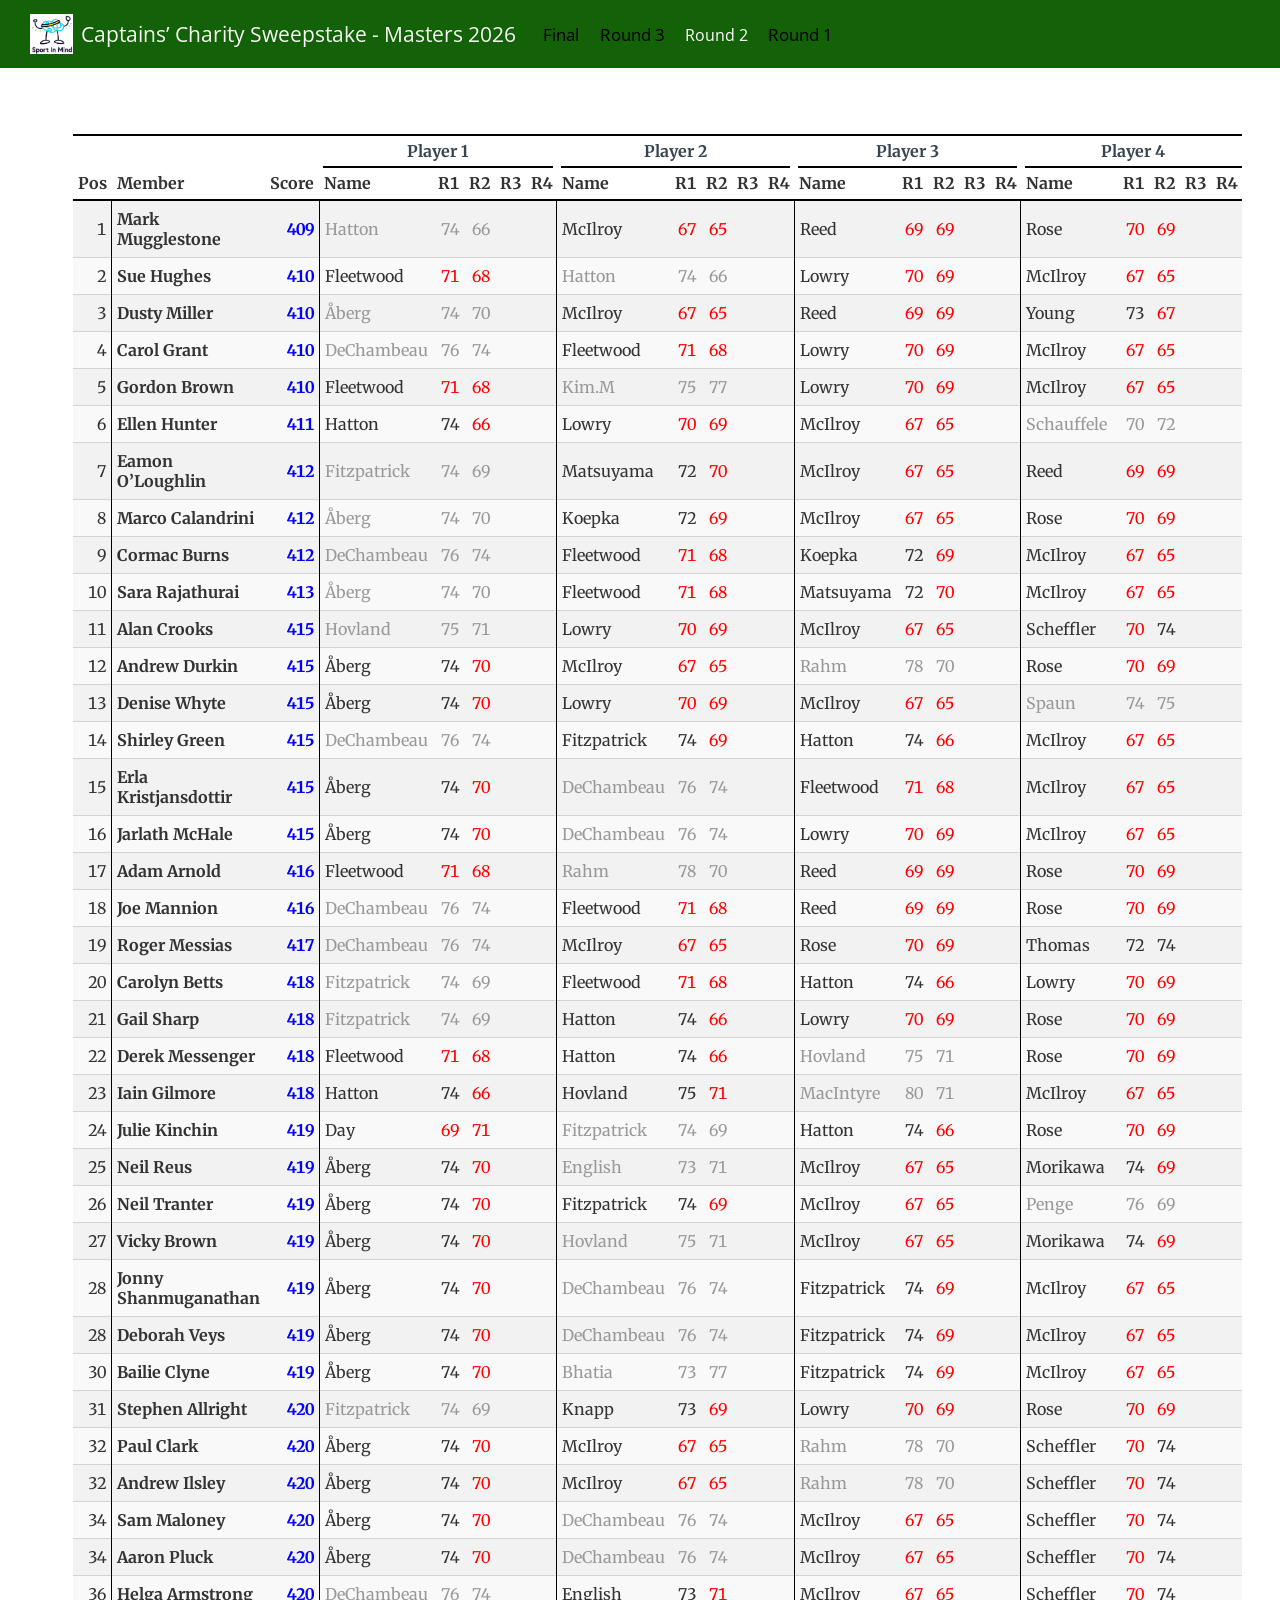
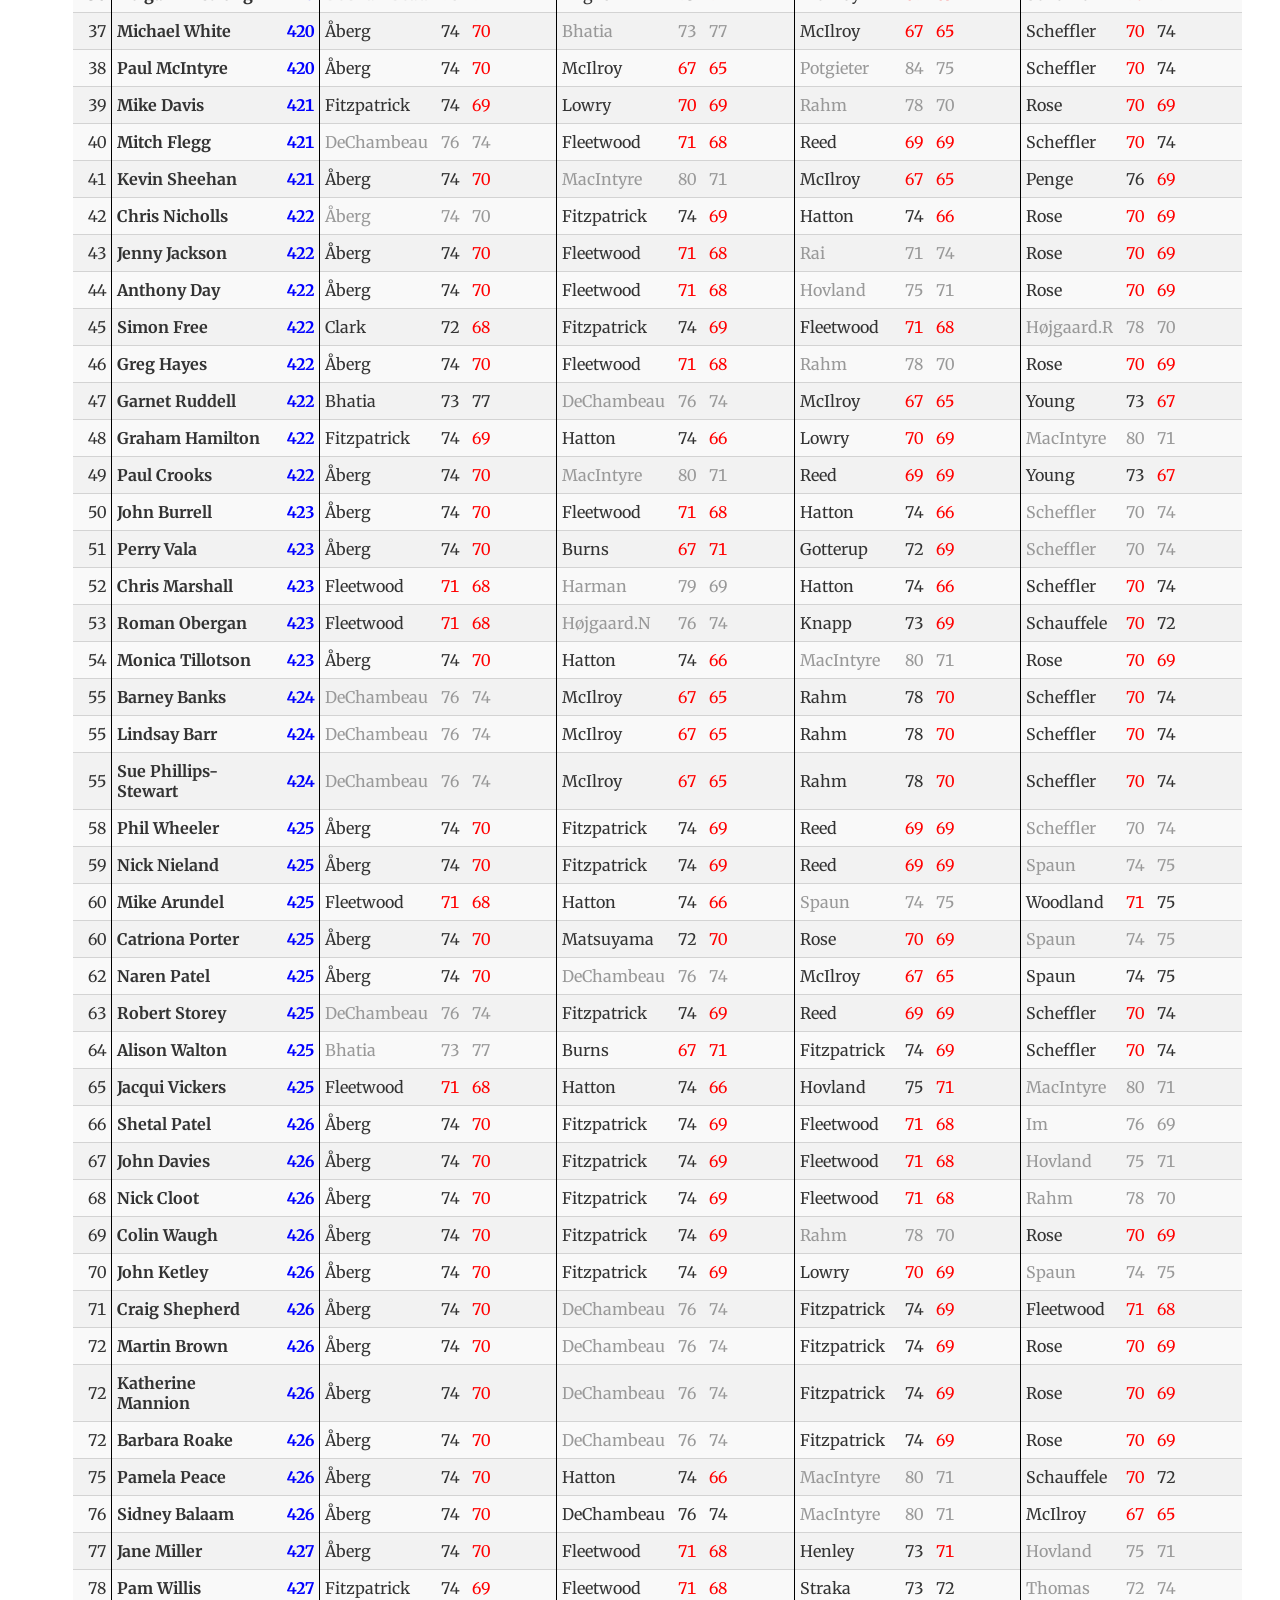
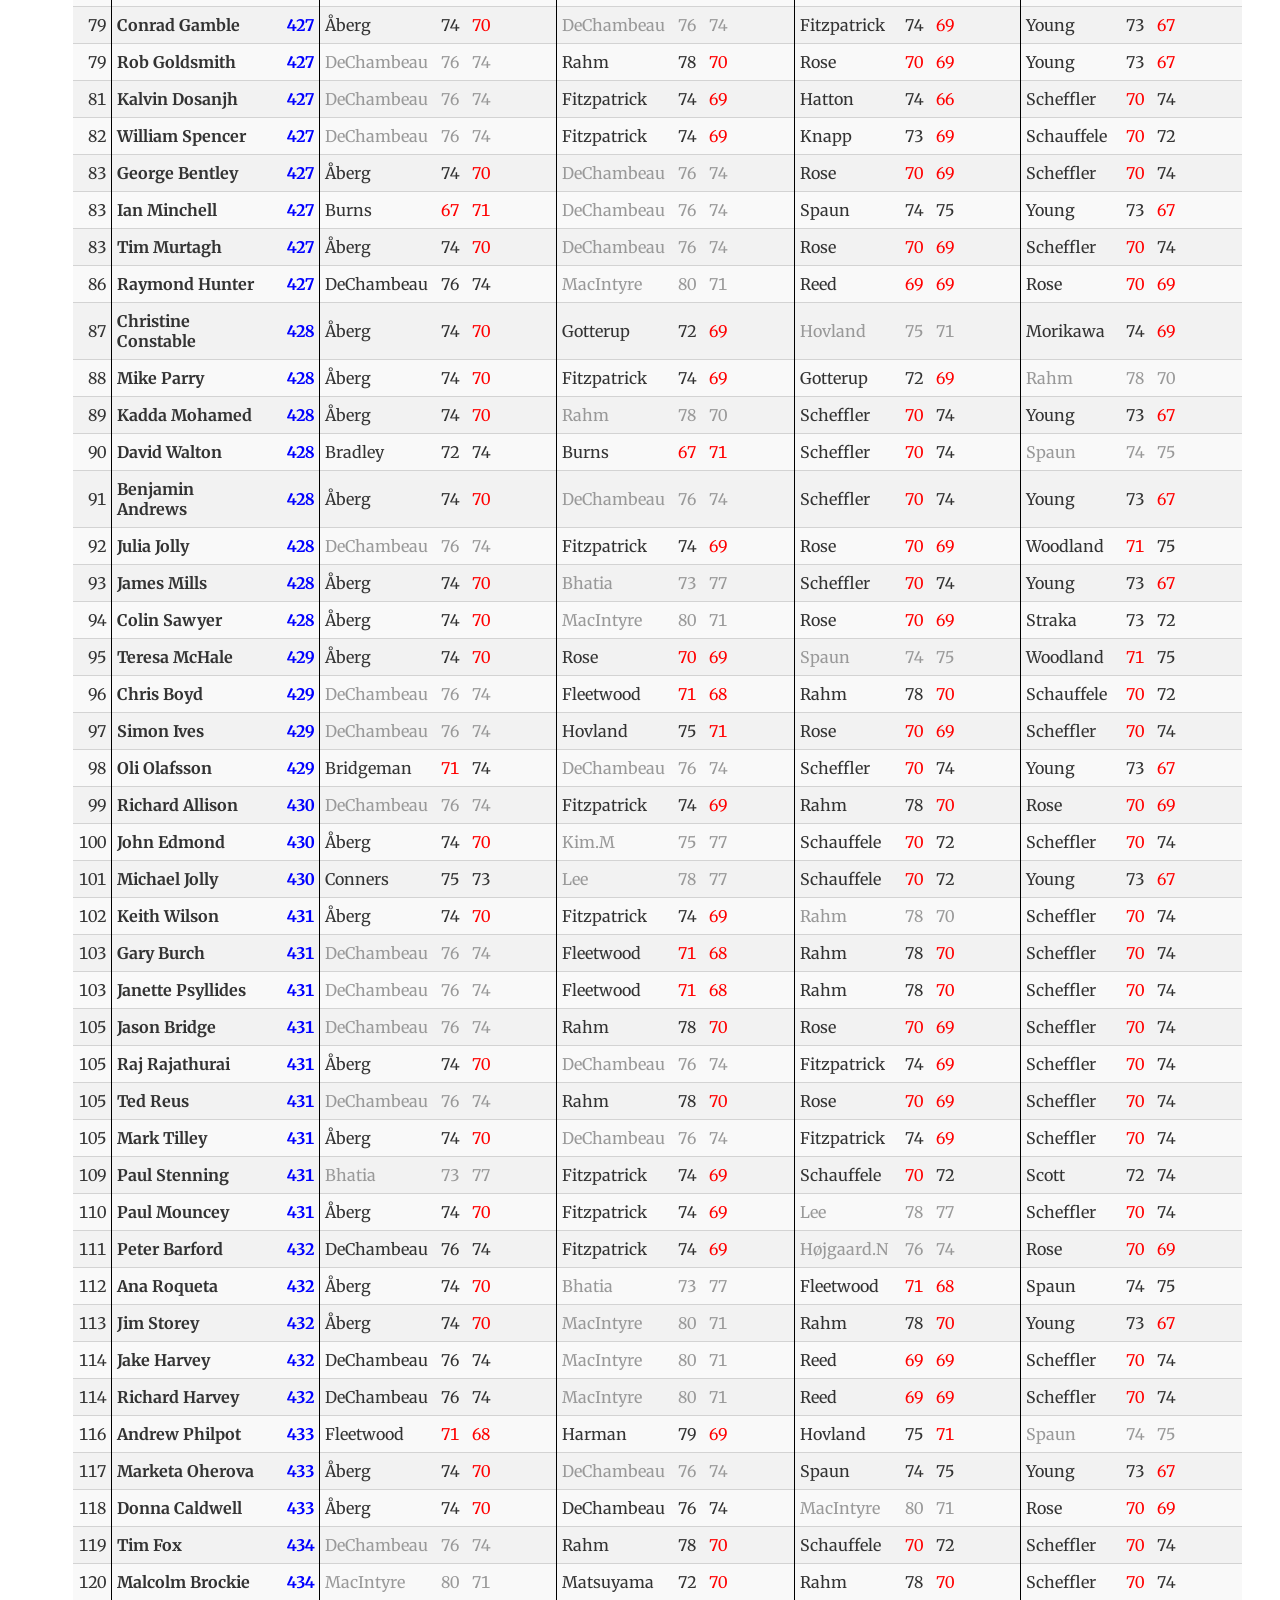
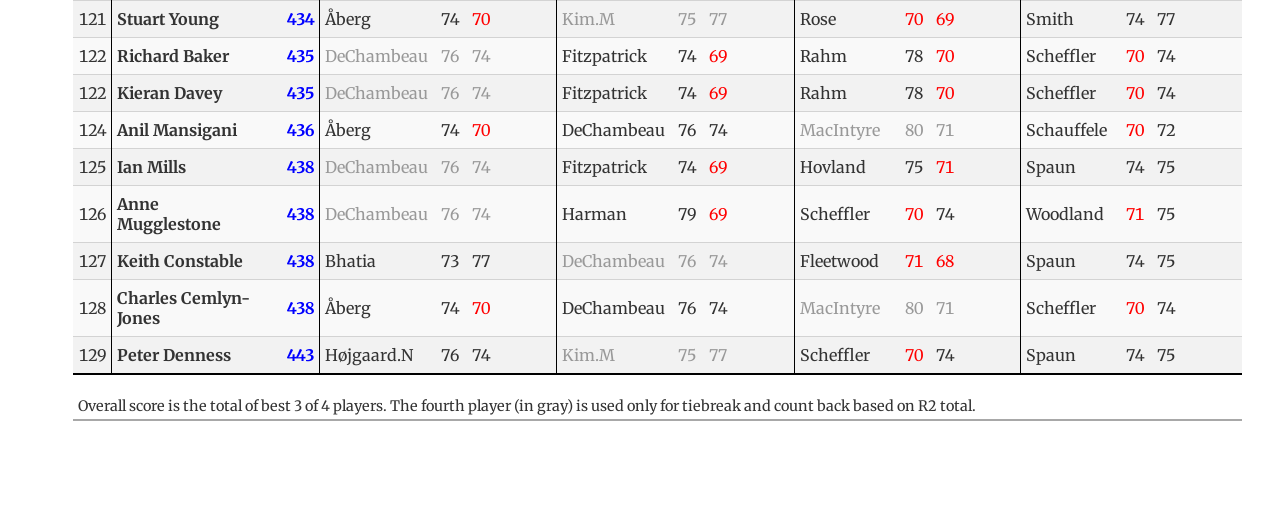
<file: docs/round2.html>
<!DOCTYPE html>
<html xmlns="http://www.w3.org/1999/xhtml" lang="en" xml:lang="en"><head>

<meta charset="utf-8">
<meta name="generator" content="quarto-1.8.25">

<meta name="viewport" content="width=device-width, initial-scale=1.0, user-scalable=yes">


<title>round2 – Captains' Charity Sweepstake - Masters 2026</title>
<style>
code{white-space: pre-wrap;}
span.smallcaps{font-variant: small-caps;}
div.columns{display: flex; gap: min(4vw, 1.5em);}
div.column{flex: auto; overflow-x: auto;}
div.hanging-indent{margin-left: 1.5em; text-indent: -1.5em;}
ul.task-list{list-style: none;}
ul.task-list li input[type="checkbox"] {
  width: 0.8em;
  margin: 0 0.8em 0.2em -1em; /* quarto-specific, see https://github.com/quarto-dev/quarto-cli/issues/4556 */ 
  vertical-align: middle;
}
</style>


<script src="site_libs/quarto-nav/quarto-nav.js"></script>
<script src="site_libs/quarto-nav/headroom.min.js"></script>
<script src="site_libs/clipboard/clipboard.min.js"></script>
<script src="site_libs/quarto-html/quarto.js" type="module"></script>
<script src="site_libs/quarto-html/tabsets/tabsets.js" type="module"></script>
<script src="site_libs/quarto-html/axe/axe-check.js" type="module"></script>
<script src="site_libs/quarto-html/popper.min.js"></script>
<script src="site_libs/quarto-html/tippy.umd.min.js"></script>
<script src="site_libs/quarto-html/anchor.min.js"></script>
<link href="site_libs/quarto-html/tippy.css" rel="stylesheet">
<link href="site_libs/quarto-html/quarto-syntax-highlighting-7b89279ff1a6dce999919e0e67d4d9ec.css" rel="stylesheet" id="quarto-text-highlighting-styles">
<script src="site_libs/bootstrap/bootstrap.min.js"></script>
<link href="site_libs/bootstrap/bootstrap-icons.css" rel="stylesheet">
<link href="site_libs/bootstrap/bootstrap-b308e4e3dc597f16d4e132da65c1b6ef.min.css" rel="stylesheet" append-hash="true" id="quarto-bootstrap" data-mode="light">
<script id="quarto-search-options" type="application/json">{
  "language": {
    "search-no-results-text": "No results",
    "search-matching-documents-text": "matching documents",
    "search-copy-link-title": "Copy link to search",
    "search-hide-matches-text": "Hide additional matches",
    "search-more-match-text": "more match in this document",
    "search-more-matches-text": "more matches in this document",
    "search-clear-button-title": "Clear",
    "search-text-placeholder": "",
    "search-detached-cancel-button-title": "Cancel",
    "search-submit-button-title": "Submit",
    "search-label": "Search"
  }
}</script>


<link rel="stylesheet" href="styles.css">
</head>

<body class="nav-fixed quarto-light">

<div id="quarto-search-results"></div>
  <header id="quarto-header" class="headroom fixed-top">
    <nav class="navbar navbar-expand-lg " data-bs-theme="dark">
      <div class="navbar-container container-fluid">
      <div class="navbar-brand-container mx-auto">
    <a href="./index.html" class="navbar-brand navbar-brand-logo">
    <img src="./www/sport-in-mind2.png" alt="" class="navbar-logo light-content">
    <img src="./www/sport-in-mind2.png" alt="" class="navbar-logo dark-content">
    </a>
    <a class="navbar-brand" href="./index.html">
    <span class="navbar-title">Captains’ Charity Sweepstake - Masters 2026</span>
    </a>
  </div>
          <button class="navbar-toggler" type="button" data-bs-toggle="collapse" data-bs-target="#navbarCollapse" aria-controls="navbarCollapse" role="menu" aria-expanded="false" aria-label="Toggle navigation" onclick="if (window.quartoToggleHeadroom) { window.quartoToggleHeadroom(); }">
  <span class="navbar-toggler-icon"></span>
</button>
          <div class="collapse navbar-collapse" id="navbarCollapse">
            <ul class="navbar-nav navbar-nav-scroll me-auto">
  <li class="nav-item">
    <a class="nav-link" href="./index.html"> 
<span class="menu-text">Final</span></a>
  </li>  
  <li class="nav-item">
    <a class="nav-link" href="./round3.html"> 
<span class="menu-text">Round 3</span></a>
  </li>  
  <li class="nav-item">
    <a class="nav-link active" href="./round2.html" aria-current="page"> 
<span class="menu-text">Round 2</span></a>
  </li>  
  <li class="nav-item">
    <a class="nav-link" href="./round1.html"> 
<span class="menu-text">Round 1</span></a>
  </li>  
</ul>
          </div> <!-- /navcollapse -->
            <div class="quarto-navbar-tools">
</div>
      </div> <!-- /container-fluid -->
    </nav>
</header>
<!-- content -->
<div id="quarto-content" class="quarto-container page-columns page-rows-contents page-layout-full page-navbar">
<!-- sidebar -->
<!-- margin-sidebar -->
    
<!-- main -->
<main class="content page-columns page-full column-body" id="quarto-document-content"><header id="title-block-header" class="quarto-title-block"></header>




<div id="banner" class="page-columns page-full">
<div class="grid column-page">
<div class="cell">
<div class="cell-output-display">
<div id="mxnysoqcva" style="padding-left:0px;padding-right:0px;padding-top:10px;padding-bottom:10px;overflow-x:auto;overflow-y:auto;width:auto;height:auto;">
<style>@import url("https://fonts.googleapis.com/css2?family=Merriweather:ital,wght@0,100;0,200;0,300;0,400;0,500;0,600;0,700;0,800;0,900;1,100;1,200;1,300;1,400;1,500;1,600;1,700;1,800;1,900&display=swap");
#mxnysoqcva table {
  font-family: Merriweather, Cochin, Serif, system-ui, 'Segoe UI', Roboto, Helvetica, Arial, sans-serif, 'Apple Color Emoji', 'Segoe UI Emoji', 'Segoe UI Symbol', 'Noto Color Emoji';
  -webkit-font-smoothing: antialiased;
  -moz-osx-font-smoothing: grayscale;
}

#mxnysoqcva thead, #mxnysoqcva tbody, #mxnysoqcva tfoot, #mxnysoqcva tr, #mxnysoqcva td, #mxnysoqcva th {
  border-style: none;
}

#mxnysoqcva p {
  margin: 0;
  padding: 0;
}

#mxnysoqcva .gt_table {
  display: table;
  border-collapse: collapse;
  line-height: normal;
  margin-left: auto;
  margin-right: auto;
  color: #333333;
  font-size: 16px;
  font-weight: normal;
  font-style: normal;
  background-color: #FFFFFF;
  width: auto;
  border-top-style: solid;
  border-top-width: 2px;
  border-top-color: #FFFFFF;
  border-right-style: none;
  border-right-width: 2px;
  border-right-color: #D3D3D3;
  border-bottom-style: solid;
  border-bottom-width: 2px;
  border-bottom-color: #A8A8A8;
  border-left-style: none;
  border-left-width: 2px;
  border-left-color: #D3D3D3;
}

#mxnysoqcva .gt_caption {
  padding-top: 4px;
  padding-bottom: 4px;
}

#mxnysoqcva .gt_title {
  color: #333333;
  font-size: 22px;
  font-weight: initial;
  padding-top: 4px;
  padding-bottom: 4px;
  padding-left: 5px;
  padding-right: 5px;
  border-bottom-color: #FFFFFF;
  border-bottom-width: 0;
}

#mxnysoqcva .gt_subtitle {
  color: #333333;
  font-size: 20px;
  font-weight: initial;
  padding-top: 3px;
  padding-bottom: 5px;
  padding-left: 5px;
  padding-right: 5px;
  border-top-color: #FFFFFF;
  border-top-width: 0;
}

#mxnysoqcva .gt_heading {
  background-color: #FFFFFF;
  text-align: center;
  border-bottom-color: #FFFFFF;
  border-left-style: none;
  border-left-width: 1px;
  border-left-color: #D3D3D3;
  border-right-style: none;
  border-right-width: 1px;
  border-right-color: #D3D3D3;
}

#mxnysoqcva .gt_bottom_border {
  border-bottom-style: solid;
  border-bottom-width: 2px;
  border-bottom-color: #D3D3D3;
}

#mxnysoqcva .gt_col_headings {
  border-top-style: solid;
  border-top-width: 2px;
  border-top-color: #000000;
  border-bottom-style: solid;
  border-bottom-width: 2px;
  border-bottom-color: #000000;
  border-left-style: none;
  border-left-width: 1px;
  border-left-color: #D3D3D3;
  border-right-style: none;
  border-right-width: 1px;
  border-right-color: #D3D3D3;
}

#mxnysoqcva .gt_col_heading {
  color: #333333;
  background-color: #FFFFFF;
  font-size: 100%;
  font-weight: normal;
  text-transform: inherit;
  border-left-style: none;
  border-left-width: 1px;
  border-left-color: #D3D3D3;
  border-right-style: none;
  border-right-width: 1px;
  border-right-color: #D3D3D3;
  vertical-align: bottom;
  padding-top: 5px;
  padding-bottom: 6px;
  padding-left: 5px;
  padding-right: 5px;
  overflow-x: hidden;
}

#mxnysoqcva .gt_column_spanner_outer {
  color: #333333;
  background-color: #FFFFFF;
  font-size: 100%;
  font-weight: normal;
  text-transform: inherit;
  padding-top: 0;
  padding-bottom: 0;
  padding-left: 4px;
  padding-right: 4px;
}

#mxnysoqcva .gt_column_spanner_outer:first-child {
  padding-left: 0;
}

#mxnysoqcva .gt_column_spanner_outer:last-child {
  padding-right: 0;
}

#mxnysoqcva .gt_column_spanner {
  border-bottom-style: solid;
  border-bottom-width: 2px;
  border-bottom-color: #000000;
  vertical-align: bottom;
  padding-top: 5px;
  padding-bottom: 5px;
  overflow-x: hidden;
  display: inline-block;
  width: 100%;
}

#mxnysoqcva .gt_spanner_row {
  border-bottom-style: hidden;
}

#mxnysoqcva .gt_group_heading {
  padding-top: 8px;
  padding-bottom: 8px;
  padding-left: 5px;
  padding-right: 5px;
  color: #333333;
  background-color: #FFFFFF;
  font-size: 100%;
  font-weight: initial;
  text-transform: inherit;
  border-top-style: solid;
  border-top-width: 2px;
  border-top-color: #D3D3D3;
  border-bottom-style: solid;
  border-bottom-width: 2px;
  border-bottom-color: #D3D3D3;
  border-left-style: none;
  border-left-width: 1px;
  border-left-color: #D3D3D3;
  border-right-style: none;
  border-right-width: 1px;
  border-right-color: #D3D3D3;
  vertical-align: middle;
  text-align: left;
}

#mxnysoqcva .gt_empty_group_heading {
  padding: 0.5px;
  color: #333333;
  background-color: #FFFFFF;
  font-size: 100%;
  font-weight: initial;
  border-top-style: solid;
  border-top-width: 2px;
  border-top-color: #D3D3D3;
  border-bottom-style: solid;
  border-bottom-width: 2px;
  border-bottom-color: #D3D3D3;
  vertical-align: middle;
}

#mxnysoqcva .gt_from_md > :first-child {
  margin-top: 0;
}

#mxnysoqcva .gt_from_md > :last-child {
  margin-bottom: 0;
}

#mxnysoqcva .gt_row {
  padding-top: 8px;
  padding-bottom: 8px;
  padding-left: 5px;
  padding-right: 5px;
  margin: 10px;
  border-top-style: solid;
  border-top-width: 1px;
  border-top-color: #D3D3D3;
  border-left-style: none;
  border-left-width: 1px;
  border-left-color: #D3D3D3;
  border-right-style: none;
  border-right-width: 1px;
  border-right-color: #D3D3D3;
  vertical-align: middle;
  overflow-x: hidden;
}

#mxnysoqcva .gt_stub {
  color: #333333;
  background-color: #FFFFFF;
  font-size: 100%;
  font-weight: initial;
  text-transform: inherit;
  border-right-style: solid;
  border-right-width: 2px;
  border-right-color: #D3D3D3;
  padding-left: 5px;
  padding-right: 5px;
}

#mxnysoqcva .gt_stub_row_group {
  color: #333333;
  background-color: #FFFFFF;
  font-size: 100%;
  font-weight: initial;
  text-transform: inherit;
  border-right-style: solid;
  border-right-width: 2px;
  border-right-color: #D3D3D3;
  padding-left: 5px;
  padding-right: 5px;
  vertical-align: top;
}

#mxnysoqcva .gt_row_group_first td {
  border-top-width: 2px;
}

#mxnysoqcva .gt_row_group_first th {
  border-top-width: 2px;
}

#mxnysoqcva .gt_summary_row {
  color: #333333;
  background-color: #FFFFFF;
  text-transform: inherit;
  padding-top: 8px;
  padding-bottom: 8px;
  padding-left: 5px;
  padding-right: 5px;
}

#mxnysoqcva .gt_first_summary_row {
  border-top-style: solid;
  border-top-color: #D3D3D3;
}

#mxnysoqcva .gt_first_summary_row.thick {
  border-top-width: 2px;
}

#mxnysoqcva .gt_last_summary_row {
  padding-top: 8px;
  padding-bottom: 8px;
  padding-left: 5px;
  padding-right: 5px;
  border-bottom-style: solid;
  border-bottom-width: 2px;
  border-bottom-color: #D3D3D3;
}

#mxnysoqcva .gt_grand_summary_row {
  color: #333333;
  background-color: #FFFFFF;
  text-transform: inherit;
  padding-top: 8px;
  padding-bottom: 8px;
  padding-left: 5px;
  padding-right: 5px;
}

#mxnysoqcva .gt_first_grand_summary_row {
  padding-top: 8px;
  padding-bottom: 8px;
  padding-left: 5px;
  padding-right: 5px;
  border-top-style: double;
  border-top-width: 6px;
  border-top-color: #D3D3D3;
}

#mxnysoqcva .gt_last_grand_summary_row_top {
  padding-top: 8px;
  padding-bottom: 8px;
  padding-left: 5px;
  padding-right: 5px;
  border-bottom-style: double;
  border-bottom-width: 6px;
  border-bottom-color: #D3D3D3;
}

#mxnysoqcva .gt_striped {
  background-color: rgba(128, 128, 128, 0.05);
}

#mxnysoqcva .gt_table_body {
  border-top-style: solid;
  border-top-width: 2px;
  border-top-color: #D3D3D3;
  border-bottom-style: solid;
  border-bottom-width: 2px;
  border-bottom-color: #000000;
}

#mxnysoqcva .gt_footnotes {
  color: #333333;
  background-color: #FFFFFF;
  border-bottom-style: none;
  border-bottom-width: 2px;
  border-bottom-color: #D3D3D3;
  border-left-style: none;
  border-left-width: 2px;
  border-left-color: #D3D3D3;
  border-right-style: none;
  border-right-width: 2px;
  border-right-color: #D3D3D3;
}

#mxnysoqcva .gt_footnote {
  margin: 0px;
  font-size: 90%;
  padding-top: 4px;
  padding-bottom: 4px;
  padding-left: 5px;
  padding-right: 5px;
}

#mxnysoqcva .gt_sourcenotes {
  color: #333333;
  background-color: #FFFFFF;
  border-bottom-style: none;
  border-bottom-width: 2px;
  border-bottom-color: #D3D3D3;
  border-left-style: none;
  border-left-width: 2px;
  border-left-color: #D3D3D3;
  border-right-style: none;
  border-right-width: 2px;
  border-right-color: #D3D3D3;
}

#mxnysoqcva .gt_sourcenote {
  font-size: 90%;
  padding-top: 4px;
  padding-bottom: 4px;
  padding-left: 5px;
  padding-right: 5px;
}

#mxnysoqcva .gt_left {
  text-align: left;
}

#mxnysoqcva .gt_center {
  text-align: center;
}

#mxnysoqcva .gt_right {
  text-align: right;
  font-variant-numeric: tabular-nums;
}

#mxnysoqcva .gt_font_normal {
  font-weight: normal;
}

#mxnysoqcva .gt_font_bold {
  font-weight: bold;
}

#mxnysoqcva .gt_font_italic {
  font-style: italic;
}

#mxnysoqcva .gt_super {
  font-size: 65%;
}

#mxnysoqcva .gt_footnote_marks {
  font-size: 75%;
  vertical-align: 0.4em;
  position: initial;
}

#mxnysoqcva .gt_asterisk {
  font-size: 100%;
  vertical-align: 0;
}

#mxnysoqcva .gt_indent_1 {
  text-indent: 5px;
}

#mxnysoqcva .gt_indent_2 {
  text-indent: 10px;
}

#mxnysoqcva .gt_indent_3 {
  text-indent: 15px;
}

#mxnysoqcva .gt_indent_4 {
  text-indent: 20px;
}

#mxnysoqcva .gt_indent_5 {
  text-indent: 25px;
}

#mxnysoqcva .katex-display {
  display: inline-flex !important;
  margin-bottom: 0.75em !important;
}

#mxnysoqcva div.Reactable > div.rt-table > div.rt-thead > div.rt-tr.rt-tr-group-header > div.rt-th-group:after {
  height: 0px !important;
}
</style>

<table class="gt_table caption-top table table-sm table-striped small" data-quarto-bootstrap="false">
<thead>
<tr class="gt_col_headings gt_spanner_row header">
<th rowspan="2" id="N" class="gt_col_heading gt_columns_bottom_border gt_right" data-quarto-table-cell-role="th" style="border-bottom-width: 2px; border-bottom-style: solid; border-bottom-color: #000000; font-weight: bold" scope="col">Pos</th>
<th rowspan="2" id="Member" class="gt_col_heading gt_columns_bottom_border gt_left" data-quarto-table-cell-role="th" style="border-bottom-width: 2px; border-bottom-style: solid; border-bottom-color: #000000; font-weight: bold" scope="col">Member</th>
<th rowspan="2" id="Score" class="gt_col_heading gt_columns_bottom_border gt_right" data-quarto-table-cell-role="th" style="border-bottom-width: 2px; border-bottom-style: solid; border-bottom-color: #000000; font-weight: bold" scope="col">Score</th>
<th colspan="5" id="Player 1" class="gt_center gt_columns_top_border gt_column_spanner_outer" data-quarto-table-cell-role="th" style="color: #36454F; font-size: 16px; font-weight: bold" scope="colgroup"><div class="gt_column_spanner">
Player 1
</div></th>
<th colspan="5" id="Player 2" class="gt_center gt_columns_top_border gt_column_spanner_outer" data-quarto-table-cell-role="th" style="color: #36454F; font-size: 16px; font-weight: bold" scope="colgroup"><div class="gt_column_spanner">
Player 2
</div></th>
<th colspan="5" id="Player 3" class="gt_center gt_columns_top_border gt_column_spanner_outer" data-quarto-table-cell-role="th" style="color: #36454F; font-size: 16px; font-weight: bold" scope="colgroup"><div class="gt_column_spanner">
Player 3
</div></th>
<th colspan="5" id="Player 4" class="gt_center gt_columns_top_border gt_column_spanner_outer" data-quarto-table-cell-role="th" style="color: #36454F; font-size: 16px; font-weight: bold" scope="colgroup"><div class="gt_column_spanner">
Player 4
</div></th>
</tr>
<tr class="gt_col_headings even">
<th id="Player1_Name" class="gt_col_heading gt_columns_bottom_border gt_left" data-quarto-table-cell-role="th" style="border-bottom-width: 2px; border-bottom-style: solid; border-bottom-color: #000000; font-weight: bold" scope="col">Name</th>
<th id="Player1_R1" class="gt_col_heading gt_columns_bottom_border gt_right" data-quarto-table-cell-role="th" style="border-bottom-width: 2px; border-bottom-style: solid; border-bottom-color: #000000; font-weight: bold" scope="col">R1</th>
<th id="Player1_R2" class="gt_col_heading gt_columns_bottom_border gt_right" data-quarto-table-cell-role="th" style="border-bottom-width: 2px; border-bottom-style: solid; border-bottom-color: #000000; font-weight: bold" scope="col">R2</th>
<th id="Player1_R3" class="gt_col_heading gt_columns_bottom_border gt_right" data-quarto-table-cell-role="th" style="border-bottom-width: 2px; border-bottom-style: solid; border-bottom-color: #000000; font-weight: bold" scope="col">R3</th>
<th id="Player1_R4" class="gt_col_heading gt_columns_bottom_border gt_right" data-quarto-table-cell-role="th" style="border-bottom-width: 2px; border-bottom-style: solid; border-bottom-color: #000000; font-weight: bold" scope="col">R4</th>
<th id="Player2_Name" class="gt_col_heading gt_columns_bottom_border gt_left" data-quarto-table-cell-role="th" style="border-bottom-width: 2px; border-bottom-style: solid; border-bottom-color: #000000; font-weight: bold" scope="col">Name</th>
<th id="Player2_R1" class="gt_col_heading gt_columns_bottom_border gt_right" data-quarto-table-cell-role="th" style="border-bottom-width: 2px; border-bottom-style: solid; border-bottom-color: #000000; font-weight: bold" scope="col">R1</th>
<th id="Player2_R2" class="gt_col_heading gt_columns_bottom_border gt_right" data-quarto-table-cell-role="th" style="border-bottom-width: 2px; border-bottom-style: solid; border-bottom-color: #000000; font-weight: bold" scope="col">R2</th>
<th id="Player2_R3" class="gt_col_heading gt_columns_bottom_border gt_right" data-quarto-table-cell-role="th" style="border-bottom-width: 2px; border-bottom-style: solid; border-bottom-color: #000000; font-weight: bold" scope="col">R3</th>
<th id="Player2_R4" class="gt_col_heading gt_columns_bottom_border gt_right" data-quarto-table-cell-role="th" style="border-bottom-width: 2px; border-bottom-style: solid; border-bottom-color: #000000; font-weight: bold" scope="col">R4</th>
<th id="Player3_Name" class="gt_col_heading gt_columns_bottom_border gt_left" data-quarto-table-cell-role="th" style="border-bottom-width: 2px; border-bottom-style: solid; border-bottom-color: #000000; font-weight: bold" scope="col">Name</th>
<th id="Player3_R1" class="gt_col_heading gt_columns_bottom_border gt_right" data-quarto-table-cell-role="th" style="border-bottom-width: 2px; border-bottom-style: solid; border-bottom-color: #000000; font-weight: bold" scope="col">R1</th>
<th id="Player3_R2" class="gt_col_heading gt_columns_bottom_border gt_right" data-quarto-table-cell-role="th" style="border-bottom-width: 2px; border-bottom-style: solid; border-bottom-color: #000000; font-weight: bold" scope="col">R2</th>
<th id="Player3_R3" class="gt_col_heading gt_columns_bottom_border gt_right" data-quarto-table-cell-role="th" style="border-bottom-width: 2px; border-bottom-style: solid; border-bottom-color: #000000; font-weight: bold" scope="col">R3</th>
<th id="Player3_R4" class="gt_col_heading gt_columns_bottom_border gt_right" data-quarto-table-cell-role="th" style="border-bottom-width: 2px; border-bottom-style: solid; border-bottom-color: #000000; font-weight: bold" scope="col">R4</th>
<th id="Player4_Name" class="gt_col_heading gt_columns_bottom_border gt_left" data-quarto-table-cell-role="th" style="border-bottom-width: 2px; border-bottom-style: solid; border-bottom-color: #000000; font-weight: bold" scope="col">Name</th>
<th id="Player4_R1" class="gt_col_heading gt_columns_bottom_border gt_right" data-quarto-table-cell-role="th" style="border-bottom-width: 2px; border-bottom-style: solid; border-bottom-color: #000000; font-weight: bold" scope="col">R1</th>
<th id="Player4_R2" class="gt_col_heading gt_columns_bottom_border gt_right" data-quarto-table-cell-role="th" style="border-bottom-width: 2px; border-bottom-style: solid; border-bottom-color: #000000; font-weight: bold" scope="col">R2</th>
<th id="Player4_R3" class="gt_col_heading gt_columns_bottom_border gt_right" data-quarto-table-cell-role="th" style="border-bottom-width: 2px; border-bottom-style: solid; border-bottom-color: #000000; font-weight: bold" scope="col">R3</th>
<th id="Player4_R4" class="gt_col_heading gt_columns_bottom_border gt_right" data-quarto-table-cell-role="th" style="border-bottom-width: 2px; border-bottom-style: solid; border-bottom-color: #000000; font-weight: bold" scope="col">R4</th>
</tr>
</thead>
<tbody class="gt_table_body">
<tr class="odd">
<td class="gt_row gt_right" headers="N">1</td>
<td class="gt_row gt_left" headers="Member" style="font-weight: bold; border-left-width: 1px; border-left-style: solid; border-left-color: black">Mark Mugglestone</td>
<td class="gt_row gt_right" headers="Score" style="font-weight: bold; color: #0000FF">409</td>
<td class="gt_row gt_left" headers="Player1_Name" style="border-left-width: 1px; border-left-style: solid; border-left-color: black; color: #999999">Hatton</td>
<td class="gt_row gt_right" headers="Player1_R1" style="color: #999999">74</td>
<td class="gt_row gt_right" headers="Player1_R2" style="color: #999999">66</td>
<td class="gt_row gt_right" headers="Player1_R3"><br>
</td>
<td class="gt_row gt_right" headers="Player1_R4"><br>
</td>
<td class="gt_row gt_left" headers="Player2_Name" style="border-left-width: 1px; border-left-style: solid; border-left-color: black">McIlroy</td>
<td class="gt_row gt_right" headers="Player2_R1" style="color: #FF0000">67</td>
<td class="gt_row gt_right" headers="Player2_R2" style="color: #FF0000">65</td>
<td class="gt_row gt_right" headers="Player2_R3"><br>
</td>
<td class="gt_row gt_right" headers="Player2_R4"><br>
</td>
<td class="gt_row gt_left" headers="Player3_Name" style="border-left-width: 1px; border-left-style: solid; border-left-color: black">Reed</td>
<td class="gt_row gt_right" headers="Player3_R1" style="color: #FF0000">69</td>
<td class="gt_row gt_right" headers="Player3_R2" style="color: #FF0000">69</td>
<td class="gt_row gt_right" headers="Player3_R3"><br>
</td>
<td class="gt_row gt_right" headers="Player3_R4"><br>
</td>
<td class="gt_row gt_left" headers="Player4_Name" style="border-left-width: 1px; border-left-style: solid; border-left-color: black">Rose</td>
<td class="gt_row gt_right" headers="Player4_R1" style="color: #FF0000">70</td>
<td class="gt_row gt_right" headers="Player4_R2" style="color: #FF0000">69</td>
<td class="gt_row gt_right" headers="Player4_R3"><br>
</td>
<td class="gt_row gt_right" headers="Player4_R4"><br>
</td>
</tr>
<tr class="even">
<td class="gt_row gt_right gt_striped" headers="N">2</td>
<td class="gt_row gt_left gt_striped" headers="Member" style="font-weight: bold; border-left-width: 1px; border-left-style: solid; border-left-color: black">Sue Hughes</td>
<td class="gt_row gt_right gt_striped" headers="Score" style="font-weight: bold; color: #0000FF">410</td>
<td class="gt_row gt_left gt_striped" headers="Player1_Name" style="border-left-width: 1px; border-left-style: solid; border-left-color: black">Fleetwood</td>
<td class="gt_row gt_right gt_striped" headers="Player1_R1" style="color: #FF0000">71</td>
<td class="gt_row gt_right gt_striped" headers="Player1_R2" style="color: #FF0000">68</td>
<td class="gt_row gt_right gt_striped" headers="Player1_R3"><br>
</td>
<td class="gt_row gt_right gt_striped" headers="Player1_R4"><br>
</td>
<td class="gt_row gt_left gt_striped" headers="Player2_Name" style="border-left-width: 1px; border-left-style: solid; border-left-color: black; color: #999999">Hatton</td>
<td class="gt_row gt_right gt_striped" headers="Player2_R1" style="color: #999999">74</td>
<td class="gt_row gt_right gt_striped" headers="Player2_R2" style="color: #999999">66</td>
<td class="gt_row gt_right gt_striped" headers="Player2_R3"><br>
</td>
<td class="gt_row gt_right gt_striped" headers="Player2_R4"><br>
</td>
<td class="gt_row gt_left gt_striped" headers="Player3_Name" style="border-left-width: 1px; border-left-style: solid; border-left-color: black">Lowry</td>
<td class="gt_row gt_right gt_striped" headers="Player3_R1" style="color: #FF0000">70</td>
<td class="gt_row gt_right gt_striped" headers="Player3_R2" style="color: #FF0000">69</td>
<td class="gt_row gt_right gt_striped" headers="Player3_R3"><br>
</td>
<td class="gt_row gt_right gt_striped" headers="Player3_R4"><br>
</td>
<td class="gt_row gt_left gt_striped" headers="Player4_Name" style="border-left-width: 1px; border-left-style: solid; border-left-color: black">McIlroy</td>
<td class="gt_row gt_right gt_striped" headers="Player4_R1" style="color: #FF0000">67</td>
<td class="gt_row gt_right gt_striped" headers="Player4_R2" style="color: #FF0000">65</td>
<td class="gt_row gt_right gt_striped" headers="Player4_R3"><br>
</td>
<td class="gt_row gt_right gt_striped" headers="Player4_R4"><br>
</td>
</tr>
<tr class="odd">
<td class="gt_row gt_right" headers="N">3</td>
<td class="gt_row gt_left" headers="Member" style="font-weight: bold; border-left-width: 1px; border-left-style: solid; border-left-color: black">Dusty Miller</td>
<td class="gt_row gt_right" headers="Score" style="font-weight: bold; color: #0000FF">410</td>
<td class="gt_row gt_left" headers="Player1_Name" style="border-left-width: 1px; border-left-style: solid; border-left-color: black; color: #999999">Åberg</td>
<td class="gt_row gt_right" headers="Player1_R1" style="color: #999999">74</td>
<td class="gt_row gt_right" headers="Player1_R2" style="color: #999999">70</td>
<td class="gt_row gt_right" headers="Player1_R3"><br>
</td>
<td class="gt_row gt_right" headers="Player1_R4"><br>
</td>
<td class="gt_row gt_left" headers="Player2_Name" style="border-left-width: 1px; border-left-style: solid; border-left-color: black">McIlroy</td>
<td class="gt_row gt_right" headers="Player2_R1" style="color: #FF0000">67</td>
<td class="gt_row gt_right" headers="Player2_R2" style="color: #FF0000">65</td>
<td class="gt_row gt_right" headers="Player2_R3"><br>
</td>
<td class="gt_row gt_right" headers="Player2_R4"><br>
</td>
<td class="gt_row gt_left" headers="Player3_Name" style="border-left-width: 1px; border-left-style: solid; border-left-color: black">Reed</td>
<td class="gt_row gt_right" headers="Player3_R1" style="color: #FF0000">69</td>
<td class="gt_row gt_right" headers="Player3_R2" style="color: #FF0000">69</td>
<td class="gt_row gt_right" headers="Player3_R3"><br>
</td>
<td class="gt_row gt_right" headers="Player3_R4"><br>
</td>
<td class="gt_row gt_left" headers="Player4_Name" style="border-left-width: 1px; border-left-style: solid; border-left-color: black">Young</td>
<td class="gt_row gt_right" headers="Player4_R1">73</td>
<td class="gt_row gt_right" headers="Player4_R2" style="color: #FF0000">67</td>
<td class="gt_row gt_right" headers="Player4_R3"><br>
</td>
<td class="gt_row gt_right" headers="Player4_R4"><br>
</td>
</tr>
<tr class="even">
<td class="gt_row gt_right gt_striped" headers="N">4</td>
<td class="gt_row gt_left gt_striped" headers="Member" style="font-weight: bold; border-left-width: 1px; border-left-style: solid; border-left-color: black">Carol Grant</td>
<td class="gt_row gt_right gt_striped" headers="Score" style="font-weight: bold; color: #0000FF">410</td>
<td class="gt_row gt_left gt_striped" headers="Player1_Name" style="border-left-width: 1px; border-left-style: solid; border-left-color: black; color: #999999">DeChambeau</td>
<td class="gt_row gt_right gt_striped" headers="Player1_R1" style="color: #999999">76</td>
<td class="gt_row gt_right gt_striped" headers="Player1_R2" style="color: #999999">74</td>
<td class="gt_row gt_right gt_striped" headers="Player1_R3"><br>
</td>
<td class="gt_row gt_right gt_striped" headers="Player1_R4"><br>
</td>
<td class="gt_row gt_left gt_striped" headers="Player2_Name" style="border-left-width: 1px; border-left-style: solid; border-left-color: black">Fleetwood</td>
<td class="gt_row gt_right gt_striped" headers="Player2_R1" style="color: #FF0000">71</td>
<td class="gt_row gt_right gt_striped" headers="Player2_R2" style="color: #FF0000">68</td>
<td class="gt_row gt_right gt_striped" headers="Player2_R3"><br>
</td>
<td class="gt_row gt_right gt_striped" headers="Player2_R4"><br>
</td>
<td class="gt_row gt_left gt_striped" headers="Player3_Name" style="border-left-width: 1px; border-left-style: solid; border-left-color: black">Lowry</td>
<td class="gt_row gt_right gt_striped" headers="Player3_R1" style="color: #FF0000">70</td>
<td class="gt_row gt_right gt_striped" headers="Player3_R2" style="color: #FF0000">69</td>
<td class="gt_row gt_right gt_striped" headers="Player3_R3"><br>
</td>
<td class="gt_row gt_right gt_striped" headers="Player3_R4"><br>
</td>
<td class="gt_row gt_left gt_striped" headers="Player4_Name" style="border-left-width: 1px; border-left-style: solid; border-left-color: black">McIlroy</td>
<td class="gt_row gt_right gt_striped" headers="Player4_R1" style="color: #FF0000">67</td>
<td class="gt_row gt_right gt_striped" headers="Player4_R2" style="color: #FF0000">65</td>
<td class="gt_row gt_right gt_striped" headers="Player4_R3"><br>
</td>
<td class="gt_row gt_right gt_striped" headers="Player4_R4"><br>
</td>
</tr>
<tr class="odd">
<td class="gt_row gt_right" headers="N">5</td>
<td class="gt_row gt_left" headers="Member" style="font-weight: bold; border-left-width: 1px; border-left-style: solid; border-left-color: black">Gordon Brown</td>
<td class="gt_row gt_right" headers="Score" style="font-weight: bold; color: #0000FF">410</td>
<td class="gt_row gt_left" headers="Player1_Name" style="border-left-width: 1px; border-left-style: solid; border-left-color: black">Fleetwood</td>
<td class="gt_row gt_right" headers="Player1_R1" style="color: #FF0000">71</td>
<td class="gt_row gt_right" headers="Player1_R2" style="color: #FF0000">68</td>
<td class="gt_row gt_right" headers="Player1_R3"><br>
</td>
<td class="gt_row gt_right" headers="Player1_R4"><br>
</td>
<td class="gt_row gt_left" headers="Player2_Name" style="border-left-width: 1px; border-left-style: solid; border-left-color: black; color: #999999">Kim.M</td>
<td class="gt_row gt_right" headers="Player2_R1" style="color: #999999">75</td>
<td class="gt_row gt_right" headers="Player2_R2" style="color: #999999">77</td>
<td class="gt_row gt_right" headers="Player2_R3"><br>
</td>
<td class="gt_row gt_right" headers="Player2_R4"><br>
</td>
<td class="gt_row gt_left" headers="Player3_Name" style="border-left-width: 1px; border-left-style: solid; border-left-color: black">Lowry</td>
<td class="gt_row gt_right" headers="Player3_R1" style="color: #FF0000">70</td>
<td class="gt_row gt_right" headers="Player3_R2" style="color: #FF0000">69</td>
<td class="gt_row gt_right" headers="Player3_R3"><br>
</td>
<td class="gt_row gt_right" headers="Player3_R4"><br>
</td>
<td class="gt_row gt_left" headers="Player4_Name" style="border-left-width: 1px; border-left-style: solid; border-left-color: black">McIlroy</td>
<td class="gt_row gt_right" headers="Player4_R1" style="color: #FF0000">67</td>
<td class="gt_row gt_right" headers="Player4_R2" style="color: #FF0000">65</td>
<td class="gt_row gt_right" headers="Player4_R3"><br>
</td>
<td class="gt_row gt_right" headers="Player4_R4"><br>
</td>
</tr>
<tr class="even">
<td class="gt_row gt_right gt_striped" headers="N">6</td>
<td class="gt_row gt_left gt_striped" headers="Member" style="font-weight: bold; border-left-width: 1px; border-left-style: solid; border-left-color: black">Ellen Hunter</td>
<td class="gt_row gt_right gt_striped" headers="Score" style="font-weight: bold; color: #0000FF">411</td>
<td class="gt_row gt_left gt_striped" headers="Player1_Name" style="border-left-width: 1px; border-left-style: solid; border-left-color: black">Hatton</td>
<td class="gt_row gt_right gt_striped" headers="Player1_R1">74</td>
<td class="gt_row gt_right gt_striped" headers="Player1_R2" style="color: #FF0000">66</td>
<td class="gt_row gt_right gt_striped" headers="Player1_R3"><br>
</td>
<td class="gt_row gt_right gt_striped" headers="Player1_R4"><br>
</td>
<td class="gt_row gt_left gt_striped" headers="Player2_Name" style="border-left-width: 1px; border-left-style: solid; border-left-color: black">Lowry</td>
<td class="gt_row gt_right gt_striped" headers="Player2_R1" style="color: #FF0000">70</td>
<td class="gt_row gt_right gt_striped" headers="Player2_R2" style="color: #FF0000">69</td>
<td class="gt_row gt_right gt_striped" headers="Player2_R3"><br>
</td>
<td class="gt_row gt_right gt_striped" headers="Player2_R4"><br>
</td>
<td class="gt_row gt_left gt_striped" headers="Player3_Name" style="border-left-width: 1px; border-left-style: solid; border-left-color: black">McIlroy</td>
<td class="gt_row gt_right gt_striped" headers="Player3_R1" style="color: #FF0000">67</td>
<td class="gt_row gt_right gt_striped" headers="Player3_R2" style="color: #FF0000">65</td>
<td class="gt_row gt_right gt_striped" headers="Player3_R3"><br>
</td>
<td class="gt_row gt_right gt_striped" headers="Player3_R4"><br>
</td>
<td class="gt_row gt_left gt_striped" headers="Player4_Name" style="border-left-width: 1px; border-left-style: solid; border-left-color: black; color: #999999">Schauffele</td>
<td class="gt_row gt_right gt_striped" headers="Player4_R1" style="color: #999999">70</td>
<td class="gt_row gt_right gt_striped" headers="Player4_R2" style="color: #999999">72</td>
<td class="gt_row gt_right gt_striped" headers="Player4_R3"><br>
</td>
<td class="gt_row gt_right gt_striped" headers="Player4_R4"><br>
</td>
</tr>
<tr class="odd">
<td class="gt_row gt_right" headers="N">7</td>
<td class="gt_row gt_left" headers="Member" style="font-weight: bold; border-left-width: 1px; border-left-style: solid; border-left-color: black">Eamon O’Loughlin</td>
<td class="gt_row gt_right" headers="Score" style="font-weight: bold; color: #0000FF">412</td>
<td class="gt_row gt_left" headers="Player1_Name" style="border-left-width: 1px; border-left-style: solid; border-left-color: black; color: #999999">Fitzpatrick</td>
<td class="gt_row gt_right" headers="Player1_R1" style="color: #999999">74</td>
<td class="gt_row gt_right" headers="Player1_R2" style="color: #999999">69</td>
<td class="gt_row gt_right" headers="Player1_R3"><br>
</td>
<td class="gt_row gt_right" headers="Player1_R4"><br>
</td>
<td class="gt_row gt_left" headers="Player2_Name" style="border-left-width: 1px; border-left-style: solid; border-left-color: black">Matsuyama</td>
<td class="gt_row gt_right" headers="Player2_R1">72</td>
<td class="gt_row gt_right" headers="Player2_R2" style="color: #FF0000">70</td>
<td class="gt_row gt_right" headers="Player2_R3"><br>
</td>
<td class="gt_row gt_right" headers="Player2_R4"><br>
</td>
<td class="gt_row gt_left" headers="Player3_Name" style="border-left-width: 1px; border-left-style: solid; border-left-color: black">McIlroy</td>
<td class="gt_row gt_right" headers="Player3_R1" style="color: #FF0000">67</td>
<td class="gt_row gt_right" headers="Player3_R2" style="color: #FF0000">65</td>
<td class="gt_row gt_right" headers="Player3_R3"><br>
</td>
<td class="gt_row gt_right" headers="Player3_R4"><br>
</td>
<td class="gt_row gt_left" headers="Player4_Name" style="border-left-width: 1px; border-left-style: solid; border-left-color: black">Reed</td>
<td class="gt_row gt_right" headers="Player4_R1" style="color: #FF0000">69</td>
<td class="gt_row gt_right" headers="Player4_R2" style="color: #FF0000">69</td>
<td class="gt_row gt_right" headers="Player4_R3"><br>
</td>
<td class="gt_row gt_right" headers="Player4_R4"><br>
</td>
</tr>
<tr class="even">
<td class="gt_row gt_right gt_striped" headers="N">8</td>
<td class="gt_row gt_left gt_striped" headers="Member" style="font-weight: bold; border-left-width: 1px; border-left-style: solid; border-left-color: black">Marco Calandrini</td>
<td class="gt_row gt_right gt_striped" headers="Score" style="font-weight: bold; color: #0000FF">412</td>
<td class="gt_row gt_left gt_striped" headers="Player1_Name" style="border-left-width: 1px; border-left-style: solid; border-left-color: black; color: #999999">Åberg</td>
<td class="gt_row gt_right gt_striped" headers="Player1_R1" style="color: #999999">74</td>
<td class="gt_row gt_right gt_striped" headers="Player1_R2" style="color: #999999">70</td>
<td class="gt_row gt_right gt_striped" headers="Player1_R3"><br>
</td>
<td class="gt_row gt_right gt_striped" headers="Player1_R4"><br>
</td>
<td class="gt_row gt_left gt_striped" headers="Player2_Name" style="border-left-width: 1px; border-left-style: solid; border-left-color: black">Koepka</td>
<td class="gt_row gt_right gt_striped" headers="Player2_R1">72</td>
<td class="gt_row gt_right gt_striped" headers="Player2_R2" style="color: #FF0000">69</td>
<td class="gt_row gt_right gt_striped" headers="Player2_R3"><br>
</td>
<td class="gt_row gt_right gt_striped" headers="Player2_R4"><br>
</td>
<td class="gt_row gt_left gt_striped" headers="Player3_Name" style="border-left-width: 1px; border-left-style: solid; border-left-color: black">McIlroy</td>
<td class="gt_row gt_right gt_striped" headers="Player3_R1" style="color: #FF0000">67</td>
<td class="gt_row gt_right gt_striped" headers="Player3_R2" style="color: #FF0000">65</td>
<td class="gt_row gt_right gt_striped" headers="Player3_R3"><br>
</td>
<td class="gt_row gt_right gt_striped" headers="Player3_R4"><br>
</td>
<td class="gt_row gt_left gt_striped" headers="Player4_Name" style="border-left-width: 1px; border-left-style: solid; border-left-color: black">Rose</td>
<td class="gt_row gt_right gt_striped" headers="Player4_R1" style="color: #FF0000">70</td>
<td class="gt_row gt_right gt_striped" headers="Player4_R2" style="color: #FF0000">69</td>
<td class="gt_row gt_right gt_striped" headers="Player4_R3"><br>
</td>
<td class="gt_row gt_right gt_striped" headers="Player4_R4"><br>
</td>
</tr>
<tr class="odd">
<td class="gt_row gt_right" headers="N">9</td>
<td class="gt_row gt_left" headers="Member" style="font-weight: bold; border-left-width: 1px; border-left-style: solid; border-left-color: black">Cormac Burns</td>
<td class="gt_row gt_right" headers="Score" style="font-weight: bold; color: #0000FF">412</td>
<td class="gt_row gt_left" headers="Player1_Name" style="border-left-width: 1px; border-left-style: solid; border-left-color: black; color: #999999">DeChambeau</td>
<td class="gt_row gt_right" headers="Player1_R1" style="color: #999999">76</td>
<td class="gt_row gt_right" headers="Player1_R2" style="color: #999999">74</td>
<td class="gt_row gt_right" headers="Player1_R3"><br>
</td>
<td class="gt_row gt_right" headers="Player1_R4"><br>
</td>
<td class="gt_row gt_left" headers="Player2_Name" style="border-left-width: 1px; border-left-style: solid; border-left-color: black">Fleetwood</td>
<td class="gt_row gt_right" headers="Player2_R1" style="color: #FF0000">71</td>
<td class="gt_row gt_right" headers="Player2_R2" style="color: #FF0000">68</td>
<td class="gt_row gt_right" headers="Player2_R3"><br>
</td>
<td class="gt_row gt_right" headers="Player2_R4"><br>
</td>
<td class="gt_row gt_left" headers="Player3_Name" style="border-left-width: 1px; border-left-style: solid; border-left-color: black">Koepka</td>
<td class="gt_row gt_right" headers="Player3_R1">72</td>
<td class="gt_row gt_right" headers="Player3_R2" style="color: #FF0000">69</td>
<td class="gt_row gt_right" headers="Player3_R3"><br>
</td>
<td class="gt_row gt_right" headers="Player3_R4"><br>
</td>
<td class="gt_row gt_left" headers="Player4_Name" style="border-left-width: 1px; border-left-style: solid; border-left-color: black">McIlroy</td>
<td class="gt_row gt_right" headers="Player4_R1" style="color: #FF0000">67</td>
<td class="gt_row gt_right" headers="Player4_R2" style="color: #FF0000">65</td>
<td class="gt_row gt_right" headers="Player4_R3"><br>
</td>
<td class="gt_row gt_right" headers="Player4_R4"><br>
</td>
</tr>
<tr class="even">
<td class="gt_row gt_right gt_striped" headers="N">10</td>
<td class="gt_row gt_left gt_striped" headers="Member" style="font-weight: bold; border-left-width: 1px; border-left-style: solid; border-left-color: black">Sara Rajathurai</td>
<td class="gt_row gt_right gt_striped" headers="Score" style="font-weight: bold; color: #0000FF">413</td>
<td class="gt_row gt_left gt_striped" headers="Player1_Name" style="border-left-width: 1px; border-left-style: solid; border-left-color: black; color: #999999">Åberg</td>
<td class="gt_row gt_right gt_striped" headers="Player1_R1" style="color: #999999">74</td>
<td class="gt_row gt_right gt_striped" headers="Player1_R2" style="color: #999999">70</td>
<td class="gt_row gt_right gt_striped" headers="Player1_R3"><br>
</td>
<td class="gt_row gt_right gt_striped" headers="Player1_R4"><br>
</td>
<td class="gt_row gt_left gt_striped" headers="Player2_Name" style="border-left-width: 1px; border-left-style: solid; border-left-color: black">Fleetwood</td>
<td class="gt_row gt_right gt_striped" headers="Player2_R1" style="color: #FF0000">71</td>
<td class="gt_row gt_right gt_striped" headers="Player2_R2" style="color: #FF0000">68</td>
<td class="gt_row gt_right gt_striped" headers="Player2_R3"><br>
</td>
<td class="gt_row gt_right gt_striped" headers="Player2_R4"><br>
</td>
<td class="gt_row gt_left gt_striped" headers="Player3_Name" style="border-left-width: 1px; border-left-style: solid; border-left-color: black">Matsuyama</td>
<td class="gt_row gt_right gt_striped" headers="Player3_R1">72</td>
<td class="gt_row gt_right gt_striped" headers="Player3_R2" style="color: #FF0000">70</td>
<td class="gt_row gt_right gt_striped" headers="Player3_R3"><br>
</td>
<td class="gt_row gt_right gt_striped" headers="Player3_R4"><br>
</td>
<td class="gt_row gt_left gt_striped" headers="Player4_Name" style="border-left-width: 1px; border-left-style: solid; border-left-color: black">McIlroy</td>
<td class="gt_row gt_right gt_striped" headers="Player4_R1" style="color: #FF0000">67</td>
<td class="gt_row gt_right gt_striped" headers="Player4_R2" style="color: #FF0000">65</td>
<td class="gt_row gt_right gt_striped" headers="Player4_R3"><br>
</td>
<td class="gt_row gt_right gt_striped" headers="Player4_R4"><br>
</td>
</tr>
<tr class="odd">
<td class="gt_row gt_right" headers="N">11</td>
<td class="gt_row gt_left" headers="Member" style="font-weight: bold; border-left-width: 1px; border-left-style: solid; border-left-color: black">Alan Crooks</td>
<td class="gt_row gt_right" headers="Score" style="font-weight: bold; color: #0000FF">415</td>
<td class="gt_row gt_left" headers="Player1_Name" style="border-left-width: 1px; border-left-style: solid; border-left-color: black; color: #999999">Hovland</td>
<td class="gt_row gt_right" headers="Player1_R1" style="color: #999999">75</td>
<td class="gt_row gt_right" headers="Player1_R2" style="color: #999999">71</td>
<td class="gt_row gt_right" headers="Player1_R3"><br>
</td>
<td class="gt_row gt_right" headers="Player1_R4"><br>
</td>
<td class="gt_row gt_left" headers="Player2_Name" style="border-left-width: 1px; border-left-style: solid; border-left-color: black">Lowry</td>
<td class="gt_row gt_right" headers="Player2_R1" style="color: #FF0000">70</td>
<td class="gt_row gt_right" headers="Player2_R2" style="color: #FF0000">69</td>
<td class="gt_row gt_right" headers="Player2_R3"><br>
</td>
<td class="gt_row gt_right" headers="Player2_R4"><br>
</td>
<td class="gt_row gt_left" headers="Player3_Name" style="border-left-width: 1px; border-left-style: solid; border-left-color: black">McIlroy</td>
<td class="gt_row gt_right" headers="Player3_R1" style="color: #FF0000">67</td>
<td class="gt_row gt_right" headers="Player3_R2" style="color: #FF0000">65</td>
<td class="gt_row gt_right" headers="Player3_R3"><br>
</td>
<td class="gt_row gt_right" headers="Player3_R4"><br>
</td>
<td class="gt_row gt_left" headers="Player4_Name" style="border-left-width: 1px; border-left-style: solid; border-left-color: black">Scheffler</td>
<td class="gt_row gt_right" headers="Player4_R1" style="color: #FF0000">70</td>
<td class="gt_row gt_right" headers="Player4_R2">74</td>
<td class="gt_row gt_right" headers="Player4_R3"><br>
</td>
<td class="gt_row gt_right" headers="Player4_R4"><br>
</td>
</tr>
<tr class="even">
<td class="gt_row gt_right gt_striped" headers="N">12</td>
<td class="gt_row gt_left gt_striped" headers="Member" style="font-weight: bold; border-left-width: 1px; border-left-style: solid; border-left-color: black">Andrew Durkin</td>
<td class="gt_row gt_right gt_striped" headers="Score" style="font-weight: bold; color: #0000FF">415</td>
<td class="gt_row gt_left gt_striped" headers="Player1_Name" style="border-left-width: 1px; border-left-style: solid; border-left-color: black">Åberg</td>
<td class="gt_row gt_right gt_striped" headers="Player1_R1">74</td>
<td class="gt_row gt_right gt_striped" headers="Player1_R2" style="color: #FF0000">70</td>
<td class="gt_row gt_right gt_striped" headers="Player1_R3"><br>
</td>
<td class="gt_row gt_right gt_striped" headers="Player1_R4"><br>
</td>
<td class="gt_row gt_left gt_striped" headers="Player2_Name" style="border-left-width: 1px; border-left-style: solid; border-left-color: black">McIlroy</td>
<td class="gt_row gt_right gt_striped" headers="Player2_R1" style="color: #FF0000">67</td>
<td class="gt_row gt_right gt_striped" headers="Player2_R2" style="color: #FF0000">65</td>
<td class="gt_row gt_right gt_striped" headers="Player2_R3"><br>
</td>
<td class="gt_row gt_right gt_striped" headers="Player2_R4"><br>
</td>
<td class="gt_row gt_left gt_striped" headers="Player3_Name" style="border-left-width: 1px; border-left-style: solid; border-left-color: black; color: #999999">Rahm</td>
<td class="gt_row gt_right gt_striped" headers="Player3_R1" style="color: #999999">78</td>
<td class="gt_row gt_right gt_striped" headers="Player3_R2" style="color: #999999">70</td>
<td class="gt_row gt_right gt_striped" headers="Player3_R3"><br>
</td>
<td class="gt_row gt_right gt_striped" headers="Player3_R4"><br>
</td>
<td class="gt_row gt_left gt_striped" headers="Player4_Name" style="border-left-width: 1px; border-left-style: solid; border-left-color: black">Rose</td>
<td class="gt_row gt_right gt_striped" headers="Player4_R1" style="color: #FF0000">70</td>
<td class="gt_row gt_right gt_striped" headers="Player4_R2" style="color: #FF0000">69</td>
<td class="gt_row gt_right gt_striped" headers="Player4_R3"><br>
</td>
<td class="gt_row gt_right gt_striped" headers="Player4_R4"><br>
</td>
</tr>
<tr class="odd">
<td class="gt_row gt_right" headers="N">13</td>
<td class="gt_row gt_left" headers="Member" style="font-weight: bold; border-left-width: 1px; border-left-style: solid; border-left-color: black">Denise Whyte</td>
<td class="gt_row gt_right" headers="Score" style="font-weight: bold; color: #0000FF">415</td>
<td class="gt_row gt_left" headers="Player1_Name" style="border-left-width: 1px; border-left-style: solid; border-left-color: black">Åberg</td>
<td class="gt_row gt_right" headers="Player1_R1">74</td>
<td class="gt_row gt_right" headers="Player1_R2" style="color: #FF0000">70</td>
<td class="gt_row gt_right" headers="Player1_R3"><br>
</td>
<td class="gt_row gt_right" headers="Player1_R4"><br>
</td>
<td class="gt_row gt_left" headers="Player2_Name" style="border-left-width: 1px; border-left-style: solid; border-left-color: black">Lowry</td>
<td class="gt_row gt_right" headers="Player2_R1" style="color: #FF0000">70</td>
<td class="gt_row gt_right" headers="Player2_R2" style="color: #FF0000">69</td>
<td class="gt_row gt_right" headers="Player2_R3"><br>
</td>
<td class="gt_row gt_right" headers="Player2_R4"><br>
</td>
<td class="gt_row gt_left" headers="Player3_Name" style="border-left-width: 1px; border-left-style: solid; border-left-color: black">McIlroy</td>
<td class="gt_row gt_right" headers="Player3_R1" style="color: #FF0000">67</td>
<td class="gt_row gt_right" headers="Player3_R2" style="color: #FF0000">65</td>
<td class="gt_row gt_right" headers="Player3_R3"><br>
</td>
<td class="gt_row gt_right" headers="Player3_R4"><br>
</td>
<td class="gt_row gt_left" headers="Player4_Name" style="border-left-width: 1px; border-left-style: solid; border-left-color: black; color: #999999">Spaun</td>
<td class="gt_row gt_right" headers="Player4_R1" style="color: #999999">74</td>
<td class="gt_row gt_right" headers="Player4_R2" style="color: #999999">75</td>
<td class="gt_row gt_right" headers="Player4_R3"><br>
</td>
<td class="gt_row gt_right" headers="Player4_R4"><br>
</td>
</tr>
<tr class="even">
<td class="gt_row gt_right gt_striped" headers="N">14</td>
<td class="gt_row gt_left gt_striped" headers="Member" style="font-weight: bold; border-left-width: 1px; border-left-style: solid; border-left-color: black">Shirley Green</td>
<td class="gt_row gt_right gt_striped" headers="Score" style="font-weight: bold; color: #0000FF">415</td>
<td class="gt_row gt_left gt_striped" headers="Player1_Name" style="border-left-width: 1px; border-left-style: solid; border-left-color: black; color: #999999">DeChambeau</td>
<td class="gt_row gt_right gt_striped" headers="Player1_R1" style="color: #999999">76</td>
<td class="gt_row gt_right gt_striped" headers="Player1_R2" style="color: #999999">74</td>
<td class="gt_row gt_right gt_striped" headers="Player1_R3"><br>
</td>
<td class="gt_row gt_right gt_striped" headers="Player1_R4"><br>
</td>
<td class="gt_row gt_left gt_striped" headers="Player2_Name" style="border-left-width: 1px; border-left-style: solid; border-left-color: black">Fitzpatrick</td>
<td class="gt_row gt_right gt_striped" headers="Player2_R1">74</td>
<td class="gt_row gt_right gt_striped" headers="Player2_R2" style="color: #FF0000">69</td>
<td class="gt_row gt_right gt_striped" headers="Player2_R3"><br>
</td>
<td class="gt_row gt_right gt_striped" headers="Player2_R4"><br>
</td>
<td class="gt_row gt_left gt_striped" headers="Player3_Name" style="border-left-width: 1px; border-left-style: solid; border-left-color: black">Hatton</td>
<td class="gt_row gt_right gt_striped" headers="Player3_R1">74</td>
<td class="gt_row gt_right gt_striped" headers="Player3_R2" style="color: #FF0000">66</td>
<td class="gt_row gt_right gt_striped" headers="Player3_R3"><br>
</td>
<td class="gt_row gt_right gt_striped" headers="Player3_R4"><br>
</td>
<td class="gt_row gt_left gt_striped" headers="Player4_Name" style="border-left-width: 1px; border-left-style: solid; border-left-color: black">McIlroy</td>
<td class="gt_row gt_right gt_striped" headers="Player4_R1" style="color: #FF0000">67</td>
<td class="gt_row gt_right gt_striped" headers="Player4_R2" style="color: #FF0000">65</td>
<td class="gt_row gt_right gt_striped" headers="Player4_R3"><br>
</td>
<td class="gt_row gt_right gt_striped" headers="Player4_R4"><br>
</td>
</tr>
<tr class="odd">
<td class="gt_row gt_right" headers="N">15</td>
<td class="gt_row gt_left" headers="Member" style="font-weight: bold; border-left-width: 1px; border-left-style: solid; border-left-color: black">Erla Kristjansdottir</td>
<td class="gt_row gt_right" headers="Score" style="font-weight: bold; color: #0000FF">415</td>
<td class="gt_row gt_left" headers="Player1_Name" style="border-left-width: 1px; border-left-style: solid; border-left-color: black">Åberg</td>
<td class="gt_row gt_right" headers="Player1_R1">74</td>
<td class="gt_row gt_right" headers="Player1_R2" style="color: #FF0000">70</td>
<td class="gt_row gt_right" headers="Player1_R3"><br>
</td>
<td class="gt_row gt_right" headers="Player1_R4"><br>
</td>
<td class="gt_row gt_left" headers="Player2_Name" style="border-left-width: 1px; border-left-style: solid; border-left-color: black; color: #999999">DeChambeau</td>
<td class="gt_row gt_right" headers="Player2_R1" style="color: #999999">76</td>
<td class="gt_row gt_right" headers="Player2_R2" style="color: #999999">74</td>
<td class="gt_row gt_right" headers="Player2_R3"><br>
</td>
<td class="gt_row gt_right" headers="Player2_R4"><br>
</td>
<td class="gt_row gt_left" headers="Player3_Name" style="border-left-width: 1px; border-left-style: solid; border-left-color: black">Fleetwood</td>
<td class="gt_row gt_right" headers="Player3_R1" style="color: #FF0000">71</td>
<td class="gt_row gt_right" headers="Player3_R2" style="color: #FF0000">68</td>
<td class="gt_row gt_right" headers="Player3_R3"><br>
</td>
<td class="gt_row gt_right" headers="Player3_R4"><br>
</td>
<td class="gt_row gt_left" headers="Player4_Name" style="border-left-width: 1px; border-left-style: solid; border-left-color: black">McIlroy</td>
<td class="gt_row gt_right" headers="Player4_R1" style="color: #FF0000">67</td>
<td class="gt_row gt_right" headers="Player4_R2" style="color: #FF0000">65</td>
<td class="gt_row gt_right" headers="Player4_R3"><br>
</td>
<td class="gt_row gt_right" headers="Player4_R4"><br>
</td>
</tr>
<tr class="even">
<td class="gt_row gt_right gt_striped" headers="N">16</td>
<td class="gt_row gt_left gt_striped" headers="Member" style="font-weight: bold; border-left-width: 1px; border-left-style: solid; border-left-color: black">Jarlath McHale</td>
<td class="gt_row gt_right gt_striped" headers="Score" style="font-weight: bold; color: #0000FF">415</td>
<td class="gt_row gt_left gt_striped" headers="Player1_Name" style="border-left-width: 1px; border-left-style: solid; border-left-color: black">Åberg</td>
<td class="gt_row gt_right gt_striped" headers="Player1_R1">74</td>
<td class="gt_row gt_right gt_striped" headers="Player1_R2" style="color: #FF0000">70</td>
<td class="gt_row gt_right gt_striped" headers="Player1_R3"><br>
</td>
<td class="gt_row gt_right gt_striped" headers="Player1_R4"><br>
</td>
<td class="gt_row gt_left gt_striped" headers="Player2_Name" style="border-left-width: 1px; border-left-style: solid; border-left-color: black; color: #999999">DeChambeau</td>
<td class="gt_row gt_right gt_striped" headers="Player2_R1" style="color: #999999">76</td>
<td class="gt_row gt_right gt_striped" headers="Player2_R2" style="color: #999999">74</td>
<td class="gt_row gt_right gt_striped" headers="Player2_R3"><br>
</td>
<td class="gt_row gt_right gt_striped" headers="Player2_R4"><br>
</td>
<td class="gt_row gt_left gt_striped" headers="Player3_Name" style="border-left-width: 1px; border-left-style: solid; border-left-color: black">Lowry</td>
<td class="gt_row gt_right gt_striped" headers="Player3_R1" style="color: #FF0000">70</td>
<td class="gt_row gt_right gt_striped" headers="Player3_R2" style="color: #FF0000">69</td>
<td class="gt_row gt_right gt_striped" headers="Player3_R3"><br>
</td>
<td class="gt_row gt_right gt_striped" headers="Player3_R4"><br>
</td>
<td class="gt_row gt_left gt_striped" headers="Player4_Name" style="border-left-width: 1px; border-left-style: solid; border-left-color: black">McIlroy</td>
<td class="gt_row gt_right gt_striped" headers="Player4_R1" style="color: #FF0000">67</td>
<td class="gt_row gt_right gt_striped" headers="Player4_R2" style="color: #FF0000">65</td>
<td class="gt_row gt_right gt_striped" headers="Player4_R3"><br>
</td>
<td class="gt_row gt_right gt_striped" headers="Player4_R4"><br>
</td>
</tr>
<tr class="odd">
<td class="gt_row gt_right" headers="N">17</td>
<td class="gt_row gt_left" headers="Member" style="font-weight: bold; border-left-width: 1px; border-left-style: solid; border-left-color: black">Adam Arnold</td>
<td class="gt_row gt_right" headers="Score" style="font-weight: bold; color: #0000FF">416</td>
<td class="gt_row gt_left" headers="Player1_Name" style="border-left-width: 1px; border-left-style: solid; border-left-color: black">Fleetwood</td>
<td class="gt_row gt_right" headers="Player1_R1" style="color: #FF0000">71</td>
<td class="gt_row gt_right" headers="Player1_R2" style="color: #FF0000">68</td>
<td class="gt_row gt_right" headers="Player1_R3"><br>
</td>
<td class="gt_row gt_right" headers="Player1_R4"><br>
</td>
<td class="gt_row gt_left" headers="Player2_Name" style="border-left-width: 1px; border-left-style: solid; border-left-color: black; color: #999999">Rahm</td>
<td class="gt_row gt_right" headers="Player2_R1" style="color: #999999">78</td>
<td class="gt_row gt_right" headers="Player2_R2" style="color: #999999">70</td>
<td class="gt_row gt_right" headers="Player2_R3"><br>
</td>
<td class="gt_row gt_right" headers="Player2_R4"><br>
</td>
<td class="gt_row gt_left" headers="Player3_Name" style="border-left-width: 1px; border-left-style: solid; border-left-color: black">Reed</td>
<td class="gt_row gt_right" headers="Player3_R1" style="color: #FF0000">69</td>
<td class="gt_row gt_right" headers="Player3_R2" style="color: #FF0000">69</td>
<td class="gt_row gt_right" headers="Player3_R3"><br>
</td>
<td class="gt_row gt_right" headers="Player3_R4"><br>
</td>
<td class="gt_row gt_left" headers="Player4_Name" style="border-left-width: 1px; border-left-style: solid; border-left-color: black">Rose</td>
<td class="gt_row gt_right" headers="Player4_R1" style="color: #FF0000">70</td>
<td class="gt_row gt_right" headers="Player4_R2" style="color: #FF0000">69</td>
<td class="gt_row gt_right" headers="Player4_R3"><br>
</td>
<td class="gt_row gt_right" headers="Player4_R4"><br>
</td>
</tr>
<tr class="even">
<td class="gt_row gt_right gt_striped" headers="N">18</td>
<td class="gt_row gt_left gt_striped" headers="Member" style="font-weight: bold; border-left-width: 1px; border-left-style: solid; border-left-color: black">Joe Mannion</td>
<td class="gt_row gt_right gt_striped" headers="Score" style="font-weight: bold; color: #0000FF">416</td>
<td class="gt_row gt_left gt_striped" headers="Player1_Name" style="border-left-width: 1px; border-left-style: solid; border-left-color: black; color: #999999">DeChambeau</td>
<td class="gt_row gt_right gt_striped" headers="Player1_R1" style="color: #999999">76</td>
<td class="gt_row gt_right gt_striped" headers="Player1_R2" style="color: #999999">74</td>
<td class="gt_row gt_right gt_striped" headers="Player1_R3"><br>
</td>
<td class="gt_row gt_right gt_striped" headers="Player1_R4"><br>
</td>
<td class="gt_row gt_left gt_striped" headers="Player2_Name" style="border-left-width: 1px; border-left-style: solid; border-left-color: black">Fleetwood</td>
<td class="gt_row gt_right gt_striped" headers="Player2_R1" style="color: #FF0000">71</td>
<td class="gt_row gt_right gt_striped" headers="Player2_R2" style="color: #FF0000">68</td>
<td class="gt_row gt_right gt_striped" headers="Player2_R3"><br>
</td>
<td class="gt_row gt_right gt_striped" headers="Player2_R4"><br>
</td>
<td class="gt_row gt_left gt_striped" headers="Player3_Name" style="border-left-width: 1px; border-left-style: solid; border-left-color: black">Reed</td>
<td class="gt_row gt_right gt_striped" headers="Player3_R1" style="color: #FF0000">69</td>
<td class="gt_row gt_right gt_striped" headers="Player3_R2" style="color: #FF0000">69</td>
<td class="gt_row gt_right gt_striped" headers="Player3_R3"><br>
</td>
<td class="gt_row gt_right gt_striped" headers="Player3_R4"><br>
</td>
<td class="gt_row gt_left gt_striped" headers="Player4_Name" style="border-left-width: 1px; border-left-style: solid; border-left-color: black">Rose</td>
<td class="gt_row gt_right gt_striped" headers="Player4_R1" style="color: #FF0000">70</td>
<td class="gt_row gt_right gt_striped" headers="Player4_R2" style="color: #FF0000">69</td>
<td class="gt_row gt_right gt_striped" headers="Player4_R3"><br>
</td>
<td class="gt_row gt_right gt_striped" headers="Player4_R4"><br>
</td>
</tr>
<tr class="odd">
<td class="gt_row gt_right" headers="N">19</td>
<td class="gt_row gt_left" headers="Member" style="font-weight: bold; border-left-width: 1px; border-left-style: solid; border-left-color: black">Roger Messias</td>
<td class="gt_row gt_right" headers="Score" style="font-weight: bold; color: #0000FF">417</td>
<td class="gt_row gt_left" headers="Player1_Name" style="border-left-width: 1px; border-left-style: solid; border-left-color: black; color: #999999">DeChambeau</td>
<td class="gt_row gt_right" headers="Player1_R1" style="color: #999999">76</td>
<td class="gt_row gt_right" headers="Player1_R2" style="color: #999999">74</td>
<td class="gt_row gt_right" headers="Player1_R3"><br>
</td>
<td class="gt_row gt_right" headers="Player1_R4"><br>
</td>
<td class="gt_row gt_left" headers="Player2_Name" style="border-left-width: 1px; border-left-style: solid; border-left-color: black">McIlroy</td>
<td class="gt_row gt_right" headers="Player2_R1" style="color: #FF0000">67</td>
<td class="gt_row gt_right" headers="Player2_R2" style="color: #FF0000">65</td>
<td class="gt_row gt_right" headers="Player2_R3"><br>
</td>
<td class="gt_row gt_right" headers="Player2_R4"><br>
</td>
<td class="gt_row gt_left" headers="Player3_Name" style="border-left-width: 1px; border-left-style: solid; border-left-color: black">Rose</td>
<td class="gt_row gt_right" headers="Player3_R1" style="color: #FF0000">70</td>
<td class="gt_row gt_right" headers="Player3_R2" style="color: #FF0000">69</td>
<td class="gt_row gt_right" headers="Player3_R3"><br>
</td>
<td class="gt_row gt_right" headers="Player3_R4"><br>
</td>
<td class="gt_row gt_left" headers="Player4_Name" style="border-left-width: 1px; border-left-style: solid; border-left-color: black">Thomas</td>
<td class="gt_row gt_right" headers="Player4_R1">72</td>
<td class="gt_row gt_right" headers="Player4_R2">74</td>
<td class="gt_row gt_right" headers="Player4_R3"><br>
</td>
<td class="gt_row gt_right" headers="Player4_R4"><br>
</td>
</tr>
<tr class="even">
<td class="gt_row gt_right gt_striped" headers="N">20</td>
<td class="gt_row gt_left gt_striped" headers="Member" style="font-weight: bold; border-left-width: 1px; border-left-style: solid; border-left-color: black">Carolyn Betts</td>
<td class="gt_row gt_right gt_striped" headers="Score" style="font-weight: bold; color: #0000FF">418</td>
<td class="gt_row gt_left gt_striped" headers="Player1_Name" style="border-left-width: 1px; border-left-style: solid; border-left-color: black; color: #999999">Fitzpatrick</td>
<td class="gt_row gt_right gt_striped" headers="Player1_R1" style="color: #999999">74</td>
<td class="gt_row gt_right gt_striped" headers="Player1_R2" style="color: #999999">69</td>
<td class="gt_row gt_right gt_striped" headers="Player1_R3"><br>
</td>
<td class="gt_row gt_right gt_striped" headers="Player1_R4"><br>
</td>
<td class="gt_row gt_left gt_striped" headers="Player2_Name" style="border-left-width: 1px; border-left-style: solid; border-left-color: black">Fleetwood</td>
<td class="gt_row gt_right gt_striped" headers="Player2_R1" style="color: #FF0000">71</td>
<td class="gt_row gt_right gt_striped" headers="Player2_R2" style="color: #FF0000">68</td>
<td class="gt_row gt_right gt_striped" headers="Player2_R3"><br>
</td>
<td class="gt_row gt_right gt_striped" headers="Player2_R4"><br>
</td>
<td class="gt_row gt_left gt_striped" headers="Player3_Name" style="border-left-width: 1px; border-left-style: solid; border-left-color: black">Hatton</td>
<td class="gt_row gt_right gt_striped" headers="Player3_R1">74</td>
<td class="gt_row gt_right gt_striped" headers="Player3_R2" style="color: #FF0000">66</td>
<td class="gt_row gt_right gt_striped" headers="Player3_R3"><br>
</td>
<td class="gt_row gt_right gt_striped" headers="Player3_R4"><br>
</td>
<td class="gt_row gt_left gt_striped" headers="Player4_Name" style="border-left-width: 1px; border-left-style: solid; border-left-color: black">Lowry</td>
<td class="gt_row gt_right gt_striped" headers="Player4_R1" style="color: #FF0000">70</td>
<td class="gt_row gt_right gt_striped" headers="Player4_R2" style="color: #FF0000">69</td>
<td class="gt_row gt_right gt_striped" headers="Player4_R3"><br>
</td>
<td class="gt_row gt_right gt_striped" headers="Player4_R4"><br>
</td>
</tr>
<tr class="odd">
<td class="gt_row gt_right" headers="N">21</td>
<td class="gt_row gt_left" headers="Member" style="font-weight: bold; border-left-width: 1px; border-left-style: solid; border-left-color: black">Gail Sharp</td>
<td class="gt_row gt_right" headers="Score" style="font-weight: bold; color: #0000FF">418</td>
<td class="gt_row gt_left" headers="Player1_Name" style="border-left-width: 1px; border-left-style: solid; border-left-color: black; color: #999999">Fitzpatrick</td>
<td class="gt_row gt_right" headers="Player1_R1" style="color: #999999">74</td>
<td class="gt_row gt_right" headers="Player1_R2" style="color: #999999">69</td>
<td class="gt_row gt_right" headers="Player1_R3"><br>
</td>
<td class="gt_row gt_right" headers="Player1_R4"><br>
</td>
<td class="gt_row gt_left" headers="Player2_Name" style="border-left-width: 1px; border-left-style: solid; border-left-color: black">Hatton</td>
<td class="gt_row gt_right" headers="Player2_R1">74</td>
<td class="gt_row gt_right" headers="Player2_R2" style="color: #FF0000">66</td>
<td class="gt_row gt_right" headers="Player2_R3"><br>
</td>
<td class="gt_row gt_right" headers="Player2_R4"><br>
</td>
<td class="gt_row gt_left" headers="Player3_Name" style="border-left-width: 1px; border-left-style: solid; border-left-color: black">Lowry</td>
<td class="gt_row gt_right" headers="Player3_R1" style="color: #FF0000">70</td>
<td class="gt_row gt_right" headers="Player3_R2" style="color: #FF0000">69</td>
<td class="gt_row gt_right" headers="Player3_R3"><br>
</td>
<td class="gt_row gt_right" headers="Player3_R4"><br>
</td>
<td class="gt_row gt_left" headers="Player4_Name" style="border-left-width: 1px; border-left-style: solid; border-left-color: black">Rose</td>
<td class="gt_row gt_right" headers="Player4_R1" style="color: #FF0000">70</td>
<td class="gt_row gt_right" headers="Player4_R2" style="color: #FF0000">69</td>
<td class="gt_row gt_right" headers="Player4_R3"><br>
</td>
<td class="gt_row gt_right" headers="Player4_R4"><br>
</td>
</tr>
<tr class="even">
<td class="gt_row gt_right gt_striped" headers="N">22</td>
<td class="gt_row gt_left gt_striped" headers="Member" style="font-weight: bold; border-left-width: 1px; border-left-style: solid; border-left-color: black">Derek Messenger</td>
<td class="gt_row gt_right gt_striped" headers="Score" style="font-weight: bold; color: #0000FF">418</td>
<td class="gt_row gt_left gt_striped" headers="Player1_Name" style="border-left-width: 1px; border-left-style: solid; border-left-color: black">Fleetwood</td>
<td class="gt_row gt_right gt_striped" headers="Player1_R1" style="color: #FF0000">71</td>
<td class="gt_row gt_right gt_striped" headers="Player1_R2" style="color: #FF0000">68</td>
<td class="gt_row gt_right gt_striped" headers="Player1_R3"><br>
</td>
<td class="gt_row gt_right gt_striped" headers="Player1_R4"><br>
</td>
<td class="gt_row gt_left gt_striped" headers="Player2_Name" style="border-left-width: 1px; border-left-style: solid; border-left-color: black">Hatton</td>
<td class="gt_row gt_right gt_striped" headers="Player2_R1">74</td>
<td class="gt_row gt_right gt_striped" headers="Player2_R2" style="color: #FF0000">66</td>
<td class="gt_row gt_right gt_striped" headers="Player2_R3"><br>
</td>
<td class="gt_row gt_right gt_striped" headers="Player2_R4"><br>
</td>
<td class="gt_row gt_left gt_striped" headers="Player3_Name" style="border-left-width: 1px; border-left-style: solid; border-left-color: black; color: #999999">Hovland</td>
<td class="gt_row gt_right gt_striped" headers="Player3_R1" style="color: #999999">75</td>
<td class="gt_row gt_right gt_striped" headers="Player3_R2" style="color: #999999">71</td>
<td class="gt_row gt_right gt_striped" headers="Player3_R3"><br>
</td>
<td class="gt_row gt_right gt_striped" headers="Player3_R4"><br>
</td>
<td class="gt_row gt_left gt_striped" headers="Player4_Name" style="border-left-width: 1px; border-left-style: solid; border-left-color: black">Rose</td>
<td class="gt_row gt_right gt_striped" headers="Player4_R1" style="color: #FF0000">70</td>
<td class="gt_row gt_right gt_striped" headers="Player4_R2" style="color: #FF0000">69</td>
<td class="gt_row gt_right gt_striped" headers="Player4_R3"><br>
</td>
<td class="gt_row gt_right gt_striped" headers="Player4_R4"><br>
</td>
</tr>
<tr class="odd">
<td class="gt_row gt_right" headers="N">23</td>
<td class="gt_row gt_left" headers="Member" style="font-weight: bold; border-left-width: 1px; border-left-style: solid; border-left-color: black">Iain Gilmore</td>
<td class="gt_row gt_right" headers="Score" style="font-weight: bold; color: #0000FF">418</td>
<td class="gt_row gt_left" headers="Player1_Name" style="border-left-width: 1px; border-left-style: solid; border-left-color: black">Hatton</td>
<td class="gt_row gt_right" headers="Player1_R1">74</td>
<td class="gt_row gt_right" headers="Player1_R2" style="color: #FF0000">66</td>
<td class="gt_row gt_right" headers="Player1_R3"><br>
</td>
<td class="gt_row gt_right" headers="Player1_R4"><br>
</td>
<td class="gt_row gt_left" headers="Player2_Name" style="border-left-width: 1px; border-left-style: solid; border-left-color: black">Hovland</td>
<td class="gt_row gt_right" headers="Player2_R1">75</td>
<td class="gt_row gt_right" headers="Player2_R2" style="color: #FF0000">71</td>
<td class="gt_row gt_right" headers="Player2_R3"><br>
</td>
<td class="gt_row gt_right" headers="Player2_R4"><br>
</td>
<td class="gt_row gt_left" headers="Player3_Name" style="border-left-width: 1px; border-left-style: solid; border-left-color: black; color: #999999">MacIntyre</td>
<td class="gt_row gt_right" headers="Player3_R1" style="color: #999999">80</td>
<td class="gt_row gt_right" headers="Player3_R2" style="color: #999999">71</td>
<td class="gt_row gt_right" headers="Player3_R3"><br>
</td>
<td class="gt_row gt_right" headers="Player3_R4"><br>
</td>
<td class="gt_row gt_left" headers="Player4_Name" style="border-left-width: 1px; border-left-style: solid; border-left-color: black">McIlroy</td>
<td class="gt_row gt_right" headers="Player4_R1" style="color: #FF0000">67</td>
<td class="gt_row gt_right" headers="Player4_R2" style="color: #FF0000">65</td>
<td class="gt_row gt_right" headers="Player4_R3"><br>
</td>
<td class="gt_row gt_right" headers="Player4_R4"><br>
</td>
</tr>
<tr class="even">
<td class="gt_row gt_right gt_striped" headers="N">24</td>
<td class="gt_row gt_left gt_striped" headers="Member" style="font-weight: bold; border-left-width: 1px; border-left-style: solid; border-left-color: black">Julie Kinchin</td>
<td class="gt_row gt_right gt_striped" headers="Score" style="font-weight: bold; color: #0000FF">419</td>
<td class="gt_row gt_left gt_striped" headers="Player1_Name" style="border-left-width: 1px; border-left-style: solid; border-left-color: black">Day</td>
<td class="gt_row gt_right gt_striped" headers="Player1_R1" style="color: #FF0000">69</td>
<td class="gt_row gt_right gt_striped" headers="Player1_R2" style="color: #FF0000">71</td>
<td class="gt_row gt_right gt_striped" headers="Player1_R3"><br>
</td>
<td class="gt_row gt_right gt_striped" headers="Player1_R4"><br>
</td>
<td class="gt_row gt_left gt_striped" headers="Player2_Name" style="border-left-width: 1px; border-left-style: solid; border-left-color: black; color: #999999">Fitzpatrick</td>
<td class="gt_row gt_right gt_striped" headers="Player2_R1" style="color: #999999">74</td>
<td class="gt_row gt_right gt_striped" headers="Player2_R2" style="color: #999999">69</td>
<td class="gt_row gt_right gt_striped" headers="Player2_R3"><br>
</td>
<td class="gt_row gt_right gt_striped" headers="Player2_R4"><br>
</td>
<td class="gt_row gt_left gt_striped" headers="Player3_Name" style="border-left-width: 1px; border-left-style: solid; border-left-color: black">Hatton</td>
<td class="gt_row gt_right gt_striped" headers="Player3_R1">74</td>
<td class="gt_row gt_right gt_striped" headers="Player3_R2" style="color: #FF0000">66</td>
<td class="gt_row gt_right gt_striped" headers="Player3_R3"><br>
</td>
<td class="gt_row gt_right gt_striped" headers="Player3_R4"><br>
</td>
<td class="gt_row gt_left gt_striped" headers="Player4_Name" style="border-left-width: 1px; border-left-style: solid; border-left-color: black">Rose</td>
<td class="gt_row gt_right gt_striped" headers="Player4_R1" style="color: #FF0000">70</td>
<td class="gt_row gt_right gt_striped" headers="Player4_R2" style="color: #FF0000">69</td>
<td class="gt_row gt_right gt_striped" headers="Player4_R3"><br>
</td>
<td class="gt_row gt_right gt_striped" headers="Player4_R4"><br>
</td>
</tr>
<tr class="odd">
<td class="gt_row gt_right" headers="N">25</td>
<td class="gt_row gt_left" headers="Member" style="font-weight: bold; border-left-width: 1px; border-left-style: solid; border-left-color: black">Neil Reus</td>
<td class="gt_row gt_right" headers="Score" style="font-weight: bold; color: #0000FF">419</td>
<td class="gt_row gt_left" headers="Player1_Name" style="border-left-width: 1px; border-left-style: solid; border-left-color: black">Åberg</td>
<td class="gt_row gt_right" headers="Player1_R1">74</td>
<td class="gt_row gt_right" headers="Player1_R2" style="color: #FF0000">70</td>
<td class="gt_row gt_right" headers="Player1_R3"><br>
</td>
<td class="gt_row gt_right" headers="Player1_R4"><br>
</td>
<td class="gt_row gt_left" headers="Player2_Name" style="border-left-width: 1px; border-left-style: solid; border-left-color: black; color: #999999">English</td>
<td class="gt_row gt_right" headers="Player2_R1" style="color: #999999">73</td>
<td class="gt_row gt_right" headers="Player2_R2" style="color: #999999">71</td>
<td class="gt_row gt_right" headers="Player2_R3"><br>
</td>
<td class="gt_row gt_right" headers="Player2_R4"><br>
</td>
<td class="gt_row gt_left" headers="Player3_Name" style="border-left-width: 1px; border-left-style: solid; border-left-color: black">McIlroy</td>
<td class="gt_row gt_right" headers="Player3_R1" style="color: #FF0000">67</td>
<td class="gt_row gt_right" headers="Player3_R2" style="color: #FF0000">65</td>
<td class="gt_row gt_right" headers="Player3_R3"><br>
</td>
<td class="gt_row gt_right" headers="Player3_R4"><br>
</td>
<td class="gt_row gt_left" headers="Player4_Name" style="border-left-width: 1px; border-left-style: solid; border-left-color: black">Morikawa</td>
<td class="gt_row gt_right" headers="Player4_R1">74</td>
<td class="gt_row gt_right" headers="Player4_R2" style="color: #FF0000">69</td>
<td class="gt_row gt_right" headers="Player4_R3"><br>
</td>
<td class="gt_row gt_right" headers="Player4_R4"><br>
</td>
</tr>
<tr class="even">
<td class="gt_row gt_right gt_striped" headers="N">26</td>
<td class="gt_row gt_left gt_striped" headers="Member" style="font-weight: bold; border-left-width: 1px; border-left-style: solid; border-left-color: black">Neil Tranter</td>
<td class="gt_row gt_right gt_striped" headers="Score" style="font-weight: bold; color: #0000FF">419</td>
<td class="gt_row gt_left gt_striped" headers="Player1_Name" style="border-left-width: 1px; border-left-style: solid; border-left-color: black">Åberg</td>
<td class="gt_row gt_right gt_striped" headers="Player1_R1">74</td>
<td class="gt_row gt_right gt_striped" headers="Player1_R2" style="color: #FF0000">70</td>
<td class="gt_row gt_right gt_striped" headers="Player1_R3"><br>
</td>
<td class="gt_row gt_right gt_striped" headers="Player1_R4"><br>
</td>
<td class="gt_row gt_left gt_striped" headers="Player2_Name" style="border-left-width: 1px; border-left-style: solid; border-left-color: black">Fitzpatrick</td>
<td class="gt_row gt_right gt_striped" headers="Player2_R1">74</td>
<td class="gt_row gt_right gt_striped" headers="Player2_R2" style="color: #FF0000">69</td>
<td class="gt_row gt_right gt_striped" headers="Player2_R3"><br>
</td>
<td class="gt_row gt_right gt_striped" headers="Player2_R4"><br>
</td>
<td class="gt_row gt_left gt_striped" headers="Player3_Name" style="border-left-width: 1px; border-left-style: solid; border-left-color: black">McIlroy</td>
<td class="gt_row gt_right gt_striped" headers="Player3_R1" style="color: #FF0000">67</td>
<td class="gt_row gt_right gt_striped" headers="Player3_R2" style="color: #FF0000">65</td>
<td class="gt_row gt_right gt_striped" headers="Player3_R3"><br>
</td>
<td class="gt_row gt_right gt_striped" headers="Player3_R4"><br>
</td>
<td class="gt_row gt_left gt_striped" headers="Player4_Name" style="border-left-width: 1px; border-left-style: solid; border-left-color: black; color: #999999">Penge</td>
<td class="gt_row gt_right gt_striped" headers="Player4_R1" style="color: #999999">76</td>
<td class="gt_row gt_right gt_striped" headers="Player4_R2" style="color: #999999">69</td>
<td class="gt_row gt_right gt_striped" headers="Player4_R3"><br>
</td>
<td class="gt_row gt_right gt_striped" headers="Player4_R4"><br>
</td>
</tr>
<tr class="odd">
<td class="gt_row gt_right" headers="N">27</td>
<td class="gt_row gt_left" headers="Member" style="font-weight: bold; border-left-width: 1px; border-left-style: solid; border-left-color: black">Vicky Brown</td>
<td class="gt_row gt_right" headers="Score" style="font-weight: bold; color: #0000FF">419</td>
<td class="gt_row gt_left" headers="Player1_Name" style="border-left-width: 1px; border-left-style: solid; border-left-color: black">Åberg</td>
<td class="gt_row gt_right" headers="Player1_R1">74</td>
<td class="gt_row gt_right" headers="Player1_R2" style="color: #FF0000">70</td>
<td class="gt_row gt_right" headers="Player1_R3"><br>
</td>
<td class="gt_row gt_right" headers="Player1_R4"><br>
</td>
<td class="gt_row gt_left" headers="Player2_Name" style="border-left-width: 1px; border-left-style: solid; border-left-color: black; color: #999999">Hovland</td>
<td class="gt_row gt_right" headers="Player2_R1" style="color: #999999">75</td>
<td class="gt_row gt_right" headers="Player2_R2" style="color: #999999">71</td>
<td class="gt_row gt_right" headers="Player2_R3"><br>
</td>
<td class="gt_row gt_right" headers="Player2_R4"><br>
</td>
<td class="gt_row gt_left" headers="Player3_Name" style="border-left-width: 1px; border-left-style: solid; border-left-color: black">McIlroy</td>
<td class="gt_row gt_right" headers="Player3_R1" style="color: #FF0000">67</td>
<td class="gt_row gt_right" headers="Player3_R2" style="color: #FF0000">65</td>
<td class="gt_row gt_right" headers="Player3_R3"><br>
</td>
<td class="gt_row gt_right" headers="Player3_R4"><br>
</td>
<td class="gt_row gt_left" headers="Player4_Name" style="border-left-width: 1px; border-left-style: solid; border-left-color: black">Morikawa</td>
<td class="gt_row gt_right" headers="Player4_R1">74</td>
<td class="gt_row gt_right" headers="Player4_R2" style="color: #FF0000">69</td>
<td class="gt_row gt_right" headers="Player4_R3"><br>
</td>
<td class="gt_row gt_right" headers="Player4_R4"><br>
</td>
</tr>
<tr class="even">
<td class="gt_row gt_right gt_striped" headers="N">28</td>
<td class="gt_row gt_left gt_striped" headers="Member" style="font-weight: bold; border-left-width: 1px; border-left-style: solid; border-left-color: black">Jonny Shanmuganathan</td>
<td class="gt_row gt_right gt_striped" headers="Score" style="font-weight: bold; color: #0000FF">419</td>
<td class="gt_row gt_left gt_striped" headers="Player1_Name" style="border-left-width: 1px; border-left-style: solid; border-left-color: black">Åberg</td>
<td class="gt_row gt_right gt_striped" headers="Player1_R1">74</td>
<td class="gt_row gt_right gt_striped" headers="Player1_R2" style="color: #FF0000">70</td>
<td class="gt_row gt_right gt_striped" headers="Player1_R3"><br>
</td>
<td class="gt_row gt_right gt_striped" headers="Player1_R4"><br>
</td>
<td class="gt_row gt_left gt_striped" headers="Player2_Name" style="border-left-width: 1px; border-left-style: solid; border-left-color: black; color: #999999">DeChambeau</td>
<td class="gt_row gt_right gt_striped" headers="Player2_R1" style="color: #999999">76</td>
<td class="gt_row gt_right gt_striped" headers="Player2_R2" style="color: #999999">74</td>
<td class="gt_row gt_right gt_striped" headers="Player2_R3"><br>
</td>
<td class="gt_row gt_right gt_striped" headers="Player2_R4"><br>
</td>
<td class="gt_row gt_left gt_striped" headers="Player3_Name" style="border-left-width: 1px; border-left-style: solid; border-left-color: black">Fitzpatrick</td>
<td class="gt_row gt_right gt_striped" headers="Player3_R1">74</td>
<td class="gt_row gt_right gt_striped" headers="Player3_R2" style="color: #FF0000">69</td>
<td class="gt_row gt_right gt_striped" headers="Player3_R3"><br>
</td>
<td class="gt_row gt_right gt_striped" headers="Player3_R4"><br>
</td>
<td class="gt_row gt_left gt_striped" headers="Player4_Name" style="border-left-width: 1px; border-left-style: solid; border-left-color: black">McIlroy</td>
<td class="gt_row gt_right gt_striped" headers="Player4_R1" style="color: #FF0000">67</td>
<td class="gt_row gt_right gt_striped" headers="Player4_R2" style="color: #FF0000">65</td>
<td class="gt_row gt_right gt_striped" headers="Player4_R3"><br>
</td>
<td class="gt_row gt_right gt_striped" headers="Player4_R4"><br>
</td>
</tr>
<tr class="odd">
<td class="gt_row gt_right" headers="N">28</td>
<td class="gt_row gt_left" headers="Member" style="font-weight: bold; border-left-width: 1px; border-left-style: solid; border-left-color: black">Deborah Veys</td>
<td class="gt_row gt_right" headers="Score" style="font-weight: bold; color: #0000FF">419</td>
<td class="gt_row gt_left" headers="Player1_Name" style="border-left-width: 1px; border-left-style: solid; border-left-color: black">Åberg</td>
<td class="gt_row gt_right" headers="Player1_R1">74</td>
<td class="gt_row gt_right" headers="Player1_R2" style="color: #FF0000">70</td>
<td class="gt_row gt_right" headers="Player1_R3"><br>
</td>
<td class="gt_row gt_right" headers="Player1_R4"><br>
</td>
<td class="gt_row gt_left" headers="Player2_Name" style="border-left-width: 1px; border-left-style: solid; border-left-color: black; color: #999999">DeChambeau</td>
<td class="gt_row gt_right" headers="Player2_R1" style="color: #999999">76</td>
<td class="gt_row gt_right" headers="Player2_R2" style="color: #999999">74</td>
<td class="gt_row gt_right" headers="Player2_R3"><br>
</td>
<td class="gt_row gt_right" headers="Player2_R4"><br>
</td>
<td class="gt_row gt_left" headers="Player3_Name" style="border-left-width: 1px; border-left-style: solid; border-left-color: black">Fitzpatrick</td>
<td class="gt_row gt_right" headers="Player3_R1">74</td>
<td class="gt_row gt_right" headers="Player3_R2" style="color: #FF0000">69</td>
<td class="gt_row gt_right" headers="Player3_R3"><br>
</td>
<td class="gt_row gt_right" headers="Player3_R4"><br>
</td>
<td class="gt_row gt_left" headers="Player4_Name" style="border-left-width: 1px; border-left-style: solid; border-left-color: black">McIlroy</td>
<td class="gt_row gt_right" headers="Player4_R1" style="color: #FF0000">67</td>
<td class="gt_row gt_right" headers="Player4_R2" style="color: #FF0000">65</td>
<td class="gt_row gt_right" headers="Player4_R3"><br>
</td>
<td class="gt_row gt_right" headers="Player4_R4"><br>
</td>
</tr>
<tr class="even">
<td class="gt_row gt_right gt_striped" headers="N">30</td>
<td class="gt_row gt_left gt_striped" headers="Member" style="font-weight: bold; border-left-width: 1px; border-left-style: solid; border-left-color: black">Bailie Clyne</td>
<td class="gt_row gt_right gt_striped" headers="Score" style="font-weight: bold; color: #0000FF">419</td>
<td class="gt_row gt_left gt_striped" headers="Player1_Name" style="border-left-width: 1px; border-left-style: solid; border-left-color: black">Åberg</td>
<td class="gt_row gt_right gt_striped" headers="Player1_R1">74</td>
<td class="gt_row gt_right gt_striped" headers="Player1_R2" style="color: #FF0000">70</td>
<td class="gt_row gt_right gt_striped" headers="Player1_R3"><br>
</td>
<td class="gt_row gt_right gt_striped" headers="Player1_R4"><br>
</td>
<td class="gt_row gt_left gt_striped" headers="Player2_Name" style="border-left-width: 1px; border-left-style: solid; border-left-color: black; color: #999999">Bhatia</td>
<td class="gt_row gt_right gt_striped" headers="Player2_R1" style="color: #999999">73</td>
<td class="gt_row gt_right gt_striped" headers="Player2_R2" style="color: #999999">77</td>
<td class="gt_row gt_right gt_striped" headers="Player2_R3"><br>
</td>
<td class="gt_row gt_right gt_striped" headers="Player2_R4"><br>
</td>
<td class="gt_row gt_left gt_striped" headers="Player3_Name" style="border-left-width: 1px; border-left-style: solid; border-left-color: black">Fitzpatrick</td>
<td class="gt_row gt_right gt_striped" headers="Player3_R1">74</td>
<td class="gt_row gt_right gt_striped" headers="Player3_R2" style="color: #FF0000">69</td>
<td class="gt_row gt_right gt_striped" headers="Player3_R3"><br>
</td>
<td class="gt_row gt_right gt_striped" headers="Player3_R4"><br>
</td>
<td class="gt_row gt_left gt_striped" headers="Player4_Name" style="border-left-width: 1px; border-left-style: solid; border-left-color: black">McIlroy</td>
<td class="gt_row gt_right gt_striped" headers="Player4_R1" style="color: #FF0000">67</td>
<td class="gt_row gt_right gt_striped" headers="Player4_R2" style="color: #FF0000">65</td>
<td class="gt_row gt_right gt_striped" headers="Player4_R3"><br>
</td>
<td class="gt_row gt_right gt_striped" headers="Player4_R4"><br>
</td>
</tr>
<tr class="odd">
<td class="gt_row gt_right" headers="N">31</td>
<td class="gt_row gt_left" headers="Member" style="font-weight: bold; border-left-width: 1px; border-left-style: solid; border-left-color: black">Stephen Allright</td>
<td class="gt_row gt_right" headers="Score" style="font-weight: bold; color: #0000FF">420</td>
<td class="gt_row gt_left" headers="Player1_Name" style="border-left-width: 1px; border-left-style: solid; border-left-color: black; color: #999999">Fitzpatrick</td>
<td class="gt_row gt_right" headers="Player1_R1" style="color: #999999">74</td>
<td class="gt_row gt_right" headers="Player1_R2" style="color: #999999">69</td>
<td class="gt_row gt_right" headers="Player1_R3"><br>
</td>
<td class="gt_row gt_right" headers="Player1_R4"><br>
</td>
<td class="gt_row gt_left" headers="Player2_Name" style="border-left-width: 1px; border-left-style: solid; border-left-color: black">Knapp</td>
<td class="gt_row gt_right" headers="Player2_R1">73</td>
<td class="gt_row gt_right" headers="Player2_R2" style="color: #FF0000">69</td>
<td class="gt_row gt_right" headers="Player2_R3"><br>
</td>
<td class="gt_row gt_right" headers="Player2_R4"><br>
</td>
<td class="gt_row gt_left" headers="Player3_Name" style="border-left-width: 1px; border-left-style: solid; border-left-color: black">Lowry</td>
<td class="gt_row gt_right" headers="Player3_R1" style="color: #FF0000">70</td>
<td class="gt_row gt_right" headers="Player3_R2" style="color: #FF0000">69</td>
<td class="gt_row gt_right" headers="Player3_R3"><br>
</td>
<td class="gt_row gt_right" headers="Player3_R4"><br>
</td>
<td class="gt_row gt_left" headers="Player4_Name" style="border-left-width: 1px; border-left-style: solid; border-left-color: black">Rose</td>
<td class="gt_row gt_right" headers="Player4_R1" style="color: #FF0000">70</td>
<td class="gt_row gt_right" headers="Player4_R2" style="color: #FF0000">69</td>
<td class="gt_row gt_right" headers="Player4_R3"><br>
</td>
<td class="gt_row gt_right" headers="Player4_R4"><br>
</td>
</tr>
<tr class="even">
<td class="gt_row gt_right gt_striped" headers="N">32</td>
<td class="gt_row gt_left gt_striped" headers="Member" style="font-weight: bold; border-left-width: 1px; border-left-style: solid; border-left-color: black">Paul Clark</td>
<td class="gt_row gt_right gt_striped" headers="Score" style="font-weight: bold; color: #0000FF">420</td>
<td class="gt_row gt_left gt_striped" headers="Player1_Name" style="border-left-width: 1px; border-left-style: solid; border-left-color: black">Åberg</td>
<td class="gt_row gt_right gt_striped" headers="Player1_R1">74</td>
<td class="gt_row gt_right gt_striped" headers="Player1_R2" style="color: #FF0000">70</td>
<td class="gt_row gt_right gt_striped" headers="Player1_R3"><br>
</td>
<td class="gt_row gt_right gt_striped" headers="Player1_R4"><br>
</td>
<td class="gt_row gt_left gt_striped" headers="Player2_Name" style="border-left-width: 1px; border-left-style: solid; border-left-color: black">McIlroy</td>
<td class="gt_row gt_right gt_striped" headers="Player2_R1" style="color: #FF0000">67</td>
<td class="gt_row gt_right gt_striped" headers="Player2_R2" style="color: #FF0000">65</td>
<td class="gt_row gt_right gt_striped" headers="Player2_R3"><br>
</td>
<td class="gt_row gt_right gt_striped" headers="Player2_R4"><br>
</td>
<td class="gt_row gt_left gt_striped" headers="Player3_Name" style="border-left-width: 1px; border-left-style: solid; border-left-color: black; color: #999999">Rahm</td>
<td class="gt_row gt_right gt_striped" headers="Player3_R1" style="color: #999999">78</td>
<td class="gt_row gt_right gt_striped" headers="Player3_R2" style="color: #999999">70</td>
<td class="gt_row gt_right gt_striped" headers="Player3_R3"><br>
</td>
<td class="gt_row gt_right gt_striped" headers="Player3_R4"><br>
</td>
<td class="gt_row gt_left gt_striped" headers="Player4_Name" style="border-left-width: 1px; border-left-style: solid; border-left-color: black">Scheffler</td>
<td class="gt_row gt_right gt_striped" headers="Player4_R1" style="color: #FF0000">70</td>
<td class="gt_row gt_right gt_striped" headers="Player4_R2">74</td>
<td class="gt_row gt_right gt_striped" headers="Player4_R3"><br>
</td>
<td class="gt_row gt_right gt_striped" headers="Player4_R4"><br>
</td>
</tr>
<tr class="odd">
<td class="gt_row gt_right" headers="N">32</td>
<td class="gt_row gt_left" headers="Member" style="font-weight: bold; border-left-width: 1px; border-left-style: solid; border-left-color: black">Andrew Ilsley</td>
<td class="gt_row gt_right" headers="Score" style="font-weight: bold; color: #0000FF">420</td>
<td class="gt_row gt_left" headers="Player1_Name" style="border-left-width: 1px; border-left-style: solid; border-left-color: black">Åberg</td>
<td class="gt_row gt_right" headers="Player1_R1">74</td>
<td class="gt_row gt_right" headers="Player1_R2" style="color: #FF0000">70</td>
<td class="gt_row gt_right" headers="Player1_R3"><br>
</td>
<td class="gt_row gt_right" headers="Player1_R4"><br>
</td>
<td class="gt_row gt_left" headers="Player2_Name" style="border-left-width: 1px; border-left-style: solid; border-left-color: black">McIlroy</td>
<td class="gt_row gt_right" headers="Player2_R1" style="color: #FF0000">67</td>
<td class="gt_row gt_right" headers="Player2_R2" style="color: #FF0000">65</td>
<td class="gt_row gt_right" headers="Player2_R3"><br>
</td>
<td class="gt_row gt_right" headers="Player2_R4"><br>
</td>
<td class="gt_row gt_left" headers="Player3_Name" style="border-left-width: 1px; border-left-style: solid; border-left-color: black; color: #999999">Rahm</td>
<td class="gt_row gt_right" headers="Player3_R1" style="color: #999999">78</td>
<td class="gt_row gt_right" headers="Player3_R2" style="color: #999999">70</td>
<td class="gt_row gt_right" headers="Player3_R3"><br>
</td>
<td class="gt_row gt_right" headers="Player3_R4"><br>
</td>
<td class="gt_row gt_left" headers="Player4_Name" style="border-left-width: 1px; border-left-style: solid; border-left-color: black">Scheffler</td>
<td class="gt_row gt_right" headers="Player4_R1" style="color: #FF0000">70</td>
<td class="gt_row gt_right" headers="Player4_R2">74</td>
<td class="gt_row gt_right" headers="Player4_R3"><br>
</td>
<td class="gt_row gt_right" headers="Player4_R4"><br>
</td>
</tr>
<tr class="even">
<td class="gt_row gt_right gt_striped" headers="N">34</td>
<td class="gt_row gt_left gt_striped" headers="Member" style="font-weight: bold; border-left-width: 1px; border-left-style: solid; border-left-color: black">Sam Maloney</td>
<td class="gt_row gt_right gt_striped" headers="Score" style="font-weight: bold; color: #0000FF">420</td>
<td class="gt_row gt_left gt_striped" headers="Player1_Name" style="border-left-width: 1px; border-left-style: solid; border-left-color: black">Åberg</td>
<td class="gt_row gt_right gt_striped" headers="Player1_R1">74</td>
<td class="gt_row gt_right gt_striped" headers="Player1_R2" style="color: #FF0000">70</td>
<td class="gt_row gt_right gt_striped" headers="Player1_R3"><br>
</td>
<td class="gt_row gt_right gt_striped" headers="Player1_R4"><br>
</td>
<td class="gt_row gt_left gt_striped" headers="Player2_Name" style="border-left-width: 1px; border-left-style: solid; border-left-color: black; color: #999999">DeChambeau</td>
<td class="gt_row gt_right gt_striped" headers="Player2_R1" style="color: #999999">76</td>
<td class="gt_row gt_right gt_striped" headers="Player2_R2" style="color: #999999">74</td>
<td class="gt_row gt_right gt_striped" headers="Player2_R3"><br>
</td>
<td class="gt_row gt_right gt_striped" headers="Player2_R4"><br>
</td>
<td class="gt_row gt_left gt_striped" headers="Player3_Name" style="border-left-width: 1px; border-left-style: solid; border-left-color: black">McIlroy</td>
<td class="gt_row gt_right gt_striped" headers="Player3_R1" style="color: #FF0000">67</td>
<td class="gt_row gt_right gt_striped" headers="Player3_R2" style="color: #FF0000">65</td>
<td class="gt_row gt_right gt_striped" headers="Player3_R3"><br>
</td>
<td class="gt_row gt_right gt_striped" headers="Player3_R4"><br>
</td>
<td class="gt_row gt_left gt_striped" headers="Player4_Name" style="border-left-width: 1px; border-left-style: solid; border-left-color: black">Scheffler</td>
<td class="gt_row gt_right gt_striped" headers="Player4_R1" style="color: #FF0000">70</td>
<td class="gt_row gt_right gt_striped" headers="Player4_R2">74</td>
<td class="gt_row gt_right gt_striped" headers="Player4_R3"><br>
</td>
<td class="gt_row gt_right gt_striped" headers="Player4_R4"><br>
</td>
</tr>
<tr class="odd">
<td class="gt_row gt_right" headers="N">34</td>
<td class="gt_row gt_left" headers="Member" style="font-weight: bold; border-left-width: 1px; border-left-style: solid; border-left-color: black">Aaron Pluck</td>
<td class="gt_row gt_right" headers="Score" style="font-weight: bold; color: #0000FF">420</td>
<td class="gt_row gt_left" headers="Player1_Name" style="border-left-width: 1px; border-left-style: solid; border-left-color: black">Åberg</td>
<td class="gt_row gt_right" headers="Player1_R1">74</td>
<td class="gt_row gt_right" headers="Player1_R2" style="color: #FF0000">70</td>
<td class="gt_row gt_right" headers="Player1_R3"><br>
</td>
<td class="gt_row gt_right" headers="Player1_R4"><br>
</td>
<td class="gt_row gt_left" headers="Player2_Name" style="border-left-width: 1px; border-left-style: solid; border-left-color: black; color: #999999">DeChambeau</td>
<td class="gt_row gt_right" headers="Player2_R1" style="color: #999999">76</td>
<td class="gt_row gt_right" headers="Player2_R2" style="color: #999999">74</td>
<td class="gt_row gt_right" headers="Player2_R3"><br>
</td>
<td class="gt_row gt_right" headers="Player2_R4"><br>
</td>
<td class="gt_row gt_left" headers="Player3_Name" style="border-left-width: 1px; border-left-style: solid; border-left-color: black">McIlroy</td>
<td class="gt_row gt_right" headers="Player3_R1" style="color: #FF0000">67</td>
<td class="gt_row gt_right" headers="Player3_R2" style="color: #FF0000">65</td>
<td class="gt_row gt_right" headers="Player3_R3"><br>
</td>
<td class="gt_row gt_right" headers="Player3_R4"><br>
</td>
<td class="gt_row gt_left" headers="Player4_Name" style="border-left-width: 1px; border-left-style: solid; border-left-color: black">Scheffler</td>
<td class="gt_row gt_right" headers="Player4_R1" style="color: #FF0000">70</td>
<td class="gt_row gt_right" headers="Player4_R2">74</td>
<td class="gt_row gt_right" headers="Player4_R3"><br>
</td>
<td class="gt_row gt_right" headers="Player4_R4"><br>
</td>
</tr>
<tr class="even">
<td class="gt_row gt_right gt_striped" headers="N">36</td>
<td class="gt_row gt_left gt_striped" headers="Member" style="font-weight: bold; border-left-width: 1px; border-left-style: solid; border-left-color: black">Helga Armstrong</td>
<td class="gt_row gt_right gt_striped" headers="Score" style="font-weight: bold; color: #0000FF">420</td>
<td class="gt_row gt_left gt_striped" headers="Player1_Name" style="border-left-width: 1px; border-left-style: solid; border-left-color: black; color: #999999">DeChambeau</td>
<td class="gt_row gt_right gt_striped" headers="Player1_R1" style="color: #999999">76</td>
<td class="gt_row gt_right gt_striped" headers="Player1_R2" style="color: #999999">74</td>
<td class="gt_row gt_right gt_striped" headers="Player1_R3"><br>
</td>
<td class="gt_row gt_right gt_striped" headers="Player1_R4"><br>
</td>
<td class="gt_row gt_left gt_striped" headers="Player2_Name" style="border-left-width: 1px; border-left-style: solid; border-left-color: black">English</td>
<td class="gt_row gt_right gt_striped" headers="Player2_R1">73</td>
<td class="gt_row gt_right gt_striped" headers="Player2_R2" style="color: #FF0000">71</td>
<td class="gt_row gt_right gt_striped" headers="Player2_R3"><br>
</td>
<td class="gt_row gt_right gt_striped" headers="Player2_R4"><br>
</td>
<td class="gt_row gt_left gt_striped" headers="Player3_Name" style="border-left-width: 1px; border-left-style: solid; border-left-color: black">McIlroy</td>
<td class="gt_row gt_right gt_striped" headers="Player3_R1" style="color: #FF0000">67</td>
<td class="gt_row gt_right gt_striped" headers="Player3_R2" style="color: #FF0000">65</td>
<td class="gt_row gt_right gt_striped" headers="Player3_R3"><br>
</td>
<td class="gt_row gt_right gt_striped" headers="Player3_R4"><br>
</td>
<td class="gt_row gt_left gt_striped" headers="Player4_Name" style="border-left-width: 1px; border-left-style: solid; border-left-color: black">Scheffler</td>
<td class="gt_row gt_right gt_striped" headers="Player4_R1" style="color: #FF0000">70</td>
<td class="gt_row gt_right gt_striped" headers="Player4_R2">74</td>
<td class="gt_row gt_right gt_striped" headers="Player4_R3"><br>
</td>
<td class="gt_row gt_right gt_striped" headers="Player4_R4"><br>
</td>
</tr>
<tr class="odd">
<td class="gt_row gt_right" headers="N">37</td>
<td class="gt_row gt_left" headers="Member" style="font-weight: bold; border-left-width: 1px; border-left-style: solid; border-left-color: black">Michael White</td>
<td class="gt_row gt_right" headers="Score" style="font-weight: bold; color: #0000FF">420</td>
<td class="gt_row gt_left" headers="Player1_Name" style="border-left-width: 1px; border-left-style: solid; border-left-color: black">Åberg</td>
<td class="gt_row gt_right" headers="Player1_R1">74</td>
<td class="gt_row gt_right" headers="Player1_R2" style="color: #FF0000">70</td>
<td class="gt_row gt_right" headers="Player1_R3"><br>
</td>
<td class="gt_row gt_right" headers="Player1_R4"><br>
</td>
<td class="gt_row gt_left" headers="Player2_Name" style="border-left-width: 1px; border-left-style: solid; border-left-color: black; color: #999999">Bhatia</td>
<td class="gt_row gt_right" headers="Player2_R1" style="color: #999999">73</td>
<td class="gt_row gt_right" headers="Player2_R2" style="color: #999999">77</td>
<td class="gt_row gt_right" headers="Player2_R3"><br>
</td>
<td class="gt_row gt_right" headers="Player2_R4"><br>
</td>
<td class="gt_row gt_left" headers="Player3_Name" style="border-left-width: 1px; border-left-style: solid; border-left-color: black">McIlroy</td>
<td class="gt_row gt_right" headers="Player3_R1" style="color: #FF0000">67</td>
<td class="gt_row gt_right" headers="Player3_R2" style="color: #FF0000">65</td>
<td class="gt_row gt_right" headers="Player3_R3"><br>
</td>
<td class="gt_row gt_right" headers="Player3_R4"><br>
</td>
<td class="gt_row gt_left" headers="Player4_Name" style="border-left-width: 1px; border-left-style: solid; border-left-color: black">Scheffler</td>
<td class="gt_row gt_right" headers="Player4_R1" style="color: #FF0000">70</td>
<td class="gt_row gt_right" headers="Player4_R2">74</td>
<td class="gt_row gt_right" headers="Player4_R3"><br>
</td>
<td class="gt_row gt_right" headers="Player4_R4"><br>
</td>
</tr>
<tr class="even">
<td class="gt_row gt_right gt_striped" headers="N">38</td>
<td class="gt_row gt_left gt_striped" headers="Member" style="font-weight: bold; border-left-width: 1px; border-left-style: solid; border-left-color: black">Paul McIntyre</td>
<td class="gt_row gt_right gt_striped" headers="Score" style="font-weight: bold; color: #0000FF">420</td>
<td class="gt_row gt_left gt_striped" headers="Player1_Name" style="border-left-width: 1px; border-left-style: solid; border-left-color: black">Åberg</td>
<td class="gt_row gt_right gt_striped" headers="Player1_R1">74</td>
<td class="gt_row gt_right gt_striped" headers="Player1_R2" style="color: #FF0000">70</td>
<td class="gt_row gt_right gt_striped" headers="Player1_R3"><br>
</td>
<td class="gt_row gt_right gt_striped" headers="Player1_R4"><br>
</td>
<td class="gt_row gt_left gt_striped" headers="Player2_Name" style="border-left-width: 1px; border-left-style: solid; border-left-color: black">McIlroy</td>
<td class="gt_row gt_right gt_striped" headers="Player2_R1" style="color: #FF0000">67</td>
<td class="gt_row gt_right gt_striped" headers="Player2_R2" style="color: #FF0000">65</td>
<td class="gt_row gt_right gt_striped" headers="Player2_R3"><br>
</td>
<td class="gt_row gt_right gt_striped" headers="Player2_R4"><br>
</td>
<td class="gt_row gt_left gt_striped" headers="Player3_Name" style="border-left-width: 1px; border-left-style: solid; border-left-color: black; color: #999999">Potgieter</td>
<td class="gt_row gt_right gt_striped" headers="Player3_R1" style="color: #999999">84</td>
<td class="gt_row gt_right gt_striped" headers="Player3_R2" style="color: #999999">75</td>
<td class="gt_row gt_right gt_striped" headers="Player3_R3"><br>
</td>
<td class="gt_row gt_right gt_striped" headers="Player3_R4"><br>
</td>
<td class="gt_row gt_left gt_striped" headers="Player4_Name" style="border-left-width: 1px; border-left-style: solid; border-left-color: black">Scheffler</td>
<td class="gt_row gt_right gt_striped" headers="Player4_R1" style="color: #FF0000">70</td>
<td class="gt_row gt_right gt_striped" headers="Player4_R2">74</td>
<td class="gt_row gt_right gt_striped" headers="Player4_R3"><br>
</td>
<td class="gt_row gt_right gt_striped" headers="Player4_R4"><br>
</td>
</tr>
<tr class="odd">
<td class="gt_row gt_right" headers="N">39</td>
<td class="gt_row gt_left" headers="Member" style="font-weight: bold; border-left-width: 1px; border-left-style: solid; border-left-color: black">Mike Davis</td>
<td class="gt_row gt_right" headers="Score" style="font-weight: bold; color: #0000FF">421</td>
<td class="gt_row gt_left" headers="Player1_Name" style="border-left-width: 1px; border-left-style: solid; border-left-color: black">Fitzpatrick</td>
<td class="gt_row gt_right" headers="Player1_R1">74</td>
<td class="gt_row gt_right" headers="Player1_R2" style="color: #FF0000">69</td>
<td class="gt_row gt_right" headers="Player1_R3"><br>
</td>
<td class="gt_row gt_right" headers="Player1_R4"><br>
</td>
<td class="gt_row gt_left" headers="Player2_Name" style="border-left-width: 1px; border-left-style: solid; border-left-color: black">Lowry</td>
<td class="gt_row gt_right" headers="Player2_R1" style="color: #FF0000">70</td>
<td class="gt_row gt_right" headers="Player2_R2" style="color: #FF0000">69</td>
<td class="gt_row gt_right" headers="Player2_R3"><br>
</td>
<td class="gt_row gt_right" headers="Player2_R4"><br>
</td>
<td class="gt_row gt_left" headers="Player3_Name" style="border-left-width: 1px; border-left-style: solid; border-left-color: black; color: #999999">Rahm</td>
<td class="gt_row gt_right" headers="Player3_R1" style="color: #999999">78</td>
<td class="gt_row gt_right" headers="Player3_R2" style="color: #999999">70</td>
<td class="gt_row gt_right" headers="Player3_R3"><br>
</td>
<td class="gt_row gt_right" headers="Player3_R4"><br>
</td>
<td class="gt_row gt_left" headers="Player4_Name" style="border-left-width: 1px; border-left-style: solid; border-left-color: black">Rose</td>
<td class="gt_row gt_right" headers="Player4_R1" style="color: #FF0000">70</td>
<td class="gt_row gt_right" headers="Player4_R2" style="color: #FF0000">69</td>
<td class="gt_row gt_right" headers="Player4_R3"><br>
</td>
<td class="gt_row gt_right" headers="Player4_R4"><br>
</td>
</tr>
<tr class="even">
<td class="gt_row gt_right gt_striped" headers="N">40</td>
<td class="gt_row gt_left gt_striped" headers="Member" style="font-weight: bold; border-left-width: 1px; border-left-style: solid; border-left-color: black">Mitch Flegg</td>
<td class="gt_row gt_right gt_striped" headers="Score" style="font-weight: bold; color: #0000FF">421</td>
<td class="gt_row gt_left gt_striped" headers="Player1_Name" style="border-left-width: 1px; border-left-style: solid; border-left-color: black; color: #999999">DeChambeau</td>
<td class="gt_row gt_right gt_striped" headers="Player1_R1" style="color: #999999">76</td>
<td class="gt_row gt_right gt_striped" headers="Player1_R2" style="color: #999999">74</td>
<td class="gt_row gt_right gt_striped" headers="Player1_R3"><br>
</td>
<td class="gt_row gt_right gt_striped" headers="Player1_R4"><br>
</td>
<td class="gt_row gt_left gt_striped" headers="Player2_Name" style="border-left-width: 1px; border-left-style: solid; border-left-color: black">Fleetwood</td>
<td class="gt_row gt_right gt_striped" headers="Player2_R1" style="color: #FF0000">71</td>
<td class="gt_row gt_right gt_striped" headers="Player2_R2" style="color: #FF0000">68</td>
<td class="gt_row gt_right gt_striped" headers="Player2_R3"><br>
</td>
<td class="gt_row gt_right gt_striped" headers="Player2_R4"><br>
</td>
<td class="gt_row gt_left gt_striped" headers="Player3_Name" style="border-left-width: 1px; border-left-style: solid; border-left-color: black">Reed</td>
<td class="gt_row gt_right gt_striped" headers="Player3_R1" style="color: #FF0000">69</td>
<td class="gt_row gt_right gt_striped" headers="Player3_R2" style="color: #FF0000">69</td>
<td class="gt_row gt_right gt_striped" headers="Player3_R3"><br>
</td>
<td class="gt_row gt_right gt_striped" headers="Player3_R4"><br>
</td>
<td class="gt_row gt_left gt_striped" headers="Player4_Name" style="border-left-width: 1px; border-left-style: solid; border-left-color: black">Scheffler</td>
<td class="gt_row gt_right gt_striped" headers="Player4_R1" style="color: #FF0000">70</td>
<td class="gt_row gt_right gt_striped" headers="Player4_R2">74</td>
<td class="gt_row gt_right gt_striped" headers="Player4_R3"><br>
</td>
<td class="gt_row gt_right gt_striped" headers="Player4_R4"><br>
</td>
</tr>
<tr class="odd">
<td class="gt_row gt_right" headers="N">41</td>
<td class="gt_row gt_left" headers="Member" style="font-weight: bold; border-left-width: 1px; border-left-style: solid; border-left-color: black">Kevin Sheehan</td>
<td class="gt_row gt_right" headers="Score" style="font-weight: bold; color: #0000FF">421</td>
<td class="gt_row gt_left" headers="Player1_Name" style="border-left-width: 1px; border-left-style: solid; border-left-color: black">Åberg</td>
<td class="gt_row gt_right" headers="Player1_R1">74</td>
<td class="gt_row gt_right" headers="Player1_R2" style="color: #FF0000">70</td>
<td class="gt_row gt_right" headers="Player1_R3"><br>
</td>
<td class="gt_row gt_right" headers="Player1_R4"><br>
</td>
<td class="gt_row gt_left" headers="Player2_Name" style="border-left-width: 1px; border-left-style: solid; border-left-color: black; color: #999999">MacIntyre</td>
<td class="gt_row gt_right" headers="Player2_R1" style="color: #999999">80</td>
<td class="gt_row gt_right" headers="Player2_R2" style="color: #999999">71</td>
<td class="gt_row gt_right" headers="Player2_R3"><br>
</td>
<td class="gt_row gt_right" headers="Player2_R4"><br>
</td>
<td class="gt_row gt_left" headers="Player3_Name" style="border-left-width: 1px; border-left-style: solid; border-left-color: black">McIlroy</td>
<td class="gt_row gt_right" headers="Player3_R1" style="color: #FF0000">67</td>
<td class="gt_row gt_right" headers="Player3_R2" style="color: #FF0000">65</td>
<td class="gt_row gt_right" headers="Player3_R3"><br>
</td>
<td class="gt_row gt_right" headers="Player3_R4"><br>
</td>
<td class="gt_row gt_left" headers="Player4_Name" style="border-left-width: 1px; border-left-style: solid; border-left-color: black">Penge</td>
<td class="gt_row gt_right" headers="Player4_R1">76</td>
<td class="gt_row gt_right" headers="Player4_R2" style="color: #FF0000">69</td>
<td class="gt_row gt_right" headers="Player4_R3"><br>
</td>
<td class="gt_row gt_right" headers="Player4_R4"><br>
</td>
</tr>
<tr class="even">
<td class="gt_row gt_right gt_striped" headers="N">42</td>
<td class="gt_row gt_left gt_striped" headers="Member" style="font-weight: bold; border-left-width: 1px; border-left-style: solid; border-left-color: black">Chris Nicholls</td>
<td class="gt_row gt_right gt_striped" headers="Score" style="font-weight: bold; color: #0000FF">422</td>
<td class="gt_row gt_left gt_striped" headers="Player1_Name" style="border-left-width: 1px; border-left-style: solid; border-left-color: black; color: #999999">Åberg</td>
<td class="gt_row gt_right gt_striped" headers="Player1_R1" style="color: #999999">74</td>
<td class="gt_row gt_right gt_striped" headers="Player1_R2" style="color: #999999">70</td>
<td class="gt_row gt_right gt_striped" headers="Player1_R3"><br>
</td>
<td class="gt_row gt_right gt_striped" headers="Player1_R4"><br>
</td>
<td class="gt_row gt_left gt_striped" headers="Player2_Name" style="border-left-width: 1px; border-left-style: solid; border-left-color: black">Fitzpatrick</td>
<td class="gt_row gt_right gt_striped" headers="Player2_R1">74</td>
<td class="gt_row gt_right gt_striped" headers="Player2_R2" style="color: #FF0000">69</td>
<td class="gt_row gt_right gt_striped" headers="Player2_R3"><br>
</td>
<td class="gt_row gt_right gt_striped" headers="Player2_R4"><br>
</td>
<td class="gt_row gt_left gt_striped" headers="Player3_Name" style="border-left-width: 1px; border-left-style: solid; border-left-color: black">Hatton</td>
<td class="gt_row gt_right gt_striped" headers="Player3_R1">74</td>
<td class="gt_row gt_right gt_striped" headers="Player3_R2" style="color: #FF0000">66</td>
<td class="gt_row gt_right gt_striped" headers="Player3_R3"><br>
</td>
<td class="gt_row gt_right gt_striped" headers="Player3_R4"><br>
</td>
<td class="gt_row gt_left gt_striped" headers="Player4_Name" style="border-left-width: 1px; border-left-style: solid; border-left-color: black">Rose</td>
<td class="gt_row gt_right gt_striped" headers="Player4_R1" style="color: #FF0000">70</td>
<td class="gt_row gt_right gt_striped" headers="Player4_R2" style="color: #FF0000">69</td>
<td class="gt_row gt_right gt_striped" headers="Player4_R3"><br>
</td>
<td class="gt_row gt_right gt_striped" headers="Player4_R4"><br>
</td>
</tr>
<tr class="odd">
<td class="gt_row gt_right" headers="N">43</td>
<td class="gt_row gt_left" headers="Member" style="font-weight: bold; border-left-width: 1px; border-left-style: solid; border-left-color: black">Jenny Jackson</td>
<td class="gt_row gt_right" headers="Score" style="font-weight: bold; color: #0000FF">422</td>
<td class="gt_row gt_left" headers="Player1_Name" style="border-left-width: 1px; border-left-style: solid; border-left-color: black">Åberg</td>
<td class="gt_row gt_right" headers="Player1_R1">74</td>
<td class="gt_row gt_right" headers="Player1_R2" style="color: #FF0000">70</td>
<td class="gt_row gt_right" headers="Player1_R3"><br>
</td>
<td class="gt_row gt_right" headers="Player1_R4"><br>
</td>
<td class="gt_row gt_left" headers="Player2_Name" style="border-left-width: 1px; border-left-style: solid; border-left-color: black">Fleetwood</td>
<td class="gt_row gt_right" headers="Player2_R1" style="color: #FF0000">71</td>
<td class="gt_row gt_right" headers="Player2_R2" style="color: #FF0000">68</td>
<td class="gt_row gt_right" headers="Player2_R3"><br>
</td>
<td class="gt_row gt_right" headers="Player2_R4"><br>
</td>
<td class="gt_row gt_left" headers="Player3_Name" style="border-left-width: 1px; border-left-style: solid; border-left-color: black; color: #999999">Rai</td>
<td class="gt_row gt_right" headers="Player3_R1" style="color: #999999">71</td>
<td class="gt_row gt_right" headers="Player3_R2" style="color: #999999">74</td>
<td class="gt_row gt_right" headers="Player3_R3"><br>
</td>
<td class="gt_row gt_right" headers="Player3_R4"><br>
</td>
<td class="gt_row gt_left" headers="Player4_Name" style="border-left-width: 1px; border-left-style: solid; border-left-color: black">Rose</td>
<td class="gt_row gt_right" headers="Player4_R1" style="color: #FF0000">70</td>
<td class="gt_row gt_right" headers="Player4_R2" style="color: #FF0000">69</td>
<td class="gt_row gt_right" headers="Player4_R3"><br>
</td>
<td class="gt_row gt_right" headers="Player4_R4"><br>
</td>
</tr>
<tr class="even">
<td class="gt_row gt_right gt_striped" headers="N">44</td>
<td class="gt_row gt_left gt_striped" headers="Member" style="font-weight: bold; border-left-width: 1px; border-left-style: solid; border-left-color: black">Anthony Day</td>
<td class="gt_row gt_right gt_striped" headers="Score" style="font-weight: bold; color: #0000FF">422</td>
<td class="gt_row gt_left gt_striped" headers="Player1_Name" style="border-left-width: 1px; border-left-style: solid; border-left-color: black">Åberg</td>
<td class="gt_row gt_right gt_striped" headers="Player1_R1">74</td>
<td class="gt_row gt_right gt_striped" headers="Player1_R2" style="color: #FF0000">70</td>
<td class="gt_row gt_right gt_striped" headers="Player1_R3"><br>
</td>
<td class="gt_row gt_right gt_striped" headers="Player1_R4"><br>
</td>
<td class="gt_row gt_left gt_striped" headers="Player2_Name" style="border-left-width: 1px; border-left-style: solid; border-left-color: black">Fleetwood</td>
<td class="gt_row gt_right gt_striped" headers="Player2_R1" style="color: #FF0000">71</td>
<td class="gt_row gt_right gt_striped" headers="Player2_R2" style="color: #FF0000">68</td>
<td class="gt_row gt_right gt_striped" headers="Player2_R3"><br>
</td>
<td class="gt_row gt_right gt_striped" headers="Player2_R4"><br>
</td>
<td class="gt_row gt_left gt_striped" headers="Player3_Name" style="border-left-width: 1px; border-left-style: solid; border-left-color: black; color: #999999">Hovland</td>
<td class="gt_row gt_right gt_striped" headers="Player3_R1" style="color: #999999">75</td>
<td class="gt_row gt_right gt_striped" headers="Player3_R2" style="color: #999999">71</td>
<td class="gt_row gt_right gt_striped" headers="Player3_R3"><br>
</td>
<td class="gt_row gt_right gt_striped" headers="Player3_R4"><br>
</td>
<td class="gt_row gt_left gt_striped" headers="Player4_Name" style="border-left-width: 1px; border-left-style: solid; border-left-color: black">Rose</td>
<td class="gt_row gt_right gt_striped" headers="Player4_R1" style="color: #FF0000">70</td>
<td class="gt_row gt_right gt_striped" headers="Player4_R2" style="color: #FF0000">69</td>
<td class="gt_row gt_right gt_striped" headers="Player4_R3"><br>
</td>
<td class="gt_row gt_right gt_striped" headers="Player4_R4"><br>
</td>
</tr>
<tr class="odd">
<td class="gt_row gt_right" headers="N">45</td>
<td class="gt_row gt_left" headers="Member" style="font-weight: bold; border-left-width: 1px; border-left-style: solid; border-left-color: black">Simon Free</td>
<td class="gt_row gt_right" headers="Score" style="font-weight: bold; color: #0000FF">422</td>
<td class="gt_row gt_left" headers="Player1_Name" style="border-left-width: 1px; border-left-style: solid; border-left-color: black">Clark</td>
<td class="gt_row gt_right" headers="Player1_R1">72</td>
<td class="gt_row gt_right" headers="Player1_R2" style="color: #FF0000">68</td>
<td class="gt_row gt_right" headers="Player1_R3"><br>
</td>
<td class="gt_row gt_right" headers="Player1_R4"><br>
</td>
<td class="gt_row gt_left" headers="Player2_Name" style="border-left-width: 1px; border-left-style: solid; border-left-color: black">Fitzpatrick</td>
<td class="gt_row gt_right" headers="Player2_R1">74</td>
<td class="gt_row gt_right" headers="Player2_R2" style="color: #FF0000">69</td>
<td class="gt_row gt_right" headers="Player2_R3"><br>
</td>
<td class="gt_row gt_right" headers="Player2_R4"><br>
</td>
<td class="gt_row gt_left" headers="Player3_Name" style="border-left-width: 1px; border-left-style: solid; border-left-color: black">Fleetwood</td>
<td class="gt_row gt_right" headers="Player3_R1" style="color: #FF0000">71</td>
<td class="gt_row gt_right" headers="Player3_R2" style="color: #FF0000">68</td>
<td class="gt_row gt_right" headers="Player3_R3"><br>
</td>
<td class="gt_row gt_right" headers="Player3_R4"><br>
</td>
<td class="gt_row gt_left" headers="Player4_Name" style="border-left-width: 1px; border-left-style: solid; border-left-color: black; color: #999999">Højgaard.R</td>
<td class="gt_row gt_right" headers="Player4_R1" style="color: #999999">78</td>
<td class="gt_row gt_right" headers="Player4_R2" style="color: #999999">70</td>
<td class="gt_row gt_right" headers="Player4_R3"><br>
</td>
<td class="gt_row gt_right" headers="Player4_R4"><br>
</td>
</tr>
<tr class="even">
<td class="gt_row gt_right gt_striped" headers="N">46</td>
<td class="gt_row gt_left gt_striped" headers="Member" style="font-weight: bold; border-left-width: 1px; border-left-style: solid; border-left-color: black">Greg Hayes</td>
<td class="gt_row gt_right gt_striped" headers="Score" style="font-weight: bold; color: #0000FF">422</td>
<td class="gt_row gt_left gt_striped" headers="Player1_Name" style="border-left-width: 1px; border-left-style: solid; border-left-color: black">Åberg</td>
<td class="gt_row gt_right gt_striped" headers="Player1_R1">74</td>
<td class="gt_row gt_right gt_striped" headers="Player1_R2" style="color: #FF0000">70</td>
<td class="gt_row gt_right gt_striped" headers="Player1_R3"><br>
</td>
<td class="gt_row gt_right gt_striped" headers="Player1_R4"><br>
</td>
<td class="gt_row gt_left gt_striped" headers="Player2_Name" style="border-left-width: 1px; border-left-style: solid; border-left-color: black">Fleetwood</td>
<td class="gt_row gt_right gt_striped" headers="Player2_R1" style="color: #FF0000">71</td>
<td class="gt_row gt_right gt_striped" headers="Player2_R2" style="color: #FF0000">68</td>
<td class="gt_row gt_right gt_striped" headers="Player2_R3"><br>
</td>
<td class="gt_row gt_right gt_striped" headers="Player2_R4"><br>
</td>
<td class="gt_row gt_left gt_striped" headers="Player3_Name" style="border-left-width: 1px; border-left-style: solid; border-left-color: black; color: #999999">Rahm</td>
<td class="gt_row gt_right gt_striped" headers="Player3_R1" style="color: #999999">78</td>
<td class="gt_row gt_right gt_striped" headers="Player3_R2" style="color: #999999">70</td>
<td class="gt_row gt_right gt_striped" headers="Player3_R3"><br>
</td>
<td class="gt_row gt_right gt_striped" headers="Player3_R4"><br>
</td>
<td class="gt_row gt_left gt_striped" headers="Player4_Name" style="border-left-width: 1px; border-left-style: solid; border-left-color: black">Rose</td>
<td class="gt_row gt_right gt_striped" headers="Player4_R1" style="color: #FF0000">70</td>
<td class="gt_row gt_right gt_striped" headers="Player4_R2" style="color: #FF0000">69</td>
<td class="gt_row gt_right gt_striped" headers="Player4_R3"><br>
</td>
<td class="gt_row gt_right gt_striped" headers="Player4_R4"><br>
</td>
</tr>
<tr class="odd">
<td class="gt_row gt_right" headers="N">47</td>
<td class="gt_row gt_left" headers="Member" style="font-weight: bold; border-left-width: 1px; border-left-style: solid; border-left-color: black">Garnet Ruddell</td>
<td class="gt_row gt_right" headers="Score" style="font-weight: bold; color: #0000FF">422</td>
<td class="gt_row gt_left" headers="Player1_Name" style="border-left-width: 1px; border-left-style: solid; border-left-color: black">Bhatia</td>
<td class="gt_row gt_right" headers="Player1_R1">73</td>
<td class="gt_row gt_right" headers="Player1_R2">77</td>
<td class="gt_row gt_right" headers="Player1_R3"><br>
</td>
<td class="gt_row gt_right" headers="Player1_R4"><br>
</td>
<td class="gt_row gt_left" headers="Player2_Name" style="border-left-width: 1px; border-left-style: solid; border-left-color: black; color: #999999">DeChambeau</td>
<td class="gt_row gt_right" headers="Player2_R1" style="color: #999999">76</td>
<td class="gt_row gt_right" headers="Player2_R2" style="color: #999999">74</td>
<td class="gt_row gt_right" headers="Player2_R3"><br>
</td>
<td class="gt_row gt_right" headers="Player2_R4"><br>
</td>
<td class="gt_row gt_left" headers="Player3_Name" style="border-left-width: 1px; border-left-style: solid; border-left-color: black">McIlroy</td>
<td class="gt_row gt_right" headers="Player3_R1" style="color: #FF0000">67</td>
<td class="gt_row gt_right" headers="Player3_R2" style="color: #FF0000">65</td>
<td class="gt_row gt_right" headers="Player3_R3"><br>
</td>
<td class="gt_row gt_right" headers="Player3_R4"><br>
</td>
<td class="gt_row gt_left" headers="Player4_Name" style="border-left-width: 1px; border-left-style: solid; border-left-color: black">Young</td>
<td class="gt_row gt_right" headers="Player4_R1">73</td>
<td class="gt_row gt_right" headers="Player4_R2" style="color: #FF0000">67</td>
<td class="gt_row gt_right" headers="Player4_R3"><br>
</td>
<td class="gt_row gt_right" headers="Player4_R4"><br>
</td>
</tr>
<tr class="even">
<td class="gt_row gt_right gt_striped" headers="N">48</td>
<td class="gt_row gt_left gt_striped" headers="Member" style="font-weight: bold; border-left-width: 1px; border-left-style: solid; border-left-color: black">Graham Hamilton</td>
<td class="gt_row gt_right gt_striped" headers="Score" style="font-weight: bold; color: #0000FF">422</td>
<td class="gt_row gt_left gt_striped" headers="Player1_Name" style="border-left-width: 1px; border-left-style: solid; border-left-color: black">Fitzpatrick</td>
<td class="gt_row gt_right gt_striped" headers="Player1_R1">74</td>
<td class="gt_row gt_right gt_striped" headers="Player1_R2" style="color: #FF0000">69</td>
<td class="gt_row gt_right gt_striped" headers="Player1_R3"><br>
</td>
<td class="gt_row gt_right gt_striped" headers="Player1_R4"><br>
</td>
<td class="gt_row gt_left gt_striped" headers="Player2_Name" style="border-left-width: 1px; border-left-style: solid; border-left-color: black">Hatton</td>
<td class="gt_row gt_right gt_striped" headers="Player2_R1">74</td>
<td class="gt_row gt_right gt_striped" headers="Player2_R2" style="color: #FF0000">66</td>
<td class="gt_row gt_right gt_striped" headers="Player2_R3"><br>
</td>
<td class="gt_row gt_right gt_striped" headers="Player2_R4"><br>
</td>
<td class="gt_row gt_left gt_striped" headers="Player3_Name" style="border-left-width: 1px; border-left-style: solid; border-left-color: black">Lowry</td>
<td class="gt_row gt_right gt_striped" headers="Player3_R1" style="color: #FF0000">70</td>
<td class="gt_row gt_right gt_striped" headers="Player3_R2" style="color: #FF0000">69</td>
<td class="gt_row gt_right gt_striped" headers="Player3_R3"><br>
</td>
<td class="gt_row gt_right gt_striped" headers="Player3_R4"><br>
</td>
<td class="gt_row gt_left gt_striped" headers="Player4_Name" style="border-left-width: 1px; border-left-style: solid; border-left-color: black; color: #999999">MacIntyre</td>
<td class="gt_row gt_right gt_striped" headers="Player4_R1" style="color: #999999">80</td>
<td class="gt_row gt_right gt_striped" headers="Player4_R2" style="color: #999999">71</td>
<td class="gt_row gt_right gt_striped" headers="Player4_R3"><br>
</td>
<td class="gt_row gt_right gt_striped" headers="Player4_R4"><br>
</td>
</tr>
<tr class="odd">
<td class="gt_row gt_right" headers="N">49</td>
<td class="gt_row gt_left" headers="Member" style="font-weight: bold; border-left-width: 1px; border-left-style: solid; border-left-color: black">Paul Crooks</td>
<td class="gt_row gt_right" headers="Score" style="font-weight: bold; color: #0000FF">422</td>
<td class="gt_row gt_left" headers="Player1_Name" style="border-left-width: 1px; border-left-style: solid; border-left-color: black">Åberg</td>
<td class="gt_row gt_right" headers="Player1_R1">74</td>
<td class="gt_row gt_right" headers="Player1_R2" style="color: #FF0000">70</td>
<td class="gt_row gt_right" headers="Player1_R3"><br>
</td>
<td class="gt_row gt_right" headers="Player1_R4"><br>
</td>
<td class="gt_row gt_left" headers="Player2_Name" style="border-left-width: 1px; border-left-style: solid; border-left-color: black; color: #999999">MacIntyre</td>
<td class="gt_row gt_right" headers="Player2_R1" style="color: #999999">80</td>
<td class="gt_row gt_right" headers="Player2_R2" style="color: #999999">71</td>
<td class="gt_row gt_right" headers="Player2_R3"><br>
</td>
<td class="gt_row gt_right" headers="Player2_R4"><br>
</td>
<td class="gt_row gt_left" headers="Player3_Name" style="border-left-width: 1px; border-left-style: solid; border-left-color: black">Reed</td>
<td class="gt_row gt_right" headers="Player3_R1" style="color: #FF0000">69</td>
<td class="gt_row gt_right" headers="Player3_R2" style="color: #FF0000">69</td>
<td class="gt_row gt_right" headers="Player3_R3"><br>
</td>
<td class="gt_row gt_right" headers="Player3_R4"><br>
</td>
<td class="gt_row gt_left" headers="Player4_Name" style="border-left-width: 1px; border-left-style: solid; border-left-color: black">Young</td>
<td class="gt_row gt_right" headers="Player4_R1">73</td>
<td class="gt_row gt_right" headers="Player4_R2" style="color: #FF0000">67</td>
<td class="gt_row gt_right" headers="Player4_R3"><br>
</td>
<td class="gt_row gt_right" headers="Player4_R4"><br>
</td>
</tr>
<tr class="even">
<td class="gt_row gt_right gt_striped" headers="N">50</td>
<td class="gt_row gt_left gt_striped" headers="Member" style="font-weight: bold; border-left-width: 1px; border-left-style: solid; border-left-color: black">John Burrell</td>
<td class="gt_row gt_right gt_striped" headers="Score" style="font-weight: bold; color: #0000FF">423</td>
<td class="gt_row gt_left gt_striped" headers="Player1_Name" style="border-left-width: 1px; border-left-style: solid; border-left-color: black">Åberg</td>
<td class="gt_row gt_right gt_striped" headers="Player1_R1">74</td>
<td class="gt_row gt_right gt_striped" headers="Player1_R2" style="color: #FF0000">70</td>
<td class="gt_row gt_right gt_striped" headers="Player1_R3"><br>
</td>
<td class="gt_row gt_right gt_striped" headers="Player1_R4"><br>
</td>
<td class="gt_row gt_left gt_striped" headers="Player2_Name" style="border-left-width: 1px; border-left-style: solid; border-left-color: black">Fleetwood</td>
<td class="gt_row gt_right gt_striped" headers="Player2_R1" style="color: #FF0000">71</td>
<td class="gt_row gt_right gt_striped" headers="Player2_R2" style="color: #FF0000">68</td>
<td class="gt_row gt_right gt_striped" headers="Player2_R3"><br>
</td>
<td class="gt_row gt_right gt_striped" headers="Player2_R4"><br>
</td>
<td class="gt_row gt_left gt_striped" headers="Player3_Name" style="border-left-width: 1px; border-left-style: solid; border-left-color: black">Hatton</td>
<td class="gt_row gt_right gt_striped" headers="Player3_R1">74</td>
<td class="gt_row gt_right gt_striped" headers="Player3_R2" style="color: #FF0000">66</td>
<td class="gt_row gt_right gt_striped" headers="Player3_R3"><br>
</td>
<td class="gt_row gt_right gt_striped" headers="Player3_R4"><br>
</td>
<td class="gt_row gt_left gt_striped" headers="Player4_Name" style="border-left-width: 1px; border-left-style: solid; border-left-color: black; color: #999999">Scheffler</td>
<td class="gt_row gt_right gt_striped" headers="Player4_R1" style="color: #999999">70</td>
<td class="gt_row gt_right gt_striped" headers="Player4_R2" style="color: #999999">74</td>
<td class="gt_row gt_right gt_striped" headers="Player4_R3"><br>
</td>
<td class="gt_row gt_right gt_striped" headers="Player4_R4"><br>
</td>
</tr>
<tr class="odd">
<td class="gt_row gt_right" headers="N">51</td>
<td class="gt_row gt_left" headers="Member" style="font-weight: bold; border-left-width: 1px; border-left-style: solid; border-left-color: black">Perry Vala</td>
<td class="gt_row gt_right" headers="Score" style="font-weight: bold; color: #0000FF">423</td>
<td class="gt_row gt_left" headers="Player1_Name" style="border-left-width: 1px; border-left-style: solid; border-left-color: black">Åberg</td>
<td class="gt_row gt_right" headers="Player1_R1">74</td>
<td class="gt_row gt_right" headers="Player1_R2" style="color: #FF0000">70</td>
<td class="gt_row gt_right" headers="Player1_R3"><br>
</td>
<td class="gt_row gt_right" headers="Player1_R4"><br>
</td>
<td class="gt_row gt_left" headers="Player2_Name" style="border-left-width: 1px; border-left-style: solid; border-left-color: black">Burns</td>
<td class="gt_row gt_right" headers="Player2_R1" style="color: #FF0000">67</td>
<td class="gt_row gt_right" headers="Player2_R2" style="color: #FF0000">71</td>
<td class="gt_row gt_right" headers="Player2_R3"><br>
</td>
<td class="gt_row gt_right" headers="Player2_R4"><br>
</td>
<td class="gt_row gt_left" headers="Player3_Name" style="border-left-width: 1px; border-left-style: solid; border-left-color: black">Gotterup</td>
<td class="gt_row gt_right" headers="Player3_R1">72</td>
<td class="gt_row gt_right" headers="Player3_R2" style="color: #FF0000">69</td>
<td class="gt_row gt_right" headers="Player3_R3"><br>
</td>
<td class="gt_row gt_right" headers="Player3_R4"><br>
</td>
<td class="gt_row gt_left" headers="Player4_Name" style="border-left-width: 1px; border-left-style: solid; border-left-color: black; color: #999999">Scheffler</td>
<td class="gt_row gt_right" headers="Player4_R1" style="color: #999999">70</td>
<td class="gt_row gt_right" headers="Player4_R2" style="color: #999999">74</td>
<td class="gt_row gt_right" headers="Player4_R3"><br>
</td>
<td class="gt_row gt_right" headers="Player4_R4"><br>
</td>
</tr>
<tr class="even">
<td class="gt_row gt_right gt_striped" headers="N">52</td>
<td class="gt_row gt_left gt_striped" headers="Member" style="font-weight: bold; border-left-width: 1px; border-left-style: solid; border-left-color: black">Chris Marshall</td>
<td class="gt_row gt_right gt_striped" headers="Score" style="font-weight: bold; color: #0000FF">423</td>
<td class="gt_row gt_left gt_striped" headers="Player1_Name" style="border-left-width: 1px; border-left-style: solid; border-left-color: black">Fleetwood</td>
<td class="gt_row gt_right gt_striped" headers="Player1_R1" style="color: #FF0000">71</td>
<td class="gt_row gt_right gt_striped" headers="Player1_R2" style="color: #FF0000">68</td>
<td class="gt_row gt_right gt_striped" headers="Player1_R3"><br>
</td>
<td class="gt_row gt_right gt_striped" headers="Player1_R4"><br>
</td>
<td class="gt_row gt_left gt_striped" headers="Player2_Name" style="border-left-width: 1px; border-left-style: solid; border-left-color: black; color: #999999">Harman</td>
<td class="gt_row gt_right gt_striped" headers="Player2_R1" style="color: #999999">79</td>
<td class="gt_row gt_right gt_striped" headers="Player2_R2" style="color: #999999">69</td>
<td class="gt_row gt_right gt_striped" headers="Player2_R3"><br>
</td>
<td class="gt_row gt_right gt_striped" headers="Player2_R4"><br>
</td>
<td class="gt_row gt_left gt_striped" headers="Player3_Name" style="border-left-width: 1px; border-left-style: solid; border-left-color: black">Hatton</td>
<td class="gt_row gt_right gt_striped" headers="Player3_R1">74</td>
<td class="gt_row gt_right gt_striped" headers="Player3_R2" style="color: #FF0000">66</td>
<td class="gt_row gt_right gt_striped" headers="Player3_R3"><br>
</td>
<td class="gt_row gt_right gt_striped" headers="Player3_R4"><br>
</td>
<td class="gt_row gt_left gt_striped" headers="Player4_Name" style="border-left-width: 1px; border-left-style: solid; border-left-color: black">Scheffler</td>
<td class="gt_row gt_right gt_striped" headers="Player4_R1" style="color: #FF0000">70</td>
<td class="gt_row gt_right gt_striped" headers="Player4_R2">74</td>
<td class="gt_row gt_right gt_striped" headers="Player4_R3"><br>
</td>
<td class="gt_row gt_right gt_striped" headers="Player4_R4"><br>
</td>
</tr>
<tr class="odd">
<td class="gt_row gt_right" headers="N">53</td>
<td class="gt_row gt_left" headers="Member" style="font-weight: bold; border-left-width: 1px; border-left-style: solid; border-left-color: black">Roman Obergan</td>
<td class="gt_row gt_right" headers="Score" style="font-weight: bold; color: #0000FF">423</td>
<td class="gt_row gt_left" headers="Player1_Name" style="border-left-width: 1px; border-left-style: solid; border-left-color: black">Fleetwood</td>
<td class="gt_row gt_right" headers="Player1_R1" style="color: #FF0000">71</td>
<td class="gt_row gt_right" headers="Player1_R2" style="color: #FF0000">68</td>
<td class="gt_row gt_right" headers="Player1_R3"><br>
</td>
<td class="gt_row gt_right" headers="Player1_R4"><br>
</td>
<td class="gt_row gt_left" headers="Player2_Name" style="border-left-width: 1px; border-left-style: solid; border-left-color: black; color: #999999">Højgaard.N</td>
<td class="gt_row gt_right" headers="Player2_R1" style="color: #999999">76</td>
<td class="gt_row gt_right" headers="Player2_R2" style="color: #999999">74</td>
<td class="gt_row gt_right" headers="Player2_R3"><br>
</td>
<td class="gt_row gt_right" headers="Player2_R4"><br>
</td>
<td class="gt_row gt_left" headers="Player3_Name" style="border-left-width: 1px; border-left-style: solid; border-left-color: black">Knapp</td>
<td class="gt_row gt_right" headers="Player3_R1">73</td>
<td class="gt_row gt_right" headers="Player3_R2" style="color: #FF0000">69</td>
<td class="gt_row gt_right" headers="Player3_R3"><br>
</td>
<td class="gt_row gt_right" headers="Player3_R4"><br>
</td>
<td class="gt_row gt_left" headers="Player4_Name" style="border-left-width: 1px; border-left-style: solid; border-left-color: black">Schauffele</td>
<td class="gt_row gt_right" headers="Player4_R1" style="color: #FF0000">70</td>
<td class="gt_row gt_right" headers="Player4_R2">72</td>
<td class="gt_row gt_right" headers="Player4_R3"><br>
</td>
<td class="gt_row gt_right" headers="Player4_R4"><br>
</td>
</tr>
<tr class="even">
<td class="gt_row gt_right gt_striped" headers="N">54</td>
<td class="gt_row gt_left gt_striped" headers="Member" style="font-weight: bold; border-left-width: 1px; border-left-style: solid; border-left-color: black">Monica Tillotson</td>
<td class="gt_row gt_right gt_striped" headers="Score" style="font-weight: bold; color: #0000FF">423</td>
<td class="gt_row gt_left gt_striped" headers="Player1_Name" style="border-left-width: 1px; border-left-style: solid; border-left-color: black">Åberg</td>
<td class="gt_row gt_right gt_striped" headers="Player1_R1">74</td>
<td class="gt_row gt_right gt_striped" headers="Player1_R2" style="color: #FF0000">70</td>
<td class="gt_row gt_right gt_striped" headers="Player1_R3"><br>
</td>
<td class="gt_row gt_right gt_striped" headers="Player1_R4"><br>
</td>
<td class="gt_row gt_left gt_striped" headers="Player2_Name" style="border-left-width: 1px; border-left-style: solid; border-left-color: black">Hatton</td>
<td class="gt_row gt_right gt_striped" headers="Player2_R1">74</td>
<td class="gt_row gt_right gt_striped" headers="Player2_R2" style="color: #FF0000">66</td>
<td class="gt_row gt_right gt_striped" headers="Player2_R3"><br>
</td>
<td class="gt_row gt_right gt_striped" headers="Player2_R4"><br>
</td>
<td class="gt_row gt_left gt_striped" headers="Player3_Name" style="border-left-width: 1px; border-left-style: solid; border-left-color: black; color: #999999">MacIntyre</td>
<td class="gt_row gt_right gt_striped" headers="Player3_R1" style="color: #999999">80</td>
<td class="gt_row gt_right gt_striped" headers="Player3_R2" style="color: #999999">71</td>
<td class="gt_row gt_right gt_striped" headers="Player3_R3"><br>
</td>
<td class="gt_row gt_right gt_striped" headers="Player3_R4"><br>
</td>
<td class="gt_row gt_left gt_striped" headers="Player4_Name" style="border-left-width: 1px; border-left-style: solid; border-left-color: black">Rose</td>
<td class="gt_row gt_right gt_striped" headers="Player4_R1" style="color: #FF0000">70</td>
<td class="gt_row gt_right gt_striped" headers="Player4_R2" style="color: #FF0000">69</td>
<td class="gt_row gt_right gt_striped" headers="Player4_R3"><br>
</td>
<td class="gt_row gt_right gt_striped" headers="Player4_R4"><br>
</td>
</tr>
<tr class="odd">
<td class="gt_row gt_right" headers="N">55</td>
<td class="gt_row gt_left" headers="Member" style="font-weight: bold; border-left-width: 1px; border-left-style: solid; border-left-color: black">Barney Banks</td>
<td class="gt_row gt_right" headers="Score" style="font-weight: bold; color: #0000FF">424</td>
<td class="gt_row gt_left" headers="Player1_Name" style="border-left-width: 1px; border-left-style: solid; border-left-color: black; color: #999999">DeChambeau</td>
<td class="gt_row gt_right" headers="Player1_R1" style="color: #999999">76</td>
<td class="gt_row gt_right" headers="Player1_R2" style="color: #999999">74</td>
<td class="gt_row gt_right" headers="Player1_R3"><br>
</td>
<td class="gt_row gt_right" headers="Player1_R4"><br>
</td>
<td class="gt_row gt_left" headers="Player2_Name" style="border-left-width: 1px; border-left-style: solid; border-left-color: black">McIlroy</td>
<td class="gt_row gt_right" headers="Player2_R1" style="color: #FF0000">67</td>
<td class="gt_row gt_right" headers="Player2_R2" style="color: #FF0000">65</td>
<td class="gt_row gt_right" headers="Player2_R3"><br>
</td>
<td class="gt_row gt_right" headers="Player2_R4"><br>
</td>
<td class="gt_row gt_left" headers="Player3_Name" style="border-left-width: 1px; border-left-style: solid; border-left-color: black">Rahm</td>
<td class="gt_row gt_right" headers="Player3_R1">78</td>
<td class="gt_row gt_right" headers="Player3_R2" style="color: #FF0000">70</td>
<td class="gt_row gt_right" headers="Player3_R3"><br>
</td>
<td class="gt_row gt_right" headers="Player3_R4"><br>
</td>
<td class="gt_row gt_left" headers="Player4_Name" style="border-left-width: 1px; border-left-style: solid; border-left-color: black">Scheffler</td>
<td class="gt_row gt_right" headers="Player4_R1" style="color: #FF0000">70</td>
<td class="gt_row gt_right" headers="Player4_R2">74</td>
<td class="gt_row gt_right" headers="Player4_R3"><br>
</td>
<td class="gt_row gt_right" headers="Player4_R4"><br>
</td>
</tr>
<tr class="even">
<td class="gt_row gt_right gt_striped" headers="N">55</td>
<td class="gt_row gt_left gt_striped" headers="Member" style="font-weight: bold; border-left-width: 1px; border-left-style: solid; border-left-color: black">Lindsay Barr</td>
<td class="gt_row gt_right gt_striped" headers="Score" style="font-weight: bold; color: #0000FF">424</td>
<td class="gt_row gt_left gt_striped" headers="Player1_Name" style="border-left-width: 1px; border-left-style: solid; border-left-color: black; color: #999999">DeChambeau</td>
<td class="gt_row gt_right gt_striped" headers="Player1_R1" style="color: #999999">76</td>
<td class="gt_row gt_right gt_striped" headers="Player1_R2" style="color: #999999">74</td>
<td class="gt_row gt_right gt_striped" headers="Player1_R3"><br>
</td>
<td class="gt_row gt_right gt_striped" headers="Player1_R4"><br>
</td>
<td class="gt_row gt_left gt_striped" headers="Player2_Name" style="border-left-width: 1px; border-left-style: solid; border-left-color: black">McIlroy</td>
<td class="gt_row gt_right gt_striped" headers="Player2_R1" style="color: #FF0000">67</td>
<td class="gt_row gt_right gt_striped" headers="Player2_R2" style="color: #FF0000">65</td>
<td class="gt_row gt_right gt_striped" headers="Player2_R3"><br>
</td>
<td class="gt_row gt_right gt_striped" headers="Player2_R4"><br>
</td>
<td class="gt_row gt_left gt_striped" headers="Player3_Name" style="border-left-width: 1px; border-left-style: solid; border-left-color: black">Rahm</td>
<td class="gt_row gt_right gt_striped" headers="Player3_R1">78</td>
<td class="gt_row gt_right gt_striped" headers="Player3_R2" style="color: #FF0000">70</td>
<td class="gt_row gt_right gt_striped" headers="Player3_R3"><br>
</td>
<td class="gt_row gt_right gt_striped" headers="Player3_R4"><br>
</td>
<td class="gt_row gt_left gt_striped" headers="Player4_Name" style="border-left-width: 1px; border-left-style: solid; border-left-color: black">Scheffler</td>
<td class="gt_row gt_right gt_striped" headers="Player4_R1" style="color: #FF0000">70</td>
<td class="gt_row gt_right gt_striped" headers="Player4_R2">74</td>
<td class="gt_row gt_right gt_striped" headers="Player4_R3"><br>
</td>
<td class="gt_row gt_right gt_striped" headers="Player4_R4"><br>
</td>
</tr>
<tr class="odd">
<td class="gt_row gt_right" headers="N">55</td>
<td class="gt_row gt_left" headers="Member" style="font-weight: bold; border-left-width: 1px; border-left-style: solid; border-left-color: black">Sue Phillips-Stewart</td>
<td class="gt_row gt_right" headers="Score" style="font-weight: bold; color: #0000FF">424</td>
<td class="gt_row gt_left" headers="Player1_Name" style="border-left-width: 1px; border-left-style: solid; border-left-color: black; color: #999999">DeChambeau</td>
<td class="gt_row gt_right" headers="Player1_R1" style="color: #999999">76</td>
<td class="gt_row gt_right" headers="Player1_R2" style="color: #999999">74</td>
<td class="gt_row gt_right" headers="Player1_R3"><br>
</td>
<td class="gt_row gt_right" headers="Player1_R4"><br>
</td>
<td class="gt_row gt_left" headers="Player2_Name" style="border-left-width: 1px; border-left-style: solid; border-left-color: black">McIlroy</td>
<td class="gt_row gt_right" headers="Player2_R1" style="color: #FF0000">67</td>
<td class="gt_row gt_right" headers="Player2_R2" style="color: #FF0000">65</td>
<td class="gt_row gt_right" headers="Player2_R3"><br>
</td>
<td class="gt_row gt_right" headers="Player2_R4"><br>
</td>
<td class="gt_row gt_left" headers="Player3_Name" style="border-left-width: 1px; border-left-style: solid; border-left-color: black">Rahm</td>
<td class="gt_row gt_right" headers="Player3_R1">78</td>
<td class="gt_row gt_right" headers="Player3_R2" style="color: #FF0000">70</td>
<td class="gt_row gt_right" headers="Player3_R3"><br>
</td>
<td class="gt_row gt_right" headers="Player3_R4"><br>
</td>
<td class="gt_row gt_left" headers="Player4_Name" style="border-left-width: 1px; border-left-style: solid; border-left-color: black">Scheffler</td>
<td class="gt_row gt_right" headers="Player4_R1" style="color: #FF0000">70</td>
<td class="gt_row gt_right" headers="Player4_R2">74</td>
<td class="gt_row gt_right" headers="Player4_R3"><br>
</td>
<td class="gt_row gt_right" headers="Player4_R4"><br>
</td>
</tr>
<tr class="even">
<td class="gt_row gt_right gt_striped" headers="N">58</td>
<td class="gt_row gt_left gt_striped" headers="Member" style="font-weight: bold; border-left-width: 1px; border-left-style: solid; border-left-color: black">Phil Wheeler</td>
<td class="gt_row gt_right gt_striped" headers="Score" style="font-weight: bold; color: #0000FF">425</td>
<td class="gt_row gt_left gt_striped" headers="Player1_Name" style="border-left-width: 1px; border-left-style: solid; border-left-color: black">Åberg</td>
<td class="gt_row gt_right gt_striped" headers="Player1_R1">74</td>
<td class="gt_row gt_right gt_striped" headers="Player1_R2" style="color: #FF0000">70</td>
<td class="gt_row gt_right gt_striped" headers="Player1_R3"><br>
</td>
<td class="gt_row gt_right gt_striped" headers="Player1_R4"><br>
</td>
<td class="gt_row gt_left gt_striped" headers="Player2_Name" style="border-left-width: 1px; border-left-style: solid; border-left-color: black">Fitzpatrick</td>
<td class="gt_row gt_right gt_striped" headers="Player2_R1">74</td>
<td class="gt_row gt_right gt_striped" headers="Player2_R2" style="color: #FF0000">69</td>
<td class="gt_row gt_right gt_striped" headers="Player2_R3"><br>
</td>
<td class="gt_row gt_right gt_striped" headers="Player2_R4"><br>
</td>
<td class="gt_row gt_left gt_striped" headers="Player3_Name" style="border-left-width: 1px; border-left-style: solid; border-left-color: black">Reed</td>
<td class="gt_row gt_right gt_striped" headers="Player3_R1" style="color: #FF0000">69</td>
<td class="gt_row gt_right gt_striped" headers="Player3_R2" style="color: #FF0000">69</td>
<td class="gt_row gt_right gt_striped" headers="Player3_R3"><br>
</td>
<td class="gt_row gt_right gt_striped" headers="Player3_R4"><br>
</td>
<td class="gt_row gt_left gt_striped" headers="Player4_Name" style="border-left-width: 1px; border-left-style: solid; border-left-color: black; color: #999999">Scheffler</td>
<td class="gt_row gt_right gt_striped" headers="Player4_R1" style="color: #999999">70</td>
<td class="gt_row gt_right gt_striped" headers="Player4_R2" style="color: #999999">74</td>
<td class="gt_row gt_right gt_striped" headers="Player4_R3"><br>
</td>
<td class="gt_row gt_right gt_striped" headers="Player4_R4"><br>
</td>
</tr>
<tr class="odd">
<td class="gt_row gt_right" headers="N">59</td>
<td class="gt_row gt_left" headers="Member" style="font-weight: bold; border-left-width: 1px; border-left-style: solid; border-left-color: black">Nick Nieland</td>
<td class="gt_row gt_right" headers="Score" style="font-weight: bold; color: #0000FF">425</td>
<td class="gt_row gt_left" headers="Player1_Name" style="border-left-width: 1px; border-left-style: solid; border-left-color: black">Åberg</td>
<td class="gt_row gt_right" headers="Player1_R1">74</td>
<td class="gt_row gt_right" headers="Player1_R2" style="color: #FF0000">70</td>
<td class="gt_row gt_right" headers="Player1_R3"><br>
</td>
<td class="gt_row gt_right" headers="Player1_R4"><br>
</td>
<td class="gt_row gt_left" headers="Player2_Name" style="border-left-width: 1px; border-left-style: solid; border-left-color: black">Fitzpatrick</td>
<td class="gt_row gt_right" headers="Player2_R1">74</td>
<td class="gt_row gt_right" headers="Player2_R2" style="color: #FF0000">69</td>
<td class="gt_row gt_right" headers="Player2_R3"><br>
</td>
<td class="gt_row gt_right" headers="Player2_R4"><br>
</td>
<td class="gt_row gt_left" headers="Player3_Name" style="border-left-width: 1px; border-left-style: solid; border-left-color: black">Reed</td>
<td class="gt_row gt_right" headers="Player3_R1" style="color: #FF0000">69</td>
<td class="gt_row gt_right" headers="Player3_R2" style="color: #FF0000">69</td>
<td class="gt_row gt_right" headers="Player3_R3"><br>
</td>
<td class="gt_row gt_right" headers="Player3_R4"><br>
</td>
<td class="gt_row gt_left" headers="Player4_Name" style="border-left-width: 1px; border-left-style: solid; border-left-color: black; color: #999999">Spaun</td>
<td class="gt_row gt_right" headers="Player4_R1" style="color: #999999">74</td>
<td class="gt_row gt_right" headers="Player4_R2" style="color: #999999">75</td>
<td class="gt_row gt_right" headers="Player4_R3"><br>
</td>
<td class="gt_row gt_right" headers="Player4_R4"><br>
</td>
</tr>
<tr class="even">
<td class="gt_row gt_right gt_striped" headers="N">60</td>
<td class="gt_row gt_left gt_striped" headers="Member" style="font-weight: bold; border-left-width: 1px; border-left-style: solid; border-left-color: black">Mike Arundel</td>
<td class="gt_row gt_right gt_striped" headers="Score" style="font-weight: bold; color: #0000FF">425</td>
<td class="gt_row gt_left gt_striped" headers="Player1_Name" style="border-left-width: 1px; border-left-style: solid; border-left-color: black">Fleetwood</td>
<td class="gt_row gt_right gt_striped" headers="Player1_R1" style="color: #FF0000">71</td>
<td class="gt_row gt_right gt_striped" headers="Player1_R2" style="color: #FF0000">68</td>
<td class="gt_row gt_right gt_striped" headers="Player1_R3"><br>
</td>
<td class="gt_row gt_right gt_striped" headers="Player1_R4"><br>
</td>
<td class="gt_row gt_left gt_striped" headers="Player2_Name" style="border-left-width: 1px; border-left-style: solid; border-left-color: black">Hatton</td>
<td class="gt_row gt_right gt_striped" headers="Player2_R1">74</td>
<td class="gt_row gt_right gt_striped" headers="Player2_R2" style="color: #FF0000">66</td>
<td class="gt_row gt_right gt_striped" headers="Player2_R3"><br>
</td>
<td class="gt_row gt_right gt_striped" headers="Player2_R4"><br>
</td>
<td class="gt_row gt_left gt_striped" headers="Player3_Name" style="border-left-width: 1px; border-left-style: solid; border-left-color: black; color: #999999">Spaun</td>
<td class="gt_row gt_right gt_striped" headers="Player3_R1" style="color: #999999">74</td>
<td class="gt_row gt_right gt_striped" headers="Player3_R2" style="color: #999999">75</td>
<td class="gt_row gt_right gt_striped" headers="Player3_R3"><br>
</td>
<td class="gt_row gt_right gt_striped" headers="Player3_R4"><br>
</td>
<td class="gt_row gt_left gt_striped" headers="Player4_Name" style="border-left-width: 1px; border-left-style: solid; border-left-color: black">Woodland</td>
<td class="gt_row gt_right gt_striped" headers="Player4_R1" style="color: #FF0000">71</td>
<td class="gt_row gt_right gt_striped" headers="Player4_R2">75</td>
<td class="gt_row gt_right gt_striped" headers="Player4_R3"><br>
</td>
<td class="gt_row gt_right gt_striped" headers="Player4_R4"><br>
</td>
</tr>
<tr class="odd">
<td class="gt_row gt_right" headers="N">60</td>
<td class="gt_row gt_left" headers="Member" style="font-weight: bold; border-left-width: 1px; border-left-style: solid; border-left-color: black">Catriona Porter</td>
<td class="gt_row gt_right" headers="Score" style="font-weight: bold; color: #0000FF">425</td>
<td class="gt_row gt_left" headers="Player1_Name" style="border-left-width: 1px; border-left-style: solid; border-left-color: black">Åberg</td>
<td class="gt_row gt_right" headers="Player1_R1">74</td>
<td class="gt_row gt_right" headers="Player1_R2" style="color: #FF0000">70</td>
<td class="gt_row gt_right" headers="Player1_R3"><br>
</td>
<td class="gt_row gt_right" headers="Player1_R4"><br>
</td>
<td class="gt_row gt_left" headers="Player2_Name" style="border-left-width: 1px; border-left-style: solid; border-left-color: black">Matsuyama</td>
<td class="gt_row gt_right" headers="Player2_R1">72</td>
<td class="gt_row gt_right" headers="Player2_R2" style="color: #FF0000">70</td>
<td class="gt_row gt_right" headers="Player2_R3"><br>
</td>
<td class="gt_row gt_right" headers="Player2_R4"><br>
</td>
<td class="gt_row gt_left" headers="Player3_Name" style="border-left-width: 1px; border-left-style: solid; border-left-color: black">Rose</td>
<td class="gt_row gt_right" headers="Player3_R1" style="color: #FF0000">70</td>
<td class="gt_row gt_right" headers="Player3_R2" style="color: #FF0000">69</td>
<td class="gt_row gt_right" headers="Player3_R3"><br>
</td>
<td class="gt_row gt_right" headers="Player3_R4"><br>
</td>
<td class="gt_row gt_left" headers="Player4_Name" style="border-left-width: 1px; border-left-style: solid; border-left-color: black; color: #999999">Spaun</td>
<td class="gt_row gt_right" headers="Player4_R1" style="color: #999999">74</td>
<td class="gt_row gt_right" headers="Player4_R2" style="color: #999999">75</td>
<td class="gt_row gt_right" headers="Player4_R3"><br>
</td>
<td class="gt_row gt_right" headers="Player4_R4"><br>
</td>
</tr>
<tr class="even">
<td class="gt_row gt_right gt_striped" headers="N">62</td>
<td class="gt_row gt_left gt_striped" headers="Member" style="font-weight: bold; border-left-width: 1px; border-left-style: solid; border-left-color: black">Naren Patel</td>
<td class="gt_row gt_right gt_striped" headers="Score" style="font-weight: bold; color: #0000FF">425</td>
<td class="gt_row gt_left gt_striped" headers="Player1_Name" style="border-left-width: 1px; border-left-style: solid; border-left-color: black">Åberg</td>
<td class="gt_row gt_right gt_striped" headers="Player1_R1">74</td>
<td class="gt_row gt_right gt_striped" headers="Player1_R2" style="color: #FF0000">70</td>
<td class="gt_row gt_right gt_striped" headers="Player1_R3"><br>
</td>
<td class="gt_row gt_right gt_striped" headers="Player1_R4"><br>
</td>
<td class="gt_row gt_left gt_striped" headers="Player2_Name" style="border-left-width: 1px; border-left-style: solid; border-left-color: black; color: #999999">DeChambeau</td>
<td class="gt_row gt_right gt_striped" headers="Player2_R1" style="color: #999999">76</td>
<td class="gt_row gt_right gt_striped" headers="Player2_R2" style="color: #999999">74</td>
<td class="gt_row gt_right gt_striped" headers="Player2_R3"><br>
</td>
<td class="gt_row gt_right gt_striped" headers="Player2_R4"><br>
</td>
<td class="gt_row gt_left gt_striped" headers="Player3_Name" style="border-left-width: 1px; border-left-style: solid; border-left-color: black">McIlroy</td>
<td class="gt_row gt_right gt_striped" headers="Player3_R1" style="color: #FF0000">67</td>
<td class="gt_row gt_right gt_striped" headers="Player3_R2" style="color: #FF0000">65</td>
<td class="gt_row gt_right gt_striped" headers="Player3_R3"><br>
</td>
<td class="gt_row gt_right gt_striped" headers="Player3_R4"><br>
</td>
<td class="gt_row gt_left gt_striped" headers="Player4_Name" style="border-left-width: 1px; border-left-style: solid; border-left-color: black">Spaun</td>
<td class="gt_row gt_right gt_striped" headers="Player4_R1">74</td>
<td class="gt_row gt_right gt_striped" headers="Player4_R2">75</td>
<td class="gt_row gt_right gt_striped" headers="Player4_R3"><br>
</td>
<td class="gt_row gt_right gt_striped" headers="Player4_R4"><br>
</td>
</tr>
<tr class="odd">
<td class="gt_row gt_right" headers="N">63</td>
<td class="gt_row gt_left" headers="Member" style="font-weight: bold; border-left-width: 1px; border-left-style: solid; border-left-color: black">Robert Storey</td>
<td class="gt_row gt_right" headers="Score" style="font-weight: bold; color: #0000FF">425</td>
<td class="gt_row gt_left" headers="Player1_Name" style="border-left-width: 1px; border-left-style: solid; border-left-color: black; color: #999999">DeChambeau</td>
<td class="gt_row gt_right" headers="Player1_R1" style="color: #999999">76</td>
<td class="gt_row gt_right" headers="Player1_R2" style="color: #999999">74</td>
<td class="gt_row gt_right" headers="Player1_R3"><br>
</td>
<td class="gt_row gt_right" headers="Player1_R4"><br>
</td>
<td class="gt_row gt_left" headers="Player2_Name" style="border-left-width: 1px; border-left-style: solid; border-left-color: black">Fitzpatrick</td>
<td class="gt_row gt_right" headers="Player2_R1">74</td>
<td class="gt_row gt_right" headers="Player2_R2" style="color: #FF0000">69</td>
<td class="gt_row gt_right" headers="Player2_R3"><br>
</td>
<td class="gt_row gt_right" headers="Player2_R4"><br>
</td>
<td class="gt_row gt_left" headers="Player3_Name" style="border-left-width: 1px; border-left-style: solid; border-left-color: black">Reed</td>
<td class="gt_row gt_right" headers="Player3_R1" style="color: #FF0000">69</td>
<td class="gt_row gt_right" headers="Player3_R2" style="color: #FF0000">69</td>
<td class="gt_row gt_right" headers="Player3_R3"><br>
</td>
<td class="gt_row gt_right" headers="Player3_R4"><br>
</td>
<td class="gt_row gt_left" headers="Player4_Name" style="border-left-width: 1px; border-left-style: solid; border-left-color: black">Scheffler</td>
<td class="gt_row gt_right" headers="Player4_R1" style="color: #FF0000">70</td>
<td class="gt_row gt_right" headers="Player4_R2">74</td>
<td class="gt_row gt_right" headers="Player4_R3"><br>
</td>
<td class="gt_row gt_right" headers="Player4_R4"><br>
</td>
</tr>
<tr class="even">
<td class="gt_row gt_right gt_striped" headers="N">64</td>
<td class="gt_row gt_left gt_striped" headers="Member" style="font-weight: bold; border-left-width: 1px; border-left-style: solid; border-left-color: black">Alison Walton</td>
<td class="gt_row gt_right gt_striped" headers="Score" style="font-weight: bold; color: #0000FF">425</td>
<td class="gt_row gt_left gt_striped" headers="Player1_Name" style="border-left-width: 1px; border-left-style: solid; border-left-color: black; color: #999999">Bhatia</td>
<td class="gt_row gt_right gt_striped" headers="Player1_R1" style="color: #999999">73</td>
<td class="gt_row gt_right gt_striped" headers="Player1_R2" style="color: #999999">77</td>
<td class="gt_row gt_right gt_striped" headers="Player1_R3"><br>
</td>
<td class="gt_row gt_right gt_striped" headers="Player1_R4"><br>
</td>
<td class="gt_row gt_left gt_striped" headers="Player2_Name" style="border-left-width: 1px; border-left-style: solid; border-left-color: black">Burns</td>
<td class="gt_row gt_right gt_striped" headers="Player2_R1" style="color: #FF0000">67</td>
<td class="gt_row gt_right gt_striped" headers="Player2_R2" style="color: #FF0000">71</td>
<td class="gt_row gt_right gt_striped" headers="Player2_R3"><br>
</td>
<td class="gt_row gt_right gt_striped" headers="Player2_R4"><br>
</td>
<td class="gt_row gt_left gt_striped" headers="Player3_Name" style="border-left-width: 1px; border-left-style: solid; border-left-color: black">Fitzpatrick</td>
<td class="gt_row gt_right gt_striped" headers="Player3_R1">74</td>
<td class="gt_row gt_right gt_striped" headers="Player3_R2" style="color: #FF0000">69</td>
<td class="gt_row gt_right gt_striped" headers="Player3_R3"><br>
</td>
<td class="gt_row gt_right gt_striped" headers="Player3_R4"><br>
</td>
<td class="gt_row gt_left gt_striped" headers="Player4_Name" style="border-left-width: 1px; border-left-style: solid; border-left-color: black">Scheffler</td>
<td class="gt_row gt_right gt_striped" headers="Player4_R1" style="color: #FF0000">70</td>
<td class="gt_row gt_right gt_striped" headers="Player4_R2">74</td>
<td class="gt_row gt_right gt_striped" headers="Player4_R3"><br>
</td>
<td class="gt_row gt_right gt_striped" headers="Player4_R4"><br>
</td>
</tr>
<tr class="odd">
<td class="gt_row gt_right" headers="N">65</td>
<td class="gt_row gt_left" headers="Member" style="font-weight: bold; border-left-width: 1px; border-left-style: solid; border-left-color: black">Jacqui Vickers</td>
<td class="gt_row gt_right" headers="Score" style="font-weight: bold; color: #0000FF">425</td>
<td class="gt_row gt_left" headers="Player1_Name" style="border-left-width: 1px; border-left-style: solid; border-left-color: black">Fleetwood</td>
<td class="gt_row gt_right" headers="Player1_R1" style="color: #FF0000">71</td>
<td class="gt_row gt_right" headers="Player1_R2" style="color: #FF0000">68</td>
<td class="gt_row gt_right" headers="Player1_R3"><br>
</td>
<td class="gt_row gt_right" headers="Player1_R4"><br>
</td>
<td class="gt_row gt_left" headers="Player2_Name" style="border-left-width: 1px; border-left-style: solid; border-left-color: black">Hatton</td>
<td class="gt_row gt_right" headers="Player2_R1">74</td>
<td class="gt_row gt_right" headers="Player2_R2" style="color: #FF0000">66</td>
<td class="gt_row gt_right" headers="Player2_R3"><br>
</td>
<td class="gt_row gt_right" headers="Player2_R4"><br>
</td>
<td class="gt_row gt_left" headers="Player3_Name" style="border-left-width: 1px; border-left-style: solid; border-left-color: black">Hovland</td>
<td class="gt_row gt_right" headers="Player3_R1">75</td>
<td class="gt_row gt_right" headers="Player3_R2" style="color: #FF0000">71</td>
<td class="gt_row gt_right" headers="Player3_R3"><br>
</td>
<td class="gt_row gt_right" headers="Player3_R4"><br>
</td>
<td class="gt_row gt_left" headers="Player4_Name" style="border-left-width: 1px; border-left-style: solid; border-left-color: black; color: #999999">MacIntyre</td>
<td class="gt_row gt_right" headers="Player4_R1" style="color: #999999">80</td>
<td class="gt_row gt_right" headers="Player4_R2" style="color: #999999">71</td>
<td class="gt_row gt_right" headers="Player4_R3"><br>
</td>
<td class="gt_row gt_right" headers="Player4_R4"><br>
</td>
</tr>
<tr class="even">
<td class="gt_row gt_right gt_striped" headers="N">66</td>
<td class="gt_row gt_left gt_striped" headers="Member" style="font-weight: bold; border-left-width: 1px; border-left-style: solid; border-left-color: black">Shetal Patel</td>
<td class="gt_row gt_right gt_striped" headers="Score" style="font-weight: bold; color: #0000FF">426</td>
<td class="gt_row gt_left gt_striped" headers="Player1_Name" style="border-left-width: 1px; border-left-style: solid; border-left-color: black">Åberg</td>
<td class="gt_row gt_right gt_striped" headers="Player1_R1">74</td>
<td class="gt_row gt_right gt_striped" headers="Player1_R2" style="color: #FF0000">70</td>
<td class="gt_row gt_right gt_striped" headers="Player1_R3"><br>
</td>
<td class="gt_row gt_right gt_striped" headers="Player1_R4"><br>
</td>
<td class="gt_row gt_left gt_striped" headers="Player2_Name" style="border-left-width: 1px; border-left-style: solid; border-left-color: black">Fitzpatrick</td>
<td class="gt_row gt_right gt_striped" headers="Player2_R1">74</td>
<td class="gt_row gt_right gt_striped" headers="Player2_R2" style="color: #FF0000">69</td>
<td class="gt_row gt_right gt_striped" headers="Player2_R3"><br>
</td>
<td class="gt_row gt_right gt_striped" headers="Player2_R4"><br>
</td>
<td class="gt_row gt_left gt_striped" headers="Player3_Name" style="border-left-width: 1px; border-left-style: solid; border-left-color: black">Fleetwood</td>
<td class="gt_row gt_right gt_striped" headers="Player3_R1" style="color: #FF0000">71</td>
<td class="gt_row gt_right gt_striped" headers="Player3_R2" style="color: #FF0000">68</td>
<td class="gt_row gt_right gt_striped" headers="Player3_R3"><br>
</td>
<td class="gt_row gt_right gt_striped" headers="Player3_R4"><br>
</td>
<td class="gt_row gt_left gt_striped" headers="Player4_Name" style="border-left-width: 1px; border-left-style: solid; border-left-color: black; color: #999999">Im</td>
<td class="gt_row gt_right gt_striped" headers="Player4_R1" style="color: #999999">76</td>
<td class="gt_row gt_right gt_striped" headers="Player4_R2" style="color: #999999">69</td>
<td class="gt_row gt_right gt_striped" headers="Player4_R3"><br>
</td>
<td class="gt_row gt_right gt_striped" headers="Player4_R4"><br>
</td>
</tr>
<tr class="odd">
<td class="gt_row gt_right" headers="N">67</td>
<td class="gt_row gt_left" headers="Member" style="font-weight: bold; border-left-width: 1px; border-left-style: solid; border-left-color: black">John Davies</td>
<td class="gt_row gt_right" headers="Score" style="font-weight: bold; color: #0000FF">426</td>
<td class="gt_row gt_left" headers="Player1_Name" style="border-left-width: 1px; border-left-style: solid; border-left-color: black">Åberg</td>
<td class="gt_row gt_right" headers="Player1_R1">74</td>
<td class="gt_row gt_right" headers="Player1_R2" style="color: #FF0000">70</td>
<td class="gt_row gt_right" headers="Player1_R3"><br>
</td>
<td class="gt_row gt_right" headers="Player1_R4"><br>
</td>
<td class="gt_row gt_left" headers="Player2_Name" style="border-left-width: 1px; border-left-style: solid; border-left-color: black">Fitzpatrick</td>
<td class="gt_row gt_right" headers="Player2_R1">74</td>
<td class="gt_row gt_right" headers="Player2_R2" style="color: #FF0000">69</td>
<td class="gt_row gt_right" headers="Player2_R3"><br>
</td>
<td class="gt_row gt_right" headers="Player2_R4"><br>
</td>
<td class="gt_row gt_left" headers="Player3_Name" style="border-left-width: 1px; border-left-style: solid; border-left-color: black">Fleetwood</td>
<td class="gt_row gt_right" headers="Player3_R1" style="color: #FF0000">71</td>
<td class="gt_row gt_right" headers="Player3_R2" style="color: #FF0000">68</td>
<td class="gt_row gt_right" headers="Player3_R3"><br>
</td>
<td class="gt_row gt_right" headers="Player3_R4"><br>
</td>
<td class="gt_row gt_left" headers="Player4_Name" style="border-left-width: 1px; border-left-style: solid; border-left-color: black; color: #999999">Hovland</td>
<td class="gt_row gt_right" headers="Player4_R1" style="color: #999999">75</td>
<td class="gt_row gt_right" headers="Player4_R2" style="color: #999999">71</td>
<td class="gt_row gt_right" headers="Player4_R3"><br>
</td>
<td class="gt_row gt_right" headers="Player4_R4"><br>
</td>
</tr>
<tr class="even">
<td class="gt_row gt_right gt_striped" headers="N">68</td>
<td class="gt_row gt_left gt_striped" headers="Member" style="font-weight: bold; border-left-width: 1px; border-left-style: solid; border-left-color: black">Nick Cloot</td>
<td class="gt_row gt_right gt_striped" headers="Score" style="font-weight: bold; color: #0000FF">426</td>
<td class="gt_row gt_left gt_striped" headers="Player1_Name" style="border-left-width: 1px; border-left-style: solid; border-left-color: black">Åberg</td>
<td class="gt_row gt_right gt_striped" headers="Player1_R1">74</td>
<td class="gt_row gt_right gt_striped" headers="Player1_R2" style="color: #FF0000">70</td>
<td class="gt_row gt_right gt_striped" headers="Player1_R3"><br>
</td>
<td class="gt_row gt_right gt_striped" headers="Player1_R4"><br>
</td>
<td class="gt_row gt_left gt_striped" headers="Player2_Name" style="border-left-width: 1px; border-left-style: solid; border-left-color: black">Fitzpatrick</td>
<td class="gt_row gt_right gt_striped" headers="Player2_R1">74</td>
<td class="gt_row gt_right gt_striped" headers="Player2_R2" style="color: #FF0000">69</td>
<td class="gt_row gt_right gt_striped" headers="Player2_R3"><br>
</td>
<td class="gt_row gt_right gt_striped" headers="Player2_R4"><br>
</td>
<td class="gt_row gt_left gt_striped" headers="Player3_Name" style="border-left-width: 1px; border-left-style: solid; border-left-color: black">Fleetwood</td>
<td class="gt_row gt_right gt_striped" headers="Player3_R1" style="color: #FF0000">71</td>
<td class="gt_row gt_right gt_striped" headers="Player3_R2" style="color: #FF0000">68</td>
<td class="gt_row gt_right gt_striped" headers="Player3_R3"><br>
</td>
<td class="gt_row gt_right gt_striped" headers="Player3_R4"><br>
</td>
<td class="gt_row gt_left gt_striped" headers="Player4_Name" style="border-left-width: 1px; border-left-style: solid; border-left-color: black; color: #999999">Rahm</td>
<td class="gt_row gt_right gt_striped" headers="Player4_R1" style="color: #999999">78</td>
<td class="gt_row gt_right gt_striped" headers="Player4_R2" style="color: #999999">70</td>
<td class="gt_row gt_right gt_striped" headers="Player4_R3"><br>
</td>
<td class="gt_row gt_right gt_striped" headers="Player4_R4"><br>
</td>
</tr>
<tr class="odd">
<td class="gt_row gt_right" headers="N">69</td>
<td class="gt_row gt_left" headers="Member" style="font-weight: bold; border-left-width: 1px; border-left-style: solid; border-left-color: black">Colin Waugh</td>
<td class="gt_row gt_right" headers="Score" style="font-weight: bold; color: #0000FF">426</td>
<td class="gt_row gt_left" headers="Player1_Name" style="border-left-width: 1px; border-left-style: solid; border-left-color: black">Åberg</td>
<td class="gt_row gt_right" headers="Player1_R1">74</td>
<td class="gt_row gt_right" headers="Player1_R2" style="color: #FF0000">70</td>
<td class="gt_row gt_right" headers="Player1_R3"><br>
</td>
<td class="gt_row gt_right" headers="Player1_R4"><br>
</td>
<td class="gt_row gt_left" headers="Player2_Name" style="border-left-width: 1px; border-left-style: solid; border-left-color: black">Fitzpatrick</td>
<td class="gt_row gt_right" headers="Player2_R1">74</td>
<td class="gt_row gt_right" headers="Player2_R2" style="color: #FF0000">69</td>
<td class="gt_row gt_right" headers="Player2_R3"><br>
</td>
<td class="gt_row gt_right" headers="Player2_R4"><br>
</td>
<td class="gt_row gt_left" headers="Player3_Name" style="border-left-width: 1px; border-left-style: solid; border-left-color: black; color: #999999">Rahm</td>
<td class="gt_row gt_right" headers="Player3_R1" style="color: #999999">78</td>
<td class="gt_row gt_right" headers="Player3_R2" style="color: #999999">70</td>
<td class="gt_row gt_right" headers="Player3_R3"><br>
</td>
<td class="gt_row gt_right" headers="Player3_R4"><br>
</td>
<td class="gt_row gt_left" headers="Player4_Name" style="border-left-width: 1px; border-left-style: solid; border-left-color: black">Rose</td>
<td class="gt_row gt_right" headers="Player4_R1" style="color: #FF0000">70</td>
<td class="gt_row gt_right" headers="Player4_R2" style="color: #FF0000">69</td>
<td class="gt_row gt_right" headers="Player4_R3"><br>
</td>
<td class="gt_row gt_right" headers="Player4_R4"><br>
</td>
</tr>
<tr class="even">
<td class="gt_row gt_right gt_striped" headers="N">70</td>
<td class="gt_row gt_left gt_striped" headers="Member" style="font-weight: bold; border-left-width: 1px; border-left-style: solid; border-left-color: black">John Ketley</td>
<td class="gt_row gt_right gt_striped" headers="Score" style="font-weight: bold; color: #0000FF">426</td>
<td class="gt_row gt_left gt_striped" headers="Player1_Name" style="border-left-width: 1px; border-left-style: solid; border-left-color: black">Åberg</td>
<td class="gt_row gt_right gt_striped" headers="Player1_R1">74</td>
<td class="gt_row gt_right gt_striped" headers="Player1_R2" style="color: #FF0000">70</td>
<td class="gt_row gt_right gt_striped" headers="Player1_R3"><br>
</td>
<td class="gt_row gt_right gt_striped" headers="Player1_R4"><br>
</td>
<td class="gt_row gt_left gt_striped" headers="Player2_Name" style="border-left-width: 1px; border-left-style: solid; border-left-color: black">Fitzpatrick</td>
<td class="gt_row gt_right gt_striped" headers="Player2_R1">74</td>
<td class="gt_row gt_right gt_striped" headers="Player2_R2" style="color: #FF0000">69</td>
<td class="gt_row gt_right gt_striped" headers="Player2_R3"><br>
</td>
<td class="gt_row gt_right gt_striped" headers="Player2_R4"><br>
</td>
<td class="gt_row gt_left gt_striped" headers="Player3_Name" style="border-left-width: 1px; border-left-style: solid; border-left-color: black">Lowry</td>
<td class="gt_row gt_right gt_striped" headers="Player3_R1" style="color: #FF0000">70</td>
<td class="gt_row gt_right gt_striped" headers="Player3_R2" style="color: #FF0000">69</td>
<td class="gt_row gt_right gt_striped" headers="Player3_R3"><br>
</td>
<td class="gt_row gt_right gt_striped" headers="Player3_R4"><br>
</td>
<td class="gt_row gt_left gt_striped" headers="Player4_Name" style="border-left-width: 1px; border-left-style: solid; border-left-color: black; color: #999999">Spaun</td>
<td class="gt_row gt_right gt_striped" headers="Player4_R1" style="color: #999999">74</td>
<td class="gt_row gt_right gt_striped" headers="Player4_R2" style="color: #999999">75</td>
<td class="gt_row gt_right gt_striped" headers="Player4_R3"><br>
</td>
<td class="gt_row gt_right gt_striped" headers="Player4_R4"><br>
</td>
</tr>
<tr class="odd">
<td class="gt_row gt_right" headers="N">71</td>
<td class="gt_row gt_left" headers="Member" style="font-weight: bold; border-left-width: 1px; border-left-style: solid; border-left-color: black">Craig Shepherd</td>
<td class="gt_row gt_right" headers="Score" style="font-weight: bold; color: #0000FF">426</td>
<td class="gt_row gt_left" headers="Player1_Name" style="border-left-width: 1px; border-left-style: solid; border-left-color: black">Åberg</td>
<td class="gt_row gt_right" headers="Player1_R1">74</td>
<td class="gt_row gt_right" headers="Player1_R2" style="color: #FF0000">70</td>
<td class="gt_row gt_right" headers="Player1_R3"><br>
</td>
<td class="gt_row gt_right" headers="Player1_R4"><br>
</td>
<td class="gt_row gt_left" headers="Player2_Name" style="border-left-width: 1px; border-left-style: solid; border-left-color: black; color: #999999">DeChambeau</td>
<td class="gt_row gt_right" headers="Player2_R1" style="color: #999999">76</td>
<td class="gt_row gt_right" headers="Player2_R2" style="color: #999999">74</td>
<td class="gt_row gt_right" headers="Player2_R3"><br>
</td>
<td class="gt_row gt_right" headers="Player2_R4"><br>
</td>
<td class="gt_row gt_left" headers="Player3_Name" style="border-left-width: 1px; border-left-style: solid; border-left-color: black">Fitzpatrick</td>
<td class="gt_row gt_right" headers="Player3_R1">74</td>
<td class="gt_row gt_right" headers="Player3_R2" style="color: #FF0000">69</td>
<td class="gt_row gt_right" headers="Player3_R3"><br>
</td>
<td class="gt_row gt_right" headers="Player3_R4"><br>
</td>
<td class="gt_row gt_left" headers="Player4_Name" style="border-left-width: 1px; border-left-style: solid; border-left-color: black">Fleetwood</td>
<td class="gt_row gt_right" headers="Player4_R1" style="color: #FF0000">71</td>
<td class="gt_row gt_right" headers="Player4_R2" style="color: #FF0000">68</td>
<td class="gt_row gt_right" headers="Player4_R3"><br>
</td>
<td class="gt_row gt_right" headers="Player4_R4"><br>
</td>
</tr>
<tr class="even">
<td class="gt_row gt_right gt_striped" headers="N">72</td>
<td class="gt_row gt_left gt_striped" headers="Member" style="font-weight: bold; border-left-width: 1px; border-left-style: solid; border-left-color: black">Martin Brown</td>
<td class="gt_row gt_right gt_striped" headers="Score" style="font-weight: bold; color: #0000FF">426</td>
<td class="gt_row gt_left gt_striped" headers="Player1_Name" style="border-left-width: 1px; border-left-style: solid; border-left-color: black">Åberg</td>
<td class="gt_row gt_right gt_striped" headers="Player1_R1">74</td>
<td class="gt_row gt_right gt_striped" headers="Player1_R2" style="color: #FF0000">70</td>
<td class="gt_row gt_right gt_striped" headers="Player1_R3"><br>
</td>
<td class="gt_row gt_right gt_striped" headers="Player1_R4"><br>
</td>
<td class="gt_row gt_left gt_striped" headers="Player2_Name" style="border-left-width: 1px; border-left-style: solid; border-left-color: black; color: #999999">DeChambeau</td>
<td class="gt_row gt_right gt_striped" headers="Player2_R1" style="color: #999999">76</td>
<td class="gt_row gt_right gt_striped" headers="Player2_R2" style="color: #999999">74</td>
<td class="gt_row gt_right gt_striped" headers="Player2_R3"><br>
</td>
<td class="gt_row gt_right gt_striped" headers="Player2_R4"><br>
</td>
<td class="gt_row gt_left gt_striped" headers="Player3_Name" style="border-left-width: 1px; border-left-style: solid; border-left-color: black">Fitzpatrick</td>
<td class="gt_row gt_right gt_striped" headers="Player3_R1">74</td>
<td class="gt_row gt_right gt_striped" headers="Player3_R2" style="color: #FF0000">69</td>
<td class="gt_row gt_right gt_striped" headers="Player3_R3"><br>
</td>
<td class="gt_row gt_right gt_striped" headers="Player3_R4"><br>
</td>
<td class="gt_row gt_left gt_striped" headers="Player4_Name" style="border-left-width: 1px; border-left-style: solid; border-left-color: black">Rose</td>
<td class="gt_row gt_right gt_striped" headers="Player4_R1" style="color: #FF0000">70</td>
<td class="gt_row gt_right gt_striped" headers="Player4_R2" style="color: #FF0000">69</td>
<td class="gt_row gt_right gt_striped" headers="Player4_R3"><br>
</td>
<td class="gt_row gt_right gt_striped" headers="Player4_R4"><br>
</td>
</tr>
<tr class="odd">
<td class="gt_row gt_right" headers="N">72</td>
<td class="gt_row gt_left" headers="Member" style="font-weight: bold; border-left-width: 1px; border-left-style: solid; border-left-color: black">Katherine Mannion</td>
<td class="gt_row gt_right" headers="Score" style="font-weight: bold; color: #0000FF">426</td>
<td class="gt_row gt_left" headers="Player1_Name" style="border-left-width: 1px; border-left-style: solid; border-left-color: black">Åberg</td>
<td class="gt_row gt_right" headers="Player1_R1">74</td>
<td class="gt_row gt_right" headers="Player1_R2" style="color: #FF0000">70</td>
<td class="gt_row gt_right" headers="Player1_R3"><br>
</td>
<td class="gt_row gt_right" headers="Player1_R4"><br>
</td>
<td class="gt_row gt_left" headers="Player2_Name" style="border-left-width: 1px; border-left-style: solid; border-left-color: black; color: #999999">DeChambeau</td>
<td class="gt_row gt_right" headers="Player2_R1" style="color: #999999">76</td>
<td class="gt_row gt_right" headers="Player2_R2" style="color: #999999">74</td>
<td class="gt_row gt_right" headers="Player2_R3"><br>
</td>
<td class="gt_row gt_right" headers="Player2_R4"><br>
</td>
<td class="gt_row gt_left" headers="Player3_Name" style="border-left-width: 1px; border-left-style: solid; border-left-color: black">Fitzpatrick</td>
<td class="gt_row gt_right" headers="Player3_R1">74</td>
<td class="gt_row gt_right" headers="Player3_R2" style="color: #FF0000">69</td>
<td class="gt_row gt_right" headers="Player3_R3"><br>
</td>
<td class="gt_row gt_right" headers="Player3_R4"><br>
</td>
<td class="gt_row gt_left" headers="Player4_Name" style="border-left-width: 1px; border-left-style: solid; border-left-color: black">Rose</td>
<td class="gt_row gt_right" headers="Player4_R1" style="color: #FF0000">70</td>
<td class="gt_row gt_right" headers="Player4_R2" style="color: #FF0000">69</td>
<td class="gt_row gt_right" headers="Player4_R3"><br>
</td>
<td class="gt_row gt_right" headers="Player4_R4"><br>
</td>
</tr>
<tr class="even">
<td class="gt_row gt_right gt_striped" headers="N">72</td>
<td class="gt_row gt_left gt_striped" headers="Member" style="font-weight: bold; border-left-width: 1px; border-left-style: solid; border-left-color: black">Barbara Roake</td>
<td class="gt_row gt_right gt_striped" headers="Score" style="font-weight: bold; color: #0000FF">426</td>
<td class="gt_row gt_left gt_striped" headers="Player1_Name" style="border-left-width: 1px; border-left-style: solid; border-left-color: black">Åberg</td>
<td class="gt_row gt_right gt_striped" headers="Player1_R1">74</td>
<td class="gt_row gt_right gt_striped" headers="Player1_R2" style="color: #FF0000">70</td>
<td class="gt_row gt_right gt_striped" headers="Player1_R3"><br>
</td>
<td class="gt_row gt_right gt_striped" headers="Player1_R4"><br>
</td>
<td class="gt_row gt_left gt_striped" headers="Player2_Name" style="border-left-width: 1px; border-left-style: solid; border-left-color: black; color: #999999">DeChambeau</td>
<td class="gt_row gt_right gt_striped" headers="Player2_R1" style="color: #999999">76</td>
<td class="gt_row gt_right gt_striped" headers="Player2_R2" style="color: #999999">74</td>
<td class="gt_row gt_right gt_striped" headers="Player2_R3"><br>
</td>
<td class="gt_row gt_right gt_striped" headers="Player2_R4"><br>
</td>
<td class="gt_row gt_left gt_striped" headers="Player3_Name" style="border-left-width: 1px; border-left-style: solid; border-left-color: black">Fitzpatrick</td>
<td class="gt_row gt_right gt_striped" headers="Player3_R1">74</td>
<td class="gt_row gt_right gt_striped" headers="Player3_R2" style="color: #FF0000">69</td>
<td class="gt_row gt_right gt_striped" headers="Player3_R3"><br>
</td>
<td class="gt_row gt_right gt_striped" headers="Player3_R4"><br>
</td>
<td class="gt_row gt_left gt_striped" headers="Player4_Name" style="border-left-width: 1px; border-left-style: solid; border-left-color: black">Rose</td>
<td class="gt_row gt_right gt_striped" headers="Player4_R1" style="color: #FF0000">70</td>
<td class="gt_row gt_right gt_striped" headers="Player4_R2" style="color: #FF0000">69</td>
<td class="gt_row gt_right gt_striped" headers="Player4_R3"><br>
</td>
<td class="gt_row gt_right gt_striped" headers="Player4_R4"><br>
</td>
</tr>
<tr class="odd">
<td class="gt_row gt_right" headers="N">75</td>
<td class="gt_row gt_left" headers="Member" style="font-weight: bold; border-left-width: 1px; border-left-style: solid; border-left-color: black">Pamela Peace</td>
<td class="gt_row gt_right" headers="Score" style="font-weight: bold; color: #0000FF">426</td>
<td class="gt_row gt_left" headers="Player1_Name" style="border-left-width: 1px; border-left-style: solid; border-left-color: black">Åberg</td>
<td class="gt_row gt_right" headers="Player1_R1">74</td>
<td class="gt_row gt_right" headers="Player1_R2" style="color: #FF0000">70</td>
<td class="gt_row gt_right" headers="Player1_R3"><br>
</td>
<td class="gt_row gt_right" headers="Player1_R4"><br>
</td>
<td class="gt_row gt_left" headers="Player2_Name" style="border-left-width: 1px; border-left-style: solid; border-left-color: black">Hatton</td>
<td class="gt_row gt_right" headers="Player2_R1">74</td>
<td class="gt_row gt_right" headers="Player2_R2" style="color: #FF0000">66</td>
<td class="gt_row gt_right" headers="Player2_R3"><br>
</td>
<td class="gt_row gt_right" headers="Player2_R4"><br>
</td>
<td class="gt_row gt_left" headers="Player3_Name" style="border-left-width: 1px; border-left-style: solid; border-left-color: black; color: #999999">MacIntyre</td>
<td class="gt_row gt_right" headers="Player3_R1" style="color: #999999">80</td>
<td class="gt_row gt_right" headers="Player3_R2" style="color: #999999">71</td>
<td class="gt_row gt_right" headers="Player3_R3"><br>
</td>
<td class="gt_row gt_right" headers="Player3_R4"><br>
</td>
<td class="gt_row gt_left" headers="Player4_Name" style="border-left-width: 1px; border-left-style: solid; border-left-color: black">Schauffele</td>
<td class="gt_row gt_right" headers="Player4_R1" style="color: #FF0000">70</td>
<td class="gt_row gt_right" headers="Player4_R2">72</td>
<td class="gt_row gt_right" headers="Player4_R3"><br>
</td>
<td class="gt_row gt_right" headers="Player4_R4"><br>
</td>
</tr>
<tr class="even">
<td class="gt_row gt_right gt_striped" headers="N">76</td>
<td class="gt_row gt_left gt_striped" headers="Member" style="font-weight: bold; border-left-width: 1px; border-left-style: solid; border-left-color: black">Sidney Balaam</td>
<td class="gt_row gt_right gt_striped" headers="Score" style="font-weight: bold; color: #0000FF">426</td>
<td class="gt_row gt_left gt_striped" headers="Player1_Name" style="border-left-width: 1px; border-left-style: solid; border-left-color: black">Åberg</td>
<td class="gt_row gt_right gt_striped" headers="Player1_R1">74</td>
<td class="gt_row gt_right gt_striped" headers="Player1_R2" style="color: #FF0000">70</td>
<td class="gt_row gt_right gt_striped" headers="Player1_R3"><br>
</td>
<td class="gt_row gt_right gt_striped" headers="Player1_R4"><br>
</td>
<td class="gt_row gt_left gt_striped" headers="Player2_Name" style="border-left-width: 1px; border-left-style: solid; border-left-color: black">DeChambeau</td>
<td class="gt_row gt_right gt_striped" headers="Player2_R1">76</td>
<td class="gt_row gt_right gt_striped" headers="Player2_R2">74</td>
<td class="gt_row gt_right gt_striped" headers="Player2_R3"><br>
</td>
<td class="gt_row gt_right gt_striped" headers="Player2_R4"><br>
</td>
<td class="gt_row gt_left gt_striped" headers="Player3_Name" style="border-left-width: 1px; border-left-style: solid; border-left-color: black; color: #999999">MacIntyre</td>
<td class="gt_row gt_right gt_striped" headers="Player3_R1" style="color: #999999">80</td>
<td class="gt_row gt_right gt_striped" headers="Player3_R2" style="color: #999999">71</td>
<td class="gt_row gt_right gt_striped" headers="Player3_R3"><br>
</td>
<td class="gt_row gt_right gt_striped" headers="Player3_R4"><br>
</td>
<td class="gt_row gt_left gt_striped" headers="Player4_Name" style="border-left-width: 1px; border-left-style: solid; border-left-color: black">McIlroy</td>
<td class="gt_row gt_right gt_striped" headers="Player4_R1" style="color: #FF0000">67</td>
<td class="gt_row gt_right gt_striped" headers="Player4_R2" style="color: #FF0000">65</td>
<td class="gt_row gt_right gt_striped" headers="Player4_R3"><br>
</td>
<td class="gt_row gt_right gt_striped" headers="Player4_R4"><br>
</td>
</tr>
<tr class="odd">
<td class="gt_row gt_right" headers="N">77</td>
<td class="gt_row gt_left" headers="Member" style="font-weight: bold; border-left-width: 1px; border-left-style: solid; border-left-color: black">Jane Miller</td>
<td class="gt_row gt_right" headers="Score" style="font-weight: bold; color: #0000FF">427</td>
<td class="gt_row gt_left" headers="Player1_Name" style="border-left-width: 1px; border-left-style: solid; border-left-color: black">Åberg</td>
<td class="gt_row gt_right" headers="Player1_R1">74</td>
<td class="gt_row gt_right" headers="Player1_R2" style="color: #FF0000">70</td>
<td class="gt_row gt_right" headers="Player1_R3"><br>
</td>
<td class="gt_row gt_right" headers="Player1_R4"><br>
</td>
<td class="gt_row gt_left" headers="Player2_Name" style="border-left-width: 1px; border-left-style: solid; border-left-color: black">Fleetwood</td>
<td class="gt_row gt_right" headers="Player2_R1" style="color: #FF0000">71</td>
<td class="gt_row gt_right" headers="Player2_R2" style="color: #FF0000">68</td>
<td class="gt_row gt_right" headers="Player2_R3"><br>
</td>
<td class="gt_row gt_right" headers="Player2_R4"><br>
</td>
<td class="gt_row gt_left" headers="Player3_Name" style="border-left-width: 1px; border-left-style: solid; border-left-color: black">Henley</td>
<td class="gt_row gt_right" headers="Player3_R1">73</td>
<td class="gt_row gt_right" headers="Player3_R2" style="color: #FF0000">71</td>
<td class="gt_row gt_right" headers="Player3_R3"><br>
</td>
<td class="gt_row gt_right" headers="Player3_R4"><br>
</td>
<td class="gt_row gt_left" headers="Player4_Name" style="border-left-width: 1px; border-left-style: solid; border-left-color: black; color: #999999">Hovland</td>
<td class="gt_row gt_right" headers="Player4_R1" style="color: #999999">75</td>
<td class="gt_row gt_right" headers="Player4_R2" style="color: #999999">71</td>
<td class="gt_row gt_right" headers="Player4_R3"><br>
</td>
<td class="gt_row gt_right" headers="Player4_R4"><br>
</td>
</tr>
<tr class="even">
<td class="gt_row gt_right gt_striped" headers="N">78</td>
<td class="gt_row gt_left gt_striped" headers="Member" style="font-weight: bold; border-left-width: 1px; border-left-style: solid; border-left-color: black">Pam Willis</td>
<td class="gt_row gt_right gt_striped" headers="Score" style="font-weight: bold; color: #0000FF">427</td>
<td class="gt_row gt_left gt_striped" headers="Player1_Name" style="border-left-width: 1px; border-left-style: solid; border-left-color: black">Fitzpatrick</td>
<td class="gt_row gt_right gt_striped" headers="Player1_R1">74</td>
<td class="gt_row gt_right gt_striped" headers="Player1_R2" style="color: #FF0000">69</td>
<td class="gt_row gt_right gt_striped" headers="Player1_R3"><br>
</td>
<td class="gt_row gt_right gt_striped" headers="Player1_R4"><br>
</td>
<td class="gt_row gt_left gt_striped" headers="Player2_Name" style="border-left-width: 1px; border-left-style: solid; border-left-color: black">Fleetwood</td>
<td class="gt_row gt_right gt_striped" headers="Player2_R1" style="color: #FF0000">71</td>
<td class="gt_row gt_right gt_striped" headers="Player2_R2" style="color: #FF0000">68</td>
<td class="gt_row gt_right gt_striped" headers="Player2_R3"><br>
</td>
<td class="gt_row gt_right gt_striped" headers="Player2_R4"><br>
</td>
<td class="gt_row gt_left gt_striped" headers="Player3_Name" style="border-left-width: 1px; border-left-style: solid; border-left-color: black">Straka</td>
<td class="gt_row gt_right gt_striped" headers="Player3_R1">73</td>
<td class="gt_row gt_right gt_striped" headers="Player3_R2">72</td>
<td class="gt_row gt_right gt_striped" headers="Player3_R3"><br>
</td>
<td class="gt_row gt_right gt_striped" headers="Player3_R4"><br>
</td>
<td class="gt_row gt_left gt_striped" headers="Player4_Name" style="border-left-width: 1px; border-left-style: solid; border-left-color: black; color: #999999">Thomas</td>
<td class="gt_row gt_right gt_striped" headers="Player4_R1" style="color: #999999">72</td>
<td class="gt_row gt_right gt_striped" headers="Player4_R2" style="color: #999999">74</td>
<td class="gt_row gt_right gt_striped" headers="Player4_R3"><br>
</td>
<td class="gt_row gt_right gt_striped" headers="Player4_R4"><br>
</td>
</tr>
<tr class="odd">
<td class="gt_row gt_right" headers="N">79</td>
<td class="gt_row gt_left" headers="Member" style="font-weight: bold; border-left-width: 1px; border-left-style: solid; border-left-color: black">Conrad Gamble</td>
<td class="gt_row gt_right" headers="Score" style="font-weight: bold; color: #0000FF">427</td>
<td class="gt_row gt_left" headers="Player1_Name" style="border-left-width: 1px; border-left-style: solid; border-left-color: black">Åberg</td>
<td class="gt_row gt_right" headers="Player1_R1">74</td>
<td class="gt_row gt_right" headers="Player1_R2" style="color: #FF0000">70</td>
<td class="gt_row gt_right" headers="Player1_R3"><br>
</td>
<td class="gt_row gt_right" headers="Player1_R4"><br>
</td>
<td class="gt_row gt_left" headers="Player2_Name" style="border-left-width: 1px; border-left-style: solid; border-left-color: black; color: #999999">DeChambeau</td>
<td class="gt_row gt_right" headers="Player2_R1" style="color: #999999">76</td>
<td class="gt_row gt_right" headers="Player2_R2" style="color: #999999">74</td>
<td class="gt_row gt_right" headers="Player2_R3"><br>
</td>
<td class="gt_row gt_right" headers="Player2_R4"><br>
</td>
<td class="gt_row gt_left" headers="Player3_Name" style="border-left-width: 1px; border-left-style: solid; border-left-color: black">Fitzpatrick</td>
<td class="gt_row gt_right" headers="Player3_R1">74</td>
<td class="gt_row gt_right" headers="Player3_R2" style="color: #FF0000">69</td>
<td class="gt_row gt_right" headers="Player3_R3"><br>
</td>
<td class="gt_row gt_right" headers="Player3_R4"><br>
</td>
<td class="gt_row gt_left" headers="Player4_Name" style="border-left-width: 1px; border-left-style: solid; border-left-color: black">Young</td>
<td class="gt_row gt_right" headers="Player4_R1">73</td>
<td class="gt_row gt_right" headers="Player4_R2" style="color: #FF0000">67</td>
<td class="gt_row gt_right" headers="Player4_R3"><br>
</td>
<td class="gt_row gt_right" headers="Player4_R4"><br>
</td>
</tr>
<tr class="even">
<td class="gt_row gt_right gt_striped" headers="N">79</td>
<td class="gt_row gt_left gt_striped" headers="Member" style="font-weight: bold; border-left-width: 1px; border-left-style: solid; border-left-color: black">Rob Goldsmith</td>
<td class="gt_row gt_right gt_striped" headers="Score" style="font-weight: bold; color: #0000FF">427</td>
<td class="gt_row gt_left gt_striped" headers="Player1_Name" style="border-left-width: 1px; border-left-style: solid; border-left-color: black; color: #999999">DeChambeau</td>
<td class="gt_row gt_right gt_striped" headers="Player1_R1" style="color: #999999">76</td>
<td class="gt_row gt_right gt_striped" headers="Player1_R2" style="color: #999999">74</td>
<td class="gt_row gt_right gt_striped" headers="Player1_R3"><br>
</td>
<td class="gt_row gt_right gt_striped" headers="Player1_R4"><br>
</td>
<td class="gt_row gt_left gt_striped" headers="Player2_Name" style="border-left-width: 1px; border-left-style: solid; border-left-color: black">Rahm</td>
<td class="gt_row gt_right gt_striped" headers="Player2_R1">78</td>
<td class="gt_row gt_right gt_striped" headers="Player2_R2" style="color: #FF0000">70</td>
<td class="gt_row gt_right gt_striped" headers="Player2_R3"><br>
</td>
<td class="gt_row gt_right gt_striped" headers="Player2_R4"><br>
</td>
<td class="gt_row gt_left gt_striped" headers="Player3_Name" style="border-left-width: 1px; border-left-style: solid; border-left-color: black">Rose</td>
<td class="gt_row gt_right gt_striped" headers="Player3_R1" style="color: #FF0000">70</td>
<td class="gt_row gt_right gt_striped" headers="Player3_R2" style="color: #FF0000">69</td>
<td class="gt_row gt_right gt_striped" headers="Player3_R3"><br>
</td>
<td class="gt_row gt_right gt_striped" headers="Player3_R4"><br>
</td>
<td class="gt_row gt_left gt_striped" headers="Player4_Name" style="border-left-width: 1px; border-left-style: solid; border-left-color: black">Young</td>
<td class="gt_row gt_right gt_striped" headers="Player4_R1">73</td>
<td class="gt_row gt_right gt_striped" headers="Player4_R2" style="color: #FF0000">67</td>
<td class="gt_row gt_right gt_striped" headers="Player4_R3"><br>
</td>
<td class="gt_row gt_right gt_striped" headers="Player4_R4"><br>
</td>
</tr>
<tr class="odd">
<td class="gt_row gt_right" headers="N">81</td>
<td class="gt_row gt_left" headers="Member" style="font-weight: bold; border-left-width: 1px; border-left-style: solid; border-left-color: black">Kalvin Dosanjh</td>
<td class="gt_row gt_right" headers="Score" style="font-weight: bold; color: #0000FF">427</td>
<td class="gt_row gt_left" headers="Player1_Name" style="border-left-width: 1px; border-left-style: solid; border-left-color: black; color: #999999">DeChambeau</td>
<td class="gt_row gt_right" headers="Player1_R1" style="color: #999999">76</td>
<td class="gt_row gt_right" headers="Player1_R2" style="color: #999999">74</td>
<td class="gt_row gt_right" headers="Player1_R3"><br>
</td>
<td class="gt_row gt_right" headers="Player1_R4"><br>
</td>
<td class="gt_row gt_left" headers="Player2_Name" style="border-left-width: 1px; border-left-style: solid; border-left-color: black">Fitzpatrick</td>
<td class="gt_row gt_right" headers="Player2_R1">74</td>
<td class="gt_row gt_right" headers="Player2_R2" style="color: #FF0000">69</td>
<td class="gt_row gt_right" headers="Player2_R3"><br>
</td>
<td class="gt_row gt_right" headers="Player2_R4"><br>
</td>
<td class="gt_row gt_left" headers="Player3_Name" style="border-left-width: 1px; border-left-style: solid; border-left-color: black">Hatton</td>
<td class="gt_row gt_right" headers="Player3_R1">74</td>
<td class="gt_row gt_right" headers="Player3_R2" style="color: #FF0000">66</td>
<td class="gt_row gt_right" headers="Player3_R3"><br>
</td>
<td class="gt_row gt_right" headers="Player3_R4"><br>
</td>
<td class="gt_row gt_left" headers="Player4_Name" style="border-left-width: 1px; border-left-style: solid; border-left-color: black">Scheffler</td>
<td class="gt_row gt_right" headers="Player4_R1" style="color: #FF0000">70</td>
<td class="gt_row gt_right" headers="Player4_R2">74</td>
<td class="gt_row gt_right" headers="Player4_R3"><br>
</td>
<td class="gt_row gt_right" headers="Player4_R4"><br>
</td>
</tr>
<tr class="even">
<td class="gt_row gt_right gt_striped" headers="N">82</td>
<td class="gt_row gt_left gt_striped" headers="Member" style="font-weight: bold; border-left-width: 1px; border-left-style: solid; border-left-color: black">William Spencer</td>
<td class="gt_row gt_right gt_striped" headers="Score" style="font-weight: bold; color: #0000FF">427</td>
<td class="gt_row gt_left gt_striped" headers="Player1_Name" style="border-left-width: 1px; border-left-style: solid; border-left-color: black; color: #999999">DeChambeau</td>
<td class="gt_row gt_right gt_striped" headers="Player1_R1" style="color: #999999">76</td>
<td class="gt_row gt_right gt_striped" headers="Player1_R2" style="color: #999999">74</td>
<td class="gt_row gt_right gt_striped" headers="Player1_R3"><br>
</td>
<td class="gt_row gt_right gt_striped" headers="Player1_R4"><br>
</td>
<td class="gt_row gt_left gt_striped" headers="Player2_Name" style="border-left-width: 1px; border-left-style: solid; border-left-color: black">Fitzpatrick</td>
<td class="gt_row gt_right gt_striped" headers="Player2_R1">74</td>
<td class="gt_row gt_right gt_striped" headers="Player2_R2" style="color: #FF0000">69</td>
<td class="gt_row gt_right gt_striped" headers="Player2_R3"><br>
</td>
<td class="gt_row gt_right gt_striped" headers="Player2_R4"><br>
</td>
<td class="gt_row gt_left gt_striped" headers="Player3_Name" style="border-left-width: 1px; border-left-style: solid; border-left-color: black">Knapp</td>
<td class="gt_row gt_right gt_striped" headers="Player3_R1">73</td>
<td class="gt_row gt_right gt_striped" headers="Player3_R2" style="color: #FF0000">69</td>
<td class="gt_row gt_right gt_striped" headers="Player3_R3"><br>
</td>
<td class="gt_row gt_right gt_striped" headers="Player3_R4"><br>
</td>
<td class="gt_row gt_left gt_striped" headers="Player4_Name" style="border-left-width: 1px; border-left-style: solid; border-left-color: black">Schauffele</td>
<td class="gt_row gt_right gt_striped" headers="Player4_R1" style="color: #FF0000">70</td>
<td class="gt_row gt_right gt_striped" headers="Player4_R2">72</td>
<td class="gt_row gt_right gt_striped" headers="Player4_R3"><br>
</td>
<td class="gt_row gt_right gt_striped" headers="Player4_R4"><br>
</td>
</tr>
<tr class="odd">
<td class="gt_row gt_right" headers="N">83</td>
<td class="gt_row gt_left" headers="Member" style="font-weight: bold; border-left-width: 1px; border-left-style: solid; border-left-color: black">George Bentley</td>
<td class="gt_row gt_right" headers="Score" style="font-weight: bold; color: #0000FF">427</td>
<td class="gt_row gt_left" headers="Player1_Name" style="border-left-width: 1px; border-left-style: solid; border-left-color: black">Åberg</td>
<td class="gt_row gt_right" headers="Player1_R1">74</td>
<td class="gt_row gt_right" headers="Player1_R2" style="color: #FF0000">70</td>
<td class="gt_row gt_right" headers="Player1_R3"><br>
</td>
<td class="gt_row gt_right" headers="Player1_R4"><br>
</td>
<td class="gt_row gt_left" headers="Player2_Name" style="border-left-width: 1px; border-left-style: solid; border-left-color: black; color: #999999">DeChambeau</td>
<td class="gt_row gt_right" headers="Player2_R1" style="color: #999999">76</td>
<td class="gt_row gt_right" headers="Player2_R2" style="color: #999999">74</td>
<td class="gt_row gt_right" headers="Player2_R3"><br>
</td>
<td class="gt_row gt_right" headers="Player2_R4"><br>
</td>
<td class="gt_row gt_left" headers="Player3_Name" style="border-left-width: 1px; border-left-style: solid; border-left-color: black">Rose</td>
<td class="gt_row gt_right" headers="Player3_R1" style="color: #FF0000">70</td>
<td class="gt_row gt_right" headers="Player3_R2" style="color: #FF0000">69</td>
<td class="gt_row gt_right" headers="Player3_R3"><br>
</td>
<td class="gt_row gt_right" headers="Player3_R4"><br>
</td>
<td class="gt_row gt_left" headers="Player4_Name" style="border-left-width: 1px; border-left-style: solid; border-left-color: black">Scheffler</td>
<td class="gt_row gt_right" headers="Player4_R1" style="color: #FF0000">70</td>
<td class="gt_row gt_right" headers="Player4_R2">74</td>
<td class="gt_row gt_right" headers="Player4_R3"><br>
</td>
<td class="gt_row gt_right" headers="Player4_R4"><br>
</td>
</tr>
<tr class="even">
<td class="gt_row gt_right gt_striped" headers="N">83</td>
<td class="gt_row gt_left gt_striped" headers="Member" style="font-weight: bold; border-left-width: 1px; border-left-style: solid; border-left-color: black">Ian Minchell</td>
<td class="gt_row gt_right gt_striped" headers="Score" style="font-weight: bold; color: #0000FF">427</td>
<td class="gt_row gt_left gt_striped" headers="Player1_Name" style="border-left-width: 1px; border-left-style: solid; border-left-color: black">Burns</td>
<td class="gt_row gt_right gt_striped" headers="Player1_R1" style="color: #FF0000">67</td>
<td class="gt_row gt_right gt_striped" headers="Player1_R2" style="color: #FF0000">71</td>
<td class="gt_row gt_right gt_striped" headers="Player1_R3"><br>
</td>
<td class="gt_row gt_right gt_striped" headers="Player1_R4"><br>
</td>
<td class="gt_row gt_left gt_striped" headers="Player2_Name" style="border-left-width: 1px; border-left-style: solid; border-left-color: black; color: #999999">DeChambeau</td>
<td class="gt_row gt_right gt_striped" headers="Player2_R1" style="color: #999999">76</td>
<td class="gt_row gt_right gt_striped" headers="Player2_R2" style="color: #999999">74</td>
<td class="gt_row gt_right gt_striped" headers="Player2_R3"><br>
</td>
<td class="gt_row gt_right gt_striped" headers="Player2_R4"><br>
</td>
<td class="gt_row gt_left gt_striped" headers="Player3_Name" style="border-left-width: 1px; border-left-style: solid; border-left-color: black">Spaun</td>
<td class="gt_row gt_right gt_striped" headers="Player3_R1">74</td>
<td class="gt_row gt_right gt_striped" headers="Player3_R2">75</td>
<td class="gt_row gt_right gt_striped" headers="Player3_R3"><br>
</td>
<td class="gt_row gt_right gt_striped" headers="Player3_R4"><br>
</td>
<td class="gt_row gt_left gt_striped" headers="Player4_Name" style="border-left-width: 1px; border-left-style: solid; border-left-color: black">Young</td>
<td class="gt_row gt_right gt_striped" headers="Player4_R1">73</td>
<td class="gt_row gt_right gt_striped" headers="Player4_R2" style="color: #FF0000">67</td>
<td class="gt_row gt_right gt_striped" headers="Player4_R3"><br>
</td>
<td class="gt_row gt_right gt_striped" headers="Player4_R4"><br>
</td>
</tr>
<tr class="odd">
<td class="gt_row gt_right" headers="N">83</td>
<td class="gt_row gt_left" headers="Member" style="font-weight: bold; border-left-width: 1px; border-left-style: solid; border-left-color: black">Tim Murtagh</td>
<td class="gt_row gt_right" headers="Score" style="font-weight: bold; color: #0000FF">427</td>
<td class="gt_row gt_left" headers="Player1_Name" style="border-left-width: 1px; border-left-style: solid; border-left-color: black">Åberg</td>
<td class="gt_row gt_right" headers="Player1_R1">74</td>
<td class="gt_row gt_right" headers="Player1_R2" style="color: #FF0000">70</td>
<td class="gt_row gt_right" headers="Player1_R3"><br>
</td>
<td class="gt_row gt_right" headers="Player1_R4"><br>
</td>
<td class="gt_row gt_left" headers="Player2_Name" style="border-left-width: 1px; border-left-style: solid; border-left-color: black; color: #999999">DeChambeau</td>
<td class="gt_row gt_right" headers="Player2_R1" style="color: #999999">76</td>
<td class="gt_row gt_right" headers="Player2_R2" style="color: #999999">74</td>
<td class="gt_row gt_right" headers="Player2_R3"><br>
</td>
<td class="gt_row gt_right" headers="Player2_R4"><br>
</td>
<td class="gt_row gt_left" headers="Player3_Name" style="border-left-width: 1px; border-left-style: solid; border-left-color: black">Rose</td>
<td class="gt_row gt_right" headers="Player3_R1" style="color: #FF0000">70</td>
<td class="gt_row gt_right" headers="Player3_R2" style="color: #FF0000">69</td>
<td class="gt_row gt_right" headers="Player3_R3"><br>
</td>
<td class="gt_row gt_right" headers="Player3_R4"><br>
</td>
<td class="gt_row gt_left" headers="Player4_Name" style="border-left-width: 1px; border-left-style: solid; border-left-color: black">Scheffler</td>
<td class="gt_row gt_right" headers="Player4_R1" style="color: #FF0000">70</td>
<td class="gt_row gt_right" headers="Player4_R2">74</td>
<td class="gt_row gt_right" headers="Player4_R3"><br>
</td>
<td class="gt_row gt_right" headers="Player4_R4"><br>
</td>
</tr>
<tr class="even">
<td class="gt_row gt_right gt_striped" headers="N">86</td>
<td class="gt_row gt_left gt_striped" headers="Member" style="font-weight: bold; border-left-width: 1px; border-left-style: solid; border-left-color: black">Raymond Hunter</td>
<td class="gt_row gt_right gt_striped" headers="Score" style="font-weight: bold; color: #0000FF">427</td>
<td class="gt_row gt_left gt_striped" headers="Player1_Name" style="border-left-width: 1px; border-left-style: solid; border-left-color: black">DeChambeau</td>
<td class="gt_row gt_right gt_striped" headers="Player1_R1">76</td>
<td class="gt_row gt_right gt_striped" headers="Player1_R2">74</td>
<td class="gt_row gt_right gt_striped" headers="Player1_R3"><br>
</td>
<td class="gt_row gt_right gt_striped" headers="Player1_R4"><br>
</td>
<td class="gt_row gt_left gt_striped" headers="Player2_Name" style="border-left-width: 1px; border-left-style: solid; border-left-color: black; color: #999999">MacIntyre</td>
<td class="gt_row gt_right gt_striped" headers="Player2_R1" style="color: #999999">80</td>
<td class="gt_row gt_right gt_striped" headers="Player2_R2" style="color: #999999">71</td>
<td class="gt_row gt_right gt_striped" headers="Player2_R3"><br>
</td>
<td class="gt_row gt_right gt_striped" headers="Player2_R4"><br>
</td>
<td class="gt_row gt_left gt_striped" headers="Player3_Name" style="border-left-width: 1px; border-left-style: solid; border-left-color: black">Reed</td>
<td class="gt_row gt_right gt_striped" headers="Player3_R1" style="color: #FF0000">69</td>
<td class="gt_row gt_right gt_striped" headers="Player3_R2" style="color: #FF0000">69</td>
<td class="gt_row gt_right gt_striped" headers="Player3_R3"><br>
</td>
<td class="gt_row gt_right gt_striped" headers="Player3_R4"><br>
</td>
<td class="gt_row gt_left gt_striped" headers="Player4_Name" style="border-left-width: 1px; border-left-style: solid; border-left-color: black">Rose</td>
<td class="gt_row gt_right gt_striped" headers="Player4_R1" style="color: #FF0000">70</td>
<td class="gt_row gt_right gt_striped" headers="Player4_R2" style="color: #FF0000">69</td>
<td class="gt_row gt_right gt_striped" headers="Player4_R3"><br>
</td>
<td class="gt_row gt_right gt_striped" headers="Player4_R4"><br>
</td>
</tr>
<tr class="odd">
<td class="gt_row gt_right" headers="N">87</td>
<td class="gt_row gt_left" headers="Member" style="font-weight: bold; border-left-width: 1px; border-left-style: solid; border-left-color: black">Christine Constable</td>
<td class="gt_row gt_right" headers="Score" style="font-weight: bold; color: #0000FF">428</td>
<td class="gt_row gt_left" headers="Player1_Name" style="border-left-width: 1px; border-left-style: solid; border-left-color: black">Åberg</td>
<td class="gt_row gt_right" headers="Player1_R1">74</td>
<td class="gt_row gt_right" headers="Player1_R2" style="color: #FF0000">70</td>
<td class="gt_row gt_right" headers="Player1_R3"><br>
</td>
<td class="gt_row gt_right" headers="Player1_R4"><br>
</td>
<td class="gt_row gt_left" headers="Player2_Name" style="border-left-width: 1px; border-left-style: solid; border-left-color: black">Gotterup</td>
<td class="gt_row gt_right" headers="Player2_R1">72</td>
<td class="gt_row gt_right" headers="Player2_R2" style="color: #FF0000">69</td>
<td class="gt_row gt_right" headers="Player2_R3"><br>
</td>
<td class="gt_row gt_right" headers="Player2_R4"><br>
</td>
<td class="gt_row gt_left" headers="Player3_Name" style="border-left-width: 1px; border-left-style: solid; border-left-color: black; color: #999999">Hovland</td>
<td class="gt_row gt_right" headers="Player3_R1" style="color: #999999">75</td>
<td class="gt_row gt_right" headers="Player3_R2" style="color: #999999">71</td>
<td class="gt_row gt_right" headers="Player3_R3"><br>
</td>
<td class="gt_row gt_right" headers="Player3_R4"><br>
</td>
<td class="gt_row gt_left" headers="Player4_Name" style="border-left-width: 1px; border-left-style: solid; border-left-color: black">Morikawa</td>
<td class="gt_row gt_right" headers="Player4_R1">74</td>
<td class="gt_row gt_right" headers="Player4_R2" style="color: #FF0000">69</td>
<td class="gt_row gt_right" headers="Player4_R3"><br>
</td>
<td class="gt_row gt_right" headers="Player4_R4"><br>
</td>
</tr>
<tr class="even">
<td class="gt_row gt_right gt_striped" headers="N">88</td>
<td class="gt_row gt_left gt_striped" headers="Member" style="font-weight: bold; border-left-width: 1px; border-left-style: solid; border-left-color: black">Mike Parry</td>
<td class="gt_row gt_right gt_striped" headers="Score" style="font-weight: bold; color: #0000FF">428</td>
<td class="gt_row gt_left gt_striped" headers="Player1_Name" style="border-left-width: 1px; border-left-style: solid; border-left-color: black">Åberg</td>
<td class="gt_row gt_right gt_striped" headers="Player1_R1">74</td>
<td class="gt_row gt_right gt_striped" headers="Player1_R2" style="color: #FF0000">70</td>
<td class="gt_row gt_right gt_striped" headers="Player1_R3"><br>
</td>
<td class="gt_row gt_right gt_striped" headers="Player1_R4"><br>
</td>
<td class="gt_row gt_left gt_striped" headers="Player2_Name" style="border-left-width: 1px; border-left-style: solid; border-left-color: black">Fitzpatrick</td>
<td class="gt_row gt_right gt_striped" headers="Player2_R1">74</td>
<td class="gt_row gt_right gt_striped" headers="Player2_R2" style="color: #FF0000">69</td>
<td class="gt_row gt_right gt_striped" headers="Player2_R3"><br>
</td>
<td class="gt_row gt_right gt_striped" headers="Player2_R4"><br>
</td>
<td class="gt_row gt_left gt_striped" headers="Player3_Name" style="border-left-width: 1px; border-left-style: solid; border-left-color: black">Gotterup</td>
<td class="gt_row gt_right gt_striped" headers="Player3_R1">72</td>
<td class="gt_row gt_right gt_striped" headers="Player3_R2" style="color: #FF0000">69</td>
<td class="gt_row gt_right gt_striped" headers="Player3_R3"><br>
</td>
<td class="gt_row gt_right gt_striped" headers="Player3_R4"><br>
</td>
<td class="gt_row gt_left gt_striped" headers="Player4_Name" style="border-left-width: 1px; border-left-style: solid; border-left-color: black; color: #999999">Rahm</td>
<td class="gt_row gt_right gt_striped" headers="Player4_R1" style="color: #999999">78</td>
<td class="gt_row gt_right gt_striped" headers="Player4_R2" style="color: #999999">70</td>
<td class="gt_row gt_right gt_striped" headers="Player4_R3"><br>
</td>
<td class="gt_row gt_right gt_striped" headers="Player4_R4"><br>
</td>
</tr>
<tr class="odd">
<td class="gt_row gt_right" headers="N">89</td>
<td class="gt_row gt_left" headers="Member" style="font-weight: bold; border-left-width: 1px; border-left-style: solid; border-left-color: black">Kadda Mohamed</td>
<td class="gt_row gt_right" headers="Score" style="font-weight: bold; color: #0000FF">428</td>
<td class="gt_row gt_left" headers="Player1_Name" style="border-left-width: 1px; border-left-style: solid; border-left-color: black">Åberg</td>
<td class="gt_row gt_right" headers="Player1_R1">74</td>
<td class="gt_row gt_right" headers="Player1_R2" style="color: #FF0000">70</td>
<td class="gt_row gt_right" headers="Player1_R3"><br>
</td>
<td class="gt_row gt_right" headers="Player1_R4"><br>
</td>
<td class="gt_row gt_left" headers="Player2_Name" style="border-left-width: 1px; border-left-style: solid; border-left-color: black; color: #999999">Rahm</td>
<td class="gt_row gt_right" headers="Player2_R1" style="color: #999999">78</td>
<td class="gt_row gt_right" headers="Player2_R2" style="color: #999999">70</td>
<td class="gt_row gt_right" headers="Player2_R3"><br>
</td>
<td class="gt_row gt_right" headers="Player2_R4"><br>
</td>
<td class="gt_row gt_left" headers="Player3_Name" style="border-left-width: 1px; border-left-style: solid; border-left-color: black">Scheffler</td>
<td class="gt_row gt_right" headers="Player3_R1" style="color: #FF0000">70</td>
<td class="gt_row gt_right" headers="Player3_R2">74</td>
<td class="gt_row gt_right" headers="Player3_R3"><br>
</td>
<td class="gt_row gt_right" headers="Player3_R4"><br>
</td>
<td class="gt_row gt_left" headers="Player4_Name" style="border-left-width: 1px; border-left-style: solid; border-left-color: black">Young</td>
<td class="gt_row gt_right" headers="Player4_R1">73</td>
<td class="gt_row gt_right" headers="Player4_R2" style="color: #FF0000">67</td>
<td class="gt_row gt_right" headers="Player4_R3"><br>
</td>
<td class="gt_row gt_right" headers="Player4_R4"><br>
</td>
</tr>
<tr class="even">
<td class="gt_row gt_right gt_striped" headers="N">90</td>
<td class="gt_row gt_left gt_striped" headers="Member" style="font-weight: bold; border-left-width: 1px; border-left-style: solid; border-left-color: black">David Walton</td>
<td class="gt_row gt_right gt_striped" headers="Score" style="font-weight: bold; color: #0000FF">428</td>
<td class="gt_row gt_left gt_striped" headers="Player1_Name" style="border-left-width: 1px; border-left-style: solid; border-left-color: black">Bradley</td>
<td class="gt_row gt_right gt_striped" headers="Player1_R1">72</td>
<td class="gt_row gt_right gt_striped" headers="Player1_R2">74</td>
<td class="gt_row gt_right gt_striped" headers="Player1_R3"><br>
</td>
<td class="gt_row gt_right gt_striped" headers="Player1_R4"><br>
</td>
<td class="gt_row gt_left gt_striped" headers="Player2_Name" style="border-left-width: 1px; border-left-style: solid; border-left-color: black">Burns</td>
<td class="gt_row gt_right gt_striped" headers="Player2_R1" style="color: #FF0000">67</td>
<td class="gt_row gt_right gt_striped" headers="Player2_R2" style="color: #FF0000">71</td>
<td class="gt_row gt_right gt_striped" headers="Player2_R3"><br>
</td>
<td class="gt_row gt_right gt_striped" headers="Player2_R4"><br>
</td>
<td class="gt_row gt_left gt_striped" headers="Player3_Name" style="border-left-width: 1px; border-left-style: solid; border-left-color: black">Scheffler</td>
<td class="gt_row gt_right gt_striped" headers="Player3_R1" style="color: #FF0000">70</td>
<td class="gt_row gt_right gt_striped" headers="Player3_R2">74</td>
<td class="gt_row gt_right gt_striped" headers="Player3_R3"><br>
</td>
<td class="gt_row gt_right gt_striped" headers="Player3_R4"><br>
</td>
<td class="gt_row gt_left gt_striped" headers="Player4_Name" style="border-left-width: 1px; border-left-style: solid; border-left-color: black; color: #999999">Spaun</td>
<td class="gt_row gt_right gt_striped" headers="Player4_R1" style="color: #999999">74</td>
<td class="gt_row gt_right gt_striped" headers="Player4_R2" style="color: #999999">75</td>
<td class="gt_row gt_right gt_striped" headers="Player4_R3"><br>
</td>
<td class="gt_row gt_right gt_striped" headers="Player4_R4"><br>
</td>
</tr>
<tr class="odd">
<td class="gt_row gt_right" headers="N">91</td>
<td class="gt_row gt_left" headers="Member" style="font-weight: bold; border-left-width: 1px; border-left-style: solid; border-left-color: black">Benjamin Andrews</td>
<td class="gt_row gt_right" headers="Score" style="font-weight: bold; color: #0000FF">428</td>
<td class="gt_row gt_left" headers="Player1_Name" style="border-left-width: 1px; border-left-style: solid; border-left-color: black">Åberg</td>
<td class="gt_row gt_right" headers="Player1_R1">74</td>
<td class="gt_row gt_right" headers="Player1_R2" style="color: #FF0000">70</td>
<td class="gt_row gt_right" headers="Player1_R3"><br>
</td>
<td class="gt_row gt_right" headers="Player1_R4"><br>
</td>
<td class="gt_row gt_left" headers="Player2_Name" style="border-left-width: 1px; border-left-style: solid; border-left-color: black; color: #999999">DeChambeau</td>
<td class="gt_row gt_right" headers="Player2_R1" style="color: #999999">76</td>
<td class="gt_row gt_right" headers="Player2_R2" style="color: #999999">74</td>
<td class="gt_row gt_right" headers="Player2_R3"><br>
</td>
<td class="gt_row gt_right" headers="Player2_R4"><br>
</td>
<td class="gt_row gt_left" headers="Player3_Name" style="border-left-width: 1px; border-left-style: solid; border-left-color: black">Scheffler</td>
<td class="gt_row gt_right" headers="Player3_R1" style="color: #FF0000">70</td>
<td class="gt_row gt_right" headers="Player3_R2">74</td>
<td class="gt_row gt_right" headers="Player3_R3"><br>
</td>
<td class="gt_row gt_right" headers="Player3_R4"><br>
</td>
<td class="gt_row gt_left" headers="Player4_Name" style="border-left-width: 1px; border-left-style: solid; border-left-color: black">Young</td>
<td class="gt_row gt_right" headers="Player4_R1">73</td>
<td class="gt_row gt_right" headers="Player4_R2" style="color: #FF0000">67</td>
<td class="gt_row gt_right" headers="Player4_R3"><br>
</td>
<td class="gt_row gt_right" headers="Player4_R4"><br>
</td>
</tr>
<tr class="even">
<td class="gt_row gt_right gt_striped" headers="N">92</td>
<td class="gt_row gt_left gt_striped" headers="Member" style="font-weight: bold; border-left-width: 1px; border-left-style: solid; border-left-color: black">Julia Jolly</td>
<td class="gt_row gt_right gt_striped" headers="Score" style="font-weight: bold; color: #0000FF">428</td>
<td class="gt_row gt_left gt_striped" headers="Player1_Name" style="border-left-width: 1px; border-left-style: solid; border-left-color: black; color: #999999">DeChambeau</td>
<td class="gt_row gt_right gt_striped" headers="Player1_R1" style="color: #999999">76</td>
<td class="gt_row gt_right gt_striped" headers="Player1_R2" style="color: #999999">74</td>
<td class="gt_row gt_right gt_striped" headers="Player1_R3"><br>
</td>
<td class="gt_row gt_right gt_striped" headers="Player1_R4"><br>
</td>
<td class="gt_row gt_left gt_striped" headers="Player2_Name" style="border-left-width: 1px; border-left-style: solid; border-left-color: black">Fitzpatrick</td>
<td class="gt_row gt_right gt_striped" headers="Player2_R1">74</td>
<td class="gt_row gt_right gt_striped" headers="Player2_R2" style="color: #FF0000">69</td>
<td class="gt_row gt_right gt_striped" headers="Player2_R3"><br>
</td>
<td class="gt_row gt_right gt_striped" headers="Player2_R4"><br>
</td>
<td class="gt_row gt_left gt_striped" headers="Player3_Name" style="border-left-width: 1px; border-left-style: solid; border-left-color: black">Rose</td>
<td class="gt_row gt_right gt_striped" headers="Player3_R1" style="color: #FF0000">70</td>
<td class="gt_row gt_right gt_striped" headers="Player3_R2" style="color: #FF0000">69</td>
<td class="gt_row gt_right gt_striped" headers="Player3_R3"><br>
</td>
<td class="gt_row gt_right gt_striped" headers="Player3_R4"><br>
</td>
<td class="gt_row gt_left gt_striped" headers="Player4_Name" style="border-left-width: 1px; border-left-style: solid; border-left-color: black">Woodland</td>
<td class="gt_row gt_right gt_striped" headers="Player4_R1" style="color: #FF0000">71</td>
<td class="gt_row gt_right gt_striped" headers="Player4_R2">75</td>
<td class="gt_row gt_right gt_striped" headers="Player4_R3"><br>
</td>
<td class="gt_row gt_right gt_striped" headers="Player4_R4"><br>
</td>
</tr>
<tr class="odd">
<td class="gt_row gt_right" headers="N">93</td>
<td class="gt_row gt_left" headers="Member" style="font-weight: bold; border-left-width: 1px; border-left-style: solid; border-left-color: black">James Mills</td>
<td class="gt_row gt_right" headers="Score" style="font-weight: bold; color: #0000FF">428</td>
<td class="gt_row gt_left" headers="Player1_Name" style="border-left-width: 1px; border-left-style: solid; border-left-color: black">Åberg</td>
<td class="gt_row gt_right" headers="Player1_R1">74</td>
<td class="gt_row gt_right" headers="Player1_R2" style="color: #FF0000">70</td>
<td class="gt_row gt_right" headers="Player1_R3"><br>
</td>
<td class="gt_row gt_right" headers="Player1_R4"><br>
</td>
<td class="gt_row gt_left" headers="Player2_Name" style="border-left-width: 1px; border-left-style: solid; border-left-color: black; color: #999999">Bhatia</td>
<td class="gt_row gt_right" headers="Player2_R1" style="color: #999999">73</td>
<td class="gt_row gt_right" headers="Player2_R2" style="color: #999999">77</td>
<td class="gt_row gt_right" headers="Player2_R3"><br>
</td>
<td class="gt_row gt_right" headers="Player2_R4"><br>
</td>
<td class="gt_row gt_left" headers="Player3_Name" style="border-left-width: 1px; border-left-style: solid; border-left-color: black">Scheffler</td>
<td class="gt_row gt_right" headers="Player3_R1" style="color: #FF0000">70</td>
<td class="gt_row gt_right" headers="Player3_R2">74</td>
<td class="gt_row gt_right" headers="Player3_R3"><br>
</td>
<td class="gt_row gt_right" headers="Player3_R4"><br>
</td>
<td class="gt_row gt_left" headers="Player4_Name" style="border-left-width: 1px; border-left-style: solid; border-left-color: black">Young</td>
<td class="gt_row gt_right" headers="Player4_R1">73</td>
<td class="gt_row gt_right" headers="Player4_R2" style="color: #FF0000">67</td>
<td class="gt_row gt_right" headers="Player4_R3"><br>
</td>
<td class="gt_row gt_right" headers="Player4_R4"><br>
</td>
</tr>
<tr class="even">
<td class="gt_row gt_right gt_striped" headers="N">94</td>
<td class="gt_row gt_left gt_striped" headers="Member" style="font-weight: bold; border-left-width: 1px; border-left-style: solid; border-left-color: black">Colin Sawyer</td>
<td class="gt_row gt_right gt_striped" headers="Score" style="font-weight: bold; color: #0000FF">428</td>
<td class="gt_row gt_left gt_striped" headers="Player1_Name" style="border-left-width: 1px; border-left-style: solid; border-left-color: black">Åberg</td>
<td class="gt_row gt_right gt_striped" headers="Player1_R1">74</td>
<td class="gt_row gt_right gt_striped" headers="Player1_R2" style="color: #FF0000">70</td>
<td class="gt_row gt_right gt_striped" headers="Player1_R3"><br>
</td>
<td class="gt_row gt_right gt_striped" headers="Player1_R4"><br>
</td>
<td class="gt_row gt_left gt_striped" headers="Player2_Name" style="border-left-width: 1px; border-left-style: solid; border-left-color: black; color: #999999">MacIntyre</td>
<td class="gt_row gt_right gt_striped" headers="Player2_R1" style="color: #999999">80</td>
<td class="gt_row gt_right gt_striped" headers="Player2_R2" style="color: #999999">71</td>
<td class="gt_row gt_right gt_striped" headers="Player2_R3"><br>
</td>
<td class="gt_row gt_right gt_striped" headers="Player2_R4"><br>
</td>
<td class="gt_row gt_left gt_striped" headers="Player3_Name" style="border-left-width: 1px; border-left-style: solid; border-left-color: black">Rose</td>
<td class="gt_row gt_right gt_striped" headers="Player3_R1" style="color: #FF0000">70</td>
<td class="gt_row gt_right gt_striped" headers="Player3_R2" style="color: #FF0000">69</td>
<td class="gt_row gt_right gt_striped" headers="Player3_R3"><br>
</td>
<td class="gt_row gt_right gt_striped" headers="Player3_R4"><br>
</td>
<td class="gt_row gt_left gt_striped" headers="Player4_Name" style="border-left-width: 1px; border-left-style: solid; border-left-color: black">Straka</td>
<td class="gt_row gt_right gt_striped" headers="Player4_R1">73</td>
<td class="gt_row gt_right gt_striped" headers="Player4_R2">72</td>
<td class="gt_row gt_right gt_striped" headers="Player4_R3"><br>
</td>
<td class="gt_row gt_right gt_striped" headers="Player4_R4"><br>
</td>
</tr>
<tr class="odd">
<td class="gt_row gt_right" headers="N">95</td>
<td class="gt_row gt_left" headers="Member" style="font-weight: bold; border-left-width: 1px; border-left-style: solid; border-left-color: black">Teresa McHale</td>
<td class="gt_row gt_right" headers="Score" style="font-weight: bold; color: #0000FF">429</td>
<td class="gt_row gt_left" headers="Player1_Name" style="border-left-width: 1px; border-left-style: solid; border-left-color: black">Åberg</td>
<td class="gt_row gt_right" headers="Player1_R1">74</td>
<td class="gt_row gt_right" headers="Player1_R2" style="color: #FF0000">70</td>
<td class="gt_row gt_right" headers="Player1_R3"><br>
</td>
<td class="gt_row gt_right" headers="Player1_R4"><br>
</td>
<td class="gt_row gt_left" headers="Player2_Name" style="border-left-width: 1px; border-left-style: solid; border-left-color: black">Rose</td>
<td class="gt_row gt_right" headers="Player2_R1" style="color: #FF0000">70</td>
<td class="gt_row gt_right" headers="Player2_R2" style="color: #FF0000">69</td>
<td class="gt_row gt_right" headers="Player2_R3"><br>
</td>
<td class="gt_row gt_right" headers="Player2_R4"><br>
</td>
<td class="gt_row gt_left" headers="Player3_Name" style="border-left-width: 1px; border-left-style: solid; border-left-color: black; color: #999999">Spaun</td>
<td class="gt_row gt_right" headers="Player3_R1" style="color: #999999">74</td>
<td class="gt_row gt_right" headers="Player3_R2" style="color: #999999">75</td>
<td class="gt_row gt_right" headers="Player3_R3"><br>
</td>
<td class="gt_row gt_right" headers="Player3_R4"><br>
</td>
<td class="gt_row gt_left" headers="Player4_Name" style="border-left-width: 1px; border-left-style: solid; border-left-color: black">Woodland</td>
<td class="gt_row gt_right" headers="Player4_R1" style="color: #FF0000">71</td>
<td class="gt_row gt_right" headers="Player4_R2">75</td>
<td class="gt_row gt_right" headers="Player4_R3"><br>
</td>
<td class="gt_row gt_right" headers="Player4_R4"><br>
</td>
</tr>
<tr class="even">
<td class="gt_row gt_right gt_striped" headers="N">96</td>
<td class="gt_row gt_left gt_striped" headers="Member" style="font-weight: bold; border-left-width: 1px; border-left-style: solid; border-left-color: black">Chris Boyd</td>
<td class="gt_row gt_right gt_striped" headers="Score" style="font-weight: bold; color: #0000FF">429</td>
<td class="gt_row gt_left gt_striped" headers="Player1_Name" style="border-left-width: 1px; border-left-style: solid; border-left-color: black; color: #999999">DeChambeau</td>
<td class="gt_row gt_right gt_striped" headers="Player1_R1" style="color: #999999">76</td>
<td class="gt_row gt_right gt_striped" headers="Player1_R2" style="color: #999999">74</td>
<td class="gt_row gt_right gt_striped" headers="Player1_R3"><br>
</td>
<td class="gt_row gt_right gt_striped" headers="Player1_R4"><br>
</td>
<td class="gt_row gt_left gt_striped" headers="Player2_Name" style="border-left-width: 1px; border-left-style: solid; border-left-color: black">Fleetwood</td>
<td class="gt_row gt_right gt_striped" headers="Player2_R1" style="color: #FF0000">71</td>
<td class="gt_row gt_right gt_striped" headers="Player2_R2" style="color: #FF0000">68</td>
<td class="gt_row gt_right gt_striped" headers="Player2_R3"><br>
</td>
<td class="gt_row gt_right gt_striped" headers="Player2_R4"><br>
</td>
<td class="gt_row gt_left gt_striped" headers="Player3_Name" style="border-left-width: 1px; border-left-style: solid; border-left-color: black">Rahm</td>
<td class="gt_row gt_right gt_striped" headers="Player3_R1">78</td>
<td class="gt_row gt_right gt_striped" headers="Player3_R2" style="color: #FF0000">70</td>
<td class="gt_row gt_right gt_striped" headers="Player3_R3"><br>
</td>
<td class="gt_row gt_right gt_striped" headers="Player3_R4"><br>
</td>
<td class="gt_row gt_left gt_striped" headers="Player4_Name" style="border-left-width: 1px; border-left-style: solid; border-left-color: black">Schauffele</td>
<td class="gt_row gt_right gt_striped" headers="Player4_R1" style="color: #FF0000">70</td>
<td class="gt_row gt_right gt_striped" headers="Player4_R2">72</td>
<td class="gt_row gt_right gt_striped" headers="Player4_R3"><br>
</td>
<td class="gt_row gt_right gt_striped" headers="Player4_R4"><br>
</td>
</tr>
<tr class="odd">
<td class="gt_row gt_right" headers="N">97</td>
<td class="gt_row gt_left" headers="Member" style="font-weight: bold; border-left-width: 1px; border-left-style: solid; border-left-color: black">Simon Ives</td>
<td class="gt_row gt_right" headers="Score" style="font-weight: bold; color: #0000FF">429</td>
<td class="gt_row gt_left" headers="Player1_Name" style="border-left-width: 1px; border-left-style: solid; border-left-color: black; color: #999999">DeChambeau</td>
<td class="gt_row gt_right" headers="Player1_R1" style="color: #999999">76</td>
<td class="gt_row gt_right" headers="Player1_R2" style="color: #999999">74</td>
<td class="gt_row gt_right" headers="Player1_R3"><br>
</td>
<td class="gt_row gt_right" headers="Player1_R4"><br>
</td>
<td class="gt_row gt_left" headers="Player2_Name" style="border-left-width: 1px; border-left-style: solid; border-left-color: black">Hovland</td>
<td class="gt_row gt_right" headers="Player2_R1">75</td>
<td class="gt_row gt_right" headers="Player2_R2" style="color: #FF0000">71</td>
<td class="gt_row gt_right" headers="Player2_R3"><br>
</td>
<td class="gt_row gt_right" headers="Player2_R4"><br>
</td>
<td class="gt_row gt_left" headers="Player3_Name" style="border-left-width: 1px; border-left-style: solid; border-left-color: black">Rose</td>
<td class="gt_row gt_right" headers="Player3_R1" style="color: #FF0000">70</td>
<td class="gt_row gt_right" headers="Player3_R2" style="color: #FF0000">69</td>
<td class="gt_row gt_right" headers="Player3_R3"><br>
</td>
<td class="gt_row gt_right" headers="Player3_R4"><br>
</td>
<td class="gt_row gt_left" headers="Player4_Name" style="border-left-width: 1px; border-left-style: solid; border-left-color: black">Scheffler</td>
<td class="gt_row gt_right" headers="Player4_R1" style="color: #FF0000">70</td>
<td class="gt_row gt_right" headers="Player4_R2">74</td>
<td class="gt_row gt_right" headers="Player4_R3"><br>
</td>
<td class="gt_row gt_right" headers="Player4_R4"><br>
</td>
</tr>
<tr class="even">
<td class="gt_row gt_right gt_striped" headers="N">98</td>
<td class="gt_row gt_left gt_striped" headers="Member" style="font-weight: bold; border-left-width: 1px; border-left-style: solid; border-left-color: black">Oli Olafsson</td>
<td class="gt_row gt_right gt_striped" headers="Score" style="font-weight: bold; color: #0000FF">429</td>
<td class="gt_row gt_left gt_striped" headers="Player1_Name" style="border-left-width: 1px; border-left-style: solid; border-left-color: black">Bridgeman</td>
<td class="gt_row gt_right gt_striped" headers="Player1_R1" style="color: #FF0000">71</td>
<td class="gt_row gt_right gt_striped" headers="Player1_R2">74</td>
<td class="gt_row gt_right gt_striped" headers="Player1_R3"><br>
</td>
<td class="gt_row gt_right gt_striped" headers="Player1_R4"><br>
</td>
<td class="gt_row gt_left gt_striped" headers="Player2_Name" style="border-left-width: 1px; border-left-style: solid; border-left-color: black; color: #999999">DeChambeau</td>
<td class="gt_row gt_right gt_striped" headers="Player2_R1" style="color: #999999">76</td>
<td class="gt_row gt_right gt_striped" headers="Player2_R2" style="color: #999999">74</td>
<td class="gt_row gt_right gt_striped" headers="Player2_R3"><br>
</td>
<td class="gt_row gt_right gt_striped" headers="Player2_R4"><br>
</td>
<td class="gt_row gt_left gt_striped" headers="Player3_Name" style="border-left-width: 1px; border-left-style: solid; border-left-color: black">Scheffler</td>
<td class="gt_row gt_right gt_striped" headers="Player3_R1" style="color: #FF0000">70</td>
<td class="gt_row gt_right gt_striped" headers="Player3_R2">74</td>
<td class="gt_row gt_right gt_striped" headers="Player3_R3"><br>
</td>
<td class="gt_row gt_right gt_striped" headers="Player3_R4"><br>
</td>
<td class="gt_row gt_left gt_striped" headers="Player4_Name" style="border-left-width: 1px; border-left-style: solid; border-left-color: black">Young</td>
<td class="gt_row gt_right gt_striped" headers="Player4_R1">73</td>
<td class="gt_row gt_right gt_striped" headers="Player4_R2" style="color: #FF0000">67</td>
<td class="gt_row gt_right gt_striped" headers="Player4_R3"><br>
</td>
<td class="gt_row gt_right gt_striped" headers="Player4_R4"><br>
</td>
</tr>
<tr class="odd">
<td class="gt_row gt_right" headers="N">99</td>
<td class="gt_row gt_left" headers="Member" style="font-weight: bold; border-left-width: 1px; border-left-style: solid; border-left-color: black">Richard Allison</td>
<td class="gt_row gt_right" headers="Score" style="font-weight: bold; color: #0000FF">430</td>
<td class="gt_row gt_left" headers="Player1_Name" style="border-left-width: 1px; border-left-style: solid; border-left-color: black; color: #999999">DeChambeau</td>
<td class="gt_row gt_right" headers="Player1_R1" style="color: #999999">76</td>
<td class="gt_row gt_right" headers="Player1_R2" style="color: #999999">74</td>
<td class="gt_row gt_right" headers="Player1_R3"><br>
</td>
<td class="gt_row gt_right" headers="Player1_R4"><br>
</td>
<td class="gt_row gt_left" headers="Player2_Name" style="border-left-width: 1px; border-left-style: solid; border-left-color: black">Fitzpatrick</td>
<td class="gt_row gt_right" headers="Player2_R1">74</td>
<td class="gt_row gt_right" headers="Player2_R2" style="color: #FF0000">69</td>
<td class="gt_row gt_right" headers="Player2_R3"><br>
</td>
<td class="gt_row gt_right" headers="Player2_R4"><br>
</td>
<td class="gt_row gt_left" headers="Player3_Name" style="border-left-width: 1px; border-left-style: solid; border-left-color: black">Rahm</td>
<td class="gt_row gt_right" headers="Player3_R1">78</td>
<td class="gt_row gt_right" headers="Player3_R2" style="color: #FF0000">70</td>
<td class="gt_row gt_right" headers="Player3_R3"><br>
</td>
<td class="gt_row gt_right" headers="Player3_R4"><br>
</td>
<td class="gt_row gt_left" headers="Player4_Name" style="border-left-width: 1px; border-left-style: solid; border-left-color: black">Rose</td>
<td class="gt_row gt_right" headers="Player4_R1" style="color: #FF0000">70</td>
<td class="gt_row gt_right" headers="Player4_R2" style="color: #FF0000">69</td>
<td class="gt_row gt_right" headers="Player4_R3"><br>
</td>
<td class="gt_row gt_right" headers="Player4_R4"><br>
</td>
</tr>
<tr class="even">
<td class="gt_row gt_right gt_striped" headers="N">100</td>
<td class="gt_row gt_left gt_striped" headers="Member" style="font-weight: bold; border-left-width: 1px; border-left-style: solid; border-left-color: black">John Edmond</td>
<td class="gt_row gt_right gt_striped" headers="Score" style="font-weight: bold; color: #0000FF">430</td>
<td class="gt_row gt_left gt_striped" headers="Player1_Name" style="border-left-width: 1px; border-left-style: solid; border-left-color: black">Åberg</td>
<td class="gt_row gt_right gt_striped" headers="Player1_R1">74</td>
<td class="gt_row gt_right gt_striped" headers="Player1_R2" style="color: #FF0000">70</td>
<td class="gt_row gt_right gt_striped" headers="Player1_R3"><br>
</td>
<td class="gt_row gt_right gt_striped" headers="Player1_R4"><br>
</td>
<td class="gt_row gt_left gt_striped" headers="Player2_Name" style="border-left-width: 1px; border-left-style: solid; border-left-color: black; color: #999999">Kim.M</td>
<td class="gt_row gt_right gt_striped" headers="Player2_R1" style="color: #999999">75</td>
<td class="gt_row gt_right gt_striped" headers="Player2_R2" style="color: #999999">77</td>
<td class="gt_row gt_right gt_striped" headers="Player2_R3"><br>
</td>
<td class="gt_row gt_right gt_striped" headers="Player2_R4"><br>
</td>
<td class="gt_row gt_left gt_striped" headers="Player3_Name" style="border-left-width: 1px; border-left-style: solid; border-left-color: black">Schauffele</td>
<td class="gt_row gt_right gt_striped" headers="Player3_R1" style="color: #FF0000">70</td>
<td class="gt_row gt_right gt_striped" headers="Player3_R2">72</td>
<td class="gt_row gt_right gt_striped" headers="Player3_R3"><br>
</td>
<td class="gt_row gt_right gt_striped" headers="Player3_R4"><br>
</td>
<td class="gt_row gt_left gt_striped" headers="Player4_Name" style="border-left-width: 1px; border-left-style: solid; border-left-color: black">Scheffler</td>
<td class="gt_row gt_right gt_striped" headers="Player4_R1" style="color: #FF0000">70</td>
<td class="gt_row gt_right gt_striped" headers="Player4_R2">74</td>
<td class="gt_row gt_right gt_striped" headers="Player4_R3"><br>
</td>
<td class="gt_row gt_right gt_striped" headers="Player4_R4"><br>
</td>
</tr>
<tr class="odd">
<td class="gt_row gt_right" headers="N">101</td>
<td class="gt_row gt_left" headers="Member" style="font-weight: bold; border-left-width: 1px; border-left-style: solid; border-left-color: black">Michael Jolly</td>
<td class="gt_row gt_right" headers="Score" style="font-weight: bold; color: #0000FF">430</td>
<td class="gt_row gt_left" headers="Player1_Name" style="border-left-width: 1px; border-left-style: solid; border-left-color: black">Conners</td>
<td class="gt_row gt_right" headers="Player1_R1">75</td>
<td class="gt_row gt_right" headers="Player1_R2">73</td>
<td class="gt_row gt_right" headers="Player1_R3"><br>
</td>
<td class="gt_row gt_right" headers="Player1_R4"><br>
</td>
<td class="gt_row gt_left" headers="Player2_Name" style="border-left-width: 1px; border-left-style: solid; border-left-color: black; color: #999999">Lee</td>
<td class="gt_row gt_right" headers="Player2_R1" style="color: #999999">78</td>
<td class="gt_row gt_right" headers="Player2_R2" style="color: #999999">77</td>
<td class="gt_row gt_right" headers="Player2_R3"><br>
</td>
<td class="gt_row gt_right" headers="Player2_R4"><br>
</td>
<td class="gt_row gt_left" headers="Player3_Name" style="border-left-width: 1px; border-left-style: solid; border-left-color: black">Schauffele</td>
<td class="gt_row gt_right" headers="Player3_R1" style="color: #FF0000">70</td>
<td class="gt_row gt_right" headers="Player3_R2">72</td>
<td class="gt_row gt_right" headers="Player3_R3"><br>
</td>
<td class="gt_row gt_right" headers="Player3_R4"><br>
</td>
<td class="gt_row gt_left" headers="Player4_Name" style="border-left-width: 1px; border-left-style: solid; border-left-color: black">Young</td>
<td class="gt_row gt_right" headers="Player4_R1">73</td>
<td class="gt_row gt_right" headers="Player4_R2" style="color: #FF0000">67</td>
<td class="gt_row gt_right" headers="Player4_R3"><br>
</td>
<td class="gt_row gt_right" headers="Player4_R4"><br>
</td>
</tr>
<tr class="even">
<td class="gt_row gt_right gt_striped" headers="N">102</td>
<td class="gt_row gt_left gt_striped" headers="Member" style="font-weight: bold; border-left-width: 1px; border-left-style: solid; border-left-color: black">Keith Wilson</td>
<td class="gt_row gt_right gt_striped" headers="Score" style="font-weight: bold; color: #0000FF">431</td>
<td class="gt_row gt_left gt_striped" headers="Player1_Name" style="border-left-width: 1px; border-left-style: solid; border-left-color: black">Åberg</td>
<td class="gt_row gt_right gt_striped" headers="Player1_R1">74</td>
<td class="gt_row gt_right gt_striped" headers="Player1_R2" style="color: #FF0000">70</td>
<td class="gt_row gt_right gt_striped" headers="Player1_R3"><br>
</td>
<td class="gt_row gt_right gt_striped" headers="Player1_R4"><br>
</td>
<td class="gt_row gt_left gt_striped" headers="Player2_Name" style="border-left-width: 1px; border-left-style: solid; border-left-color: black">Fitzpatrick</td>
<td class="gt_row gt_right gt_striped" headers="Player2_R1">74</td>
<td class="gt_row gt_right gt_striped" headers="Player2_R2" style="color: #FF0000">69</td>
<td class="gt_row gt_right gt_striped" headers="Player2_R3"><br>
</td>
<td class="gt_row gt_right gt_striped" headers="Player2_R4"><br>
</td>
<td class="gt_row gt_left gt_striped" headers="Player3_Name" style="border-left-width: 1px; border-left-style: solid; border-left-color: black; color: #999999">Rahm</td>
<td class="gt_row gt_right gt_striped" headers="Player3_R1" style="color: #999999">78</td>
<td class="gt_row gt_right gt_striped" headers="Player3_R2" style="color: #999999">70</td>
<td class="gt_row gt_right gt_striped" headers="Player3_R3"><br>
</td>
<td class="gt_row gt_right gt_striped" headers="Player3_R4"><br>
</td>
<td class="gt_row gt_left gt_striped" headers="Player4_Name" style="border-left-width: 1px; border-left-style: solid; border-left-color: black">Scheffler</td>
<td class="gt_row gt_right gt_striped" headers="Player4_R1" style="color: #FF0000">70</td>
<td class="gt_row gt_right gt_striped" headers="Player4_R2">74</td>
<td class="gt_row gt_right gt_striped" headers="Player4_R3"><br>
</td>
<td class="gt_row gt_right gt_striped" headers="Player4_R4"><br>
</td>
</tr>
<tr class="odd">
<td class="gt_row gt_right" headers="N">103</td>
<td class="gt_row gt_left" headers="Member" style="font-weight: bold; border-left-width: 1px; border-left-style: solid; border-left-color: black">Gary Burch</td>
<td class="gt_row gt_right" headers="Score" style="font-weight: bold; color: #0000FF">431</td>
<td class="gt_row gt_left" headers="Player1_Name" style="border-left-width: 1px; border-left-style: solid; border-left-color: black; color: #999999">DeChambeau</td>
<td class="gt_row gt_right" headers="Player1_R1" style="color: #999999">76</td>
<td class="gt_row gt_right" headers="Player1_R2" style="color: #999999">74</td>
<td class="gt_row gt_right" headers="Player1_R3"><br>
</td>
<td class="gt_row gt_right" headers="Player1_R4"><br>
</td>
<td class="gt_row gt_left" headers="Player2_Name" style="border-left-width: 1px; border-left-style: solid; border-left-color: black">Fleetwood</td>
<td class="gt_row gt_right" headers="Player2_R1" style="color: #FF0000">71</td>
<td class="gt_row gt_right" headers="Player2_R2" style="color: #FF0000">68</td>
<td class="gt_row gt_right" headers="Player2_R3"><br>
</td>
<td class="gt_row gt_right" headers="Player2_R4"><br>
</td>
<td class="gt_row gt_left" headers="Player3_Name" style="border-left-width: 1px; border-left-style: solid; border-left-color: black">Rahm</td>
<td class="gt_row gt_right" headers="Player3_R1">78</td>
<td class="gt_row gt_right" headers="Player3_R2" style="color: #FF0000">70</td>
<td class="gt_row gt_right" headers="Player3_R3"><br>
</td>
<td class="gt_row gt_right" headers="Player3_R4"><br>
</td>
<td class="gt_row gt_left" headers="Player4_Name" style="border-left-width: 1px; border-left-style: solid; border-left-color: black">Scheffler</td>
<td class="gt_row gt_right" headers="Player4_R1" style="color: #FF0000">70</td>
<td class="gt_row gt_right" headers="Player4_R2">74</td>
<td class="gt_row gt_right" headers="Player4_R3"><br>
</td>
<td class="gt_row gt_right" headers="Player4_R4"><br>
</td>
</tr>
<tr class="even">
<td class="gt_row gt_right gt_striped" headers="N">103</td>
<td class="gt_row gt_left gt_striped" headers="Member" style="font-weight: bold; border-left-width: 1px; border-left-style: solid; border-left-color: black">Janette Psyllides</td>
<td class="gt_row gt_right gt_striped" headers="Score" style="font-weight: bold; color: #0000FF">431</td>
<td class="gt_row gt_left gt_striped" headers="Player1_Name" style="border-left-width: 1px; border-left-style: solid; border-left-color: black; color: #999999">DeChambeau</td>
<td class="gt_row gt_right gt_striped" headers="Player1_R1" style="color: #999999">76</td>
<td class="gt_row gt_right gt_striped" headers="Player1_R2" style="color: #999999">74</td>
<td class="gt_row gt_right gt_striped" headers="Player1_R3"><br>
</td>
<td class="gt_row gt_right gt_striped" headers="Player1_R4"><br>
</td>
<td class="gt_row gt_left gt_striped" headers="Player2_Name" style="border-left-width: 1px; border-left-style: solid; border-left-color: black">Fleetwood</td>
<td class="gt_row gt_right gt_striped" headers="Player2_R1" style="color: #FF0000">71</td>
<td class="gt_row gt_right gt_striped" headers="Player2_R2" style="color: #FF0000">68</td>
<td class="gt_row gt_right gt_striped" headers="Player2_R3"><br>
</td>
<td class="gt_row gt_right gt_striped" headers="Player2_R4"><br>
</td>
<td class="gt_row gt_left gt_striped" headers="Player3_Name" style="border-left-width: 1px; border-left-style: solid; border-left-color: black">Rahm</td>
<td class="gt_row gt_right gt_striped" headers="Player3_R1">78</td>
<td class="gt_row gt_right gt_striped" headers="Player3_R2" style="color: #FF0000">70</td>
<td class="gt_row gt_right gt_striped" headers="Player3_R3"><br>
</td>
<td class="gt_row gt_right gt_striped" headers="Player3_R4"><br>
</td>
<td class="gt_row gt_left gt_striped" headers="Player4_Name" style="border-left-width: 1px; border-left-style: solid; border-left-color: black">Scheffler</td>
<td class="gt_row gt_right gt_striped" headers="Player4_R1" style="color: #FF0000">70</td>
<td class="gt_row gt_right gt_striped" headers="Player4_R2">74</td>
<td class="gt_row gt_right gt_striped" headers="Player4_R3"><br>
</td>
<td class="gt_row gt_right gt_striped" headers="Player4_R4"><br>
</td>
</tr>
<tr class="odd">
<td class="gt_row gt_right" headers="N">105</td>
<td class="gt_row gt_left" headers="Member" style="font-weight: bold; border-left-width: 1px; border-left-style: solid; border-left-color: black">Jason Bridge</td>
<td class="gt_row gt_right" headers="Score" style="font-weight: bold; color: #0000FF">431</td>
<td class="gt_row gt_left" headers="Player1_Name" style="border-left-width: 1px; border-left-style: solid; border-left-color: black; color: #999999">DeChambeau</td>
<td class="gt_row gt_right" headers="Player1_R1" style="color: #999999">76</td>
<td class="gt_row gt_right" headers="Player1_R2" style="color: #999999">74</td>
<td class="gt_row gt_right" headers="Player1_R3"><br>
</td>
<td class="gt_row gt_right" headers="Player1_R4"><br>
</td>
<td class="gt_row gt_left" headers="Player2_Name" style="border-left-width: 1px; border-left-style: solid; border-left-color: black">Rahm</td>
<td class="gt_row gt_right" headers="Player2_R1">78</td>
<td class="gt_row gt_right" headers="Player2_R2" style="color: #FF0000">70</td>
<td class="gt_row gt_right" headers="Player2_R3"><br>
</td>
<td class="gt_row gt_right" headers="Player2_R4"><br>
</td>
<td class="gt_row gt_left" headers="Player3_Name" style="border-left-width: 1px; border-left-style: solid; border-left-color: black">Rose</td>
<td class="gt_row gt_right" headers="Player3_R1" style="color: #FF0000">70</td>
<td class="gt_row gt_right" headers="Player3_R2" style="color: #FF0000">69</td>
<td class="gt_row gt_right" headers="Player3_R3"><br>
</td>
<td class="gt_row gt_right" headers="Player3_R4"><br>
</td>
<td class="gt_row gt_left" headers="Player4_Name" style="border-left-width: 1px; border-left-style: solid; border-left-color: black">Scheffler</td>
<td class="gt_row gt_right" headers="Player4_R1" style="color: #FF0000">70</td>
<td class="gt_row gt_right" headers="Player4_R2">74</td>
<td class="gt_row gt_right" headers="Player4_R3"><br>
</td>
<td class="gt_row gt_right" headers="Player4_R4"><br>
</td>
</tr>
<tr class="even">
<td class="gt_row gt_right gt_striped" headers="N">105</td>
<td class="gt_row gt_left gt_striped" headers="Member" style="font-weight: bold; border-left-width: 1px; border-left-style: solid; border-left-color: black">Raj Rajathurai</td>
<td class="gt_row gt_right gt_striped" headers="Score" style="font-weight: bold; color: #0000FF">431</td>
<td class="gt_row gt_left gt_striped" headers="Player1_Name" style="border-left-width: 1px; border-left-style: solid; border-left-color: black">Åberg</td>
<td class="gt_row gt_right gt_striped" headers="Player1_R1">74</td>
<td class="gt_row gt_right gt_striped" headers="Player1_R2" style="color: #FF0000">70</td>
<td class="gt_row gt_right gt_striped" headers="Player1_R3"><br>
</td>
<td class="gt_row gt_right gt_striped" headers="Player1_R4"><br>
</td>
<td class="gt_row gt_left gt_striped" headers="Player2_Name" style="border-left-width: 1px; border-left-style: solid; border-left-color: black; color: #999999">DeChambeau</td>
<td class="gt_row gt_right gt_striped" headers="Player2_R1" style="color: #999999">76</td>
<td class="gt_row gt_right gt_striped" headers="Player2_R2" style="color: #999999">74</td>
<td class="gt_row gt_right gt_striped" headers="Player2_R3"><br>
</td>
<td class="gt_row gt_right gt_striped" headers="Player2_R4"><br>
</td>
<td class="gt_row gt_left gt_striped" headers="Player3_Name" style="border-left-width: 1px; border-left-style: solid; border-left-color: black">Fitzpatrick</td>
<td class="gt_row gt_right gt_striped" headers="Player3_R1">74</td>
<td class="gt_row gt_right gt_striped" headers="Player3_R2" style="color: #FF0000">69</td>
<td class="gt_row gt_right gt_striped" headers="Player3_R3"><br>
</td>
<td class="gt_row gt_right gt_striped" headers="Player3_R4"><br>
</td>
<td class="gt_row gt_left gt_striped" headers="Player4_Name" style="border-left-width: 1px; border-left-style: solid; border-left-color: black">Scheffler</td>
<td class="gt_row gt_right gt_striped" headers="Player4_R1" style="color: #FF0000">70</td>
<td class="gt_row gt_right gt_striped" headers="Player4_R2">74</td>
<td class="gt_row gt_right gt_striped" headers="Player4_R3"><br>
</td>
<td class="gt_row gt_right gt_striped" headers="Player4_R4"><br>
</td>
</tr>
<tr class="odd">
<td class="gt_row gt_right" headers="N">105</td>
<td class="gt_row gt_left" headers="Member" style="font-weight: bold; border-left-width: 1px; border-left-style: solid; border-left-color: black">Ted Reus</td>
<td class="gt_row gt_right" headers="Score" style="font-weight: bold; color: #0000FF">431</td>
<td class="gt_row gt_left" headers="Player1_Name" style="border-left-width: 1px; border-left-style: solid; border-left-color: black; color: #999999">DeChambeau</td>
<td class="gt_row gt_right" headers="Player1_R1" style="color: #999999">76</td>
<td class="gt_row gt_right" headers="Player1_R2" style="color: #999999">74</td>
<td class="gt_row gt_right" headers="Player1_R3"><br>
</td>
<td class="gt_row gt_right" headers="Player1_R4"><br>
</td>
<td class="gt_row gt_left" headers="Player2_Name" style="border-left-width: 1px; border-left-style: solid; border-left-color: black">Rahm</td>
<td class="gt_row gt_right" headers="Player2_R1">78</td>
<td class="gt_row gt_right" headers="Player2_R2" style="color: #FF0000">70</td>
<td class="gt_row gt_right" headers="Player2_R3"><br>
</td>
<td class="gt_row gt_right" headers="Player2_R4"><br>
</td>
<td class="gt_row gt_left" headers="Player3_Name" style="border-left-width: 1px; border-left-style: solid; border-left-color: black">Rose</td>
<td class="gt_row gt_right" headers="Player3_R1" style="color: #FF0000">70</td>
<td class="gt_row gt_right" headers="Player3_R2" style="color: #FF0000">69</td>
<td class="gt_row gt_right" headers="Player3_R3"><br>
</td>
<td class="gt_row gt_right" headers="Player3_R4"><br>
</td>
<td class="gt_row gt_left" headers="Player4_Name" style="border-left-width: 1px; border-left-style: solid; border-left-color: black">Scheffler</td>
<td class="gt_row gt_right" headers="Player4_R1" style="color: #FF0000">70</td>
<td class="gt_row gt_right" headers="Player4_R2">74</td>
<td class="gt_row gt_right" headers="Player4_R3"><br>
</td>
<td class="gt_row gt_right" headers="Player4_R4"><br>
</td>
</tr>
<tr class="even">
<td class="gt_row gt_right gt_striped" headers="N">105</td>
<td class="gt_row gt_left gt_striped" headers="Member" style="font-weight: bold; border-left-width: 1px; border-left-style: solid; border-left-color: black">Mark Tilley</td>
<td class="gt_row gt_right gt_striped" headers="Score" style="font-weight: bold; color: #0000FF">431</td>
<td class="gt_row gt_left gt_striped" headers="Player1_Name" style="border-left-width: 1px; border-left-style: solid; border-left-color: black">Åberg</td>
<td class="gt_row gt_right gt_striped" headers="Player1_R1">74</td>
<td class="gt_row gt_right gt_striped" headers="Player1_R2" style="color: #FF0000">70</td>
<td class="gt_row gt_right gt_striped" headers="Player1_R3"><br>
</td>
<td class="gt_row gt_right gt_striped" headers="Player1_R4"><br>
</td>
<td class="gt_row gt_left gt_striped" headers="Player2_Name" style="border-left-width: 1px; border-left-style: solid; border-left-color: black; color: #999999">DeChambeau</td>
<td class="gt_row gt_right gt_striped" headers="Player2_R1" style="color: #999999">76</td>
<td class="gt_row gt_right gt_striped" headers="Player2_R2" style="color: #999999">74</td>
<td class="gt_row gt_right gt_striped" headers="Player2_R3"><br>
</td>
<td class="gt_row gt_right gt_striped" headers="Player2_R4"><br>
</td>
<td class="gt_row gt_left gt_striped" headers="Player3_Name" style="border-left-width: 1px; border-left-style: solid; border-left-color: black">Fitzpatrick</td>
<td class="gt_row gt_right gt_striped" headers="Player3_R1">74</td>
<td class="gt_row gt_right gt_striped" headers="Player3_R2" style="color: #FF0000">69</td>
<td class="gt_row gt_right gt_striped" headers="Player3_R3"><br>
</td>
<td class="gt_row gt_right gt_striped" headers="Player3_R4"><br>
</td>
<td class="gt_row gt_left gt_striped" headers="Player4_Name" style="border-left-width: 1px; border-left-style: solid; border-left-color: black">Scheffler</td>
<td class="gt_row gt_right gt_striped" headers="Player4_R1" style="color: #FF0000">70</td>
<td class="gt_row gt_right gt_striped" headers="Player4_R2">74</td>
<td class="gt_row gt_right gt_striped" headers="Player4_R3"><br>
</td>
<td class="gt_row gt_right gt_striped" headers="Player4_R4"><br>
</td>
</tr>
<tr class="odd">
<td class="gt_row gt_right" headers="N">109</td>
<td class="gt_row gt_left" headers="Member" style="font-weight: bold; border-left-width: 1px; border-left-style: solid; border-left-color: black">Paul Stenning</td>
<td class="gt_row gt_right" headers="Score" style="font-weight: bold; color: #0000FF">431</td>
<td class="gt_row gt_left" headers="Player1_Name" style="border-left-width: 1px; border-left-style: solid; border-left-color: black; color: #999999">Bhatia</td>
<td class="gt_row gt_right" headers="Player1_R1" style="color: #999999">73</td>
<td class="gt_row gt_right" headers="Player1_R2" style="color: #999999">77</td>
<td class="gt_row gt_right" headers="Player1_R3"><br>
</td>
<td class="gt_row gt_right" headers="Player1_R4"><br>
</td>
<td class="gt_row gt_left" headers="Player2_Name" style="border-left-width: 1px; border-left-style: solid; border-left-color: black">Fitzpatrick</td>
<td class="gt_row gt_right" headers="Player2_R1">74</td>
<td class="gt_row gt_right" headers="Player2_R2" style="color: #FF0000">69</td>
<td class="gt_row gt_right" headers="Player2_R3"><br>
</td>
<td class="gt_row gt_right" headers="Player2_R4"><br>
</td>
<td class="gt_row gt_left" headers="Player3_Name" style="border-left-width: 1px; border-left-style: solid; border-left-color: black">Schauffele</td>
<td class="gt_row gt_right" headers="Player3_R1" style="color: #FF0000">70</td>
<td class="gt_row gt_right" headers="Player3_R2">72</td>
<td class="gt_row gt_right" headers="Player3_R3"><br>
</td>
<td class="gt_row gt_right" headers="Player3_R4"><br>
</td>
<td class="gt_row gt_left" headers="Player4_Name" style="border-left-width: 1px; border-left-style: solid; border-left-color: black">Scott</td>
<td class="gt_row gt_right" headers="Player4_R1">72</td>
<td class="gt_row gt_right" headers="Player4_R2">74</td>
<td class="gt_row gt_right" headers="Player4_R3"><br>
</td>
<td class="gt_row gt_right" headers="Player4_R4"><br>
</td>
</tr>
<tr class="even">
<td class="gt_row gt_right gt_striped" headers="N">110</td>
<td class="gt_row gt_left gt_striped" headers="Member" style="font-weight: bold; border-left-width: 1px; border-left-style: solid; border-left-color: black">Paul Mouncey</td>
<td class="gt_row gt_right gt_striped" headers="Score" style="font-weight: bold; color: #0000FF">431</td>
<td class="gt_row gt_left gt_striped" headers="Player1_Name" style="border-left-width: 1px; border-left-style: solid; border-left-color: black">Åberg</td>
<td class="gt_row gt_right gt_striped" headers="Player1_R1">74</td>
<td class="gt_row gt_right gt_striped" headers="Player1_R2" style="color: #FF0000">70</td>
<td class="gt_row gt_right gt_striped" headers="Player1_R3"><br>
</td>
<td class="gt_row gt_right gt_striped" headers="Player1_R4"><br>
</td>
<td class="gt_row gt_left gt_striped" headers="Player2_Name" style="border-left-width: 1px; border-left-style: solid; border-left-color: black">Fitzpatrick</td>
<td class="gt_row gt_right gt_striped" headers="Player2_R1">74</td>
<td class="gt_row gt_right gt_striped" headers="Player2_R2" style="color: #FF0000">69</td>
<td class="gt_row gt_right gt_striped" headers="Player2_R3"><br>
</td>
<td class="gt_row gt_right gt_striped" headers="Player2_R4"><br>
</td>
<td class="gt_row gt_left gt_striped" headers="Player3_Name" style="border-left-width: 1px; border-left-style: solid; border-left-color: black; color: #999999">Lee</td>
<td class="gt_row gt_right gt_striped" headers="Player3_R1" style="color: #999999">78</td>
<td class="gt_row gt_right gt_striped" headers="Player3_R2" style="color: #999999">77</td>
<td class="gt_row gt_right gt_striped" headers="Player3_R3"><br>
</td>
<td class="gt_row gt_right gt_striped" headers="Player3_R4"><br>
</td>
<td class="gt_row gt_left gt_striped" headers="Player4_Name" style="border-left-width: 1px; border-left-style: solid; border-left-color: black">Scheffler</td>
<td class="gt_row gt_right gt_striped" headers="Player4_R1" style="color: #FF0000">70</td>
<td class="gt_row gt_right gt_striped" headers="Player4_R2">74</td>
<td class="gt_row gt_right gt_striped" headers="Player4_R3"><br>
</td>
<td class="gt_row gt_right gt_striped" headers="Player4_R4"><br>
</td>
</tr>
<tr class="odd">
<td class="gt_row gt_right" headers="N">111</td>
<td class="gt_row gt_left" headers="Member" style="font-weight: bold; border-left-width: 1px; border-left-style: solid; border-left-color: black">Peter Barford</td>
<td class="gt_row gt_right" headers="Score" style="font-weight: bold; color: #0000FF">432</td>
<td class="gt_row gt_left" headers="Player1_Name" style="border-left-width: 1px; border-left-style: solid; border-left-color: black">DeChambeau</td>
<td class="gt_row gt_right" headers="Player1_R1">76</td>
<td class="gt_row gt_right" headers="Player1_R2">74</td>
<td class="gt_row gt_right" headers="Player1_R3"><br>
</td>
<td class="gt_row gt_right" headers="Player1_R4"><br>
</td>
<td class="gt_row gt_left" headers="Player2_Name" style="border-left-width: 1px; border-left-style: solid; border-left-color: black">Fitzpatrick</td>
<td class="gt_row gt_right" headers="Player2_R1">74</td>
<td class="gt_row gt_right" headers="Player2_R2" style="color: #FF0000">69</td>
<td class="gt_row gt_right" headers="Player2_R3"><br>
</td>
<td class="gt_row gt_right" headers="Player2_R4"><br>
</td>
<td class="gt_row gt_left" headers="Player3_Name" style="border-left-width: 1px; border-left-style: solid; border-left-color: black; color: #999999">Højgaard.N</td>
<td class="gt_row gt_right" headers="Player3_R1" style="color: #999999">76</td>
<td class="gt_row gt_right" headers="Player3_R2" style="color: #999999">74</td>
<td class="gt_row gt_right" headers="Player3_R3"><br>
</td>
<td class="gt_row gt_right" headers="Player3_R4"><br>
</td>
<td class="gt_row gt_left" headers="Player4_Name" style="border-left-width: 1px; border-left-style: solid; border-left-color: black">Rose</td>
<td class="gt_row gt_right" headers="Player4_R1" style="color: #FF0000">70</td>
<td class="gt_row gt_right" headers="Player4_R2" style="color: #FF0000">69</td>
<td class="gt_row gt_right" headers="Player4_R3"><br>
</td>
<td class="gt_row gt_right" headers="Player4_R4"><br>
</td>
</tr>
<tr class="even">
<td class="gt_row gt_right gt_striped" headers="N">112</td>
<td class="gt_row gt_left gt_striped" headers="Member" style="font-weight: bold; border-left-width: 1px; border-left-style: solid; border-left-color: black">Ana Roqueta</td>
<td class="gt_row gt_right gt_striped" headers="Score" style="font-weight: bold; color: #0000FF">432</td>
<td class="gt_row gt_left gt_striped" headers="Player1_Name" style="border-left-width: 1px; border-left-style: solid; border-left-color: black">Åberg</td>
<td class="gt_row gt_right gt_striped" headers="Player1_R1">74</td>
<td class="gt_row gt_right gt_striped" headers="Player1_R2" style="color: #FF0000">70</td>
<td class="gt_row gt_right gt_striped" headers="Player1_R3"><br>
</td>
<td class="gt_row gt_right gt_striped" headers="Player1_R4"><br>
</td>
<td class="gt_row gt_left gt_striped" headers="Player2_Name" style="border-left-width: 1px; border-left-style: solid; border-left-color: black; color: #999999">Bhatia</td>
<td class="gt_row gt_right gt_striped" headers="Player2_R1" style="color: #999999">73</td>
<td class="gt_row gt_right gt_striped" headers="Player2_R2" style="color: #999999">77</td>
<td class="gt_row gt_right gt_striped" headers="Player2_R3"><br>
</td>
<td class="gt_row gt_right gt_striped" headers="Player2_R4"><br>
</td>
<td class="gt_row gt_left gt_striped" headers="Player3_Name" style="border-left-width: 1px; border-left-style: solid; border-left-color: black">Fleetwood</td>
<td class="gt_row gt_right gt_striped" headers="Player3_R1" style="color: #FF0000">71</td>
<td class="gt_row gt_right gt_striped" headers="Player3_R2" style="color: #FF0000">68</td>
<td class="gt_row gt_right gt_striped" headers="Player3_R3"><br>
</td>
<td class="gt_row gt_right gt_striped" headers="Player3_R4"><br>
</td>
<td class="gt_row gt_left gt_striped" headers="Player4_Name" style="border-left-width: 1px; border-left-style: solid; border-left-color: black">Spaun</td>
<td class="gt_row gt_right gt_striped" headers="Player4_R1">74</td>
<td class="gt_row gt_right gt_striped" headers="Player4_R2">75</td>
<td class="gt_row gt_right gt_striped" headers="Player4_R3"><br>
</td>
<td class="gt_row gt_right gt_striped" headers="Player4_R4"><br>
</td>
</tr>
<tr class="odd">
<td class="gt_row gt_right" headers="N">113</td>
<td class="gt_row gt_left" headers="Member" style="font-weight: bold; border-left-width: 1px; border-left-style: solid; border-left-color: black">Jim Storey</td>
<td class="gt_row gt_right" headers="Score" style="font-weight: bold; color: #0000FF">432</td>
<td class="gt_row gt_left" headers="Player1_Name" style="border-left-width: 1px; border-left-style: solid; border-left-color: black">Åberg</td>
<td class="gt_row gt_right" headers="Player1_R1">74</td>
<td class="gt_row gt_right" headers="Player1_R2" style="color: #FF0000">70</td>
<td class="gt_row gt_right" headers="Player1_R3"><br>
</td>
<td class="gt_row gt_right" headers="Player1_R4"><br>
</td>
<td class="gt_row gt_left" headers="Player2_Name" style="border-left-width: 1px; border-left-style: solid; border-left-color: black; color: #999999">MacIntyre</td>
<td class="gt_row gt_right" headers="Player2_R1" style="color: #999999">80</td>
<td class="gt_row gt_right" headers="Player2_R2" style="color: #999999">71</td>
<td class="gt_row gt_right" headers="Player2_R3"><br>
</td>
<td class="gt_row gt_right" headers="Player2_R4"><br>
</td>
<td class="gt_row gt_left" headers="Player3_Name" style="border-left-width: 1px; border-left-style: solid; border-left-color: black">Rahm</td>
<td class="gt_row gt_right" headers="Player3_R1">78</td>
<td class="gt_row gt_right" headers="Player3_R2" style="color: #FF0000">70</td>
<td class="gt_row gt_right" headers="Player3_R3"><br>
</td>
<td class="gt_row gt_right" headers="Player3_R4"><br>
</td>
<td class="gt_row gt_left" headers="Player4_Name" style="border-left-width: 1px; border-left-style: solid; border-left-color: black">Young</td>
<td class="gt_row gt_right" headers="Player4_R1">73</td>
<td class="gt_row gt_right" headers="Player4_R2" style="color: #FF0000">67</td>
<td class="gt_row gt_right" headers="Player4_R3"><br>
</td>
<td class="gt_row gt_right" headers="Player4_R4"><br>
</td>
</tr>
<tr class="even">
<td class="gt_row gt_right gt_striped" headers="N">114</td>
<td class="gt_row gt_left gt_striped" headers="Member" style="font-weight: bold; border-left-width: 1px; border-left-style: solid; border-left-color: black">Jake Harvey</td>
<td class="gt_row gt_right gt_striped" headers="Score" style="font-weight: bold; color: #0000FF">432</td>
<td class="gt_row gt_left gt_striped" headers="Player1_Name" style="border-left-width: 1px; border-left-style: solid; border-left-color: black">DeChambeau</td>
<td class="gt_row gt_right gt_striped" headers="Player1_R1">76</td>
<td class="gt_row gt_right gt_striped" headers="Player1_R2">74</td>
<td class="gt_row gt_right gt_striped" headers="Player1_R3"><br>
</td>
<td class="gt_row gt_right gt_striped" headers="Player1_R4"><br>
</td>
<td class="gt_row gt_left gt_striped" headers="Player2_Name" style="border-left-width: 1px; border-left-style: solid; border-left-color: black; color: #999999">MacIntyre</td>
<td class="gt_row gt_right gt_striped" headers="Player2_R1" style="color: #999999">80</td>
<td class="gt_row gt_right gt_striped" headers="Player2_R2" style="color: #999999">71</td>
<td class="gt_row gt_right gt_striped" headers="Player2_R3"><br>
</td>
<td class="gt_row gt_right gt_striped" headers="Player2_R4"><br>
</td>
<td class="gt_row gt_left gt_striped" headers="Player3_Name" style="border-left-width: 1px; border-left-style: solid; border-left-color: black">Reed</td>
<td class="gt_row gt_right gt_striped" headers="Player3_R1" style="color: #FF0000">69</td>
<td class="gt_row gt_right gt_striped" headers="Player3_R2" style="color: #FF0000">69</td>
<td class="gt_row gt_right gt_striped" headers="Player3_R3"><br>
</td>
<td class="gt_row gt_right gt_striped" headers="Player3_R4"><br>
</td>
<td class="gt_row gt_left gt_striped" headers="Player4_Name" style="border-left-width: 1px; border-left-style: solid; border-left-color: black">Scheffler</td>
<td class="gt_row gt_right gt_striped" headers="Player4_R1" style="color: #FF0000">70</td>
<td class="gt_row gt_right gt_striped" headers="Player4_R2">74</td>
<td class="gt_row gt_right gt_striped" headers="Player4_R3"><br>
</td>
<td class="gt_row gt_right gt_striped" headers="Player4_R4"><br>
</td>
</tr>
<tr class="odd">
<td class="gt_row gt_right" headers="N">114</td>
<td class="gt_row gt_left" headers="Member" style="font-weight: bold; border-left-width: 1px; border-left-style: solid; border-left-color: black">Richard Harvey</td>
<td class="gt_row gt_right" headers="Score" style="font-weight: bold; color: #0000FF">432</td>
<td class="gt_row gt_left" headers="Player1_Name" style="border-left-width: 1px; border-left-style: solid; border-left-color: black">DeChambeau</td>
<td class="gt_row gt_right" headers="Player1_R1">76</td>
<td class="gt_row gt_right" headers="Player1_R2">74</td>
<td class="gt_row gt_right" headers="Player1_R3"><br>
</td>
<td class="gt_row gt_right" headers="Player1_R4"><br>
</td>
<td class="gt_row gt_left" headers="Player2_Name" style="border-left-width: 1px; border-left-style: solid; border-left-color: black; color: #999999">MacIntyre</td>
<td class="gt_row gt_right" headers="Player2_R1" style="color: #999999">80</td>
<td class="gt_row gt_right" headers="Player2_R2" style="color: #999999">71</td>
<td class="gt_row gt_right" headers="Player2_R3"><br>
</td>
<td class="gt_row gt_right" headers="Player2_R4"><br>
</td>
<td class="gt_row gt_left" headers="Player3_Name" style="border-left-width: 1px; border-left-style: solid; border-left-color: black">Reed</td>
<td class="gt_row gt_right" headers="Player3_R1" style="color: #FF0000">69</td>
<td class="gt_row gt_right" headers="Player3_R2" style="color: #FF0000">69</td>
<td class="gt_row gt_right" headers="Player3_R3"><br>
</td>
<td class="gt_row gt_right" headers="Player3_R4"><br>
</td>
<td class="gt_row gt_left" headers="Player4_Name" style="border-left-width: 1px; border-left-style: solid; border-left-color: black">Scheffler</td>
<td class="gt_row gt_right" headers="Player4_R1" style="color: #FF0000">70</td>
<td class="gt_row gt_right" headers="Player4_R2">74</td>
<td class="gt_row gt_right" headers="Player4_R3"><br>
</td>
<td class="gt_row gt_right" headers="Player4_R4"><br>
</td>
</tr>
<tr class="even">
<td class="gt_row gt_right gt_striped" headers="N">116</td>
<td class="gt_row gt_left gt_striped" headers="Member" style="font-weight: bold; border-left-width: 1px; border-left-style: solid; border-left-color: black">Andrew Philpot</td>
<td class="gt_row gt_right gt_striped" headers="Score" style="font-weight: bold; color: #0000FF">433</td>
<td class="gt_row gt_left gt_striped" headers="Player1_Name" style="border-left-width: 1px; border-left-style: solid; border-left-color: black">Fleetwood</td>
<td class="gt_row gt_right gt_striped" headers="Player1_R1" style="color: #FF0000">71</td>
<td class="gt_row gt_right gt_striped" headers="Player1_R2" style="color: #FF0000">68</td>
<td class="gt_row gt_right gt_striped" headers="Player1_R3"><br>
</td>
<td class="gt_row gt_right gt_striped" headers="Player1_R4"><br>
</td>
<td class="gt_row gt_left gt_striped" headers="Player2_Name" style="border-left-width: 1px; border-left-style: solid; border-left-color: black">Harman</td>
<td class="gt_row gt_right gt_striped" headers="Player2_R1">79</td>
<td class="gt_row gt_right gt_striped" headers="Player2_R2" style="color: #FF0000">69</td>
<td class="gt_row gt_right gt_striped" headers="Player2_R3"><br>
</td>
<td class="gt_row gt_right gt_striped" headers="Player2_R4"><br>
</td>
<td class="gt_row gt_left gt_striped" headers="Player3_Name" style="border-left-width: 1px; border-left-style: solid; border-left-color: black">Hovland</td>
<td class="gt_row gt_right gt_striped" headers="Player3_R1">75</td>
<td class="gt_row gt_right gt_striped" headers="Player3_R2" style="color: #FF0000">71</td>
<td class="gt_row gt_right gt_striped" headers="Player3_R3"><br>
</td>
<td class="gt_row gt_right gt_striped" headers="Player3_R4"><br>
</td>
<td class="gt_row gt_left gt_striped" headers="Player4_Name" style="border-left-width: 1px; border-left-style: solid; border-left-color: black; color: #999999">Spaun</td>
<td class="gt_row gt_right gt_striped" headers="Player4_R1" style="color: #999999">74</td>
<td class="gt_row gt_right gt_striped" headers="Player4_R2" style="color: #999999">75</td>
<td class="gt_row gt_right gt_striped" headers="Player4_R3"><br>
</td>
<td class="gt_row gt_right gt_striped" headers="Player4_R4"><br>
</td>
</tr>
<tr class="odd">
<td class="gt_row gt_right" headers="N">117</td>
<td class="gt_row gt_left" headers="Member" style="font-weight: bold; border-left-width: 1px; border-left-style: solid; border-left-color: black">Marketa Oherova</td>
<td class="gt_row gt_right" headers="Score" style="font-weight: bold; color: #0000FF">433</td>
<td class="gt_row gt_left" headers="Player1_Name" style="border-left-width: 1px; border-left-style: solid; border-left-color: black">Åberg</td>
<td class="gt_row gt_right" headers="Player1_R1">74</td>
<td class="gt_row gt_right" headers="Player1_R2" style="color: #FF0000">70</td>
<td class="gt_row gt_right" headers="Player1_R3"><br>
</td>
<td class="gt_row gt_right" headers="Player1_R4"><br>
</td>
<td class="gt_row gt_left" headers="Player2_Name" style="border-left-width: 1px; border-left-style: solid; border-left-color: black; color: #999999">DeChambeau</td>
<td class="gt_row gt_right" headers="Player2_R1" style="color: #999999">76</td>
<td class="gt_row gt_right" headers="Player2_R2" style="color: #999999">74</td>
<td class="gt_row gt_right" headers="Player2_R3"><br>
</td>
<td class="gt_row gt_right" headers="Player2_R4"><br>
</td>
<td class="gt_row gt_left" headers="Player3_Name" style="border-left-width: 1px; border-left-style: solid; border-left-color: black">Spaun</td>
<td class="gt_row gt_right" headers="Player3_R1">74</td>
<td class="gt_row gt_right" headers="Player3_R2">75</td>
<td class="gt_row gt_right" headers="Player3_R3"><br>
</td>
<td class="gt_row gt_right" headers="Player3_R4"><br>
</td>
<td class="gt_row gt_left" headers="Player4_Name" style="border-left-width: 1px; border-left-style: solid; border-left-color: black">Young</td>
<td class="gt_row gt_right" headers="Player4_R1">73</td>
<td class="gt_row gt_right" headers="Player4_R2" style="color: #FF0000">67</td>
<td class="gt_row gt_right" headers="Player4_R3"><br>
</td>
<td class="gt_row gt_right" headers="Player4_R4"><br>
</td>
</tr>
<tr class="even">
<td class="gt_row gt_right gt_striped" headers="N">118</td>
<td class="gt_row gt_left gt_striped" headers="Member" style="font-weight: bold; border-left-width: 1px; border-left-style: solid; border-left-color: black">Donna Caldwell</td>
<td class="gt_row gt_right gt_striped" headers="Score" style="font-weight: bold; color: #0000FF">433</td>
<td class="gt_row gt_left gt_striped" headers="Player1_Name" style="border-left-width: 1px; border-left-style: solid; border-left-color: black">Åberg</td>
<td class="gt_row gt_right gt_striped" headers="Player1_R1">74</td>
<td class="gt_row gt_right gt_striped" headers="Player1_R2" style="color: #FF0000">70</td>
<td class="gt_row gt_right gt_striped" headers="Player1_R3"><br>
</td>
<td class="gt_row gt_right gt_striped" headers="Player1_R4"><br>
</td>
<td class="gt_row gt_left gt_striped" headers="Player2_Name" style="border-left-width: 1px; border-left-style: solid; border-left-color: black">DeChambeau</td>
<td class="gt_row gt_right gt_striped" headers="Player2_R1">76</td>
<td class="gt_row gt_right gt_striped" headers="Player2_R2">74</td>
<td class="gt_row gt_right gt_striped" headers="Player2_R3"><br>
</td>
<td class="gt_row gt_right gt_striped" headers="Player2_R4"><br>
</td>
<td class="gt_row gt_left gt_striped" headers="Player3_Name" style="border-left-width: 1px; border-left-style: solid; border-left-color: black; color: #999999">MacIntyre</td>
<td class="gt_row gt_right gt_striped" headers="Player3_R1" style="color: #999999">80</td>
<td class="gt_row gt_right gt_striped" headers="Player3_R2" style="color: #999999">71</td>
<td class="gt_row gt_right gt_striped" headers="Player3_R3"><br>
</td>
<td class="gt_row gt_right gt_striped" headers="Player3_R4"><br>
</td>
<td class="gt_row gt_left gt_striped" headers="Player4_Name" style="border-left-width: 1px; border-left-style: solid; border-left-color: black">Rose</td>
<td class="gt_row gt_right gt_striped" headers="Player4_R1" style="color: #FF0000">70</td>
<td class="gt_row gt_right gt_striped" headers="Player4_R2" style="color: #FF0000">69</td>
<td class="gt_row gt_right gt_striped" headers="Player4_R3"><br>
</td>
<td class="gt_row gt_right gt_striped" headers="Player4_R4"><br>
</td>
</tr>
<tr class="odd">
<td class="gt_row gt_right" headers="N">119</td>
<td class="gt_row gt_left" headers="Member" style="font-weight: bold; border-left-width: 1px; border-left-style: solid; border-left-color: black">Tim Fox</td>
<td class="gt_row gt_right" headers="Score" style="font-weight: bold; color: #0000FF">434</td>
<td class="gt_row gt_left" headers="Player1_Name" style="border-left-width: 1px; border-left-style: solid; border-left-color: black; color: #999999">DeChambeau</td>
<td class="gt_row gt_right" headers="Player1_R1" style="color: #999999">76</td>
<td class="gt_row gt_right" headers="Player1_R2" style="color: #999999">74</td>
<td class="gt_row gt_right" headers="Player1_R3"><br>
</td>
<td class="gt_row gt_right" headers="Player1_R4"><br>
</td>
<td class="gt_row gt_left" headers="Player2_Name" style="border-left-width: 1px; border-left-style: solid; border-left-color: black">Rahm</td>
<td class="gt_row gt_right" headers="Player2_R1">78</td>
<td class="gt_row gt_right" headers="Player2_R2" style="color: #FF0000">70</td>
<td class="gt_row gt_right" headers="Player2_R3"><br>
</td>
<td class="gt_row gt_right" headers="Player2_R4"><br>
</td>
<td class="gt_row gt_left" headers="Player3_Name" style="border-left-width: 1px; border-left-style: solid; border-left-color: black">Schauffele</td>
<td class="gt_row gt_right" headers="Player3_R1" style="color: #FF0000">70</td>
<td class="gt_row gt_right" headers="Player3_R2">72</td>
<td class="gt_row gt_right" headers="Player3_R3"><br>
</td>
<td class="gt_row gt_right" headers="Player3_R4"><br>
</td>
<td class="gt_row gt_left" headers="Player4_Name" style="border-left-width: 1px; border-left-style: solid; border-left-color: black">Scheffler</td>
<td class="gt_row gt_right" headers="Player4_R1" style="color: #FF0000">70</td>
<td class="gt_row gt_right" headers="Player4_R2">74</td>
<td class="gt_row gt_right" headers="Player4_R3"><br>
</td>
<td class="gt_row gt_right" headers="Player4_R4"><br>
</td>
</tr>
<tr class="even">
<td class="gt_row gt_right gt_striped" headers="N">120</td>
<td class="gt_row gt_left gt_striped" headers="Member" style="font-weight: bold; border-left-width: 1px; border-left-style: solid; border-left-color: black">Malcolm Brockie</td>
<td class="gt_row gt_right gt_striped" headers="Score" style="font-weight: bold; color: #0000FF">434</td>
<td class="gt_row gt_left gt_striped" headers="Player1_Name" style="border-left-width: 1px; border-left-style: solid; border-left-color: black; color: #999999">MacIntyre</td>
<td class="gt_row gt_right gt_striped" headers="Player1_R1" style="color: #999999">80</td>
<td class="gt_row gt_right gt_striped" headers="Player1_R2" style="color: #999999">71</td>
<td class="gt_row gt_right gt_striped" headers="Player1_R3"><br>
</td>
<td class="gt_row gt_right gt_striped" headers="Player1_R4"><br>
</td>
<td class="gt_row gt_left gt_striped" headers="Player2_Name" style="border-left-width: 1px; border-left-style: solid; border-left-color: black">Matsuyama</td>
<td class="gt_row gt_right gt_striped" headers="Player2_R1">72</td>
<td class="gt_row gt_right gt_striped" headers="Player2_R2" style="color: #FF0000">70</td>
<td class="gt_row gt_right gt_striped" headers="Player2_R3"><br>
</td>
<td class="gt_row gt_right gt_striped" headers="Player2_R4"><br>
</td>
<td class="gt_row gt_left gt_striped" headers="Player3_Name" style="border-left-width: 1px; border-left-style: solid; border-left-color: black">Rahm</td>
<td class="gt_row gt_right gt_striped" headers="Player3_R1">78</td>
<td class="gt_row gt_right gt_striped" headers="Player3_R2" style="color: #FF0000">70</td>
<td class="gt_row gt_right gt_striped" headers="Player3_R3"><br>
</td>
<td class="gt_row gt_right gt_striped" headers="Player3_R4"><br>
</td>
<td class="gt_row gt_left gt_striped" headers="Player4_Name" style="border-left-width: 1px; border-left-style: solid; border-left-color: black">Scheffler</td>
<td class="gt_row gt_right gt_striped" headers="Player4_R1" style="color: #FF0000">70</td>
<td class="gt_row gt_right gt_striped" headers="Player4_R2">74</td>
<td class="gt_row gt_right gt_striped" headers="Player4_R3"><br>
</td>
<td class="gt_row gt_right gt_striped" headers="Player4_R4"><br>
</td>
</tr>
<tr class="odd">
<td class="gt_row gt_right" headers="N">121</td>
<td class="gt_row gt_left" headers="Member" style="font-weight: bold; border-left-width: 1px; border-left-style: solid; border-left-color: black">Stuart Young</td>
<td class="gt_row gt_right" headers="Score" style="font-weight: bold; color: #0000FF">434</td>
<td class="gt_row gt_left" headers="Player1_Name" style="border-left-width: 1px; border-left-style: solid; border-left-color: black">Åberg</td>
<td class="gt_row gt_right" headers="Player1_R1">74</td>
<td class="gt_row gt_right" headers="Player1_R2" style="color: #FF0000">70</td>
<td class="gt_row gt_right" headers="Player1_R3"><br>
</td>
<td class="gt_row gt_right" headers="Player1_R4"><br>
</td>
<td class="gt_row gt_left" headers="Player2_Name" style="border-left-width: 1px; border-left-style: solid; border-left-color: black; color: #999999">Kim.M</td>
<td class="gt_row gt_right" headers="Player2_R1" style="color: #999999">75</td>
<td class="gt_row gt_right" headers="Player2_R2" style="color: #999999">77</td>
<td class="gt_row gt_right" headers="Player2_R3"><br>
</td>
<td class="gt_row gt_right" headers="Player2_R4"><br>
</td>
<td class="gt_row gt_left" headers="Player3_Name" style="border-left-width: 1px; border-left-style: solid; border-left-color: black">Rose</td>
<td class="gt_row gt_right" headers="Player3_R1" style="color: #FF0000">70</td>
<td class="gt_row gt_right" headers="Player3_R2" style="color: #FF0000">69</td>
<td class="gt_row gt_right" headers="Player3_R3"><br>
</td>
<td class="gt_row gt_right" headers="Player3_R4"><br>
</td>
<td class="gt_row gt_left" headers="Player4_Name" style="border-left-width: 1px; border-left-style: solid; border-left-color: black">Smith</td>
<td class="gt_row gt_right" headers="Player4_R1">74</td>
<td class="gt_row gt_right" headers="Player4_R2">77</td>
<td class="gt_row gt_right" headers="Player4_R3"><br>
</td>
<td class="gt_row gt_right" headers="Player4_R4"><br>
</td>
</tr>
<tr class="even">
<td class="gt_row gt_right gt_striped" headers="N">122</td>
<td class="gt_row gt_left gt_striped" headers="Member" style="font-weight: bold; border-left-width: 1px; border-left-style: solid; border-left-color: black">Richard Baker</td>
<td class="gt_row gt_right gt_striped" headers="Score" style="font-weight: bold; color: #0000FF">435</td>
<td class="gt_row gt_left gt_striped" headers="Player1_Name" style="border-left-width: 1px; border-left-style: solid; border-left-color: black; color: #999999">DeChambeau</td>
<td class="gt_row gt_right gt_striped" headers="Player1_R1" style="color: #999999">76</td>
<td class="gt_row gt_right gt_striped" headers="Player1_R2" style="color: #999999">74</td>
<td class="gt_row gt_right gt_striped" headers="Player1_R3"><br>
</td>
<td class="gt_row gt_right gt_striped" headers="Player1_R4"><br>
</td>
<td class="gt_row gt_left gt_striped" headers="Player2_Name" style="border-left-width: 1px; border-left-style: solid; border-left-color: black">Fitzpatrick</td>
<td class="gt_row gt_right gt_striped" headers="Player2_R1">74</td>
<td class="gt_row gt_right gt_striped" headers="Player2_R2" style="color: #FF0000">69</td>
<td class="gt_row gt_right gt_striped" headers="Player2_R3"><br>
</td>
<td class="gt_row gt_right gt_striped" headers="Player2_R4"><br>
</td>
<td class="gt_row gt_left gt_striped" headers="Player3_Name" style="border-left-width: 1px; border-left-style: solid; border-left-color: black">Rahm</td>
<td class="gt_row gt_right gt_striped" headers="Player3_R1">78</td>
<td class="gt_row gt_right gt_striped" headers="Player3_R2" style="color: #FF0000">70</td>
<td class="gt_row gt_right gt_striped" headers="Player3_R3"><br>
</td>
<td class="gt_row gt_right gt_striped" headers="Player3_R4"><br>
</td>
<td class="gt_row gt_left gt_striped" headers="Player4_Name" style="border-left-width: 1px; border-left-style: solid; border-left-color: black">Scheffler</td>
<td class="gt_row gt_right gt_striped" headers="Player4_R1" style="color: #FF0000">70</td>
<td class="gt_row gt_right gt_striped" headers="Player4_R2">74</td>
<td class="gt_row gt_right gt_striped" headers="Player4_R3"><br>
</td>
<td class="gt_row gt_right gt_striped" headers="Player4_R4"><br>
</td>
</tr>
<tr class="odd">
<td class="gt_row gt_right" headers="N">122</td>
<td class="gt_row gt_left" headers="Member" style="font-weight: bold; border-left-width: 1px; border-left-style: solid; border-left-color: black">Kieran Davey</td>
<td class="gt_row gt_right" headers="Score" style="font-weight: bold; color: #0000FF">435</td>
<td class="gt_row gt_left" headers="Player1_Name" style="border-left-width: 1px; border-left-style: solid; border-left-color: black; color: #999999">DeChambeau</td>
<td class="gt_row gt_right" headers="Player1_R1" style="color: #999999">76</td>
<td class="gt_row gt_right" headers="Player1_R2" style="color: #999999">74</td>
<td class="gt_row gt_right" headers="Player1_R3"><br>
</td>
<td class="gt_row gt_right" headers="Player1_R4"><br>
</td>
<td class="gt_row gt_left" headers="Player2_Name" style="border-left-width: 1px; border-left-style: solid; border-left-color: black">Fitzpatrick</td>
<td class="gt_row gt_right" headers="Player2_R1">74</td>
<td class="gt_row gt_right" headers="Player2_R2" style="color: #FF0000">69</td>
<td class="gt_row gt_right" headers="Player2_R3"><br>
</td>
<td class="gt_row gt_right" headers="Player2_R4"><br>
</td>
<td class="gt_row gt_left" headers="Player3_Name" style="border-left-width: 1px; border-left-style: solid; border-left-color: black">Rahm</td>
<td class="gt_row gt_right" headers="Player3_R1">78</td>
<td class="gt_row gt_right" headers="Player3_R2" style="color: #FF0000">70</td>
<td class="gt_row gt_right" headers="Player3_R3"><br>
</td>
<td class="gt_row gt_right" headers="Player3_R4"><br>
</td>
<td class="gt_row gt_left" headers="Player4_Name" style="border-left-width: 1px; border-left-style: solid; border-left-color: black">Scheffler</td>
<td class="gt_row gt_right" headers="Player4_R1" style="color: #FF0000">70</td>
<td class="gt_row gt_right" headers="Player4_R2">74</td>
<td class="gt_row gt_right" headers="Player4_R3"><br>
</td>
<td class="gt_row gt_right" headers="Player4_R4"><br>
</td>
</tr>
<tr class="even">
<td class="gt_row gt_right gt_striped" headers="N">124</td>
<td class="gt_row gt_left gt_striped" headers="Member" style="font-weight: bold; border-left-width: 1px; border-left-style: solid; border-left-color: black">Anil Mansigani</td>
<td class="gt_row gt_right gt_striped" headers="Score" style="font-weight: bold; color: #0000FF">436</td>
<td class="gt_row gt_left gt_striped" headers="Player1_Name" style="border-left-width: 1px; border-left-style: solid; border-left-color: black">Åberg</td>
<td class="gt_row gt_right gt_striped" headers="Player1_R1">74</td>
<td class="gt_row gt_right gt_striped" headers="Player1_R2" style="color: #FF0000">70</td>
<td class="gt_row gt_right gt_striped" headers="Player1_R3"><br>
</td>
<td class="gt_row gt_right gt_striped" headers="Player1_R4"><br>
</td>
<td class="gt_row gt_left gt_striped" headers="Player2_Name" style="border-left-width: 1px; border-left-style: solid; border-left-color: black">DeChambeau</td>
<td class="gt_row gt_right gt_striped" headers="Player2_R1">76</td>
<td class="gt_row gt_right gt_striped" headers="Player2_R2">74</td>
<td class="gt_row gt_right gt_striped" headers="Player2_R3"><br>
</td>
<td class="gt_row gt_right gt_striped" headers="Player2_R4"><br>
</td>
<td class="gt_row gt_left gt_striped" headers="Player3_Name" style="border-left-width: 1px; border-left-style: solid; border-left-color: black; color: #999999">MacIntyre</td>
<td class="gt_row gt_right gt_striped" headers="Player3_R1" style="color: #999999">80</td>
<td class="gt_row gt_right gt_striped" headers="Player3_R2" style="color: #999999">71</td>
<td class="gt_row gt_right gt_striped" headers="Player3_R3"><br>
</td>
<td class="gt_row gt_right gt_striped" headers="Player3_R4"><br>
</td>
<td class="gt_row gt_left gt_striped" headers="Player4_Name" style="border-left-width: 1px; border-left-style: solid; border-left-color: black">Schauffele</td>
<td class="gt_row gt_right gt_striped" headers="Player4_R1" style="color: #FF0000">70</td>
<td class="gt_row gt_right gt_striped" headers="Player4_R2">72</td>
<td class="gt_row gt_right gt_striped" headers="Player4_R3"><br>
</td>
<td class="gt_row gt_right gt_striped" headers="Player4_R4"><br>
</td>
</tr>
<tr class="odd">
<td class="gt_row gt_right" headers="N">125</td>
<td class="gt_row gt_left" headers="Member" style="font-weight: bold; border-left-width: 1px; border-left-style: solid; border-left-color: black">Ian Mills</td>
<td class="gt_row gt_right" headers="Score" style="font-weight: bold; color: #0000FF">438</td>
<td class="gt_row gt_left" headers="Player1_Name" style="border-left-width: 1px; border-left-style: solid; border-left-color: black; color: #999999">DeChambeau</td>
<td class="gt_row gt_right" headers="Player1_R1" style="color: #999999">76</td>
<td class="gt_row gt_right" headers="Player1_R2" style="color: #999999">74</td>
<td class="gt_row gt_right" headers="Player1_R3"><br>
</td>
<td class="gt_row gt_right" headers="Player1_R4"><br>
</td>
<td class="gt_row gt_left" headers="Player2_Name" style="border-left-width: 1px; border-left-style: solid; border-left-color: black">Fitzpatrick</td>
<td class="gt_row gt_right" headers="Player2_R1">74</td>
<td class="gt_row gt_right" headers="Player2_R2" style="color: #FF0000">69</td>
<td class="gt_row gt_right" headers="Player2_R3"><br>
</td>
<td class="gt_row gt_right" headers="Player2_R4"><br>
</td>
<td class="gt_row gt_left" headers="Player3_Name" style="border-left-width: 1px; border-left-style: solid; border-left-color: black">Hovland</td>
<td class="gt_row gt_right" headers="Player3_R1">75</td>
<td class="gt_row gt_right" headers="Player3_R2" style="color: #FF0000">71</td>
<td class="gt_row gt_right" headers="Player3_R3"><br>
</td>
<td class="gt_row gt_right" headers="Player3_R4"><br>
</td>
<td class="gt_row gt_left" headers="Player4_Name" style="border-left-width: 1px; border-left-style: solid; border-left-color: black">Spaun</td>
<td class="gt_row gt_right" headers="Player4_R1">74</td>
<td class="gt_row gt_right" headers="Player4_R2">75</td>
<td class="gt_row gt_right" headers="Player4_R3"><br>
</td>
<td class="gt_row gt_right" headers="Player4_R4"><br>
</td>
</tr>
<tr class="even">
<td class="gt_row gt_right gt_striped" headers="N">126</td>
<td class="gt_row gt_left gt_striped" headers="Member" style="font-weight: bold; border-left-width: 1px; border-left-style: solid; border-left-color: black">Anne Mugglestone</td>
<td class="gt_row gt_right gt_striped" headers="Score" style="font-weight: bold; color: #0000FF">438</td>
<td class="gt_row gt_left gt_striped" headers="Player1_Name" style="border-left-width: 1px; border-left-style: solid; border-left-color: black; color: #999999">DeChambeau</td>
<td class="gt_row gt_right gt_striped" headers="Player1_R1" style="color: #999999">76</td>
<td class="gt_row gt_right gt_striped" headers="Player1_R2" style="color: #999999">74</td>
<td class="gt_row gt_right gt_striped" headers="Player1_R3"><br>
</td>
<td class="gt_row gt_right gt_striped" headers="Player1_R4"><br>
</td>
<td class="gt_row gt_left gt_striped" headers="Player2_Name" style="border-left-width: 1px; border-left-style: solid; border-left-color: black">Harman</td>
<td class="gt_row gt_right gt_striped" headers="Player2_R1">79</td>
<td class="gt_row gt_right gt_striped" headers="Player2_R2" style="color: #FF0000">69</td>
<td class="gt_row gt_right gt_striped" headers="Player2_R3"><br>
</td>
<td class="gt_row gt_right gt_striped" headers="Player2_R4"><br>
</td>
<td class="gt_row gt_left gt_striped" headers="Player3_Name" style="border-left-width: 1px; border-left-style: solid; border-left-color: black">Scheffler</td>
<td class="gt_row gt_right gt_striped" headers="Player3_R1" style="color: #FF0000">70</td>
<td class="gt_row gt_right gt_striped" headers="Player3_R2">74</td>
<td class="gt_row gt_right gt_striped" headers="Player3_R3"><br>
</td>
<td class="gt_row gt_right gt_striped" headers="Player3_R4"><br>
</td>
<td class="gt_row gt_left gt_striped" headers="Player4_Name" style="border-left-width: 1px; border-left-style: solid; border-left-color: black">Woodland</td>
<td class="gt_row gt_right gt_striped" headers="Player4_R1" style="color: #FF0000">71</td>
<td class="gt_row gt_right gt_striped" headers="Player4_R2">75</td>
<td class="gt_row gt_right gt_striped" headers="Player4_R3"><br>
</td>
<td class="gt_row gt_right gt_striped" headers="Player4_R4"><br>
</td>
</tr>
<tr class="odd">
<td class="gt_row gt_right" headers="N">127</td>
<td class="gt_row gt_left" headers="Member" style="font-weight: bold; border-left-width: 1px; border-left-style: solid; border-left-color: black">Keith Constable</td>
<td class="gt_row gt_right" headers="Score" style="font-weight: bold; color: #0000FF">438</td>
<td class="gt_row gt_left" headers="Player1_Name" style="border-left-width: 1px; border-left-style: solid; border-left-color: black">Bhatia</td>
<td class="gt_row gt_right" headers="Player1_R1">73</td>
<td class="gt_row gt_right" headers="Player1_R2">77</td>
<td class="gt_row gt_right" headers="Player1_R3"><br>
</td>
<td class="gt_row gt_right" headers="Player1_R4"><br>
</td>
<td class="gt_row gt_left" headers="Player2_Name" style="border-left-width: 1px; border-left-style: solid; border-left-color: black; color: #999999">DeChambeau</td>
<td class="gt_row gt_right" headers="Player2_R1" style="color: #999999">76</td>
<td class="gt_row gt_right" headers="Player2_R2" style="color: #999999">74</td>
<td class="gt_row gt_right" headers="Player2_R3"><br>
</td>
<td class="gt_row gt_right" headers="Player2_R4"><br>
</td>
<td class="gt_row gt_left" headers="Player3_Name" style="border-left-width: 1px; border-left-style: solid; border-left-color: black">Fleetwood</td>
<td class="gt_row gt_right" headers="Player3_R1" style="color: #FF0000">71</td>
<td class="gt_row gt_right" headers="Player3_R2" style="color: #FF0000">68</td>
<td class="gt_row gt_right" headers="Player3_R3"><br>
</td>
<td class="gt_row gt_right" headers="Player3_R4"><br>
</td>
<td class="gt_row gt_left" headers="Player4_Name" style="border-left-width: 1px; border-left-style: solid; border-left-color: black">Spaun</td>
<td class="gt_row gt_right" headers="Player4_R1">74</td>
<td class="gt_row gt_right" headers="Player4_R2">75</td>
<td class="gt_row gt_right" headers="Player4_R3"><br>
</td>
<td class="gt_row gt_right" headers="Player4_R4"><br>
</td>
</tr>
<tr class="even">
<td class="gt_row gt_right gt_striped" headers="N">128</td>
<td class="gt_row gt_left gt_striped" headers="Member" style="font-weight: bold; border-left-width: 1px; border-left-style: solid; border-left-color: black">Charles Cemlyn-Jones</td>
<td class="gt_row gt_right gt_striped" headers="Score" style="font-weight: bold; color: #0000FF">438</td>
<td class="gt_row gt_left gt_striped" headers="Player1_Name" style="border-left-width: 1px; border-left-style: solid; border-left-color: black">Åberg</td>
<td class="gt_row gt_right gt_striped" headers="Player1_R1">74</td>
<td class="gt_row gt_right gt_striped" headers="Player1_R2" style="color: #FF0000">70</td>
<td class="gt_row gt_right gt_striped" headers="Player1_R3"><br>
</td>
<td class="gt_row gt_right gt_striped" headers="Player1_R4"><br>
</td>
<td class="gt_row gt_left gt_striped" headers="Player2_Name" style="border-left-width: 1px; border-left-style: solid; border-left-color: black">DeChambeau</td>
<td class="gt_row gt_right gt_striped" headers="Player2_R1">76</td>
<td class="gt_row gt_right gt_striped" headers="Player2_R2">74</td>
<td class="gt_row gt_right gt_striped" headers="Player2_R3"><br>
</td>
<td class="gt_row gt_right gt_striped" headers="Player2_R4"><br>
</td>
<td class="gt_row gt_left gt_striped" headers="Player3_Name" style="border-left-width: 1px; border-left-style: solid; border-left-color: black; color: #999999">MacIntyre</td>
<td class="gt_row gt_right gt_striped" headers="Player3_R1" style="color: #999999">80</td>
<td class="gt_row gt_right gt_striped" headers="Player3_R2" style="color: #999999">71</td>
<td class="gt_row gt_right gt_striped" headers="Player3_R3"><br>
</td>
<td class="gt_row gt_right gt_striped" headers="Player3_R4"><br>
</td>
<td class="gt_row gt_left gt_striped" headers="Player4_Name" style="border-left-width: 1px; border-left-style: solid; border-left-color: black">Scheffler</td>
<td class="gt_row gt_right gt_striped" headers="Player4_R1" style="color: #FF0000">70</td>
<td class="gt_row gt_right gt_striped" headers="Player4_R2">74</td>
<td class="gt_row gt_right gt_striped" headers="Player4_R3"><br>
</td>
<td class="gt_row gt_right gt_striped" headers="Player4_R4"><br>
</td>
</tr>
<tr class="odd">
<td class="gt_row gt_right" headers="N">129</td>
<td class="gt_row gt_left" headers="Member" style="font-weight: bold; border-left-width: 1px; border-left-style: solid; border-left-color: black">Peter Denness</td>
<td class="gt_row gt_right" headers="Score" style="font-weight: bold; color: #0000FF">443</td>
<td class="gt_row gt_left" headers="Player1_Name" style="border-left-width: 1px; border-left-style: solid; border-left-color: black">Højgaard.N</td>
<td class="gt_row gt_right" headers="Player1_R1">76</td>
<td class="gt_row gt_right" headers="Player1_R2">74</td>
<td class="gt_row gt_right" headers="Player1_R3"><br>
</td>
<td class="gt_row gt_right" headers="Player1_R4"><br>
</td>
<td class="gt_row gt_left" headers="Player2_Name" style="border-left-width: 1px; border-left-style: solid; border-left-color: black; color: #999999">Kim.M</td>
<td class="gt_row gt_right" headers="Player2_R1" style="color: #999999">75</td>
<td class="gt_row gt_right" headers="Player2_R2" style="color: #999999">77</td>
<td class="gt_row gt_right" headers="Player2_R3"><br>
</td>
<td class="gt_row gt_right" headers="Player2_R4"><br>
</td>
<td class="gt_row gt_left" headers="Player3_Name" style="border-left-width: 1px; border-left-style: solid; border-left-color: black">Scheffler</td>
<td class="gt_row gt_right" headers="Player3_R1" style="color: #FF0000">70</td>
<td class="gt_row gt_right" headers="Player3_R2">74</td>
<td class="gt_row gt_right" headers="Player3_R3"><br>
</td>
<td class="gt_row gt_right" headers="Player3_R4"><br>
</td>
<td class="gt_row gt_left" headers="Player4_Name" style="border-left-width: 1px; border-left-style: solid; border-left-color: black">Spaun</td>
<td class="gt_row gt_right" headers="Player4_R1">74</td>
<td class="gt_row gt_right" headers="Player4_R2">75</td>
<td class="gt_row gt_right" headers="Player4_R3"><br>
</td>
<td class="gt_row gt_right" headers="Player4_R4"><br>
</td>
</tr>
</tbody><tfoot class="gt_sourcenotes">
<tr class="odd">
<td colspan="23" class="gt_sourcenote"><br>
Overall score is the total of best 3 of 4 players. The fourth player (in gray) is used only for tiebreak and count back based on R2 total.<br>
</td>
</tr>
</tfoot>

</table>

</div>
</div>
</div>
</div>
</div>



</main> <!-- /main -->
<script id="quarto-html-after-body" type="application/javascript">
  window.document.addEventListener("DOMContentLoaded", function (event) {
    const icon = "";
    const anchorJS = new window.AnchorJS();
    anchorJS.options = {
      placement: 'right',
      icon: icon
    };
    anchorJS.add('.anchored');
    const isCodeAnnotation = (el) => {
      for (const clz of el.classList) {
        if (clz.startsWith('code-annotation-')) {                     
          return true;
        }
      }
      return false;
    }
    const onCopySuccess = function(e) {
      // button target
      const button = e.trigger;
      // don't keep focus
      button.blur();
      // flash "checked"
      button.classList.add('code-copy-button-checked');
      var currentTitle = button.getAttribute("title");
      button.setAttribute("title", "Copied!");
      let tooltip;
      if (window.bootstrap) {
        button.setAttribute("data-bs-toggle", "tooltip");
        button.setAttribute("data-bs-placement", "left");
        button.setAttribute("data-bs-title", "Copied!");
        tooltip = new bootstrap.Tooltip(button, 
          { trigger: "manual", 
            customClass: "code-copy-button-tooltip",
            offset: [0, -8]});
        tooltip.show();    
      }
      setTimeout(function() {
        if (tooltip) {
          tooltip.hide();
          button.removeAttribute("data-bs-title");
          button.removeAttribute("data-bs-toggle");
          button.removeAttribute("data-bs-placement");
        }
        button.setAttribute("title", currentTitle);
        button.classList.remove('code-copy-button-checked');
      }, 1000);
      // clear code selection
      e.clearSelection();
    }
    const getTextToCopy = function(trigger) {
      const outerScaffold = trigger.parentElement.cloneNode(true);
      const codeEl = outerScaffold.querySelector('code');
      for (const childEl of codeEl.children) {
        if (isCodeAnnotation(childEl)) {
          childEl.remove();
        }
      }
      return codeEl.innerText;
    }
    const clipboard = new window.ClipboardJS('.code-copy-button:not([data-in-quarto-modal])', {
      text: getTextToCopy
    });
    clipboard.on('success', onCopySuccess);
    if (window.document.getElementById('quarto-embedded-source-code-modal')) {
      const clipboardModal = new window.ClipboardJS('.code-copy-button[data-in-quarto-modal]', {
        text: getTextToCopy,
        container: window.document.getElementById('quarto-embedded-source-code-modal')
      });
      clipboardModal.on('success', onCopySuccess);
    }
      var localhostRegex = new RegExp(/^(?:http|https):\/\/localhost\:?[0-9]*\//);
      var mailtoRegex = new RegExp(/^mailto:/);
        var filterRegex = new RegExp('/' + window.location.host + '/');
      var isInternal = (href) => {
          return filterRegex.test(href) || localhostRegex.test(href) || mailtoRegex.test(href);
      }
      // Inspect non-navigation links and adorn them if external
     var links = window.document.querySelectorAll('a[href]:not(.nav-link):not(.navbar-brand):not(.toc-action):not(.sidebar-link):not(.sidebar-item-toggle):not(.pagination-link):not(.no-external):not([aria-hidden]):not(.dropdown-item):not(.quarto-navigation-tool):not(.about-link)');
      for (var i=0; i<links.length; i++) {
        const link = links[i];
        if (!isInternal(link.href)) {
          // undo the damage that might have been done by quarto-nav.js in the case of
          // links that we want to consider external
          if (link.dataset.originalHref !== undefined) {
            link.href = link.dataset.originalHref;
          }
        }
      }
    function tippyHover(el, contentFn, onTriggerFn, onUntriggerFn) {
      const config = {
        allowHTML: true,
        maxWidth: 500,
        delay: 100,
        arrow: false,
        appendTo: function(el) {
            return el.parentElement;
        },
        interactive: true,
        interactiveBorder: 10,
        theme: 'quarto',
        placement: 'bottom-start',
      };
      if (contentFn) {
        config.content = contentFn;
      }
      if (onTriggerFn) {
        config.onTrigger = onTriggerFn;
      }
      if (onUntriggerFn) {
        config.onUntrigger = onUntriggerFn;
      }
      window.tippy(el, config); 
    }
    const noterefs = window.document.querySelectorAll('a[role="doc-noteref"]');
    for (var i=0; i<noterefs.length; i++) {
      const ref = noterefs[i];
      tippyHover(ref, function() {
        // use id or data attribute instead here
        let href = ref.getAttribute('data-footnote-href') || ref.getAttribute('href');
        try { href = new URL(href).hash; } catch {}
        const id = href.replace(/^#\/?/, "");
        const note = window.document.getElementById(id);
        if (note) {
          return note.innerHTML;
        } else {
          return "";
        }
      });
    }
    const xrefs = window.document.querySelectorAll('a.quarto-xref');
    const processXRef = (id, note) => {
      // Strip column container classes
      const stripColumnClz = (el) => {
        el.classList.remove("page-full", "page-columns");
        if (el.children) {
          for (const child of el.children) {
            stripColumnClz(child);
          }
        }
      }
      stripColumnClz(note)
      if (id === null || id.startsWith('sec-')) {
        // Special case sections, only their first couple elements
        const container = document.createElement("div");
        if (note.children && note.children.length > 2) {
          container.appendChild(note.children[0].cloneNode(true));
          for (let i = 1; i < note.children.length; i++) {
            const child = note.children[i];
            if (child.tagName === "P" && child.innerText === "") {
              continue;
            } else {
              container.appendChild(child.cloneNode(true));
              break;
            }
          }
          if (window.Quarto?.typesetMath) {
            window.Quarto.typesetMath(container);
          }
          return container.innerHTML
        } else {
          if (window.Quarto?.typesetMath) {
            window.Quarto.typesetMath(note);
          }
          return note.innerHTML;
        }
      } else {
        // Remove any anchor links if they are present
        const anchorLink = note.querySelector('a.anchorjs-link');
        if (anchorLink) {
          anchorLink.remove();
        }
        if (window.Quarto?.typesetMath) {
          window.Quarto.typesetMath(note);
        }
        if (note.classList.contains("callout")) {
          return note.outerHTML;
        } else {
          return note.innerHTML;
        }
      }
    }
    for (var i=0; i<xrefs.length; i++) {
      const xref = xrefs[i];
      tippyHover(xref, undefined, function(instance) {
        instance.disable();
        let url = xref.getAttribute('href');
        let hash = undefined; 
        if (url.startsWith('#')) {
          hash = url;
        } else {
          try { hash = new URL(url).hash; } catch {}
        }
        if (hash) {
          const id = hash.replace(/^#\/?/, "");
          const note = window.document.getElementById(id);
          if (note !== null) {
            try {
              const html = processXRef(id, note.cloneNode(true));
              instance.setContent(html);
            } finally {
              instance.enable();
              instance.show();
            }
          } else {
            // See if we can fetch this
            fetch(url.split('#')[0])
            .then(res => res.text())
            .then(html => {
              const parser = new DOMParser();
              const htmlDoc = parser.parseFromString(html, "text/html");
              const note = htmlDoc.getElementById(id);
              if (note !== null) {
                const html = processXRef(id, note);
                instance.setContent(html);
              } 
            }).finally(() => {
              instance.enable();
              instance.show();
            });
          }
        } else {
          // See if we can fetch a full url (with no hash to target)
          // This is a special case and we should probably do some content thinning / targeting
          fetch(url)
          .then(res => res.text())
          .then(html => {
            const parser = new DOMParser();
            const htmlDoc = parser.parseFromString(html, "text/html");
            const note = htmlDoc.querySelector('main.content');
            if (note !== null) {
              // This should only happen for chapter cross references
              // (since there is no id in the URL)
              // remove the first header
              if (note.children.length > 0 && note.children[0].tagName === "HEADER") {
                note.children[0].remove();
              }
              const html = processXRef(null, note);
              instance.setContent(html);
            } 
          }).finally(() => {
            instance.enable();
            instance.show();
          });
        }
      }, function(instance) {
      });
    }
        let selectedAnnoteEl;
        const selectorForAnnotation = ( cell, annotation) => {
          let cellAttr = 'data-code-cell="' + cell + '"';
          let lineAttr = 'data-code-annotation="' +  annotation + '"';
          const selector = 'span[' + cellAttr + '][' + lineAttr + ']';
          return selector;
        }
        const selectCodeLines = (annoteEl) => {
          const doc = window.document;
          const targetCell = annoteEl.getAttribute("data-target-cell");
          const targetAnnotation = annoteEl.getAttribute("data-target-annotation");
          const annoteSpan = window.document.querySelector(selectorForAnnotation(targetCell, targetAnnotation));
          const lines = annoteSpan.getAttribute("data-code-lines").split(",");
          const lineIds = lines.map((line) => {
            return targetCell + "-" + line;
          })
          let top = null;
          let height = null;
          let parent = null;
          if (lineIds.length > 0) {
              //compute the position of the single el (top and bottom and make a div)
              const el = window.document.getElementById(lineIds[0]);
              top = el.offsetTop;
              height = el.offsetHeight;
              parent = el.parentElement.parentElement;
            if (lineIds.length > 1) {
              const lastEl = window.document.getElementById(lineIds[lineIds.length - 1]);
              const bottom = lastEl.offsetTop + lastEl.offsetHeight;
              height = bottom - top;
            }
            if (top !== null && height !== null && parent !== null) {
              // cook up a div (if necessary) and position it 
              let div = window.document.getElementById("code-annotation-line-highlight");
              if (div === null) {
                div = window.document.createElement("div");
                div.setAttribute("id", "code-annotation-line-highlight");
                div.style.position = 'absolute';
                parent.appendChild(div);
              }
              div.style.top = top - 2 + "px";
              div.style.height = height + 4 + "px";
              div.style.left = 0;
              let gutterDiv = window.document.getElementById("code-annotation-line-highlight-gutter");
              if (gutterDiv === null) {
                gutterDiv = window.document.createElement("div");
                gutterDiv.setAttribute("id", "code-annotation-line-highlight-gutter");
                gutterDiv.style.position = 'absolute';
                const codeCell = window.document.getElementById(targetCell);
                const gutter = codeCell.querySelector('.code-annotation-gutter');
                gutter.appendChild(gutterDiv);
              }
              gutterDiv.style.top = top - 2 + "px";
              gutterDiv.style.height = height + 4 + "px";
            }
            selectedAnnoteEl = annoteEl;
          }
        };
        const unselectCodeLines = () => {
          const elementsIds = ["code-annotation-line-highlight", "code-annotation-line-highlight-gutter"];
          elementsIds.forEach((elId) => {
            const div = window.document.getElementById(elId);
            if (div) {
              div.remove();
            }
          });
          selectedAnnoteEl = undefined;
        };
          // Handle positioning of the toggle
      window.addEventListener(
        "resize",
        throttle(() => {
          elRect = undefined;
          if (selectedAnnoteEl) {
            selectCodeLines(selectedAnnoteEl);
          }
        }, 10)
      );
      function throttle(fn, ms) {
      let throttle = false;
      let timer;
        return (...args) => {
          if(!throttle) { // first call gets through
              fn.apply(this, args);
              throttle = true;
          } else { // all the others get throttled
              if(timer) clearTimeout(timer); // cancel #2
              timer = setTimeout(() => {
                fn.apply(this, args);
                timer = throttle = false;
              }, ms);
          }
        };
      }
        // Attach click handler to the DT
        const annoteDls = window.document.querySelectorAll('dt[data-target-cell]');
        for (const annoteDlNode of annoteDls) {
          annoteDlNode.addEventListener('click', (event) => {
            const clickedEl = event.target;
            if (clickedEl !== selectedAnnoteEl) {
              unselectCodeLines();
              const activeEl = window.document.querySelector('dt[data-target-cell].code-annotation-active');
              if (activeEl) {
                activeEl.classList.remove('code-annotation-active');
              }
              selectCodeLines(clickedEl);
              clickedEl.classList.add('code-annotation-active');
            } else {
              // Unselect the line
              unselectCodeLines();
              clickedEl.classList.remove('code-annotation-active');
            }
          });
        }
    const findCites = (el) => {
      const parentEl = el.parentElement;
      if (parentEl) {
        const cites = parentEl.dataset.cites;
        if (cites) {
          return {
            el,
            cites: cites.split(' ')
          };
        } else {
          return findCites(el.parentElement)
        }
      } else {
        return undefined;
      }
    };
    var bibliorefs = window.document.querySelectorAll('a[role="doc-biblioref"]');
    for (var i=0; i<bibliorefs.length; i++) {
      const ref = bibliorefs[i];
      const citeInfo = findCites(ref);
      if (citeInfo) {
        tippyHover(citeInfo.el, function() {
          var popup = window.document.createElement('div');
          citeInfo.cites.forEach(function(cite) {
            var citeDiv = window.document.createElement('div');
            citeDiv.classList.add('hanging-indent');
            citeDiv.classList.add('csl-entry');
            var biblioDiv = window.document.getElementById('ref-' + cite);
            if (biblioDiv) {
              citeDiv.innerHTML = biblioDiv.innerHTML;
            }
            popup.appendChild(citeDiv);
          });
          return popup.innerHTML;
        });
      }
    }
  });
  </script>
</div> <!-- /content -->




</body></html>
</file>
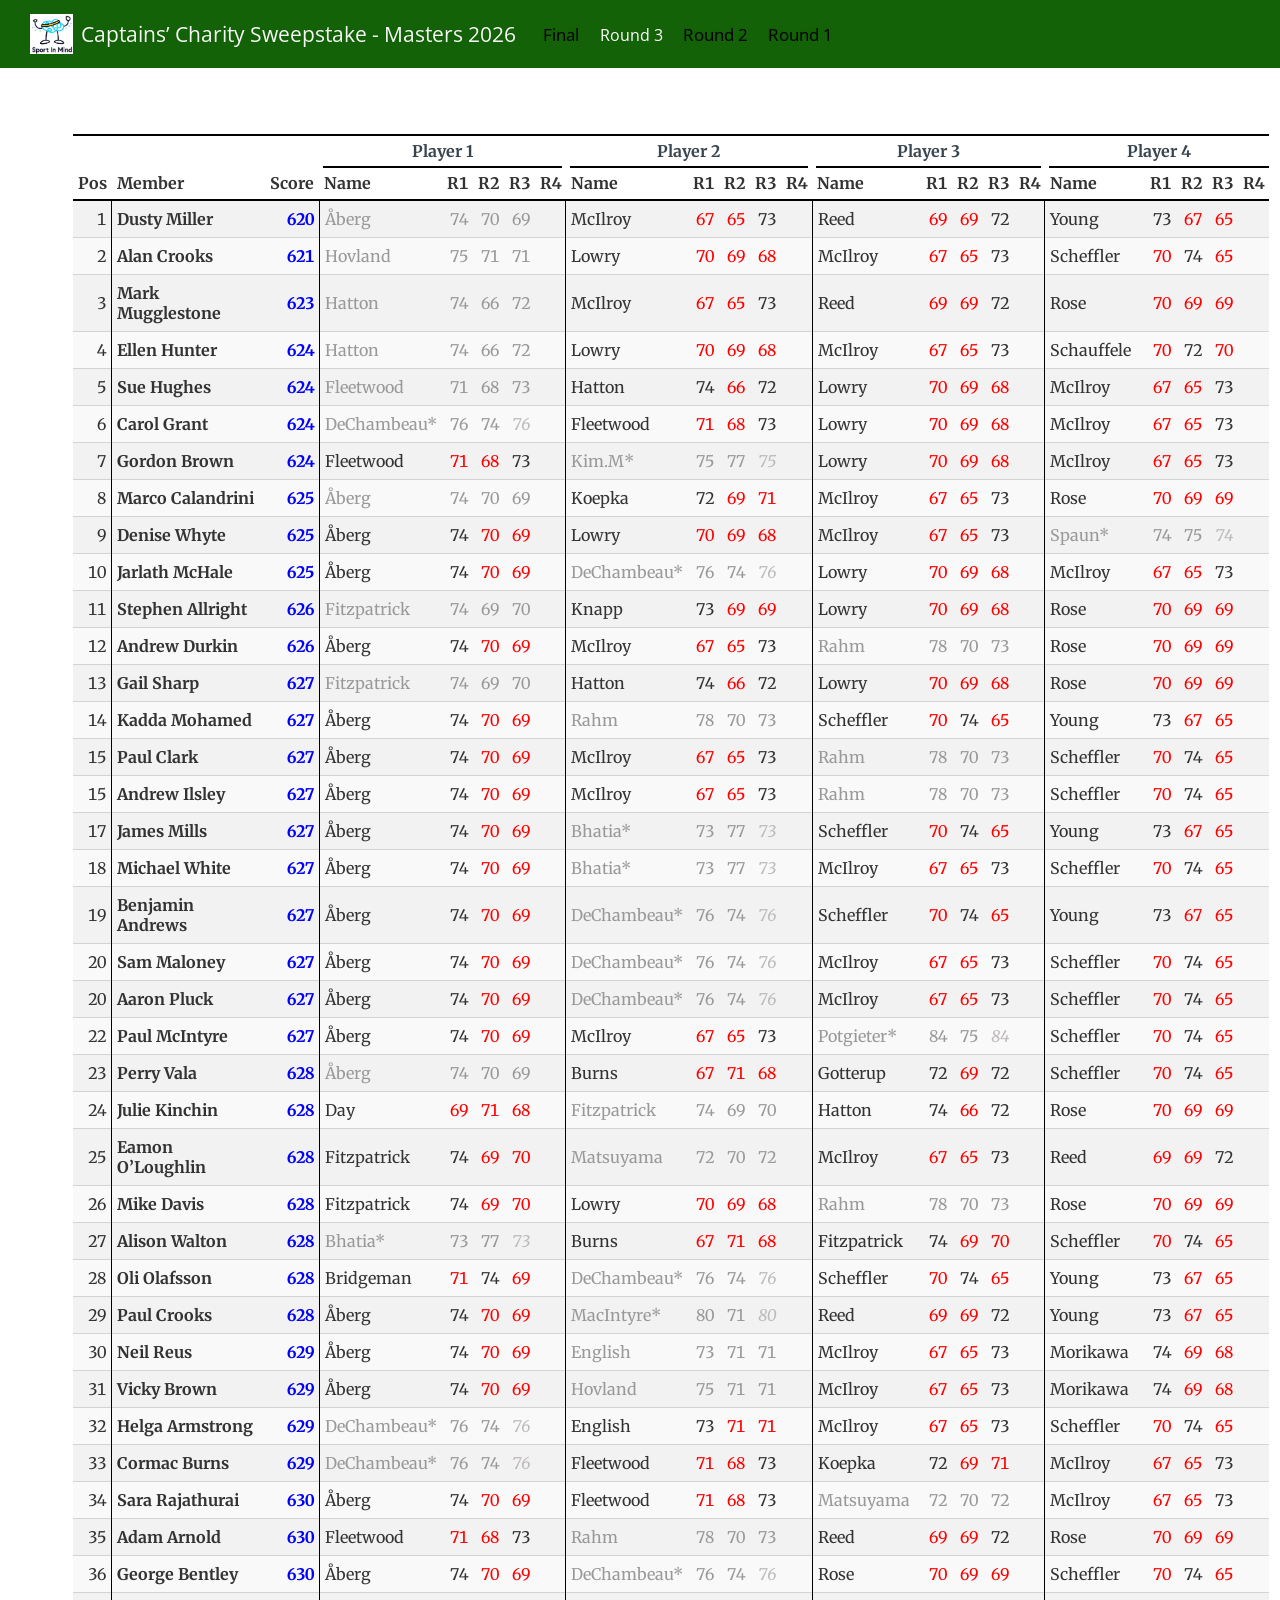
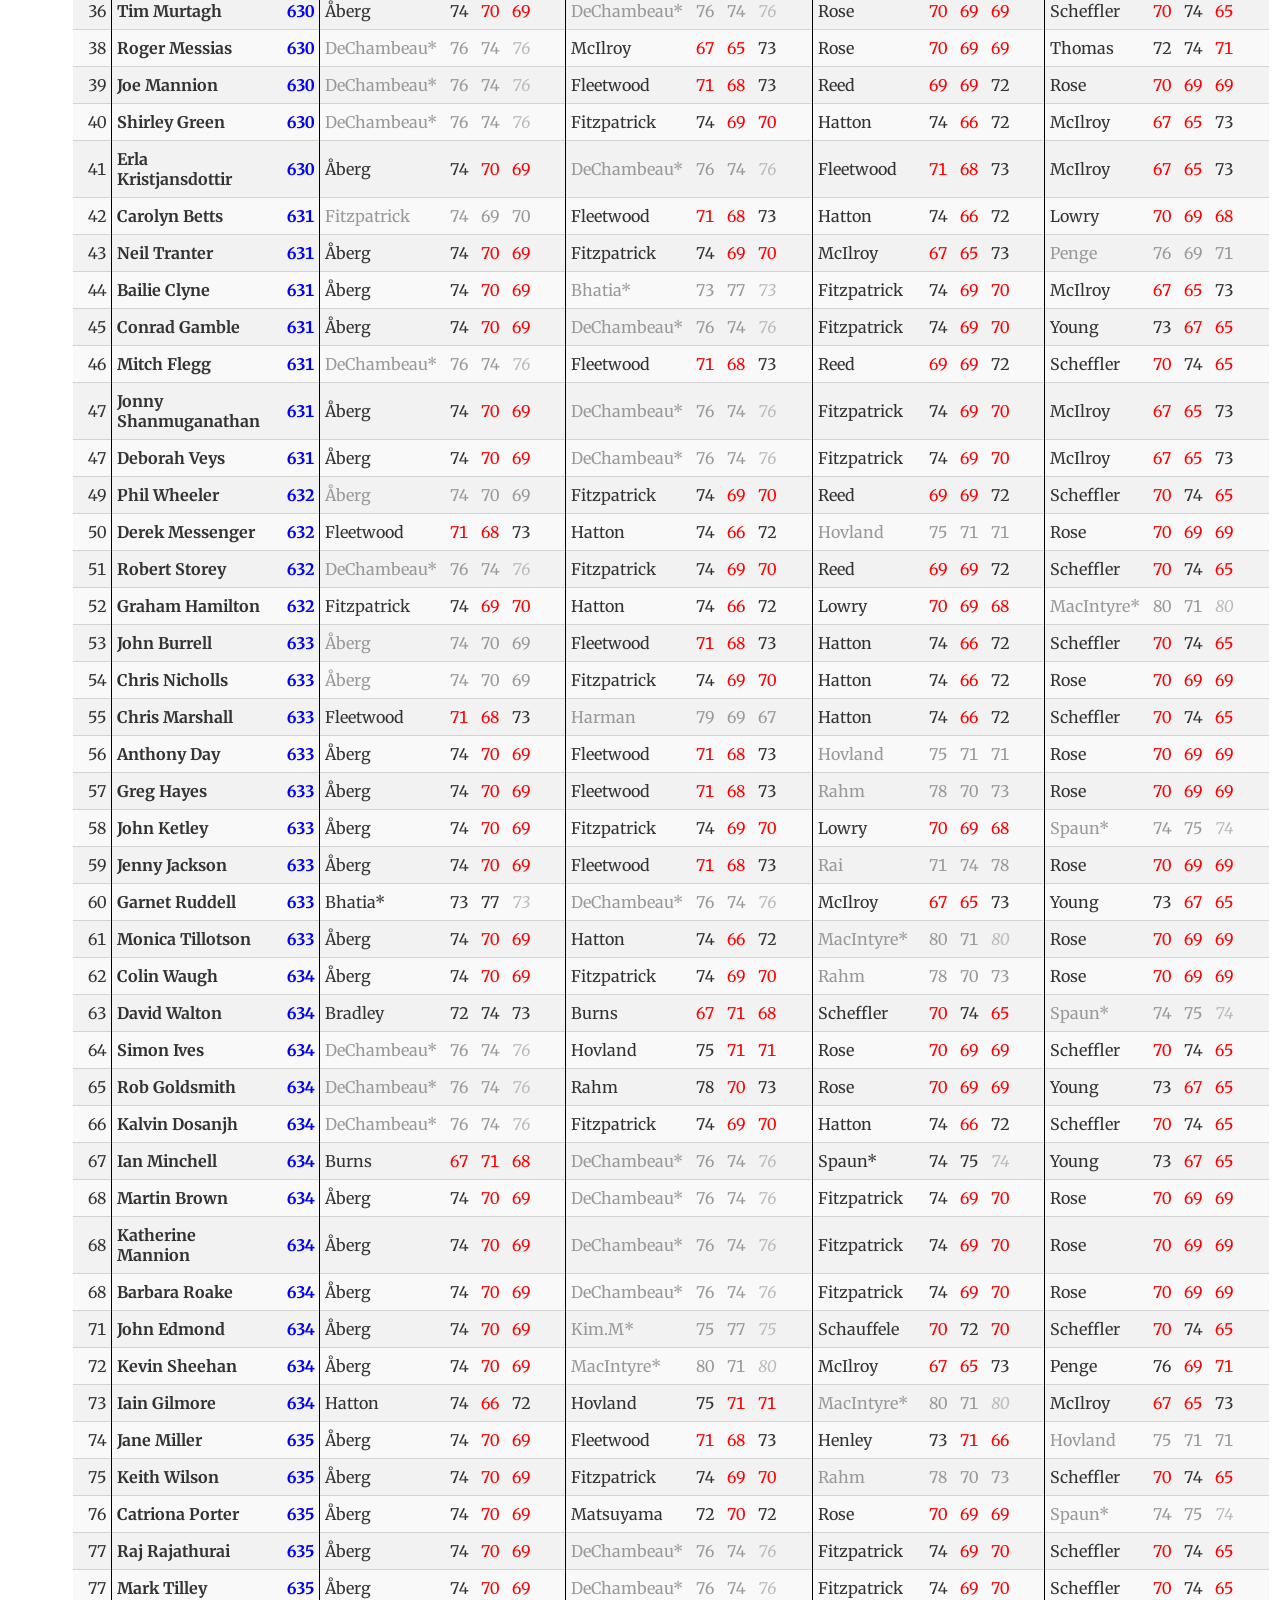
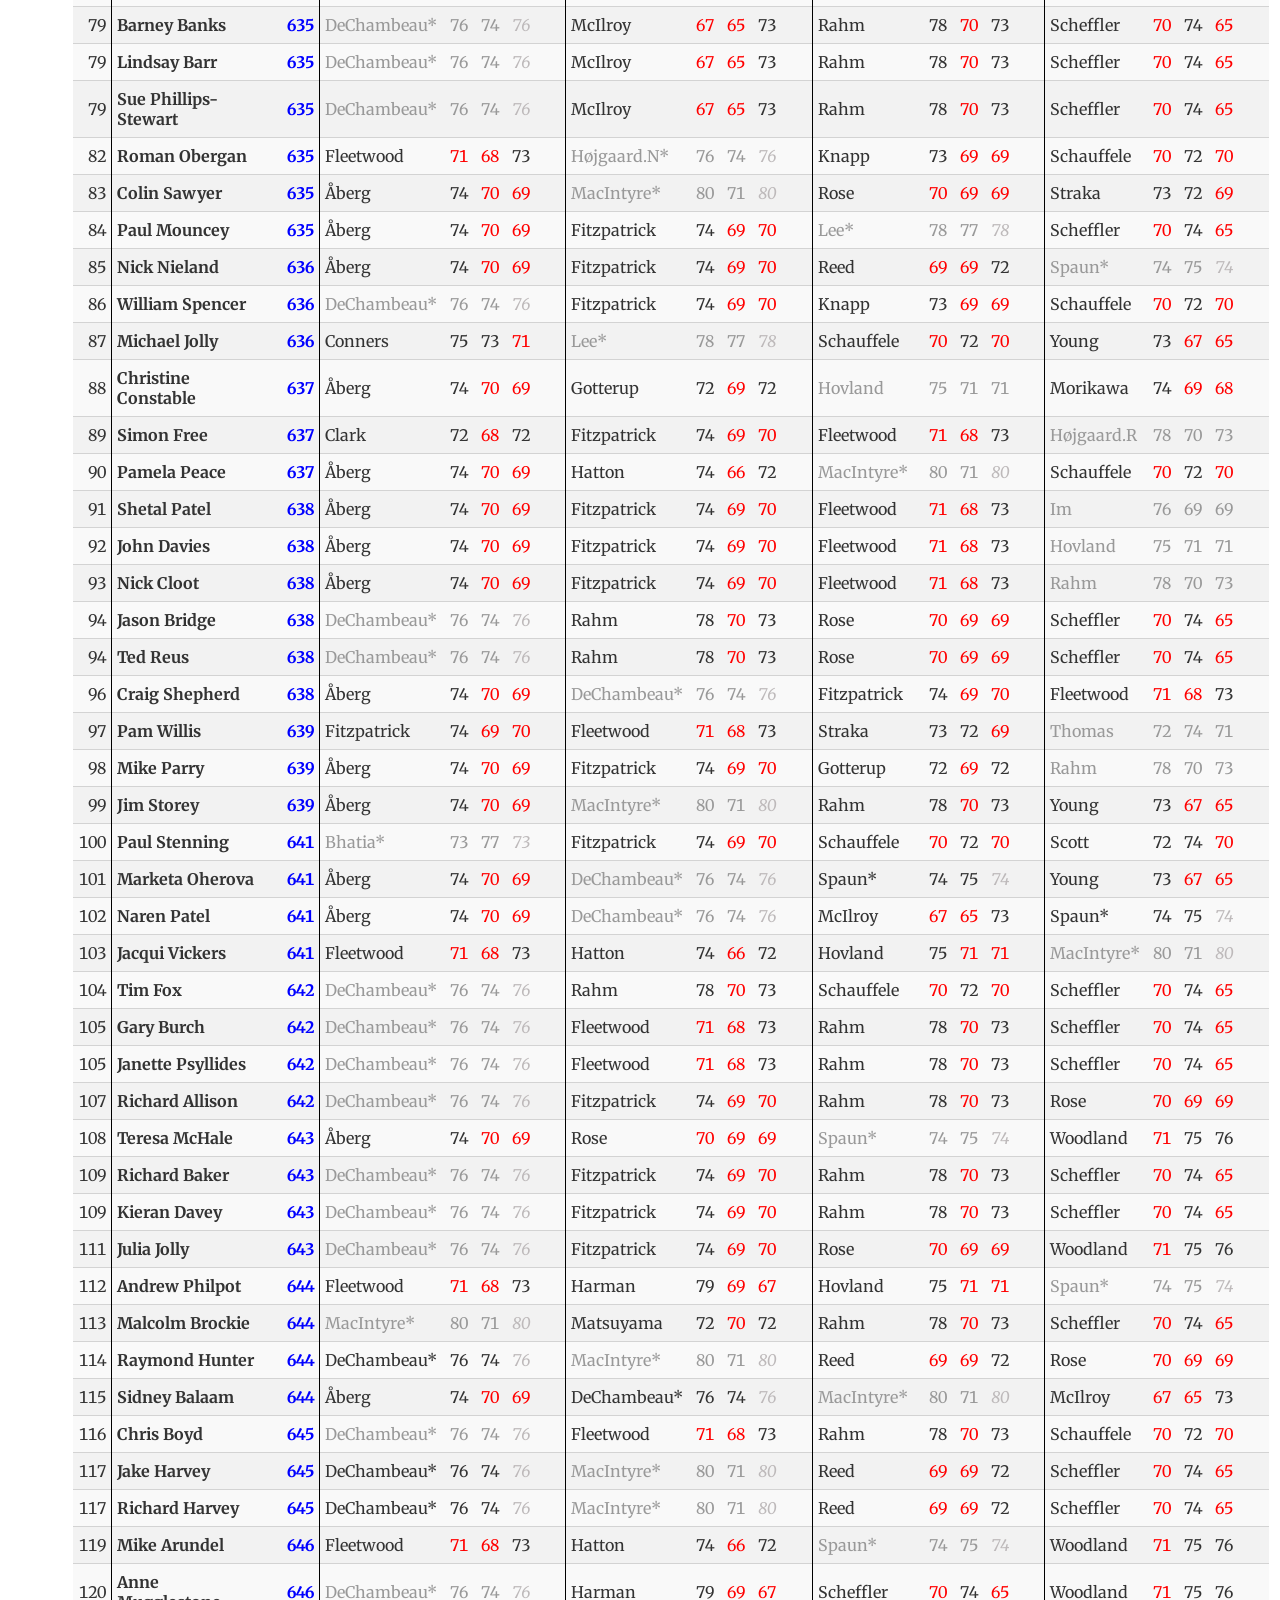
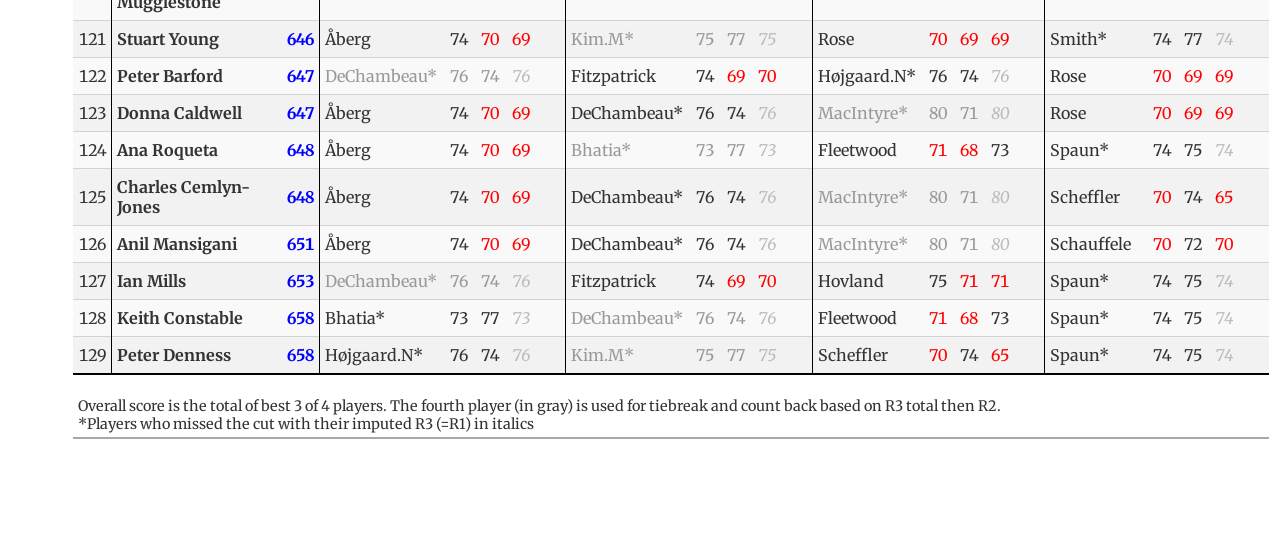
<file: docs/round3.html>
<!DOCTYPE html>
<html xmlns="http://www.w3.org/1999/xhtml" lang="en" xml:lang="en"><head>

<meta charset="utf-8">
<meta name="generator" content="quarto-1.8.25">

<meta name="viewport" content="width=device-width, initial-scale=1.0, user-scalable=yes">


<title>round3 – Captains' Charity Sweepstake - Masters 2026</title>
<style>
code{white-space: pre-wrap;}
span.smallcaps{font-variant: small-caps;}
div.columns{display: flex; gap: min(4vw, 1.5em);}
div.column{flex: auto; overflow-x: auto;}
div.hanging-indent{margin-left: 1.5em; text-indent: -1.5em;}
ul.task-list{list-style: none;}
ul.task-list li input[type="checkbox"] {
  width: 0.8em;
  margin: 0 0.8em 0.2em -1em; /* quarto-specific, see https://github.com/quarto-dev/quarto-cli/issues/4556 */ 
  vertical-align: middle;
}
</style>


<script src="site_libs/quarto-nav/quarto-nav.js"></script>
<script src="site_libs/quarto-nav/headroom.min.js"></script>
<script src="site_libs/clipboard/clipboard.min.js"></script>
<script src="site_libs/quarto-html/quarto.js" type="module"></script>
<script src="site_libs/quarto-html/tabsets/tabsets.js" type="module"></script>
<script src="site_libs/quarto-html/axe/axe-check.js" type="module"></script>
<script src="site_libs/quarto-html/popper.min.js"></script>
<script src="site_libs/quarto-html/tippy.umd.min.js"></script>
<script src="site_libs/quarto-html/anchor.min.js"></script>
<link href="site_libs/quarto-html/tippy.css" rel="stylesheet">
<link href="site_libs/quarto-html/quarto-syntax-highlighting-7b89279ff1a6dce999919e0e67d4d9ec.css" rel="stylesheet" id="quarto-text-highlighting-styles">
<script src="site_libs/bootstrap/bootstrap.min.js"></script>
<link href="site_libs/bootstrap/bootstrap-icons.css" rel="stylesheet">
<link href="site_libs/bootstrap/bootstrap-b308e4e3dc597f16d4e132da65c1b6ef.min.css" rel="stylesheet" append-hash="true" id="quarto-bootstrap" data-mode="light">
<script id="quarto-search-options" type="application/json">{
  "language": {
    "search-no-results-text": "No results",
    "search-matching-documents-text": "matching documents",
    "search-copy-link-title": "Copy link to search",
    "search-hide-matches-text": "Hide additional matches",
    "search-more-match-text": "more match in this document",
    "search-more-matches-text": "more matches in this document",
    "search-clear-button-title": "Clear",
    "search-text-placeholder": "",
    "search-detached-cancel-button-title": "Cancel",
    "search-submit-button-title": "Submit",
    "search-label": "Search"
  }
}</script>


<link rel="stylesheet" href="styles.css">
</head>

<body class="nav-fixed quarto-light">

<div id="quarto-search-results"></div>
  <header id="quarto-header" class="headroom fixed-top">
    <nav class="navbar navbar-expand-lg " data-bs-theme="dark">
      <div class="navbar-container container-fluid">
      <div class="navbar-brand-container mx-auto">
    <a href="./index.html" class="navbar-brand navbar-brand-logo">
    <img src="./www/sport-in-mind2.png" alt="" class="navbar-logo light-content">
    <img src="./www/sport-in-mind2.png" alt="" class="navbar-logo dark-content">
    </a>
    <a class="navbar-brand" href="./index.html">
    <span class="navbar-title">Captains’ Charity Sweepstake - Masters 2026</span>
    </a>
  </div>
          <button class="navbar-toggler" type="button" data-bs-toggle="collapse" data-bs-target="#navbarCollapse" aria-controls="navbarCollapse" role="menu" aria-expanded="false" aria-label="Toggle navigation" onclick="if (window.quartoToggleHeadroom) { window.quartoToggleHeadroom(); }">
  <span class="navbar-toggler-icon"></span>
</button>
          <div class="collapse navbar-collapse" id="navbarCollapse">
            <ul class="navbar-nav navbar-nav-scroll me-auto">
  <li class="nav-item">
    <a class="nav-link" href="./index.html"> 
<span class="menu-text">Final</span></a>
  </li>  
  <li class="nav-item">
    <a class="nav-link active" href="./round3.html" aria-current="page"> 
<span class="menu-text">Round 3</span></a>
  </li>  
  <li class="nav-item">
    <a class="nav-link" href="./round2.html"> 
<span class="menu-text">Round 2</span></a>
  </li>  
  <li class="nav-item">
    <a class="nav-link" href="./round1.html"> 
<span class="menu-text">Round 1</span></a>
  </li>  
</ul>
          </div> <!-- /navcollapse -->
            <div class="quarto-navbar-tools">
</div>
      </div> <!-- /container-fluid -->
    </nav>
</header>
<!-- content -->
<div id="quarto-content" class="quarto-container page-columns page-rows-contents page-layout-full page-navbar">
<!-- sidebar -->
<!-- margin-sidebar -->
    
<!-- main -->
<main class="content page-columns page-full column-body" id="quarto-document-content"><header id="title-block-header" class="quarto-title-block"></header>




<div id="banner" class="page-columns page-full">
<div class="grid column-page">
<div class="cell">
<div class="cell-output-display">
<div id="pchmsvphps" style="padding-left:0px;padding-right:0px;padding-top:10px;padding-bottom:10px;overflow-x:auto;overflow-y:auto;width:auto;height:auto;">
<style>@import url("https://fonts.googleapis.com/css2?family=Merriweather:ital,wght@0,100;0,200;0,300;0,400;0,500;0,600;0,700;0,800;0,900;1,100;1,200;1,300;1,400;1,500;1,600;1,700;1,800;1,900&display=swap");
#pchmsvphps table {
  font-family: Merriweather, Cochin, Serif, system-ui, 'Segoe UI', Roboto, Helvetica, Arial, sans-serif, 'Apple Color Emoji', 'Segoe UI Emoji', 'Segoe UI Symbol', 'Noto Color Emoji';
  -webkit-font-smoothing: antialiased;
  -moz-osx-font-smoothing: grayscale;
}

#pchmsvphps thead, #pchmsvphps tbody, #pchmsvphps tfoot, #pchmsvphps tr, #pchmsvphps td, #pchmsvphps th {
  border-style: none;
}

#pchmsvphps p {
  margin: 0;
  padding: 0;
}

#pchmsvphps .gt_table {
  display: table;
  border-collapse: collapse;
  line-height: normal;
  margin-left: auto;
  margin-right: auto;
  color: #333333;
  font-size: 16px;
  font-weight: normal;
  font-style: normal;
  background-color: #FFFFFF;
  width: auto;
  border-top-style: solid;
  border-top-width: 2px;
  border-top-color: #FFFFFF;
  border-right-style: none;
  border-right-width: 2px;
  border-right-color: #D3D3D3;
  border-bottom-style: solid;
  border-bottom-width: 2px;
  border-bottom-color: #A8A8A8;
  border-left-style: none;
  border-left-width: 2px;
  border-left-color: #D3D3D3;
}

#pchmsvphps .gt_caption {
  padding-top: 4px;
  padding-bottom: 4px;
}

#pchmsvphps .gt_title {
  color: #333333;
  font-size: 22px;
  font-weight: initial;
  padding-top: 4px;
  padding-bottom: 4px;
  padding-left: 5px;
  padding-right: 5px;
  border-bottom-color: #FFFFFF;
  border-bottom-width: 0;
}

#pchmsvphps .gt_subtitle {
  color: #333333;
  font-size: 20px;
  font-weight: initial;
  padding-top: 3px;
  padding-bottom: 5px;
  padding-left: 5px;
  padding-right: 5px;
  border-top-color: #FFFFFF;
  border-top-width: 0;
}

#pchmsvphps .gt_heading {
  background-color: #FFFFFF;
  text-align: center;
  border-bottom-color: #FFFFFF;
  border-left-style: none;
  border-left-width: 1px;
  border-left-color: #D3D3D3;
  border-right-style: none;
  border-right-width: 1px;
  border-right-color: #D3D3D3;
}

#pchmsvphps .gt_bottom_border {
  border-bottom-style: solid;
  border-bottom-width: 2px;
  border-bottom-color: #D3D3D3;
}

#pchmsvphps .gt_col_headings {
  border-top-style: solid;
  border-top-width: 2px;
  border-top-color: #000000;
  border-bottom-style: solid;
  border-bottom-width: 2px;
  border-bottom-color: #000000;
  border-left-style: none;
  border-left-width: 1px;
  border-left-color: #D3D3D3;
  border-right-style: none;
  border-right-width: 1px;
  border-right-color: #D3D3D3;
}

#pchmsvphps .gt_col_heading {
  color: #333333;
  background-color: #FFFFFF;
  font-size: 100%;
  font-weight: normal;
  text-transform: inherit;
  border-left-style: none;
  border-left-width: 1px;
  border-left-color: #D3D3D3;
  border-right-style: none;
  border-right-width: 1px;
  border-right-color: #D3D3D3;
  vertical-align: bottom;
  padding-top: 5px;
  padding-bottom: 6px;
  padding-left: 5px;
  padding-right: 5px;
  overflow-x: hidden;
}

#pchmsvphps .gt_column_spanner_outer {
  color: #333333;
  background-color: #FFFFFF;
  font-size: 100%;
  font-weight: normal;
  text-transform: inherit;
  padding-top: 0;
  padding-bottom: 0;
  padding-left: 4px;
  padding-right: 4px;
}

#pchmsvphps .gt_column_spanner_outer:first-child {
  padding-left: 0;
}

#pchmsvphps .gt_column_spanner_outer:last-child {
  padding-right: 0;
}

#pchmsvphps .gt_column_spanner {
  border-bottom-style: solid;
  border-bottom-width: 2px;
  border-bottom-color: #000000;
  vertical-align: bottom;
  padding-top: 5px;
  padding-bottom: 5px;
  overflow-x: hidden;
  display: inline-block;
  width: 100%;
}

#pchmsvphps .gt_spanner_row {
  border-bottom-style: hidden;
}

#pchmsvphps .gt_group_heading {
  padding-top: 8px;
  padding-bottom: 8px;
  padding-left: 5px;
  padding-right: 5px;
  color: #333333;
  background-color: #FFFFFF;
  font-size: 100%;
  font-weight: initial;
  text-transform: inherit;
  border-top-style: solid;
  border-top-width: 2px;
  border-top-color: #D3D3D3;
  border-bottom-style: solid;
  border-bottom-width: 2px;
  border-bottom-color: #D3D3D3;
  border-left-style: none;
  border-left-width: 1px;
  border-left-color: #D3D3D3;
  border-right-style: none;
  border-right-width: 1px;
  border-right-color: #D3D3D3;
  vertical-align: middle;
  text-align: left;
}

#pchmsvphps .gt_empty_group_heading {
  padding: 0.5px;
  color: #333333;
  background-color: #FFFFFF;
  font-size: 100%;
  font-weight: initial;
  border-top-style: solid;
  border-top-width: 2px;
  border-top-color: #D3D3D3;
  border-bottom-style: solid;
  border-bottom-width: 2px;
  border-bottom-color: #D3D3D3;
  vertical-align: middle;
}

#pchmsvphps .gt_from_md > :first-child {
  margin-top: 0;
}

#pchmsvphps .gt_from_md > :last-child {
  margin-bottom: 0;
}

#pchmsvphps .gt_row {
  padding-top: 8px;
  padding-bottom: 8px;
  padding-left: 5px;
  padding-right: 5px;
  margin: 10px;
  border-top-style: solid;
  border-top-width: 1px;
  border-top-color: #D3D3D3;
  border-left-style: none;
  border-left-width: 1px;
  border-left-color: #D3D3D3;
  border-right-style: none;
  border-right-width: 1px;
  border-right-color: #D3D3D3;
  vertical-align: middle;
  overflow-x: hidden;
}

#pchmsvphps .gt_stub {
  color: #333333;
  background-color: #FFFFFF;
  font-size: 100%;
  font-weight: initial;
  text-transform: inherit;
  border-right-style: solid;
  border-right-width: 2px;
  border-right-color: #D3D3D3;
  padding-left: 5px;
  padding-right: 5px;
}

#pchmsvphps .gt_stub_row_group {
  color: #333333;
  background-color: #FFFFFF;
  font-size: 100%;
  font-weight: initial;
  text-transform: inherit;
  border-right-style: solid;
  border-right-width: 2px;
  border-right-color: #D3D3D3;
  padding-left: 5px;
  padding-right: 5px;
  vertical-align: top;
}

#pchmsvphps .gt_row_group_first td {
  border-top-width: 2px;
}

#pchmsvphps .gt_row_group_first th {
  border-top-width: 2px;
}

#pchmsvphps .gt_summary_row {
  color: #333333;
  background-color: #FFFFFF;
  text-transform: inherit;
  padding-top: 8px;
  padding-bottom: 8px;
  padding-left: 5px;
  padding-right: 5px;
}

#pchmsvphps .gt_first_summary_row {
  border-top-style: solid;
  border-top-color: #D3D3D3;
}

#pchmsvphps .gt_first_summary_row.thick {
  border-top-width: 2px;
}

#pchmsvphps .gt_last_summary_row {
  padding-top: 8px;
  padding-bottom: 8px;
  padding-left: 5px;
  padding-right: 5px;
  border-bottom-style: solid;
  border-bottom-width: 2px;
  border-bottom-color: #D3D3D3;
}

#pchmsvphps .gt_grand_summary_row {
  color: #333333;
  background-color: #FFFFFF;
  text-transform: inherit;
  padding-top: 8px;
  padding-bottom: 8px;
  padding-left: 5px;
  padding-right: 5px;
}

#pchmsvphps .gt_first_grand_summary_row {
  padding-top: 8px;
  padding-bottom: 8px;
  padding-left: 5px;
  padding-right: 5px;
  border-top-style: double;
  border-top-width: 6px;
  border-top-color: #D3D3D3;
}

#pchmsvphps .gt_last_grand_summary_row_top {
  padding-top: 8px;
  padding-bottom: 8px;
  padding-left: 5px;
  padding-right: 5px;
  border-bottom-style: double;
  border-bottom-width: 6px;
  border-bottom-color: #D3D3D3;
}

#pchmsvphps .gt_striped {
  background-color: rgba(128, 128, 128, 0.05);
}

#pchmsvphps .gt_table_body {
  border-top-style: solid;
  border-top-width: 2px;
  border-top-color: #D3D3D3;
  border-bottom-style: solid;
  border-bottom-width: 2px;
  border-bottom-color: #000000;
}

#pchmsvphps .gt_footnotes {
  color: #333333;
  background-color: #FFFFFF;
  border-bottom-style: none;
  border-bottom-width: 2px;
  border-bottom-color: #D3D3D3;
  border-left-style: none;
  border-left-width: 2px;
  border-left-color: #D3D3D3;
  border-right-style: none;
  border-right-width: 2px;
  border-right-color: #D3D3D3;
}

#pchmsvphps .gt_footnote {
  margin: 0px;
  font-size: 90%;
  padding-top: 4px;
  padding-bottom: 4px;
  padding-left: 5px;
  padding-right: 5px;
}

#pchmsvphps .gt_sourcenotes {
  color: #333333;
  background-color: #FFFFFF;
  border-bottom-style: none;
  border-bottom-width: 2px;
  border-bottom-color: #D3D3D3;
  border-left-style: none;
  border-left-width: 2px;
  border-left-color: #D3D3D3;
  border-right-style: none;
  border-right-width: 2px;
  border-right-color: #D3D3D3;
}

#pchmsvphps .gt_sourcenote {
  font-size: 90%;
  padding-top: 4px;
  padding-bottom: 4px;
  padding-left: 5px;
  padding-right: 5px;
}

#pchmsvphps .gt_left {
  text-align: left;
}

#pchmsvphps .gt_center {
  text-align: center;
}

#pchmsvphps .gt_right {
  text-align: right;
  font-variant-numeric: tabular-nums;
}

#pchmsvphps .gt_font_normal {
  font-weight: normal;
}

#pchmsvphps .gt_font_bold {
  font-weight: bold;
}

#pchmsvphps .gt_font_italic {
  font-style: italic;
}

#pchmsvphps .gt_super {
  font-size: 65%;
}

#pchmsvphps .gt_footnote_marks {
  font-size: 75%;
  vertical-align: 0.4em;
  position: initial;
}

#pchmsvphps .gt_asterisk {
  font-size: 100%;
  vertical-align: 0;
}

#pchmsvphps .gt_indent_1 {
  text-indent: 5px;
}

#pchmsvphps .gt_indent_2 {
  text-indent: 10px;
}

#pchmsvphps .gt_indent_3 {
  text-indent: 15px;
}

#pchmsvphps .gt_indent_4 {
  text-indent: 20px;
}

#pchmsvphps .gt_indent_5 {
  text-indent: 25px;
}

#pchmsvphps .katex-display {
  display: inline-flex !important;
  margin-bottom: 0.75em !important;
}

#pchmsvphps div.Reactable > div.rt-table > div.rt-thead > div.rt-tr.rt-tr-group-header > div.rt-th-group:after {
  height: 0px !important;
}
</style>

<table class="gt_table caption-top table table-sm table-striped small" data-quarto-bootstrap="false">
<thead>
<tr class="gt_col_headings gt_spanner_row header">
<th rowspan="2" id="N" class="gt_col_heading gt_columns_bottom_border gt_right" data-quarto-table-cell-role="th" style="border-bottom-width: 2px; border-bottom-style: solid; border-bottom-color: #000000; font-weight: bold" scope="col">Pos</th>
<th rowspan="2" id="Member" class="gt_col_heading gt_columns_bottom_border gt_left" data-quarto-table-cell-role="th" style="border-bottom-width: 2px; border-bottom-style: solid; border-bottom-color: #000000; font-weight: bold" scope="col">Member</th>
<th rowspan="2" id="Score" class="gt_col_heading gt_columns_bottom_border gt_right" data-quarto-table-cell-role="th" style="border-bottom-width: 2px; border-bottom-style: solid; border-bottom-color: #000000; font-weight: bold" scope="col">Score</th>
<th colspan="5" id="Player 1" class="gt_center gt_columns_top_border gt_column_spanner_outer" data-quarto-table-cell-role="th" style="color: #36454F; font-size: 16px; font-weight: bold" scope="colgroup"><div class="gt_column_spanner">
Player 1
</div></th>
<th colspan="5" id="Player 2" class="gt_center gt_columns_top_border gt_column_spanner_outer" data-quarto-table-cell-role="th" style="color: #36454F; font-size: 16px; font-weight: bold" scope="colgroup"><div class="gt_column_spanner">
Player 2
</div></th>
<th colspan="5" id="Player 3" class="gt_center gt_columns_top_border gt_column_spanner_outer" data-quarto-table-cell-role="th" style="color: #36454F; font-size: 16px; font-weight: bold" scope="colgroup"><div class="gt_column_spanner">
Player 3
</div></th>
<th colspan="5" id="Player 4" class="gt_center gt_columns_top_border gt_column_spanner_outer" data-quarto-table-cell-role="th" style="color: #36454F; font-size: 16px; font-weight: bold" scope="colgroup"><div class="gt_column_spanner">
Player 4
</div></th>
</tr>
<tr class="gt_col_headings even">
<th id="Player1_Name" class="gt_col_heading gt_columns_bottom_border gt_left" data-quarto-table-cell-role="th" style="border-bottom-width: 2px; border-bottom-style: solid; border-bottom-color: #000000; font-weight: bold" scope="col">Name</th>
<th id="Player1_R1" class="gt_col_heading gt_columns_bottom_border gt_right" data-quarto-table-cell-role="th" style="border-bottom-width: 2px; border-bottom-style: solid; border-bottom-color: #000000; font-weight: bold" scope="col">R1</th>
<th id="Player1_R2" class="gt_col_heading gt_columns_bottom_border gt_right" data-quarto-table-cell-role="th" style="border-bottom-width: 2px; border-bottom-style: solid; border-bottom-color: #000000; font-weight: bold" scope="col">R2</th>
<th id="Player1_R3" class="gt_col_heading gt_columns_bottom_border gt_right" data-quarto-table-cell-role="th" style="border-bottom-width: 2px; border-bottom-style: solid; border-bottom-color: #000000; font-weight: bold" scope="col">R3</th>
<th id="Player1_R4" class="gt_col_heading gt_columns_bottom_border gt_right" data-quarto-table-cell-role="th" style="border-bottom-width: 2px; border-bottom-style: solid; border-bottom-color: #000000; font-weight: bold" scope="col">R4</th>
<th id="Player2_Name" class="gt_col_heading gt_columns_bottom_border gt_left" data-quarto-table-cell-role="th" style="border-bottom-width: 2px; border-bottom-style: solid; border-bottom-color: #000000; font-weight: bold" scope="col">Name</th>
<th id="Player2_R1" class="gt_col_heading gt_columns_bottom_border gt_right" data-quarto-table-cell-role="th" style="border-bottom-width: 2px; border-bottom-style: solid; border-bottom-color: #000000; font-weight: bold" scope="col">R1</th>
<th id="Player2_R2" class="gt_col_heading gt_columns_bottom_border gt_right" data-quarto-table-cell-role="th" style="border-bottom-width: 2px; border-bottom-style: solid; border-bottom-color: #000000; font-weight: bold" scope="col">R2</th>
<th id="Player2_R3" class="gt_col_heading gt_columns_bottom_border gt_right" data-quarto-table-cell-role="th" style="border-bottom-width: 2px; border-bottom-style: solid; border-bottom-color: #000000; font-weight: bold" scope="col">R3</th>
<th id="Player2_R4" class="gt_col_heading gt_columns_bottom_border gt_right" data-quarto-table-cell-role="th" style="border-bottom-width: 2px; border-bottom-style: solid; border-bottom-color: #000000; font-weight: bold" scope="col">R4</th>
<th id="Player3_Name" class="gt_col_heading gt_columns_bottom_border gt_left" data-quarto-table-cell-role="th" style="border-bottom-width: 2px; border-bottom-style: solid; border-bottom-color: #000000; font-weight: bold" scope="col">Name</th>
<th id="Player3_R1" class="gt_col_heading gt_columns_bottom_border gt_right" data-quarto-table-cell-role="th" style="border-bottom-width: 2px; border-bottom-style: solid; border-bottom-color: #000000; font-weight: bold" scope="col">R1</th>
<th id="Player3_R2" class="gt_col_heading gt_columns_bottom_border gt_right" data-quarto-table-cell-role="th" style="border-bottom-width: 2px; border-bottom-style: solid; border-bottom-color: #000000; font-weight: bold" scope="col">R2</th>
<th id="Player3_R3" class="gt_col_heading gt_columns_bottom_border gt_right" data-quarto-table-cell-role="th" style="border-bottom-width: 2px; border-bottom-style: solid; border-bottom-color: #000000; font-weight: bold" scope="col">R3</th>
<th id="Player3_R4" class="gt_col_heading gt_columns_bottom_border gt_right" data-quarto-table-cell-role="th" style="border-bottom-width: 2px; border-bottom-style: solid; border-bottom-color: #000000; font-weight: bold" scope="col">R4</th>
<th id="Player4_Name" class="gt_col_heading gt_columns_bottom_border gt_left" data-quarto-table-cell-role="th" style="border-bottom-width: 2px; border-bottom-style: solid; border-bottom-color: #000000; font-weight: bold" scope="col">Name</th>
<th id="Player4_R1" class="gt_col_heading gt_columns_bottom_border gt_right" data-quarto-table-cell-role="th" style="border-bottom-width: 2px; border-bottom-style: solid; border-bottom-color: #000000; font-weight: bold" scope="col">R1</th>
<th id="Player4_R2" class="gt_col_heading gt_columns_bottom_border gt_right" data-quarto-table-cell-role="th" style="border-bottom-width: 2px; border-bottom-style: solid; border-bottom-color: #000000; font-weight: bold" scope="col">R2</th>
<th id="Player4_R3" class="gt_col_heading gt_columns_bottom_border gt_right" data-quarto-table-cell-role="th" style="border-bottom-width: 2px; border-bottom-style: solid; border-bottom-color: #000000; font-weight: bold" scope="col">R3</th>
<th id="Player4_R4" class="gt_col_heading gt_columns_bottom_border gt_right" data-quarto-table-cell-role="th" style="border-bottom-width: 2px; border-bottom-style: solid; border-bottom-color: #000000; font-weight: bold" scope="col">R4</th>
</tr>
</thead>
<tbody class="gt_table_body">
<tr class="odd">
<td class="gt_row gt_right" headers="N">1</td>
<td class="gt_row gt_left" headers="Member" style="font-weight: bold; border-left-width: 1px; border-left-style: solid; border-left-color: black">Dusty Miller</td>
<td class="gt_row gt_right" headers="Score" style="font-weight: bold; color: #0000FF">620</td>
<td class="gt_row gt_left" headers="Player1_Name" style="border-left-width: 1px; border-left-style: solid; border-left-color: black; color: #999999">Åberg</td>
<td class="gt_row gt_right" headers="Player1_R1" style="color: #999999">74</td>
<td class="gt_row gt_right" headers="Player1_R2" style="color: #999999">70</td>
<td class="gt_row gt_right" headers="Player1_R3" style="color: #999999">69</td>
<td class="gt_row gt_right" headers="Player1_R4"><br>
</td>
<td class="gt_row gt_left" headers="Player2_Name" style="border-left-width: 1px; border-left-style: solid; border-left-color: black">McIlroy</td>
<td class="gt_row gt_right" headers="Player2_R1" style="color: #FF0000">67</td>
<td class="gt_row gt_right" headers="Player2_R2" style="color: #FF0000">65</td>
<td class="gt_row gt_right" headers="Player2_R3">73</td>
<td class="gt_row gt_right" headers="Player2_R4"><br>
</td>
<td class="gt_row gt_left" headers="Player3_Name" style="border-left-width: 1px; border-left-style: solid; border-left-color: black">Reed</td>
<td class="gt_row gt_right" headers="Player3_R1" style="color: #FF0000">69</td>
<td class="gt_row gt_right" headers="Player3_R2" style="color: #FF0000">69</td>
<td class="gt_row gt_right" headers="Player3_R3">72</td>
<td class="gt_row gt_right" headers="Player3_R4"><br>
</td>
<td class="gt_row gt_left" headers="Player4_Name" style="border-left-width: 1px; border-left-style: solid; border-left-color: black">Young</td>
<td class="gt_row gt_right" headers="Player4_R1">73</td>
<td class="gt_row gt_right" headers="Player4_R2" style="color: #FF0000">67</td>
<td class="gt_row gt_right" headers="Player4_R3" style="color: #FF0000">65</td>
<td class="gt_row gt_right" headers="Player4_R4"><br>
</td>
</tr>
<tr class="even">
<td class="gt_row gt_right gt_striped" headers="N">2</td>
<td class="gt_row gt_left gt_striped" headers="Member" style="font-weight: bold; border-left-width: 1px; border-left-style: solid; border-left-color: black">Alan Crooks</td>
<td class="gt_row gt_right gt_striped" headers="Score" style="font-weight: bold; color: #0000FF">621</td>
<td class="gt_row gt_left gt_striped" headers="Player1_Name" style="border-left-width: 1px; border-left-style: solid; border-left-color: black; color: #999999">Hovland</td>
<td class="gt_row gt_right gt_striped" headers="Player1_R1" style="color: #999999">75</td>
<td class="gt_row gt_right gt_striped" headers="Player1_R2" style="color: #999999">71</td>
<td class="gt_row gt_right gt_striped" headers="Player1_R3" style="color: #999999">71</td>
<td class="gt_row gt_right gt_striped" headers="Player1_R4"><br>
</td>
<td class="gt_row gt_left gt_striped" headers="Player2_Name" style="border-left-width: 1px; border-left-style: solid; border-left-color: black">Lowry</td>
<td class="gt_row gt_right gt_striped" headers="Player2_R1" style="color: #FF0000">70</td>
<td class="gt_row gt_right gt_striped" headers="Player2_R2" style="color: #FF0000">69</td>
<td class="gt_row gt_right gt_striped" headers="Player2_R3" style="color: #FF0000">68</td>
<td class="gt_row gt_right gt_striped" headers="Player2_R4"><br>
</td>
<td class="gt_row gt_left gt_striped" headers="Player3_Name" style="border-left-width: 1px; border-left-style: solid; border-left-color: black">McIlroy</td>
<td class="gt_row gt_right gt_striped" headers="Player3_R1" style="color: #FF0000">67</td>
<td class="gt_row gt_right gt_striped" headers="Player3_R2" style="color: #FF0000">65</td>
<td class="gt_row gt_right gt_striped" headers="Player3_R3">73</td>
<td class="gt_row gt_right gt_striped" headers="Player3_R4"><br>
</td>
<td class="gt_row gt_left gt_striped" headers="Player4_Name" style="border-left-width: 1px; border-left-style: solid; border-left-color: black">Scheffler</td>
<td class="gt_row gt_right gt_striped" headers="Player4_R1" style="color: #FF0000">70</td>
<td class="gt_row gt_right gt_striped" headers="Player4_R2">74</td>
<td class="gt_row gt_right gt_striped" headers="Player4_R3" style="color: #FF0000">65</td>
<td class="gt_row gt_right gt_striped" headers="Player4_R4"><br>
</td>
</tr>
<tr class="odd">
<td class="gt_row gt_right" headers="N">3</td>
<td class="gt_row gt_left" headers="Member" style="font-weight: bold; border-left-width: 1px; border-left-style: solid; border-left-color: black">Mark Mugglestone</td>
<td class="gt_row gt_right" headers="Score" style="font-weight: bold; color: #0000FF">623</td>
<td class="gt_row gt_left" headers="Player1_Name" style="border-left-width: 1px; border-left-style: solid; border-left-color: black; color: #999999">Hatton</td>
<td class="gt_row gt_right" headers="Player1_R1" style="color: #999999">74</td>
<td class="gt_row gt_right" headers="Player1_R2" style="color: #999999">66</td>
<td class="gt_row gt_right" headers="Player1_R3" style="color: #999999">72</td>
<td class="gt_row gt_right" headers="Player1_R4"><br>
</td>
<td class="gt_row gt_left" headers="Player2_Name" style="border-left-width: 1px; border-left-style: solid; border-left-color: black">McIlroy</td>
<td class="gt_row gt_right" headers="Player2_R1" style="color: #FF0000">67</td>
<td class="gt_row gt_right" headers="Player2_R2" style="color: #FF0000">65</td>
<td class="gt_row gt_right" headers="Player2_R3">73</td>
<td class="gt_row gt_right" headers="Player2_R4"><br>
</td>
<td class="gt_row gt_left" headers="Player3_Name" style="border-left-width: 1px; border-left-style: solid; border-left-color: black">Reed</td>
<td class="gt_row gt_right" headers="Player3_R1" style="color: #FF0000">69</td>
<td class="gt_row gt_right" headers="Player3_R2" style="color: #FF0000">69</td>
<td class="gt_row gt_right" headers="Player3_R3">72</td>
<td class="gt_row gt_right" headers="Player3_R4"><br>
</td>
<td class="gt_row gt_left" headers="Player4_Name" style="border-left-width: 1px; border-left-style: solid; border-left-color: black">Rose</td>
<td class="gt_row gt_right" headers="Player4_R1" style="color: #FF0000">70</td>
<td class="gt_row gt_right" headers="Player4_R2" style="color: #FF0000">69</td>
<td class="gt_row gt_right" headers="Player4_R3" style="color: #FF0000">69</td>
<td class="gt_row gt_right" headers="Player4_R4"><br>
</td>
</tr>
<tr class="even">
<td class="gt_row gt_right gt_striped" headers="N">4</td>
<td class="gt_row gt_left gt_striped" headers="Member" style="font-weight: bold; border-left-width: 1px; border-left-style: solid; border-left-color: black">Ellen Hunter</td>
<td class="gt_row gt_right gt_striped" headers="Score" style="font-weight: bold; color: #0000FF">624</td>
<td class="gt_row gt_left gt_striped" headers="Player1_Name" style="border-left-width: 1px; border-left-style: solid; border-left-color: black; color: #999999">Hatton</td>
<td class="gt_row gt_right gt_striped" headers="Player1_R1" style="color: #999999">74</td>
<td class="gt_row gt_right gt_striped" headers="Player1_R2" style="color: #999999">66</td>
<td class="gt_row gt_right gt_striped" headers="Player1_R3" style="color: #999999">72</td>
<td class="gt_row gt_right gt_striped" headers="Player1_R4"><br>
</td>
<td class="gt_row gt_left gt_striped" headers="Player2_Name" style="border-left-width: 1px; border-left-style: solid; border-left-color: black">Lowry</td>
<td class="gt_row gt_right gt_striped" headers="Player2_R1" style="color: #FF0000">70</td>
<td class="gt_row gt_right gt_striped" headers="Player2_R2" style="color: #FF0000">69</td>
<td class="gt_row gt_right gt_striped" headers="Player2_R3" style="color: #FF0000">68</td>
<td class="gt_row gt_right gt_striped" headers="Player2_R4"><br>
</td>
<td class="gt_row gt_left gt_striped" headers="Player3_Name" style="border-left-width: 1px; border-left-style: solid; border-left-color: black">McIlroy</td>
<td class="gt_row gt_right gt_striped" headers="Player3_R1" style="color: #FF0000">67</td>
<td class="gt_row gt_right gt_striped" headers="Player3_R2" style="color: #FF0000">65</td>
<td class="gt_row gt_right gt_striped" headers="Player3_R3">73</td>
<td class="gt_row gt_right gt_striped" headers="Player3_R4"><br>
</td>
<td class="gt_row gt_left gt_striped" headers="Player4_Name" style="border-left-width: 1px; border-left-style: solid; border-left-color: black">Schauffele</td>
<td class="gt_row gt_right gt_striped" headers="Player4_R1" style="color: #FF0000">70</td>
<td class="gt_row gt_right gt_striped" headers="Player4_R2">72</td>
<td class="gt_row gt_right gt_striped" headers="Player4_R3" style="color: #FF0000">70</td>
<td class="gt_row gt_right gt_striped" headers="Player4_R4"><br>
</td>
</tr>
<tr class="odd">
<td class="gt_row gt_right" headers="N">5</td>
<td class="gt_row gt_left" headers="Member" style="font-weight: bold; border-left-width: 1px; border-left-style: solid; border-left-color: black">Sue Hughes</td>
<td class="gt_row gt_right" headers="Score" style="font-weight: bold; color: #0000FF">624</td>
<td class="gt_row gt_left" headers="Player1_Name" style="border-left-width: 1px; border-left-style: solid; border-left-color: black; color: #999999">Fleetwood</td>
<td class="gt_row gt_right" headers="Player1_R1" style="color: #999999">71</td>
<td class="gt_row gt_right" headers="Player1_R2" style="color: #999999">68</td>
<td class="gt_row gt_right" headers="Player1_R3" style="color: #999999">73</td>
<td class="gt_row gt_right" headers="Player1_R4"><br>
</td>
<td class="gt_row gt_left" headers="Player2_Name" style="border-left-width: 1px; border-left-style: solid; border-left-color: black">Hatton</td>
<td class="gt_row gt_right" headers="Player2_R1">74</td>
<td class="gt_row gt_right" headers="Player2_R2" style="color: #FF0000">66</td>
<td class="gt_row gt_right" headers="Player2_R3">72</td>
<td class="gt_row gt_right" headers="Player2_R4"><br>
</td>
<td class="gt_row gt_left" headers="Player3_Name" style="border-left-width: 1px; border-left-style: solid; border-left-color: black">Lowry</td>
<td class="gt_row gt_right" headers="Player3_R1" style="color: #FF0000">70</td>
<td class="gt_row gt_right" headers="Player3_R2" style="color: #FF0000">69</td>
<td class="gt_row gt_right" headers="Player3_R3" style="color: #FF0000">68</td>
<td class="gt_row gt_right" headers="Player3_R4"><br>
</td>
<td class="gt_row gt_left" headers="Player4_Name" style="border-left-width: 1px; border-left-style: solid; border-left-color: black">McIlroy</td>
<td class="gt_row gt_right" headers="Player4_R1" style="color: #FF0000">67</td>
<td class="gt_row gt_right" headers="Player4_R2" style="color: #FF0000">65</td>
<td class="gt_row gt_right" headers="Player4_R3">73</td>
<td class="gt_row gt_right" headers="Player4_R4"><br>
</td>
</tr>
<tr class="even">
<td class="gt_row gt_right gt_striped" headers="N">6</td>
<td class="gt_row gt_left gt_striped" headers="Member" style="font-weight: bold; border-left-width: 1px; border-left-style: solid; border-left-color: black">Carol Grant</td>
<td class="gt_row gt_right gt_striped" headers="Score" style="font-weight: bold; color: #0000FF">624</td>
<td class="gt_row gt_left gt_striped" headers="Player1_Name" style="border-left-width: 1px; border-left-style: solid; border-left-color: black; color: #999999">DeChambeau*</td>
<td class="gt_row gt_right gt_striped" headers="Player1_R1" style="color: #999999">76</td>
<td class="gt_row gt_right gt_striped" headers="Player1_R2" style="color: #999999">74</td>
<td class="gt_row gt_right gt_striped" headers="Player1_R3" style="color: #BDB9BA; font-style: italic">76</td>
<td class="gt_row gt_right gt_striped" headers="Player1_R4"><br>
</td>
<td class="gt_row gt_left gt_striped" headers="Player2_Name" style="border-left-width: 1px; border-left-style: solid; border-left-color: black">Fleetwood</td>
<td class="gt_row gt_right gt_striped" headers="Player2_R1" style="color: #FF0000">71</td>
<td class="gt_row gt_right gt_striped" headers="Player2_R2" style="color: #FF0000">68</td>
<td class="gt_row gt_right gt_striped" headers="Player2_R3">73</td>
<td class="gt_row gt_right gt_striped" headers="Player2_R4"><br>
</td>
<td class="gt_row gt_left gt_striped" headers="Player3_Name" style="border-left-width: 1px; border-left-style: solid; border-left-color: black">Lowry</td>
<td class="gt_row gt_right gt_striped" headers="Player3_R1" style="color: #FF0000">70</td>
<td class="gt_row gt_right gt_striped" headers="Player3_R2" style="color: #FF0000">69</td>
<td class="gt_row gt_right gt_striped" headers="Player3_R3" style="color: #FF0000">68</td>
<td class="gt_row gt_right gt_striped" headers="Player3_R4"><br>
</td>
<td class="gt_row gt_left gt_striped" headers="Player4_Name" style="border-left-width: 1px; border-left-style: solid; border-left-color: black">McIlroy</td>
<td class="gt_row gt_right gt_striped" headers="Player4_R1" style="color: #FF0000">67</td>
<td class="gt_row gt_right gt_striped" headers="Player4_R2" style="color: #FF0000">65</td>
<td class="gt_row gt_right gt_striped" headers="Player4_R3">73</td>
<td class="gt_row gt_right gt_striped" headers="Player4_R4"><br>
</td>
</tr>
<tr class="odd">
<td class="gt_row gt_right" headers="N">7</td>
<td class="gt_row gt_left" headers="Member" style="font-weight: bold; border-left-width: 1px; border-left-style: solid; border-left-color: black">Gordon Brown</td>
<td class="gt_row gt_right" headers="Score" style="font-weight: bold; color: #0000FF">624</td>
<td class="gt_row gt_left" headers="Player1_Name" style="border-left-width: 1px; border-left-style: solid; border-left-color: black">Fleetwood</td>
<td class="gt_row gt_right" headers="Player1_R1" style="color: #FF0000">71</td>
<td class="gt_row gt_right" headers="Player1_R2" style="color: #FF0000">68</td>
<td class="gt_row gt_right" headers="Player1_R3">73</td>
<td class="gt_row gt_right" headers="Player1_R4"><br>
</td>
<td class="gt_row gt_left" headers="Player2_Name" style="border-left-width: 1px; border-left-style: solid; border-left-color: black; color: #999999">Kim.M*</td>
<td class="gt_row gt_right" headers="Player2_R1" style="color: #999999">75</td>
<td class="gt_row gt_right" headers="Player2_R2" style="color: #999999">77</td>
<td class="gt_row gt_right" headers="Player2_R3" style="color: #BDB9BA; font-style: italic">75</td>
<td class="gt_row gt_right" headers="Player2_R4"><br>
</td>
<td class="gt_row gt_left" headers="Player3_Name" style="border-left-width: 1px; border-left-style: solid; border-left-color: black">Lowry</td>
<td class="gt_row gt_right" headers="Player3_R1" style="color: #FF0000">70</td>
<td class="gt_row gt_right" headers="Player3_R2" style="color: #FF0000">69</td>
<td class="gt_row gt_right" headers="Player3_R3" style="color: #FF0000">68</td>
<td class="gt_row gt_right" headers="Player3_R4"><br>
</td>
<td class="gt_row gt_left" headers="Player4_Name" style="border-left-width: 1px; border-left-style: solid; border-left-color: black">McIlroy</td>
<td class="gt_row gt_right" headers="Player4_R1" style="color: #FF0000">67</td>
<td class="gt_row gt_right" headers="Player4_R2" style="color: #FF0000">65</td>
<td class="gt_row gt_right" headers="Player4_R3">73</td>
<td class="gt_row gt_right" headers="Player4_R4"><br>
</td>
</tr>
<tr class="even">
<td class="gt_row gt_right gt_striped" headers="N">8</td>
<td class="gt_row gt_left gt_striped" headers="Member" style="font-weight: bold; border-left-width: 1px; border-left-style: solid; border-left-color: black">Marco Calandrini</td>
<td class="gt_row gt_right gt_striped" headers="Score" style="font-weight: bold; color: #0000FF">625</td>
<td class="gt_row gt_left gt_striped" headers="Player1_Name" style="border-left-width: 1px; border-left-style: solid; border-left-color: black; color: #999999">Åberg</td>
<td class="gt_row gt_right gt_striped" headers="Player1_R1" style="color: #999999">74</td>
<td class="gt_row gt_right gt_striped" headers="Player1_R2" style="color: #999999">70</td>
<td class="gt_row gt_right gt_striped" headers="Player1_R3" style="color: #999999">69</td>
<td class="gt_row gt_right gt_striped" headers="Player1_R4"><br>
</td>
<td class="gt_row gt_left gt_striped" headers="Player2_Name" style="border-left-width: 1px; border-left-style: solid; border-left-color: black">Koepka</td>
<td class="gt_row gt_right gt_striped" headers="Player2_R1">72</td>
<td class="gt_row gt_right gt_striped" headers="Player2_R2" style="color: #FF0000">69</td>
<td class="gt_row gt_right gt_striped" headers="Player2_R3" style="color: #FF0000">71</td>
<td class="gt_row gt_right gt_striped" headers="Player2_R4"><br>
</td>
<td class="gt_row gt_left gt_striped" headers="Player3_Name" style="border-left-width: 1px; border-left-style: solid; border-left-color: black">McIlroy</td>
<td class="gt_row gt_right gt_striped" headers="Player3_R1" style="color: #FF0000">67</td>
<td class="gt_row gt_right gt_striped" headers="Player3_R2" style="color: #FF0000">65</td>
<td class="gt_row gt_right gt_striped" headers="Player3_R3">73</td>
<td class="gt_row gt_right gt_striped" headers="Player3_R4"><br>
</td>
<td class="gt_row gt_left gt_striped" headers="Player4_Name" style="border-left-width: 1px; border-left-style: solid; border-left-color: black">Rose</td>
<td class="gt_row gt_right gt_striped" headers="Player4_R1" style="color: #FF0000">70</td>
<td class="gt_row gt_right gt_striped" headers="Player4_R2" style="color: #FF0000">69</td>
<td class="gt_row gt_right gt_striped" headers="Player4_R3" style="color: #FF0000">69</td>
<td class="gt_row gt_right gt_striped" headers="Player4_R4"><br>
</td>
</tr>
<tr class="odd">
<td class="gt_row gt_right" headers="N">9</td>
<td class="gt_row gt_left" headers="Member" style="font-weight: bold; border-left-width: 1px; border-left-style: solid; border-left-color: black">Denise Whyte</td>
<td class="gt_row gt_right" headers="Score" style="font-weight: bold; color: #0000FF">625</td>
<td class="gt_row gt_left" headers="Player1_Name" style="border-left-width: 1px; border-left-style: solid; border-left-color: black">Åberg</td>
<td class="gt_row gt_right" headers="Player1_R1">74</td>
<td class="gt_row gt_right" headers="Player1_R2" style="color: #FF0000">70</td>
<td class="gt_row gt_right" headers="Player1_R3" style="color: #FF0000">69</td>
<td class="gt_row gt_right" headers="Player1_R4"><br>
</td>
<td class="gt_row gt_left" headers="Player2_Name" style="border-left-width: 1px; border-left-style: solid; border-left-color: black">Lowry</td>
<td class="gt_row gt_right" headers="Player2_R1" style="color: #FF0000">70</td>
<td class="gt_row gt_right" headers="Player2_R2" style="color: #FF0000">69</td>
<td class="gt_row gt_right" headers="Player2_R3" style="color: #FF0000">68</td>
<td class="gt_row gt_right" headers="Player2_R4"><br>
</td>
<td class="gt_row gt_left" headers="Player3_Name" style="border-left-width: 1px; border-left-style: solid; border-left-color: black">McIlroy</td>
<td class="gt_row gt_right" headers="Player3_R1" style="color: #FF0000">67</td>
<td class="gt_row gt_right" headers="Player3_R2" style="color: #FF0000">65</td>
<td class="gt_row gt_right" headers="Player3_R3">73</td>
<td class="gt_row gt_right" headers="Player3_R4"><br>
</td>
<td class="gt_row gt_left" headers="Player4_Name" style="border-left-width: 1px; border-left-style: solid; border-left-color: black; color: #999999">Spaun*</td>
<td class="gt_row gt_right" headers="Player4_R1" style="color: #999999">74</td>
<td class="gt_row gt_right" headers="Player4_R2" style="color: #999999">75</td>
<td class="gt_row gt_right" headers="Player4_R3" style="color: #BDB9BA; font-style: italic">74</td>
<td class="gt_row gt_right" headers="Player4_R4"><br>
</td>
</tr>
<tr class="even">
<td class="gt_row gt_right gt_striped" headers="N">10</td>
<td class="gt_row gt_left gt_striped" headers="Member" style="font-weight: bold; border-left-width: 1px; border-left-style: solid; border-left-color: black">Jarlath McHale</td>
<td class="gt_row gt_right gt_striped" headers="Score" style="font-weight: bold; color: #0000FF">625</td>
<td class="gt_row gt_left gt_striped" headers="Player1_Name" style="border-left-width: 1px; border-left-style: solid; border-left-color: black">Åberg</td>
<td class="gt_row gt_right gt_striped" headers="Player1_R1">74</td>
<td class="gt_row gt_right gt_striped" headers="Player1_R2" style="color: #FF0000">70</td>
<td class="gt_row gt_right gt_striped" headers="Player1_R3" style="color: #FF0000">69</td>
<td class="gt_row gt_right gt_striped" headers="Player1_R4"><br>
</td>
<td class="gt_row gt_left gt_striped" headers="Player2_Name" style="border-left-width: 1px; border-left-style: solid; border-left-color: black; color: #999999">DeChambeau*</td>
<td class="gt_row gt_right gt_striped" headers="Player2_R1" style="color: #999999">76</td>
<td class="gt_row gt_right gt_striped" headers="Player2_R2" style="color: #999999">74</td>
<td class="gt_row gt_right gt_striped" headers="Player2_R3" style="color: #BDB9BA; font-style: italic">76</td>
<td class="gt_row gt_right gt_striped" headers="Player2_R4"><br>
</td>
<td class="gt_row gt_left gt_striped" headers="Player3_Name" style="border-left-width: 1px; border-left-style: solid; border-left-color: black">Lowry</td>
<td class="gt_row gt_right gt_striped" headers="Player3_R1" style="color: #FF0000">70</td>
<td class="gt_row gt_right gt_striped" headers="Player3_R2" style="color: #FF0000">69</td>
<td class="gt_row gt_right gt_striped" headers="Player3_R3" style="color: #FF0000">68</td>
<td class="gt_row gt_right gt_striped" headers="Player3_R4"><br>
</td>
<td class="gt_row gt_left gt_striped" headers="Player4_Name" style="border-left-width: 1px; border-left-style: solid; border-left-color: black">McIlroy</td>
<td class="gt_row gt_right gt_striped" headers="Player4_R1" style="color: #FF0000">67</td>
<td class="gt_row gt_right gt_striped" headers="Player4_R2" style="color: #FF0000">65</td>
<td class="gt_row gt_right gt_striped" headers="Player4_R3">73</td>
<td class="gt_row gt_right gt_striped" headers="Player4_R4"><br>
</td>
</tr>
<tr class="odd">
<td class="gt_row gt_right" headers="N">11</td>
<td class="gt_row gt_left" headers="Member" style="font-weight: bold; border-left-width: 1px; border-left-style: solid; border-left-color: black">Stephen Allright</td>
<td class="gt_row gt_right" headers="Score" style="font-weight: bold; color: #0000FF">626</td>
<td class="gt_row gt_left" headers="Player1_Name" style="border-left-width: 1px; border-left-style: solid; border-left-color: black; color: #999999">Fitzpatrick</td>
<td class="gt_row gt_right" headers="Player1_R1" style="color: #999999">74</td>
<td class="gt_row gt_right" headers="Player1_R2" style="color: #999999">69</td>
<td class="gt_row gt_right" headers="Player1_R3" style="color: #999999">70</td>
<td class="gt_row gt_right" headers="Player1_R4"><br>
</td>
<td class="gt_row gt_left" headers="Player2_Name" style="border-left-width: 1px; border-left-style: solid; border-left-color: black">Knapp</td>
<td class="gt_row gt_right" headers="Player2_R1">73</td>
<td class="gt_row gt_right" headers="Player2_R2" style="color: #FF0000">69</td>
<td class="gt_row gt_right" headers="Player2_R3" style="color: #FF0000">69</td>
<td class="gt_row gt_right" headers="Player2_R4"><br>
</td>
<td class="gt_row gt_left" headers="Player3_Name" style="border-left-width: 1px; border-left-style: solid; border-left-color: black">Lowry</td>
<td class="gt_row gt_right" headers="Player3_R1" style="color: #FF0000">70</td>
<td class="gt_row gt_right" headers="Player3_R2" style="color: #FF0000">69</td>
<td class="gt_row gt_right" headers="Player3_R3" style="color: #FF0000">68</td>
<td class="gt_row gt_right" headers="Player3_R4"><br>
</td>
<td class="gt_row gt_left" headers="Player4_Name" style="border-left-width: 1px; border-left-style: solid; border-left-color: black">Rose</td>
<td class="gt_row gt_right" headers="Player4_R1" style="color: #FF0000">70</td>
<td class="gt_row gt_right" headers="Player4_R2" style="color: #FF0000">69</td>
<td class="gt_row gt_right" headers="Player4_R3" style="color: #FF0000">69</td>
<td class="gt_row gt_right" headers="Player4_R4"><br>
</td>
</tr>
<tr class="even">
<td class="gt_row gt_right gt_striped" headers="N">12</td>
<td class="gt_row gt_left gt_striped" headers="Member" style="font-weight: bold; border-left-width: 1px; border-left-style: solid; border-left-color: black">Andrew Durkin</td>
<td class="gt_row gt_right gt_striped" headers="Score" style="font-weight: bold; color: #0000FF">626</td>
<td class="gt_row gt_left gt_striped" headers="Player1_Name" style="border-left-width: 1px; border-left-style: solid; border-left-color: black">Åberg</td>
<td class="gt_row gt_right gt_striped" headers="Player1_R1">74</td>
<td class="gt_row gt_right gt_striped" headers="Player1_R2" style="color: #FF0000">70</td>
<td class="gt_row gt_right gt_striped" headers="Player1_R3" style="color: #FF0000">69</td>
<td class="gt_row gt_right gt_striped" headers="Player1_R4"><br>
</td>
<td class="gt_row gt_left gt_striped" headers="Player2_Name" style="border-left-width: 1px; border-left-style: solid; border-left-color: black">McIlroy</td>
<td class="gt_row gt_right gt_striped" headers="Player2_R1" style="color: #FF0000">67</td>
<td class="gt_row gt_right gt_striped" headers="Player2_R2" style="color: #FF0000">65</td>
<td class="gt_row gt_right gt_striped" headers="Player2_R3">73</td>
<td class="gt_row gt_right gt_striped" headers="Player2_R4"><br>
</td>
<td class="gt_row gt_left gt_striped" headers="Player3_Name" style="border-left-width: 1px; border-left-style: solid; border-left-color: black; color: #999999">Rahm</td>
<td class="gt_row gt_right gt_striped" headers="Player3_R1" style="color: #999999">78</td>
<td class="gt_row gt_right gt_striped" headers="Player3_R2" style="color: #999999">70</td>
<td class="gt_row gt_right gt_striped" headers="Player3_R3" style="color: #999999">73</td>
<td class="gt_row gt_right gt_striped" headers="Player3_R4"><br>
</td>
<td class="gt_row gt_left gt_striped" headers="Player4_Name" style="border-left-width: 1px; border-left-style: solid; border-left-color: black">Rose</td>
<td class="gt_row gt_right gt_striped" headers="Player4_R1" style="color: #FF0000">70</td>
<td class="gt_row gt_right gt_striped" headers="Player4_R2" style="color: #FF0000">69</td>
<td class="gt_row gt_right gt_striped" headers="Player4_R3" style="color: #FF0000">69</td>
<td class="gt_row gt_right gt_striped" headers="Player4_R4"><br>
</td>
</tr>
<tr class="odd">
<td class="gt_row gt_right" headers="N">13</td>
<td class="gt_row gt_left" headers="Member" style="font-weight: bold; border-left-width: 1px; border-left-style: solid; border-left-color: black">Gail Sharp</td>
<td class="gt_row gt_right" headers="Score" style="font-weight: bold; color: #0000FF">627</td>
<td class="gt_row gt_left" headers="Player1_Name" style="border-left-width: 1px; border-left-style: solid; border-left-color: black; color: #999999">Fitzpatrick</td>
<td class="gt_row gt_right" headers="Player1_R1" style="color: #999999">74</td>
<td class="gt_row gt_right" headers="Player1_R2" style="color: #999999">69</td>
<td class="gt_row gt_right" headers="Player1_R3" style="color: #999999">70</td>
<td class="gt_row gt_right" headers="Player1_R4"><br>
</td>
<td class="gt_row gt_left" headers="Player2_Name" style="border-left-width: 1px; border-left-style: solid; border-left-color: black">Hatton</td>
<td class="gt_row gt_right" headers="Player2_R1">74</td>
<td class="gt_row gt_right" headers="Player2_R2" style="color: #FF0000">66</td>
<td class="gt_row gt_right" headers="Player2_R3">72</td>
<td class="gt_row gt_right" headers="Player2_R4"><br>
</td>
<td class="gt_row gt_left" headers="Player3_Name" style="border-left-width: 1px; border-left-style: solid; border-left-color: black">Lowry</td>
<td class="gt_row gt_right" headers="Player3_R1" style="color: #FF0000">70</td>
<td class="gt_row gt_right" headers="Player3_R2" style="color: #FF0000">69</td>
<td class="gt_row gt_right" headers="Player3_R3" style="color: #FF0000">68</td>
<td class="gt_row gt_right" headers="Player3_R4"><br>
</td>
<td class="gt_row gt_left" headers="Player4_Name" style="border-left-width: 1px; border-left-style: solid; border-left-color: black">Rose</td>
<td class="gt_row gt_right" headers="Player4_R1" style="color: #FF0000">70</td>
<td class="gt_row gt_right" headers="Player4_R2" style="color: #FF0000">69</td>
<td class="gt_row gt_right" headers="Player4_R3" style="color: #FF0000">69</td>
<td class="gt_row gt_right" headers="Player4_R4"><br>
</td>
</tr>
<tr class="even">
<td class="gt_row gt_right gt_striped" headers="N">14</td>
<td class="gt_row gt_left gt_striped" headers="Member" style="font-weight: bold; border-left-width: 1px; border-left-style: solid; border-left-color: black">Kadda Mohamed</td>
<td class="gt_row gt_right gt_striped" headers="Score" style="font-weight: bold; color: #0000FF">627</td>
<td class="gt_row gt_left gt_striped" headers="Player1_Name" style="border-left-width: 1px; border-left-style: solid; border-left-color: black">Åberg</td>
<td class="gt_row gt_right gt_striped" headers="Player1_R1">74</td>
<td class="gt_row gt_right gt_striped" headers="Player1_R2" style="color: #FF0000">70</td>
<td class="gt_row gt_right gt_striped" headers="Player1_R3" style="color: #FF0000">69</td>
<td class="gt_row gt_right gt_striped" headers="Player1_R4"><br>
</td>
<td class="gt_row gt_left gt_striped" headers="Player2_Name" style="border-left-width: 1px; border-left-style: solid; border-left-color: black; color: #999999">Rahm</td>
<td class="gt_row gt_right gt_striped" headers="Player2_R1" style="color: #999999">78</td>
<td class="gt_row gt_right gt_striped" headers="Player2_R2" style="color: #999999">70</td>
<td class="gt_row gt_right gt_striped" headers="Player2_R3" style="color: #999999">73</td>
<td class="gt_row gt_right gt_striped" headers="Player2_R4"><br>
</td>
<td class="gt_row gt_left gt_striped" headers="Player3_Name" style="border-left-width: 1px; border-left-style: solid; border-left-color: black">Scheffler</td>
<td class="gt_row gt_right gt_striped" headers="Player3_R1" style="color: #FF0000">70</td>
<td class="gt_row gt_right gt_striped" headers="Player3_R2">74</td>
<td class="gt_row gt_right gt_striped" headers="Player3_R3" style="color: #FF0000">65</td>
<td class="gt_row gt_right gt_striped" headers="Player3_R4"><br>
</td>
<td class="gt_row gt_left gt_striped" headers="Player4_Name" style="border-left-width: 1px; border-left-style: solid; border-left-color: black">Young</td>
<td class="gt_row gt_right gt_striped" headers="Player4_R1">73</td>
<td class="gt_row gt_right gt_striped" headers="Player4_R2" style="color: #FF0000">67</td>
<td class="gt_row gt_right gt_striped" headers="Player4_R3" style="color: #FF0000">65</td>
<td class="gt_row gt_right gt_striped" headers="Player4_R4"><br>
</td>
</tr>
<tr class="odd">
<td class="gt_row gt_right" headers="N">15</td>
<td class="gt_row gt_left" headers="Member" style="font-weight: bold; border-left-width: 1px; border-left-style: solid; border-left-color: black">Paul Clark</td>
<td class="gt_row gt_right" headers="Score" style="font-weight: bold; color: #0000FF">627</td>
<td class="gt_row gt_left" headers="Player1_Name" style="border-left-width: 1px; border-left-style: solid; border-left-color: black">Åberg</td>
<td class="gt_row gt_right" headers="Player1_R1">74</td>
<td class="gt_row gt_right" headers="Player1_R2" style="color: #FF0000">70</td>
<td class="gt_row gt_right" headers="Player1_R3" style="color: #FF0000">69</td>
<td class="gt_row gt_right" headers="Player1_R4"><br>
</td>
<td class="gt_row gt_left" headers="Player2_Name" style="border-left-width: 1px; border-left-style: solid; border-left-color: black">McIlroy</td>
<td class="gt_row gt_right" headers="Player2_R1" style="color: #FF0000">67</td>
<td class="gt_row gt_right" headers="Player2_R2" style="color: #FF0000">65</td>
<td class="gt_row gt_right" headers="Player2_R3">73</td>
<td class="gt_row gt_right" headers="Player2_R4"><br>
</td>
<td class="gt_row gt_left" headers="Player3_Name" style="border-left-width: 1px; border-left-style: solid; border-left-color: black; color: #999999">Rahm</td>
<td class="gt_row gt_right" headers="Player3_R1" style="color: #999999">78</td>
<td class="gt_row gt_right" headers="Player3_R2" style="color: #999999">70</td>
<td class="gt_row gt_right" headers="Player3_R3" style="color: #999999">73</td>
<td class="gt_row gt_right" headers="Player3_R4"><br>
</td>
<td class="gt_row gt_left" headers="Player4_Name" style="border-left-width: 1px; border-left-style: solid; border-left-color: black">Scheffler</td>
<td class="gt_row gt_right" headers="Player4_R1" style="color: #FF0000">70</td>
<td class="gt_row gt_right" headers="Player4_R2">74</td>
<td class="gt_row gt_right" headers="Player4_R3" style="color: #FF0000">65</td>
<td class="gt_row gt_right" headers="Player4_R4"><br>
</td>
</tr>
<tr class="even">
<td class="gt_row gt_right gt_striped" headers="N">15</td>
<td class="gt_row gt_left gt_striped" headers="Member" style="font-weight: bold; border-left-width: 1px; border-left-style: solid; border-left-color: black">Andrew Ilsley</td>
<td class="gt_row gt_right gt_striped" headers="Score" style="font-weight: bold; color: #0000FF">627</td>
<td class="gt_row gt_left gt_striped" headers="Player1_Name" style="border-left-width: 1px; border-left-style: solid; border-left-color: black">Åberg</td>
<td class="gt_row gt_right gt_striped" headers="Player1_R1">74</td>
<td class="gt_row gt_right gt_striped" headers="Player1_R2" style="color: #FF0000">70</td>
<td class="gt_row gt_right gt_striped" headers="Player1_R3" style="color: #FF0000">69</td>
<td class="gt_row gt_right gt_striped" headers="Player1_R4"><br>
</td>
<td class="gt_row gt_left gt_striped" headers="Player2_Name" style="border-left-width: 1px; border-left-style: solid; border-left-color: black">McIlroy</td>
<td class="gt_row gt_right gt_striped" headers="Player2_R1" style="color: #FF0000">67</td>
<td class="gt_row gt_right gt_striped" headers="Player2_R2" style="color: #FF0000">65</td>
<td class="gt_row gt_right gt_striped" headers="Player2_R3">73</td>
<td class="gt_row gt_right gt_striped" headers="Player2_R4"><br>
</td>
<td class="gt_row gt_left gt_striped" headers="Player3_Name" style="border-left-width: 1px; border-left-style: solid; border-left-color: black; color: #999999">Rahm</td>
<td class="gt_row gt_right gt_striped" headers="Player3_R1" style="color: #999999">78</td>
<td class="gt_row gt_right gt_striped" headers="Player3_R2" style="color: #999999">70</td>
<td class="gt_row gt_right gt_striped" headers="Player3_R3" style="color: #999999">73</td>
<td class="gt_row gt_right gt_striped" headers="Player3_R4"><br>
</td>
<td class="gt_row gt_left gt_striped" headers="Player4_Name" style="border-left-width: 1px; border-left-style: solid; border-left-color: black">Scheffler</td>
<td class="gt_row gt_right gt_striped" headers="Player4_R1" style="color: #FF0000">70</td>
<td class="gt_row gt_right gt_striped" headers="Player4_R2">74</td>
<td class="gt_row gt_right gt_striped" headers="Player4_R3" style="color: #FF0000">65</td>
<td class="gt_row gt_right gt_striped" headers="Player4_R4"><br>
</td>
</tr>
<tr class="odd">
<td class="gt_row gt_right" headers="N">17</td>
<td class="gt_row gt_left" headers="Member" style="font-weight: bold; border-left-width: 1px; border-left-style: solid; border-left-color: black">James Mills</td>
<td class="gt_row gt_right" headers="Score" style="font-weight: bold; color: #0000FF">627</td>
<td class="gt_row gt_left" headers="Player1_Name" style="border-left-width: 1px; border-left-style: solid; border-left-color: black">Åberg</td>
<td class="gt_row gt_right" headers="Player1_R1">74</td>
<td class="gt_row gt_right" headers="Player1_R2" style="color: #FF0000">70</td>
<td class="gt_row gt_right" headers="Player1_R3" style="color: #FF0000">69</td>
<td class="gt_row gt_right" headers="Player1_R4"><br>
</td>
<td class="gt_row gt_left" headers="Player2_Name" style="border-left-width: 1px; border-left-style: solid; border-left-color: black; color: #999999">Bhatia*</td>
<td class="gt_row gt_right" headers="Player2_R1" style="color: #999999">73</td>
<td class="gt_row gt_right" headers="Player2_R2" style="color: #999999">77</td>
<td class="gt_row gt_right" headers="Player2_R3" style="color: #BDB9BA; font-style: italic">73</td>
<td class="gt_row gt_right" headers="Player2_R4"><br>
</td>
<td class="gt_row gt_left" headers="Player3_Name" style="border-left-width: 1px; border-left-style: solid; border-left-color: black">Scheffler</td>
<td class="gt_row gt_right" headers="Player3_R1" style="color: #FF0000">70</td>
<td class="gt_row gt_right" headers="Player3_R2">74</td>
<td class="gt_row gt_right" headers="Player3_R3" style="color: #FF0000">65</td>
<td class="gt_row gt_right" headers="Player3_R4"><br>
</td>
<td class="gt_row gt_left" headers="Player4_Name" style="border-left-width: 1px; border-left-style: solid; border-left-color: black">Young</td>
<td class="gt_row gt_right" headers="Player4_R1">73</td>
<td class="gt_row gt_right" headers="Player4_R2" style="color: #FF0000">67</td>
<td class="gt_row gt_right" headers="Player4_R3" style="color: #FF0000">65</td>
<td class="gt_row gt_right" headers="Player4_R4"><br>
</td>
</tr>
<tr class="even">
<td class="gt_row gt_right gt_striped" headers="N">18</td>
<td class="gt_row gt_left gt_striped" headers="Member" style="font-weight: bold; border-left-width: 1px; border-left-style: solid; border-left-color: black">Michael White</td>
<td class="gt_row gt_right gt_striped" headers="Score" style="font-weight: bold; color: #0000FF">627</td>
<td class="gt_row gt_left gt_striped" headers="Player1_Name" style="border-left-width: 1px; border-left-style: solid; border-left-color: black">Åberg</td>
<td class="gt_row gt_right gt_striped" headers="Player1_R1">74</td>
<td class="gt_row gt_right gt_striped" headers="Player1_R2" style="color: #FF0000">70</td>
<td class="gt_row gt_right gt_striped" headers="Player1_R3" style="color: #FF0000">69</td>
<td class="gt_row gt_right gt_striped" headers="Player1_R4"><br>
</td>
<td class="gt_row gt_left gt_striped" headers="Player2_Name" style="border-left-width: 1px; border-left-style: solid; border-left-color: black; color: #999999">Bhatia*</td>
<td class="gt_row gt_right gt_striped" headers="Player2_R1" style="color: #999999">73</td>
<td class="gt_row gt_right gt_striped" headers="Player2_R2" style="color: #999999">77</td>
<td class="gt_row gt_right gt_striped" headers="Player2_R3" style="color: #BDB9BA; font-style: italic">73</td>
<td class="gt_row gt_right gt_striped" headers="Player2_R4"><br>
</td>
<td class="gt_row gt_left gt_striped" headers="Player3_Name" style="border-left-width: 1px; border-left-style: solid; border-left-color: black">McIlroy</td>
<td class="gt_row gt_right gt_striped" headers="Player3_R1" style="color: #FF0000">67</td>
<td class="gt_row gt_right gt_striped" headers="Player3_R2" style="color: #FF0000">65</td>
<td class="gt_row gt_right gt_striped" headers="Player3_R3">73</td>
<td class="gt_row gt_right gt_striped" headers="Player3_R4"><br>
</td>
<td class="gt_row gt_left gt_striped" headers="Player4_Name" style="border-left-width: 1px; border-left-style: solid; border-left-color: black">Scheffler</td>
<td class="gt_row gt_right gt_striped" headers="Player4_R1" style="color: #FF0000">70</td>
<td class="gt_row gt_right gt_striped" headers="Player4_R2">74</td>
<td class="gt_row gt_right gt_striped" headers="Player4_R3" style="color: #FF0000">65</td>
<td class="gt_row gt_right gt_striped" headers="Player4_R4"><br>
</td>
</tr>
<tr class="odd">
<td class="gt_row gt_right" headers="N">19</td>
<td class="gt_row gt_left" headers="Member" style="font-weight: bold; border-left-width: 1px; border-left-style: solid; border-left-color: black">Benjamin Andrews</td>
<td class="gt_row gt_right" headers="Score" style="font-weight: bold; color: #0000FF">627</td>
<td class="gt_row gt_left" headers="Player1_Name" style="border-left-width: 1px; border-left-style: solid; border-left-color: black">Åberg</td>
<td class="gt_row gt_right" headers="Player1_R1">74</td>
<td class="gt_row gt_right" headers="Player1_R2" style="color: #FF0000">70</td>
<td class="gt_row gt_right" headers="Player1_R3" style="color: #FF0000">69</td>
<td class="gt_row gt_right" headers="Player1_R4"><br>
</td>
<td class="gt_row gt_left" headers="Player2_Name" style="border-left-width: 1px; border-left-style: solid; border-left-color: black; color: #999999">DeChambeau*</td>
<td class="gt_row gt_right" headers="Player2_R1" style="color: #999999">76</td>
<td class="gt_row gt_right" headers="Player2_R2" style="color: #999999">74</td>
<td class="gt_row gt_right" headers="Player2_R3" style="color: #BDB9BA; font-style: italic">76</td>
<td class="gt_row gt_right" headers="Player2_R4"><br>
</td>
<td class="gt_row gt_left" headers="Player3_Name" style="border-left-width: 1px; border-left-style: solid; border-left-color: black">Scheffler</td>
<td class="gt_row gt_right" headers="Player3_R1" style="color: #FF0000">70</td>
<td class="gt_row gt_right" headers="Player3_R2">74</td>
<td class="gt_row gt_right" headers="Player3_R3" style="color: #FF0000">65</td>
<td class="gt_row gt_right" headers="Player3_R4"><br>
</td>
<td class="gt_row gt_left" headers="Player4_Name" style="border-left-width: 1px; border-left-style: solid; border-left-color: black">Young</td>
<td class="gt_row gt_right" headers="Player4_R1">73</td>
<td class="gt_row gt_right" headers="Player4_R2" style="color: #FF0000">67</td>
<td class="gt_row gt_right" headers="Player4_R3" style="color: #FF0000">65</td>
<td class="gt_row gt_right" headers="Player4_R4"><br>
</td>
</tr>
<tr class="even">
<td class="gt_row gt_right gt_striped" headers="N">20</td>
<td class="gt_row gt_left gt_striped" headers="Member" style="font-weight: bold; border-left-width: 1px; border-left-style: solid; border-left-color: black">Sam Maloney</td>
<td class="gt_row gt_right gt_striped" headers="Score" style="font-weight: bold; color: #0000FF">627</td>
<td class="gt_row gt_left gt_striped" headers="Player1_Name" style="border-left-width: 1px; border-left-style: solid; border-left-color: black">Åberg</td>
<td class="gt_row gt_right gt_striped" headers="Player1_R1">74</td>
<td class="gt_row gt_right gt_striped" headers="Player1_R2" style="color: #FF0000">70</td>
<td class="gt_row gt_right gt_striped" headers="Player1_R3" style="color: #FF0000">69</td>
<td class="gt_row gt_right gt_striped" headers="Player1_R4"><br>
</td>
<td class="gt_row gt_left gt_striped" headers="Player2_Name" style="border-left-width: 1px; border-left-style: solid; border-left-color: black; color: #999999">DeChambeau*</td>
<td class="gt_row gt_right gt_striped" headers="Player2_R1" style="color: #999999">76</td>
<td class="gt_row gt_right gt_striped" headers="Player2_R2" style="color: #999999">74</td>
<td class="gt_row gt_right gt_striped" headers="Player2_R3" style="color: #BDB9BA; font-style: italic">76</td>
<td class="gt_row gt_right gt_striped" headers="Player2_R4"><br>
</td>
<td class="gt_row gt_left gt_striped" headers="Player3_Name" style="border-left-width: 1px; border-left-style: solid; border-left-color: black">McIlroy</td>
<td class="gt_row gt_right gt_striped" headers="Player3_R1" style="color: #FF0000">67</td>
<td class="gt_row gt_right gt_striped" headers="Player3_R2" style="color: #FF0000">65</td>
<td class="gt_row gt_right gt_striped" headers="Player3_R3">73</td>
<td class="gt_row gt_right gt_striped" headers="Player3_R4"><br>
</td>
<td class="gt_row gt_left gt_striped" headers="Player4_Name" style="border-left-width: 1px; border-left-style: solid; border-left-color: black">Scheffler</td>
<td class="gt_row gt_right gt_striped" headers="Player4_R1" style="color: #FF0000">70</td>
<td class="gt_row gt_right gt_striped" headers="Player4_R2">74</td>
<td class="gt_row gt_right gt_striped" headers="Player4_R3" style="color: #FF0000">65</td>
<td class="gt_row gt_right gt_striped" headers="Player4_R4"><br>
</td>
</tr>
<tr class="odd">
<td class="gt_row gt_right" headers="N">20</td>
<td class="gt_row gt_left" headers="Member" style="font-weight: bold; border-left-width: 1px; border-left-style: solid; border-left-color: black">Aaron Pluck</td>
<td class="gt_row gt_right" headers="Score" style="font-weight: bold; color: #0000FF">627</td>
<td class="gt_row gt_left" headers="Player1_Name" style="border-left-width: 1px; border-left-style: solid; border-left-color: black">Åberg</td>
<td class="gt_row gt_right" headers="Player1_R1">74</td>
<td class="gt_row gt_right" headers="Player1_R2" style="color: #FF0000">70</td>
<td class="gt_row gt_right" headers="Player1_R3" style="color: #FF0000">69</td>
<td class="gt_row gt_right" headers="Player1_R4"><br>
</td>
<td class="gt_row gt_left" headers="Player2_Name" style="border-left-width: 1px; border-left-style: solid; border-left-color: black; color: #999999">DeChambeau*</td>
<td class="gt_row gt_right" headers="Player2_R1" style="color: #999999">76</td>
<td class="gt_row gt_right" headers="Player2_R2" style="color: #999999">74</td>
<td class="gt_row gt_right" headers="Player2_R3" style="color: #BDB9BA; font-style: italic">76</td>
<td class="gt_row gt_right" headers="Player2_R4"><br>
</td>
<td class="gt_row gt_left" headers="Player3_Name" style="border-left-width: 1px; border-left-style: solid; border-left-color: black">McIlroy</td>
<td class="gt_row gt_right" headers="Player3_R1" style="color: #FF0000">67</td>
<td class="gt_row gt_right" headers="Player3_R2" style="color: #FF0000">65</td>
<td class="gt_row gt_right" headers="Player3_R3">73</td>
<td class="gt_row gt_right" headers="Player3_R4"><br>
</td>
<td class="gt_row gt_left" headers="Player4_Name" style="border-left-width: 1px; border-left-style: solid; border-left-color: black">Scheffler</td>
<td class="gt_row gt_right" headers="Player4_R1" style="color: #FF0000">70</td>
<td class="gt_row gt_right" headers="Player4_R2">74</td>
<td class="gt_row gt_right" headers="Player4_R3" style="color: #FF0000">65</td>
<td class="gt_row gt_right" headers="Player4_R4"><br>
</td>
</tr>
<tr class="even">
<td class="gt_row gt_right gt_striped" headers="N">22</td>
<td class="gt_row gt_left gt_striped" headers="Member" style="font-weight: bold; border-left-width: 1px; border-left-style: solid; border-left-color: black">Paul McIntyre</td>
<td class="gt_row gt_right gt_striped" headers="Score" style="font-weight: bold; color: #0000FF">627</td>
<td class="gt_row gt_left gt_striped" headers="Player1_Name" style="border-left-width: 1px; border-left-style: solid; border-left-color: black">Åberg</td>
<td class="gt_row gt_right gt_striped" headers="Player1_R1">74</td>
<td class="gt_row gt_right gt_striped" headers="Player1_R2" style="color: #FF0000">70</td>
<td class="gt_row gt_right gt_striped" headers="Player1_R3" style="color: #FF0000">69</td>
<td class="gt_row gt_right gt_striped" headers="Player1_R4"><br>
</td>
<td class="gt_row gt_left gt_striped" headers="Player2_Name" style="border-left-width: 1px; border-left-style: solid; border-left-color: black">McIlroy</td>
<td class="gt_row gt_right gt_striped" headers="Player2_R1" style="color: #FF0000">67</td>
<td class="gt_row gt_right gt_striped" headers="Player2_R2" style="color: #FF0000">65</td>
<td class="gt_row gt_right gt_striped" headers="Player2_R3">73</td>
<td class="gt_row gt_right gt_striped" headers="Player2_R4"><br>
</td>
<td class="gt_row gt_left gt_striped" headers="Player3_Name" style="border-left-width: 1px; border-left-style: solid; border-left-color: black; color: #999999">Potgieter*</td>
<td class="gt_row gt_right gt_striped" headers="Player3_R1" style="color: #999999">84</td>
<td class="gt_row gt_right gt_striped" headers="Player3_R2" style="color: #999999">75</td>
<td class="gt_row gt_right gt_striped" headers="Player3_R3" style="color: #BDB9BA; font-style: italic">84</td>
<td class="gt_row gt_right gt_striped" headers="Player3_R4"><br>
</td>
<td class="gt_row gt_left gt_striped" headers="Player4_Name" style="border-left-width: 1px; border-left-style: solid; border-left-color: black">Scheffler</td>
<td class="gt_row gt_right gt_striped" headers="Player4_R1" style="color: #FF0000">70</td>
<td class="gt_row gt_right gt_striped" headers="Player4_R2">74</td>
<td class="gt_row gt_right gt_striped" headers="Player4_R3" style="color: #FF0000">65</td>
<td class="gt_row gt_right gt_striped" headers="Player4_R4"><br>
</td>
</tr>
<tr class="odd">
<td class="gt_row gt_right" headers="N">23</td>
<td class="gt_row gt_left" headers="Member" style="font-weight: bold; border-left-width: 1px; border-left-style: solid; border-left-color: black">Perry Vala</td>
<td class="gt_row gt_right" headers="Score" style="font-weight: bold; color: #0000FF">628</td>
<td class="gt_row gt_left" headers="Player1_Name" style="border-left-width: 1px; border-left-style: solid; border-left-color: black; color: #999999">Åberg</td>
<td class="gt_row gt_right" headers="Player1_R1" style="color: #999999">74</td>
<td class="gt_row gt_right" headers="Player1_R2" style="color: #999999">70</td>
<td class="gt_row gt_right" headers="Player1_R3" style="color: #999999">69</td>
<td class="gt_row gt_right" headers="Player1_R4"><br>
</td>
<td class="gt_row gt_left" headers="Player2_Name" style="border-left-width: 1px; border-left-style: solid; border-left-color: black">Burns</td>
<td class="gt_row gt_right" headers="Player2_R1" style="color: #FF0000">67</td>
<td class="gt_row gt_right" headers="Player2_R2" style="color: #FF0000">71</td>
<td class="gt_row gt_right" headers="Player2_R3" style="color: #FF0000">68</td>
<td class="gt_row gt_right" headers="Player2_R4"><br>
</td>
<td class="gt_row gt_left" headers="Player3_Name" style="border-left-width: 1px; border-left-style: solid; border-left-color: black">Gotterup</td>
<td class="gt_row gt_right" headers="Player3_R1">72</td>
<td class="gt_row gt_right" headers="Player3_R2" style="color: #FF0000">69</td>
<td class="gt_row gt_right" headers="Player3_R3">72</td>
<td class="gt_row gt_right" headers="Player3_R4"><br>
</td>
<td class="gt_row gt_left" headers="Player4_Name" style="border-left-width: 1px; border-left-style: solid; border-left-color: black">Scheffler</td>
<td class="gt_row gt_right" headers="Player4_R1" style="color: #FF0000">70</td>
<td class="gt_row gt_right" headers="Player4_R2">74</td>
<td class="gt_row gt_right" headers="Player4_R3" style="color: #FF0000">65</td>
<td class="gt_row gt_right" headers="Player4_R4"><br>
</td>
</tr>
<tr class="even">
<td class="gt_row gt_right gt_striped" headers="N">24</td>
<td class="gt_row gt_left gt_striped" headers="Member" style="font-weight: bold; border-left-width: 1px; border-left-style: solid; border-left-color: black">Julie Kinchin</td>
<td class="gt_row gt_right gt_striped" headers="Score" style="font-weight: bold; color: #0000FF">628</td>
<td class="gt_row gt_left gt_striped" headers="Player1_Name" style="border-left-width: 1px; border-left-style: solid; border-left-color: black">Day</td>
<td class="gt_row gt_right gt_striped" headers="Player1_R1" style="color: #FF0000">69</td>
<td class="gt_row gt_right gt_striped" headers="Player1_R2" style="color: #FF0000">71</td>
<td class="gt_row gt_right gt_striped" headers="Player1_R3" style="color: #FF0000">68</td>
<td class="gt_row gt_right gt_striped" headers="Player1_R4"><br>
</td>
<td class="gt_row gt_left gt_striped" headers="Player2_Name" style="border-left-width: 1px; border-left-style: solid; border-left-color: black; color: #999999">Fitzpatrick</td>
<td class="gt_row gt_right gt_striped" headers="Player2_R1" style="color: #999999">74</td>
<td class="gt_row gt_right gt_striped" headers="Player2_R2" style="color: #999999">69</td>
<td class="gt_row gt_right gt_striped" headers="Player2_R3" style="color: #999999">70</td>
<td class="gt_row gt_right gt_striped" headers="Player2_R4"><br>
</td>
<td class="gt_row gt_left gt_striped" headers="Player3_Name" style="border-left-width: 1px; border-left-style: solid; border-left-color: black">Hatton</td>
<td class="gt_row gt_right gt_striped" headers="Player3_R1">74</td>
<td class="gt_row gt_right gt_striped" headers="Player3_R2" style="color: #FF0000">66</td>
<td class="gt_row gt_right gt_striped" headers="Player3_R3">72</td>
<td class="gt_row gt_right gt_striped" headers="Player3_R4"><br>
</td>
<td class="gt_row gt_left gt_striped" headers="Player4_Name" style="border-left-width: 1px; border-left-style: solid; border-left-color: black">Rose</td>
<td class="gt_row gt_right gt_striped" headers="Player4_R1" style="color: #FF0000">70</td>
<td class="gt_row gt_right gt_striped" headers="Player4_R2" style="color: #FF0000">69</td>
<td class="gt_row gt_right gt_striped" headers="Player4_R3" style="color: #FF0000">69</td>
<td class="gt_row gt_right gt_striped" headers="Player4_R4"><br>
</td>
</tr>
<tr class="odd">
<td class="gt_row gt_right" headers="N">25</td>
<td class="gt_row gt_left" headers="Member" style="font-weight: bold; border-left-width: 1px; border-left-style: solid; border-left-color: black">Eamon O’Loughlin</td>
<td class="gt_row gt_right" headers="Score" style="font-weight: bold; color: #0000FF">628</td>
<td class="gt_row gt_left" headers="Player1_Name" style="border-left-width: 1px; border-left-style: solid; border-left-color: black">Fitzpatrick</td>
<td class="gt_row gt_right" headers="Player1_R1">74</td>
<td class="gt_row gt_right" headers="Player1_R2" style="color: #FF0000">69</td>
<td class="gt_row gt_right" headers="Player1_R3" style="color: #FF0000">70</td>
<td class="gt_row gt_right" headers="Player1_R4"><br>
</td>
<td class="gt_row gt_left" headers="Player2_Name" style="border-left-width: 1px; border-left-style: solid; border-left-color: black; color: #999999">Matsuyama</td>
<td class="gt_row gt_right" headers="Player2_R1" style="color: #999999">72</td>
<td class="gt_row gt_right" headers="Player2_R2" style="color: #999999">70</td>
<td class="gt_row gt_right" headers="Player2_R3" style="color: #999999">72</td>
<td class="gt_row gt_right" headers="Player2_R4"><br>
</td>
<td class="gt_row gt_left" headers="Player3_Name" style="border-left-width: 1px; border-left-style: solid; border-left-color: black">McIlroy</td>
<td class="gt_row gt_right" headers="Player3_R1" style="color: #FF0000">67</td>
<td class="gt_row gt_right" headers="Player3_R2" style="color: #FF0000">65</td>
<td class="gt_row gt_right" headers="Player3_R3">73</td>
<td class="gt_row gt_right" headers="Player3_R4"><br>
</td>
<td class="gt_row gt_left" headers="Player4_Name" style="border-left-width: 1px; border-left-style: solid; border-left-color: black">Reed</td>
<td class="gt_row gt_right" headers="Player4_R1" style="color: #FF0000">69</td>
<td class="gt_row gt_right" headers="Player4_R2" style="color: #FF0000">69</td>
<td class="gt_row gt_right" headers="Player4_R3">72</td>
<td class="gt_row gt_right" headers="Player4_R4"><br>
</td>
</tr>
<tr class="even">
<td class="gt_row gt_right gt_striped" headers="N">26</td>
<td class="gt_row gt_left gt_striped" headers="Member" style="font-weight: bold; border-left-width: 1px; border-left-style: solid; border-left-color: black">Mike Davis</td>
<td class="gt_row gt_right gt_striped" headers="Score" style="font-weight: bold; color: #0000FF">628</td>
<td class="gt_row gt_left gt_striped" headers="Player1_Name" style="border-left-width: 1px; border-left-style: solid; border-left-color: black">Fitzpatrick</td>
<td class="gt_row gt_right gt_striped" headers="Player1_R1">74</td>
<td class="gt_row gt_right gt_striped" headers="Player1_R2" style="color: #FF0000">69</td>
<td class="gt_row gt_right gt_striped" headers="Player1_R3" style="color: #FF0000">70</td>
<td class="gt_row gt_right gt_striped" headers="Player1_R4"><br>
</td>
<td class="gt_row gt_left gt_striped" headers="Player2_Name" style="border-left-width: 1px; border-left-style: solid; border-left-color: black">Lowry</td>
<td class="gt_row gt_right gt_striped" headers="Player2_R1" style="color: #FF0000">70</td>
<td class="gt_row gt_right gt_striped" headers="Player2_R2" style="color: #FF0000">69</td>
<td class="gt_row gt_right gt_striped" headers="Player2_R3" style="color: #FF0000">68</td>
<td class="gt_row gt_right gt_striped" headers="Player2_R4"><br>
</td>
<td class="gt_row gt_left gt_striped" headers="Player3_Name" style="border-left-width: 1px; border-left-style: solid; border-left-color: black; color: #999999">Rahm</td>
<td class="gt_row gt_right gt_striped" headers="Player3_R1" style="color: #999999">78</td>
<td class="gt_row gt_right gt_striped" headers="Player3_R2" style="color: #999999">70</td>
<td class="gt_row gt_right gt_striped" headers="Player3_R3" style="color: #999999">73</td>
<td class="gt_row gt_right gt_striped" headers="Player3_R4"><br>
</td>
<td class="gt_row gt_left gt_striped" headers="Player4_Name" style="border-left-width: 1px; border-left-style: solid; border-left-color: black">Rose</td>
<td class="gt_row gt_right gt_striped" headers="Player4_R1" style="color: #FF0000">70</td>
<td class="gt_row gt_right gt_striped" headers="Player4_R2" style="color: #FF0000">69</td>
<td class="gt_row gt_right gt_striped" headers="Player4_R3" style="color: #FF0000">69</td>
<td class="gt_row gt_right gt_striped" headers="Player4_R4"><br>
</td>
</tr>
<tr class="odd">
<td class="gt_row gt_right" headers="N">27</td>
<td class="gt_row gt_left" headers="Member" style="font-weight: bold; border-left-width: 1px; border-left-style: solid; border-left-color: black">Alison Walton</td>
<td class="gt_row gt_right" headers="Score" style="font-weight: bold; color: #0000FF">628</td>
<td class="gt_row gt_left" headers="Player1_Name" style="border-left-width: 1px; border-left-style: solid; border-left-color: black; color: #999999">Bhatia*</td>
<td class="gt_row gt_right" headers="Player1_R1" style="color: #999999">73</td>
<td class="gt_row gt_right" headers="Player1_R2" style="color: #999999">77</td>
<td class="gt_row gt_right" headers="Player1_R3" style="color: #BDB9BA; font-style: italic">73</td>
<td class="gt_row gt_right" headers="Player1_R4"><br>
</td>
<td class="gt_row gt_left" headers="Player2_Name" style="border-left-width: 1px; border-left-style: solid; border-left-color: black">Burns</td>
<td class="gt_row gt_right" headers="Player2_R1" style="color: #FF0000">67</td>
<td class="gt_row gt_right" headers="Player2_R2" style="color: #FF0000">71</td>
<td class="gt_row gt_right" headers="Player2_R3" style="color: #FF0000">68</td>
<td class="gt_row gt_right" headers="Player2_R4"><br>
</td>
<td class="gt_row gt_left" headers="Player3_Name" style="border-left-width: 1px; border-left-style: solid; border-left-color: black">Fitzpatrick</td>
<td class="gt_row gt_right" headers="Player3_R1">74</td>
<td class="gt_row gt_right" headers="Player3_R2" style="color: #FF0000">69</td>
<td class="gt_row gt_right" headers="Player3_R3" style="color: #FF0000">70</td>
<td class="gt_row gt_right" headers="Player3_R4"><br>
</td>
<td class="gt_row gt_left" headers="Player4_Name" style="border-left-width: 1px; border-left-style: solid; border-left-color: black">Scheffler</td>
<td class="gt_row gt_right" headers="Player4_R1" style="color: #FF0000">70</td>
<td class="gt_row gt_right" headers="Player4_R2">74</td>
<td class="gt_row gt_right" headers="Player4_R3" style="color: #FF0000">65</td>
<td class="gt_row gt_right" headers="Player4_R4"><br>
</td>
</tr>
<tr class="even">
<td class="gt_row gt_right gt_striped" headers="N">28</td>
<td class="gt_row gt_left gt_striped" headers="Member" style="font-weight: bold; border-left-width: 1px; border-left-style: solid; border-left-color: black">Oli Olafsson</td>
<td class="gt_row gt_right gt_striped" headers="Score" style="font-weight: bold; color: #0000FF">628</td>
<td class="gt_row gt_left gt_striped" headers="Player1_Name" style="border-left-width: 1px; border-left-style: solid; border-left-color: black">Bridgeman</td>
<td class="gt_row gt_right gt_striped" headers="Player1_R1" style="color: #FF0000">71</td>
<td class="gt_row gt_right gt_striped" headers="Player1_R2">74</td>
<td class="gt_row gt_right gt_striped" headers="Player1_R3" style="color: #FF0000">69</td>
<td class="gt_row gt_right gt_striped" headers="Player1_R4"><br>
</td>
<td class="gt_row gt_left gt_striped" headers="Player2_Name" style="border-left-width: 1px; border-left-style: solid; border-left-color: black; color: #999999">DeChambeau*</td>
<td class="gt_row gt_right gt_striped" headers="Player2_R1" style="color: #999999">76</td>
<td class="gt_row gt_right gt_striped" headers="Player2_R2" style="color: #999999">74</td>
<td class="gt_row gt_right gt_striped" headers="Player2_R3" style="color: #BDB9BA; font-style: italic">76</td>
<td class="gt_row gt_right gt_striped" headers="Player2_R4"><br>
</td>
<td class="gt_row gt_left gt_striped" headers="Player3_Name" style="border-left-width: 1px; border-left-style: solid; border-left-color: black">Scheffler</td>
<td class="gt_row gt_right gt_striped" headers="Player3_R1" style="color: #FF0000">70</td>
<td class="gt_row gt_right gt_striped" headers="Player3_R2">74</td>
<td class="gt_row gt_right gt_striped" headers="Player3_R3" style="color: #FF0000">65</td>
<td class="gt_row gt_right gt_striped" headers="Player3_R4"><br>
</td>
<td class="gt_row gt_left gt_striped" headers="Player4_Name" style="border-left-width: 1px; border-left-style: solid; border-left-color: black">Young</td>
<td class="gt_row gt_right gt_striped" headers="Player4_R1">73</td>
<td class="gt_row gt_right gt_striped" headers="Player4_R2" style="color: #FF0000">67</td>
<td class="gt_row gt_right gt_striped" headers="Player4_R3" style="color: #FF0000">65</td>
<td class="gt_row gt_right gt_striped" headers="Player4_R4"><br>
</td>
</tr>
<tr class="odd">
<td class="gt_row gt_right" headers="N">29</td>
<td class="gt_row gt_left" headers="Member" style="font-weight: bold; border-left-width: 1px; border-left-style: solid; border-left-color: black">Paul Crooks</td>
<td class="gt_row gt_right" headers="Score" style="font-weight: bold; color: #0000FF">628</td>
<td class="gt_row gt_left" headers="Player1_Name" style="border-left-width: 1px; border-left-style: solid; border-left-color: black">Åberg</td>
<td class="gt_row gt_right" headers="Player1_R1">74</td>
<td class="gt_row gt_right" headers="Player1_R2" style="color: #FF0000">70</td>
<td class="gt_row gt_right" headers="Player1_R3" style="color: #FF0000">69</td>
<td class="gt_row gt_right" headers="Player1_R4"><br>
</td>
<td class="gt_row gt_left" headers="Player2_Name" style="border-left-width: 1px; border-left-style: solid; border-left-color: black; color: #999999">MacIntyre*</td>
<td class="gt_row gt_right" headers="Player2_R1" style="color: #999999">80</td>
<td class="gt_row gt_right" headers="Player2_R2" style="color: #999999">71</td>
<td class="gt_row gt_right" headers="Player2_R3" style="color: #BDB9BA; font-style: italic">80</td>
<td class="gt_row gt_right" headers="Player2_R4"><br>
</td>
<td class="gt_row gt_left" headers="Player3_Name" style="border-left-width: 1px; border-left-style: solid; border-left-color: black">Reed</td>
<td class="gt_row gt_right" headers="Player3_R1" style="color: #FF0000">69</td>
<td class="gt_row gt_right" headers="Player3_R2" style="color: #FF0000">69</td>
<td class="gt_row gt_right" headers="Player3_R3">72</td>
<td class="gt_row gt_right" headers="Player3_R4"><br>
</td>
<td class="gt_row gt_left" headers="Player4_Name" style="border-left-width: 1px; border-left-style: solid; border-left-color: black">Young</td>
<td class="gt_row gt_right" headers="Player4_R1">73</td>
<td class="gt_row gt_right" headers="Player4_R2" style="color: #FF0000">67</td>
<td class="gt_row gt_right" headers="Player4_R3" style="color: #FF0000">65</td>
<td class="gt_row gt_right" headers="Player4_R4"><br>
</td>
</tr>
<tr class="even">
<td class="gt_row gt_right gt_striped" headers="N">30</td>
<td class="gt_row gt_left gt_striped" headers="Member" style="font-weight: bold; border-left-width: 1px; border-left-style: solid; border-left-color: black">Neil Reus</td>
<td class="gt_row gt_right gt_striped" headers="Score" style="font-weight: bold; color: #0000FF">629</td>
<td class="gt_row gt_left gt_striped" headers="Player1_Name" style="border-left-width: 1px; border-left-style: solid; border-left-color: black">Åberg</td>
<td class="gt_row gt_right gt_striped" headers="Player1_R1">74</td>
<td class="gt_row gt_right gt_striped" headers="Player1_R2" style="color: #FF0000">70</td>
<td class="gt_row gt_right gt_striped" headers="Player1_R3" style="color: #FF0000">69</td>
<td class="gt_row gt_right gt_striped" headers="Player1_R4"><br>
</td>
<td class="gt_row gt_left gt_striped" headers="Player2_Name" style="border-left-width: 1px; border-left-style: solid; border-left-color: black; color: #999999">English</td>
<td class="gt_row gt_right gt_striped" headers="Player2_R1" style="color: #999999">73</td>
<td class="gt_row gt_right gt_striped" headers="Player2_R2" style="color: #999999">71</td>
<td class="gt_row gt_right gt_striped" headers="Player2_R3" style="color: #999999">71</td>
<td class="gt_row gt_right gt_striped" headers="Player2_R4"><br>
</td>
<td class="gt_row gt_left gt_striped" headers="Player3_Name" style="border-left-width: 1px; border-left-style: solid; border-left-color: black">McIlroy</td>
<td class="gt_row gt_right gt_striped" headers="Player3_R1" style="color: #FF0000">67</td>
<td class="gt_row gt_right gt_striped" headers="Player3_R2" style="color: #FF0000">65</td>
<td class="gt_row gt_right gt_striped" headers="Player3_R3">73</td>
<td class="gt_row gt_right gt_striped" headers="Player3_R4"><br>
</td>
<td class="gt_row gt_left gt_striped" headers="Player4_Name" style="border-left-width: 1px; border-left-style: solid; border-left-color: black">Morikawa</td>
<td class="gt_row gt_right gt_striped" headers="Player4_R1">74</td>
<td class="gt_row gt_right gt_striped" headers="Player4_R2" style="color: #FF0000">69</td>
<td class="gt_row gt_right gt_striped" headers="Player4_R3" style="color: #FF0000">68</td>
<td class="gt_row gt_right gt_striped" headers="Player4_R4"><br>
</td>
</tr>
<tr class="odd">
<td class="gt_row gt_right" headers="N">31</td>
<td class="gt_row gt_left" headers="Member" style="font-weight: bold; border-left-width: 1px; border-left-style: solid; border-left-color: black">Vicky Brown</td>
<td class="gt_row gt_right" headers="Score" style="font-weight: bold; color: #0000FF">629</td>
<td class="gt_row gt_left" headers="Player1_Name" style="border-left-width: 1px; border-left-style: solid; border-left-color: black">Åberg</td>
<td class="gt_row gt_right" headers="Player1_R1">74</td>
<td class="gt_row gt_right" headers="Player1_R2" style="color: #FF0000">70</td>
<td class="gt_row gt_right" headers="Player1_R3" style="color: #FF0000">69</td>
<td class="gt_row gt_right" headers="Player1_R4"><br>
</td>
<td class="gt_row gt_left" headers="Player2_Name" style="border-left-width: 1px; border-left-style: solid; border-left-color: black; color: #999999">Hovland</td>
<td class="gt_row gt_right" headers="Player2_R1" style="color: #999999">75</td>
<td class="gt_row gt_right" headers="Player2_R2" style="color: #999999">71</td>
<td class="gt_row gt_right" headers="Player2_R3" style="color: #999999">71</td>
<td class="gt_row gt_right" headers="Player2_R4"><br>
</td>
<td class="gt_row gt_left" headers="Player3_Name" style="border-left-width: 1px; border-left-style: solid; border-left-color: black">McIlroy</td>
<td class="gt_row gt_right" headers="Player3_R1" style="color: #FF0000">67</td>
<td class="gt_row gt_right" headers="Player3_R2" style="color: #FF0000">65</td>
<td class="gt_row gt_right" headers="Player3_R3">73</td>
<td class="gt_row gt_right" headers="Player3_R4"><br>
</td>
<td class="gt_row gt_left" headers="Player4_Name" style="border-left-width: 1px; border-left-style: solid; border-left-color: black">Morikawa</td>
<td class="gt_row gt_right" headers="Player4_R1">74</td>
<td class="gt_row gt_right" headers="Player4_R2" style="color: #FF0000">69</td>
<td class="gt_row gt_right" headers="Player4_R3" style="color: #FF0000">68</td>
<td class="gt_row gt_right" headers="Player4_R4"><br>
</td>
</tr>
<tr class="even">
<td class="gt_row gt_right gt_striped" headers="N">32</td>
<td class="gt_row gt_left gt_striped" headers="Member" style="font-weight: bold; border-left-width: 1px; border-left-style: solid; border-left-color: black">Helga Armstrong</td>
<td class="gt_row gt_right gt_striped" headers="Score" style="font-weight: bold; color: #0000FF">629</td>
<td class="gt_row gt_left gt_striped" headers="Player1_Name" style="border-left-width: 1px; border-left-style: solid; border-left-color: black; color: #999999">DeChambeau*</td>
<td class="gt_row gt_right gt_striped" headers="Player1_R1" style="color: #999999">76</td>
<td class="gt_row gt_right gt_striped" headers="Player1_R2" style="color: #999999">74</td>
<td class="gt_row gt_right gt_striped" headers="Player1_R3" style="color: #BDB9BA; font-style: italic">76</td>
<td class="gt_row gt_right gt_striped" headers="Player1_R4"><br>
</td>
<td class="gt_row gt_left gt_striped" headers="Player2_Name" style="border-left-width: 1px; border-left-style: solid; border-left-color: black">English</td>
<td class="gt_row gt_right gt_striped" headers="Player2_R1">73</td>
<td class="gt_row gt_right gt_striped" headers="Player2_R2" style="color: #FF0000">71</td>
<td class="gt_row gt_right gt_striped" headers="Player2_R3" style="color: #FF0000">71</td>
<td class="gt_row gt_right gt_striped" headers="Player2_R4"><br>
</td>
<td class="gt_row gt_left gt_striped" headers="Player3_Name" style="border-left-width: 1px; border-left-style: solid; border-left-color: black">McIlroy</td>
<td class="gt_row gt_right gt_striped" headers="Player3_R1" style="color: #FF0000">67</td>
<td class="gt_row gt_right gt_striped" headers="Player3_R2" style="color: #FF0000">65</td>
<td class="gt_row gt_right gt_striped" headers="Player3_R3">73</td>
<td class="gt_row gt_right gt_striped" headers="Player3_R4"><br>
</td>
<td class="gt_row gt_left gt_striped" headers="Player4_Name" style="border-left-width: 1px; border-left-style: solid; border-left-color: black">Scheffler</td>
<td class="gt_row gt_right gt_striped" headers="Player4_R1" style="color: #FF0000">70</td>
<td class="gt_row gt_right gt_striped" headers="Player4_R2">74</td>
<td class="gt_row gt_right gt_striped" headers="Player4_R3" style="color: #FF0000">65</td>
<td class="gt_row gt_right gt_striped" headers="Player4_R4"><br>
</td>
</tr>
<tr class="odd">
<td class="gt_row gt_right" headers="N">33</td>
<td class="gt_row gt_left" headers="Member" style="font-weight: bold; border-left-width: 1px; border-left-style: solid; border-left-color: black">Cormac Burns</td>
<td class="gt_row gt_right" headers="Score" style="font-weight: bold; color: #0000FF">629</td>
<td class="gt_row gt_left" headers="Player1_Name" style="border-left-width: 1px; border-left-style: solid; border-left-color: black; color: #999999">DeChambeau*</td>
<td class="gt_row gt_right" headers="Player1_R1" style="color: #999999">76</td>
<td class="gt_row gt_right" headers="Player1_R2" style="color: #999999">74</td>
<td class="gt_row gt_right" headers="Player1_R3" style="color: #BDB9BA; font-style: italic">76</td>
<td class="gt_row gt_right" headers="Player1_R4"><br>
</td>
<td class="gt_row gt_left" headers="Player2_Name" style="border-left-width: 1px; border-left-style: solid; border-left-color: black">Fleetwood</td>
<td class="gt_row gt_right" headers="Player2_R1" style="color: #FF0000">71</td>
<td class="gt_row gt_right" headers="Player2_R2" style="color: #FF0000">68</td>
<td class="gt_row gt_right" headers="Player2_R3">73</td>
<td class="gt_row gt_right" headers="Player2_R4"><br>
</td>
<td class="gt_row gt_left" headers="Player3_Name" style="border-left-width: 1px; border-left-style: solid; border-left-color: black">Koepka</td>
<td class="gt_row gt_right" headers="Player3_R1">72</td>
<td class="gt_row gt_right" headers="Player3_R2" style="color: #FF0000">69</td>
<td class="gt_row gt_right" headers="Player3_R3" style="color: #FF0000">71</td>
<td class="gt_row gt_right" headers="Player3_R4"><br>
</td>
<td class="gt_row gt_left" headers="Player4_Name" style="border-left-width: 1px; border-left-style: solid; border-left-color: black">McIlroy</td>
<td class="gt_row gt_right" headers="Player4_R1" style="color: #FF0000">67</td>
<td class="gt_row gt_right" headers="Player4_R2" style="color: #FF0000">65</td>
<td class="gt_row gt_right" headers="Player4_R3">73</td>
<td class="gt_row gt_right" headers="Player4_R4"><br>
</td>
</tr>
<tr class="even">
<td class="gt_row gt_right gt_striped" headers="N">34</td>
<td class="gt_row gt_left gt_striped" headers="Member" style="font-weight: bold; border-left-width: 1px; border-left-style: solid; border-left-color: black">Sara Rajathurai</td>
<td class="gt_row gt_right gt_striped" headers="Score" style="font-weight: bold; color: #0000FF">630</td>
<td class="gt_row gt_left gt_striped" headers="Player1_Name" style="border-left-width: 1px; border-left-style: solid; border-left-color: black">Åberg</td>
<td class="gt_row gt_right gt_striped" headers="Player1_R1">74</td>
<td class="gt_row gt_right gt_striped" headers="Player1_R2" style="color: #FF0000">70</td>
<td class="gt_row gt_right gt_striped" headers="Player1_R3" style="color: #FF0000">69</td>
<td class="gt_row gt_right gt_striped" headers="Player1_R4"><br>
</td>
<td class="gt_row gt_left gt_striped" headers="Player2_Name" style="border-left-width: 1px; border-left-style: solid; border-left-color: black">Fleetwood</td>
<td class="gt_row gt_right gt_striped" headers="Player2_R1" style="color: #FF0000">71</td>
<td class="gt_row gt_right gt_striped" headers="Player2_R2" style="color: #FF0000">68</td>
<td class="gt_row gt_right gt_striped" headers="Player2_R3">73</td>
<td class="gt_row gt_right gt_striped" headers="Player2_R4"><br>
</td>
<td class="gt_row gt_left gt_striped" headers="Player3_Name" style="border-left-width: 1px; border-left-style: solid; border-left-color: black; color: #999999">Matsuyama</td>
<td class="gt_row gt_right gt_striped" headers="Player3_R1" style="color: #999999">72</td>
<td class="gt_row gt_right gt_striped" headers="Player3_R2" style="color: #999999">70</td>
<td class="gt_row gt_right gt_striped" headers="Player3_R3" style="color: #999999">72</td>
<td class="gt_row gt_right gt_striped" headers="Player3_R4"><br>
</td>
<td class="gt_row gt_left gt_striped" headers="Player4_Name" style="border-left-width: 1px; border-left-style: solid; border-left-color: black">McIlroy</td>
<td class="gt_row gt_right gt_striped" headers="Player4_R1" style="color: #FF0000">67</td>
<td class="gt_row gt_right gt_striped" headers="Player4_R2" style="color: #FF0000">65</td>
<td class="gt_row gt_right gt_striped" headers="Player4_R3">73</td>
<td class="gt_row gt_right gt_striped" headers="Player4_R4"><br>
</td>
</tr>
<tr class="odd">
<td class="gt_row gt_right" headers="N">35</td>
<td class="gt_row gt_left" headers="Member" style="font-weight: bold; border-left-width: 1px; border-left-style: solid; border-left-color: black">Adam Arnold</td>
<td class="gt_row gt_right" headers="Score" style="font-weight: bold; color: #0000FF">630</td>
<td class="gt_row gt_left" headers="Player1_Name" style="border-left-width: 1px; border-left-style: solid; border-left-color: black">Fleetwood</td>
<td class="gt_row gt_right" headers="Player1_R1" style="color: #FF0000">71</td>
<td class="gt_row gt_right" headers="Player1_R2" style="color: #FF0000">68</td>
<td class="gt_row gt_right" headers="Player1_R3">73</td>
<td class="gt_row gt_right" headers="Player1_R4"><br>
</td>
<td class="gt_row gt_left" headers="Player2_Name" style="border-left-width: 1px; border-left-style: solid; border-left-color: black; color: #999999">Rahm</td>
<td class="gt_row gt_right" headers="Player2_R1" style="color: #999999">78</td>
<td class="gt_row gt_right" headers="Player2_R2" style="color: #999999">70</td>
<td class="gt_row gt_right" headers="Player2_R3" style="color: #999999">73</td>
<td class="gt_row gt_right" headers="Player2_R4"><br>
</td>
<td class="gt_row gt_left" headers="Player3_Name" style="border-left-width: 1px; border-left-style: solid; border-left-color: black">Reed</td>
<td class="gt_row gt_right" headers="Player3_R1" style="color: #FF0000">69</td>
<td class="gt_row gt_right" headers="Player3_R2" style="color: #FF0000">69</td>
<td class="gt_row gt_right" headers="Player3_R3">72</td>
<td class="gt_row gt_right" headers="Player3_R4"><br>
</td>
<td class="gt_row gt_left" headers="Player4_Name" style="border-left-width: 1px; border-left-style: solid; border-left-color: black">Rose</td>
<td class="gt_row gt_right" headers="Player4_R1" style="color: #FF0000">70</td>
<td class="gt_row gt_right" headers="Player4_R2" style="color: #FF0000">69</td>
<td class="gt_row gt_right" headers="Player4_R3" style="color: #FF0000">69</td>
<td class="gt_row gt_right" headers="Player4_R4"><br>
</td>
</tr>
<tr class="even">
<td class="gt_row gt_right gt_striped" headers="N">36</td>
<td class="gt_row gt_left gt_striped" headers="Member" style="font-weight: bold; border-left-width: 1px; border-left-style: solid; border-left-color: black">George Bentley</td>
<td class="gt_row gt_right gt_striped" headers="Score" style="font-weight: bold; color: #0000FF">630</td>
<td class="gt_row gt_left gt_striped" headers="Player1_Name" style="border-left-width: 1px; border-left-style: solid; border-left-color: black">Åberg</td>
<td class="gt_row gt_right gt_striped" headers="Player1_R1">74</td>
<td class="gt_row gt_right gt_striped" headers="Player1_R2" style="color: #FF0000">70</td>
<td class="gt_row gt_right gt_striped" headers="Player1_R3" style="color: #FF0000">69</td>
<td class="gt_row gt_right gt_striped" headers="Player1_R4"><br>
</td>
<td class="gt_row gt_left gt_striped" headers="Player2_Name" style="border-left-width: 1px; border-left-style: solid; border-left-color: black; color: #999999">DeChambeau*</td>
<td class="gt_row gt_right gt_striped" headers="Player2_R1" style="color: #999999">76</td>
<td class="gt_row gt_right gt_striped" headers="Player2_R2" style="color: #999999">74</td>
<td class="gt_row gt_right gt_striped" headers="Player2_R3" style="color: #BDB9BA; font-style: italic">76</td>
<td class="gt_row gt_right gt_striped" headers="Player2_R4"><br>
</td>
<td class="gt_row gt_left gt_striped" headers="Player3_Name" style="border-left-width: 1px; border-left-style: solid; border-left-color: black">Rose</td>
<td class="gt_row gt_right gt_striped" headers="Player3_R1" style="color: #FF0000">70</td>
<td class="gt_row gt_right gt_striped" headers="Player3_R2" style="color: #FF0000">69</td>
<td class="gt_row gt_right gt_striped" headers="Player3_R3" style="color: #FF0000">69</td>
<td class="gt_row gt_right gt_striped" headers="Player3_R4"><br>
</td>
<td class="gt_row gt_left gt_striped" headers="Player4_Name" style="border-left-width: 1px; border-left-style: solid; border-left-color: black">Scheffler</td>
<td class="gt_row gt_right gt_striped" headers="Player4_R1" style="color: #FF0000">70</td>
<td class="gt_row gt_right gt_striped" headers="Player4_R2">74</td>
<td class="gt_row gt_right gt_striped" headers="Player4_R3" style="color: #FF0000">65</td>
<td class="gt_row gt_right gt_striped" headers="Player4_R4"><br>
</td>
</tr>
<tr class="odd">
<td class="gt_row gt_right" headers="N">36</td>
<td class="gt_row gt_left" headers="Member" style="font-weight: bold; border-left-width: 1px; border-left-style: solid; border-left-color: black">Tim Murtagh</td>
<td class="gt_row gt_right" headers="Score" style="font-weight: bold; color: #0000FF">630</td>
<td class="gt_row gt_left" headers="Player1_Name" style="border-left-width: 1px; border-left-style: solid; border-left-color: black">Åberg</td>
<td class="gt_row gt_right" headers="Player1_R1">74</td>
<td class="gt_row gt_right" headers="Player1_R2" style="color: #FF0000">70</td>
<td class="gt_row gt_right" headers="Player1_R3" style="color: #FF0000">69</td>
<td class="gt_row gt_right" headers="Player1_R4"><br>
</td>
<td class="gt_row gt_left" headers="Player2_Name" style="border-left-width: 1px; border-left-style: solid; border-left-color: black; color: #999999">DeChambeau*</td>
<td class="gt_row gt_right" headers="Player2_R1" style="color: #999999">76</td>
<td class="gt_row gt_right" headers="Player2_R2" style="color: #999999">74</td>
<td class="gt_row gt_right" headers="Player2_R3" style="color: #BDB9BA; font-style: italic">76</td>
<td class="gt_row gt_right" headers="Player2_R4"><br>
</td>
<td class="gt_row gt_left" headers="Player3_Name" style="border-left-width: 1px; border-left-style: solid; border-left-color: black">Rose</td>
<td class="gt_row gt_right" headers="Player3_R1" style="color: #FF0000">70</td>
<td class="gt_row gt_right" headers="Player3_R2" style="color: #FF0000">69</td>
<td class="gt_row gt_right" headers="Player3_R3" style="color: #FF0000">69</td>
<td class="gt_row gt_right" headers="Player3_R4"><br>
</td>
<td class="gt_row gt_left" headers="Player4_Name" style="border-left-width: 1px; border-left-style: solid; border-left-color: black">Scheffler</td>
<td class="gt_row gt_right" headers="Player4_R1" style="color: #FF0000">70</td>
<td class="gt_row gt_right" headers="Player4_R2">74</td>
<td class="gt_row gt_right" headers="Player4_R3" style="color: #FF0000">65</td>
<td class="gt_row gt_right" headers="Player4_R4"><br>
</td>
</tr>
<tr class="even">
<td class="gt_row gt_right gt_striped" headers="N">38</td>
<td class="gt_row gt_left gt_striped" headers="Member" style="font-weight: bold; border-left-width: 1px; border-left-style: solid; border-left-color: black">Roger Messias</td>
<td class="gt_row gt_right gt_striped" headers="Score" style="font-weight: bold; color: #0000FF">630</td>
<td class="gt_row gt_left gt_striped" headers="Player1_Name" style="border-left-width: 1px; border-left-style: solid; border-left-color: black; color: #999999">DeChambeau*</td>
<td class="gt_row gt_right gt_striped" headers="Player1_R1" style="color: #999999">76</td>
<td class="gt_row gt_right gt_striped" headers="Player1_R2" style="color: #999999">74</td>
<td class="gt_row gt_right gt_striped" headers="Player1_R3" style="color: #BDB9BA; font-style: italic">76</td>
<td class="gt_row gt_right gt_striped" headers="Player1_R4"><br>
</td>
<td class="gt_row gt_left gt_striped" headers="Player2_Name" style="border-left-width: 1px; border-left-style: solid; border-left-color: black">McIlroy</td>
<td class="gt_row gt_right gt_striped" headers="Player2_R1" style="color: #FF0000">67</td>
<td class="gt_row gt_right gt_striped" headers="Player2_R2" style="color: #FF0000">65</td>
<td class="gt_row gt_right gt_striped" headers="Player2_R3">73</td>
<td class="gt_row gt_right gt_striped" headers="Player2_R4"><br>
</td>
<td class="gt_row gt_left gt_striped" headers="Player3_Name" style="border-left-width: 1px; border-left-style: solid; border-left-color: black">Rose</td>
<td class="gt_row gt_right gt_striped" headers="Player3_R1" style="color: #FF0000">70</td>
<td class="gt_row gt_right gt_striped" headers="Player3_R2" style="color: #FF0000">69</td>
<td class="gt_row gt_right gt_striped" headers="Player3_R3" style="color: #FF0000">69</td>
<td class="gt_row gt_right gt_striped" headers="Player3_R4"><br>
</td>
<td class="gt_row gt_left gt_striped" headers="Player4_Name" style="border-left-width: 1px; border-left-style: solid; border-left-color: black">Thomas</td>
<td class="gt_row gt_right gt_striped" headers="Player4_R1">72</td>
<td class="gt_row gt_right gt_striped" headers="Player4_R2">74</td>
<td class="gt_row gt_right gt_striped" headers="Player4_R3" style="color: #FF0000">71</td>
<td class="gt_row gt_right gt_striped" headers="Player4_R4"><br>
</td>
</tr>
<tr class="odd">
<td class="gt_row gt_right" headers="N">39</td>
<td class="gt_row gt_left" headers="Member" style="font-weight: bold; border-left-width: 1px; border-left-style: solid; border-left-color: black">Joe Mannion</td>
<td class="gt_row gt_right" headers="Score" style="font-weight: bold; color: #0000FF">630</td>
<td class="gt_row gt_left" headers="Player1_Name" style="border-left-width: 1px; border-left-style: solid; border-left-color: black; color: #999999">DeChambeau*</td>
<td class="gt_row gt_right" headers="Player1_R1" style="color: #999999">76</td>
<td class="gt_row gt_right" headers="Player1_R2" style="color: #999999">74</td>
<td class="gt_row gt_right" headers="Player1_R3" style="color: #BDB9BA; font-style: italic">76</td>
<td class="gt_row gt_right" headers="Player1_R4"><br>
</td>
<td class="gt_row gt_left" headers="Player2_Name" style="border-left-width: 1px; border-left-style: solid; border-left-color: black">Fleetwood</td>
<td class="gt_row gt_right" headers="Player2_R1" style="color: #FF0000">71</td>
<td class="gt_row gt_right" headers="Player2_R2" style="color: #FF0000">68</td>
<td class="gt_row gt_right" headers="Player2_R3">73</td>
<td class="gt_row gt_right" headers="Player2_R4"><br>
</td>
<td class="gt_row gt_left" headers="Player3_Name" style="border-left-width: 1px; border-left-style: solid; border-left-color: black">Reed</td>
<td class="gt_row gt_right" headers="Player3_R1" style="color: #FF0000">69</td>
<td class="gt_row gt_right" headers="Player3_R2" style="color: #FF0000">69</td>
<td class="gt_row gt_right" headers="Player3_R3">72</td>
<td class="gt_row gt_right" headers="Player3_R4"><br>
</td>
<td class="gt_row gt_left" headers="Player4_Name" style="border-left-width: 1px; border-left-style: solid; border-left-color: black">Rose</td>
<td class="gt_row gt_right" headers="Player4_R1" style="color: #FF0000">70</td>
<td class="gt_row gt_right" headers="Player4_R2" style="color: #FF0000">69</td>
<td class="gt_row gt_right" headers="Player4_R3" style="color: #FF0000">69</td>
<td class="gt_row gt_right" headers="Player4_R4"><br>
</td>
</tr>
<tr class="even">
<td class="gt_row gt_right gt_striped" headers="N">40</td>
<td class="gt_row gt_left gt_striped" headers="Member" style="font-weight: bold; border-left-width: 1px; border-left-style: solid; border-left-color: black">Shirley Green</td>
<td class="gt_row gt_right gt_striped" headers="Score" style="font-weight: bold; color: #0000FF">630</td>
<td class="gt_row gt_left gt_striped" headers="Player1_Name" style="border-left-width: 1px; border-left-style: solid; border-left-color: black; color: #999999">DeChambeau*</td>
<td class="gt_row gt_right gt_striped" headers="Player1_R1" style="color: #999999">76</td>
<td class="gt_row gt_right gt_striped" headers="Player1_R2" style="color: #999999">74</td>
<td class="gt_row gt_right gt_striped" headers="Player1_R3" style="color: #BDB9BA; font-style: italic">76</td>
<td class="gt_row gt_right gt_striped" headers="Player1_R4"><br>
</td>
<td class="gt_row gt_left gt_striped" headers="Player2_Name" style="border-left-width: 1px; border-left-style: solid; border-left-color: black">Fitzpatrick</td>
<td class="gt_row gt_right gt_striped" headers="Player2_R1">74</td>
<td class="gt_row gt_right gt_striped" headers="Player2_R2" style="color: #FF0000">69</td>
<td class="gt_row gt_right gt_striped" headers="Player2_R3" style="color: #FF0000">70</td>
<td class="gt_row gt_right gt_striped" headers="Player2_R4"><br>
</td>
<td class="gt_row gt_left gt_striped" headers="Player3_Name" style="border-left-width: 1px; border-left-style: solid; border-left-color: black">Hatton</td>
<td class="gt_row gt_right gt_striped" headers="Player3_R1">74</td>
<td class="gt_row gt_right gt_striped" headers="Player3_R2" style="color: #FF0000">66</td>
<td class="gt_row gt_right gt_striped" headers="Player3_R3">72</td>
<td class="gt_row gt_right gt_striped" headers="Player3_R4"><br>
</td>
<td class="gt_row gt_left gt_striped" headers="Player4_Name" style="border-left-width: 1px; border-left-style: solid; border-left-color: black">McIlroy</td>
<td class="gt_row gt_right gt_striped" headers="Player4_R1" style="color: #FF0000">67</td>
<td class="gt_row gt_right gt_striped" headers="Player4_R2" style="color: #FF0000">65</td>
<td class="gt_row gt_right gt_striped" headers="Player4_R3">73</td>
<td class="gt_row gt_right gt_striped" headers="Player4_R4"><br>
</td>
</tr>
<tr class="odd">
<td class="gt_row gt_right" headers="N">41</td>
<td class="gt_row gt_left" headers="Member" style="font-weight: bold; border-left-width: 1px; border-left-style: solid; border-left-color: black">Erla Kristjansdottir</td>
<td class="gt_row gt_right" headers="Score" style="font-weight: bold; color: #0000FF">630</td>
<td class="gt_row gt_left" headers="Player1_Name" style="border-left-width: 1px; border-left-style: solid; border-left-color: black">Åberg</td>
<td class="gt_row gt_right" headers="Player1_R1">74</td>
<td class="gt_row gt_right" headers="Player1_R2" style="color: #FF0000">70</td>
<td class="gt_row gt_right" headers="Player1_R3" style="color: #FF0000">69</td>
<td class="gt_row gt_right" headers="Player1_R4"><br>
</td>
<td class="gt_row gt_left" headers="Player2_Name" style="border-left-width: 1px; border-left-style: solid; border-left-color: black; color: #999999">DeChambeau*</td>
<td class="gt_row gt_right" headers="Player2_R1" style="color: #999999">76</td>
<td class="gt_row gt_right" headers="Player2_R2" style="color: #999999">74</td>
<td class="gt_row gt_right" headers="Player2_R3" style="color: #BDB9BA; font-style: italic">76</td>
<td class="gt_row gt_right" headers="Player2_R4"><br>
</td>
<td class="gt_row gt_left" headers="Player3_Name" style="border-left-width: 1px; border-left-style: solid; border-left-color: black">Fleetwood</td>
<td class="gt_row gt_right" headers="Player3_R1" style="color: #FF0000">71</td>
<td class="gt_row gt_right" headers="Player3_R2" style="color: #FF0000">68</td>
<td class="gt_row gt_right" headers="Player3_R3">73</td>
<td class="gt_row gt_right" headers="Player3_R4"><br>
</td>
<td class="gt_row gt_left" headers="Player4_Name" style="border-left-width: 1px; border-left-style: solid; border-left-color: black">McIlroy</td>
<td class="gt_row gt_right" headers="Player4_R1" style="color: #FF0000">67</td>
<td class="gt_row gt_right" headers="Player4_R2" style="color: #FF0000">65</td>
<td class="gt_row gt_right" headers="Player4_R3">73</td>
<td class="gt_row gt_right" headers="Player4_R4"><br>
</td>
</tr>
<tr class="even">
<td class="gt_row gt_right gt_striped" headers="N">42</td>
<td class="gt_row gt_left gt_striped" headers="Member" style="font-weight: bold; border-left-width: 1px; border-left-style: solid; border-left-color: black">Carolyn Betts</td>
<td class="gt_row gt_right gt_striped" headers="Score" style="font-weight: bold; color: #0000FF">631</td>
<td class="gt_row gt_left gt_striped" headers="Player1_Name" style="border-left-width: 1px; border-left-style: solid; border-left-color: black; color: #999999">Fitzpatrick</td>
<td class="gt_row gt_right gt_striped" headers="Player1_R1" style="color: #999999">74</td>
<td class="gt_row gt_right gt_striped" headers="Player1_R2" style="color: #999999">69</td>
<td class="gt_row gt_right gt_striped" headers="Player1_R3" style="color: #999999">70</td>
<td class="gt_row gt_right gt_striped" headers="Player1_R4"><br>
</td>
<td class="gt_row gt_left gt_striped" headers="Player2_Name" style="border-left-width: 1px; border-left-style: solid; border-left-color: black">Fleetwood</td>
<td class="gt_row gt_right gt_striped" headers="Player2_R1" style="color: #FF0000">71</td>
<td class="gt_row gt_right gt_striped" headers="Player2_R2" style="color: #FF0000">68</td>
<td class="gt_row gt_right gt_striped" headers="Player2_R3">73</td>
<td class="gt_row gt_right gt_striped" headers="Player2_R4"><br>
</td>
<td class="gt_row gt_left gt_striped" headers="Player3_Name" style="border-left-width: 1px; border-left-style: solid; border-left-color: black">Hatton</td>
<td class="gt_row gt_right gt_striped" headers="Player3_R1">74</td>
<td class="gt_row gt_right gt_striped" headers="Player3_R2" style="color: #FF0000">66</td>
<td class="gt_row gt_right gt_striped" headers="Player3_R3">72</td>
<td class="gt_row gt_right gt_striped" headers="Player3_R4"><br>
</td>
<td class="gt_row gt_left gt_striped" headers="Player4_Name" style="border-left-width: 1px; border-left-style: solid; border-left-color: black">Lowry</td>
<td class="gt_row gt_right gt_striped" headers="Player4_R1" style="color: #FF0000">70</td>
<td class="gt_row gt_right gt_striped" headers="Player4_R2" style="color: #FF0000">69</td>
<td class="gt_row gt_right gt_striped" headers="Player4_R3" style="color: #FF0000">68</td>
<td class="gt_row gt_right gt_striped" headers="Player4_R4"><br>
</td>
</tr>
<tr class="odd">
<td class="gt_row gt_right" headers="N">43</td>
<td class="gt_row gt_left" headers="Member" style="font-weight: bold; border-left-width: 1px; border-left-style: solid; border-left-color: black">Neil Tranter</td>
<td class="gt_row gt_right" headers="Score" style="font-weight: bold; color: #0000FF">631</td>
<td class="gt_row gt_left" headers="Player1_Name" style="border-left-width: 1px; border-left-style: solid; border-left-color: black">Åberg</td>
<td class="gt_row gt_right" headers="Player1_R1">74</td>
<td class="gt_row gt_right" headers="Player1_R2" style="color: #FF0000">70</td>
<td class="gt_row gt_right" headers="Player1_R3" style="color: #FF0000">69</td>
<td class="gt_row gt_right" headers="Player1_R4"><br>
</td>
<td class="gt_row gt_left" headers="Player2_Name" style="border-left-width: 1px; border-left-style: solid; border-left-color: black">Fitzpatrick</td>
<td class="gt_row gt_right" headers="Player2_R1">74</td>
<td class="gt_row gt_right" headers="Player2_R2" style="color: #FF0000">69</td>
<td class="gt_row gt_right" headers="Player2_R3" style="color: #FF0000">70</td>
<td class="gt_row gt_right" headers="Player2_R4"><br>
</td>
<td class="gt_row gt_left" headers="Player3_Name" style="border-left-width: 1px; border-left-style: solid; border-left-color: black">McIlroy</td>
<td class="gt_row gt_right" headers="Player3_R1" style="color: #FF0000">67</td>
<td class="gt_row gt_right" headers="Player3_R2" style="color: #FF0000">65</td>
<td class="gt_row gt_right" headers="Player3_R3">73</td>
<td class="gt_row gt_right" headers="Player3_R4"><br>
</td>
<td class="gt_row gt_left" headers="Player4_Name" style="border-left-width: 1px; border-left-style: solid; border-left-color: black; color: #999999">Penge</td>
<td class="gt_row gt_right" headers="Player4_R1" style="color: #999999">76</td>
<td class="gt_row gt_right" headers="Player4_R2" style="color: #999999">69</td>
<td class="gt_row gt_right" headers="Player4_R3" style="color: #999999">71</td>
<td class="gt_row gt_right" headers="Player4_R4"><br>
</td>
</tr>
<tr class="even">
<td class="gt_row gt_right gt_striped" headers="N">44</td>
<td class="gt_row gt_left gt_striped" headers="Member" style="font-weight: bold; border-left-width: 1px; border-left-style: solid; border-left-color: black">Bailie Clyne</td>
<td class="gt_row gt_right gt_striped" headers="Score" style="font-weight: bold; color: #0000FF">631</td>
<td class="gt_row gt_left gt_striped" headers="Player1_Name" style="border-left-width: 1px; border-left-style: solid; border-left-color: black">Åberg</td>
<td class="gt_row gt_right gt_striped" headers="Player1_R1">74</td>
<td class="gt_row gt_right gt_striped" headers="Player1_R2" style="color: #FF0000">70</td>
<td class="gt_row gt_right gt_striped" headers="Player1_R3" style="color: #FF0000">69</td>
<td class="gt_row gt_right gt_striped" headers="Player1_R4"><br>
</td>
<td class="gt_row gt_left gt_striped" headers="Player2_Name" style="border-left-width: 1px; border-left-style: solid; border-left-color: black; color: #999999">Bhatia*</td>
<td class="gt_row gt_right gt_striped" headers="Player2_R1" style="color: #999999">73</td>
<td class="gt_row gt_right gt_striped" headers="Player2_R2" style="color: #999999">77</td>
<td class="gt_row gt_right gt_striped" headers="Player2_R3" style="color: #BDB9BA; font-style: italic">73</td>
<td class="gt_row gt_right gt_striped" headers="Player2_R4"><br>
</td>
<td class="gt_row gt_left gt_striped" headers="Player3_Name" style="border-left-width: 1px; border-left-style: solid; border-left-color: black">Fitzpatrick</td>
<td class="gt_row gt_right gt_striped" headers="Player3_R1">74</td>
<td class="gt_row gt_right gt_striped" headers="Player3_R2" style="color: #FF0000">69</td>
<td class="gt_row gt_right gt_striped" headers="Player3_R3" style="color: #FF0000">70</td>
<td class="gt_row gt_right gt_striped" headers="Player3_R4"><br>
</td>
<td class="gt_row gt_left gt_striped" headers="Player4_Name" style="border-left-width: 1px; border-left-style: solid; border-left-color: black">McIlroy</td>
<td class="gt_row gt_right gt_striped" headers="Player4_R1" style="color: #FF0000">67</td>
<td class="gt_row gt_right gt_striped" headers="Player4_R2" style="color: #FF0000">65</td>
<td class="gt_row gt_right gt_striped" headers="Player4_R3">73</td>
<td class="gt_row gt_right gt_striped" headers="Player4_R4"><br>
</td>
</tr>
<tr class="odd">
<td class="gt_row gt_right" headers="N">45</td>
<td class="gt_row gt_left" headers="Member" style="font-weight: bold; border-left-width: 1px; border-left-style: solid; border-left-color: black">Conrad Gamble</td>
<td class="gt_row gt_right" headers="Score" style="font-weight: bold; color: #0000FF">631</td>
<td class="gt_row gt_left" headers="Player1_Name" style="border-left-width: 1px; border-left-style: solid; border-left-color: black">Åberg</td>
<td class="gt_row gt_right" headers="Player1_R1">74</td>
<td class="gt_row gt_right" headers="Player1_R2" style="color: #FF0000">70</td>
<td class="gt_row gt_right" headers="Player1_R3" style="color: #FF0000">69</td>
<td class="gt_row gt_right" headers="Player1_R4"><br>
</td>
<td class="gt_row gt_left" headers="Player2_Name" style="border-left-width: 1px; border-left-style: solid; border-left-color: black; color: #999999">DeChambeau*</td>
<td class="gt_row gt_right" headers="Player2_R1" style="color: #999999">76</td>
<td class="gt_row gt_right" headers="Player2_R2" style="color: #999999">74</td>
<td class="gt_row gt_right" headers="Player2_R3" style="color: #BDB9BA; font-style: italic">76</td>
<td class="gt_row gt_right" headers="Player2_R4"><br>
</td>
<td class="gt_row gt_left" headers="Player3_Name" style="border-left-width: 1px; border-left-style: solid; border-left-color: black">Fitzpatrick</td>
<td class="gt_row gt_right" headers="Player3_R1">74</td>
<td class="gt_row gt_right" headers="Player3_R2" style="color: #FF0000">69</td>
<td class="gt_row gt_right" headers="Player3_R3" style="color: #FF0000">70</td>
<td class="gt_row gt_right" headers="Player3_R4"><br>
</td>
<td class="gt_row gt_left" headers="Player4_Name" style="border-left-width: 1px; border-left-style: solid; border-left-color: black">Young</td>
<td class="gt_row gt_right" headers="Player4_R1">73</td>
<td class="gt_row gt_right" headers="Player4_R2" style="color: #FF0000">67</td>
<td class="gt_row gt_right" headers="Player4_R3" style="color: #FF0000">65</td>
<td class="gt_row gt_right" headers="Player4_R4"><br>
</td>
</tr>
<tr class="even">
<td class="gt_row gt_right gt_striped" headers="N">46</td>
<td class="gt_row gt_left gt_striped" headers="Member" style="font-weight: bold; border-left-width: 1px; border-left-style: solid; border-left-color: black">Mitch Flegg</td>
<td class="gt_row gt_right gt_striped" headers="Score" style="font-weight: bold; color: #0000FF">631</td>
<td class="gt_row gt_left gt_striped" headers="Player1_Name" style="border-left-width: 1px; border-left-style: solid; border-left-color: black; color: #999999">DeChambeau*</td>
<td class="gt_row gt_right gt_striped" headers="Player1_R1" style="color: #999999">76</td>
<td class="gt_row gt_right gt_striped" headers="Player1_R2" style="color: #999999">74</td>
<td class="gt_row gt_right gt_striped" headers="Player1_R3" style="color: #BDB9BA; font-style: italic">76</td>
<td class="gt_row gt_right gt_striped" headers="Player1_R4"><br>
</td>
<td class="gt_row gt_left gt_striped" headers="Player2_Name" style="border-left-width: 1px; border-left-style: solid; border-left-color: black">Fleetwood</td>
<td class="gt_row gt_right gt_striped" headers="Player2_R1" style="color: #FF0000">71</td>
<td class="gt_row gt_right gt_striped" headers="Player2_R2" style="color: #FF0000">68</td>
<td class="gt_row gt_right gt_striped" headers="Player2_R3">73</td>
<td class="gt_row gt_right gt_striped" headers="Player2_R4"><br>
</td>
<td class="gt_row gt_left gt_striped" headers="Player3_Name" style="border-left-width: 1px; border-left-style: solid; border-left-color: black">Reed</td>
<td class="gt_row gt_right gt_striped" headers="Player3_R1" style="color: #FF0000">69</td>
<td class="gt_row gt_right gt_striped" headers="Player3_R2" style="color: #FF0000">69</td>
<td class="gt_row gt_right gt_striped" headers="Player3_R3">72</td>
<td class="gt_row gt_right gt_striped" headers="Player3_R4"><br>
</td>
<td class="gt_row gt_left gt_striped" headers="Player4_Name" style="border-left-width: 1px; border-left-style: solid; border-left-color: black">Scheffler</td>
<td class="gt_row gt_right gt_striped" headers="Player4_R1" style="color: #FF0000">70</td>
<td class="gt_row gt_right gt_striped" headers="Player4_R2">74</td>
<td class="gt_row gt_right gt_striped" headers="Player4_R3" style="color: #FF0000">65</td>
<td class="gt_row gt_right gt_striped" headers="Player4_R4"><br>
</td>
</tr>
<tr class="odd">
<td class="gt_row gt_right" headers="N">47</td>
<td class="gt_row gt_left" headers="Member" style="font-weight: bold; border-left-width: 1px; border-left-style: solid; border-left-color: black">Jonny Shanmuganathan</td>
<td class="gt_row gt_right" headers="Score" style="font-weight: bold; color: #0000FF">631</td>
<td class="gt_row gt_left" headers="Player1_Name" style="border-left-width: 1px; border-left-style: solid; border-left-color: black">Åberg</td>
<td class="gt_row gt_right" headers="Player1_R1">74</td>
<td class="gt_row gt_right" headers="Player1_R2" style="color: #FF0000">70</td>
<td class="gt_row gt_right" headers="Player1_R3" style="color: #FF0000">69</td>
<td class="gt_row gt_right" headers="Player1_R4"><br>
</td>
<td class="gt_row gt_left" headers="Player2_Name" style="border-left-width: 1px; border-left-style: solid; border-left-color: black; color: #999999">DeChambeau*</td>
<td class="gt_row gt_right" headers="Player2_R1" style="color: #999999">76</td>
<td class="gt_row gt_right" headers="Player2_R2" style="color: #999999">74</td>
<td class="gt_row gt_right" headers="Player2_R3" style="color: #BDB9BA; font-style: italic">76</td>
<td class="gt_row gt_right" headers="Player2_R4"><br>
</td>
<td class="gt_row gt_left" headers="Player3_Name" style="border-left-width: 1px; border-left-style: solid; border-left-color: black">Fitzpatrick</td>
<td class="gt_row gt_right" headers="Player3_R1">74</td>
<td class="gt_row gt_right" headers="Player3_R2" style="color: #FF0000">69</td>
<td class="gt_row gt_right" headers="Player3_R3" style="color: #FF0000">70</td>
<td class="gt_row gt_right" headers="Player3_R4"><br>
</td>
<td class="gt_row gt_left" headers="Player4_Name" style="border-left-width: 1px; border-left-style: solid; border-left-color: black">McIlroy</td>
<td class="gt_row gt_right" headers="Player4_R1" style="color: #FF0000">67</td>
<td class="gt_row gt_right" headers="Player4_R2" style="color: #FF0000">65</td>
<td class="gt_row gt_right" headers="Player4_R3">73</td>
<td class="gt_row gt_right" headers="Player4_R4"><br>
</td>
</tr>
<tr class="even">
<td class="gt_row gt_right gt_striped" headers="N">47</td>
<td class="gt_row gt_left gt_striped" headers="Member" style="font-weight: bold; border-left-width: 1px; border-left-style: solid; border-left-color: black">Deborah Veys</td>
<td class="gt_row gt_right gt_striped" headers="Score" style="font-weight: bold; color: #0000FF">631</td>
<td class="gt_row gt_left gt_striped" headers="Player1_Name" style="border-left-width: 1px; border-left-style: solid; border-left-color: black">Åberg</td>
<td class="gt_row gt_right gt_striped" headers="Player1_R1">74</td>
<td class="gt_row gt_right gt_striped" headers="Player1_R2" style="color: #FF0000">70</td>
<td class="gt_row gt_right gt_striped" headers="Player1_R3" style="color: #FF0000">69</td>
<td class="gt_row gt_right gt_striped" headers="Player1_R4"><br>
</td>
<td class="gt_row gt_left gt_striped" headers="Player2_Name" style="border-left-width: 1px; border-left-style: solid; border-left-color: black; color: #999999">DeChambeau*</td>
<td class="gt_row gt_right gt_striped" headers="Player2_R1" style="color: #999999">76</td>
<td class="gt_row gt_right gt_striped" headers="Player2_R2" style="color: #999999">74</td>
<td class="gt_row gt_right gt_striped" headers="Player2_R3" style="color: #BDB9BA; font-style: italic">76</td>
<td class="gt_row gt_right gt_striped" headers="Player2_R4"><br>
</td>
<td class="gt_row gt_left gt_striped" headers="Player3_Name" style="border-left-width: 1px; border-left-style: solid; border-left-color: black">Fitzpatrick</td>
<td class="gt_row gt_right gt_striped" headers="Player3_R1">74</td>
<td class="gt_row gt_right gt_striped" headers="Player3_R2" style="color: #FF0000">69</td>
<td class="gt_row gt_right gt_striped" headers="Player3_R3" style="color: #FF0000">70</td>
<td class="gt_row gt_right gt_striped" headers="Player3_R4"><br>
</td>
<td class="gt_row gt_left gt_striped" headers="Player4_Name" style="border-left-width: 1px; border-left-style: solid; border-left-color: black">McIlroy</td>
<td class="gt_row gt_right gt_striped" headers="Player4_R1" style="color: #FF0000">67</td>
<td class="gt_row gt_right gt_striped" headers="Player4_R2" style="color: #FF0000">65</td>
<td class="gt_row gt_right gt_striped" headers="Player4_R3">73</td>
<td class="gt_row gt_right gt_striped" headers="Player4_R4"><br>
</td>
</tr>
<tr class="odd">
<td class="gt_row gt_right" headers="N">49</td>
<td class="gt_row gt_left" headers="Member" style="font-weight: bold; border-left-width: 1px; border-left-style: solid; border-left-color: black">Phil Wheeler</td>
<td class="gt_row gt_right" headers="Score" style="font-weight: bold; color: #0000FF">632</td>
<td class="gt_row gt_left" headers="Player1_Name" style="border-left-width: 1px; border-left-style: solid; border-left-color: black; color: #999999">Åberg</td>
<td class="gt_row gt_right" headers="Player1_R1" style="color: #999999">74</td>
<td class="gt_row gt_right" headers="Player1_R2" style="color: #999999">70</td>
<td class="gt_row gt_right" headers="Player1_R3" style="color: #999999">69</td>
<td class="gt_row gt_right" headers="Player1_R4"><br>
</td>
<td class="gt_row gt_left" headers="Player2_Name" style="border-left-width: 1px; border-left-style: solid; border-left-color: black">Fitzpatrick</td>
<td class="gt_row gt_right" headers="Player2_R1">74</td>
<td class="gt_row gt_right" headers="Player2_R2" style="color: #FF0000">69</td>
<td class="gt_row gt_right" headers="Player2_R3" style="color: #FF0000">70</td>
<td class="gt_row gt_right" headers="Player2_R4"><br>
</td>
<td class="gt_row gt_left" headers="Player3_Name" style="border-left-width: 1px; border-left-style: solid; border-left-color: black">Reed</td>
<td class="gt_row gt_right" headers="Player3_R1" style="color: #FF0000">69</td>
<td class="gt_row gt_right" headers="Player3_R2" style="color: #FF0000">69</td>
<td class="gt_row gt_right" headers="Player3_R3">72</td>
<td class="gt_row gt_right" headers="Player3_R4"><br>
</td>
<td class="gt_row gt_left" headers="Player4_Name" style="border-left-width: 1px; border-left-style: solid; border-left-color: black">Scheffler</td>
<td class="gt_row gt_right" headers="Player4_R1" style="color: #FF0000">70</td>
<td class="gt_row gt_right" headers="Player4_R2">74</td>
<td class="gt_row gt_right" headers="Player4_R3" style="color: #FF0000">65</td>
<td class="gt_row gt_right" headers="Player4_R4"><br>
</td>
</tr>
<tr class="even">
<td class="gt_row gt_right gt_striped" headers="N">50</td>
<td class="gt_row gt_left gt_striped" headers="Member" style="font-weight: bold; border-left-width: 1px; border-left-style: solid; border-left-color: black">Derek Messenger</td>
<td class="gt_row gt_right gt_striped" headers="Score" style="font-weight: bold; color: #0000FF">632</td>
<td class="gt_row gt_left gt_striped" headers="Player1_Name" style="border-left-width: 1px; border-left-style: solid; border-left-color: black">Fleetwood</td>
<td class="gt_row gt_right gt_striped" headers="Player1_R1" style="color: #FF0000">71</td>
<td class="gt_row gt_right gt_striped" headers="Player1_R2" style="color: #FF0000">68</td>
<td class="gt_row gt_right gt_striped" headers="Player1_R3">73</td>
<td class="gt_row gt_right gt_striped" headers="Player1_R4"><br>
</td>
<td class="gt_row gt_left gt_striped" headers="Player2_Name" style="border-left-width: 1px; border-left-style: solid; border-left-color: black">Hatton</td>
<td class="gt_row gt_right gt_striped" headers="Player2_R1">74</td>
<td class="gt_row gt_right gt_striped" headers="Player2_R2" style="color: #FF0000">66</td>
<td class="gt_row gt_right gt_striped" headers="Player2_R3">72</td>
<td class="gt_row gt_right gt_striped" headers="Player2_R4"><br>
</td>
<td class="gt_row gt_left gt_striped" headers="Player3_Name" style="border-left-width: 1px; border-left-style: solid; border-left-color: black; color: #999999">Hovland</td>
<td class="gt_row gt_right gt_striped" headers="Player3_R1" style="color: #999999">75</td>
<td class="gt_row gt_right gt_striped" headers="Player3_R2" style="color: #999999">71</td>
<td class="gt_row gt_right gt_striped" headers="Player3_R3" style="color: #999999">71</td>
<td class="gt_row gt_right gt_striped" headers="Player3_R4"><br>
</td>
<td class="gt_row gt_left gt_striped" headers="Player4_Name" style="border-left-width: 1px; border-left-style: solid; border-left-color: black">Rose</td>
<td class="gt_row gt_right gt_striped" headers="Player4_R1" style="color: #FF0000">70</td>
<td class="gt_row gt_right gt_striped" headers="Player4_R2" style="color: #FF0000">69</td>
<td class="gt_row gt_right gt_striped" headers="Player4_R3" style="color: #FF0000">69</td>
<td class="gt_row gt_right gt_striped" headers="Player4_R4"><br>
</td>
</tr>
<tr class="odd">
<td class="gt_row gt_right" headers="N">51</td>
<td class="gt_row gt_left" headers="Member" style="font-weight: bold; border-left-width: 1px; border-left-style: solid; border-left-color: black">Robert Storey</td>
<td class="gt_row gt_right" headers="Score" style="font-weight: bold; color: #0000FF">632</td>
<td class="gt_row gt_left" headers="Player1_Name" style="border-left-width: 1px; border-left-style: solid; border-left-color: black; color: #999999">DeChambeau*</td>
<td class="gt_row gt_right" headers="Player1_R1" style="color: #999999">76</td>
<td class="gt_row gt_right" headers="Player1_R2" style="color: #999999">74</td>
<td class="gt_row gt_right" headers="Player1_R3" style="color: #BDB9BA; font-style: italic">76</td>
<td class="gt_row gt_right" headers="Player1_R4"><br>
</td>
<td class="gt_row gt_left" headers="Player2_Name" style="border-left-width: 1px; border-left-style: solid; border-left-color: black">Fitzpatrick</td>
<td class="gt_row gt_right" headers="Player2_R1">74</td>
<td class="gt_row gt_right" headers="Player2_R2" style="color: #FF0000">69</td>
<td class="gt_row gt_right" headers="Player2_R3" style="color: #FF0000">70</td>
<td class="gt_row gt_right" headers="Player2_R4"><br>
</td>
<td class="gt_row gt_left" headers="Player3_Name" style="border-left-width: 1px; border-left-style: solid; border-left-color: black">Reed</td>
<td class="gt_row gt_right" headers="Player3_R1" style="color: #FF0000">69</td>
<td class="gt_row gt_right" headers="Player3_R2" style="color: #FF0000">69</td>
<td class="gt_row gt_right" headers="Player3_R3">72</td>
<td class="gt_row gt_right" headers="Player3_R4"><br>
</td>
<td class="gt_row gt_left" headers="Player4_Name" style="border-left-width: 1px; border-left-style: solid; border-left-color: black">Scheffler</td>
<td class="gt_row gt_right" headers="Player4_R1" style="color: #FF0000">70</td>
<td class="gt_row gt_right" headers="Player4_R2">74</td>
<td class="gt_row gt_right" headers="Player4_R3" style="color: #FF0000">65</td>
<td class="gt_row gt_right" headers="Player4_R4"><br>
</td>
</tr>
<tr class="even">
<td class="gt_row gt_right gt_striped" headers="N">52</td>
<td class="gt_row gt_left gt_striped" headers="Member" style="font-weight: bold; border-left-width: 1px; border-left-style: solid; border-left-color: black">Graham Hamilton</td>
<td class="gt_row gt_right gt_striped" headers="Score" style="font-weight: bold; color: #0000FF">632</td>
<td class="gt_row gt_left gt_striped" headers="Player1_Name" style="border-left-width: 1px; border-left-style: solid; border-left-color: black">Fitzpatrick</td>
<td class="gt_row gt_right gt_striped" headers="Player1_R1">74</td>
<td class="gt_row gt_right gt_striped" headers="Player1_R2" style="color: #FF0000">69</td>
<td class="gt_row gt_right gt_striped" headers="Player1_R3" style="color: #FF0000">70</td>
<td class="gt_row gt_right gt_striped" headers="Player1_R4"><br>
</td>
<td class="gt_row gt_left gt_striped" headers="Player2_Name" style="border-left-width: 1px; border-left-style: solid; border-left-color: black">Hatton</td>
<td class="gt_row gt_right gt_striped" headers="Player2_R1">74</td>
<td class="gt_row gt_right gt_striped" headers="Player2_R2" style="color: #FF0000">66</td>
<td class="gt_row gt_right gt_striped" headers="Player2_R3">72</td>
<td class="gt_row gt_right gt_striped" headers="Player2_R4"><br>
</td>
<td class="gt_row gt_left gt_striped" headers="Player3_Name" style="border-left-width: 1px; border-left-style: solid; border-left-color: black">Lowry</td>
<td class="gt_row gt_right gt_striped" headers="Player3_R1" style="color: #FF0000">70</td>
<td class="gt_row gt_right gt_striped" headers="Player3_R2" style="color: #FF0000">69</td>
<td class="gt_row gt_right gt_striped" headers="Player3_R3" style="color: #FF0000">68</td>
<td class="gt_row gt_right gt_striped" headers="Player3_R4"><br>
</td>
<td class="gt_row gt_left gt_striped" headers="Player4_Name" style="border-left-width: 1px; border-left-style: solid; border-left-color: black; color: #999999">MacIntyre*</td>
<td class="gt_row gt_right gt_striped" headers="Player4_R1" style="color: #999999">80</td>
<td class="gt_row gt_right gt_striped" headers="Player4_R2" style="color: #999999">71</td>
<td class="gt_row gt_right gt_striped" headers="Player4_R3" style="color: #BDB9BA; font-style: italic">80</td>
<td class="gt_row gt_right gt_striped" headers="Player4_R4"><br>
</td>
</tr>
<tr class="odd">
<td class="gt_row gt_right" headers="N">53</td>
<td class="gt_row gt_left" headers="Member" style="font-weight: bold; border-left-width: 1px; border-left-style: solid; border-left-color: black">John Burrell</td>
<td class="gt_row gt_right" headers="Score" style="font-weight: bold; color: #0000FF">633</td>
<td class="gt_row gt_left" headers="Player1_Name" style="border-left-width: 1px; border-left-style: solid; border-left-color: black; color: #999999">Åberg</td>
<td class="gt_row gt_right" headers="Player1_R1" style="color: #999999">74</td>
<td class="gt_row gt_right" headers="Player1_R2" style="color: #999999">70</td>
<td class="gt_row gt_right" headers="Player1_R3" style="color: #999999">69</td>
<td class="gt_row gt_right" headers="Player1_R4"><br>
</td>
<td class="gt_row gt_left" headers="Player2_Name" style="border-left-width: 1px; border-left-style: solid; border-left-color: black">Fleetwood</td>
<td class="gt_row gt_right" headers="Player2_R1" style="color: #FF0000">71</td>
<td class="gt_row gt_right" headers="Player2_R2" style="color: #FF0000">68</td>
<td class="gt_row gt_right" headers="Player2_R3">73</td>
<td class="gt_row gt_right" headers="Player2_R4"><br>
</td>
<td class="gt_row gt_left" headers="Player3_Name" style="border-left-width: 1px; border-left-style: solid; border-left-color: black">Hatton</td>
<td class="gt_row gt_right" headers="Player3_R1">74</td>
<td class="gt_row gt_right" headers="Player3_R2" style="color: #FF0000">66</td>
<td class="gt_row gt_right" headers="Player3_R3">72</td>
<td class="gt_row gt_right" headers="Player3_R4"><br>
</td>
<td class="gt_row gt_left" headers="Player4_Name" style="border-left-width: 1px; border-left-style: solid; border-left-color: black">Scheffler</td>
<td class="gt_row gt_right" headers="Player4_R1" style="color: #FF0000">70</td>
<td class="gt_row gt_right" headers="Player4_R2">74</td>
<td class="gt_row gt_right" headers="Player4_R3" style="color: #FF0000">65</td>
<td class="gt_row gt_right" headers="Player4_R4"><br>
</td>
</tr>
<tr class="even">
<td class="gt_row gt_right gt_striped" headers="N">54</td>
<td class="gt_row gt_left gt_striped" headers="Member" style="font-weight: bold; border-left-width: 1px; border-left-style: solid; border-left-color: black">Chris Nicholls</td>
<td class="gt_row gt_right gt_striped" headers="Score" style="font-weight: bold; color: #0000FF">633</td>
<td class="gt_row gt_left gt_striped" headers="Player1_Name" style="border-left-width: 1px; border-left-style: solid; border-left-color: black; color: #999999">Åberg</td>
<td class="gt_row gt_right gt_striped" headers="Player1_R1" style="color: #999999">74</td>
<td class="gt_row gt_right gt_striped" headers="Player1_R2" style="color: #999999">70</td>
<td class="gt_row gt_right gt_striped" headers="Player1_R3" style="color: #999999">69</td>
<td class="gt_row gt_right gt_striped" headers="Player1_R4"><br>
</td>
<td class="gt_row gt_left gt_striped" headers="Player2_Name" style="border-left-width: 1px; border-left-style: solid; border-left-color: black">Fitzpatrick</td>
<td class="gt_row gt_right gt_striped" headers="Player2_R1">74</td>
<td class="gt_row gt_right gt_striped" headers="Player2_R2" style="color: #FF0000">69</td>
<td class="gt_row gt_right gt_striped" headers="Player2_R3" style="color: #FF0000">70</td>
<td class="gt_row gt_right gt_striped" headers="Player2_R4"><br>
</td>
<td class="gt_row gt_left gt_striped" headers="Player3_Name" style="border-left-width: 1px; border-left-style: solid; border-left-color: black">Hatton</td>
<td class="gt_row gt_right gt_striped" headers="Player3_R1">74</td>
<td class="gt_row gt_right gt_striped" headers="Player3_R2" style="color: #FF0000">66</td>
<td class="gt_row gt_right gt_striped" headers="Player3_R3">72</td>
<td class="gt_row gt_right gt_striped" headers="Player3_R4"><br>
</td>
<td class="gt_row gt_left gt_striped" headers="Player4_Name" style="border-left-width: 1px; border-left-style: solid; border-left-color: black">Rose</td>
<td class="gt_row gt_right gt_striped" headers="Player4_R1" style="color: #FF0000">70</td>
<td class="gt_row gt_right gt_striped" headers="Player4_R2" style="color: #FF0000">69</td>
<td class="gt_row gt_right gt_striped" headers="Player4_R3" style="color: #FF0000">69</td>
<td class="gt_row gt_right gt_striped" headers="Player4_R4"><br>
</td>
</tr>
<tr class="odd">
<td class="gt_row gt_right" headers="N">55</td>
<td class="gt_row gt_left" headers="Member" style="font-weight: bold; border-left-width: 1px; border-left-style: solid; border-left-color: black">Chris Marshall</td>
<td class="gt_row gt_right" headers="Score" style="font-weight: bold; color: #0000FF">633</td>
<td class="gt_row gt_left" headers="Player1_Name" style="border-left-width: 1px; border-left-style: solid; border-left-color: black">Fleetwood</td>
<td class="gt_row gt_right" headers="Player1_R1" style="color: #FF0000">71</td>
<td class="gt_row gt_right" headers="Player1_R2" style="color: #FF0000">68</td>
<td class="gt_row gt_right" headers="Player1_R3">73</td>
<td class="gt_row gt_right" headers="Player1_R4"><br>
</td>
<td class="gt_row gt_left" headers="Player2_Name" style="border-left-width: 1px; border-left-style: solid; border-left-color: black; color: #999999">Harman</td>
<td class="gt_row gt_right" headers="Player2_R1" style="color: #999999">79</td>
<td class="gt_row gt_right" headers="Player2_R2" style="color: #999999">69</td>
<td class="gt_row gt_right" headers="Player2_R3" style="color: #999999">67</td>
<td class="gt_row gt_right" headers="Player2_R4"><br>
</td>
<td class="gt_row gt_left" headers="Player3_Name" style="border-left-width: 1px; border-left-style: solid; border-left-color: black">Hatton</td>
<td class="gt_row gt_right" headers="Player3_R1">74</td>
<td class="gt_row gt_right" headers="Player3_R2" style="color: #FF0000">66</td>
<td class="gt_row gt_right" headers="Player3_R3">72</td>
<td class="gt_row gt_right" headers="Player3_R4"><br>
</td>
<td class="gt_row gt_left" headers="Player4_Name" style="border-left-width: 1px; border-left-style: solid; border-left-color: black">Scheffler</td>
<td class="gt_row gt_right" headers="Player4_R1" style="color: #FF0000">70</td>
<td class="gt_row gt_right" headers="Player4_R2">74</td>
<td class="gt_row gt_right" headers="Player4_R3" style="color: #FF0000">65</td>
<td class="gt_row gt_right" headers="Player4_R4"><br>
</td>
</tr>
<tr class="even">
<td class="gt_row gt_right gt_striped" headers="N">56</td>
<td class="gt_row gt_left gt_striped" headers="Member" style="font-weight: bold; border-left-width: 1px; border-left-style: solid; border-left-color: black">Anthony Day</td>
<td class="gt_row gt_right gt_striped" headers="Score" style="font-weight: bold; color: #0000FF">633</td>
<td class="gt_row gt_left gt_striped" headers="Player1_Name" style="border-left-width: 1px; border-left-style: solid; border-left-color: black">Åberg</td>
<td class="gt_row gt_right gt_striped" headers="Player1_R1">74</td>
<td class="gt_row gt_right gt_striped" headers="Player1_R2" style="color: #FF0000">70</td>
<td class="gt_row gt_right gt_striped" headers="Player1_R3" style="color: #FF0000">69</td>
<td class="gt_row gt_right gt_striped" headers="Player1_R4"><br>
</td>
<td class="gt_row gt_left gt_striped" headers="Player2_Name" style="border-left-width: 1px; border-left-style: solid; border-left-color: black">Fleetwood</td>
<td class="gt_row gt_right gt_striped" headers="Player2_R1" style="color: #FF0000">71</td>
<td class="gt_row gt_right gt_striped" headers="Player2_R2" style="color: #FF0000">68</td>
<td class="gt_row gt_right gt_striped" headers="Player2_R3">73</td>
<td class="gt_row gt_right gt_striped" headers="Player2_R4"><br>
</td>
<td class="gt_row gt_left gt_striped" headers="Player3_Name" style="border-left-width: 1px; border-left-style: solid; border-left-color: black; color: #999999">Hovland</td>
<td class="gt_row gt_right gt_striped" headers="Player3_R1" style="color: #999999">75</td>
<td class="gt_row gt_right gt_striped" headers="Player3_R2" style="color: #999999">71</td>
<td class="gt_row gt_right gt_striped" headers="Player3_R3" style="color: #999999">71</td>
<td class="gt_row gt_right gt_striped" headers="Player3_R4"><br>
</td>
<td class="gt_row gt_left gt_striped" headers="Player4_Name" style="border-left-width: 1px; border-left-style: solid; border-left-color: black">Rose</td>
<td class="gt_row gt_right gt_striped" headers="Player4_R1" style="color: #FF0000">70</td>
<td class="gt_row gt_right gt_striped" headers="Player4_R2" style="color: #FF0000">69</td>
<td class="gt_row gt_right gt_striped" headers="Player4_R3" style="color: #FF0000">69</td>
<td class="gt_row gt_right gt_striped" headers="Player4_R4"><br>
</td>
</tr>
<tr class="odd">
<td class="gt_row gt_right" headers="N">57</td>
<td class="gt_row gt_left" headers="Member" style="font-weight: bold; border-left-width: 1px; border-left-style: solid; border-left-color: black">Greg Hayes</td>
<td class="gt_row gt_right" headers="Score" style="font-weight: bold; color: #0000FF">633</td>
<td class="gt_row gt_left" headers="Player1_Name" style="border-left-width: 1px; border-left-style: solid; border-left-color: black">Åberg</td>
<td class="gt_row gt_right" headers="Player1_R1">74</td>
<td class="gt_row gt_right" headers="Player1_R2" style="color: #FF0000">70</td>
<td class="gt_row gt_right" headers="Player1_R3" style="color: #FF0000">69</td>
<td class="gt_row gt_right" headers="Player1_R4"><br>
</td>
<td class="gt_row gt_left" headers="Player2_Name" style="border-left-width: 1px; border-left-style: solid; border-left-color: black">Fleetwood</td>
<td class="gt_row gt_right" headers="Player2_R1" style="color: #FF0000">71</td>
<td class="gt_row gt_right" headers="Player2_R2" style="color: #FF0000">68</td>
<td class="gt_row gt_right" headers="Player2_R3">73</td>
<td class="gt_row gt_right" headers="Player2_R4"><br>
</td>
<td class="gt_row gt_left" headers="Player3_Name" style="border-left-width: 1px; border-left-style: solid; border-left-color: black; color: #999999">Rahm</td>
<td class="gt_row gt_right" headers="Player3_R1" style="color: #999999">78</td>
<td class="gt_row gt_right" headers="Player3_R2" style="color: #999999">70</td>
<td class="gt_row gt_right" headers="Player3_R3" style="color: #999999">73</td>
<td class="gt_row gt_right" headers="Player3_R4"><br>
</td>
<td class="gt_row gt_left" headers="Player4_Name" style="border-left-width: 1px; border-left-style: solid; border-left-color: black">Rose</td>
<td class="gt_row gt_right" headers="Player4_R1" style="color: #FF0000">70</td>
<td class="gt_row gt_right" headers="Player4_R2" style="color: #FF0000">69</td>
<td class="gt_row gt_right" headers="Player4_R3" style="color: #FF0000">69</td>
<td class="gt_row gt_right" headers="Player4_R4"><br>
</td>
</tr>
<tr class="even">
<td class="gt_row gt_right gt_striped" headers="N">58</td>
<td class="gt_row gt_left gt_striped" headers="Member" style="font-weight: bold; border-left-width: 1px; border-left-style: solid; border-left-color: black">John Ketley</td>
<td class="gt_row gt_right gt_striped" headers="Score" style="font-weight: bold; color: #0000FF">633</td>
<td class="gt_row gt_left gt_striped" headers="Player1_Name" style="border-left-width: 1px; border-left-style: solid; border-left-color: black">Åberg</td>
<td class="gt_row gt_right gt_striped" headers="Player1_R1">74</td>
<td class="gt_row gt_right gt_striped" headers="Player1_R2" style="color: #FF0000">70</td>
<td class="gt_row gt_right gt_striped" headers="Player1_R3" style="color: #FF0000">69</td>
<td class="gt_row gt_right gt_striped" headers="Player1_R4"><br>
</td>
<td class="gt_row gt_left gt_striped" headers="Player2_Name" style="border-left-width: 1px; border-left-style: solid; border-left-color: black">Fitzpatrick</td>
<td class="gt_row gt_right gt_striped" headers="Player2_R1">74</td>
<td class="gt_row gt_right gt_striped" headers="Player2_R2" style="color: #FF0000">69</td>
<td class="gt_row gt_right gt_striped" headers="Player2_R3" style="color: #FF0000">70</td>
<td class="gt_row gt_right gt_striped" headers="Player2_R4"><br>
</td>
<td class="gt_row gt_left gt_striped" headers="Player3_Name" style="border-left-width: 1px; border-left-style: solid; border-left-color: black">Lowry</td>
<td class="gt_row gt_right gt_striped" headers="Player3_R1" style="color: #FF0000">70</td>
<td class="gt_row gt_right gt_striped" headers="Player3_R2" style="color: #FF0000">69</td>
<td class="gt_row gt_right gt_striped" headers="Player3_R3" style="color: #FF0000">68</td>
<td class="gt_row gt_right gt_striped" headers="Player3_R4"><br>
</td>
<td class="gt_row gt_left gt_striped" headers="Player4_Name" style="border-left-width: 1px; border-left-style: solid; border-left-color: black; color: #999999">Spaun*</td>
<td class="gt_row gt_right gt_striped" headers="Player4_R1" style="color: #999999">74</td>
<td class="gt_row gt_right gt_striped" headers="Player4_R2" style="color: #999999">75</td>
<td class="gt_row gt_right gt_striped" headers="Player4_R3" style="color: #BDB9BA; font-style: italic">74</td>
<td class="gt_row gt_right gt_striped" headers="Player4_R4"><br>
</td>
</tr>
<tr class="odd">
<td class="gt_row gt_right" headers="N">59</td>
<td class="gt_row gt_left" headers="Member" style="font-weight: bold; border-left-width: 1px; border-left-style: solid; border-left-color: black">Jenny Jackson</td>
<td class="gt_row gt_right" headers="Score" style="font-weight: bold; color: #0000FF">633</td>
<td class="gt_row gt_left" headers="Player1_Name" style="border-left-width: 1px; border-left-style: solid; border-left-color: black">Åberg</td>
<td class="gt_row gt_right" headers="Player1_R1">74</td>
<td class="gt_row gt_right" headers="Player1_R2" style="color: #FF0000">70</td>
<td class="gt_row gt_right" headers="Player1_R3" style="color: #FF0000">69</td>
<td class="gt_row gt_right" headers="Player1_R4"><br>
</td>
<td class="gt_row gt_left" headers="Player2_Name" style="border-left-width: 1px; border-left-style: solid; border-left-color: black">Fleetwood</td>
<td class="gt_row gt_right" headers="Player2_R1" style="color: #FF0000">71</td>
<td class="gt_row gt_right" headers="Player2_R2" style="color: #FF0000">68</td>
<td class="gt_row gt_right" headers="Player2_R3">73</td>
<td class="gt_row gt_right" headers="Player2_R4"><br>
</td>
<td class="gt_row gt_left" headers="Player3_Name" style="border-left-width: 1px; border-left-style: solid; border-left-color: black; color: #999999">Rai</td>
<td class="gt_row gt_right" headers="Player3_R1" style="color: #999999">71</td>
<td class="gt_row gt_right" headers="Player3_R2" style="color: #999999">74</td>
<td class="gt_row gt_right" headers="Player3_R3" style="color: #999999">78</td>
<td class="gt_row gt_right" headers="Player3_R4"><br>
</td>
<td class="gt_row gt_left" headers="Player4_Name" style="border-left-width: 1px; border-left-style: solid; border-left-color: black">Rose</td>
<td class="gt_row gt_right" headers="Player4_R1" style="color: #FF0000">70</td>
<td class="gt_row gt_right" headers="Player4_R2" style="color: #FF0000">69</td>
<td class="gt_row gt_right" headers="Player4_R3" style="color: #FF0000">69</td>
<td class="gt_row gt_right" headers="Player4_R4"><br>
</td>
</tr>
<tr class="even">
<td class="gt_row gt_right gt_striped" headers="N">60</td>
<td class="gt_row gt_left gt_striped" headers="Member" style="font-weight: bold; border-left-width: 1px; border-left-style: solid; border-left-color: black">Garnet Ruddell</td>
<td class="gt_row gt_right gt_striped" headers="Score" style="font-weight: bold; color: #0000FF">633</td>
<td class="gt_row gt_left gt_striped" headers="Player1_Name" style="border-left-width: 1px; border-left-style: solid; border-left-color: black">Bhatia*</td>
<td class="gt_row gt_right gt_striped" headers="Player1_R1">73</td>
<td class="gt_row gt_right gt_striped" headers="Player1_R2">77</td>
<td class="gt_row gt_right gt_striped" headers="Player1_R3" style="color: #BDB9BA; font-style: italic">73</td>
<td class="gt_row gt_right gt_striped" headers="Player1_R4"><br>
</td>
<td class="gt_row gt_left gt_striped" headers="Player2_Name" style="border-left-width: 1px; border-left-style: solid; border-left-color: black; color: #999999">DeChambeau*</td>
<td class="gt_row gt_right gt_striped" headers="Player2_R1" style="color: #999999">76</td>
<td class="gt_row gt_right gt_striped" headers="Player2_R2" style="color: #999999">74</td>
<td class="gt_row gt_right gt_striped" headers="Player2_R3" style="color: #BDB9BA; font-style: italic">76</td>
<td class="gt_row gt_right gt_striped" headers="Player2_R4"><br>
</td>
<td class="gt_row gt_left gt_striped" headers="Player3_Name" style="border-left-width: 1px; border-left-style: solid; border-left-color: black">McIlroy</td>
<td class="gt_row gt_right gt_striped" headers="Player3_R1" style="color: #FF0000">67</td>
<td class="gt_row gt_right gt_striped" headers="Player3_R2" style="color: #FF0000">65</td>
<td class="gt_row gt_right gt_striped" headers="Player3_R3">73</td>
<td class="gt_row gt_right gt_striped" headers="Player3_R4"><br>
</td>
<td class="gt_row gt_left gt_striped" headers="Player4_Name" style="border-left-width: 1px; border-left-style: solid; border-left-color: black">Young</td>
<td class="gt_row gt_right gt_striped" headers="Player4_R1">73</td>
<td class="gt_row gt_right gt_striped" headers="Player4_R2" style="color: #FF0000">67</td>
<td class="gt_row gt_right gt_striped" headers="Player4_R3" style="color: #FF0000">65</td>
<td class="gt_row gt_right gt_striped" headers="Player4_R4"><br>
</td>
</tr>
<tr class="odd">
<td class="gt_row gt_right" headers="N">61</td>
<td class="gt_row gt_left" headers="Member" style="font-weight: bold; border-left-width: 1px; border-left-style: solid; border-left-color: black">Monica Tillotson</td>
<td class="gt_row gt_right" headers="Score" style="font-weight: bold; color: #0000FF">633</td>
<td class="gt_row gt_left" headers="Player1_Name" style="border-left-width: 1px; border-left-style: solid; border-left-color: black">Åberg</td>
<td class="gt_row gt_right" headers="Player1_R1">74</td>
<td class="gt_row gt_right" headers="Player1_R2" style="color: #FF0000">70</td>
<td class="gt_row gt_right" headers="Player1_R3" style="color: #FF0000">69</td>
<td class="gt_row gt_right" headers="Player1_R4"><br>
</td>
<td class="gt_row gt_left" headers="Player2_Name" style="border-left-width: 1px; border-left-style: solid; border-left-color: black">Hatton</td>
<td class="gt_row gt_right" headers="Player2_R1">74</td>
<td class="gt_row gt_right" headers="Player2_R2" style="color: #FF0000">66</td>
<td class="gt_row gt_right" headers="Player2_R3">72</td>
<td class="gt_row gt_right" headers="Player2_R4"><br>
</td>
<td class="gt_row gt_left" headers="Player3_Name" style="border-left-width: 1px; border-left-style: solid; border-left-color: black; color: #999999">MacIntyre*</td>
<td class="gt_row gt_right" headers="Player3_R1" style="color: #999999">80</td>
<td class="gt_row gt_right" headers="Player3_R2" style="color: #999999">71</td>
<td class="gt_row gt_right" headers="Player3_R3" style="color: #BDB9BA; font-style: italic">80</td>
<td class="gt_row gt_right" headers="Player3_R4"><br>
</td>
<td class="gt_row gt_left" headers="Player4_Name" style="border-left-width: 1px; border-left-style: solid; border-left-color: black">Rose</td>
<td class="gt_row gt_right" headers="Player4_R1" style="color: #FF0000">70</td>
<td class="gt_row gt_right" headers="Player4_R2" style="color: #FF0000">69</td>
<td class="gt_row gt_right" headers="Player4_R3" style="color: #FF0000">69</td>
<td class="gt_row gt_right" headers="Player4_R4"><br>
</td>
</tr>
<tr class="even">
<td class="gt_row gt_right gt_striped" headers="N">62</td>
<td class="gt_row gt_left gt_striped" headers="Member" style="font-weight: bold; border-left-width: 1px; border-left-style: solid; border-left-color: black">Colin Waugh</td>
<td class="gt_row gt_right gt_striped" headers="Score" style="font-weight: bold; color: #0000FF">634</td>
<td class="gt_row gt_left gt_striped" headers="Player1_Name" style="border-left-width: 1px; border-left-style: solid; border-left-color: black">Åberg</td>
<td class="gt_row gt_right gt_striped" headers="Player1_R1">74</td>
<td class="gt_row gt_right gt_striped" headers="Player1_R2" style="color: #FF0000">70</td>
<td class="gt_row gt_right gt_striped" headers="Player1_R3" style="color: #FF0000">69</td>
<td class="gt_row gt_right gt_striped" headers="Player1_R4"><br>
</td>
<td class="gt_row gt_left gt_striped" headers="Player2_Name" style="border-left-width: 1px; border-left-style: solid; border-left-color: black">Fitzpatrick</td>
<td class="gt_row gt_right gt_striped" headers="Player2_R1">74</td>
<td class="gt_row gt_right gt_striped" headers="Player2_R2" style="color: #FF0000">69</td>
<td class="gt_row gt_right gt_striped" headers="Player2_R3" style="color: #FF0000">70</td>
<td class="gt_row gt_right gt_striped" headers="Player2_R4"><br>
</td>
<td class="gt_row gt_left gt_striped" headers="Player3_Name" style="border-left-width: 1px; border-left-style: solid; border-left-color: black; color: #999999">Rahm</td>
<td class="gt_row gt_right gt_striped" headers="Player3_R1" style="color: #999999">78</td>
<td class="gt_row gt_right gt_striped" headers="Player3_R2" style="color: #999999">70</td>
<td class="gt_row gt_right gt_striped" headers="Player3_R3" style="color: #999999">73</td>
<td class="gt_row gt_right gt_striped" headers="Player3_R4"><br>
</td>
<td class="gt_row gt_left gt_striped" headers="Player4_Name" style="border-left-width: 1px; border-left-style: solid; border-left-color: black">Rose</td>
<td class="gt_row gt_right gt_striped" headers="Player4_R1" style="color: #FF0000">70</td>
<td class="gt_row gt_right gt_striped" headers="Player4_R2" style="color: #FF0000">69</td>
<td class="gt_row gt_right gt_striped" headers="Player4_R3" style="color: #FF0000">69</td>
<td class="gt_row gt_right gt_striped" headers="Player4_R4"><br>
</td>
</tr>
<tr class="odd">
<td class="gt_row gt_right" headers="N">63</td>
<td class="gt_row gt_left" headers="Member" style="font-weight: bold; border-left-width: 1px; border-left-style: solid; border-left-color: black">David Walton</td>
<td class="gt_row gt_right" headers="Score" style="font-weight: bold; color: #0000FF">634</td>
<td class="gt_row gt_left" headers="Player1_Name" style="border-left-width: 1px; border-left-style: solid; border-left-color: black">Bradley</td>
<td class="gt_row gt_right" headers="Player1_R1">72</td>
<td class="gt_row gt_right" headers="Player1_R2">74</td>
<td class="gt_row gt_right" headers="Player1_R3">73</td>
<td class="gt_row gt_right" headers="Player1_R4"><br>
</td>
<td class="gt_row gt_left" headers="Player2_Name" style="border-left-width: 1px; border-left-style: solid; border-left-color: black">Burns</td>
<td class="gt_row gt_right" headers="Player2_R1" style="color: #FF0000">67</td>
<td class="gt_row gt_right" headers="Player2_R2" style="color: #FF0000">71</td>
<td class="gt_row gt_right" headers="Player2_R3" style="color: #FF0000">68</td>
<td class="gt_row gt_right" headers="Player2_R4"><br>
</td>
<td class="gt_row gt_left" headers="Player3_Name" style="border-left-width: 1px; border-left-style: solid; border-left-color: black">Scheffler</td>
<td class="gt_row gt_right" headers="Player3_R1" style="color: #FF0000">70</td>
<td class="gt_row gt_right" headers="Player3_R2">74</td>
<td class="gt_row gt_right" headers="Player3_R3" style="color: #FF0000">65</td>
<td class="gt_row gt_right" headers="Player3_R4"><br>
</td>
<td class="gt_row gt_left" headers="Player4_Name" style="border-left-width: 1px; border-left-style: solid; border-left-color: black; color: #999999">Spaun*</td>
<td class="gt_row gt_right" headers="Player4_R1" style="color: #999999">74</td>
<td class="gt_row gt_right" headers="Player4_R2" style="color: #999999">75</td>
<td class="gt_row gt_right" headers="Player4_R3" style="color: #BDB9BA; font-style: italic">74</td>
<td class="gt_row gt_right" headers="Player4_R4"><br>
</td>
</tr>
<tr class="even">
<td class="gt_row gt_right gt_striped" headers="N">64</td>
<td class="gt_row gt_left gt_striped" headers="Member" style="font-weight: bold; border-left-width: 1px; border-left-style: solid; border-left-color: black">Simon Ives</td>
<td class="gt_row gt_right gt_striped" headers="Score" style="font-weight: bold; color: #0000FF">634</td>
<td class="gt_row gt_left gt_striped" headers="Player1_Name" style="border-left-width: 1px; border-left-style: solid; border-left-color: black; color: #999999">DeChambeau*</td>
<td class="gt_row gt_right gt_striped" headers="Player1_R1" style="color: #999999">76</td>
<td class="gt_row gt_right gt_striped" headers="Player1_R2" style="color: #999999">74</td>
<td class="gt_row gt_right gt_striped" headers="Player1_R3" style="color: #BDB9BA; font-style: italic">76</td>
<td class="gt_row gt_right gt_striped" headers="Player1_R4"><br>
</td>
<td class="gt_row gt_left gt_striped" headers="Player2_Name" style="border-left-width: 1px; border-left-style: solid; border-left-color: black">Hovland</td>
<td class="gt_row gt_right gt_striped" headers="Player2_R1">75</td>
<td class="gt_row gt_right gt_striped" headers="Player2_R2" style="color: #FF0000">71</td>
<td class="gt_row gt_right gt_striped" headers="Player2_R3" style="color: #FF0000">71</td>
<td class="gt_row gt_right gt_striped" headers="Player2_R4"><br>
</td>
<td class="gt_row gt_left gt_striped" headers="Player3_Name" style="border-left-width: 1px; border-left-style: solid; border-left-color: black">Rose</td>
<td class="gt_row gt_right gt_striped" headers="Player3_R1" style="color: #FF0000">70</td>
<td class="gt_row gt_right gt_striped" headers="Player3_R2" style="color: #FF0000">69</td>
<td class="gt_row gt_right gt_striped" headers="Player3_R3" style="color: #FF0000">69</td>
<td class="gt_row gt_right gt_striped" headers="Player3_R4"><br>
</td>
<td class="gt_row gt_left gt_striped" headers="Player4_Name" style="border-left-width: 1px; border-left-style: solid; border-left-color: black">Scheffler</td>
<td class="gt_row gt_right gt_striped" headers="Player4_R1" style="color: #FF0000">70</td>
<td class="gt_row gt_right gt_striped" headers="Player4_R2">74</td>
<td class="gt_row gt_right gt_striped" headers="Player4_R3" style="color: #FF0000">65</td>
<td class="gt_row gt_right gt_striped" headers="Player4_R4"><br>
</td>
</tr>
<tr class="odd">
<td class="gt_row gt_right" headers="N">65</td>
<td class="gt_row gt_left" headers="Member" style="font-weight: bold; border-left-width: 1px; border-left-style: solid; border-left-color: black">Rob Goldsmith</td>
<td class="gt_row gt_right" headers="Score" style="font-weight: bold; color: #0000FF">634</td>
<td class="gt_row gt_left" headers="Player1_Name" style="border-left-width: 1px; border-left-style: solid; border-left-color: black; color: #999999">DeChambeau*</td>
<td class="gt_row gt_right" headers="Player1_R1" style="color: #999999">76</td>
<td class="gt_row gt_right" headers="Player1_R2" style="color: #999999">74</td>
<td class="gt_row gt_right" headers="Player1_R3" style="color: #BDB9BA; font-style: italic">76</td>
<td class="gt_row gt_right" headers="Player1_R4"><br>
</td>
<td class="gt_row gt_left" headers="Player2_Name" style="border-left-width: 1px; border-left-style: solid; border-left-color: black">Rahm</td>
<td class="gt_row gt_right" headers="Player2_R1">78</td>
<td class="gt_row gt_right" headers="Player2_R2" style="color: #FF0000">70</td>
<td class="gt_row gt_right" headers="Player2_R3">73</td>
<td class="gt_row gt_right" headers="Player2_R4"><br>
</td>
<td class="gt_row gt_left" headers="Player3_Name" style="border-left-width: 1px; border-left-style: solid; border-left-color: black">Rose</td>
<td class="gt_row gt_right" headers="Player3_R1" style="color: #FF0000">70</td>
<td class="gt_row gt_right" headers="Player3_R2" style="color: #FF0000">69</td>
<td class="gt_row gt_right" headers="Player3_R3" style="color: #FF0000">69</td>
<td class="gt_row gt_right" headers="Player3_R4"><br>
</td>
<td class="gt_row gt_left" headers="Player4_Name" style="border-left-width: 1px; border-left-style: solid; border-left-color: black">Young</td>
<td class="gt_row gt_right" headers="Player4_R1">73</td>
<td class="gt_row gt_right" headers="Player4_R2" style="color: #FF0000">67</td>
<td class="gt_row gt_right" headers="Player4_R3" style="color: #FF0000">65</td>
<td class="gt_row gt_right" headers="Player4_R4"><br>
</td>
</tr>
<tr class="even">
<td class="gt_row gt_right gt_striped" headers="N">66</td>
<td class="gt_row gt_left gt_striped" headers="Member" style="font-weight: bold; border-left-width: 1px; border-left-style: solid; border-left-color: black">Kalvin Dosanjh</td>
<td class="gt_row gt_right gt_striped" headers="Score" style="font-weight: bold; color: #0000FF">634</td>
<td class="gt_row gt_left gt_striped" headers="Player1_Name" style="border-left-width: 1px; border-left-style: solid; border-left-color: black; color: #999999">DeChambeau*</td>
<td class="gt_row gt_right gt_striped" headers="Player1_R1" style="color: #999999">76</td>
<td class="gt_row gt_right gt_striped" headers="Player1_R2" style="color: #999999">74</td>
<td class="gt_row gt_right gt_striped" headers="Player1_R3" style="color: #BDB9BA; font-style: italic">76</td>
<td class="gt_row gt_right gt_striped" headers="Player1_R4"><br>
</td>
<td class="gt_row gt_left gt_striped" headers="Player2_Name" style="border-left-width: 1px; border-left-style: solid; border-left-color: black">Fitzpatrick</td>
<td class="gt_row gt_right gt_striped" headers="Player2_R1">74</td>
<td class="gt_row gt_right gt_striped" headers="Player2_R2" style="color: #FF0000">69</td>
<td class="gt_row gt_right gt_striped" headers="Player2_R3" style="color: #FF0000">70</td>
<td class="gt_row gt_right gt_striped" headers="Player2_R4"><br>
</td>
<td class="gt_row gt_left gt_striped" headers="Player3_Name" style="border-left-width: 1px; border-left-style: solid; border-left-color: black">Hatton</td>
<td class="gt_row gt_right gt_striped" headers="Player3_R1">74</td>
<td class="gt_row gt_right gt_striped" headers="Player3_R2" style="color: #FF0000">66</td>
<td class="gt_row gt_right gt_striped" headers="Player3_R3">72</td>
<td class="gt_row gt_right gt_striped" headers="Player3_R4"><br>
</td>
<td class="gt_row gt_left gt_striped" headers="Player4_Name" style="border-left-width: 1px; border-left-style: solid; border-left-color: black">Scheffler</td>
<td class="gt_row gt_right gt_striped" headers="Player4_R1" style="color: #FF0000">70</td>
<td class="gt_row gt_right gt_striped" headers="Player4_R2">74</td>
<td class="gt_row gt_right gt_striped" headers="Player4_R3" style="color: #FF0000">65</td>
<td class="gt_row gt_right gt_striped" headers="Player4_R4"><br>
</td>
</tr>
<tr class="odd">
<td class="gt_row gt_right" headers="N">67</td>
<td class="gt_row gt_left" headers="Member" style="font-weight: bold; border-left-width: 1px; border-left-style: solid; border-left-color: black">Ian Minchell</td>
<td class="gt_row gt_right" headers="Score" style="font-weight: bold; color: #0000FF">634</td>
<td class="gt_row gt_left" headers="Player1_Name" style="border-left-width: 1px; border-left-style: solid; border-left-color: black">Burns</td>
<td class="gt_row gt_right" headers="Player1_R1" style="color: #FF0000">67</td>
<td class="gt_row gt_right" headers="Player1_R2" style="color: #FF0000">71</td>
<td class="gt_row gt_right" headers="Player1_R3" style="color: #FF0000">68</td>
<td class="gt_row gt_right" headers="Player1_R4"><br>
</td>
<td class="gt_row gt_left" headers="Player2_Name" style="border-left-width: 1px; border-left-style: solid; border-left-color: black; color: #999999">DeChambeau*</td>
<td class="gt_row gt_right" headers="Player2_R1" style="color: #999999">76</td>
<td class="gt_row gt_right" headers="Player2_R2" style="color: #999999">74</td>
<td class="gt_row gt_right" headers="Player2_R3" style="color: #BDB9BA; font-style: italic">76</td>
<td class="gt_row gt_right" headers="Player2_R4"><br>
</td>
<td class="gt_row gt_left" headers="Player3_Name" style="border-left-width: 1px; border-left-style: solid; border-left-color: black">Spaun*</td>
<td class="gt_row gt_right" headers="Player3_R1">74</td>
<td class="gt_row gt_right" headers="Player3_R2">75</td>
<td class="gt_row gt_right" headers="Player3_R3" style="color: #BDB9BA; font-style: italic">74</td>
<td class="gt_row gt_right" headers="Player3_R4"><br>
</td>
<td class="gt_row gt_left" headers="Player4_Name" style="border-left-width: 1px; border-left-style: solid; border-left-color: black">Young</td>
<td class="gt_row gt_right" headers="Player4_R1">73</td>
<td class="gt_row gt_right" headers="Player4_R2" style="color: #FF0000">67</td>
<td class="gt_row gt_right" headers="Player4_R3" style="color: #FF0000">65</td>
<td class="gt_row gt_right" headers="Player4_R4"><br>
</td>
</tr>
<tr class="even">
<td class="gt_row gt_right gt_striped" headers="N">68</td>
<td class="gt_row gt_left gt_striped" headers="Member" style="font-weight: bold; border-left-width: 1px; border-left-style: solid; border-left-color: black">Martin Brown</td>
<td class="gt_row gt_right gt_striped" headers="Score" style="font-weight: bold; color: #0000FF">634</td>
<td class="gt_row gt_left gt_striped" headers="Player1_Name" style="border-left-width: 1px; border-left-style: solid; border-left-color: black">Åberg</td>
<td class="gt_row gt_right gt_striped" headers="Player1_R1">74</td>
<td class="gt_row gt_right gt_striped" headers="Player1_R2" style="color: #FF0000">70</td>
<td class="gt_row gt_right gt_striped" headers="Player1_R3" style="color: #FF0000">69</td>
<td class="gt_row gt_right gt_striped" headers="Player1_R4"><br>
</td>
<td class="gt_row gt_left gt_striped" headers="Player2_Name" style="border-left-width: 1px; border-left-style: solid; border-left-color: black; color: #999999">DeChambeau*</td>
<td class="gt_row gt_right gt_striped" headers="Player2_R1" style="color: #999999">76</td>
<td class="gt_row gt_right gt_striped" headers="Player2_R2" style="color: #999999">74</td>
<td class="gt_row gt_right gt_striped" headers="Player2_R3" style="color: #BDB9BA; font-style: italic">76</td>
<td class="gt_row gt_right gt_striped" headers="Player2_R4"><br>
</td>
<td class="gt_row gt_left gt_striped" headers="Player3_Name" style="border-left-width: 1px; border-left-style: solid; border-left-color: black">Fitzpatrick</td>
<td class="gt_row gt_right gt_striped" headers="Player3_R1">74</td>
<td class="gt_row gt_right gt_striped" headers="Player3_R2" style="color: #FF0000">69</td>
<td class="gt_row gt_right gt_striped" headers="Player3_R3" style="color: #FF0000">70</td>
<td class="gt_row gt_right gt_striped" headers="Player3_R4"><br>
</td>
<td class="gt_row gt_left gt_striped" headers="Player4_Name" style="border-left-width: 1px; border-left-style: solid; border-left-color: black">Rose</td>
<td class="gt_row gt_right gt_striped" headers="Player4_R1" style="color: #FF0000">70</td>
<td class="gt_row gt_right gt_striped" headers="Player4_R2" style="color: #FF0000">69</td>
<td class="gt_row gt_right gt_striped" headers="Player4_R3" style="color: #FF0000">69</td>
<td class="gt_row gt_right gt_striped" headers="Player4_R4"><br>
</td>
</tr>
<tr class="odd">
<td class="gt_row gt_right" headers="N">68</td>
<td class="gt_row gt_left" headers="Member" style="font-weight: bold; border-left-width: 1px; border-left-style: solid; border-left-color: black">Katherine Mannion</td>
<td class="gt_row gt_right" headers="Score" style="font-weight: bold; color: #0000FF">634</td>
<td class="gt_row gt_left" headers="Player1_Name" style="border-left-width: 1px; border-left-style: solid; border-left-color: black">Åberg</td>
<td class="gt_row gt_right" headers="Player1_R1">74</td>
<td class="gt_row gt_right" headers="Player1_R2" style="color: #FF0000">70</td>
<td class="gt_row gt_right" headers="Player1_R3" style="color: #FF0000">69</td>
<td class="gt_row gt_right" headers="Player1_R4"><br>
</td>
<td class="gt_row gt_left" headers="Player2_Name" style="border-left-width: 1px; border-left-style: solid; border-left-color: black; color: #999999">DeChambeau*</td>
<td class="gt_row gt_right" headers="Player2_R1" style="color: #999999">76</td>
<td class="gt_row gt_right" headers="Player2_R2" style="color: #999999">74</td>
<td class="gt_row gt_right" headers="Player2_R3" style="color: #BDB9BA; font-style: italic">76</td>
<td class="gt_row gt_right" headers="Player2_R4"><br>
</td>
<td class="gt_row gt_left" headers="Player3_Name" style="border-left-width: 1px; border-left-style: solid; border-left-color: black">Fitzpatrick</td>
<td class="gt_row gt_right" headers="Player3_R1">74</td>
<td class="gt_row gt_right" headers="Player3_R2" style="color: #FF0000">69</td>
<td class="gt_row gt_right" headers="Player3_R3" style="color: #FF0000">70</td>
<td class="gt_row gt_right" headers="Player3_R4"><br>
</td>
<td class="gt_row gt_left" headers="Player4_Name" style="border-left-width: 1px; border-left-style: solid; border-left-color: black">Rose</td>
<td class="gt_row gt_right" headers="Player4_R1" style="color: #FF0000">70</td>
<td class="gt_row gt_right" headers="Player4_R2" style="color: #FF0000">69</td>
<td class="gt_row gt_right" headers="Player4_R3" style="color: #FF0000">69</td>
<td class="gt_row gt_right" headers="Player4_R4"><br>
</td>
</tr>
<tr class="even">
<td class="gt_row gt_right gt_striped" headers="N">68</td>
<td class="gt_row gt_left gt_striped" headers="Member" style="font-weight: bold; border-left-width: 1px; border-left-style: solid; border-left-color: black">Barbara Roake</td>
<td class="gt_row gt_right gt_striped" headers="Score" style="font-weight: bold; color: #0000FF">634</td>
<td class="gt_row gt_left gt_striped" headers="Player1_Name" style="border-left-width: 1px; border-left-style: solid; border-left-color: black">Åberg</td>
<td class="gt_row gt_right gt_striped" headers="Player1_R1">74</td>
<td class="gt_row gt_right gt_striped" headers="Player1_R2" style="color: #FF0000">70</td>
<td class="gt_row gt_right gt_striped" headers="Player1_R3" style="color: #FF0000">69</td>
<td class="gt_row gt_right gt_striped" headers="Player1_R4"><br>
</td>
<td class="gt_row gt_left gt_striped" headers="Player2_Name" style="border-left-width: 1px; border-left-style: solid; border-left-color: black; color: #999999">DeChambeau*</td>
<td class="gt_row gt_right gt_striped" headers="Player2_R1" style="color: #999999">76</td>
<td class="gt_row gt_right gt_striped" headers="Player2_R2" style="color: #999999">74</td>
<td class="gt_row gt_right gt_striped" headers="Player2_R3" style="color: #BDB9BA; font-style: italic">76</td>
<td class="gt_row gt_right gt_striped" headers="Player2_R4"><br>
</td>
<td class="gt_row gt_left gt_striped" headers="Player3_Name" style="border-left-width: 1px; border-left-style: solid; border-left-color: black">Fitzpatrick</td>
<td class="gt_row gt_right gt_striped" headers="Player3_R1">74</td>
<td class="gt_row gt_right gt_striped" headers="Player3_R2" style="color: #FF0000">69</td>
<td class="gt_row gt_right gt_striped" headers="Player3_R3" style="color: #FF0000">70</td>
<td class="gt_row gt_right gt_striped" headers="Player3_R4"><br>
</td>
<td class="gt_row gt_left gt_striped" headers="Player4_Name" style="border-left-width: 1px; border-left-style: solid; border-left-color: black">Rose</td>
<td class="gt_row gt_right gt_striped" headers="Player4_R1" style="color: #FF0000">70</td>
<td class="gt_row gt_right gt_striped" headers="Player4_R2" style="color: #FF0000">69</td>
<td class="gt_row gt_right gt_striped" headers="Player4_R3" style="color: #FF0000">69</td>
<td class="gt_row gt_right gt_striped" headers="Player4_R4"><br>
</td>
</tr>
<tr class="odd">
<td class="gt_row gt_right" headers="N">71</td>
<td class="gt_row gt_left" headers="Member" style="font-weight: bold; border-left-width: 1px; border-left-style: solid; border-left-color: black">John Edmond</td>
<td class="gt_row gt_right" headers="Score" style="font-weight: bold; color: #0000FF">634</td>
<td class="gt_row gt_left" headers="Player1_Name" style="border-left-width: 1px; border-left-style: solid; border-left-color: black">Åberg</td>
<td class="gt_row gt_right" headers="Player1_R1">74</td>
<td class="gt_row gt_right" headers="Player1_R2" style="color: #FF0000">70</td>
<td class="gt_row gt_right" headers="Player1_R3" style="color: #FF0000">69</td>
<td class="gt_row gt_right" headers="Player1_R4"><br>
</td>
<td class="gt_row gt_left" headers="Player2_Name" style="border-left-width: 1px; border-left-style: solid; border-left-color: black; color: #999999">Kim.M*</td>
<td class="gt_row gt_right" headers="Player2_R1" style="color: #999999">75</td>
<td class="gt_row gt_right" headers="Player2_R2" style="color: #999999">77</td>
<td class="gt_row gt_right" headers="Player2_R3" style="color: #BDB9BA; font-style: italic">75</td>
<td class="gt_row gt_right" headers="Player2_R4"><br>
</td>
<td class="gt_row gt_left" headers="Player3_Name" style="border-left-width: 1px; border-left-style: solid; border-left-color: black">Schauffele</td>
<td class="gt_row gt_right" headers="Player3_R1" style="color: #FF0000">70</td>
<td class="gt_row gt_right" headers="Player3_R2">72</td>
<td class="gt_row gt_right" headers="Player3_R3" style="color: #FF0000">70</td>
<td class="gt_row gt_right" headers="Player3_R4"><br>
</td>
<td class="gt_row gt_left" headers="Player4_Name" style="border-left-width: 1px; border-left-style: solid; border-left-color: black">Scheffler</td>
<td class="gt_row gt_right" headers="Player4_R1" style="color: #FF0000">70</td>
<td class="gt_row gt_right" headers="Player4_R2">74</td>
<td class="gt_row gt_right" headers="Player4_R3" style="color: #FF0000">65</td>
<td class="gt_row gt_right" headers="Player4_R4"><br>
</td>
</tr>
<tr class="even">
<td class="gt_row gt_right gt_striped" headers="N">72</td>
<td class="gt_row gt_left gt_striped" headers="Member" style="font-weight: bold; border-left-width: 1px; border-left-style: solid; border-left-color: black">Kevin Sheehan</td>
<td class="gt_row gt_right gt_striped" headers="Score" style="font-weight: bold; color: #0000FF">634</td>
<td class="gt_row gt_left gt_striped" headers="Player1_Name" style="border-left-width: 1px; border-left-style: solid; border-left-color: black">Åberg</td>
<td class="gt_row gt_right gt_striped" headers="Player1_R1">74</td>
<td class="gt_row gt_right gt_striped" headers="Player1_R2" style="color: #FF0000">70</td>
<td class="gt_row gt_right gt_striped" headers="Player1_R3" style="color: #FF0000">69</td>
<td class="gt_row gt_right gt_striped" headers="Player1_R4"><br>
</td>
<td class="gt_row gt_left gt_striped" headers="Player2_Name" style="border-left-width: 1px; border-left-style: solid; border-left-color: black; color: #999999">MacIntyre*</td>
<td class="gt_row gt_right gt_striped" headers="Player2_R1" style="color: #999999">80</td>
<td class="gt_row gt_right gt_striped" headers="Player2_R2" style="color: #999999">71</td>
<td class="gt_row gt_right gt_striped" headers="Player2_R3" style="color: #BDB9BA; font-style: italic">80</td>
<td class="gt_row gt_right gt_striped" headers="Player2_R4"><br>
</td>
<td class="gt_row gt_left gt_striped" headers="Player3_Name" style="border-left-width: 1px; border-left-style: solid; border-left-color: black">McIlroy</td>
<td class="gt_row gt_right gt_striped" headers="Player3_R1" style="color: #FF0000">67</td>
<td class="gt_row gt_right gt_striped" headers="Player3_R2" style="color: #FF0000">65</td>
<td class="gt_row gt_right gt_striped" headers="Player3_R3">73</td>
<td class="gt_row gt_right gt_striped" headers="Player3_R4"><br>
</td>
<td class="gt_row gt_left gt_striped" headers="Player4_Name" style="border-left-width: 1px; border-left-style: solid; border-left-color: black">Penge</td>
<td class="gt_row gt_right gt_striped" headers="Player4_R1">76</td>
<td class="gt_row gt_right gt_striped" headers="Player4_R2" style="color: #FF0000">69</td>
<td class="gt_row gt_right gt_striped" headers="Player4_R3" style="color: #FF0000">71</td>
<td class="gt_row gt_right gt_striped" headers="Player4_R4"><br>
</td>
</tr>
<tr class="odd">
<td class="gt_row gt_right" headers="N">73</td>
<td class="gt_row gt_left" headers="Member" style="font-weight: bold; border-left-width: 1px; border-left-style: solid; border-left-color: black">Iain Gilmore</td>
<td class="gt_row gt_right" headers="Score" style="font-weight: bold; color: #0000FF">634</td>
<td class="gt_row gt_left" headers="Player1_Name" style="border-left-width: 1px; border-left-style: solid; border-left-color: black">Hatton</td>
<td class="gt_row gt_right" headers="Player1_R1">74</td>
<td class="gt_row gt_right" headers="Player1_R2" style="color: #FF0000">66</td>
<td class="gt_row gt_right" headers="Player1_R3">72</td>
<td class="gt_row gt_right" headers="Player1_R4"><br>
</td>
<td class="gt_row gt_left" headers="Player2_Name" style="border-left-width: 1px; border-left-style: solid; border-left-color: black">Hovland</td>
<td class="gt_row gt_right" headers="Player2_R1">75</td>
<td class="gt_row gt_right" headers="Player2_R2" style="color: #FF0000">71</td>
<td class="gt_row gt_right" headers="Player2_R3" style="color: #FF0000">71</td>
<td class="gt_row gt_right" headers="Player2_R4"><br>
</td>
<td class="gt_row gt_left" headers="Player3_Name" style="border-left-width: 1px; border-left-style: solid; border-left-color: black; color: #999999">MacIntyre*</td>
<td class="gt_row gt_right" headers="Player3_R1" style="color: #999999">80</td>
<td class="gt_row gt_right" headers="Player3_R2" style="color: #999999">71</td>
<td class="gt_row gt_right" headers="Player3_R3" style="color: #BDB9BA; font-style: italic">80</td>
<td class="gt_row gt_right" headers="Player3_R4"><br>
</td>
<td class="gt_row gt_left" headers="Player4_Name" style="border-left-width: 1px; border-left-style: solid; border-left-color: black">McIlroy</td>
<td class="gt_row gt_right" headers="Player4_R1" style="color: #FF0000">67</td>
<td class="gt_row gt_right" headers="Player4_R2" style="color: #FF0000">65</td>
<td class="gt_row gt_right" headers="Player4_R3">73</td>
<td class="gt_row gt_right" headers="Player4_R4"><br>
</td>
</tr>
<tr class="even">
<td class="gt_row gt_right gt_striped" headers="N">74</td>
<td class="gt_row gt_left gt_striped" headers="Member" style="font-weight: bold; border-left-width: 1px; border-left-style: solid; border-left-color: black">Jane Miller</td>
<td class="gt_row gt_right gt_striped" headers="Score" style="font-weight: bold; color: #0000FF">635</td>
<td class="gt_row gt_left gt_striped" headers="Player1_Name" style="border-left-width: 1px; border-left-style: solid; border-left-color: black">Åberg</td>
<td class="gt_row gt_right gt_striped" headers="Player1_R1">74</td>
<td class="gt_row gt_right gt_striped" headers="Player1_R2" style="color: #FF0000">70</td>
<td class="gt_row gt_right gt_striped" headers="Player1_R3" style="color: #FF0000">69</td>
<td class="gt_row gt_right gt_striped" headers="Player1_R4"><br>
</td>
<td class="gt_row gt_left gt_striped" headers="Player2_Name" style="border-left-width: 1px; border-left-style: solid; border-left-color: black">Fleetwood</td>
<td class="gt_row gt_right gt_striped" headers="Player2_R1" style="color: #FF0000">71</td>
<td class="gt_row gt_right gt_striped" headers="Player2_R2" style="color: #FF0000">68</td>
<td class="gt_row gt_right gt_striped" headers="Player2_R3">73</td>
<td class="gt_row gt_right gt_striped" headers="Player2_R4"><br>
</td>
<td class="gt_row gt_left gt_striped" headers="Player3_Name" style="border-left-width: 1px; border-left-style: solid; border-left-color: black">Henley</td>
<td class="gt_row gt_right gt_striped" headers="Player3_R1">73</td>
<td class="gt_row gt_right gt_striped" headers="Player3_R2" style="color: #FF0000">71</td>
<td class="gt_row gt_right gt_striped" headers="Player3_R3" style="color: #FF0000">66</td>
<td class="gt_row gt_right gt_striped" headers="Player3_R4"><br>
</td>
<td class="gt_row gt_left gt_striped" headers="Player4_Name" style="border-left-width: 1px; border-left-style: solid; border-left-color: black; color: #999999">Hovland</td>
<td class="gt_row gt_right gt_striped" headers="Player4_R1" style="color: #999999">75</td>
<td class="gt_row gt_right gt_striped" headers="Player4_R2" style="color: #999999">71</td>
<td class="gt_row gt_right gt_striped" headers="Player4_R3" style="color: #999999">71</td>
<td class="gt_row gt_right gt_striped" headers="Player4_R4"><br>
</td>
</tr>
<tr class="odd">
<td class="gt_row gt_right" headers="N">75</td>
<td class="gt_row gt_left" headers="Member" style="font-weight: bold; border-left-width: 1px; border-left-style: solid; border-left-color: black">Keith Wilson</td>
<td class="gt_row gt_right" headers="Score" style="font-weight: bold; color: #0000FF">635</td>
<td class="gt_row gt_left" headers="Player1_Name" style="border-left-width: 1px; border-left-style: solid; border-left-color: black">Åberg</td>
<td class="gt_row gt_right" headers="Player1_R1">74</td>
<td class="gt_row gt_right" headers="Player1_R2" style="color: #FF0000">70</td>
<td class="gt_row gt_right" headers="Player1_R3" style="color: #FF0000">69</td>
<td class="gt_row gt_right" headers="Player1_R4"><br>
</td>
<td class="gt_row gt_left" headers="Player2_Name" style="border-left-width: 1px; border-left-style: solid; border-left-color: black">Fitzpatrick</td>
<td class="gt_row gt_right" headers="Player2_R1">74</td>
<td class="gt_row gt_right" headers="Player2_R2" style="color: #FF0000">69</td>
<td class="gt_row gt_right" headers="Player2_R3" style="color: #FF0000">70</td>
<td class="gt_row gt_right" headers="Player2_R4"><br>
</td>
<td class="gt_row gt_left" headers="Player3_Name" style="border-left-width: 1px; border-left-style: solid; border-left-color: black; color: #999999">Rahm</td>
<td class="gt_row gt_right" headers="Player3_R1" style="color: #999999">78</td>
<td class="gt_row gt_right" headers="Player3_R2" style="color: #999999">70</td>
<td class="gt_row gt_right" headers="Player3_R3" style="color: #999999">73</td>
<td class="gt_row gt_right" headers="Player3_R4"><br>
</td>
<td class="gt_row gt_left" headers="Player4_Name" style="border-left-width: 1px; border-left-style: solid; border-left-color: black">Scheffler</td>
<td class="gt_row gt_right" headers="Player4_R1" style="color: #FF0000">70</td>
<td class="gt_row gt_right" headers="Player4_R2">74</td>
<td class="gt_row gt_right" headers="Player4_R3" style="color: #FF0000">65</td>
<td class="gt_row gt_right" headers="Player4_R4"><br>
</td>
</tr>
<tr class="even">
<td class="gt_row gt_right gt_striped" headers="N">76</td>
<td class="gt_row gt_left gt_striped" headers="Member" style="font-weight: bold; border-left-width: 1px; border-left-style: solid; border-left-color: black">Catriona Porter</td>
<td class="gt_row gt_right gt_striped" headers="Score" style="font-weight: bold; color: #0000FF">635</td>
<td class="gt_row gt_left gt_striped" headers="Player1_Name" style="border-left-width: 1px; border-left-style: solid; border-left-color: black">Åberg</td>
<td class="gt_row gt_right gt_striped" headers="Player1_R1">74</td>
<td class="gt_row gt_right gt_striped" headers="Player1_R2" style="color: #FF0000">70</td>
<td class="gt_row gt_right gt_striped" headers="Player1_R3" style="color: #FF0000">69</td>
<td class="gt_row gt_right gt_striped" headers="Player1_R4"><br>
</td>
<td class="gt_row gt_left gt_striped" headers="Player2_Name" style="border-left-width: 1px; border-left-style: solid; border-left-color: black">Matsuyama</td>
<td class="gt_row gt_right gt_striped" headers="Player2_R1">72</td>
<td class="gt_row gt_right gt_striped" headers="Player2_R2" style="color: #FF0000">70</td>
<td class="gt_row gt_right gt_striped" headers="Player2_R3">72</td>
<td class="gt_row gt_right gt_striped" headers="Player2_R4"><br>
</td>
<td class="gt_row gt_left gt_striped" headers="Player3_Name" style="border-left-width: 1px; border-left-style: solid; border-left-color: black">Rose</td>
<td class="gt_row gt_right gt_striped" headers="Player3_R1" style="color: #FF0000">70</td>
<td class="gt_row gt_right gt_striped" headers="Player3_R2" style="color: #FF0000">69</td>
<td class="gt_row gt_right gt_striped" headers="Player3_R3" style="color: #FF0000">69</td>
<td class="gt_row gt_right gt_striped" headers="Player3_R4"><br>
</td>
<td class="gt_row gt_left gt_striped" headers="Player4_Name" style="border-left-width: 1px; border-left-style: solid; border-left-color: black; color: #999999">Spaun*</td>
<td class="gt_row gt_right gt_striped" headers="Player4_R1" style="color: #999999">74</td>
<td class="gt_row gt_right gt_striped" headers="Player4_R2" style="color: #999999">75</td>
<td class="gt_row gt_right gt_striped" headers="Player4_R3" style="color: #BDB9BA; font-style: italic">74</td>
<td class="gt_row gt_right gt_striped" headers="Player4_R4"><br>
</td>
</tr>
<tr class="odd">
<td class="gt_row gt_right" headers="N">77</td>
<td class="gt_row gt_left" headers="Member" style="font-weight: bold; border-left-width: 1px; border-left-style: solid; border-left-color: black">Raj Rajathurai</td>
<td class="gt_row gt_right" headers="Score" style="font-weight: bold; color: #0000FF">635</td>
<td class="gt_row gt_left" headers="Player1_Name" style="border-left-width: 1px; border-left-style: solid; border-left-color: black">Åberg</td>
<td class="gt_row gt_right" headers="Player1_R1">74</td>
<td class="gt_row gt_right" headers="Player1_R2" style="color: #FF0000">70</td>
<td class="gt_row gt_right" headers="Player1_R3" style="color: #FF0000">69</td>
<td class="gt_row gt_right" headers="Player1_R4"><br>
</td>
<td class="gt_row gt_left" headers="Player2_Name" style="border-left-width: 1px; border-left-style: solid; border-left-color: black; color: #999999">DeChambeau*</td>
<td class="gt_row gt_right" headers="Player2_R1" style="color: #999999">76</td>
<td class="gt_row gt_right" headers="Player2_R2" style="color: #999999">74</td>
<td class="gt_row gt_right" headers="Player2_R3" style="color: #BDB9BA; font-style: italic">76</td>
<td class="gt_row gt_right" headers="Player2_R4"><br>
</td>
<td class="gt_row gt_left" headers="Player3_Name" style="border-left-width: 1px; border-left-style: solid; border-left-color: black">Fitzpatrick</td>
<td class="gt_row gt_right" headers="Player3_R1">74</td>
<td class="gt_row gt_right" headers="Player3_R2" style="color: #FF0000">69</td>
<td class="gt_row gt_right" headers="Player3_R3" style="color: #FF0000">70</td>
<td class="gt_row gt_right" headers="Player3_R4"><br>
</td>
<td class="gt_row gt_left" headers="Player4_Name" style="border-left-width: 1px; border-left-style: solid; border-left-color: black">Scheffler</td>
<td class="gt_row gt_right" headers="Player4_R1" style="color: #FF0000">70</td>
<td class="gt_row gt_right" headers="Player4_R2">74</td>
<td class="gt_row gt_right" headers="Player4_R3" style="color: #FF0000">65</td>
<td class="gt_row gt_right" headers="Player4_R4"><br>
</td>
</tr>
<tr class="even">
<td class="gt_row gt_right gt_striped" headers="N">77</td>
<td class="gt_row gt_left gt_striped" headers="Member" style="font-weight: bold; border-left-width: 1px; border-left-style: solid; border-left-color: black">Mark Tilley</td>
<td class="gt_row gt_right gt_striped" headers="Score" style="font-weight: bold; color: #0000FF">635</td>
<td class="gt_row gt_left gt_striped" headers="Player1_Name" style="border-left-width: 1px; border-left-style: solid; border-left-color: black">Åberg</td>
<td class="gt_row gt_right gt_striped" headers="Player1_R1">74</td>
<td class="gt_row gt_right gt_striped" headers="Player1_R2" style="color: #FF0000">70</td>
<td class="gt_row gt_right gt_striped" headers="Player1_R3" style="color: #FF0000">69</td>
<td class="gt_row gt_right gt_striped" headers="Player1_R4"><br>
</td>
<td class="gt_row gt_left gt_striped" headers="Player2_Name" style="border-left-width: 1px; border-left-style: solid; border-left-color: black; color: #999999">DeChambeau*</td>
<td class="gt_row gt_right gt_striped" headers="Player2_R1" style="color: #999999">76</td>
<td class="gt_row gt_right gt_striped" headers="Player2_R2" style="color: #999999">74</td>
<td class="gt_row gt_right gt_striped" headers="Player2_R3" style="color: #BDB9BA; font-style: italic">76</td>
<td class="gt_row gt_right gt_striped" headers="Player2_R4"><br>
</td>
<td class="gt_row gt_left gt_striped" headers="Player3_Name" style="border-left-width: 1px; border-left-style: solid; border-left-color: black">Fitzpatrick</td>
<td class="gt_row gt_right gt_striped" headers="Player3_R1">74</td>
<td class="gt_row gt_right gt_striped" headers="Player3_R2" style="color: #FF0000">69</td>
<td class="gt_row gt_right gt_striped" headers="Player3_R3" style="color: #FF0000">70</td>
<td class="gt_row gt_right gt_striped" headers="Player3_R4"><br>
</td>
<td class="gt_row gt_left gt_striped" headers="Player4_Name" style="border-left-width: 1px; border-left-style: solid; border-left-color: black">Scheffler</td>
<td class="gt_row gt_right gt_striped" headers="Player4_R1" style="color: #FF0000">70</td>
<td class="gt_row gt_right gt_striped" headers="Player4_R2">74</td>
<td class="gt_row gt_right gt_striped" headers="Player4_R3" style="color: #FF0000">65</td>
<td class="gt_row gt_right gt_striped" headers="Player4_R4"><br>
</td>
</tr>
<tr class="odd">
<td class="gt_row gt_right" headers="N">79</td>
<td class="gt_row gt_left" headers="Member" style="font-weight: bold; border-left-width: 1px; border-left-style: solid; border-left-color: black">Barney Banks</td>
<td class="gt_row gt_right" headers="Score" style="font-weight: bold; color: #0000FF">635</td>
<td class="gt_row gt_left" headers="Player1_Name" style="border-left-width: 1px; border-left-style: solid; border-left-color: black; color: #999999">DeChambeau*</td>
<td class="gt_row gt_right" headers="Player1_R1" style="color: #999999">76</td>
<td class="gt_row gt_right" headers="Player1_R2" style="color: #999999">74</td>
<td class="gt_row gt_right" headers="Player1_R3" style="color: #BDB9BA; font-style: italic">76</td>
<td class="gt_row gt_right" headers="Player1_R4"><br>
</td>
<td class="gt_row gt_left" headers="Player2_Name" style="border-left-width: 1px; border-left-style: solid; border-left-color: black">McIlroy</td>
<td class="gt_row gt_right" headers="Player2_R1" style="color: #FF0000">67</td>
<td class="gt_row gt_right" headers="Player2_R2" style="color: #FF0000">65</td>
<td class="gt_row gt_right" headers="Player2_R3">73</td>
<td class="gt_row gt_right" headers="Player2_R4"><br>
</td>
<td class="gt_row gt_left" headers="Player3_Name" style="border-left-width: 1px; border-left-style: solid; border-left-color: black">Rahm</td>
<td class="gt_row gt_right" headers="Player3_R1">78</td>
<td class="gt_row gt_right" headers="Player3_R2" style="color: #FF0000">70</td>
<td class="gt_row gt_right" headers="Player3_R3">73</td>
<td class="gt_row gt_right" headers="Player3_R4"><br>
</td>
<td class="gt_row gt_left" headers="Player4_Name" style="border-left-width: 1px; border-left-style: solid; border-left-color: black">Scheffler</td>
<td class="gt_row gt_right" headers="Player4_R1" style="color: #FF0000">70</td>
<td class="gt_row gt_right" headers="Player4_R2">74</td>
<td class="gt_row gt_right" headers="Player4_R3" style="color: #FF0000">65</td>
<td class="gt_row gt_right" headers="Player4_R4"><br>
</td>
</tr>
<tr class="even">
<td class="gt_row gt_right gt_striped" headers="N">79</td>
<td class="gt_row gt_left gt_striped" headers="Member" style="font-weight: bold; border-left-width: 1px; border-left-style: solid; border-left-color: black">Lindsay Barr</td>
<td class="gt_row gt_right gt_striped" headers="Score" style="font-weight: bold; color: #0000FF">635</td>
<td class="gt_row gt_left gt_striped" headers="Player1_Name" style="border-left-width: 1px; border-left-style: solid; border-left-color: black; color: #999999">DeChambeau*</td>
<td class="gt_row gt_right gt_striped" headers="Player1_R1" style="color: #999999">76</td>
<td class="gt_row gt_right gt_striped" headers="Player1_R2" style="color: #999999">74</td>
<td class="gt_row gt_right gt_striped" headers="Player1_R3" style="color: #BDB9BA; font-style: italic">76</td>
<td class="gt_row gt_right gt_striped" headers="Player1_R4"><br>
</td>
<td class="gt_row gt_left gt_striped" headers="Player2_Name" style="border-left-width: 1px; border-left-style: solid; border-left-color: black">McIlroy</td>
<td class="gt_row gt_right gt_striped" headers="Player2_R1" style="color: #FF0000">67</td>
<td class="gt_row gt_right gt_striped" headers="Player2_R2" style="color: #FF0000">65</td>
<td class="gt_row gt_right gt_striped" headers="Player2_R3">73</td>
<td class="gt_row gt_right gt_striped" headers="Player2_R4"><br>
</td>
<td class="gt_row gt_left gt_striped" headers="Player3_Name" style="border-left-width: 1px; border-left-style: solid; border-left-color: black">Rahm</td>
<td class="gt_row gt_right gt_striped" headers="Player3_R1">78</td>
<td class="gt_row gt_right gt_striped" headers="Player3_R2" style="color: #FF0000">70</td>
<td class="gt_row gt_right gt_striped" headers="Player3_R3">73</td>
<td class="gt_row gt_right gt_striped" headers="Player3_R4"><br>
</td>
<td class="gt_row gt_left gt_striped" headers="Player4_Name" style="border-left-width: 1px; border-left-style: solid; border-left-color: black">Scheffler</td>
<td class="gt_row gt_right gt_striped" headers="Player4_R1" style="color: #FF0000">70</td>
<td class="gt_row gt_right gt_striped" headers="Player4_R2">74</td>
<td class="gt_row gt_right gt_striped" headers="Player4_R3" style="color: #FF0000">65</td>
<td class="gt_row gt_right gt_striped" headers="Player4_R4"><br>
</td>
</tr>
<tr class="odd">
<td class="gt_row gt_right" headers="N">79</td>
<td class="gt_row gt_left" headers="Member" style="font-weight: bold; border-left-width: 1px; border-left-style: solid; border-left-color: black">Sue Phillips-Stewart</td>
<td class="gt_row gt_right" headers="Score" style="font-weight: bold; color: #0000FF">635</td>
<td class="gt_row gt_left" headers="Player1_Name" style="border-left-width: 1px; border-left-style: solid; border-left-color: black; color: #999999">DeChambeau*</td>
<td class="gt_row gt_right" headers="Player1_R1" style="color: #999999">76</td>
<td class="gt_row gt_right" headers="Player1_R2" style="color: #999999">74</td>
<td class="gt_row gt_right" headers="Player1_R3" style="color: #BDB9BA; font-style: italic">76</td>
<td class="gt_row gt_right" headers="Player1_R4"><br>
</td>
<td class="gt_row gt_left" headers="Player2_Name" style="border-left-width: 1px; border-left-style: solid; border-left-color: black">McIlroy</td>
<td class="gt_row gt_right" headers="Player2_R1" style="color: #FF0000">67</td>
<td class="gt_row gt_right" headers="Player2_R2" style="color: #FF0000">65</td>
<td class="gt_row gt_right" headers="Player2_R3">73</td>
<td class="gt_row gt_right" headers="Player2_R4"><br>
</td>
<td class="gt_row gt_left" headers="Player3_Name" style="border-left-width: 1px; border-left-style: solid; border-left-color: black">Rahm</td>
<td class="gt_row gt_right" headers="Player3_R1">78</td>
<td class="gt_row gt_right" headers="Player3_R2" style="color: #FF0000">70</td>
<td class="gt_row gt_right" headers="Player3_R3">73</td>
<td class="gt_row gt_right" headers="Player3_R4"><br>
</td>
<td class="gt_row gt_left" headers="Player4_Name" style="border-left-width: 1px; border-left-style: solid; border-left-color: black">Scheffler</td>
<td class="gt_row gt_right" headers="Player4_R1" style="color: #FF0000">70</td>
<td class="gt_row gt_right" headers="Player4_R2">74</td>
<td class="gt_row gt_right" headers="Player4_R3" style="color: #FF0000">65</td>
<td class="gt_row gt_right" headers="Player4_R4"><br>
</td>
</tr>
<tr class="even">
<td class="gt_row gt_right gt_striped" headers="N">82</td>
<td class="gt_row gt_left gt_striped" headers="Member" style="font-weight: bold; border-left-width: 1px; border-left-style: solid; border-left-color: black">Roman Obergan</td>
<td class="gt_row gt_right gt_striped" headers="Score" style="font-weight: bold; color: #0000FF">635</td>
<td class="gt_row gt_left gt_striped" headers="Player1_Name" style="border-left-width: 1px; border-left-style: solid; border-left-color: black">Fleetwood</td>
<td class="gt_row gt_right gt_striped" headers="Player1_R1" style="color: #FF0000">71</td>
<td class="gt_row gt_right gt_striped" headers="Player1_R2" style="color: #FF0000">68</td>
<td class="gt_row gt_right gt_striped" headers="Player1_R3">73</td>
<td class="gt_row gt_right gt_striped" headers="Player1_R4"><br>
</td>
<td class="gt_row gt_left gt_striped" headers="Player2_Name" style="border-left-width: 1px; border-left-style: solid; border-left-color: black; color: #999999">Højgaard.N*</td>
<td class="gt_row gt_right gt_striped" headers="Player2_R1" style="color: #999999">76</td>
<td class="gt_row gt_right gt_striped" headers="Player2_R2" style="color: #999999">74</td>
<td class="gt_row gt_right gt_striped" headers="Player2_R3" style="color: #BDB9BA; font-style: italic">76</td>
<td class="gt_row gt_right gt_striped" headers="Player2_R4"><br>
</td>
<td class="gt_row gt_left gt_striped" headers="Player3_Name" style="border-left-width: 1px; border-left-style: solid; border-left-color: black">Knapp</td>
<td class="gt_row gt_right gt_striped" headers="Player3_R1">73</td>
<td class="gt_row gt_right gt_striped" headers="Player3_R2" style="color: #FF0000">69</td>
<td class="gt_row gt_right gt_striped" headers="Player3_R3" style="color: #FF0000">69</td>
<td class="gt_row gt_right gt_striped" headers="Player3_R4"><br>
</td>
<td class="gt_row gt_left gt_striped" headers="Player4_Name" style="border-left-width: 1px; border-left-style: solid; border-left-color: black">Schauffele</td>
<td class="gt_row gt_right gt_striped" headers="Player4_R1" style="color: #FF0000">70</td>
<td class="gt_row gt_right gt_striped" headers="Player4_R2">72</td>
<td class="gt_row gt_right gt_striped" headers="Player4_R3" style="color: #FF0000">70</td>
<td class="gt_row gt_right gt_striped" headers="Player4_R4"><br>
</td>
</tr>
<tr class="odd">
<td class="gt_row gt_right" headers="N">83</td>
<td class="gt_row gt_left" headers="Member" style="font-weight: bold; border-left-width: 1px; border-left-style: solid; border-left-color: black">Colin Sawyer</td>
<td class="gt_row gt_right" headers="Score" style="font-weight: bold; color: #0000FF">635</td>
<td class="gt_row gt_left" headers="Player1_Name" style="border-left-width: 1px; border-left-style: solid; border-left-color: black">Åberg</td>
<td class="gt_row gt_right" headers="Player1_R1">74</td>
<td class="gt_row gt_right" headers="Player1_R2" style="color: #FF0000">70</td>
<td class="gt_row gt_right" headers="Player1_R3" style="color: #FF0000">69</td>
<td class="gt_row gt_right" headers="Player1_R4"><br>
</td>
<td class="gt_row gt_left" headers="Player2_Name" style="border-left-width: 1px; border-left-style: solid; border-left-color: black; color: #999999">MacIntyre*</td>
<td class="gt_row gt_right" headers="Player2_R1" style="color: #999999">80</td>
<td class="gt_row gt_right" headers="Player2_R2" style="color: #999999">71</td>
<td class="gt_row gt_right" headers="Player2_R3" style="color: #BDB9BA; font-style: italic">80</td>
<td class="gt_row gt_right" headers="Player2_R4"><br>
</td>
<td class="gt_row gt_left" headers="Player3_Name" style="border-left-width: 1px; border-left-style: solid; border-left-color: black">Rose</td>
<td class="gt_row gt_right" headers="Player3_R1" style="color: #FF0000">70</td>
<td class="gt_row gt_right" headers="Player3_R2" style="color: #FF0000">69</td>
<td class="gt_row gt_right" headers="Player3_R3" style="color: #FF0000">69</td>
<td class="gt_row gt_right" headers="Player3_R4"><br>
</td>
<td class="gt_row gt_left" headers="Player4_Name" style="border-left-width: 1px; border-left-style: solid; border-left-color: black">Straka</td>
<td class="gt_row gt_right" headers="Player4_R1">73</td>
<td class="gt_row gt_right" headers="Player4_R2">72</td>
<td class="gt_row gt_right" headers="Player4_R3" style="color: #FF0000">69</td>
<td class="gt_row gt_right" headers="Player4_R4"><br>
</td>
</tr>
<tr class="even">
<td class="gt_row gt_right gt_striped" headers="N">84</td>
<td class="gt_row gt_left gt_striped" headers="Member" style="font-weight: bold; border-left-width: 1px; border-left-style: solid; border-left-color: black">Paul Mouncey</td>
<td class="gt_row gt_right gt_striped" headers="Score" style="font-weight: bold; color: #0000FF">635</td>
<td class="gt_row gt_left gt_striped" headers="Player1_Name" style="border-left-width: 1px; border-left-style: solid; border-left-color: black">Åberg</td>
<td class="gt_row gt_right gt_striped" headers="Player1_R1">74</td>
<td class="gt_row gt_right gt_striped" headers="Player1_R2" style="color: #FF0000">70</td>
<td class="gt_row gt_right gt_striped" headers="Player1_R3" style="color: #FF0000">69</td>
<td class="gt_row gt_right gt_striped" headers="Player1_R4"><br>
</td>
<td class="gt_row gt_left gt_striped" headers="Player2_Name" style="border-left-width: 1px; border-left-style: solid; border-left-color: black">Fitzpatrick</td>
<td class="gt_row gt_right gt_striped" headers="Player2_R1">74</td>
<td class="gt_row gt_right gt_striped" headers="Player2_R2" style="color: #FF0000">69</td>
<td class="gt_row gt_right gt_striped" headers="Player2_R3" style="color: #FF0000">70</td>
<td class="gt_row gt_right gt_striped" headers="Player2_R4"><br>
</td>
<td class="gt_row gt_left gt_striped" headers="Player3_Name" style="border-left-width: 1px; border-left-style: solid; border-left-color: black; color: #999999">Lee*</td>
<td class="gt_row gt_right gt_striped" headers="Player3_R1" style="color: #999999">78</td>
<td class="gt_row gt_right gt_striped" headers="Player3_R2" style="color: #999999">77</td>
<td class="gt_row gt_right gt_striped" headers="Player3_R3" style="color: #BDB9BA; font-style: italic">78</td>
<td class="gt_row gt_right gt_striped" headers="Player3_R4"><br>
</td>
<td class="gt_row gt_left gt_striped" headers="Player4_Name" style="border-left-width: 1px; border-left-style: solid; border-left-color: black">Scheffler</td>
<td class="gt_row gt_right gt_striped" headers="Player4_R1" style="color: #FF0000">70</td>
<td class="gt_row gt_right gt_striped" headers="Player4_R2">74</td>
<td class="gt_row gt_right gt_striped" headers="Player4_R3" style="color: #FF0000">65</td>
<td class="gt_row gt_right gt_striped" headers="Player4_R4"><br>
</td>
</tr>
<tr class="odd">
<td class="gt_row gt_right" headers="N">85</td>
<td class="gt_row gt_left" headers="Member" style="font-weight: bold; border-left-width: 1px; border-left-style: solid; border-left-color: black">Nick Nieland</td>
<td class="gt_row gt_right" headers="Score" style="font-weight: bold; color: #0000FF">636</td>
<td class="gt_row gt_left" headers="Player1_Name" style="border-left-width: 1px; border-left-style: solid; border-left-color: black">Åberg</td>
<td class="gt_row gt_right" headers="Player1_R1">74</td>
<td class="gt_row gt_right" headers="Player1_R2" style="color: #FF0000">70</td>
<td class="gt_row gt_right" headers="Player1_R3" style="color: #FF0000">69</td>
<td class="gt_row gt_right" headers="Player1_R4"><br>
</td>
<td class="gt_row gt_left" headers="Player2_Name" style="border-left-width: 1px; border-left-style: solid; border-left-color: black">Fitzpatrick</td>
<td class="gt_row gt_right" headers="Player2_R1">74</td>
<td class="gt_row gt_right" headers="Player2_R2" style="color: #FF0000">69</td>
<td class="gt_row gt_right" headers="Player2_R3" style="color: #FF0000">70</td>
<td class="gt_row gt_right" headers="Player2_R4"><br>
</td>
<td class="gt_row gt_left" headers="Player3_Name" style="border-left-width: 1px; border-left-style: solid; border-left-color: black">Reed</td>
<td class="gt_row gt_right" headers="Player3_R1" style="color: #FF0000">69</td>
<td class="gt_row gt_right" headers="Player3_R2" style="color: #FF0000">69</td>
<td class="gt_row gt_right" headers="Player3_R3">72</td>
<td class="gt_row gt_right" headers="Player3_R4"><br>
</td>
<td class="gt_row gt_left" headers="Player4_Name" style="border-left-width: 1px; border-left-style: solid; border-left-color: black; color: #999999">Spaun*</td>
<td class="gt_row gt_right" headers="Player4_R1" style="color: #999999">74</td>
<td class="gt_row gt_right" headers="Player4_R2" style="color: #999999">75</td>
<td class="gt_row gt_right" headers="Player4_R3" style="color: #BDB9BA; font-style: italic">74</td>
<td class="gt_row gt_right" headers="Player4_R4"><br>
</td>
</tr>
<tr class="even">
<td class="gt_row gt_right gt_striped" headers="N">86</td>
<td class="gt_row gt_left gt_striped" headers="Member" style="font-weight: bold; border-left-width: 1px; border-left-style: solid; border-left-color: black">William Spencer</td>
<td class="gt_row gt_right gt_striped" headers="Score" style="font-weight: bold; color: #0000FF">636</td>
<td class="gt_row gt_left gt_striped" headers="Player1_Name" style="border-left-width: 1px; border-left-style: solid; border-left-color: black; color: #999999">DeChambeau*</td>
<td class="gt_row gt_right gt_striped" headers="Player1_R1" style="color: #999999">76</td>
<td class="gt_row gt_right gt_striped" headers="Player1_R2" style="color: #999999">74</td>
<td class="gt_row gt_right gt_striped" headers="Player1_R3" style="color: #BDB9BA; font-style: italic">76</td>
<td class="gt_row gt_right gt_striped" headers="Player1_R4"><br>
</td>
<td class="gt_row gt_left gt_striped" headers="Player2_Name" style="border-left-width: 1px; border-left-style: solid; border-left-color: black">Fitzpatrick</td>
<td class="gt_row gt_right gt_striped" headers="Player2_R1">74</td>
<td class="gt_row gt_right gt_striped" headers="Player2_R2" style="color: #FF0000">69</td>
<td class="gt_row gt_right gt_striped" headers="Player2_R3" style="color: #FF0000">70</td>
<td class="gt_row gt_right gt_striped" headers="Player2_R4"><br>
</td>
<td class="gt_row gt_left gt_striped" headers="Player3_Name" style="border-left-width: 1px; border-left-style: solid; border-left-color: black">Knapp</td>
<td class="gt_row gt_right gt_striped" headers="Player3_R1">73</td>
<td class="gt_row gt_right gt_striped" headers="Player3_R2" style="color: #FF0000">69</td>
<td class="gt_row gt_right gt_striped" headers="Player3_R3" style="color: #FF0000">69</td>
<td class="gt_row gt_right gt_striped" headers="Player3_R4"><br>
</td>
<td class="gt_row gt_left gt_striped" headers="Player4_Name" style="border-left-width: 1px; border-left-style: solid; border-left-color: black">Schauffele</td>
<td class="gt_row gt_right gt_striped" headers="Player4_R1" style="color: #FF0000">70</td>
<td class="gt_row gt_right gt_striped" headers="Player4_R2">72</td>
<td class="gt_row gt_right gt_striped" headers="Player4_R3" style="color: #FF0000">70</td>
<td class="gt_row gt_right gt_striped" headers="Player4_R4"><br>
</td>
</tr>
<tr class="odd">
<td class="gt_row gt_right" headers="N">87</td>
<td class="gt_row gt_left" headers="Member" style="font-weight: bold; border-left-width: 1px; border-left-style: solid; border-left-color: black">Michael Jolly</td>
<td class="gt_row gt_right" headers="Score" style="font-weight: bold; color: #0000FF">636</td>
<td class="gt_row gt_left" headers="Player1_Name" style="border-left-width: 1px; border-left-style: solid; border-left-color: black">Conners</td>
<td class="gt_row gt_right" headers="Player1_R1">75</td>
<td class="gt_row gt_right" headers="Player1_R2">73</td>
<td class="gt_row gt_right" headers="Player1_R3" style="color: #FF0000">71</td>
<td class="gt_row gt_right" headers="Player1_R4"><br>
</td>
<td class="gt_row gt_left" headers="Player2_Name" style="border-left-width: 1px; border-left-style: solid; border-left-color: black; color: #999999">Lee*</td>
<td class="gt_row gt_right" headers="Player2_R1" style="color: #999999">78</td>
<td class="gt_row gt_right" headers="Player2_R2" style="color: #999999">77</td>
<td class="gt_row gt_right" headers="Player2_R3" style="color: #BDB9BA; font-style: italic">78</td>
<td class="gt_row gt_right" headers="Player2_R4"><br>
</td>
<td class="gt_row gt_left" headers="Player3_Name" style="border-left-width: 1px; border-left-style: solid; border-left-color: black">Schauffele</td>
<td class="gt_row gt_right" headers="Player3_R1" style="color: #FF0000">70</td>
<td class="gt_row gt_right" headers="Player3_R2">72</td>
<td class="gt_row gt_right" headers="Player3_R3" style="color: #FF0000">70</td>
<td class="gt_row gt_right" headers="Player3_R4"><br>
</td>
<td class="gt_row gt_left" headers="Player4_Name" style="border-left-width: 1px; border-left-style: solid; border-left-color: black">Young</td>
<td class="gt_row gt_right" headers="Player4_R1">73</td>
<td class="gt_row gt_right" headers="Player4_R2" style="color: #FF0000">67</td>
<td class="gt_row gt_right" headers="Player4_R3" style="color: #FF0000">65</td>
<td class="gt_row gt_right" headers="Player4_R4"><br>
</td>
</tr>
<tr class="even">
<td class="gt_row gt_right gt_striped" headers="N">88</td>
<td class="gt_row gt_left gt_striped" headers="Member" style="font-weight: bold; border-left-width: 1px; border-left-style: solid; border-left-color: black">Christine Constable</td>
<td class="gt_row gt_right gt_striped" headers="Score" style="font-weight: bold; color: #0000FF">637</td>
<td class="gt_row gt_left gt_striped" headers="Player1_Name" style="border-left-width: 1px; border-left-style: solid; border-left-color: black">Åberg</td>
<td class="gt_row gt_right gt_striped" headers="Player1_R1">74</td>
<td class="gt_row gt_right gt_striped" headers="Player1_R2" style="color: #FF0000">70</td>
<td class="gt_row gt_right gt_striped" headers="Player1_R3" style="color: #FF0000">69</td>
<td class="gt_row gt_right gt_striped" headers="Player1_R4"><br>
</td>
<td class="gt_row gt_left gt_striped" headers="Player2_Name" style="border-left-width: 1px; border-left-style: solid; border-left-color: black">Gotterup</td>
<td class="gt_row gt_right gt_striped" headers="Player2_R1">72</td>
<td class="gt_row gt_right gt_striped" headers="Player2_R2" style="color: #FF0000">69</td>
<td class="gt_row gt_right gt_striped" headers="Player2_R3">72</td>
<td class="gt_row gt_right gt_striped" headers="Player2_R4"><br>
</td>
<td class="gt_row gt_left gt_striped" headers="Player3_Name" style="border-left-width: 1px; border-left-style: solid; border-left-color: black; color: #999999">Hovland</td>
<td class="gt_row gt_right gt_striped" headers="Player3_R1" style="color: #999999">75</td>
<td class="gt_row gt_right gt_striped" headers="Player3_R2" style="color: #999999">71</td>
<td class="gt_row gt_right gt_striped" headers="Player3_R3" style="color: #999999">71</td>
<td class="gt_row gt_right gt_striped" headers="Player3_R4"><br>
</td>
<td class="gt_row gt_left gt_striped" headers="Player4_Name" style="border-left-width: 1px; border-left-style: solid; border-left-color: black">Morikawa</td>
<td class="gt_row gt_right gt_striped" headers="Player4_R1">74</td>
<td class="gt_row gt_right gt_striped" headers="Player4_R2" style="color: #FF0000">69</td>
<td class="gt_row gt_right gt_striped" headers="Player4_R3" style="color: #FF0000">68</td>
<td class="gt_row gt_right gt_striped" headers="Player4_R4"><br>
</td>
</tr>
<tr class="odd">
<td class="gt_row gt_right" headers="N">89</td>
<td class="gt_row gt_left" headers="Member" style="font-weight: bold; border-left-width: 1px; border-left-style: solid; border-left-color: black">Simon Free</td>
<td class="gt_row gt_right" headers="Score" style="font-weight: bold; color: #0000FF">637</td>
<td class="gt_row gt_left" headers="Player1_Name" style="border-left-width: 1px; border-left-style: solid; border-left-color: black">Clark</td>
<td class="gt_row gt_right" headers="Player1_R1">72</td>
<td class="gt_row gt_right" headers="Player1_R2" style="color: #FF0000">68</td>
<td class="gt_row gt_right" headers="Player1_R3">72</td>
<td class="gt_row gt_right" headers="Player1_R4"><br>
</td>
<td class="gt_row gt_left" headers="Player2_Name" style="border-left-width: 1px; border-left-style: solid; border-left-color: black">Fitzpatrick</td>
<td class="gt_row gt_right" headers="Player2_R1">74</td>
<td class="gt_row gt_right" headers="Player2_R2" style="color: #FF0000">69</td>
<td class="gt_row gt_right" headers="Player2_R3" style="color: #FF0000">70</td>
<td class="gt_row gt_right" headers="Player2_R4"><br>
</td>
<td class="gt_row gt_left" headers="Player3_Name" style="border-left-width: 1px; border-left-style: solid; border-left-color: black">Fleetwood</td>
<td class="gt_row gt_right" headers="Player3_R1" style="color: #FF0000">71</td>
<td class="gt_row gt_right" headers="Player3_R2" style="color: #FF0000">68</td>
<td class="gt_row gt_right" headers="Player3_R3">73</td>
<td class="gt_row gt_right" headers="Player3_R4"><br>
</td>
<td class="gt_row gt_left" headers="Player4_Name" style="border-left-width: 1px; border-left-style: solid; border-left-color: black; color: #999999">Højgaard.R</td>
<td class="gt_row gt_right" headers="Player4_R1" style="color: #999999">78</td>
<td class="gt_row gt_right" headers="Player4_R2" style="color: #999999">70</td>
<td class="gt_row gt_right" headers="Player4_R3" style="color: #999999">73</td>
<td class="gt_row gt_right" headers="Player4_R4"><br>
</td>
</tr>
<tr class="even">
<td class="gt_row gt_right gt_striped" headers="N">90</td>
<td class="gt_row gt_left gt_striped" headers="Member" style="font-weight: bold; border-left-width: 1px; border-left-style: solid; border-left-color: black">Pamela Peace</td>
<td class="gt_row gt_right gt_striped" headers="Score" style="font-weight: bold; color: #0000FF">637</td>
<td class="gt_row gt_left gt_striped" headers="Player1_Name" style="border-left-width: 1px; border-left-style: solid; border-left-color: black">Åberg</td>
<td class="gt_row gt_right gt_striped" headers="Player1_R1">74</td>
<td class="gt_row gt_right gt_striped" headers="Player1_R2" style="color: #FF0000">70</td>
<td class="gt_row gt_right gt_striped" headers="Player1_R3" style="color: #FF0000">69</td>
<td class="gt_row gt_right gt_striped" headers="Player1_R4"><br>
</td>
<td class="gt_row gt_left gt_striped" headers="Player2_Name" style="border-left-width: 1px; border-left-style: solid; border-left-color: black">Hatton</td>
<td class="gt_row gt_right gt_striped" headers="Player2_R1">74</td>
<td class="gt_row gt_right gt_striped" headers="Player2_R2" style="color: #FF0000">66</td>
<td class="gt_row gt_right gt_striped" headers="Player2_R3">72</td>
<td class="gt_row gt_right gt_striped" headers="Player2_R4"><br>
</td>
<td class="gt_row gt_left gt_striped" headers="Player3_Name" style="border-left-width: 1px; border-left-style: solid; border-left-color: black; color: #999999">MacIntyre*</td>
<td class="gt_row gt_right gt_striped" headers="Player3_R1" style="color: #999999">80</td>
<td class="gt_row gt_right gt_striped" headers="Player3_R2" style="color: #999999">71</td>
<td class="gt_row gt_right gt_striped" headers="Player3_R3" style="color: #BDB9BA; font-style: italic">80</td>
<td class="gt_row gt_right gt_striped" headers="Player3_R4"><br>
</td>
<td class="gt_row gt_left gt_striped" headers="Player4_Name" style="border-left-width: 1px; border-left-style: solid; border-left-color: black">Schauffele</td>
<td class="gt_row gt_right gt_striped" headers="Player4_R1" style="color: #FF0000">70</td>
<td class="gt_row gt_right gt_striped" headers="Player4_R2">72</td>
<td class="gt_row gt_right gt_striped" headers="Player4_R3" style="color: #FF0000">70</td>
<td class="gt_row gt_right gt_striped" headers="Player4_R4"><br>
</td>
</tr>
<tr class="odd">
<td class="gt_row gt_right" headers="N">91</td>
<td class="gt_row gt_left" headers="Member" style="font-weight: bold; border-left-width: 1px; border-left-style: solid; border-left-color: black">Shetal Patel</td>
<td class="gt_row gt_right" headers="Score" style="font-weight: bold; color: #0000FF">638</td>
<td class="gt_row gt_left" headers="Player1_Name" style="border-left-width: 1px; border-left-style: solid; border-left-color: black">Åberg</td>
<td class="gt_row gt_right" headers="Player1_R1">74</td>
<td class="gt_row gt_right" headers="Player1_R2" style="color: #FF0000">70</td>
<td class="gt_row gt_right" headers="Player1_R3" style="color: #FF0000">69</td>
<td class="gt_row gt_right" headers="Player1_R4"><br>
</td>
<td class="gt_row gt_left" headers="Player2_Name" style="border-left-width: 1px; border-left-style: solid; border-left-color: black">Fitzpatrick</td>
<td class="gt_row gt_right" headers="Player2_R1">74</td>
<td class="gt_row gt_right" headers="Player2_R2" style="color: #FF0000">69</td>
<td class="gt_row gt_right" headers="Player2_R3" style="color: #FF0000">70</td>
<td class="gt_row gt_right" headers="Player2_R4"><br>
</td>
<td class="gt_row gt_left" headers="Player3_Name" style="border-left-width: 1px; border-left-style: solid; border-left-color: black">Fleetwood</td>
<td class="gt_row gt_right" headers="Player3_R1" style="color: #FF0000">71</td>
<td class="gt_row gt_right" headers="Player3_R2" style="color: #FF0000">68</td>
<td class="gt_row gt_right" headers="Player3_R3">73</td>
<td class="gt_row gt_right" headers="Player3_R4"><br>
</td>
<td class="gt_row gt_left" headers="Player4_Name" style="border-left-width: 1px; border-left-style: solid; border-left-color: black; color: #999999">Im</td>
<td class="gt_row gt_right" headers="Player4_R1" style="color: #999999">76</td>
<td class="gt_row gt_right" headers="Player4_R2" style="color: #999999">69</td>
<td class="gt_row gt_right" headers="Player4_R3" style="color: #999999">69</td>
<td class="gt_row gt_right" headers="Player4_R4"><br>
</td>
</tr>
<tr class="even">
<td class="gt_row gt_right gt_striped" headers="N">92</td>
<td class="gt_row gt_left gt_striped" headers="Member" style="font-weight: bold; border-left-width: 1px; border-left-style: solid; border-left-color: black">John Davies</td>
<td class="gt_row gt_right gt_striped" headers="Score" style="font-weight: bold; color: #0000FF">638</td>
<td class="gt_row gt_left gt_striped" headers="Player1_Name" style="border-left-width: 1px; border-left-style: solid; border-left-color: black">Åberg</td>
<td class="gt_row gt_right gt_striped" headers="Player1_R1">74</td>
<td class="gt_row gt_right gt_striped" headers="Player1_R2" style="color: #FF0000">70</td>
<td class="gt_row gt_right gt_striped" headers="Player1_R3" style="color: #FF0000">69</td>
<td class="gt_row gt_right gt_striped" headers="Player1_R4"><br>
</td>
<td class="gt_row gt_left gt_striped" headers="Player2_Name" style="border-left-width: 1px; border-left-style: solid; border-left-color: black">Fitzpatrick</td>
<td class="gt_row gt_right gt_striped" headers="Player2_R1">74</td>
<td class="gt_row gt_right gt_striped" headers="Player2_R2" style="color: #FF0000">69</td>
<td class="gt_row gt_right gt_striped" headers="Player2_R3" style="color: #FF0000">70</td>
<td class="gt_row gt_right gt_striped" headers="Player2_R4"><br>
</td>
<td class="gt_row gt_left gt_striped" headers="Player3_Name" style="border-left-width: 1px; border-left-style: solid; border-left-color: black">Fleetwood</td>
<td class="gt_row gt_right gt_striped" headers="Player3_R1" style="color: #FF0000">71</td>
<td class="gt_row gt_right gt_striped" headers="Player3_R2" style="color: #FF0000">68</td>
<td class="gt_row gt_right gt_striped" headers="Player3_R3">73</td>
<td class="gt_row gt_right gt_striped" headers="Player3_R4"><br>
</td>
<td class="gt_row gt_left gt_striped" headers="Player4_Name" style="border-left-width: 1px; border-left-style: solid; border-left-color: black; color: #999999">Hovland</td>
<td class="gt_row gt_right gt_striped" headers="Player4_R1" style="color: #999999">75</td>
<td class="gt_row gt_right gt_striped" headers="Player4_R2" style="color: #999999">71</td>
<td class="gt_row gt_right gt_striped" headers="Player4_R3" style="color: #999999">71</td>
<td class="gt_row gt_right gt_striped" headers="Player4_R4"><br>
</td>
</tr>
<tr class="odd">
<td class="gt_row gt_right" headers="N">93</td>
<td class="gt_row gt_left" headers="Member" style="font-weight: bold; border-left-width: 1px; border-left-style: solid; border-left-color: black">Nick Cloot</td>
<td class="gt_row gt_right" headers="Score" style="font-weight: bold; color: #0000FF">638</td>
<td class="gt_row gt_left" headers="Player1_Name" style="border-left-width: 1px; border-left-style: solid; border-left-color: black">Åberg</td>
<td class="gt_row gt_right" headers="Player1_R1">74</td>
<td class="gt_row gt_right" headers="Player1_R2" style="color: #FF0000">70</td>
<td class="gt_row gt_right" headers="Player1_R3" style="color: #FF0000">69</td>
<td class="gt_row gt_right" headers="Player1_R4"><br>
</td>
<td class="gt_row gt_left" headers="Player2_Name" style="border-left-width: 1px; border-left-style: solid; border-left-color: black">Fitzpatrick</td>
<td class="gt_row gt_right" headers="Player2_R1">74</td>
<td class="gt_row gt_right" headers="Player2_R2" style="color: #FF0000">69</td>
<td class="gt_row gt_right" headers="Player2_R3" style="color: #FF0000">70</td>
<td class="gt_row gt_right" headers="Player2_R4"><br>
</td>
<td class="gt_row gt_left" headers="Player3_Name" style="border-left-width: 1px; border-left-style: solid; border-left-color: black">Fleetwood</td>
<td class="gt_row gt_right" headers="Player3_R1" style="color: #FF0000">71</td>
<td class="gt_row gt_right" headers="Player3_R2" style="color: #FF0000">68</td>
<td class="gt_row gt_right" headers="Player3_R3">73</td>
<td class="gt_row gt_right" headers="Player3_R4"><br>
</td>
<td class="gt_row gt_left" headers="Player4_Name" style="border-left-width: 1px; border-left-style: solid; border-left-color: black; color: #999999">Rahm</td>
<td class="gt_row gt_right" headers="Player4_R1" style="color: #999999">78</td>
<td class="gt_row gt_right" headers="Player4_R2" style="color: #999999">70</td>
<td class="gt_row gt_right" headers="Player4_R3" style="color: #999999">73</td>
<td class="gt_row gt_right" headers="Player4_R4"><br>
</td>
</tr>
<tr class="even">
<td class="gt_row gt_right gt_striped" headers="N">94</td>
<td class="gt_row gt_left gt_striped" headers="Member" style="font-weight: bold; border-left-width: 1px; border-left-style: solid; border-left-color: black">Jason Bridge</td>
<td class="gt_row gt_right gt_striped" headers="Score" style="font-weight: bold; color: #0000FF">638</td>
<td class="gt_row gt_left gt_striped" headers="Player1_Name" style="border-left-width: 1px; border-left-style: solid; border-left-color: black; color: #999999">DeChambeau*</td>
<td class="gt_row gt_right gt_striped" headers="Player1_R1" style="color: #999999">76</td>
<td class="gt_row gt_right gt_striped" headers="Player1_R2" style="color: #999999">74</td>
<td class="gt_row gt_right gt_striped" headers="Player1_R3" style="color: #BDB9BA; font-style: italic">76</td>
<td class="gt_row gt_right gt_striped" headers="Player1_R4"><br>
</td>
<td class="gt_row gt_left gt_striped" headers="Player2_Name" style="border-left-width: 1px; border-left-style: solid; border-left-color: black">Rahm</td>
<td class="gt_row gt_right gt_striped" headers="Player2_R1">78</td>
<td class="gt_row gt_right gt_striped" headers="Player2_R2" style="color: #FF0000">70</td>
<td class="gt_row gt_right gt_striped" headers="Player2_R3">73</td>
<td class="gt_row gt_right gt_striped" headers="Player2_R4"><br>
</td>
<td class="gt_row gt_left gt_striped" headers="Player3_Name" style="border-left-width: 1px; border-left-style: solid; border-left-color: black">Rose</td>
<td class="gt_row gt_right gt_striped" headers="Player3_R1" style="color: #FF0000">70</td>
<td class="gt_row gt_right gt_striped" headers="Player3_R2" style="color: #FF0000">69</td>
<td class="gt_row gt_right gt_striped" headers="Player3_R3" style="color: #FF0000">69</td>
<td class="gt_row gt_right gt_striped" headers="Player3_R4"><br>
</td>
<td class="gt_row gt_left gt_striped" headers="Player4_Name" style="border-left-width: 1px; border-left-style: solid; border-left-color: black">Scheffler</td>
<td class="gt_row gt_right gt_striped" headers="Player4_R1" style="color: #FF0000">70</td>
<td class="gt_row gt_right gt_striped" headers="Player4_R2">74</td>
<td class="gt_row gt_right gt_striped" headers="Player4_R3" style="color: #FF0000">65</td>
<td class="gt_row gt_right gt_striped" headers="Player4_R4"><br>
</td>
</tr>
<tr class="odd">
<td class="gt_row gt_right" headers="N">94</td>
<td class="gt_row gt_left" headers="Member" style="font-weight: bold; border-left-width: 1px; border-left-style: solid; border-left-color: black">Ted Reus</td>
<td class="gt_row gt_right" headers="Score" style="font-weight: bold; color: #0000FF">638</td>
<td class="gt_row gt_left" headers="Player1_Name" style="border-left-width: 1px; border-left-style: solid; border-left-color: black; color: #999999">DeChambeau*</td>
<td class="gt_row gt_right" headers="Player1_R1" style="color: #999999">76</td>
<td class="gt_row gt_right" headers="Player1_R2" style="color: #999999">74</td>
<td class="gt_row gt_right" headers="Player1_R3" style="color: #BDB9BA; font-style: italic">76</td>
<td class="gt_row gt_right" headers="Player1_R4"><br>
</td>
<td class="gt_row gt_left" headers="Player2_Name" style="border-left-width: 1px; border-left-style: solid; border-left-color: black">Rahm</td>
<td class="gt_row gt_right" headers="Player2_R1">78</td>
<td class="gt_row gt_right" headers="Player2_R2" style="color: #FF0000">70</td>
<td class="gt_row gt_right" headers="Player2_R3">73</td>
<td class="gt_row gt_right" headers="Player2_R4"><br>
</td>
<td class="gt_row gt_left" headers="Player3_Name" style="border-left-width: 1px; border-left-style: solid; border-left-color: black">Rose</td>
<td class="gt_row gt_right" headers="Player3_R1" style="color: #FF0000">70</td>
<td class="gt_row gt_right" headers="Player3_R2" style="color: #FF0000">69</td>
<td class="gt_row gt_right" headers="Player3_R3" style="color: #FF0000">69</td>
<td class="gt_row gt_right" headers="Player3_R4"><br>
</td>
<td class="gt_row gt_left" headers="Player4_Name" style="border-left-width: 1px; border-left-style: solid; border-left-color: black">Scheffler</td>
<td class="gt_row gt_right" headers="Player4_R1" style="color: #FF0000">70</td>
<td class="gt_row gt_right" headers="Player4_R2">74</td>
<td class="gt_row gt_right" headers="Player4_R3" style="color: #FF0000">65</td>
<td class="gt_row gt_right" headers="Player4_R4"><br>
</td>
</tr>
<tr class="even">
<td class="gt_row gt_right gt_striped" headers="N">96</td>
<td class="gt_row gt_left gt_striped" headers="Member" style="font-weight: bold; border-left-width: 1px; border-left-style: solid; border-left-color: black">Craig Shepherd</td>
<td class="gt_row gt_right gt_striped" headers="Score" style="font-weight: bold; color: #0000FF">638</td>
<td class="gt_row gt_left gt_striped" headers="Player1_Name" style="border-left-width: 1px; border-left-style: solid; border-left-color: black">Åberg</td>
<td class="gt_row gt_right gt_striped" headers="Player1_R1">74</td>
<td class="gt_row gt_right gt_striped" headers="Player1_R2" style="color: #FF0000">70</td>
<td class="gt_row gt_right gt_striped" headers="Player1_R3" style="color: #FF0000">69</td>
<td class="gt_row gt_right gt_striped" headers="Player1_R4"><br>
</td>
<td class="gt_row gt_left gt_striped" headers="Player2_Name" style="border-left-width: 1px; border-left-style: solid; border-left-color: black; color: #999999">DeChambeau*</td>
<td class="gt_row gt_right gt_striped" headers="Player2_R1" style="color: #999999">76</td>
<td class="gt_row gt_right gt_striped" headers="Player2_R2" style="color: #999999">74</td>
<td class="gt_row gt_right gt_striped" headers="Player2_R3" style="color: #BDB9BA; font-style: italic">76</td>
<td class="gt_row gt_right gt_striped" headers="Player2_R4"><br>
</td>
<td class="gt_row gt_left gt_striped" headers="Player3_Name" style="border-left-width: 1px; border-left-style: solid; border-left-color: black">Fitzpatrick</td>
<td class="gt_row gt_right gt_striped" headers="Player3_R1">74</td>
<td class="gt_row gt_right gt_striped" headers="Player3_R2" style="color: #FF0000">69</td>
<td class="gt_row gt_right gt_striped" headers="Player3_R3" style="color: #FF0000">70</td>
<td class="gt_row gt_right gt_striped" headers="Player3_R4"><br>
</td>
<td class="gt_row gt_left gt_striped" headers="Player4_Name" style="border-left-width: 1px; border-left-style: solid; border-left-color: black">Fleetwood</td>
<td class="gt_row gt_right gt_striped" headers="Player4_R1" style="color: #FF0000">71</td>
<td class="gt_row gt_right gt_striped" headers="Player4_R2" style="color: #FF0000">68</td>
<td class="gt_row gt_right gt_striped" headers="Player4_R3">73</td>
<td class="gt_row gt_right gt_striped" headers="Player4_R4"><br>
</td>
</tr>
<tr class="odd">
<td class="gt_row gt_right" headers="N">97</td>
<td class="gt_row gt_left" headers="Member" style="font-weight: bold; border-left-width: 1px; border-left-style: solid; border-left-color: black">Pam Willis</td>
<td class="gt_row gt_right" headers="Score" style="font-weight: bold; color: #0000FF">639</td>
<td class="gt_row gt_left" headers="Player1_Name" style="border-left-width: 1px; border-left-style: solid; border-left-color: black">Fitzpatrick</td>
<td class="gt_row gt_right" headers="Player1_R1">74</td>
<td class="gt_row gt_right" headers="Player1_R2" style="color: #FF0000">69</td>
<td class="gt_row gt_right" headers="Player1_R3" style="color: #FF0000">70</td>
<td class="gt_row gt_right" headers="Player1_R4"><br>
</td>
<td class="gt_row gt_left" headers="Player2_Name" style="border-left-width: 1px; border-left-style: solid; border-left-color: black">Fleetwood</td>
<td class="gt_row gt_right" headers="Player2_R1" style="color: #FF0000">71</td>
<td class="gt_row gt_right" headers="Player2_R2" style="color: #FF0000">68</td>
<td class="gt_row gt_right" headers="Player2_R3">73</td>
<td class="gt_row gt_right" headers="Player2_R4"><br>
</td>
<td class="gt_row gt_left" headers="Player3_Name" style="border-left-width: 1px; border-left-style: solid; border-left-color: black">Straka</td>
<td class="gt_row gt_right" headers="Player3_R1">73</td>
<td class="gt_row gt_right" headers="Player3_R2">72</td>
<td class="gt_row gt_right" headers="Player3_R3" style="color: #FF0000">69</td>
<td class="gt_row gt_right" headers="Player3_R4"><br>
</td>
<td class="gt_row gt_left" headers="Player4_Name" style="border-left-width: 1px; border-left-style: solid; border-left-color: black; color: #999999">Thomas</td>
<td class="gt_row gt_right" headers="Player4_R1" style="color: #999999">72</td>
<td class="gt_row gt_right" headers="Player4_R2" style="color: #999999">74</td>
<td class="gt_row gt_right" headers="Player4_R3" style="color: #999999">71</td>
<td class="gt_row gt_right" headers="Player4_R4"><br>
</td>
</tr>
<tr class="even">
<td class="gt_row gt_right gt_striped" headers="N">98</td>
<td class="gt_row gt_left gt_striped" headers="Member" style="font-weight: bold; border-left-width: 1px; border-left-style: solid; border-left-color: black">Mike Parry</td>
<td class="gt_row gt_right gt_striped" headers="Score" style="font-weight: bold; color: #0000FF">639</td>
<td class="gt_row gt_left gt_striped" headers="Player1_Name" style="border-left-width: 1px; border-left-style: solid; border-left-color: black">Åberg</td>
<td class="gt_row gt_right gt_striped" headers="Player1_R1">74</td>
<td class="gt_row gt_right gt_striped" headers="Player1_R2" style="color: #FF0000">70</td>
<td class="gt_row gt_right gt_striped" headers="Player1_R3" style="color: #FF0000">69</td>
<td class="gt_row gt_right gt_striped" headers="Player1_R4"><br>
</td>
<td class="gt_row gt_left gt_striped" headers="Player2_Name" style="border-left-width: 1px; border-left-style: solid; border-left-color: black">Fitzpatrick</td>
<td class="gt_row gt_right gt_striped" headers="Player2_R1">74</td>
<td class="gt_row gt_right gt_striped" headers="Player2_R2" style="color: #FF0000">69</td>
<td class="gt_row gt_right gt_striped" headers="Player2_R3" style="color: #FF0000">70</td>
<td class="gt_row gt_right gt_striped" headers="Player2_R4"><br>
</td>
<td class="gt_row gt_left gt_striped" headers="Player3_Name" style="border-left-width: 1px; border-left-style: solid; border-left-color: black">Gotterup</td>
<td class="gt_row gt_right gt_striped" headers="Player3_R1">72</td>
<td class="gt_row gt_right gt_striped" headers="Player3_R2" style="color: #FF0000">69</td>
<td class="gt_row gt_right gt_striped" headers="Player3_R3">72</td>
<td class="gt_row gt_right gt_striped" headers="Player3_R4"><br>
</td>
<td class="gt_row gt_left gt_striped" headers="Player4_Name" style="border-left-width: 1px; border-left-style: solid; border-left-color: black; color: #999999">Rahm</td>
<td class="gt_row gt_right gt_striped" headers="Player4_R1" style="color: #999999">78</td>
<td class="gt_row gt_right gt_striped" headers="Player4_R2" style="color: #999999">70</td>
<td class="gt_row gt_right gt_striped" headers="Player4_R3" style="color: #999999">73</td>
<td class="gt_row gt_right gt_striped" headers="Player4_R4"><br>
</td>
</tr>
<tr class="odd">
<td class="gt_row gt_right" headers="N">99</td>
<td class="gt_row gt_left" headers="Member" style="font-weight: bold; border-left-width: 1px; border-left-style: solid; border-left-color: black">Jim Storey</td>
<td class="gt_row gt_right" headers="Score" style="font-weight: bold; color: #0000FF">639</td>
<td class="gt_row gt_left" headers="Player1_Name" style="border-left-width: 1px; border-left-style: solid; border-left-color: black">Åberg</td>
<td class="gt_row gt_right" headers="Player1_R1">74</td>
<td class="gt_row gt_right" headers="Player1_R2" style="color: #FF0000">70</td>
<td class="gt_row gt_right" headers="Player1_R3" style="color: #FF0000">69</td>
<td class="gt_row gt_right" headers="Player1_R4"><br>
</td>
<td class="gt_row gt_left" headers="Player2_Name" style="border-left-width: 1px; border-left-style: solid; border-left-color: black; color: #999999">MacIntyre*</td>
<td class="gt_row gt_right" headers="Player2_R1" style="color: #999999">80</td>
<td class="gt_row gt_right" headers="Player2_R2" style="color: #999999">71</td>
<td class="gt_row gt_right" headers="Player2_R3" style="color: #BDB9BA; font-style: italic">80</td>
<td class="gt_row gt_right" headers="Player2_R4"><br>
</td>
<td class="gt_row gt_left" headers="Player3_Name" style="border-left-width: 1px; border-left-style: solid; border-left-color: black">Rahm</td>
<td class="gt_row gt_right" headers="Player3_R1">78</td>
<td class="gt_row gt_right" headers="Player3_R2" style="color: #FF0000">70</td>
<td class="gt_row gt_right" headers="Player3_R3">73</td>
<td class="gt_row gt_right" headers="Player3_R4"><br>
</td>
<td class="gt_row gt_left" headers="Player4_Name" style="border-left-width: 1px; border-left-style: solid; border-left-color: black">Young</td>
<td class="gt_row gt_right" headers="Player4_R1">73</td>
<td class="gt_row gt_right" headers="Player4_R2" style="color: #FF0000">67</td>
<td class="gt_row gt_right" headers="Player4_R3" style="color: #FF0000">65</td>
<td class="gt_row gt_right" headers="Player4_R4"><br>
</td>
</tr>
<tr class="even">
<td class="gt_row gt_right gt_striped" headers="N">100</td>
<td class="gt_row gt_left gt_striped" headers="Member" style="font-weight: bold; border-left-width: 1px; border-left-style: solid; border-left-color: black">Paul Stenning</td>
<td class="gt_row gt_right gt_striped" headers="Score" style="font-weight: bold; color: #0000FF">641</td>
<td class="gt_row gt_left gt_striped" headers="Player1_Name" style="border-left-width: 1px; border-left-style: solid; border-left-color: black; color: #999999">Bhatia*</td>
<td class="gt_row gt_right gt_striped" headers="Player1_R1" style="color: #999999">73</td>
<td class="gt_row gt_right gt_striped" headers="Player1_R2" style="color: #999999">77</td>
<td class="gt_row gt_right gt_striped" headers="Player1_R3" style="color: #BDB9BA; font-style: italic">73</td>
<td class="gt_row gt_right gt_striped" headers="Player1_R4"><br>
</td>
<td class="gt_row gt_left gt_striped" headers="Player2_Name" style="border-left-width: 1px; border-left-style: solid; border-left-color: black">Fitzpatrick</td>
<td class="gt_row gt_right gt_striped" headers="Player2_R1">74</td>
<td class="gt_row gt_right gt_striped" headers="Player2_R2" style="color: #FF0000">69</td>
<td class="gt_row gt_right gt_striped" headers="Player2_R3" style="color: #FF0000">70</td>
<td class="gt_row gt_right gt_striped" headers="Player2_R4"><br>
</td>
<td class="gt_row gt_left gt_striped" headers="Player3_Name" style="border-left-width: 1px; border-left-style: solid; border-left-color: black">Schauffele</td>
<td class="gt_row gt_right gt_striped" headers="Player3_R1" style="color: #FF0000">70</td>
<td class="gt_row gt_right gt_striped" headers="Player3_R2">72</td>
<td class="gt_row gt_right gt_striped" headers="Player3_R3" style="color: #FF0000">70</td>
<td class="gt_row gt_right gt_striped" headers="Player3_R4"><br>
</td>
<td class="gt_row gt_left gt_striped" headers="Player4_Name" style="border-left-width: 1px; border-left-style: solid; border-left-color: black">Scott</td>
<td class="gt_row gt_right gt_striped" headers="Player4_R1">72</td>
<td class="gt_row gt_right gt_striped" headers="Player4_R2">74</td>
<td class="gt_row gt_right gt_striped" headers="Player4_R3" style="color: #FF0000">70</td>
<td class="gt_row gt_right gt_striped" headers="Player4_R4"><br>
</td>
</tr>
<tr class="odd">
<td class="gt_row gt_right" headers="N">101</td>
<td class="gt_row gt_left" headers="Member" style="font-weight: bold; border-left-width: 1px; border-left-style: solid; border-left-color: black">Marketa Oherova</td>
<td class="gt_row gt_right" headers="Score" style="font-weight: bold; color: #0000FF">641</td>
<td class="gt_row gt_left" headers="Player1_Name" style="border-left-width: 1px; border-left-style: solid; border-left-color: black">Åberg</td>
<td class="gt_row gt_right" headers="Player1_R1">74</td>
<td class="gt_row gt_right" headers="Player1_R2" style="color: #FF0000">70</td>
<td class="gt_row gt_right" headers="Player1_R3" style="color: #FF0000">69</td>
<td class="gt_row gt_right" headers="Player1_R4"><br>
</td>
<td class="gt_row gt_left" headers="Player2_Name" style="border-left-width: 1px; border-left-style: solid; border-left-color: black; color: #999999">DeChambeau*</td>
<td class="gt_row gt_right" headers="Player2_R1" style="color: #999999">76</td>
<td class="gt_row gt_right" headers="Player2_R2" style="color: #999999">74</td>
<td class="gt_row gt_right" headers="Player2_R3" style="color: #BDB9BA; font-style: italic">76</td>
<td class="gt_row gt_right" headers="Player2_R4"><br>
</td>
<td class="gt_row gt_left" headers="Player3_Name" style="border-left-width: 1px; border-left-style: solid; border-left-color: black">Spaun*</td>
<td class="gt_row gt_right" headers="Player3_R1">74</td>
<td class="gt_row gt_right" headers="Player3_R2">75</td>
<td class="gt_row gt_right" headers="Player3_R3" style="color: #BDB9BA; font-style: italic">74</td>
<td class="gt_row gt_right" headers="Player3_R4"><br>
</td>
<td class="gt_row gt_left" headers="Player4_Name" style="border-left-width: 1px; border-left-style: solid; border-left-color: black">Young</td>
<td class="gt_row gt_right" headers="Player4_R1">73</td>
<td class="gt_row gt_right" headers="Player4_R2" style="color: #FF0000">67</td>
<td class="gt_row gt_right" headers="Player4_R3" style="color: #FF0000">65</td>
<td class="gt_row gt_right" headers="Player4_R4"><br>
</td>
</tr>
<tr class="even">
<td class="gt_row gt_right gt_striped" headers="N">102</td>
<td class="gt_row gt_left gt_striped" headers="Member" style="font-weight: bold; border-left-width: 1px; border-left-style: solid; border-left-color: black">Naren Patel</td>
<td class="gt_row gt_right gt_striped" headers="Score" style="font-weight: bold; color: #0000FF">641</td>
<td class="gt_row gt_left gt_striped" headers="Player1_Name" style="border-left-width: 1px; border-left-style: solid; border-left-color: black">Åberg</td>
<td class="gt_row gt_right gt_striped" headers="Player1_R1">74</td>
<td class="gt_row gt_right gt_striped" headers="Player1_R2" style="color: #FF0000">70</td>
<td class="gt_row gt_right gt_striped" headers="Player1_R3" style="color: #FF0000">69</td>
<td class="gt_row gt_right gt_striped" headers="Player1_R4"><br>
</td>
<td class="gt_row gt_left gt_striped" headers="Player2_Name" style="border-left-width: 1px; border-left-style: solid; border-left-color: black; color: #999999">DeChambeau*</td>
<td class="gt_row gt_right gt_striped" headers="Player2_R1" style="color: #999999">76</td>
<td class="gt_row gt_right gt_striped" headers="Player2_R2" style="color: #999999">74</td>
<td class="gt_row gt_right gt_striped" headers="Player2_R3" style="color: #BDB9BA; font-style: italic">76</td>
<td class="gt_row gt_right gt_striped" headers="Player2_R4"><br>
</td>
<td class="gt_row gt_left gt_striped" headers="Player3_Name" style="border-left-width: 1px; border-left-style: solid; border-left-color: black">McIlroy</td>
<td class="gt_row gt_right gt_striped" headers="Player3_R1" style="color: #FF0000">67</td>
<td class="gt_row gt_right gt_striped" headers="Player3_R2" style="color: #FF0000">65</td>
<td class="gt_row gt_right gt_striped" headers="Player3_R3">73</td>
<td class="gt_row gt_right gt_striped" headers="Player3_R4"><br>
</td>
<td class="gt_row gt_left gt_striped" headers="Player4_Name" style="border-left-width: 1px; border-left-style: solid; border-left-color: black">Spaun*</td>
<td class="gt_row gt_right gt_striped" headers="Player4_R1">74</td>
<td class="gt_row gt_right gt_striped" headers="Player4_R2">75</td>
<td class="gt_row gt_right gt_striped" headers="Player4_R3" style="color: #BDB9BA; font-style: italic">74</td>
<td class="gt_row gt_right gt_striped" headers="Player4_R4"><br>
</td>
</tr>
<tr class="odd">
<td class="gt_row gt_right" headers="N">103</td>
<td class="gt_row gt_left" headers="Member" style="font-weight: bold; border-left-width: 1px; border-left-style: solid; border-left-color: black">Jacqui Vickers</td>
<td class="gt_row gt_right" headers="Score" style="font-weight: bold; color: #0000FF">641</td>
<td class="gt_row gt_left" headers="Player1_Name" style="border-left-width: 1px; border-left-style: solid; border-left-color: black">Fleetwood</td>
<td class="gt_row gt_right" headers="Player1_R1" style="color: #FF0000">71</td>
<td class="gt_row gt_right" headers="Player1_R2" style="color: #FF0000">68</td>
<td class="gt_row gt_right" headers="Player1_R3">73</td>
<td class="gt_row gt_right" headers="Player1_R4"><br>
</td>
<td class="gt_row gt_left" headers="Player2_Name" style="border-left-width: 1px; border-left-style: solid; border-left-color: black">Hatton</td>
<td class="gt_row gt_right" headers="Player2_R1">74</td>
<td class="gt_row gt_right" headers="Player2_R2" style="color: #FF0000">66</td>
<td class="gt_row gt_right" headers="Player2_R3">72</td>
<td class="gt_row gt_right" headers="Player2_R4"><br>
</td>
<td class="gt_row gt_left" headers="Player3_Name" style="border-left-width: 1px; border-left-style: solid; border-left-color: black">Hovland</td>
<td class="gt_row gt_right" headers="Player3_R1">75</td>
<td class="gt_row gt_right" headers="Player3_R2" style="color: #FF0000">71</td>
<td class="gt_row gt_right" headers="Player3_R3" style="color: #FF0000">71</td>
<td class="gt_row gt_right" headers="Player3_R4"><br>
</td>
<td class="gt_row gt_left" headers="Player4_Name" style="border-left-width: 1px; border-left-style: solid; border-left-color: black; color: #999999">MacIntyre*</td>
<td class="gt_row gt_right" headers="Player4_R1" style="color: #999999">80</td>
<td class="gt_row gt_right" headers="Player4_R2" style="color: #999999">71</td>
<td class="gt_row gt_right" headers="Player4_R3" style="color: #BDB9BA; font-style: italic">80</td>
<td class="gt_row gt_right" headers="Player4_R4"><br>
</td>
</tr>
<tr class="even">
<td class="gt_row gt_right gt_striped" headers="N">104</td>
<td class="gt_row gt_left gt_striped" headers="Member" style="font-weight: bold; border-left-width: 1px; border-left-style: solid; border-left-color: black">Tim Fox</td>
<td class="gt_row gt_right gt_striped" headers="Score" style="font-weight: bold; color: #0000FF">642</td>
<td class="gt_row gt_left gt_striped" headers="Player1_Name" style="border-left-width: 1px; border-left-style: solid; border-left-color: black; color: #999999">DeChambeau*</td>
<td class="gt_row gt_right gt_striped" headers="Player1_R1" style="color: #999999">76</td>
<td class="gt_row gt_right gt_striped" headers="Player1_R2" style="color: #999999">74</td>
<td class="gt_row gt_right gt_striped" headers="Player1_R3" style="color: #BDB9BA; font-style: italic">76</td>
<td class="gt_row gt_right gt_striped" headers="Player1_R4"><br>
</td>
<td class="gt_row gt_left gt_striped" headers="Player2_Name" style="border-left-width: 1px; border-left-style: solid; border-left-color: black">Rahm</td>
<td class="gt_row gt_right gt_striped" headers="Player2_R1">78</td>
<td class="gt_row gt_right gt_striped" headers="Player2_R2" style="color: #FF0000">70</td>
<td class="gt_row gt_right gt_striped" headers="Player2_R3">73</td>
<td class="gt_row gt_right gt_striped" headers="Player2_R4"><br>
</td>
<td class="gt_row gt_left gt_striped" headers="Player3_Name" style="border-left-width: 1px; border-left-style: solid; border-left-color: black">Schauffele</td>
<td class="gt_row gt_right gt_striped" headers="Player3_R1" style="color: #FF0000">70</td>
<td class="gt_row gt_right gt_striped" headers="Player3_R2">72</td>
<td class="gt_row gt_right gt_striped" headers="Player3_R3" style="color: #FF0000">70</td>
<td class="gt_row gt_right gt_striped" headers="Player3_R4"><br>
</td>
<td class="gt_row gt_left gt_striped" headers="Player4_Name" style="border-left-width: 1px; border-left-style: solid; border-left-color: black">Scheffler</td>
<td class="gt_row gt_right gt_striped" headers="Player4_R1" style="color: #FF0000">70</td>
<td class="gt_row gt_right gt_striped" headers="Player4_R2">74</td>
<td class="gt_row gt_right gt_striped" headers="Player4_R3" style="color: #FF0000">65</td>
<td class="gt_row gt_right gt_striped" headers="Player4_R4"><br>
</td>
</tr>
<tr class="odd">
<td class="gt_row gt_right" headers="N">105</td>
<td class="gt_row gt_left" headers="Member" style="font-weight: bold; border-left-width: 1px; border-left-style: solid; border-left-color: black">Gary Burch</td>
<td class="gt_row gt_right" headers="Score" style="font-weight: bold; color: #0000FF">642</td>
<td class="gt_row gt_left" headers="Player1_Name" style="border-left-width: 1px; border-left-style: solid; border-left-color: black; color: #999999">DeChambeau*</td>
<td class="gt_row gt_right" headers="Player1_R1" style="color: #999999">76</td>
<td class="gt_row gt_right" headers="Player1_R2" style="color: #999999">74</td>
<td class="gt_row gt_right" headers="Player1_R3" style="color: #BDB9BA; font-style: italic">76</td>
<td class="gt_row gt_right" headers="Player1_R4"><br>
</td>
<td class="gt_row gt_left" headers="Player2_Name" style="border-left-width: 1px; border-left-style: solid; border-left-color: black">Fleetwood</td>
<td class="gt_row gt_right" headers="Player2_R1" style="color: #FF0000">71</td>
<td class="gt_row gt_right" headers="Player2_R2" style="color: #FF0000">68</td>
<td class="gt_row gt_right" headers="Player2_R3">73</td>
<td class="gt_row gt_right" headers="Player2_R4"><br>
</td>
<td class="gt_row gt_left" headers="Player3_Name" style="border-left-width: 1px; border-left-style: solid; border-left-color: black">Rahm</td>
<td class="gt_row gt_right" headers="Player3_R1">78</td>
<td class="gt_row gt_right" headers="Player3_R2" style="color: #FF0000">70</td>
<td class="gt_row gt_right" headers="Player3_R3">73</td>
<td class="gt_row gt_right" headers="Player3_R4"><br>
</td>
<td class="gt_row gt_left" headers="Player4_Name" style="border-left-width: 1px; border-left-style: solid; border-left-color: black">Scheffler</td>
<td class="gt_row gt_right" headers="Player4_R1" style="color: #FF0000">70</td>
<td class="gt_row gt_right" headers="Player4_R2">74</td>
<td class="gt_row gt_right" headers="Player4_R3" style="color: #FF0000">65</td>
<td class="gt_row gt_right" headers="Player4_R4"><br>
</td>
</tr>
<tr class="even">
<td class="gt_row gt_right gt_striped" headers="N">105</td>
<td class="gt_row gt_left gt_striped" headers="Member" style="font-weight: bold; border-left-width: 1px; border-left-style: solid; border-left-color: black">Janette Psyllides</td>
<td class="gt_row gt_right gt_striped" headers="Score" style="font-weight: bold; color: #0000FF">642</td>
<td class="gt_row gt_left gt_striped" headers="Player1_Name" style="border-left-width: 1px; border-left-style: solid; border-left-color: black; color: #999999">DeChambeau*</td>
<td class="gt_row gt_right gt_striped" headers="Player1_R1" style="color: #999999">76</td>
<td class="gt_row gt_right gt_striped" headers="Player1_R2" style="color: #999999">74</td>
<td class="gt_row gt_right gt_striped" headers="Player1_R3" style="color: #BDB9BA; font-style: italic">76</td>
<td class="gt_row gt_right gt_striped" headers="Player1_R4"><br>
</td>
<td class="gt_row gt_left gt_striped" headers="Player2_Name" style="border-left-width: 1px; border-left-style: solid; border-left-color: black">Fleetwood</td>
<td class="gt_row gt_right gt_striped" headers="Player2_R1" style="color: #FF0000">71</td>
<td class="gt_row gt_right gt_striped" headers="Player2_R2" style="color: #FF0000">68</td>
<td class="gt_row gt_right gt_striped" headers="Player2_R3">73</td>
<td class="gt_row gt_right gt_striped" headers="Player2_R4"><br>
</td>
<td class="gt_row gt_left gt_striped" headers="Player3_Name" style="border-left-width: 1px; border-left-style: solid; border-left-color: black">Rahm</td>
<td class="gt_row gt_right gt_striped" headers="Player3_R1">78</td>
<td class="gt_row gt_right gt_striped" headers="Player3_R2" style="color: #FF0000">70</td>
<td class="gt_row gt_right gt_striped" headers="Player3_R3">73</td>
<td class="gt_row gt_right gt_striped" headers="Player3_R4"><br>
</td>
<td class="gt_row gt_left gt_striped" headers="Player4_Name" style="border-left-width: 1px; border-left-style: solid; border-left-color: black">Scheffler</td>
<td class="gt_row gt_right gt_striped" headers="Player4_R1" style="color: #FF0000">70</td>
<td class="gt_row gt_right gt_striped" headers="Player4_R2">74</td>
<td class="gt_row gt_right gt_striped" headers="Player4_R3" style="color: #FF0000">65</td>
<td class="gt_row gt_right gt_striped" headers="Player4_R4"><br>
</td>
</tr>
<tr class="odd">
<td class="gt_row gt_right" headers="N">107</td>
<td class="gt_row gt_left" headers="Member" style="font-weight: bold; border-left-width: 1px; border-left-style: solid; border-left-color: black">Richard Allison</td>
<td class="gt_row gt_right" headers="Score" style="font-weight: bold; color: #0000FF">642</td>
<td class="gt_row gt_left" headers="Player1_Name" style="border-left-width: 1px; border-left-style: solid; border-left-color: black; color: #999999">DeChambeau*</td>
<td class="gt_row gt_right" headers="Player1_R1" style="color: #999999">76</td>
<td class="gt_row gt_right" headers="Player1_R2" style="color: #999999">74</td>
<td class="gt_row gt_right" headers="Player1_R3" style="color: #BDB9BA; font-style: italic">76</td>
<td class="gt_row gt_right" headers="Player1_R4"><br>
</td>
<td class="gt_row gt_left" headers="Player2_Name" style="border-left-width: 1px; border-left-style: solid; border-left-color: black">Fitzpatrick</td>
<td class="gt_row gt_right" headers="Player2_R1">74</td>
<td class="gt_row gt_right" headers="Player2_R2" style="color: #FF0000">69</td>
<td class="gt_row gt_right" headers="Player2_R3" style="color: #FF0000">70</td>
<td class="gt_row gt_right" headers="Player2_R4"><br>
</td>
<td class="gt_row gt_left" headers="Player3_Name" style="border-left-width: 1px; border-left-style: solid; border-left-color: black">Rahm</td>
<td class="gt_row gt_right" headers="Player3_R1">78</td>
<td class="gt_row gt_right" headers="Player3_R2" style="color: #FF0000">70</td>
<td class="gt_row gt_right" headers="Player3_R3">73</td>
<td class="gt_row gt_right" headers="Player3_R4"><br>
</td>
<td class="gt_row gt_left" headers="Player4_Name" style="border-left-width: 1px; border-left-style: solid; border-left-color: black">Rose</td>
<td class="gt_row gt_right" headers="Player4_R1" style="color: #FF0000">70</td>
<td class="gt_row gt_right" headers="Player4_R2" style="color: #FF0000">69</td>
<td class="gt_row gt_right" headers="Player4_R3" style="color: #FF0000">69</td>
<td class="gt_row gt_right" headers="Player4_R4"><br>
</td>
</tr>
<tr class="even">
<td class="gt_row gt_right gt_striped" headers="N">108</td>
<td class="gt_row gt_left gt_striped" headers="Member" style="font-weight: bold; border-left-width: 1px; border-left-style: solid; border-left-color: black">Teresa McHale</td>
<td class="gt_row gt_right gt_striped" headers="Score" style="font-weight: bold; color: #0000FF">643</td>
<td class="gt_row gt_left gt_striped" headers="Player1_Name" style="border-left-width: 1px; border-left-style: solid; border-left-color: black">Åberg</td>
<td class="gt_row gt_right gt_striped" headers="Player1_R1">74</td>
<td class="gt_row gt_right gt_striped" headers="Player1_R2" style="color: #FF0000">70</td>
<td class="gt_row gt_right gt_striped" headers="Player1_R3" style="color: #FF0000">69</td>
<td class="gt_row gt_right gt_striped" headers="Player1_R4"><br>
</td>
<td class="gt_row gt_left gt_striped" headers="Player2_Name" style="border-left-width: 1px; border-left-style: solid; border-left-color: black">Rose</td>
<td class="gt_row gt_right gt_striped" headers="Player2_R1" style="color: #FF0000">70</td>
<td class="gt_row gt_right gt_striped" headers="Player2_R2" style="color: #FF0000">69</td>
<td class="gt_row gt_right gt_striped" headers="Player2_R3" style="color: #FF0000">69</td>
<td class="gt_row gt_right gt_striped" headers="Player2_R4"><br>
</td>
<td class="gt_row gt_left gt_striped" headers="Player3_Name" style="border-left-width: 1px; border-left-style: solid; border-left-color: black; color: #999999">Spaun*</td>
<td class="gt_row gt_right gt_striped" headers="Player3_R1" style="color: #999999">74</td>
<td class="gt_row gt_right gt_striped" headers="Player3_R2" style="color: #999999">75</td>
<td class="gt_row gt_right gt_striped" headers="Player3_R3" style="color: #BDB9BA; font-style: italic">74</td>
<td class="gt_row gt_right gt_striped" headers="Player3_R4"><br>
</td>
<td class="gt_row gt_left gt_striped" headers="Player4_Name" style="border-left-width: 1px; border-left-style: solid; border-left-color: black">Woodland</td>
<td class="gt_row gt_right gt_striped" headers="Player4_R1" style="color: #FF0000">71</td>
<td class="gt_row gt_right gt_striped" headers="Player4_R2">75</td>
<td class="gt_row gt_right gt_striped" headers="Player4_R3">76</td>
<td class="gt_row gt_right gt_striped" headers="Player4_R4"><br>
</td>
</tr>
<tr class="odd">
<td class="gt_row gt_right" headers="N">109</td>
<td class="gt_row gt_left" headers="Member" style="font-weight: bold; border-left-width: 1px; border-left-style: solid; border-left-color: black">Richard Baker</td>
<td class="gt_row gt_right" headers="Score" style="font-weight: bold; color: #0000FF">643</td>
<td class="gt_row gt_left" headers="Player1_Name" style="border-left-width: 1px; border-left-style: solid; border-left-color: black; color: #999999">DeChambeau*</td>
<td class="gt_row gt_right" headers="Player1_R1" style="color: #999999">76</td>
<td class="gt_row gt_right" headers="Player1_R2" style="color: #999999">74</td>
<td class="gt_row gt_right" headers="Player1_R3" style="color: #BDB9BA; font-style: italic">76</td>
<td class="gt_row gt_right" headers="Player1_R4"><br>
</td>
<td class="gt_row gt_left" headers="Player2_Name" style="border-left-width: 1px; border-left-style: solid; border-left-color: black">Fitzpatrick</td>
<td class="gt_row gt_right" headers="Player2_R1">74</td>
<td class="gt_row gt_right" headers="Player2_R2" style="color: #FF0000">69</td>
<td class="gt_row gt_right" headers="Player2_R3" style="color: #FF0000">70</td>
<td class="gt_row gt_right" headers="Player2_R4"><br>
</td>
<td class="gt_row gt_left" headers="Player3_Name" style="border-left-width: 1px; border-left-style: solid; border-left-color: black">Rahm</td>
<td class="gt_row gt_right" headers="Player3_R1">78</td>
<td class="gt_row gt_right" headers="Player3_R2" style="color: #FF0000">70</td>
<td class="gt_row gt_right" headers="Player3_R3">73</td>
<td class="gt_row gt_right" headers="Player3_R4"><br>
</td>
<td class="gt_row gt_left" headers="Player4_Name" style="border-left-width: 1px; border-left-style: solid; border-left-color: black">Scheffler</td>
<td class="gt_row gt_right" headers="Player4_R1" style="color: #FF0000">70</td>
<td class="gt_row gt_right" headers="Player4_R2">74</td>
<td class="gt_row gt_right" headers="Player4_R3" style="color: #FF0000">65</td>
<td class="gt_row gt_right" headers="Player4_R4"><br>
</td>
</tr>
<tr class="even">
<td class="gt_row gt_right gt_striped" headers="N">109</td>
<td class="gt_row gt_left gt_striped" headers="Member" style="font-weight: bold; border-left-width: 1px; border-left-style: solid; border-left-color: black">Kieran Davey</td>
<td class="gt_row gt_right gt_striped" headers="Score" style="font-weight: bold; color: #0000FF">643</td>
<td class="gt_row gt_left gt_striped" headers="Player1_Name" style="border-left-width: 1px; border-left-style: solid; border-left-color: black; color: #999999">DeChambeau*</td>
<td class="gt_row gt_right gt_striped" headers="Player1_R1" style="color: #999999">76</td>
<td class="gt_row gt_right gt_striped" headers="Player1_R2" style="color: #999999">74</td>
<td class="gt_row gt_right gt_striped" headers="Player1_R3" style="color: #BDB9BA; font-style: italic">76</td>
<td class="gt_row gt_right gt_striped" headers="Player1_R4"><br>
</td>
<td class="gt_row gt_left gt_striped" headers="Player2_Name" style="border-left-width: 1px; border-left-style: solid; border-left-color: black">Fitzpatrick</td>
<td class="gt_row gt_right gt_striped" headers="Player2_R1">74</td>
<td class="gt_row gt_right gt_striped" headers="Player2_R2" style="color: #FF0000">69</td>
<td class="gt_row gt_right gt_striped" headers="Player2_R3" style="color: #FF0000">70</td>
<td class="gt_row gt_right gt_striped" headers="Player2_R4"><br>
</td>
<td class="gt_row gt_left gt_striped" headers="Player3_Name" style="border-left-width: 1px; border-left-style: solid; border-left-color: black">Rahm</td>
<td class="gt_row gt_right gt_striped" headers="Player3_R1">78</td>
<td class="gt_row gt_right gt_striped" headers="Player3_R2" style="color: #FF0000">70</td>
<td class="gt_row gt_right gt_striped" headers="Player3_R3">73</td>
<td class="gt_row gt_right gt_striped" headers="Player3_R4"><br>
</td>
<td class="gt_row gt_left gt_striped" headers="Player4_Name" style="border-left-width: 1px; border-left-style: solid; border-left-color: black">Scheffler</td>
<td class="gt_row gt_right gt_striped" headers="Player4_R1" style="color: #FF0000">70</td>
<td class="gt_row gt_right gt_striped" headers="Player4_R2">74</td>
<td class="gt_row gt_right gt_striped" headers="Player4_R3" style="color: #FF0000">65</td>
<td class="gt_row gt_right gt_striped" headers="Player4_R4"><br>
</td>
</tr>
<tr class="odd">
<td class="gt_row gt_right" headers="N">111</td>
<td class="gt_row gt_left" headers="Member" style="font-weight: bold; border-left-width: 1px; border-left-style: solid; border-left-color: black">Julia Jolly</td>
<td class="gt_row gt_right" headers="Score" style="font-weight: bold; color: #0000FF">643</td>
<td class="gt_row gt_left" headers="Player1_Name" style="border-left-width: 1px; border-left-style: solid; border-left-color: black; color: #999999">DeChambeau*</td>
<td class="gt_row gt_right" headers="Player1_R1" style="color: #999999">76</td>
<td class="gt_row gt_right" headers="Player1_R2" style="color: #999999">74</td>
<td class="gt_row gt_right" headers="Player1_R3" style="color: #BDB9BA; font-style: italic">76</td>
<td class="gt_row gt_right" headers="Player1_R4"><br>
</td>
<td class="gt_row gt_left" headers="Player2_Name" style="border-left-width: 1px; border-left-style: solid; border-left-color: black">Fitzpatrick</td>
<td class="gt_row gt_right" headers="Player2_R1">74</td>
<td class="gt_row gt_right" headers="Player2_R2" style="color: #FF0000">69</td>
<td class="gt_row gt_right" headers="Player2_R3" style="color: #FF0000">70</td>
<td class="gt_row gt_right" headers="Player2_R4"><br>
</td>
<td class="gt_row gt_left" headers="Player3_Name" style="border-left-width: 1px; border-left-style: solid; border-left-color: black">Rose</td>
<td class="gt_row gt_right" headers="Player3_R1" style="color: #FF0000">70</td>
<td class="gt_row gt_right" headers="Player3_R2" style="color: #FF0000">69</td>
<td class="gt_row gt_right" headers="Player3_R3" style="color: #FF0000">69</td>
<td class="gt_row gt_right" headers="Player3_R4"><br>
</td>
<td class="gt_row gt_left" headers="Player4_Name" style="border-left-width: 1px; border-left-style: solid; border-left-color: black">Woodland</td>
<td class="gt_row gt_right" headers="Player4_R1" style="color: #FF0000">71</td>
<td class="gt_row gt_right" headers="Player4_R2">75</td>
<td class="gt_row gt_right" headers="Player4_R3">76</td>
<td class="gt_row gt_right" headers="Player4_R4"><br>
</td>
</tr>
<tr class="even">
<td class="gt_row gt_right gt_striped" headers="N">112</td>
<td class="gt_row gt_left gt_striped" headers="Member" style="font-weight: bold; border-left-width: 1px; border-left-style: solid; border-left-color: black">Andrew Philpot</td>
<td class="gt_row gt_right gt_striped" headers="Score" style="font-weight: bold; color: #0000FF">644</td>
<td class="gt_row gt_left gt_striped" headers="Player1_Name" style="border-left-width: 1px; border-left-style: solid; border-left-color: black">Fleetwood</td>
<td class="gt_row gt_right gt_striped" headers="Player1_R1" style="color: #FF0000">71</td>
<td class="gt_row gt_right gt_striped" headers="Player1_R2" style="color: #FF0000">68</td>
<td class="gt_row gt_right gt_striped" headers="Player1_R3">73</td>
<td class="gt_row gt_right gt_striped" headers="Player1_R4"><br>
</td>
<td class="gt_row gt_left gt_striped" headers="Player2_Name" style="border-left-width: 1px; border-left-style: solid; border-left-color: black">Harman</td>
<td class="gt_row gt_right gt_striped" headers="Player2_R1">79</td>
<td class="gt_row gt_right gt_striped" headers="Player2_R2" style="color: #FF0000">69</td>
<td class="gt_row gt_right gt_striped" headers="Player2_R3" style="color: #FF0000">67</td>
<td class="gt_row gt_right gt_striped" headers="Player2_R4"><br>
</td>
<td class="gt_row gt_left gt_striped" headers="Player3_Name" style="border-left-width: 1px; border-left-style: solid; border-left-color: black">Hovland</td>
<td class="gt_row gt_right gt_striped" headers="Player3_R1">75</td>
<td class="gt_row gt_right gt_striped" headers="Player3_R2" style="color: #FF0000">71</td>
<td class="gt_row gt_right gt_striped" headers="Player3_R3" style="color: #FF0000">71</td>
<td class="gt_row gt_right gt_striped" headers="Player3_R4"><br>
</td>
<td class="gt_row gt_left gt_striped" headers="Player4_Name" style="border-left-width: 1px; border-left-style: solid; border-left-color: black; color: #999999">Spaun*</td>
<td class="gt_row gt_right gt_striped" headers="Player4_R1" style="color: #999999">74</td>
<td class="gt_row gt_right gt_striped" headers="Player4_R2" style="color: #999999">75</td>
<td class="gt_row gt_right gt_striped" headers="Player4_R3" style="color: #BDB9BA; font-style: italic">74</td>
<td class="gt_row gt_right gt_striped" headers="Player4_R4"><br>
</td>
</tr>
<tr class="odd">
<td class="gt_row gt_right" headers="N">113</td>
<td class="gt_row gt_left" headers="Member" style="font-weight: bold; border-left-width: 1px; border-left-style: solid; border-left-color: black">Malcolm Brockie</td>
<td class="gt_row gt_right" headers="Score" style="font-weight: bold; color: #0000FF">644</td>
<td class="gt_row gt_left" headers="Player1_Name" style="border-left-width: 1px; border-left-style: solid; border-left-color: black; color: #999999">MacIntyre*</td>
<td class="gt_row gt_right" headers="Player1_R1" style="color: #999999">80</td>
<td class="gt_row gt_right" headers="Player1_R2" style="color: #999999">71</td>
<td class="gt_row gt_right" headers="Player1_R3" style="color: #BDB9BA; font-style: italic">80</td>
<td class="gt_row gt_right" headers="Player1_R4"><br>
</td>
<td class="gt_row gt_left" headers="Player2_Name" style="border-left-width: 1px; border-left-style: solid; border-left-color: black">Matsuyama</td>
<td class="gt_row gt_right" headers="Player2_R1">72</td>
<td class="gt_row gt_right" headers="Player2_R2" style="color: #FF0000">70</td>
<td class="gt_row gt_right" headers="Player2_R3">72</td>
<td class="gt_row gt_right" headers="Player2_R4"><br>
</td>
<td class="gt_row gt_left" headers="Player3_Name" style="border-left-width: 1px; border-left-style: solid; border-left-color: black">Rahm</td>
<td class="gt_row gt_right" headers="Player3_R1">78</td>
<td class="gt_row gt_right" headers="Player3_R2" style="color: #FF0000">70</td>
<td class="gt_row gt_right" headers="Player3_R3">73</td>
<td class="gt_row gt_right" headers="Player3_R4"><br>
</td>
<td class="gt_row gt_left" headers="Player4_Name" style="border-left-width: 1px; border-left-style: solid; border-left-color: black">Scheffler</td>
<td class="gt_row gt_right" headers="Player4_R1" style="color: #FF0000">70</td>
<td class="gt_row gt_right" headers="Player4_R2">74</td>
<td class="gt_row gt_right" headers="Player4_R3" style="color: #FF0000">65</td>
<td class="gt_row gt_right" headers="Player4_R4"><br>
</td>
</tr>
<tr class="even">
<td class="gt_row gt_right gt_striped" headers="N">114</td>
<td class="gt_row gt_left gt_striped" headers="Member" style="font-weight: bold; border-left-width: 1px; border-left-style: solid; border-left-color: black">Raymond Hunter</td>
<td class="gt_row gt_right gt_striped" headers="Score" style="font-weight: bold; color: #0000FF">644</td>
<td class="gt_row gt_left gt_striped" headers="Player1_Name" style="border-left-width: 1px; border-left-style: solid; border-left-color: black">DeChambeau*</td>
<td class="gt_row gt_right gt_striped" headers="Player1_R1">76</td>
<td class="gt_row gt_right gt_striped" headers="Player1_R2">74</td>
<td class="gt_row gt_right gt_striped" headers="Player1_R3" style="color: #BDB9BA; font-style: italic">76</td>
<td class="gt_row gt_right gt_striped" headers="Player1_R4"><br>
</td>
<td class="gt_row gt_left gt_striped" headers="Player2_Name" style="border-left-width: 1px; border-left-style: solid; border-left-color: black; color: #999999">MacIntyre*</td>
<td class="gt_row gt_right gt_striped" headers="Player2_R1" style="color: #999999">80</td>
<td class="gt_row gt_right gt_striped" headers="Player2_R2" style="color: #999999">71</td>
<td class="gt_row gt_right gt_striped" headers="Player2_R3" style="color: #BDB9BA; font-style: italic">80</td>
<td class="gt_row gt_right gt_striped" headers="Player2_R4"><br>
</td>
<td class="gt_row gt_left gt_striped" headers="Player3_Name" style="border-left-width: 1px; border-left-style: solid; border-left-color: black">Reed</td>
<td class="gt_row gt_right gt_striped" headers="Player3_R1" style="color: #FF0000">69</td>
<td class="gt_row gt_right gt_striped" headers="Player3_R2" style="color: #FF0000">69</td>
<td class="gt_row gt_right gt_striped" headers="Player3_R3">72</td>
<td class="gt_row gt_right gt_striped" headers="Player3_R4"><br>
</td>
<td class="gt_row gt_left gt_striped" headers="Player4_Name" style="border-left-width: 1px; border-left-style: solid; border-left-color: black">Rose</td>
<td class="gt_row gt_right gt_striped" headers="Player4_R1" style="color: #FF0000">70</td>
<td class="gt_row gt_right gt_striped" headers="Player4_R2" style="color: #FF0000">69</td>
<td class="gt_row gt_right gt_striped" headers="Player4_R3" style="color: #FF0000">69</td>
<td class="gt_row gt_right gt_striped" headers="Player4_R4"><br>
</td>
</tr>
<tr class="odd">
<td class="gt_row gt_right" headers="N">115</td>
<td class="gt_row gt_left" headers="Member" style="font-weight: bold; border-left-width: 1px; border-left-style: solid; border-left-color: black">Sidney Balaam</td>
<td class="gt_row gt_right" headers="Score" style="font-weight: bold; color: #0000FF">644</td>
<td class="gt_row gt_left" headers="Player1_Name" style="border-left-width: 1px; border-left-style: solid; border-left-color: black">Åberg</td>
<td class="gt_row gt_right" headers="Player1_R1">74</td>
<td class="gt_row gt_right" headers="Player1_R2" style="color: #FF0000">70</td>
<td class="gt_row gt_right" headers="Player1_R3" style="color: #FF0000">69</td>
<td class="gt_row gt_right" headers="Player1_R4"><br>
</td>
<td class="gt_row gt_left" headers="Player2_Name" style="border-left-width: 1px; border-left-style: solid; border-left-color: black">DeChambeau*</td>
<td class="gt_row gt_right" headers="Player2_R1">76</td>
<td class="gt_row gt_right" headers="Player2_R2">74</td>
<td class="gt_row gt_right" headers="Player2_R3" style="color: #BDB9BA; font-style: italic">76</td>
<td class="gt_row gt_right" headers="Player2_R4"><br>
</td>
<td class="gt_row gt_left" headers="Player3_Name" style="border-left-width: 1px; border-left-style: solid; border-left-color: black; color: #999999">MacIntyre*</td>
<td class="gt_row gt_right" headers="Player3_R1" style="color: #999999">80</td>
<td class="gt_row gt_right" headers="Player3_R2" style="color: #999999">71</td>
<td class="gt_row gt_right" headers="Player3_R3" style="color: #BDB9BA; font-style: italic">80</td>
<td class="gt_row gt_right" headers="Player3_R4"><br>
</td>
<td class="gt_row gt_left" headers="Player4_Name" style="border-left-width: 1px; border-left-style: solid; border-left-color: black">McIlroy</td>
<td class="gt_row gt_right" headers="Player4_R1" style="color: #FF0000">67</td>
<td class="gt_row gt_right" headers="Player4_R2" style="color: #FF0000">65</td>
<td class="gt_row gt_right" headers="Player4_R3">73</td>
<td class="gt_row gt_right" headers="Player4_R4"><br>
</td>
</tr>
<tr class="even">
<td class="gt_row gt_right gt_striped" headers="N">116</td>
<td class="gt_row gt_left gt_striped" headers="Member" style="font-weight: bold; border-left-width: 1px; border-left-style: solid; border-left-color: black">Chris Boyd</td>
<td class="gt_row gt_right gt_striped" headers="Score" style="font-weight: bold; color: #0000FF">645</td>
<td class="gt_row gt_left gt_striped" headers="Player1_Name" style="border-left-width: 1px; border-left-style: solid; border-left-color: black; color: #999999">DeChambeau*</td>
<td class="gt_row gt_right gt_striped" headers="Player1_R1" style="color: #999999">76</td>
<td class="gt_row gt_right gt_striped" headers="Player1_R2" style="color: #999999">74</td>
<td class="gt_row gt_right gt_striped" headers="Player1_R3" style="color: #BDB9BA; font-style: italic">76</td>
<td class="gt_row gt_right gt_striped" headers="Player1_R4"><br>
</td>
<td class="gt_row gt_left gt_striped" headers="Player2_Name" style="border-left-width: 1px; border-left-style: solid; border-left-color: black">Fleetwood</td>
<td class="gt_row gt_right gt_striped" headers="Player2_R1" style="color: #FF0000">71</td>
<td class="gt_row gt_right gt_striped" headers="Player2_R2" style="color: #FF0000">68</td>
<td class="gt_row gt_right gt_striped" headers="Player2_R3">73</td>
<td class="gt_row gt_right gt_striped" headers="Player2_R4"><br>
</td>
<td class="gt_row gt_left gt_striped" headers="Player3_Name" style="border-left-width: 1px; border-left-style: solid; border-left-color: black">Rahm</td>
<td class="gt_row gt_right gt_striped" headers="Player3_R1">78</td>
<td class="gt_row gt_right gt_striped" headers="Player3_R2" style="color: #FF0000">70</td>
<td class="gt_row gt_right gt_striped" headers="Player3_R3">73</td>
<td class="gt_row gt_right gt_striped" headers="Player3_R4"><br>
</td>
<td class="gt_row gt_left gt_striped" headers="Player4_Name" style="border-left-width: 1px; border-left-style: solid; border-left-color: black">Schauffele</td>
<td class="gt_row gt_right gt_striped" headers="Player4_R1" style="color: #FF0000">70</td>
<td class="gt_row gt_right gt_striped" headers="Player4_R2">72</td>
<td class="gt_row gt_right gt_striped" headers="Player4_R3" style="color: #FF0000">70</td>
<td class="gt_row gt_right gt_striped" headers="Player4_R4"><br>
</td>
</tr>
<tr class="odd">
<td class="gt_row gt_right" headers="N">117</td>
<td class="gt_row gt_left" headers="Member" style="font-weight: bold; border-left-width: 1px; border-left-style: solid; border-left-color: black">Jake Harvey</td>
<td class="gt_row gt_right" headers="Score" style="font-weight: bold; color: #0000FF">645</td>
<td class="gt_row gt_left" headers="Player1_Name" style="border-left-width: 1px; border-left-style: solid; border-left-color: black">DeChambeau*</td>
<td class="gt_row gt_right" headers="Player1_R1">76</td>
<td class="gt_row gt_right" headers="Player1_R2">74</td>
<td class="gt_row gt_right" headers="Player1_R3" style="color: #BDB9BA; font-style: italic">76</td>
<td class="gt_row gt_right" headers="Player1_R4"><br>
</td>
<td class="gt_row gt_left" headers="Player2_Name" style="border-left-width: 1px; border-left-style: solid; border-left-color: black; color: #999999">MacIntyre*</td>
<td class="gt_row gt_right" headers="Player2_R1" style="color: #999999">80</td>
<td class="gt_row gt_right" headers="Player2_R2" style="color: #999999">71</td>
<td class="gt_row gt_right" headers="Player2_R3" style="color: #BDB9BA; font-style: italic">80</td>
<td class="gt_row gt_right" headers="Player2_R4"><br>
</td>
<td class="gt_row gt_left" headers="Player3_Name" style="border-left-width: 1px; border-left-style: solid; border-left-color: black">Reed</td>
<td class="gt_row gt_right" headers="Player3_R1" style="color: #FF0000">69</td>
<td class="gt_row gt_right" headers="Player3_R2" style="color: #FF0000">69</td>
<td class="gt_row gt_right" headers="Player3_R3">72</td>
<td class="gt_row gt_right" headers="Player3_R4"><br>
</td>
<td class="gt_row gt_left" headers="Player4_Name" style="border-left-width: 1px; border-left-style: solid; border-left-color: black">Scheffler</td>
<td class="gt_row gt_right" headers="Player4_R1" style="color: #FF0000">70</td>
<td class="gt_row gt_right" headers="Player4_R2">74</td>
<td class="gt_row gt_right" headers="Player4_R3" style="color: #FF0000">65</td>
<td class="gt_row gt_right" headers="Player4_R4"><br>
</td>
</tr>
<tr class="even">
<td class="gt_row gt_right gt_striped" headers="N">117</td>
<td class="gt_row gt_left gt_striped" headers="Member" style="font-weight: bold; border-left-width: 1px; border-left-style: solid; border-left-color: black">Richard Harvey</td>
<td class="gt_row gt_right gt_striped" headers="Score" style="font-weight: bold; color: #0000FF">645</td>
<td class="gt_row gt_left gt_striped" headers="Player1_Name" style="border-left-width: 1px; border-left-style: solid; border-left-color: black">DeChambeau*</td>
<td class="gt_row gt_right gt_striped" headers="Player1_R1">76</td>
<td class="gt_row gt_right gt_striped" headers="Player1_R2">74</td>
<td class="gt_row gt_right gt_striped" headers="Player1_R3" style="color: #BDB9BA; font-style: italic">76</td>
<td class="gt_row gt_right gt_striped" headers="Player1_R4"><br>
</td>
<td class="gt_row gt_left gt_striped" headers="Player2_Name" style="border-left-width: 1px; border-left-style: solid; border-left-color: black; color: #999999">MacIntyre*</td>
<td class="gt_row gt_right gt_striped" headers="Player2_R1" style="color: #999999">80</td>
<td class="gt_row gt_right gt_striped" headers="Player2_R2" style="color: #999999">71</td>
<td class="gt_row gt_right gt_striped" headers="Player2_R3" style="color: #BDB9BA; font-style: italic">80</td>
<td class="gt_row gt_right gt_striped" headers="Player2_R4"><br>
</td>
<td class="gt_row gt_left gt_striped" headers="Player3_Name" style="border-left-width: 1px; border-left-style: solid; border-left-color: black">Reed</td>
<td class="gt_row gt_right gt_striped" headers="Player3_R1" style="color: #FF0000">69</td>
<td class="gt_row gt_right gt_striped" headers="Player3_R2" style="color: #FF0000">69</td>
<td class="gt_row gt_right gt_striped" headers="Player3_R3">72</td>
<td class="gt_row gt_right gt_striped" headers="Player3_R4"><br>
</td>
<td class="gt_row gt_left gt_striped" headers="Player4_Name" style="border-left-width: 1px; border-left-style: solid; border-left-color: black">Scheffler</td>
<td class="gt_row gt_right gt_striped" headers="Player4_R1" style="color: #FF0000">70</td>
<td class="gt_row gt_right gt_striped" headers="Player4_R2">74</td>
<td class="gt_row gt_right gt_striped" headers="Player4_R3" style="color: #FF0000">65</td>
<td class="gt_row gt_right gt_striped" headers="Player4_R4"><br>
</td>
</tr>
<tr class="odd">
<td class="gt_row gt_right" headers="N">119</td>
<td class="gt_row gt_left" headers="Member" style="font-weight: bold; border-left-width: 1px; border-left-style: solid; border-left-color: black">Mike Arundel</td>
<td class="gt_row gt_right" headers="Score" style="font-weight: bold; color: #0000FF">646</td>
<td class="gt_row gt_left" headers="Player1_Name" style="border-left-width: 1px; border-left-style: solid; border-left-color: black">Fleetwood</td>
<td class="gt_row gt_right" headers="Player1_R1" style="color: #FF0000">71</td>
<td class="gt_row gt_right" headers="Player1_R2" style="color: #FF0000">68</td>
<td class="gt_row gt_right" headers="Player1_R3">73</td>
<td class="gt_row gt_right" headers="Player1_R4"><br>
</td>
<td class="gt_row gt_left" headers="Player2_Name" style="border-left-width: 1px; border-left-style: solid; border-left-color: black">Hatton</td>
<td class="gt_row gt_right" headers="Player2_R1">74</td>
<td class="gt_row gt_right" headers="Player2_R2" style="color: #FF0000">66</td>
<td class="gt_row gt_right" headers="Player2_R3">72</td>
<td class="gt_row gt_right" headers="Player2_R4"><br>
</td>
<td class="gt_row gt_left" headers="Player3_Name" style="border-left-width: 1px; border-left-style: solid; border-left-color: black; color: #999999">Spaun*</td>
<td class="gt_row gt_right" headers="Player3_R1" style="color: #999999">74</td>
<td class="gt_row gt_right" headers="Player3_R2" style="color: #999999">75</td>
<td class="gt_row gt_right" headers="Player3_R3" style="color: #BDB9BA; font-style: italic">74</td>
<td class="gt_row gt_right" headers="Player3_R4"><br>
</td>
<td class="gt_row gt_left" headers="Player4_Name" style="border-left-width: 1px; border-left-style: solid; border-left-color: black">Woodland</td>
<td class="gt_row gt_right" headers="Player4_R1" style="color: #FF0000">71</td>
<td class="gt_row gt_right" headers="Player4_R2">75</td>
<td class="gt_row gt_right" headers="Player4_R3">76</td>
<td class="gt_row gt_right" headers="Player4_R4"><br>
</td>
</tr>
<tr class="even">
<td class="gt_row gt_right gt_striped" headers="N">120</td>
<td class="gt_row gt_left gt_striped" headers="Member" style="font-weight: bold; border-left-width: 1px; border-left-style: solid; border-left-color: black">Anne Mugglestone</td>
<td class="gt_row gt_right gt_striped" headers="Score" style="font-weight: bold; color: #0000FF">646</td>
<td class="gt_row gt_left gt_striped" headers="Player1_Name" style="border-left-width: 1px; border-left-style: solid; border-left-color: black; color: #999999">DeChambeau*</td>
<td class="gt_row gt_right gt_striped" headers="Player1_R1" style="color: #999999">76</td>
<td class="gt_row gt_right gt_striped" headers="Player1_R2" style="color: #999999">74</td>
<td class="gt_row gt_right gt_striped" headers="Player1_R3" style="color: #BDB9BA; font-style: italic">76</td>
<td class="gt_row gt_right gt_striped" headers="Player1_R4"><br>
</td>
<td class="gt_row gt_left gt_striped" headers="Player2_Name" style="border-left-width: 1px; border-left-style: solid; border-left-color: black">Harman</td>
<td class="gt_row gt_right gt_striped" headers="Player2_R1">79</td>
<td class="gt_row gt_right gt_striped" headers="Player2_R2" style="color: #FF0000">69</td>
<td class="gt_row gt_right gt_striped" headers="Player2_R3" style="color: #FF0000">67</td>
<td class="gt_row gt_right gt_striped" headers="Player2_R4"><br>
</td>
<td class="gt_row gt_left gt_striped" headers="Player3_Name" style="border-left-width: 1px; border-left-style: solid; border-left-color: black">Scheffler</td>
<td class="gt_row gt_right gt_striped" headers="Player3_R1" style="color: #FF0000">70</td>
<td class="gt_row gt_right gt_striped" headers="Player3_R2">74</td>
<td class="gt_row gt_right gt_striped" headers="Player3_R3" style="color: #FF0000">65</td>
<td class="gt_row gt_right gt_striped" headers="Player3_R4"><br>
</td>
<td class="gt_row gt_left gt_striped" headers="Player4_Name" style="border-left-width: 1px; border-left-style: solid; border-left-color: black">Woodland</td>
<td class="gt_row gt_right gt_striped" headers="Player4_R1" style="color: #FF0000">71</td>
<td class="gt_row gt_right gt_striped" headers="Player4_R2">75</td>
<td class="gt_row gt_right gt_striped" headers="Player4_R3">76</td>
<td class="gt_row gt_right gt_striped" headers="Player4_R4"><br>
</td>
</tr>
<tr class="odd">
<td class="gt_row gt_right" headers="N">121</td>
<td class="gt_row gt_left" headers="Member" style="font-weight: bold; border-left-width: 1px; border-left-style: solid; border-left-color: black">Stuart Young</td>
<td class="gt_row gt_right" headers="Score" style="font-weight: bold; color: #0000FF">646</td>
<td class="gt_row gt_left" headers="Player1_Name" style="border-left-width: 1px; border-left-style: solid; border-left-color: black">Åberg</td>
<td class="gt_row gt_right" headers="Player1_R1">74</td>
<td class="gt_row gt_right" headers="Player1_R2" style="color: #FF0000">70</td>
<td class="gt_row gt_right" headers="Player1_R3" style="color: #FF0000">69</td>
<td class="gt_row gt_right" headers="Player1_R4"><br>
</td>
<td class="gt_row gt_left" headers="Player2_Name" style="border-left-width: 1px; border-left-style: solid; border-left-color: black; color: #999999">Kim.M*</td>
<td class="gt_row gt_right" headers="Player2_R1" style="color: #999999">75</td>
<td class="gt_row gt_right" headers="Player2_R2" style="color: #999999">77</td>
<td class="gt_row gt_right" headers="Player2_R3" style="color: #BDB9BA; font-style: italic">75</td>
<td class="gt_row gt_right" headers="Player2_R4"><br>
</td>
<td class="gt_row gt_left" headers="Player3_Name" style="border-left-width: 1px; border-left-style: solid; border-left-color: black">Rose</td>
<td class="gt_row gt_right" headers="Player3_R1" style="color: #FF0000">70</td>
<td class="gt_row gt_right" headers="Player3_R2" style="color: #FF0000">69</td>
<td class="gt_row gt_right" headers="Player3_R3" style="color: #FF0000">69</td>
<td class="gt_row gt_right" headers="Player3_R4"><br>
</td>
<td class="gt_row gt_left" headers="Player4_Name" style="border-left-width: 1px; border-left-style: solid; border-left-color: black">Smith*</td>
<td class="gt_row gt_right" headers="Player4_R1">74</td>
<td class="gt_row gt_right" headers="Player4_R2">77</td>
<td class="gt_row gt_right" headers="Player4_R3" style="color: #BDB9BA; font-style: italic">74</td>
<td class="gt_row gt_right" headers="Player4_R4"><br>
</td>
</tr>
<tr class="even">
<td class="gt_row gt_right gt_striped" headers="N">122</td>
<td class="gt_row gt_left gt_striped" headers="Member" style="font-weight: bold; border-left-width: 1px; border-left-style: solid; border-left-color: black">Peter Barford</td>
<td class="gt_row gt_right gt_striped" headers="Score" style="font-weight: bold; color: #0000FF">647</td>
<td class="gt_row gt_left gt_striped" headers="Player1_Name" style="border-left-width: 1px; border-left-style: solid; border-left-color: black; color: #999999">DeChambeau*</td>
<td class="gt_row gt_right gt_striped" headers="Player1_R1" style="color: #999999">76</td>
<td class="gt_row gt_right gt_striped" headers="Player1_R2" style="color: #999999">74</td>
<td class="gt_row gt_right gt_striped" headers="Player1_R3" style="color: #BDB9BA; font-style: italic">76</td>
<td class="gt_row gt_right gt_striped" headers="Player1_R4"><br>
</td>
<td class="gt_row gt_left gt_striped" headers="Player2_Name" style="border-left-width: 1px; border-left-style: solid; border-left-color: black">Fitzpatrick</td>
<td class="gt_row gt_right gt_striped" headers="Player2_R1">74</td>
<td class="gt_row gt_right gt_striped" headers="Player2_R2" style="color: #FF0000">69</td>
<td class="gt_row gt_right gt_striped" headers="Player2_R3" style="color: #FF0000">70</td>
<td class="gt_row gt_right gt_striped" headers="Player2_R4"><br>
</td>
<td class="gt_row gt_left gt_striped" headers="Player3_Name" style="border-left-width: 1px; border-left-style: solid; border-left-color: black">Højgaard.N*</td>
<td class="gt_row gt_right gt_striped" headers="Player3_R1">76</td>
<td class="gt_row gt_right gt_striped" headers="Player3_R2">74</td>
<td class="gt_row gt_right gt_striped" headers="Player3_R3" style="color: #BDB9BA; font-style: italic">76</td>
<td class="gt_row gt_right gt_striped" headers="Player3_R4"><br>
</td>
<td class="gt_row gt_left gt_striped" headers="Player4_Name" style="border-left-width: 1px; border-left-style: solid; border-left-color: black">Rose</td>
<td class="gt_row gt_right gt_striped" headers="Player4_R1" style="color: #FF0000">70</td>
<td class="gt_row gt_right gt_striped" headers="Player4_R2" style="color: #FF0000">69</td>
<td class="gt_row gt_right gt_striped" headers="Player4_R3" style="color: #FF0000">69</td>
<td class="gt_row gt_right gt_striped" headers="Player4_R4"><br>
</td>
</tr>
<tr class="odd">
<td class="gt_row gt_right" headers="N">123</td>
<td class="gt_row gt_left" headers="Member" style="font-weight: bold; border-left-width: 1px; border-left-style: solid; border-left-color: black">Donna Caldwell</td>
<td class="gt_row gt_right" headers="Score" style="font-weight: bold; color: #0000FF">647</td>
<td class="gt_row gt_left" headers="Player1_Name" style="border-left-width: 1px; border-left-style: solid; border-left-color: black">Åberg</td>
<td class="gt_row gt_right" headers="Player1_R1">74</td>
<td class="gt_row gt_right" headers="Player1_R2" style="color: #FF0000">70</td>
<td class="gt_row gt_right" headers="Player1_R3" style="color: #FF0000">69</td>
<td class="gt_row gt_right" headers="Player1_R4"><br>
</td>
<td class="gt_row gt_left" headers="Player2_Name" style="border-left-width: 1px; border-left-style: solid; border-left-color: black">DeChambeau*</td>
<td class="gt_row gt_right" headers="Player2_R1">76</td>
<td class="gt_row gt_right" headers="Player2_R2">74</td>
<td class="gt_row gt_right" headers="Player2_R3" style="color: #BDB9BA; font-style: italic">76</td>
<td class="gt_row gt_right" headers="Player2_R4"><br>
</td>
<td class="gt_row gt_left" headers="Player3_Name" style="border-left-width: 1px; border-left-style: solid; border-left-color: black; color: #999999">MacIntyre*</td>
<td class="gt_row gt_right" headers="Player3_R1" style="color: #999999">80</td>
<td class="gt_row gt_right" headers="Player3_R2" style="color: #999999">71</td>
<td class="gt_row gt_right" headers="Player3_R3" style="color: #BDB9BA; font-style: italic">80</td>
<td class="gt_row gt_right" headers="Player3_R4"><br>
</td>
<td class="gt_row gt_left" headers="Player4_Name" style="border-left-width: 1px; border-left-style: solid; border-left-color: black">Rose</td>
<td class="gt_row gt_right" headers="Player4_R1" style="color: #FF0000">70</td>
<td class="gt_row gt_right" headers="Player4_R2" style="color: #FF0000">69</td>
<td class="gt_row gt_right" headers="Player4_R3" style="color: #FF0000">69</td>
<td class="gt_row gt_right" headers="Player4_R4"><br>
</td>
</tr>
<tr class="even">
<td class="gt_row gt_right gt_striped" headers="N">124</td>
<td class="gt_row gt_left gt_striped" headers="Member" style="font-weight: bold; border-left-width: 1px; border-left-style: solid; border-left-color: black">Ana Roqueta</td>
<td class="gt_row gt_right gt_striped" headers="Score" style="font-weight: bold; color: #0000FF">648</td>
<td class="gt_row gt_left gt_striped" headers="Player1_Name" style="border-left-width: 1px; border-left-style: solid; border-left-color: black">Åberg</td>
<td class="gt_row gt_right gt_striped" headers="Player1_R1">74</td>
<td class="gt_row gt_right gt_striped" headers="Player1_R2" style="color: #FF0000">70</td>
<td class="gt_row gt_right gt_striped" headers="Player1_R3" style="color: #FF0000">69</td>
<td class="gt_row gt_right gt_striped" headers="Player1_R4"><br>
</td>
<td class="gt_row gt_left gt_striped" headers="Player2_Name" style="border-left-width: 1px; border-left-style: solid; border-left-color: black; color: #999999">Bhatia*</td>
<td class="gt_row gt_right gt_striped" headers="Player2_R1" style="color: #999999">73</td>
<td class="gt_row gt_right gt_striped" headers="Player2_R2" style="color: #999999">77</td>
<td class="gt_row gt_right gt_striped" headers="Player2_R3" style="color: #BDB9BA; font-style: italic">73</td>
<td class="gt_row gt_right gt_striped" headers="Player2_R4"><br>
</td>
<td class="gt_row gt_left gt_striped" headers="Player3_Name" style="border-left-width: 1px; border-left-style: solid; border-left-color: black">Fleetwood</td>
<td class="gt_row gt_right gt_striped" headers="Player3_R1" style="color: #FF0000">71</td>
<td class="gt_row gt_right gt_striped" headers="Player3_R2" style="color: #FF0000">68</td>
<td class="gt_row gt_right gt_striped" headers="Player3_R3">73</td>
<td class="gt_row gt_right gt_striped" headers="Player3_R4"><br>
</td>
<td class="gt_row gt_left gt_striped" headers="Player4_Name" style="border-left-width: 1px; border-left-style: solid; border-left-color: black">Spaun*</td>
<td class="gt_row gt_right gt_striped" headers="Player4_R1">74</td>
<td class="gt_row gt_right gt_striped" headers="Player4_R2">75</td>
<td class="gt_row gt_right gt_striped" headers="Player4_R3" style="color: #BDB9BA; font-style: italic">74</td>
<td class="gt_row gt_right gt_striped" headers="Player4_R4"><br>
</td>
</tr>
<tr class="odd">
<td class="gt_row gt_right" headers="N">125</td>
<td class="gt_row gt_left" headers="Member" style="font-weight: bold; border-left-width: 1px; border-left-style: solid; border-left-color: black">Charles Cemlyn-Jones</td>
<td class="gt_row gt_right" headers="Score" style="font-weight: bold; color: #0000FF">648</td>
<td class="gt_row gt_left" headers="Player1_Name" style="border-left-width: 1px; border-left-style: solid; border-left-color: black">Åberg</td>
<td class="gt_row gt_right" headers="Player1_R1">74</td>
<td class="gt_row gt_right" headers="Player1_R2" style="color: #FF0000">70</td>
<td class="gt_row gt_right" headers="Player1_R3" style="color: #FF0000">69</td>
<td class="gt_row gt_right" headers="Player1_R4"><br>
</td>
<td class="gt_row gt_left" headers="Player2_Name" style="border-left-width: 1px; border-left-style: solid; border-left-color: black">DeChambeau*</td>
<td class="gt_row gt_right" headers="Player2_R1">76</td>
<td class="gt_row gt_right" headers="Player2_R2">74</td>
<td class="gt_row gt_right" headers="Player2_R3" style="color: #BDB9BA; font-style: italic">76</td>
<td class="gt_row gt_right" headers="Player2_R4"><br>
</td>
<td class="gt_row gt_left" headers="Player3_Name" style="border-left-width: 1px; border-left-style: solid; border-left-color: black; color: #999999">MacIntyre*</td>
<td class="gt_row gt_right" headers="Player3_R1" style="color: #999999">80</td>
<td class="gt_row gt_right" headers="Player3_R2" style="color: #999999">71</td>
<td class="gt_row gt_right" headers="Player3_R3" style="color: #BDB9BA; font-style: italic">80</td>
<td class="gt_row gt_right" headers="Player3_R4"><br>
</td>
<td class="gt_row gt_left" headers="Player4_Name" style="border-left-width: 1px; border-left-style: solid; border-left-color: black">Scheffler</td>
<td class="gt_row gt_right" headers="Player4_R1" style="color: #FF0000">70</td>
<td class="gt_row gt_right" headers="Player4_R2">74</td>
<td class="gt_row gt_right" headers="Player4_R3" style="color: #FF0000">65</td>
<td class="gt_row gt_right" headers="Player4_R4"><br>
</td>
</tr>
<tr class="even">
<td class="gt_row gt_right gt_striped" headers="N">126</td>
<td class="gt_row gt_left gt_striped" headers="Member" style="font-weight: bold; border-left-width: 1px; border-left-style: solid; border-left-color: black">Anil Mansigani</td>
<td class="gt_row gt_right gt_striped" headers="Score" style="font-weight: bold; color: #0000FF">651</td>
<td class="gt_row gt_left gt_striped" headers="Player1_Name" style="border-left-width: 1px; border-left-style: solid; border-left-color: black">Åberg</td>
<td class="gt_row gt_right gt_striped" headers="Player1_R1">74</td>
<td class="gt_row gt_right gt_striped" headers="Player1_R2" style="color: #FF0000">70</td>
<td class="gt_row gt_right gt_striped" headers="Player1_R3" style="color: #FF0000">69</td>
<td class="gt_row gt_right gt_striped" headers="Player1_R4"><br>
</td>
<td class="gt_row gt_left gt_striped" headers="Player2_Name" style="border-left-width: 1px; border-left-style: solid; border-left-color: black">DeChambeau*</td>
<td class="gt_row gt_right gt_striped" headers="Player2_R1">76</td>
<td class="gt_row gt_right gt_striped" headers="Player2_R2">74</td>
<td class="gt_row gt_right gt_striped" headers="Player2_R3" style="color: #BDB9BA; font-style: italic">76</td>
<td class="gt_row gt_right gt_striped" headers="Player2_R4"><br>
</td>
<td class="gt_row gt_left gt_striped" headers="Player3_Name" style="border-left-width: 1px; border-left-style: solid; border-left-color: black; color: #999999">MacIntyre*</td>
<td class="gt_row gt_right gt_striped" headers="Player3_R1" style="color: #999999">80</td>
<td class="gt_row gt_right gt_striped" headers="Player3_R2" style="color: #999999">71</td>
<td class="gt_row gt_right gt_striped" headers="Player3_R3" style="color: #BDB9BA; font-style: italic">80</td>
<td class="gt_row gt_right gt_striped" headers="Player3_R4"><br>
</td>
<td class="gt_row gt_left gt_striped" headers="Player4_Name" style="border-left-width: 1px; border-left-style: solid; border-left-color: black">Schauffele</td>
<td class="gt_row gt_right gt_striped" headers="Player4_R1" style="color: #FF0000">70</td>
<td class="gt_row gt_right gt_striped" headers="Player4_R2">72</td>
<td class="gt_row gt_right gt_striped" headers="Player4_R3" style="color: #FF0000">70</td>
<td class="gt_row gt_right gt_striped" headers="Player4_R4"><br>
</td>
</tr>
<tr class="odd">
<td class="gt_row gt_right" headers="N">127</td>
<td class="gt_row gt_left" headers="Member" style="font-weight: bold; border-left-width: 1px; border-left-style: solid; border-left-color: black">Ian Mills</td>
<td class="gt_row gt_right" headers="Score" style="font-weight: bold; color: #0000FF">653</td>
<td class="gt_row gt_left" headers="Player1_Name" style="border-left-width: 1px; border-left-style: solid; border-left-color: black; color: #999999">DeChambeau*</td>
<td class="gt_row gt_right" headers="Player1_R1" style="color: #999999">76</td>
<td class="gt_row gt_right" headers="Player1_R2" style="color: #999999">74</td>
<td class="gt_row gt_right" headers="Player1_R3" style="color: #BDB9BA; font-style: italic">76</td>
<td class="gt_row gt_right" headers="Player1_R4"><br>
</td>
<td class="gt_row gt_left" headers="Player2_Name" style="border-left-width: 1px; border-left-style: solid; border-left-color: black">Fitzpatrick</td>
<td class="gt_row gt_right" headers="Player2_R1">74</td>
<td class="gt_row gt_right" headers="Player2_R2" style="color: #FF0000">69</td>
<td class="gt_row gt_right" headers="Player2_R3" style="color: #FF0000">70</td>
<td class="gt_row gt_right" headers="Player2_R4"><br>
</td>
<td class="gt_row gt_left" headers="Player3_Name" style="border-left-width: 1px; border-left-style: solid; border-left-color: black">Hovland</td>
<td class="gt_row gt_right" headers="Player3_R1">75</td>
<td class="gt_row gt_right" headers="Player3_R2" style="color: #FF0000">71</td>
<td class="gt_row gt_right" headers="Player3_R3" style="color: #FF0000">71</td>
<td class="gt_row gt_right" headers="Player3_R4"><br>
</td>
<td class="gt_row gt_left" headers="Player4_Name" style="border-left-width: 1px; border-left-style: solid; border-left-color: black">Spaun*</td>
<td class="gt_row gt_right" headers="Player4_R1">74</td>
<td class="gt_row gt_right" headers="Player4_R2">75</td>
<td class="gt_row gt_right" headers="Player4_R3" style="color: #BDB9BA; font-style: italic">74</td>
<td class="gt_row gt_right" headers="Player4_R4"><br>
</td>
</tr>
<tr class="even">
<td class="gt_row gt_right gt_striped" headers="N">128</td>
<td class="gt_row gt_left gt_striped" headers="Member" style="font-weight: bold; border-left-width: 1px; border-left-style: solid; border-left-color: black">Keith Constable</td>
<td class="gt_row gt_right gt_striped" headers="Score" style="font-weight: bold; color: #0000FF">658</td>
<td class="gt_row gt_left gt_striped" headers="Player1_Name" style="border-left-width: 1px; border-left-style: solid; border-left-color: black">Bhatia*</td>
<td class="gt_row gt_right gt_striped" headers="Player1_R1">73</td>
<td class="gt_row gt_right gt_striped" headers="Player1_R2">77</td>
<td class="gt_row gt_right gt_striped" headers="Player1_R3" style="color: #BDB9BA; font-style: italic">73</td>
<td class="gt_row gt_right gt_striped" headers="Player1_R4"><br>
</td>
<td class="gt_row gt_left gt_striped" headers="Player2_Name" style="border-left-width: 1px; border-left-style: solid; border-left-color: black; color: #999999">DeChambeau*</td>
<td class="gt_row gt_right gt_striped" headers="Player2_R1" style="color: #999999">76</td>
<td class="gt_row gt_right gt_striped" headers="Player2_R2" style="color: #999999">74</td>
<td class="gt_row gt_right gt_striped" headers="Player2_R3" style="color: #BDB9BA; font-style: italic">76</td>
<td class="gt_row gt_right gt_striped" headers="Player2_R4"><br>
</td>
<td class="gt_row gt_left gt_striped" headers="Player3_Name" style="border-left-width: 1px; border-left-style: solid; border-left-color: black">Fleetwood</td>
<td class="gt_row gt_right gt_striped" headers="Player3_R1" style="color: #FF0000">71</td>
<td class="gt_row gt_right gt_striped" headers="Player3_R2" style="color: #FF0000">68</td>
<td class="gt_row gt_right gt_striped" headers="Player3_R3">73</td>
<td class="gt_row gt_right gt_striped" headers="Player3_R4"><br>
</td>
<td class="gt_row gt_left gt_striped" headers="Player4_Name" style="border-left-width: 1px; border-left-style: solid; border-left-color: black">Spaun*</td>
<td class="gt_row gt_right gt_striped" headers="Player4_R1">74</td>
<td class="gt_row gt_right gt_striped" headers="Player4_R2">75</td>
<td class="gt_row gt_right gt_striped" headers="Player4_R3" style="color: #BDB9BA; font-style: italic">74</td>
<td class="gt_row gt_right gt_striped" headers="Player4_R4"><br>
</td>
</tr>
<tr class="odd">
<td class="gt_row gt_right" headers="N">129</td>
<td class="gt_row gt_left" headers="Member" style="font-weight: bold; border-left-width: 1px; border-left-style: solid; border-left-color: black">Peter Denness</td>
<td class="gt_row gt_right" headers="Score" style="font-weight: bold; color: #0000FF">658</td>
<td class="gt_row gt_left" headers="Player1_Name" style="border-left-width: 1px; border-left-style: solid; border-left-color: black">Højgaard.N*</td>
<td class="gt_row gt_right" headers="Player1_R1">76</td>
<td class="gt_row gt_right" headers="Player1_R2">74</td>
<td class="gt_row gt_right" headers="Player1_R3" style="color: #BDB9BA; font-style: italic">76</td>
<td class="gt_row gt_right" headers="Player1_R4"><br>
</td>
<td class="gt_row gt_left" headers="Player2_Name" style="border-left-width: 1px; border-left-style: solid; border-left-color: black; color: #999999">Kim.M*</td>
<td class="gt_row gt_right" headers="Player2_R1" style="color: #999999">75</td>
<td class="gt_row gt_right" headers="Player2_R2" style="color: #999999">77</td>
<td class="gt_row gt_right" headers="Player2_R3" style="color: #BDB9BA; font-style: italic">75</td>
<td class="gt_row gt_right" headers="Player2_R4"><br>
</td>
<td class="gt_row gt_left" headers="Player3_Name" style="border-left-width: 1px; border-left-style: solid; border-left-color: black">Scheffler</td>
<td class="gt_row gt_right" headers="Player3_R1" style="color: #FF0000">70</td>
<td class="gt_row gt_right" headers="Player3_R2">74</td>
<td class="gt_row gt_right" headers="Player3_R3" style="color: #FF0000">65</td>
<td class="gt_row gt_right" headers="Player3_R4"><br>
</td>
<td class="gt_row gt_left" headers="Player4_Name" style="border-left-width: 1px; border-left-style: solid; border-left-color: black">Spaun*</td>
<td class="gt_row gt_right" headers="Player4_R1">74</td>
<td class="gt_row gt_right" headers="Player4_R2">75</td>
<td class="gt_row gt_right" headers="Player4_R3" style="color: #BDB9BA; font-style: italic">74</td>
<td class="gt_row gt_right" headers="Player4_R4"><br>
</td>
</tr>
</tbody><tfoot class="gt_sourcenotes">
<tr class="odd">
<td colspan="23" class="gt_sourcenote"><br>
Overall score is the total of best 3 of 4 players. The fourth player (in gray) is used for tiebreak and count back based on R3 total then R2.<br>
*Players who missed the cut with their imputed R3 (=R1) in italics</td>
</tr>
</tfoot>

</table>

</div>
</div>
</div>
</div>
</div>



</main> <!-- /main -->
<script id="quarto-html-after-body" type="application/javascript">
  window.document.addEventListener("DOMContentLoaded", function (event) {
    const icon = "";
    const anchorJS = new window.AnchorJS();
    anchorJS.options = {
      placement: 'right',
      icon: icon
    };
    anchorJS.add('.anchored');
    const isCodeAnnotation = (el) => {
      for (const clz of el.classList) {
        if (clz.startsWith('code-annotation-')) {                     
          return true;
        }
      }
      return false;
    }
    const onCopySuccess = function(e) {
      // button target
      const button = e.trigger;
      // don't keep focus
      button.blur();
      // flash "checked"
      button.classList.add('code-copy-button-checked');
      var currentTitle = button.getAttribute("title");
      button.setAttribute("title", "Copied!");
      let tooltip;
      if (window.bootstrap) {
        button.setAttribute("data-bs-toggle", "tooltip");
        button.setAttribute("data-bs-placement", "left");
        button.setAttribute("data-bs-title", "Copied!");
        tooltip = new bootstrap.Tooltip(button, 
          { trigger: "manual", 
            customClass: "code-copy-button-tooltip",
            offset: [0, -8]});
        tooltip.show();    
      }
      setTimeout(function() {
        if (tooltip) {
          tooltip.hide();
          button.removeAttribute("data-bs-title");
          button.removeAttribute("data-bs-toggle");
          button.removeAttribute("data-bs-placement");
        }
        button.setAttribute("title", currentTitle);
        button.classList.remove('code-copy-button-checked');
      }, 1000);
      // clear code selection
      e.clearSelection();
    }
    const getTextToCopy = function(trigger) {
      const outerScaffold = trigger.parentElement.cloneNode(true);
      const codeEl = outerScaffold.querySelector('code');
      for (const childEl of codeEl.children) {
        if (isCodeAnnotation(childEl)) {
          childEl.remove();
        }
      }
      return codeEl.innerText;
    }
    const clipboard = new window.ClipboardJS('.code-copy-button:not([data-in-quarto-modal])', {
      text: getTextToCopy
    });
    clipboard.on('success', onCopySuccess);
    if (window.document.getElementById('quarto-embedded-source-code-modal')) {
      const clipboardModal = new window.ClipboardJS('.code-copy-button[data-in-quarto-modal]', {
        text: getTextToCopy,
        container: window.document.getElementById('quarto-embedded-source-code-modal')
      });
      clipboardModal.on('success', onCopySuccess);
    }
      var localhostRegex = new RegExp(/^(?:http|https):\/\/localhost\:?[0-9]*\//);
      var mailtoRegex = new RegExp(/^mailto:/);
        var filterRegex = new RegExp('/' + window.location.host + '/');
      var isInternal = (href) => {
          return filterRegex.test(href) || localhostRegex.test(href) || mailtoRegex.test(href);
      }
      // Inspect non-navigation links and adorn them if external
     var links = window.document.querySelectorAll('a[href]:not(.nav-link):not(.navbar-brand):not(.toc-action):not(.sidebar-link):not(.sidebar-item-toggle):not(.pagination-link):not(.no-external):not([aria-hidden]):not(.dropdown-item):not(.quarto-navigation-tool):not(.about-link)');
      for (var i=0; i<links.length; i++) {
        const link = links[i];
        if (!isInternal(link.href)) {
          // undo the damage that might have been done by quarto-nav.js in the case of
          // links that we want to consider external
          if (link.dataset.originalHref !== undefined) {
            link.href = link.dataset.originalHref;
          }
        }
      }
    function tippyHover(el, contentFn, onTriggerFn, onUntriggerFn) {
      const config = {
        allowHTML: true,
        maxWidth: 500,
        delay: 100,
        arrow: false,
        appendTo: function(el) {
            return el.parentElement;
        },
        interactive: true,
        interactiveBorder: 10,
        theme: 'quarto',
        placement: 'bottom-start',
      };
      if (contentFn) {
        config.content = contentFn;
      }
      if (onTriggerFn) {
        config.onTrigger = onTriggerFn;
      }
      if (onUntriggerFn) {
        config.onUntrigger = onUntriggerFn;
      }
      window.tippy(el, config); 
    }
    const noterefs = window.document.querySelectorAll('a[role="doc-noteref"]');
    for (var i=0; i<noterefs.length; i++) {
      const ref = noterefs[i];
      tippyHover(ref, function() {
        // use id or data attribute instead here
        let href = ref.getAttribute('data-footnote-href') || ref.getAttribute('href');
        try { href = new URL(href).hash; } catch {}
        const id = href.replace(/^#\/?/, "");
        const note = window.document.getElementById(id);
        if (note) {
          return note.innerHTML;
        } else {
          return "";
        }
      });
    }
    const xrefs = window.document.querySelectorAll('a.quarto-xref');
    const processXRef = (id, note) => {
      // Strip column container classes
      const stripColumnClz = (el) => {
        el.classList.remove("page-full", "page-columns");
        if (el.children) {
          for (const child of el.children) {
            stripColumnClz(child);
          }
        }
      }
      stripColumnClz(note)
      if (id === null || id.startsWith('sec-')) {
        // Special case sections, only their first couple elements
        const container = document.createElement("div");
        if (note.children && note.children.length > 2) {
          container.appendChild(note.children[0].cloneNode(true));
          for (let i = 1; i < note.children.length; i++) {
            const child = note.children[i];
            if (child.tagName === "P" && child.innerText === "") {
              continue;
            } else {
              container.appendChild(child.cloneNode(true));
              break;
            }
          }
          if (window.Quarto?.typesetMath) {
            window.Quarto.typesetMath(container);
          }
          return container.innerHTML
        } else {
          if (window.Quarto?.typesetMath) {
            window.Quarto.typesetMath(note);
          }
          return note.innerHTML;
        }
      } else {
        // Remove any anchor links if they are present
        const anchorLink = note.querySelector('a.anchorjs-link');
        if (anchorLink) {
          anchorLink.remove();
        }
        if (window.Quarto?.typesetMath) {
          window.Quarto.typesetMath(note);
        }
        if (note.classList.contains("callout")) {
          return note.outerHTML;
        } else {
          return note.innerHTML;
        }
      }
    }
    for (var i=0; i<xrefs.length; i++) {
      const xref = xrefs[i];
      tippyHover(xref, undefined, function(instance) {
        instance.disable();
        let url = xref.getAttribute('href');
        let hash = undefined; 
        if (url.startsWith('#')) {
          hash = url;
        } else {
          try { hash = new URL(url).hash; } catch {}
        }
        if (hash) {
          const id = hash.replace(/^#\/?/, "");
          const note = window.document.getElementById(id);
          if (note !== null) {
            try {
              const html = processXRef(id, note.cloneNode(true));
              instance.setContent(html);
            } finally {
              instance.enable();
              instance.show();
            }
          } else {
            // See if we can fetch this
            fetch(url.split('#')[0])
            .then(res => res.text())
            .then(html => {
              const parser = new DOMParser();
              const htmlDoc = parser.parseFromString(html, "text/html");
              const note = htmlDoc.getElementById(id);
              if (note !== null) {
                const html = processXRef(id, note);
                instance.setContent(html);
              } 
            }).finally(() => {
              instance.enable();
              instance.show();
            });
          }
        } else {
          // See if we can fetch a full url (with no hash to target)
          // This is a special case and we should probably do some content thinning / targeting
          fetch(url)
          .then(res => res.text())
          .then(html => {
            const parser = new DOMParser();
            const htmlDoc = parser.parseFromString(html, "text/html");
            const note = htmlDoc.querySelector('main.content');
            if (note !== null) {
              // This should only happen for chapter cross references
              // (since there is no id in the URL)
              // remove the first header
              if (note.children.length > 0 && note.children[0].tagName === "HEADER") {
                note.children[0].remove();
              }
              const html = processXRef(null, note);
              instance.setContent(html);
            } 
          }).finally(() => {
            instance.enable();
            instance.show();
          });
        }
      }, function(instance) {
      });
    }
        let selectedAnnoteEl;
        const selectorForAnnotation = ( cell, annotation) => {
          let cellAttr = 'data-code-cell="' + cell + '"';
          let lineAttr = 'data-code-annotation="' +  annotation + '"';
          const selector = 'span[' + cellAttr + '][' + lineAttr + ']';
          return selector;
        }
        const selectCodeLines = (annoteEl) => {
          const doc = window.document;
          const targetCell = annoteEl.getAttribute("data-target-cell");
          const targetAnnotation = annoteEl.getAttribute("data-target-annotation");
          const annoteSpan = window.document.querySelector(selectorForAnnotation(targetCell, targetAnnotation));
          const lines = annoteSpan.getAttribute("data-code-lines").split(",");
          const lineIds = lines.map((line) => {
            return targetCell + "-" + line;
          })
          let top = null;
          let height = null;
          let parent = null;
          if (lineIds.length > 0) {
              //compute the position of the single el (top and bottom and make a div)
              const el = window.document.getElementById(lineIds[0]);
              top = el.offsetTop;
              height = el.offsetHeight;
              parent = el.parentElement.parentElement;
            if (lineIds.length > 1) {
              const lastEl = window.document.getElementById(lineIds[lineIds.length - 1]);
              const bottom = lastEl.offsetTop + lastEl.offsetHeight;
              height = bottom - top;
            }
            if (top !== null && height !== null && parent !== null) {
              // cook up a div (if necessary) and position it 
              let div = window.document.getElementById("code-annotation-line-highlight");
              if (div === null) {
                div = window.document.createElement("div");
                div.setAttribute("id", "code-annotation-line-highlight");
                div.style.position = 'absolute';
                parent.appendChild(div);
              }
              div.style.top = top - 2 + "px";
              div.style.height = height + 4 + "px";
              div.style.left = 0;
              let gutterDiv = window.document.getElementById("code-annotation-line-highlight-gutter");
              if (gutterDiv === null) {
                gutterDiv = window.document.createElement("div");
                gutterDiv.setAttribute("id", "code-annotation-line-highlight-gutter");
                gutterDiv.style.position = 'absolute';
                const codeCell = window.document.getElementById(targetCell);
                const gutter = codeCell.querySelector('.code-annotation-gutter');
                gutter.appendChild(gutterDiv);
              }
              gutterDiv.style.top = top - 2 + "px";
              gutterDiv.style.height = height + 4 + "px";
            }
            selectedAnnoteEl = annoteEl;
          }
        };
        const unselectCodeLines = () => {
          const elementsIds = ["code-annotation-line-highlight", "code-annotation-line-highlight-gutter"];
          elementsIds.forEach((elId) => {
            const div = window.document.getElementById(elId);
            if (div) {
              div.remove();
            }
          });
          selectedAnnoteEl = undefined;
        };
          // Handle positioning of the toggle
      window.addEventListener(
        "resize",
        throttle(() => {
          elRect = undefined;
          if (selectedAnnoteEl) {
            selectCodeLines(selectedAnnoteEl);
          }
        }, 10)
      );
      function throttle(fn, ms) {
      let throttle = false;
      let timer;
        return (...args) => {
          if(!throttle) { // first call gets through
              fn.apply(this, args);
              throttle = true;
          } else { // all the others get throttled
              if(timer) clearTimeout(timer); // cancel #2
              timer = setTimeout(() => {
                fn.apply(this, args);
                timer = throttle = false;
              }, ms);
          }
        };
      }
        // Attach click handler to the DT
        const annoteDls = window.document.querySelectorAll('dt[data-target-cell]');
        for (const annoteDlNode of annoteDls) {
          annoteDlNode.addEventListener('click', (event) => {
            const clickedEl = event.target;
            if (clickedEl !== selectedAnnoteEl) {
              unselectCodeLines();
              const activeEl = window.document.querySelector('dt[data-target-cell].code-annotation-active');
              if (activeEl) {
                activeEl.classList.remove('code-annotation-active');
              }
              selectCodeLines(clickedEl);
              clickedEl.classList.add('code-annotation-active');
            } else {
              // Unselect the line
              unselectCodeLines();
              clickedEl.classList.remove('code-annotation-active');
            }
          });
        }
    const findCites = (el) => {
      const parentEl = el.parentElement;
      if (parentEl) {
        const cites = parentEl.dataset.cites;
        if (cites) {
          return {
            el,
            cites: cites.split(' ')
          };
        } else {
          return findCites(el.parentElement)
        }
      } else {
        return undefined;
      }
    };
    var bibliorefs = window.document.querySelectorAll('a[role="doc-biblioref"]');
    for (var i=0; i<bibliorefs.length; i++) {
      const ref = bibliorefs[i];
      const citeInfo = findCites(ref);
      if (citeInfo) {
        tippyHover(citeInfo.el, function() {
          var popup = window.document.createElement('div');
          citeInfo.cites.forEach(function(cite) {
            var citeDiv = window.document.createElement('div');
            citeDiv.classList.add('hanging-indent');
            citeDiv.classList.add('csl-entry');
            var biblioDiv = window.document.getElementById('ref-' + cite);
            if (biblioDiv) {
              citeDiv.innerHTML = biblioDiv.innerHTML;
            }
            popup.appendChild(citeDiv);
          });
          return popup.innerHTML;
        });
      }
    }
  });
  </script>
</div> <!-- /content -->




</body></html>
</file>
<file: docs/site_libs/quarto-html/tippy.css>
.tippy-box[data-animation=fade][data-state=hidden]{opacity:0}[data-tippy-root]{max-width:calc(100vw - 10px)}.tippy-box{position:relative;background-color:#333;color:#fff;border-radius:4px;font-size:14px;line-height:1.4;white-space:normal;outline:0;transition-property:transform,visibility,opacity}.tippy-box[data-placement^=top]>.tippy-arrow{bottom:0}.tippy-box[data-placement^=top]>.tippy-arrow:before{bottom:-7px;left:0;border-width:8px 8px 0;border-top-color:initial;transform-origin:center top}.tippy-box[data-placement^=bottom]>.tippy-arrow{top:0}.tippy-box[data-placement^=bottom]>.tippy-arrow:before{top:-7px;left:0;border-width:0 8px 8px;border-bottom-color:initial;transform-origin:center bottom}.tippy-box[data-placement^=left]>.tippy-arrow{right:0}.tippy-box[data-placement^=left]>.tippy-arrow:before{border-width:8px 0 8px 8px;border-left-color:initial;right:-7px;transform-origin:center left}.tippy-box[data-placement^=right]>.tippy-arrow{left:0}.tippy-box[data-placement^=right]>.tippy-arrow:before{left:-7px;border-width:8px 8px 8px 0;border-right-color:initial;transform-origin:center right}.tippy-box[data-inertia][data-state=visible]{transition-timing-function:cubic-bezier(.54,1.5,.38,1.11)}.tippy-arrow{width:16px;height:16px;color:#333}.tippy-arrow:before{content:"";position:absolute;border-color:transparent;border-style:solid}.tippy-content{position:relative;padding:5px 9px;z-index:1}
</file>
<file: docs/site_libs/quarto-html/quarto-syntax-highlighting-7b89279ff1a6dce999919e0e67d4d9ec.css>
/* quarto syntax highlight colors */
:root {
  --quarto-hl-ot-color: #003B4F;
  --quarto-hl-at-color: #657422;
  --quarto-hl-ss-color: #20794D;
  --quarto-hl-an-color: #5E5E5E;
  --quarto-hl-fu-color: #4758AB;
  --quarto-hl-st-color: #20794D;
  --quarto-hl-cf-color: #003B4F;
  --quarto-hl-op-color: #5E5E5E;
  --quarto-hl-er-color: #AD0000;
  --quarto-hl-bn-color: #AD0000;
  --quarto-hl-al-color: #AD0000;
  --quarto-hl-va-color: #111111;
  --quarto-hl-bu-color: inherit;
  --quarto-hl-ex-color: inherit;
  --quarto-hl-pp-color: #AD0000;
  --quarto-hl-in-color: #5E5E5E;
  --quarto-hl-vs-color: #20794D;
  --quarto-hl-wa-color: #5E5E5E;
  --quarto-hl-do-color: #5E5E5E;
  --quarto-hl-im-color: #00769E;
  --quarto-hl-ch-color: #20794D;
  --quarto-hl-dt-color: #AD0000;
  --quarto-hl-fl-color: #AD0000;
  --quarto-hl-co-color: #5E5E5E;
  --quarto-hl-cv-color: #5E5E5E;
  --quarto-hl-cn-color: #8f5902;
  --quarto-hl-sc-color: #5E5E5E;
  --quarto-hl-dv-color: #AD0000;
  --quarto-hl-kw-color: #003B4F;
}

/* other quarto variables */
:root {
  --quarto-font-monospace: SFMono-Regular, Menlo, Monaco, Consolas, "Liberation Mono", "Courier New", monospace;
}

/* syntax highlight based on Pandoc's rules */
pre > code.sourceCode > span {
  color: #003B4F;
}

code.sourceCode > span {
  color: #003B4F;
}

div.sourceCode,
div.sourceCode pre.sourceCode {
  color: #003B4F;
}

/* Normal */
code span {
  color: #003B4F;
}

/* Alert */
code span.al {
  color: #AD0000;
  font-style: inherit;
}

/* Annotation */
code span.an {
  color: #5E5E5E;
  font-style: inherit;
}

/* Attribute */
code span.at {
  color: #657422;
  font-style: inherit;
}

/* BaseN */
code span.bn {
  color: #AD0000;
  font-style: inherit;
}

/* BuiltIn */
code span.bu {
  font-style: inherit;
}

/* ControlFlow */
code span.cf {
  color: #003B4F;
  font-weight: bold;
  font-style: inherit;
}

/* Char */
code span.ch {
  color: #20794D;
  font-style: inherit;
}

/* Constant */
code span.cn {
  color: #8f5902;
  font-style: inherit;
}

/* Comment */
code span.co {
  color: #5E5E5E;
  font-style: inherit;
}

/* CommentVar */
code span.cv {
  color: #5E5E5E;
  font-style: italic;
}

/* Documentation */
code span.do {
  color: #5E5E5E;
  font-style: italic;
}

/* DataType */
code span.dt {
  color: #AD0000;
  font-style: inherit;
}

/* DecVal */
code span.dv {
  color: #AD0000;
  font-style: inherit;
}

/* Error */
code span.er {
  color: #AD0000;
  font-style: inherit;
}

/* Extension */
code span.ex {
  font-style: inherit;
}

/* Float */
code span.fl {
  color: #AD0000;
  font-style: inherit;
}

/* Function */
code span.fu {
  color: #4758AB;
  font-style: inherit;
}

/* Import */
code span.im {
  color: #00769E;
  font-style: inherit;
}

/* Information */
code span.in {
  color: #5E5E5E;
  font-style: inherit;
}

/* Keyword */
code span.kw {
  color: #003B4F;
  font-weight: bold;
  font-style: inherit;
}

/* Operator */
code span.op {
  color: #5E5E5E;
  font-style: inherit;
}

/* Other */
code span.ot {
  color: #003B4F;
  font-style: inherit;
}

/* Preprocessor */
code span.pp {
  color: #AD0000;
  font-style: inherit;
}

/* SpecialChar */
code span.sc {
  color: #5E5E5E;
  font-style: inherit;
}

/* SpecialString */
code span.ss {
  color: #20794D;
  font-style: inherit;
}

/* String */
code span.st {
  color: #20794D;
  font-style: inherit;
}

/* Variable */
code span.va {
  color: #111111;
  font-style: inherit;
}

/* VerbatimString */
code span.vs {
  color: #20794D;
  font-style: inherit;
}

/* Warning */
code span.wa {
  color: #5E5E5E;
  font-style: italic;
}

.prevent-inlining {
  content: "</";
}

/*# sourceMappingURL=3944bc705cfaf4c80e56f77c5205168a.css.map */
</file>
<file: docs/styles.css>
.navbar li.nav-item a.nav-link span {
  color: black !important;
}


.navbar li.nav-item a.nav-link.active span {
  color: white !important;
  font-size: 16px !important;
}

.navbar-logo {
  max-height: 40px;
  width: auto;
}

/*.navbar-brand img {
  height: 80px;   
  width: auto;
}/*
</file>
